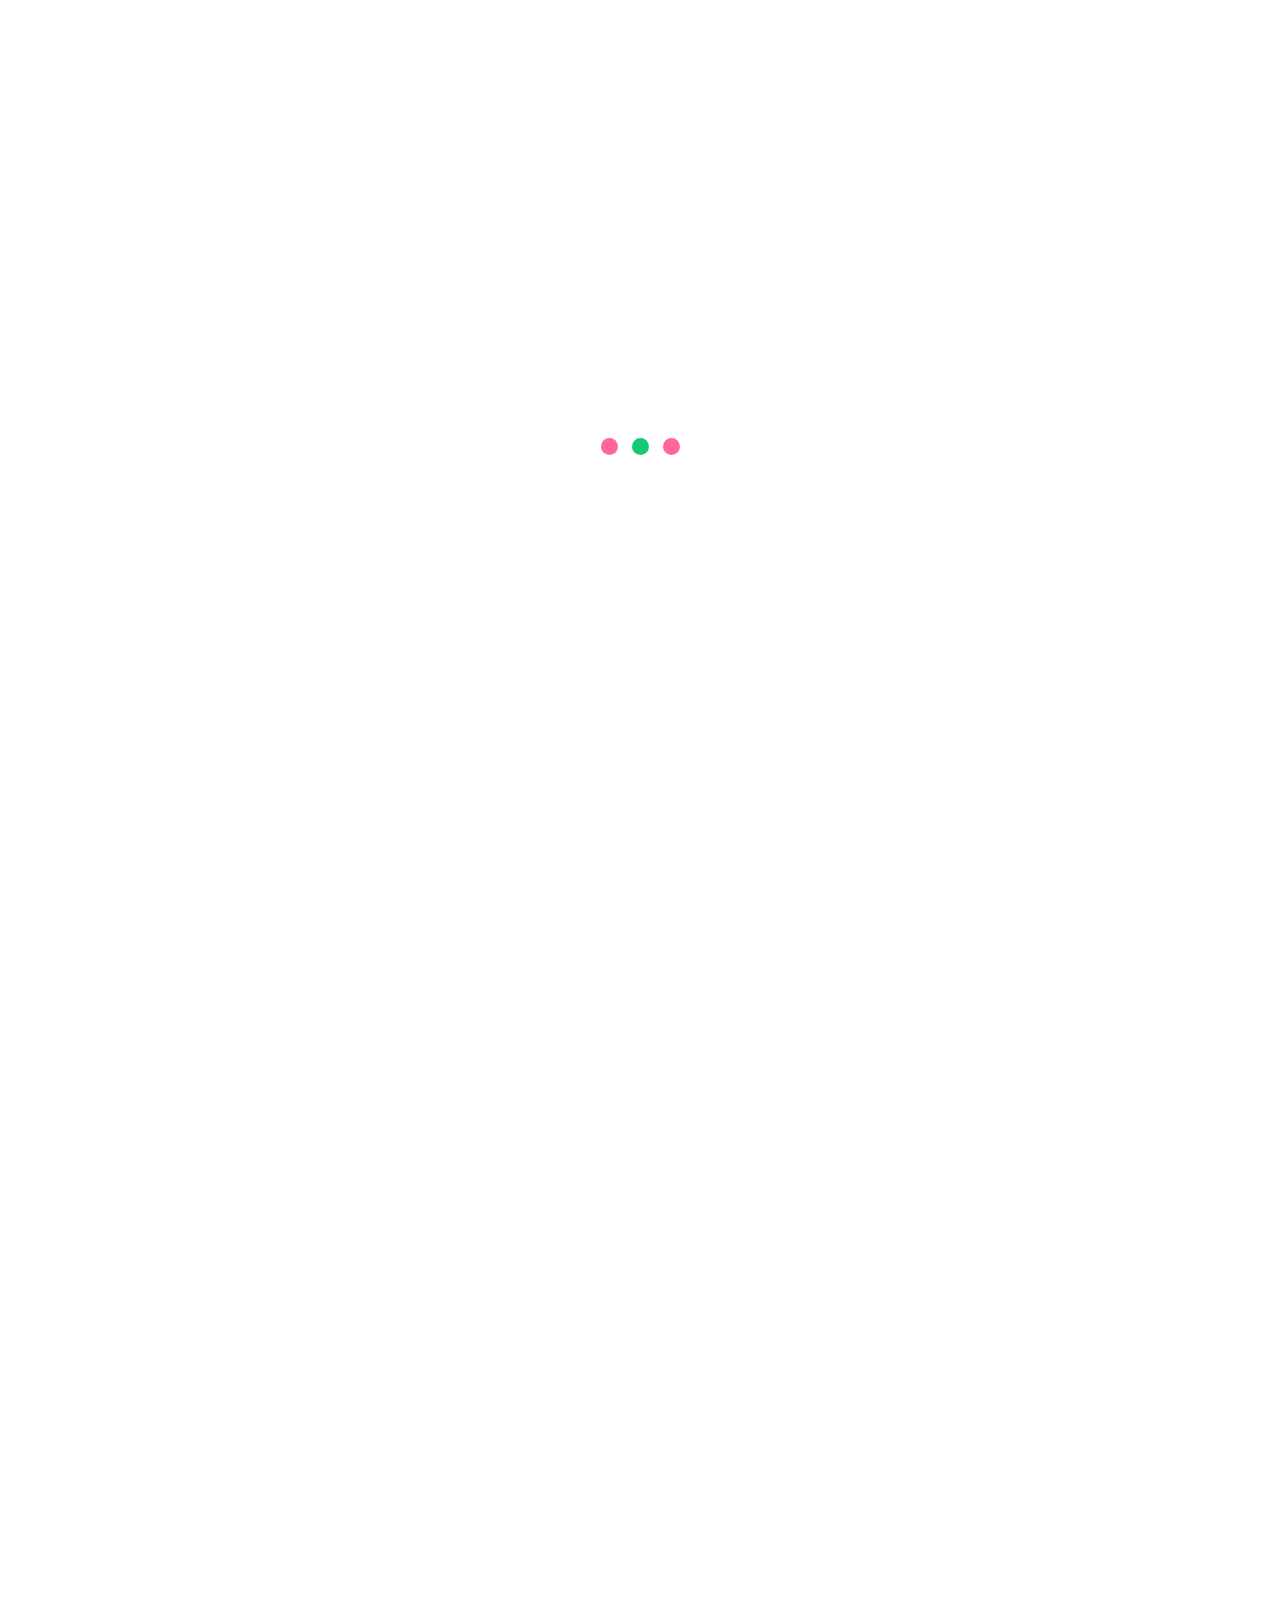
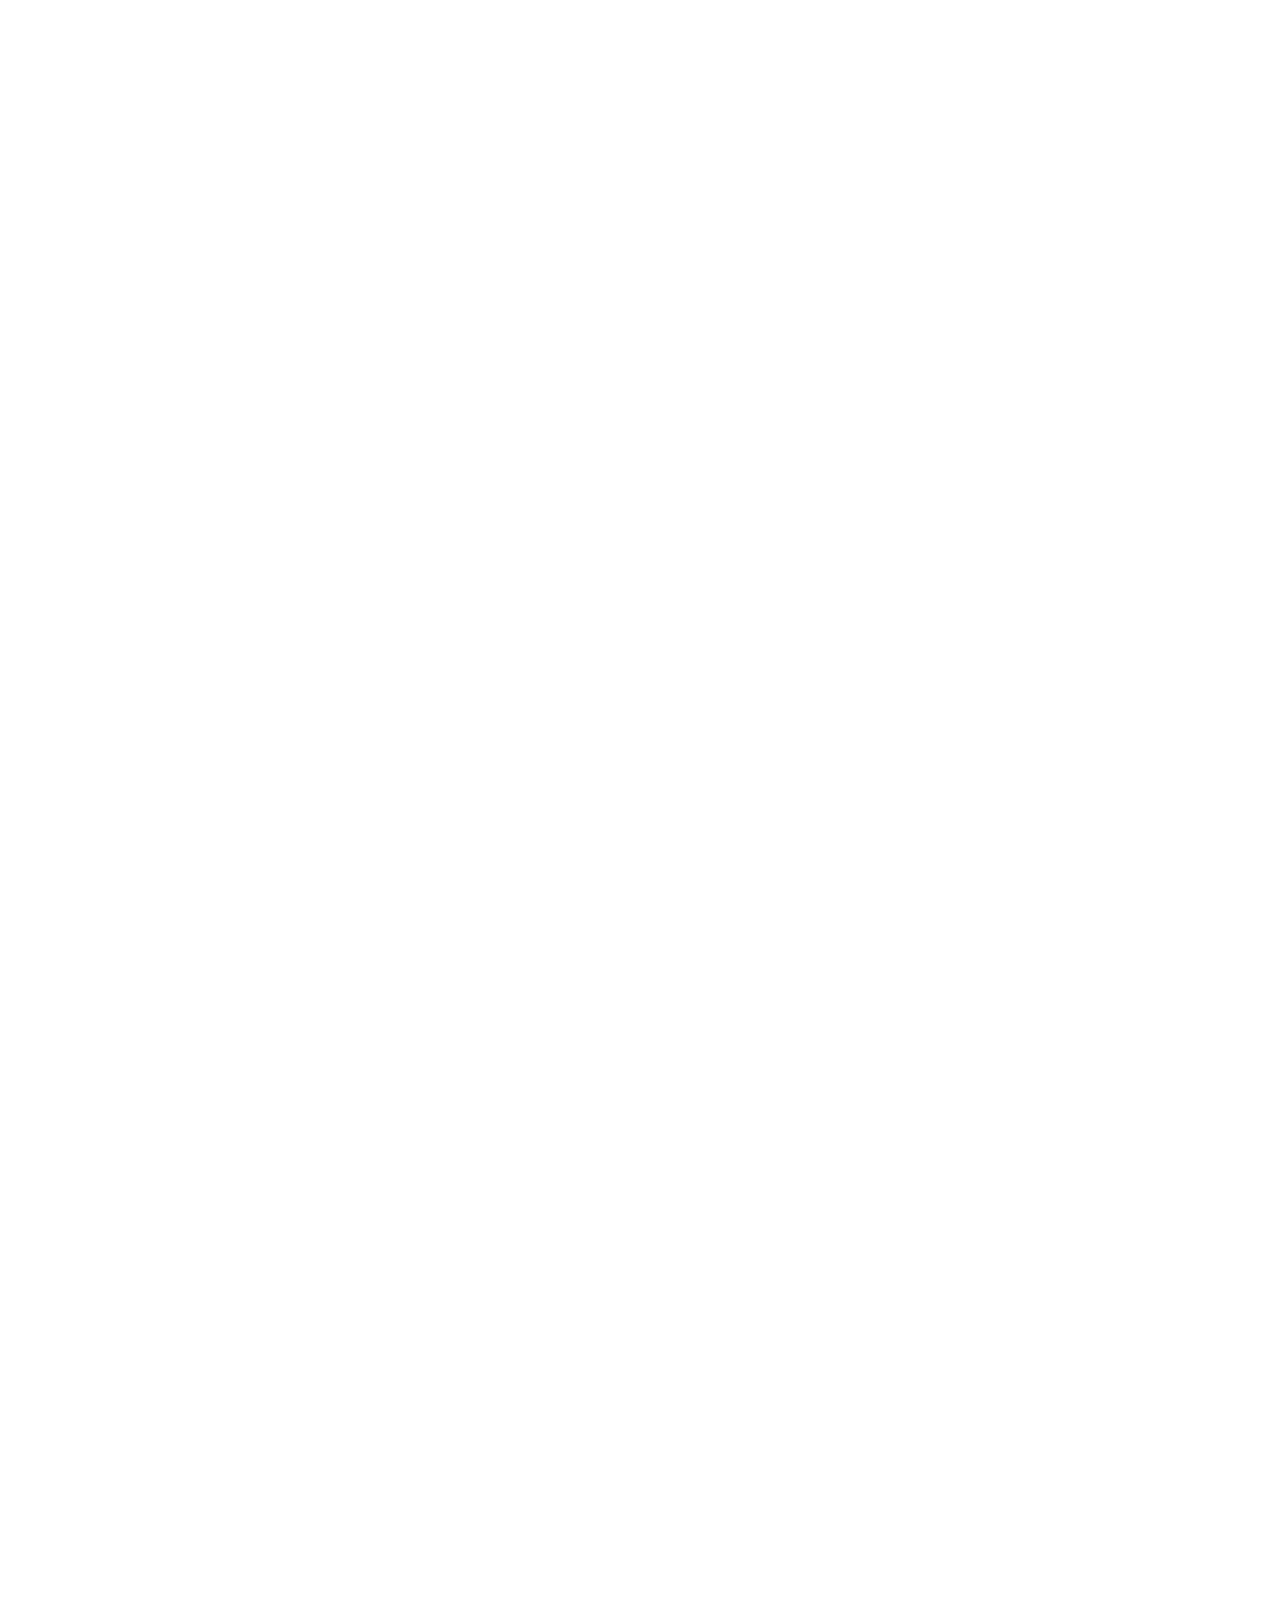
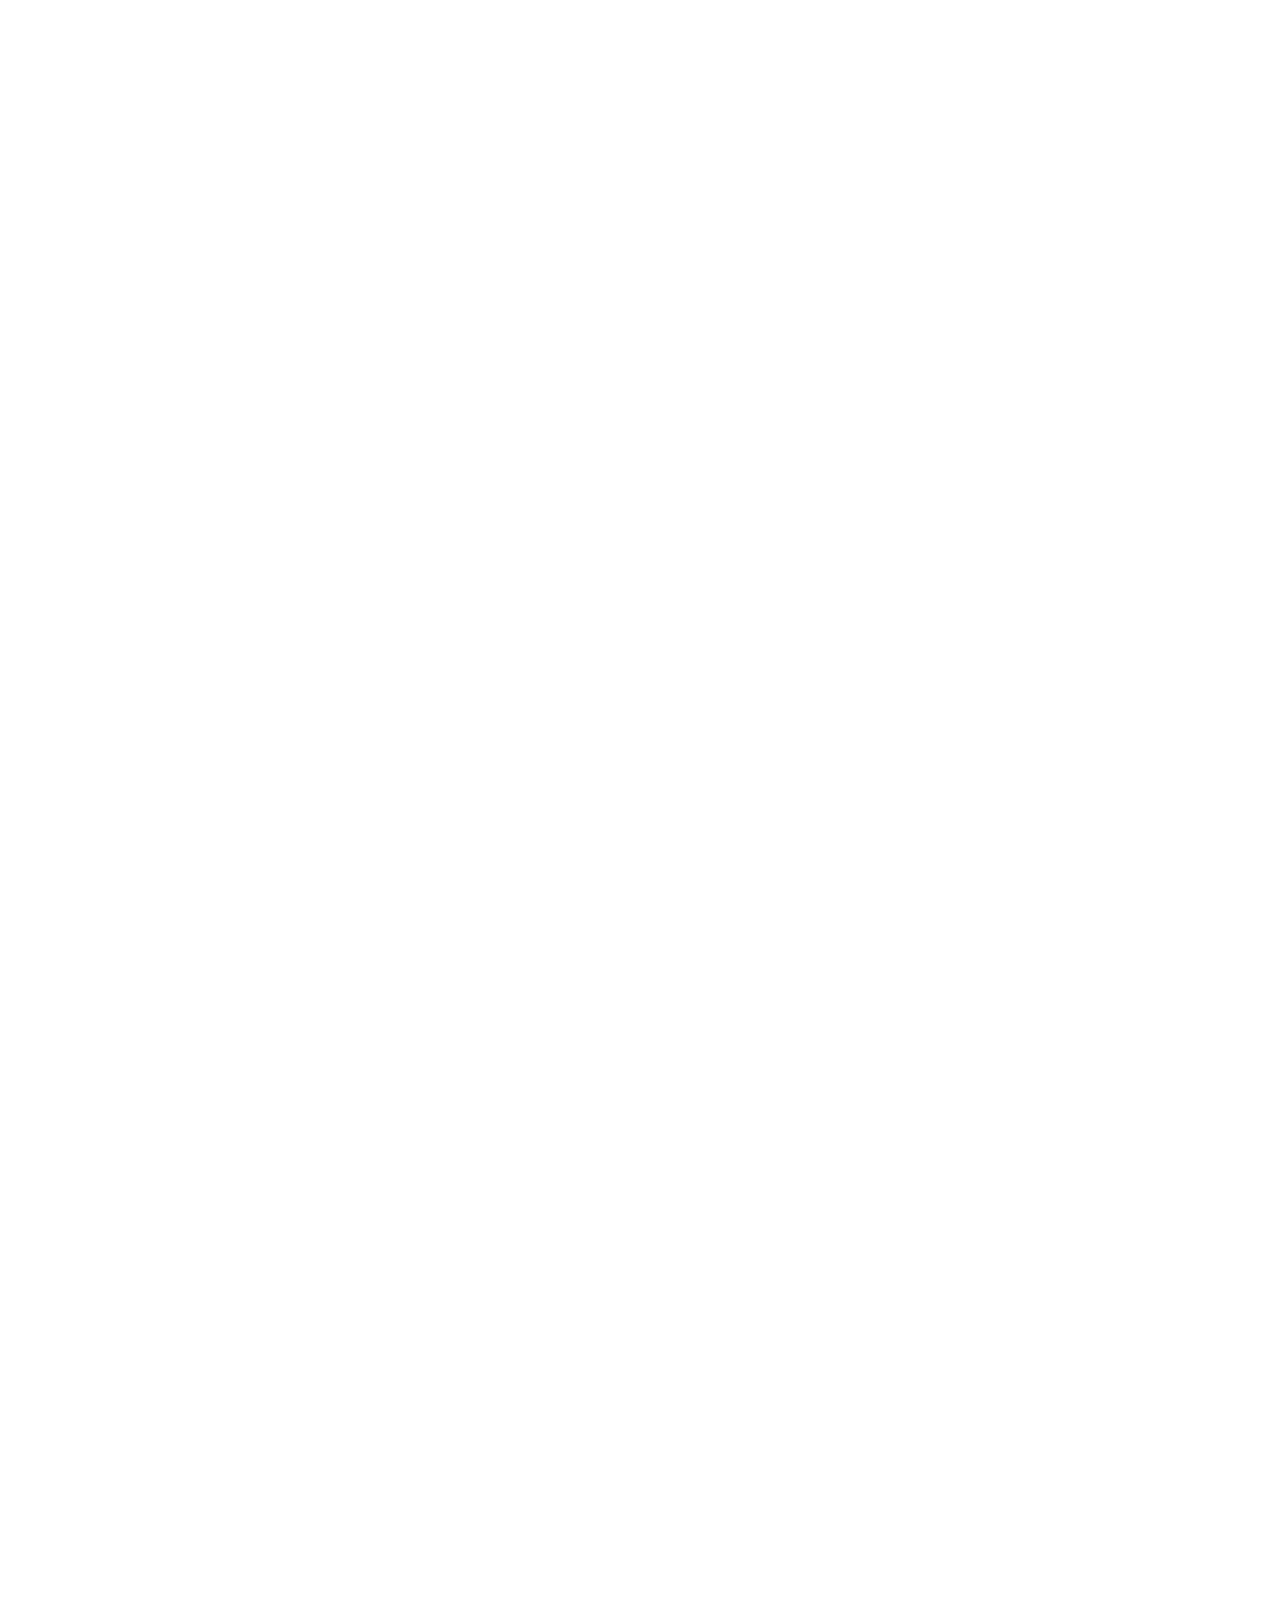
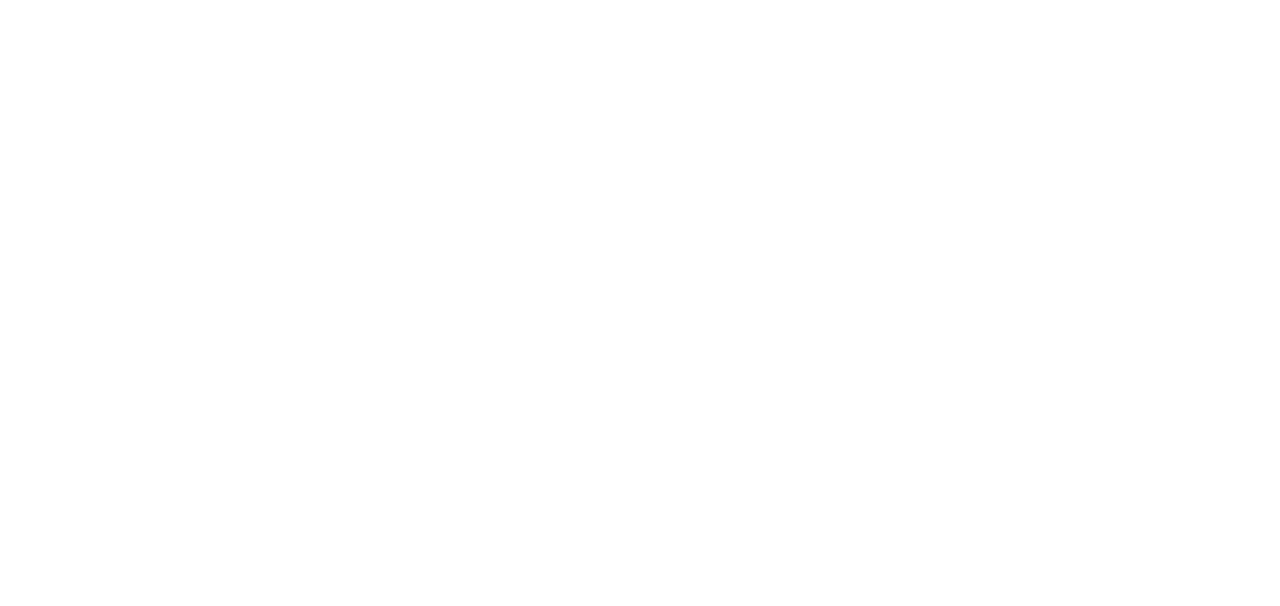
<file: happyundies/html/happyundies-20191211/happyundies/index.html>
<!DOCTYPE html>
    <html lang="en">
        <head><meta http-equiv="Content-Type" content="text/html; charset=utf-8">
            <meta http-equiv="X-UA-Compatible" content="IE=edge">
            <meta name="viewport" content="width=device-width,initial-scale=1,minimum-scale=1,maximum-scale=1">
            <meta name="description" content="">
            <meta name="author" content="">
            <title>HappyUndies</title>
            <link rel="shortcut icon" type="image/x-icon" href="images/favicons.ico">
            <link rel="preload" as="font" href="fonts/icomoon/fonts/icomoon543e.ttf?x9i9xv" type="font/ttf" crossorigin="anonymous">
            <!-- Vendor CSS -->
            <link href="js/plugins.css" rel="stylesheet">
            <!-- Custom styles for this template -->
            <link href="css/main.css" rel="stylesheet">
            <!--icon font-->
            <link href="fonts/icomoon/icomoon.css" rel="stylesheet">
            <!--custom font-->
            <link href="https://fonts.googleapis.com/css?family=Montserrat:100,100i,200,200i,300,300i,400,400i,500,500i,600,600i,700,700i,800,800i,900,900i" rel="stylesheet">
            <link href="https://fonts.googleapis.com/css?family=Open+Sans:300,300i,400,400i,600,600i,700,700i,800,800i" rel="stylesheet">
            <link rel="stylesheet" href="style.css">
        </head>

        <body class="home-page boxed is-dropdn-click">
            <div class="body-preloader">
                <div class="loader-wrap">
                    <div class="dots">
                        <div class="dot one"></div>
                        <div class="dot two"></div>
                        <div class="dot three"></div>
                    </div>
                </div>
            </div>
            <header class="hdr global_width hdr-style-2 hdr_sticky minicart-icon-style-3 hdr-mobile-style2">
                <!-- Promo TopLine -->
                <div class="hdr-topline">
                    <div class="container">
                        <div class="row">
                            <div class="col-auto hdr-topline-left">
                                <div class="custom-text">
                                    <svg aria-hidden="true" width="20px" focusable="false" data-prefix="fas" data-icon="phone-square-alt" class="svg-inline--fa fa-phone-square-alt fa-w-14" role="img" xmlns="http://www.w3.org/2000/svg" viewBox="0 0 448 512"><path fill="currentColor" d="M400 32H48A48 48 0 0 0 0 80v352a48 48 0 0 0 48 48h352a48 48 0 0 0 48-48V80a48 48 0 0 0-48-48zm-16.39 307.37l-15 65A15 15 0 0 1 354 416C194 416 64 286.29 64 126a15.7 15.7 0 0 1 11.63-14.61l65-15A18.23 18.23 0 0 1 144 96a16.27 16.27 0 0 1 13.79 9.09l30 70A17.9 17.9 0 0 1 189 181a17 17 0 0 1-5.5 11.61l-37.89 31a231.91 231.91 0 0 0 110.78 110.78l31-37.89A17 17 0 0 1 299 291a17.85 17.85 0 0 1 5.91 1.21l70 30A16.25 16.25 0 0 1 384 336a17.41 17.41 0 0 1-.39 3.37z"></path></svg>
                                    <b>1-844-466-2976 </b>
                                </div>
                            </div>
                            <div class="col hdr-topline-center">
                                <div class="custom-text"><span>FREE</span> SHIPPING ON ORDERS $49+ </div>
                            </div>
                            <div class="col-auto hdr-topline-right links-holder">
                                <div class="hdr-line-separate">
                                    <ul class="social-list">
                                        <li>
                                            <a href="#" class="icon icon-facebook"></a>
                                        </li>
                                        <li>
                                            <a href="#" class="icon icon-twitter"></a>
                                        </li>
                                        <li>
                                            <a href="#" class="icon icon-google"></a>
                                        </li>
                                        <li>
                                            <a href="#" class="icon icon-instagram"></a>
                                        </li>
                                        <li>
                                            <a href="#" class="icon icon-youtube"></a>
                                        </li>
                                    </ul>
                                </div>

                            </div>
                        </div>
                    </div>
                </div>
                <!-- /Promo TopLine -->
                <!-- Mobile Menu -->
                <div class="mobilemenu js-push-mbmenu">
                    <div class="mobilemenu-content">
                        <div class="mobilemenu-close mobilemenu-toggle"><i class="icon icon-cross"></i></div>
                        <div class="mobilemenu-scroll">
                            <div class="mobilemenu-search"></div>
                            <div class="nav-wrapper show-menu">
                                <div class="nav-toggle"><span class="nav-back"><i class="icon-arrow-left"></i></span> <span class="nav-title"></span></div>
                                <ul class="nav nav-level-1">
                                    <li><a href="index.html">Home</a></li>
                                    <li><a href="cart.html">Cart</a></li>
                                    <li><a href="checkout.html">Checkout</a></li>
                                    <li><a href="account-details.html">My Account</a></li>
<li><a href="blog.html">Blog</a></li>
<li><a href="blog-post.html">Blog Post</a></li>
<li><a href="product.html">Product</a></li>
                                    <li><a href="#">Dropdown Menu</a><span class="arrow"></span>
                                        <ul class="nav-level-2">
                                            <li><a href="#">Menu 1</a></li>
                                            <li><a href="#">Menu 2</a><span class="arrow"></span>
                                                <ul class="nav-level-3">
                                                    <li><a href="#">Menu 2-1</a></li>
                                                    <li><a href="#">Menu 2-2</a></li>
                                                    <li><a href="#">Menu 2-3</a></li>
                                                    <li><a href="#">Menu 2-4</a></li>
                                                    <li><a href="#">Menu 2-5</a></li>
                                                    <li><a href="#">Menu 2-6</a></li>
                                                </ul>
                                            </li>
                                            <li><a href="#">Menu 3</a></li>
                                            <li><a href="#">Menu 4</a></li>
                                            <li><a href="#">Menu 5</a></li>
                                            <li><a href="#">Menu 6</a></li>
                                        </ul>
                                    </li>
                                </ul>
                            </div>
                            <div class="mobilemenu-bottom">
                                <div class="mobilemenu-currency"></div>
                                <div class="mobilemenu-language"></div>
                                <div class="mobilemenu-settings"></div>
                            </div>
                        </div>
                    </div>
                </div>
                <!-- /Mobile Menu -->
                <div class="hdr-mobile show-mobile">
                    <div class="hdr-content">
                        <div class="container">
                            <!-- Menu Toggle -->
                            <div class="menu-toggle"><a href="#" class="mobilemenu-toggle"><i class="icon icon-menu"></i></a></div>
                            <!-- /Menu Toggle -->
                            <div class="logo-holder">
                                <a href="index.html" class="logo"><img src="images/logo.png" srcset="images/logo-retina.png 2x" alt=""></a>
                            </div>
                            <div class="hdr-mobile-right">
                                <div class="hdr-topline-right links-holder"></div>
                                <div class="minicart-holder"></div>
                            </div>
                        </div>
                    </div>
                </div>
                <div class="hdr-desktop hide-mobile">
                    <div class="hdr-content">
                        <div class="container">
                            <div class="hdr-content-left">
                                <span class="left header-side-banner">
                                    <a href="#" target="_blank">
                                        <svg aria-hidden="true" width="80px" focusable="false" data-prefix="fas" data-icon="gift" class="svg-inline--fa fa-gift fa-w-16" role="img" xmlns="http://www.w3.org/2000/svg" viewBox="0 0 512 512"><path fill="currentColor" d="M32 448c0 17.7 14.3 32 32 32h160V320H32v128zm256 32h160c17.7 0 32-14.3 32-32V320H288v160zm192-320h-42.1c6.2-12.1 10.1-25.5 10.1-40 0-48.5-39.5-88-88-88-41.6 0-68.5 21.3-103 68.3-34.5-47-61.4-68.3-103-68.3-48.5 0-88 39.5-88 88 0 14.5 3.8 27.9 10.1 40H32c-17.7 0-32 14.3-32 32v80c0 8.8 7.2 16 16 16h480c8.8 0 16-7.2 16-16v-80c0-17.7-14.3-32-32-32zm-326.1 0c-22.1 0-40-17.9-40-40s17.9-40 40-40c19.9 0 34.6 3.3 86.1 80h-86.1zm206.1 0h-86.1c51.4-76.5 65.7-80 86.1-80 22.1 0 40 17.9 40 40s-17.9 40-40 40z"></path></svg>
                                        <span>Receive Your free gift when you order $99+</span>
                                    </a>
                                </span>
                            </div>
                            <div class="logo-holder">
                                <a href="index.html" class="logo"><img src="images/logo.png" srcset="images/logo-retina.png 2x" alt=""></a>
                            </div>
                            <div class="hdr-content-right">
                                <div class="links-holder">
                                    <!-- Header Search -->
                                    <div class="dropdn dropdn_search hide-mobile only-icon">
                                        <a href="#" class="dropdn-link"><span>Search</span><i class="icon icon-search2"></i></a>
                                        <div class="dropdn-content">
                                            <div class="container">
                                                <form action="#" class="search"><button type="submit" class="search-button"><i class="icon-search2"></i></button> <input type="text" class="search-input" placeholder="search keyword">
                                                    <div class="search-popular js-search-autofill">
                                                        <span class="search-popular-label">popular searches:</span>
                                                        <a href="#">Dildo</a>
                                                        <a href="#">Wig</a>
                                                        <a href="#">MASSAGERS</a>
                                                        <a href="#">CLIT STIMULATORS</a>
                                                        <a href="#">BULLETS</a>
                                                        <a href="#">women toys</a>
                                                        <a href="#">Underwear</a>
                                                        <a href="#">men tops</a>
                                                    </div>
                                                </form>
                                            </div>
                                        </div>
                                    </div>
                                    <!-- /Header Search -->
                                    <!-- Header Account -->
                                    <div class="dropdn dropdn_account only-text">
                                        <a href="#" class="dropdn-link">
                                            <svg aria-hidden="true" focusable="false" data-prefix="fas" data-icon="user-circle" width="21px" class="svg-inline--fa fa-user-circle fa-w-16" role="img" xmlns="http://www.w3.org/2000/svg" viewBox="0 0 496 512"><path fill="currentColor" d="M248 8C111 8 0 119 0 256s111 248 248 248 248-111 248-248S385 8 248 8zm0 96c48.6 0 88 39.4 88 88s-39.4 88-88 88-88-39.4-88-88 39.4-88 88-88zm0 344c-58.7 0-111.3-26.6-146.5-68.2 18.8-35.4 55.6-59.8 98.5-59.8 2.4 0 4.8.4 7.1 1.1 13 4.2 26.6 6.9 40.9 6.9 14.3 0 28-2.7 40.9-6.9 2.3-.7 4.7-1.1 7.1-1.1 42.9 0 79.7 24.4 98.5 59.8C359.3 421.4 306.7 448 248 448z"></path></svg>
                                            <span>My Account</span>
                                        </a>
                                        <div class="dropdn-content">
                                            <div class="container">
                                                <div class="dropdn-close">CLOSE</div>
                                                <ul>
                                                    <li><a href="#">
                                                        <svg aria-hidden="true" width="21px"  focusable="false" data-prefix="fas" data-icon="user-circle" class="svg-inline--fa fa-user-circle fa-w-16" role="img" xmlns="http://www.w3.org/2000/svg" viewBox="0 0 496 512"><path fill="currentColor" d="M248 8C111 8 0 119 0 256s111 248 248 248 248-111 248-248S385 8 248 8zm0 96c48.6 0 88 39.4 88 88s-39.4 88-88 88-88-39.4-88-88 39.4-88 88-88zm0 344c-58.7 0-111.3-26.6-146.5-68.2 18.8-35.4 55.6-59.8 98.5-59.8 2.4 0 4.8.4 7.1 1.1 13 4.2 26.6 6.9 40.9 6.9 14.3 0 28-2.7 40.9-6.9 2.3-.7 4.7-1.1 7.1-1.1 42.9 0 79.7 24.4 98.5 59.8C359.3 421.4 306.7 448 248 448z"></path></svg>
                                                        <span>My Account</span>
                                                    </a></li>
                                                    <li><a href="#"><i class="icon icon-check-box"></i><span>Checkout</span></a></li>
                                                    <li><a href="account.html"><i class="icon icon-lock"></i><span>Log In</span></a></li>
                                                    <li><a href="account.html"><i class="icon icon-person-fill-add"></i><span>Register</span></a></li>
                                                </ul>
                                            </div>
                                        </div>
                                    </div>
                                    <!-- /Header Account -->
                                    <!-- Header Wishlist -->
                                    <div class="dropdn dropdn_wishlist @@classes">
                                        <a href="#" class="dropdn-link">
                                            <i class="icon icon-heart-1"></i>
                                            <span>Wishlist</span>
                                        </a>
                                    </div>
                                    <!-- /Header Wishlist -->
                                </div>
                                <div class="minicart-holder">
                                    <div class="minicart minicart--empty minicart-js">
                                        <a href="#" class="minicart-link">
                                            <i class="icon icon-handbag"></i>
                                            <span class="minicart-qty">4</span>
                                            <span class="minicart-title">Shopping Cart</span>
                                            <span class="minicart-total">$750.00</span>
                                        </a>
                                        <div class="minicart-drop">
                                            <div class="container">
                                                <div class="minicart-drop-close"><i class="icon icon-cross"></i></div>
                                                <div class="minicart-drop-content">
                                                    <div class="cart-empty mx-auto">
                                                        <div class="cart-empty-icon"><i class="icon icon-handbag"></i></div>
                                                        <div class="cart-empty-text">
                                                            <h3 class="cart-empty-title">YOUR SHOPPING CART IS CURRENTLY EMPTY</h3>
                                                            <p>Add products to it. Check out our wide range of products!</p>
                                                        </div>
                                                    </div>
                                                </div>
                                            </div>
                                        </div>
                                    </div>
                                </div>
                            </div>
                        </div>
                    </div>
                    <div class="nav-holder">
                        <div class="container">
                            <div class="hdr-nav">
                                <!--mmenu-->
                                <ul class="mmenu mmenu-js">
                                    <li><a href="index.html">Home</a></li>
                                    <li><a href="cart.html">Cart</a></li>
                                    <li><a href="checkout.html">Checkout</a></li>
                                    <li><a href="account-details.html">My Account</a></li>
<li><a href="blog.html">Blog</a></li>
<li><a href="blog-post.html">Blog Post</a></li>
<li><a href="product.html">Product</a></li>
                                    <li class="mmenu-item--simple">
                                        <a href="#" title="">Dropdown Simple<span class="menu-label menu-label--color1">NEW</span></a>
                                        <div class="mmenu-submenu">
                                            <ul class="submenu-list">
                                                <li><a href="#" title="">Test Menu 1</a>
                                                    <ul>
                                                        <li><a href="#">Test Menu 1-1</a>
                                                            <ul>
                                                                <li><a href="#">Test Menu 1-1-1</a></li>
                                                                <li><a href="#">Test Menu 1-1-2</a></li>
                                                                <li><a href="#">Test Menu 1-1-3</a></li>
                                                                <li><a href="#">Test Menu 1-1-4</a></li>
                                                            </ul>
                                                        </li>
                                                        <li><a href="#">Test Menu 1-2</a></li>
                                                        <li><a href="#">Test Menu 1-3</a></li>
                                                        <li><a href="#">Test Menu 1-4</a></li>
                                                    </ul>
                                                </li>
                                                <li><a href="#">Test Menu 2</a></li>
                                                <li><a href="#">Test Menu 3</a>
                                                    <ul>
                                                        <li><a href="#">Test Menu 3-1</a>
                                                            <ul>
                                                                <li><a href="#">Test Menu 3-1-1</a></li>
                                                                <li><a href="#">Test Menu 3-1-2</a></li>
                                                                <li><a href="#">Test Menu 3-1-3</a></li>
                                                                <li><a href="#">Test Menu 3-1-4</a></li>
                                                            </ul>
                                                        </li>
                                                        <li><a href="#">Test Menu 3-2</a></li>
                                                        <li><a href="#">Test Menu 3-3</a></li>
                                                        <li><a href="#">Test Menu 3-4</a></li>
                                                    </ul>
                                                </li>
                                                <li><a href="#">Test Menu 4</a></li>
                                            </ul>
                                        </div>
                                    </li>
                                    <li class="mmenu-item--mega"><a href="shop.html">Shop</a>
                                        <div class="mmenu-submenu mmenu-submenu-with-sublevel">
                                            <div class="mmenu-submenu-inside">
                                                <div class="container">
                                                    <div class="mmenu-right width-20">
                                                        <h4 class="text-center submenu-title">Featured</h4>
                                                        <div class="prd-carousel-menu" data-slick='{"slidesToShow": 1, "slidesToScroll": 1, "arrows": true}'>
                                                            <div class="prd-sm">
                                                                <a href="#" class="prd-img"><img src="images/product-placeholder.png" data-srcset="images/379a1a7eab3ad2b6a14dc29468664374-1.jpg" class="lazyload" alt=""></a>
                                                                <div class="prd-info">
                                                                    <h2 class="prd-title"><a href="#">Dildo</a></h2>
                                                                    <div class="prd-price">
                                                                        <div class="price-new">$ 90.00</div>
                                                                        <div class="price-old">$ 150.00</div>
                                                                    </div>
                                                                </div>
                                                            </div>
                                                            <div class="prd-sm">
                                                                <a href="#" class="prd-img"><img src="images/product-placeholder.png" data-srcset="images/484989db2977dcede067f9dac24b6ade-1.jpg" class="lazyload" alt=""></a>
                                                                <div class="prd-info">
                                                                    <h2 class="prd-title"><a href="#">Vibrator</a></h2>
                                                                    <div class="prd-price">
                                                                        <div class="price-new">$ 110.00</div>
                                                                        <div class="price-old">$ 210.00</div>
                                                                    </div>
                                                                </div>
                                                            </div>
                                                        </div>
                                                    </div>
                                                    <div class="mmenu-cols column-5">
                                                        <div class="mmenu-col">
                                                            <h3 class="submenu-title"><a href="#">Sample Menu</a></h3>
                                                            <ul class="submenu-list">
                                                                <li><a href="#">Sub Menu Level 1</a>
                                                                    <ul class="sub-level">
                                                                        <li><a href="#">Sub Menu Level 2</a>
                                                                            <ul class="sub-level">
                                                                                <li><a href="#">Sub Menu Level 3</a>
                                                                                    <ul class="sub-level">
                                                                                        <li><a href="#">Sub Menu Level 4</a>
                                                                                            <ul class="sub-level">
                                                                                                <li><a href="#">Sub Menu Level 5</a>
                                                                                                    <ul class="sub-level">
                                                                                                        <li><a href="#">Sub Menu Level 6</a>
                                                                                                            <ul class="sub-level">
                                                                                                                <li><a href="#">Sub Menu Level 7</a></li>
                                                                                                                <li><a href="#">Sub Menu Level 7</a></li>
                                                                                                                <li><a href="#">Sub Menu Level 7</a></li>
                                                                                                            </ul>
                                                                                                        </li>
                                                                                                        <li><a href="#">Sub Menu Level 6</a></li>
                                                                                                        <li><a href="#">Sub Menu Level 6</a></li>
                                                                                                        <li><a href="#">Sub Menu Level 6</a></li>
                                                                                                        <li><a href="#">Sub Menu Level 6</a></li>
                                                                                                        <li><a href="#">Sub Menu Level 6</a></li>
                                                                                                        <li><a href="#">Sub Menu Level 6</a></li>
                                                                                                        <li><a href="#">Sub Menu Level 6</a></li>
                                                                                                    </ul>
                                                                                                </li>
                                                                                                <li><a href="#">Sub Menu Level 5</a></li>
                                                                                                <li><a href="#">Sub Menu Level 5</a></li>
                                                                                                <li><a href="#">Sub Menu Level 5</a></li>
                                                                                                <li><a href="#">Sub Menu Level 5</a></li>
                                                                                            </ul>
                                                                                        </li>
                                                                                        <li><a href="#">Sub Menu Level 4</a></li>
                                                                                        <li><a href="#">Sub Menu Level 4</a></li>
                                                                                        <li><a href="#">Sub Menu Level 4</a></li>
                                                                                        <li><a href="#">Sub Menu Level 4</a></li>
                                                                                        <li><a href="#">Sub Menu Level 4</a></li>
                                                                                        <li><a href="#">Sub Menu Level 4</a></li>
                                                                                        <li><a href="#">Sub Menu Level 4</a></li>
                                                                                    </ul>
                                                                                </li>
                                                                                <li><a href="#">Sub Menu Level 3</a></li>
                                                                                <li><a href="#">Sub Menu Level 3</a></li>
                                                                                <li><a href="#">Sub Menu Level 3</a></li>
                                                                                <li><a href="#">Sub Menu Level 3</a></li>
                                                                            </ul>
                                                                        </li>
                                                                        <li><a href="#">Sub Menu Level 2</a></li>
                                                                        <li><a href="#">Sub Menu Level 2</a></li>
                                                                        <li><a href="#">Sub Menu Level 2</a></li>
                                                                        <li><a href="#">Sub Menu Level 2</a></li>
                                                                        <li><a href="#">Sub Menu Level 2</a></li>
                                                                        <li><a href="#">Sub Menu Level 2</a></li>
                                                                        <li><a href="#">Sub Menu Level 2</a></li>
                                                                        <li><a href="#">Sub Menu Level 2</a></li>
                                                                        <li><a href="#">Sub Menu Level 2</a></li>
                                                                        <li><a href="#">Sub Menu Level 2</a></li>
                                                                        <li><a href="#">Sub Menu Level 2</a></li>
                                                                        <li><a href="#">Sub Menu Level 2</a></li>
                                                                        <li><a href="#">Sub Menu Level 2</a></li>
                                                                    </ul>
                                                                </li>
                                                                <li><a href="#">Sub Menu Level 2</a></li>
                                                                <li><a href="#">Sub Menu Level 3</a></li>
                                                            </ul><a href="#" class="submenu-view-more">View More</a>
                                                            <div class="submenu-img">
                                                                <a href="#"><img src="images/placeholder.png" data-src="images/379a1a7eab3ad2b6a14dc29468664374-1.jpg" class="lazyload" alt=""></a>
                                                            </div>
                                                        </div>
                                                        <div class="mmenu-col">
                                                            <h3 class="submenu-title"><a href="#">Vibrators</a></h3>
                                                            <ul class="submenu-list">
                                                                <li><a href="#">Clitoral Vibrators</a></li>
                                                                <li><a href="#">Wireless Vibrators</a></li>
                                                            </ul>
                                                            <div class="submenu-img">
                                                                <a href="#"><img src="images/placeholder.png" data-src="images/484989db2977dcede067f9dac24b6ade-1.jpg" class="lazyload" alt=""></a>
                                                            </div>
                                                        </div>
                                                        <div class="mmenu-col">
                                                            <h3 class="submenu-title"><a href="#">Massagers</a></h3>
                                                            <ul class="submenu-list">
                                                                <li><a href="#">Clit Stimulators</a></li>
                                                                <li><a href="#">Bullets</a></li>
                                                            </ul><a href="#" class="submenu-view-more">View More</a>
                                                            <div class="submenu-img">
                                                                <a href="#"><img src="images/placeholder.png" data-src="images/7644ff497f3b1c743af46b0ebed80a41-1.jpg" class="lazyload" alt=""></a>
                                                            </div>
                                                        </div>
                                                        <div class="mmenu-col">
                                                            <h3 class="submenu-title"><a href="#">Dildos</a></h3>
                                                            <ul class="submenu-list">
                                                                <li><a href="#">50 Shades</a></li>
                                                            </ul><a href="#" class="submenu-view-more">View More</a>
                                                            <div class="submenu-img">
                                                                <a href="#"><img src="images/placeholder.png" data-src="images/babe88f5001b76092682696b72e58f2f-1.jpg" class="lazyload" alt=""></a>
                                                            </div>
                                                        </div>
                                                        <div class="mmenu-col">
                                                            <h3 class="submenu-title"><a href="#">Wigs</a></h3>
                                                            <ul class="submenu-list">
                                                                <li><a href="#">Games</a></li>
                                                            </ul><a href="#" class="submenu-view-more">View More</a>
                                                            <div class="submenu-img">
                                                                <a href="#"><img src="images/placeholder.png" data-src="images/2eadb88b0284055e803fdb99648a770c-1.jpg" class="lazyload" alt=""></a>
                                                            </div>
                                                        </div>
                                                    </div>
                                                    <div class="mmenu-bottom">
                                                        <div class="custom-text"><span>FREE</span> STANDARD DELIVERY ON ORDERS OVER $ 150</div>
                                                        <div class="custom-text"><span>100%</span> money back guarantee</div>
                                                        <div class="custom-text"><span>24/7</span> customer support</div>
                                                    </div>
                                                </div>
                                            </div>
                                        </div>
                                    </li>
                                </ul>
                                <!--/mmenu-->
                            </div>
                        </div>
                    </div>
                </div>
                <div class="sticky-holder compensate-for-scrollbar">
                    <div class="container">
                        <div class="row"><a href="#" class="mobilemenu-toggle show-mobile"><i class="icon icon-menu"></i></a>
                            <div class="col-auto logo-holder-s">
                                <a href="index.html" class="logo"><img src="images/logo.png" srcset="images/logo-retina.png 2x" alt=""></a>
                            </div>
                            <!--navigation-->
                            <div class="prev-menu-scroll icon-angle-left prev-menu-js"></div>
                            <div class="nav-holder-s"></div>
                            <div class="next-menu-scroll icon-angle-right next-menu-js"></div>
                            <!--//navigation-->
                            <div class="col-auto minicart-holder-s"></div>
                        </div>
                    </div>
                </div>
            </header>
            <div class="page-content">
                <div class="holder fullboxed full-nopad mt-0 hdr-mobile show-mobile">
                    <div class="second_feature_box">
                        <div class="slider_below_boxes">
                            <div class="slider_below_boxes-container">
                                <div class="feature-box">
                                    <a href="#" target="_self" title="Shop" class="bnr-wrap">
                                        <div class="bnr bnr28 bnr--style-1 bnr--right bnr--middle bnr-hover-scale fontratio-calc" data-fontratio="5.55" style="font-size: 100px;">
                                            <img src="images/toy_couple.jpg" class=" lazyloaded" alt="">
                                            <span class="bnr-caption">
                                                <span class="bnr-text-wrap">
                                                    <h4 class="collection-title">Toys for</h4>
                                                    <h2 class="collection-sub">Couples</h2>
                                                    <span class="btn-decor bnr-btn">Shop Now<span class="btn-line"></span></span>
                                                </span>
                                            </span>
                                        </div>
                                    </a>
                                </div>
                            </div>
                        </div>
                        <div class="slider_below_boxes">
                            <div class="slider_below_boxes-container">
                                <div class="feature-box">
                                    <a href="#" target="_self" title="Shop" class="bnr-wrap">
                                        <div class="bnr bnr28 bnr--style-1 bnr--right bnr--middle bnr-hover-scale fontratio-calc" data-fontratio="5.55" style="font-size: 100px;">
                                            <img src="images/toy-woman.jpg" class=" lazyloaded" alt="">
                                            <span class="bnr-caption">
                                                <span class="bnr-text-wrap">
                                                    <h4 class="collection-title">Toys for</h4>
                                                    <h2 class="collection-sub">Women</h2>
                                                    <span class="btn-decor bnr-btn">Shop Now<span class="btn-line"></span></span>
                                                </span>
                                            </span>
                                        </div>
                                    </a>
                                </div>
                            </div>
                        </div>
                        <div class="slider_below_boxes">
                            <div class="slider_below_boxes-container">
                                <div class="feature-box">
                                    <a href="#" target="_self" title="Shop" class="bnr-wrap">
                                        <div class="bnr bnr28 bnr--style-1 bnr--right bnr--middle bnr-hover-scale fontratio-calc" data-fontratio="5.55" style="font-size: 100px;">
                                            <img src="images/toy-man.jpg"
                                                class=" lazyloaded" alt="">
                                            <span class="bnr-caption">
                                                <span class="bnr-text-wrap">
                                                    <h4 class="collection-title">Toys for</h4>
                                                    <h2 class="collection-sub">Men</h2>
                                                    <span class="btn-decor bnr-btn">Shop Now<span class="btn-line"></span></span>
                                                </span>
                                            </span>
                                        </div>
                                    </a>
                                </div>
                            </div>
                        </div>
                    </div>
                </div>
                <div class="holder fullwidth full-nopad mt-0">
                    <div class="feature_3_box">
                        <a href="#" class="single_f3box">
                            <span class="sf3b_images" style="background-image: url('images/a-4.png');"></span>
                            <img class="second_img" src="images/a-3.png" alt="">
                            <span class="btn-decor bnr-btn">Shop Now<span class="btn-line"></span></span>
                        </a>
                        <a href="#" class="single_f3box">
                            <span class="sf3b_images" style="background-image: url('images/a-7.png');"></span>
                            <img class="se_1" src="images/a-6.png" alt="">
                            <img class="se_2" src="images/a-8.png" alt="">
                            <span class="btn-decor bnr-btn">Shop Now<span class="btn-line"></span></span>
                        </a>
                        <a href="#" class="single_f3box">
                            <span class="sf3b_images" style="background-image: url('images/a-2.png');"></span>
                            <img class="se2_1" src="images/a-1.png" alt="">
                        </a>
                    </div>
                </div>
                <div class="holder fullboxed full-nopad mt-0 hdr-desktop hide-mobile">
                    <div class="second_feature_box">
                        <div class="slider_below_boxes">
                            <div class="slider_below_boxes-container">
                                <div class="feature-box">
                                    <a href="#" target="_self" title="Shop" class="bnr-wrap">
                                        <div class="bnr bnr28 bnr--style-1 bnr--right bnr--middle bnr-hover-scale fontratio-calc" data-fontratio="5.55" style="font-size: 100px;">
                                            <img src="images/toy_couple.jpg" class=" lazyloaded" alt="">
                                            <span class="bnr-caption">
                                                <span class="bnr-text-wrap">
                                                    <h4 class="collection-title">Toys for</h4>
                                                    <h2 class="collection-sub">Couples</h2>
                                                    <span class="btn-decor bnr-btn">Shop Now<span class="btn-line"></span></span>
                                                </span>
                                            </span>
                                        </div>
                                    </a>
                                </div>
                            </div>
                        </div>
                        <div class="slider_below_boxes">
                            <div class="slider_below_boxes-container">
                                <div class="feature-box">
                                    <a href="#" target="_self" title="Shop" class="bnr-wrap">
                                        <div class="bnr bnr28 bnr--style-1 bnr--right bnr--middle bnr-hover-scale fontratio-calc" data-fontratio="5.55" style="font-size: 100px;">
                                            <img src="images/toy-woman.jpg" class=" lazyloaded" alt="">
                                            <span class="bnr-caption">
                                                <span class="bnr-text-wrap">
                                                    <h4 class="collection-title">Toys for</h4>
                                                    <h2 class="collection-sub">Women</h2>
                                                    <span class="btn-decor bnr-btn">Shop Now<span class="btn-line"></span></span>
                                                </span>
                                            </span>
                                        </div>
                                    </a>
                                </div>
                            </div>
                        </div>
                        <div class="slider_below_boxes">
                            <div class="slider_below_boxes-container">
                                <div class="feature-box">
                                    <a href="#" target="_self" title="Shop" class="bnr-wrap">
                                        <div class="bnr bnr28 bnr--style-1 bnr--right bnr--middle bnr-hover-scale fontratio-calc" data-fontratio="5.55" style="font-size: 100px;">
                                            <img src="images/toy-man.jpg"
                                                class=" lazyloaded" alt="">
                                            <span class="bnr-caption">
                                                <span class="bnr-text-wrap">
                                                    <h4 class="collection-title">Toys for</h4>
                                                    <h2 class="collection-sub">Men</h2>
                                                    <span class="btn-decor bnr-btn">Shop Now<span class="btn-line"></span></span>
                                                </span>
                                            </span>
                                        </div>
                                    </a>
                                </div>
                            </div>
                        </div>
                    </div>
                </div>
                <div class="holder fullboxed mt-0 py-3 py-lg-4 clearfix home_top_cat">
                    <div class="title_with_underline">
                        <div class="title_with_underline_inner">
                            <h2 class="sec_title h1-style">Top Categories</h2>
                            <div class="divider_line">
                                <div class="divider_inner">
                                    <i class="icon icon-heart"></i>
                                </div>
                            </div>
                        </div>
                    </div>
                    <div class="happy-categories">
                        <div class="categories-content">
                            <div class="category">
                                <a href="#">
                                    <img src="images/collection_banner_5.jpg" alt="">
                                    <h3>Anal Sex Toys</h3>
                                </a>
                            </div>
                            <div class="category">
                                <a href="#">
                                    <img src="images/collection_banner_4.jpg" alt="">
                                    <h3>Bondage</h3>
                                </a>
                            </div>
                            <div class="category">
                                <a href="#">
                                    <img src="images/pic-8.png" alt="">
                                    <h3>Dildos</h3>
                                </a>
                            </div>
                            <div class="category">
                                <a href="#">
                                    <img src="images/collection_banner_6.jpg" alt="">
                                    <h3>Lubes</h3>
                                </a>
                            </div>
                            <div class="category">
                                <a href="#">
                                    <img src="images/collection_banner_3.jpg" alt="">
                                    <h3>Male Masturbators</h3>
                                </a>
                            </div>
                            <div class="category">
                                <a href="#">
                                    <img src="images/Massagers-1.jpg" alt="">
                                    <h3>Massagers</h3>
                                </a>
                            </div>
                            <div class="category">
                                <a href="#">
                                    <img src="images/collection_banner_1.jpg" alt="">
                                    <h3>Vibrators</h3>
                                </a>
                            </div>
                        </div>
                    </div>
                </div>
                <div class="holder fullboxed full-nopad mt-0 margin_bottom_5px">
                    <div class="second_feature_box second_feature_box_big two_feature_box">
                        <div class="slider_below_boxes">
                            <div class="slider_below_boxes-container">
                                <div class="feature-box">
                                    <a href="#" target="_self" title="Shop" class="bnr-wrap">
                                        <div class="bnr bnr28 bnr--style-1 bnr--right bnr--middle bnr-hover-scale fontratio-calc" data-fontratio="5.55" style="font-size: 100px;">
                                            <img src="images/w.png" class=" lazyloaded" alt="">
                                            <span class="bnr-caption text-left">
                                                <span class="bnr-text-wrap">
                                                    <h4 class="collection-title">Adults</h4>
                                                    <h2 class="collection-sub">Sex Toys</h2>
                                                    <span class="btn-decor bnr-btn">Shop Now<span class="btn-line"></span></span>
                                                </span>
                                            </span>
                                        </div>
                                    </a>
                                </div>
                            </div>
                        </div>
                        <div class="slider_below_boxes">
                            <div class="slider_below_boxes-container">
                                <div class="feature-box">
                                    <a href="#" target="_self" title="Shop" class="bnr-wrap">
                                        <div class="bnr bnr28 bnr--style-1 bnr--right bnr--middle bnr-hover-scale fontratio-calc" data-fontratio="5.55" style="font-size: 100px;">
                                            <img src="images/q.png" class=" lazyloaded" alt="">
                                            <span class="bnr-caption">
                                                <span class="bnr-text-wrap text-right">
                                                    <h4 class="collection-title">Anal</h4>
                                                    <h2 class="collection-sub">Sex Toy</h2>
                                                    <span class="btn-decor bnr-btn">Shop Now<span class="btn-line"></span></span>
                                                </span>
                                            </span>
                                        </div>
                                    </a>
                                </div>
                            </div>
                        </div>
                    </div>
                </div>

                <div class="holder fullboxed margin_bottom_5px full-nopad mt-0">

                    <a href="#" target="_blank" class="bnr-wrap">
                        <div class="bnr bnr22 bnr--style-1 bnr-full bnr--middle bnr--center bnr-hover-scale" data-fontratio="15" style="font-size: 75.3151px;">
                            <img src="images/fan-1.png" alt="">
                            <span class="bnr-caption" style="padding: 6%; display: flex;">
                                <span class="bnr-text-wrap">
                                    <span class="bnr-text2 custom-color" style="color: rgb(255, 102, 153);">
                                        Make Your Fantacy come true
                                    </span>
                                    <span class="bnr-text3">
                                        Find your favorite toy from a large collection
                                    </span>
                                    <span class="btn-decor d-none d-md-inline-block bnr-btn">	shop now
                                        <span class="btn-line" style="background-color: rgb(255, 102, 153);">
                                        </span>
                                    </span>
                                </span>
                            </span>
                        </div>
                    </a>
                </div>
                <div class="holder fullwidth full-nopad margin_bottom_5px mt-0 bgcolor bgcolor-1">
                    <div class="container">
                        <div class="row no-gutters align-items-center">
                            <div class="col-md">
                                <a href="#" class="bnr bnr--style-2 bnr--center bnr--middle fontratio-calc" data-fontratio="9.52" style="font-size: 75.3151px;">
                                    <span class="bnr-caption">
                                        <span class="bnr-text-wrap">
                                            <span class="bnr-text1">ciber sale</span>
                                            <span class="bnr-text2">on winter collections</span>
                                            <span class="bnr-text3">50% or more off</span>
                                            <span class="btn-decor bnr-btn btn-decor--whiteline">shop now<span class="btn-line"></span></span>
                                        </span>
                                    </span>
                                </a>
                            </div>
                            <div class="col-md d-none d-md-block">
                                <a href="#" class="bnr bnr--left bnr--middle">
                                    <img src="images/winter-1.png" data-src="images/winter-1.png" alt="Banner" class=" lazyloaded">
                                </a>
                            </div>
                        </div>
                    </div>
                </div>
                <div class="holder fullboxed margin_bottom_5px full-nopad mt-0 hdr-desktop hide-mobile">
                    <a href="#" class="full_width_banner">
                        <img src="images/4-min.jpg" class="" alt="">
                    </a>
                </div>
                <div class="holder fullboxed margin_bottom_5px full-nopad mt-0 hdr-mobile show-mobile">
                    <a href="#" class="full_width_banner">
                        <img src="images/mobile-2.jpg" class="" alt="">
                    </a>
                </div>

                <div class="holder fullboxed full-nopad mt-0 margin_bottom_5px top_3_boxs">
                    <div class="row no-gutters">
                        <div class="col-xs-12 col-md-4">
                            <div class="top3_box" style="background: linear-gradient(rgba(130, 30, 30, 0.39), rgba(130, 30, 30, 0.39)), transparent url('images/stock-photo-close-up-portrait-of-young-woman-in-bondage-301229366-1024x750.jpg') top left/cover no-repeat scroll;">
                                <h2>BONDAGE</h2>
                                <p>Tease & Please Your Love</p>
                                <div class="feature_btn_cont">
                                    <a href="#">
                                        <span class="creative_title">Shop Now</span>
                                        <span class="creative_icon creative_icon_right"><i class="fa-long-arrow-alt-right"></i></span>
                                    </a>
                                </div>
                            </div>
                        </div>
                        <div class="col-xs-12 col-md-4">
                            <div class="top3_box" style="background: linear-gradient(rgba(130, 30, 30, 0.39), rgba(130, 30, 30, 0.39)), transparent url('images/stock-photo-woman-with-large-breasts-posing-in-pink-shirt-1038785908-1024x752.jpg') top left/cover no-repeat scroll;">
                                <h2>PORNSTART</h2>
                                <p>Toy</p>
                                <div class="feature_btn_cont">
                                    <a href="#">
                                        <span class="creative_title">Shop Now</span>
                                        <span class="creative_icon creative_icon_right"><i class="fa-long-arrow-alt-right"></i></span>
                                    </a>
                                </div>
                            </div>
                        </div>
                        <div class="col-xs-12 col-md-4">
                            <div class="top3_box" style="background: linear-gradient(rgba(130, 30, 30, 0.39), rgba(130, 30, 30, 0.39)), transparent url('images/stock-photo-vibrator-lube-and-a-bra-on-a-pillow-in-bed-ready-for-foreplay-and-sex-1045324972-1024x752.jpg') top left/cover no-repeat scroll;">
                                <h2>LUBES</h2>
                                <p>And Games</p>
                                <div class="feature_btn_cont">
                                    <a href="#">
                                        <span class="creative_title">Shop Now</span>
                                        <span class="creative_icon creative_icon_right"><i class="fa-long-arrow-alt-right"></i></span>
                                    </a>
                                </div>
                            </div>
                        </div>
                    </div>
                </div>
                <div class="holder fullboxed full-nopad mt-0 margin_bottom_5px top_10_toys">
                    <div class="container-fluid">
                        <div class="row">
                            <div class="col-xs-12 col-md-3">
                                <div class="top10_detail">
                                    <h2>Top 10</h2>
                                    <h3>Sex Toy</h3>
                                    <div class="feature_btn_cont">
                                        <a href="#">
                                            <span class="creative_title">Shop Now</span>
                                            <span class="creative_icon creative_icon_right"><i class="fa-long-arrow-alt-right"></i></span>
                                        </a>
                                    </div>
                                </div>
                            </div>
                            <div class="col-xs-12 col-md-3">
                                <div class="top10_feature_box text-center">
                                    <img src="images/Pro2.png" alt="">
                                    <p>This will make you want to spend night at home alone. Great vibrating power.</p>
                                </div>
                            </div>
                            <div class="col-xs-12 col-md-3">
                                <div class="top10_feature_box text-center">
                                    <img src="images/pro4.png" alt="">
                                    <p>Really enjoyed it with or without the girl, we both enjoy it very much and would recommend defiantly.</p>
                                </div>
                            </div>
                            <div class="col-xs-12 col-md-3">
                                <div class="top10_feature_box text-center">
                                    <img src="images/pro-plus.png" alt="">
                                    <p>Love this works great and fast</p>
                                </div>
                            </div>

                        </div>
                    </div>
                </div>
                <div class="holder fullboxed full-nopad mt-0 margin_bottom_5px">
                    <div class="second_feature_box second_feature_box_big">
                        <div class="slider_below_boxes">
                            <div class="slider_below_boxes-container">
                                <div class="feature-box">
                                    <a href="#" target="_self" title="Shop" class="bnr-wrap">
                                        <div class="bnr bnr28 bnr--style-1 bnr--right bnr--middle bnr-hover-scale fontratio-calc" data-fontratio="5.55" style="font-size: 100px;">
                                            <img src="images/1-min.jpg" class=" lazyloaded" alt="">
                                            <span class="bnr-caption">
                                                <span class="bnr-text-wrap">
                                                    <h4 class="collection-title">Vibrators</h4>
                                                    <h2 class="collection-sub">Sex Toys</h2>
                                                    <span class="btn-decor bnr-btn">Shop Now<span class="btn-line"></span></span>
                                                </span>
                                            </span>
                                        </div>
                                    </a>
                                </div>
                            </div>
                        </div>
                        <div class="slider_below_boxes">
                            <div class="slider_below_boxes-container">
                                <div class="feature-box">
                                    <a href="#" target="_self" title="Shop" class="bnr-wrap">
                                        <div class="bnr bnr28 bnr--style-1 bnr--right bnr--middle bnr-hover-scale fontratio-calc" data-fontratio="5.55" style="font-size: 100px;">
                                            <img src="images/2-min.jpg" class=" lazyloaded" alt="">
                                            <span class="bnr-caption">
                                                <span class="bnr-text-wrap">
                                                    <h4 class="collection-title">Best Sellers</h4>
                                                    <h2 class="collection-sub">All Time Favorite</h2>
                                                    <span class="btn-decor bnr-btn">Shop Now<span class="btn-line"></span></span>
                                                </span>
                                            </span>
                                        </div>
                                    </a>
                                </div>
                            </div>
                        </div>
                        <div class="slider_below_boxes">
                            <div class="slider_below_boxes-container">
                                <div class="feature-box">
                                    <a href="#" target="_self" title="Shop" class="bnr-wrap">
                                        <div class="bnr bnr28 bnr--style-1 bnr--right bnr--middle bnr-hover-scale fontratio-calc" data-fontratio="5.55" style="font-size: 100px;">
                                            <img src="images/3-min.jpg"
                                                class=" lazyloaded" alt="">
                                            <span class="bnr-caption">
                                                <span class="bnr-text-wrap">
                                                    <h4 class="collection-title">Dildo</h4>
                                                    <h2 class="collection-sub">Sex Toy</h2>
                                                    <span class="btn-decor bnr-btn">Shop Now<span class="btn-line"></span></span>
                                                </span>
                                            </span>
                                        </div>
                                    </a>
                                </div>
                            </div>
                        </div>
                    </div>
                </div>

            </div>
            <footer class="page-footer footer-style-1 fullboxed mt-0">
                <div class="holder bgcolor bgcolor-1 mt-0">
                    <div class="container">
                        <div class="row shop-features-style3">
                            <div class="col-md"><a href="#" class="shop-feature light-color">
                                    <div class="shop-feature-icon">
                                        <svg aria-hidden="true" width="44px" focusable="false" data-prefix="fas" data-icon="truck" class="svg-inline--fa fa-truck fa-w-20" role="img" xmlns="http://www.w3.org/2000/svg" viewBox="0 0 640 512"><path fill="currentColor" d="M624 352h-16V243.9c0-12.7-5.1-24.9-14.1-33.9L494 110.1c-9-9-21.2-14.1-33.9-14.1H416V48c0-26.5-21.5-48-48-48H48C21.5 0 0 21.5 0 48v320c0 26.5 21.5 48 48 48h16c0 53 43 96 96 96s96-43 96-96h128c0 53 43 96 96 96s96-43 96-96h48c8.8 0 16-7.2 16-16v-32c0-8.8-7.2-16-16-16zM160 464c-26.5 0-48-21.5-48-48s21.5-48 48-48 48 21.5 48 48-21.5 48-48 48zm320 0c-26.5 0-48-21.5-48-48s21.5-48 48-48 48 21.5 48 48-21.5 48-48 48zm80-208H416V144h44.1l99.9 99.9V256z"></path></svg>
                                    </div>
                                    <div class="shop-feature-text">
                                        <div class="text1">Free worlwide delivery</div>
                                        <div class="text2">Lorem ipsum dolor sit amet</div>
                                    </div>
                                </a></div>
                            <div class="col-md"><a href="#" class="shop-feature light-color">
                                    <div class="shop-feature-icon">
                                        <svg aria-hidden="true" width="30px" focusable="false" data-prefix="far" data-icon="arrow-alt-circle-right" class="svg-inline--fa fa-arrow-alt-circle-right fa-w-16" role="img" xmlns="http://www.w3.org/2000/svg" viewBox="0 0 512 512"><path fill="currentColor" d="M504 256C504 119 393 8 256 8S8 119 8 256s111 248 248 248 248-111 248-248zm-448 0c0-110.5 89.5-200 200-200s200 89.5 200 200-89.5 200-200 200S56 366.5 56 256zm72 20v-40c0-6.6 5.4-12 12-12h116v-67c0-10.7 12.9-16 20.5-8.5l99 99c4.7 4.7 4.7 12.3 0 17l-99 99c-7.6 7.6-20.5 2.2-20.5-8.5v-67H140c-6.6 0-12-5.4-12-12z"></path></svg>
                                    </div>
                                    <div class="shop-feature-text">
                                        <div class="text1">100% money back guarantee</div>
                                        <div class="text2">Lorem ipsum dolor sit amet</div>
                                    </div>
                                </a></div>
                            <div class="col-md"><a href="#" class="shop-feature light-color">
                                    <div class="shop-feature-icon">
                                        <svg aria-hidden="true"  width="35px" width="44px" focusable="false" data-prefix="fas" data-icon="phone" class="svg-inline--fa fa-phone fa-w-16" role="img" xmlns="http://www.w3.org/2000/svg" viewBox="0 0 512 512"><path fill="currentColor" d="M493.4 24.6l-104-24c-11.3-2.6-22.9 3.3-27.5 13.9l-48 112c-4.2 9.8-1.4 21.3 6.9 28l60.6 49.6c-36 76.7-98.9 140.5-177.2 177.2l-49.6-60.6c-6.8-8.3-18.2-11.1-28-6.9l-112 48C3.9 366.5-2 378.1.6 389.4l24 104C27.1 504.2 36.7 512 48 512c256.1 0 464-207.5 464-464 0-11.2-7.7-20.9-18.6-23.4z"></path></svg>
                                    </div>
                                    <div class="shop-feature-text">
                                        <div class="text1">24/7 customer support</div>
                                        <div class="text2">Lorem ipsum dolor sit amet</div>
                                    </div>
                                </a></div>
                        </div>
                    </div>
                </div>
                <div class="holder bgcolor bgcolor-2 py-3 py-md-5 mt-0">
                    <div class="container">
                        <div class="subscribe-form subscribe-form--style1">
                            <form action="#">
                                <h3><span>It’s About Happiness, </span><span>It’s About Pleasure, </span><span>It’s About Having A Good Time</span></h3>
                                <div class="form-inline">
                                    <div class="subscribe-form-title">Join the CLUB for latest products, discount codes, and more!:
                                    </div>
                                    <div class="form-control-wrap"><input type="text" class="form-control"
                                            placeholder="Enter Your e-mail address"></div><button type="submit" class="btn-decor">JOIN
                                        THE HAPPY CLUB</button>
                                </div>
                            </form>
                        </div>
                    </div>
                </div>
                <div class="footer-top container">
                    <div class="row py-md-4">
                        <div class="col-md-4 col-lg">
                            <div class="footer-block collapsed-mobile">
                                <div class="title">
                                    <h4>Categories</h4>
                                    <div class="toggle-arrow"></div>
                                </div>
                                <div class="collapsed-content">
                                    <ul>
                                        <li><a href="#">Women's Fashion</a></li>
                                        <li><a href="#">Mens's Accessories</a></li>
                                        <li><a href="#">Electronics</a></li>
                                        <li><a href="#">All Brands</a></li>
                                    </ul>
                                </div>
                            </div>
                        </div>
                        <div class="col-md-4 col-lg">
                            <div class="footer-block collapsed-mobile">
                                <div class="title">
                                    <h4>Customer Service</h4>
                                    <div class="toggle-arrow"></div>
                                </div>
                                <div class="collapsed-content">
                                    <ul>
                                        <li><a href="#">Terms of Use</a></li>
                                        <li><a href="#">Privacy Policy</a></li>
                                        <li><a href="#">F.A.Q.</a></li>
                                        <li><a href="#">Contact Info</a></li>
                                        <li><a href="#">Create Account</a></li>
                                    </ul>
                                </div>
                            </div>
                        </div>
                        <div class="col-md-4 col-lg">
                            <div class="footer-block collapsed-mobile">
                                <div class="title">
                                    <h4>My Account</h4>
                                    <div class="toggle-arrow"></div>
                                </div>
                                <div class="collapsed-content">
                                    <ul>
                                        <li><a href="account-details.html">My Account</a></li>
<li><a href="blog.html">Blog</a></li>
<li><a href="blog-post.html">Blog Post</a></li>
<li><a href="product.html">Product</a></li>
                                        <li><a href="#">View Cart</a></li>
                                        <li><a href="#">My Wishlist</a></li>
                                        <li><a href="#">Order Status</a></li>
                                        <li><a href="#">Track My Order</a></li>
                                    </ul>
                                </div>
                            </div>
                        </div>
                        <div class="col-md-4 col-lg">
                            <div class="footer-block collapsed-mobile">
                                <div class="title">
                                    <h4>Information</h4>
                                    <div class="toggle-arrow"></div>
                                </div>
                                <div class="collapsed-content">
                                    <ul>
                                        <li><a href="#">About Us</a></li>
                                        <li><a href="#">Our Portfolio</a></li>
                                        <li><a href="#">How to buy</a></li>
                                        <li><a href="#">Arrival Sales</a></li>
                                    </ul>
                                </div>
                            </div>
                        </div>
                        <div class="col-md-8 col-lg-3">
                            <div class="footer-block collapsed-mobile">
                                <div class="title">
                                    <h4>Contact Us</h4>
                                    <div class="toggle-arrow"></div>
                                </div>
                                <div class="collapsed-content">
                                    <ul class="contact-list">
                                        <li><i class="icon-phone"></i><span><span class="h6-style">Call Us:</span><span>1 (800) 466-2976</span></span>
                                        </li>
                                        <li><i class="icon-mail-envelope1"></i><span><span class="h6-style">E-mail:</span><span><a href="mailto:info@happyundies.com">info@happyundies.com</a></span></span>
                                        </li>
                                        <li><i class="icon-location1"></i><span><span class="h6-style">Address:</span><span>Our Store Location</span></span>
                                        </li>
                                    </ul>
                                    <ul class="social-list">
                                        <li><a href="#">
                                            <svg aria-hidden="true" width="18px" height="18px" focusable="false" data-prefix="fab" data-icon="facebook-f" class="svg-inline--fa fa-facebook-f fa-w-10" role="img" xmlns="http://www.w3.org/2000/svg" viewBox="0 0 320 512"><path fill="currentColor" d="M279.14 288l14.22-92.66h-88.91v-60.13c0-25.35 12.42-50.06 52.24-50.06h40.42V6.26S260.43 0 225.36 0c-73.22 0-121.08 44.38-121.08 124.72v70.62H22.89V288h81.39v224h100.17V288z"></path></svg>
                                            </a>
                                        </li>
                                        <li>
                                            <a href="#">
                                               <svg aria-hidden="true" width="18px" height="18px" focusable="false" data-prefix="fab" data-icon="twitter" class="svg-inline--fa fa-twitter fa-w-16" role="img" xmlns="http://www.w3.org/2000/svg" viewBox="0 0 512 512"><path fill="currentColor" d="M459.37 151.716c.325 4.548.325 9.097.325 13.645 0 138.72-105.583 298.558-298.558 298.558-59.452 0-114.68-17.219-161.137-47.106 8.447.974 16.568 1.299 25.34 1.299 49.055 0 94.213-16.568 130.274-44.832-46.132-.975-84.792-31.188-98.112-72.772 6.498.974 12.995 1.624 19.818 1.624 9.421 0 18.843-1.3 27.614-3.573-48.081-9.747-84.143-51.98-84.143-102.985v-1.299c13.969 7.797 30.214 12.67 47.431 13.319-28.264-18.843-46.781-51.005-46.781-87.391 0-19.492 5.197-37.36 14.294-52.954 51.655 63.675 129.3 105.258 216.365 109.807-1.624-7.797-2.599-15.918-2.599-24.04 0-57.828 46.782-104.934 104.934-104.934 30.213 0 57.502 12.67 76.67 33.137 23.715-4.548 46.456-13.32 66.599-25.34-7.798 24.366-24.366 44.833-46.132 57.827 21.117-2.273 41.584-8.122 60.426-16.243-14.292 20.791-32.161 39.308-52.628 54.253z"></path></svg>
                                            </a>
                                        </li>
                                        <li>
                                            <a href="#">
                                                <svg aria-hidden="true" width="18px" height="18px" focusable="false" data-prefix="fab" data-icon="google" class="svg-inline--fa fa-google fa-w-16" role="img" xmlns="http://www.w3.org/2000/svg" viewBox="0 0 488 512"><path fill="currentColor" d="M488 261.8C488 403.3 391.1 504 248 504 110.8 504 0 393.2 0 256S110.8 8 248 8c66.8 0 123 24.5 166.3 64.9l-67.5 64.9C258.5 52.6 94.3 116.6 94.3 256c0 86.5 69.1 156.6 153.7 156.6 98.2 0 135-70.4 140.8-106.9H248v-85.3h236.1c2.3 12.7 3.9 24.9 3.9 41.4z"></path></svg>
                                            </a>
                                        </li>
                                        <li>
                                            <a href="#">
                                                <svg aria-hidden="true" width="18px" height="18px" focusable="false" data-prefix="fab" data-icon="instagram" class="svg-inline--fa fa-instagram fa-w-14" role="img" xmlns="http://www.w3.org/2000/svg" viewBox="0 0 448 512"><path fill="currentColor" d="M224.1 141c-63.6 0-114.9 51.3-114.9 114.9s51.3 114.9 114.9 114.9S339 319.5 339 255.9 287.7 141 224.1 141zm0 189.6c-41.1 0-74.7-33.5-74.7-74.7s33.5-74.7 74.7-74.7 74.7 33.5 74.7 74.7-33.6 74.7-74.7 74.7zm146.4-194.3c0 14.9-12 26.8-26.8 26.8-14.9 0-26.8-12-26.8-26.8s12-26.8 26.8-26.8 26.8 12 26.8 26.8zm76.1 27.2c-1.7-35.9-9.9-67.7-36.2-93.9-26.2-26.2-58-34.4-93.9-36.2-37-2.1-147.9-2.1-184.9 0-35.8 1.7-67.6 9.9-93.9 36.1s-34.4 58-36.2 93.9c-2.1 37-2.1 147.9 0 184.9 1.7 35.9 9.9 67.7 36.2 93.9s58 34.4 93.9 36.2c37 2.1 147.9 2.1 184.9 0 35.9-1.7 67.7-9.9 93.9-36.2 26.2-26.2 34.4-58 36.2-93.9 2.1-37 2.1-147.8 0-184.8zM398.8 388c-7.8 19.6-22.9 34.7-42.6 42.6-29.5 11.7-99.5 9-132.1 9s-102.7 2.6-132.1-9c-19.6-7.8-34.7-22.9-42.6-42.6-11.7-29.5-9-99.5-9-132.1s-2.6-102.7 9-132.1c7.8-19.6 22.9-34.7 42.6-42.6 29.5-11.7 99.5-9 132.1-9s102.7-2.6 132.1 9c19.6 7.8 34.7 22.9 42.6 42.6 11.7 29.5 9 99.5 9 132.1s2.7 102.7-9 132.1z"></path></svg>
                                            </a>
                                        </li>
                                        <li>
                                            <a href="#">
                                                <svg aria-hidden="true" width="18px" height="18px" focusable="false" data-prefix="fab" data-icon="youtube" class="svg-inline--fa fa-youtube fa-w-18" role="img" xmlns="http://www.w3.org/2000/svg" viewBox="0 0 576 512"><path fill="currentColor" d="M549.655 124.083c-6.281-23.65-24.787-42.276-48.284-48.597C458.781 64 288 64 288 64S117.22 64 74.629 75.486c-23.497 6.322-42.003 24.947-48.284 48.597-11.412 42.867-11.412 132.305-11.412 132.305s0 89.438 11.412 132.305c6.281 23.65 24.787 41.5 48.284 47.821C117.22 448 288 448 288 448s170.78 0 213.371-11.486c23.497-6.321 42.003-24.171 48.284-47.821 11.412-42.867 11.412-132.305 11.412-132.305s0-89.438-11.412-132.305zm-317.51 213.508V175.185l142.739 81.205-142.739 81.201z"></path></svg>
                                            </a>
                                        </li>
                                    </ul>
                                </div>
                            </div>
                        </div>
                    </div>
                </div>
                <div class="footer-bottom container">
                    <div class="row">
                        <div class="col-md-12 footer-notice">
                            <p>This website is to only be viewed and used by an adult audience. All models are 18 years of age or older. If you are under 18 years old (21 years old in some states) you are to leave immediately. No exceptions *Discount code excludes We-vibe, Bathmate, Eroscillator, and Womanizer</p>
                            <p><b><a href="#">18 U.S.C Section 2257 Compliance Notice</a></b></p>
                        </div>
                    </div>
                    <div class="row lined footer_bottom_padding">
                        <div class="col-md-2 hidden-mobile">
                            <a href="#"><img src="images/logo.png" class="img-fluid" alt=""></a>
                        </div>
                        <div class="col-md-7 footer-copyright">
                                Copyright © 2019 <a href="#">HappyUndies</a> All Rights Reserved - Powered By <a target="_blank" href="#">WordPress</a> </div>

                        <div class="col-md-3">
                            <div class="payment-icons">
                                <img src="images/placeholder.png" data-srcset="images/payment/payment-card-mastecard.png 1x, images/payment/payment-card-mastecardx2.png 2x" class="lazyload" alt="">
                                <img src="images/placeholder.png" data-srcset="images/payment/payment-card-visa.png 1x, images/payment/payment-card-visax2.png 2x" class="lazyload" alt="">
                                <img src="images/placeholder.png" data-srcset="images/payment/paypal.png 1x, images/payment/paypalx2.png 2x" class="lazyload" alt="">
                                <img src="images/placeholder.png" data-srcset="images/payment/payment-card-american-express.png 1x, images/payment/payment-card-american-expressx2.png 2x" class="lazyload" alt="">
                            </div>
                        </div>


                    </div>
                </div>
            </footer>

            <a class="back-to-top js-back-to-top" href="#" title="Scroll To Top"><i class="icon icon-angle-up"></i></a>


            <div class="modal--quickview" id="modalQuickView" style="display: none;">
                <div class="modal-header">
                    <div class="modal-header-title">Quick View</div>
                </div>
                <div class="modal-content">
                    <div class="modal-body">
                        <div class="prd-block" id="prdGalleryModal">
                            <div class="clearfix"></div>
                            <div class="row">
                                <div class="col-md-5 col-xl-5">
                                    <!-- Product Gallery -->
                                    <div class="prd-block_main-image main-image--slide js-main-image--slide">
                                        <div class="prd-block_main-image-holder js-main-image-zoom" data-zoomtype="inner">
                                            <div class="prd-block_main-image-video js-main-image-video">
                                                <video loop muted preload="metadata" controls="controls">
                                                    <source src="#">
                                                </video>
                                                <div class="gdw-loader"></div>
                                            </div>
                                            <div class="prd-has-loader">
                                                <div class="gdw-loader"></div>
                                                <img src="images/484989db2977dcede067f9dac24b6ade-1.jpg" class="zoom" alt="" data-zoom-image="images/484989db2977dcede067f9dac24b6ade-1.jpg">
                                            </div>
                                            <div class="prd-block_main-image-next slick-next js-main-image-next">NEXT</div>
                                            <div class="prd-block_main-image-prev slick-prev js-main-image-prev">PREV</div>
                                        </div>
                                        <div class="prd-block_main-image-links"><a data-fancybox data-width="900" href="https://www.youtube.com/watch?v=5rMDGdkmSGU" class="prd-block_video-link"><i class="icon icon-play"></i></a> <a href="images/484989db2977dcede067f9dac24b6ade-1.jpg" class="prd-block_zoom-link"><i class="icon icon-zoomin"></i></a></div>
                                    </div>
                                    <div class="product-previews-wrapper">
                                        <div class="product-previews-carousel" id="previewsGallery101">
                                            <a href="#"
                                               data-value="Silver"
                                               data-image="images/484989db2977dcede067f9dac24b6ade-1.jpg"
                                               data-zoom-image="images/484989db2977dcede067f9dac24b6ade-1.jpg">
                                               <img src="images/484989db2977dcede067f9dac24b6ade-1.jpg" alt="">
                                            </a>
                                            <a href="#"
                                               data-value="Silver"
                                               data-image="images/484989db2977dcede067f9dac24b6ade-1.jpg"
                                               data-zoom-image="images/484989db2977dcede067f9dac24b6ade-1.jpg">
                                               <img src="images/484989db2977dcede067f9dac24b6ade-1.jpg" alt="">
                                            </a>
                                            <a href="#"
                                               data-value="Silver"
                                               data-image="images/484989db2977dcede067f9dac24b6ade-1.jpg"
                                               data-zoom-image="images/484989db2977dcede067f9dac24b6ade-1.jpg">
                                               <img src="images/484989db2977dcede067f9dac24b6ade-1.jpg" alt="">
                                            </a>
                                            <a href="#"
                                               data-value="Silver"
                                               data-image="images/484989db2977dcede067f9dac24b6ade-1.jpg"
                                               data-zoom-image="images/484989db2977dcede067f9dac24b6ade-1.jpg">
                                               <img src="images/484989db2977dcede067f9dac24b6ade-1.jpg" alt="">
                                            </a>

                                           </div>
                                    </div>
                                    <!-- /Product Gallery -->
                                </div>
                                <div class="col-md">
                                    <div class="prd-block_info">
                                        <div class="js-prd-d-holder prd-holder">
                                            <div class="prd-block_title-wrap">
                                                <h1 class="prd-block_title">B YOURS COCK VIBE #2</h1>
                                                <div class="prd-block__labels"><span class="prd-label--new">NEW</span></div>
                                            </div>
                                            <div class="prd-block_info-top">
                                                <div class="product-sku">SKU: <span>#0005</span></div>
                                                <div class="prd-rating"><a href="#" class="prd-review-link"><i class="icon-star fill"></i><i class="icon-star fill"></i><i class="icon-star fill"></i><i class="icon-star fill"></i><i class="icon-star"></i> <span>1 reviews</span></a></div>
                                                <div class="prd-availability">Availability: <span>26 items</span></div>
                                            </div>
                                            <div class="prd-block_description topline">
                                                <p>Lorem ipsum dolor sit amet consestuer adicpising elitr anno dolor sit amet. Lorem ipsum dolor sit amet consestuer adicpising dolor sit amet consestuer adicpising elitr anno dolor sit amet.</p>
                                            </div>
                                        </div>
                                        <div class="prd-block_options topline">
                                            <div class="prd-size swatches"><span class="option-label">Size:</span> <select class="form-control size-variants">
                                                    <option value="36">36 - $114.00 USD</option>
                                                    <option value="38" selected="selected">38 - $114.00 USD</option>
                                                    <option value="40">40 - $114.00 USD</option>
                                                    <option value="42">42 - $114.00 USD</option>
                                                </select>
                                                <ul class="size-list">
                                                    <li class="absent-option"><a href="#" data-value="36"><span class="value">36</span></a></li>
                                                    <li><a href="#" data-value="38"><span class="value">38</span></a></li>
                                                    <li><a href="#" data-value="40"><span class="value">40</span></a></li>
                                                    <li><a href="#" data-value="42"><span class="value">42</span></a></li>
                                                </ul>

                                            </div>
                                            <div class="prd-size swatches"><span class="option-label">Material:</span> <select class="form-control size-variants">
                                                    <option value="silk">silk</option>
                                                    <option value="synthetics" selected="selected">synthetics</option>
                                                </select>
                                                <ul class="size-list size-list--wide">
                                                    <li class="absent-option"><a href="#" data-value="silk"><span class="value">silk</span></a></li>
                                                    <li><a href="#" data-value="synthetics"><span class="value">synthetics</span></a></li>
                                                </ul>
                                            </div>
                                            <div class="prd-block_qty"><span class="option-label">Qty:</span>
                                                <div class="qty qty-changer">
                                                    <fieldset><input type="button" value="&#8210;" class="decrease"> <input type="text" class="qty-input" value="2" data-min="0" data-max="10"> <input type="button" value="+" class="increase"></fieldset>
                                                </div><span class="option-label">max <span class="qty-max">10</span> item(s)</span>
                                            </div>
                                        </div>
                                        <div class="prd-block_actions topline">
                                            <div class="prd-block_price"><span class="prd-block_price--actual">$180.00</span> <span class="prd-block_price--old">$210.00</span></div>
                                            <div class="btn-wrap"><button class="btn btn--add-to-cart" data-fancybox data-src="#modalCheckOut"><i class="icon icon-handbag"></i><span>Add to cart</span></button></div>
                                            <div class="prd-block_link">
                                                <a href="#" class="icon-heart-1"></a>
                                                <a href="#" class="icon-share"></a>
                                            </div>
                                        </div>
                                        <div class="prd-safecheckout topline">
                                            <h3 class="h2-style">guaranteed safe checkout</h3><img src="images/payment/safecheckout.png" alt="" class="img-fluid">
                                        </div>
                                    </div>
                                </div>
                            </div>
                        </div>
                    </div>
                </div>
            </div>

            <div id="modalWishlistAdd" class="modal-info modal--success" style="display: none;">
                <div class="modal-text"><i class="icon icon-heart-fill modal-icon-info"></i><span>Product added to wishlist</span></div>
            </div>

            <div id="modalWishlistRemove" class="modal-info modal--error" style="display: none;">
                <div class="modal-text"><i class="icon icon-heart modal-icon-info"></i><span>Product removed from wishlist</span></div>
            </div>

            <div id="modalCheckOut" class="modal--checkout" style="display: none;">
                <div class="modal-header">
                    <div class="modal-header-title"><i class="icon icon-check-box"></i><span>Product added to cart successfully!</span></div>
                </div>
                <div class="modal-content">
                    <div class="modal-body">
                        <div class="modalchk-prd">
                            <div class="row h-font">
                                <div class="modalchk-prd-image col">
                                    <a href="#"><img src="images/484989db2977dcede067f9dac24b6ade-1.jpg" alt="Glamor shoes"></a>
                                </div>
                                <div class="modalchk-prd-info col">
                                    <h2 class="modalchk-title"><a href="#">Vibrator</a></h2>
                                    <div class="modalchk-price">$ 34.00</div>
                                    <div class="prd-options"><span class="label-options">Sizes:</span><span class="prd-options-val">xs</span></div>
                                    <div class="prd-options"><span class="label-options">Qty:</span><span class="prd-options-val">1</span></div>
                                    <div class="prd-options"><span class="label-options">Color:</span><span class="prd-options-val">silver</span></div>
                                    <div class="shop-features-modal d-none d-sm-block">
                                        <a href="#" class="shop-feature">
                                            <div class="shop-feature-icon"><i class="icon-box3"></i></div>
                                            <div class="shop-feature-text">
                                                <div class="text1">Delivery</div>
                                                <div class="text2">Lorem ipsum dolor sit amet conset</div>
                                            </div>
                                        </a>
                                    </div>
                                </div>
                                <div class="shop-features-modal d-sm-none">
                                    <a href="#" class="shop-feature">
                                        <div class="shop-feature-icon"><i class="icon-box3"></i></div>
                                        <div class="shop-feature-text">
                                            <div class="text1">Delivery</div>
                                            <div class="text2">Lorem ipsum dolor sit amet conset</div>
                                        </div>
                                    </a>
                                </div>
                                <div class="modalchk-prd-actions col">
                                    <h3 class="modalchk-title">There is <span class="custom-color">3</span> items in your cart</h3>
                                    <div class="prd-options"><span class="label-options">Total:</span><span class="modalchk-total-price">$ 600.00</span></div>
                                    <div class="modalchk-custom"><img src="images/payment/guaranteed.png" alt="Guaranteed"></div>
                                    <div class="modalchk-btns-wrap"><a href="#" class="btn">proceed to checkout</a> <a href="#" class="btn btn--alt" data-fancybox-close>continue shopping</a></div>
                                </div>
                            </div>
                        </div>
                    </div>
                </div>
            </div>

            <div class="body-preloader">
                <div class="loader-wrap">
                    <div class="dots">
                        <div class="dot one"></div>
                        <div class="dot two"></div>
                        <div class="dot three"></div>
                    </div>
                </div>
            </div>

            <script src="js/plugins.js"></script>
            <script src="js/app.js"></script>
        </body>
    </html>
</file>
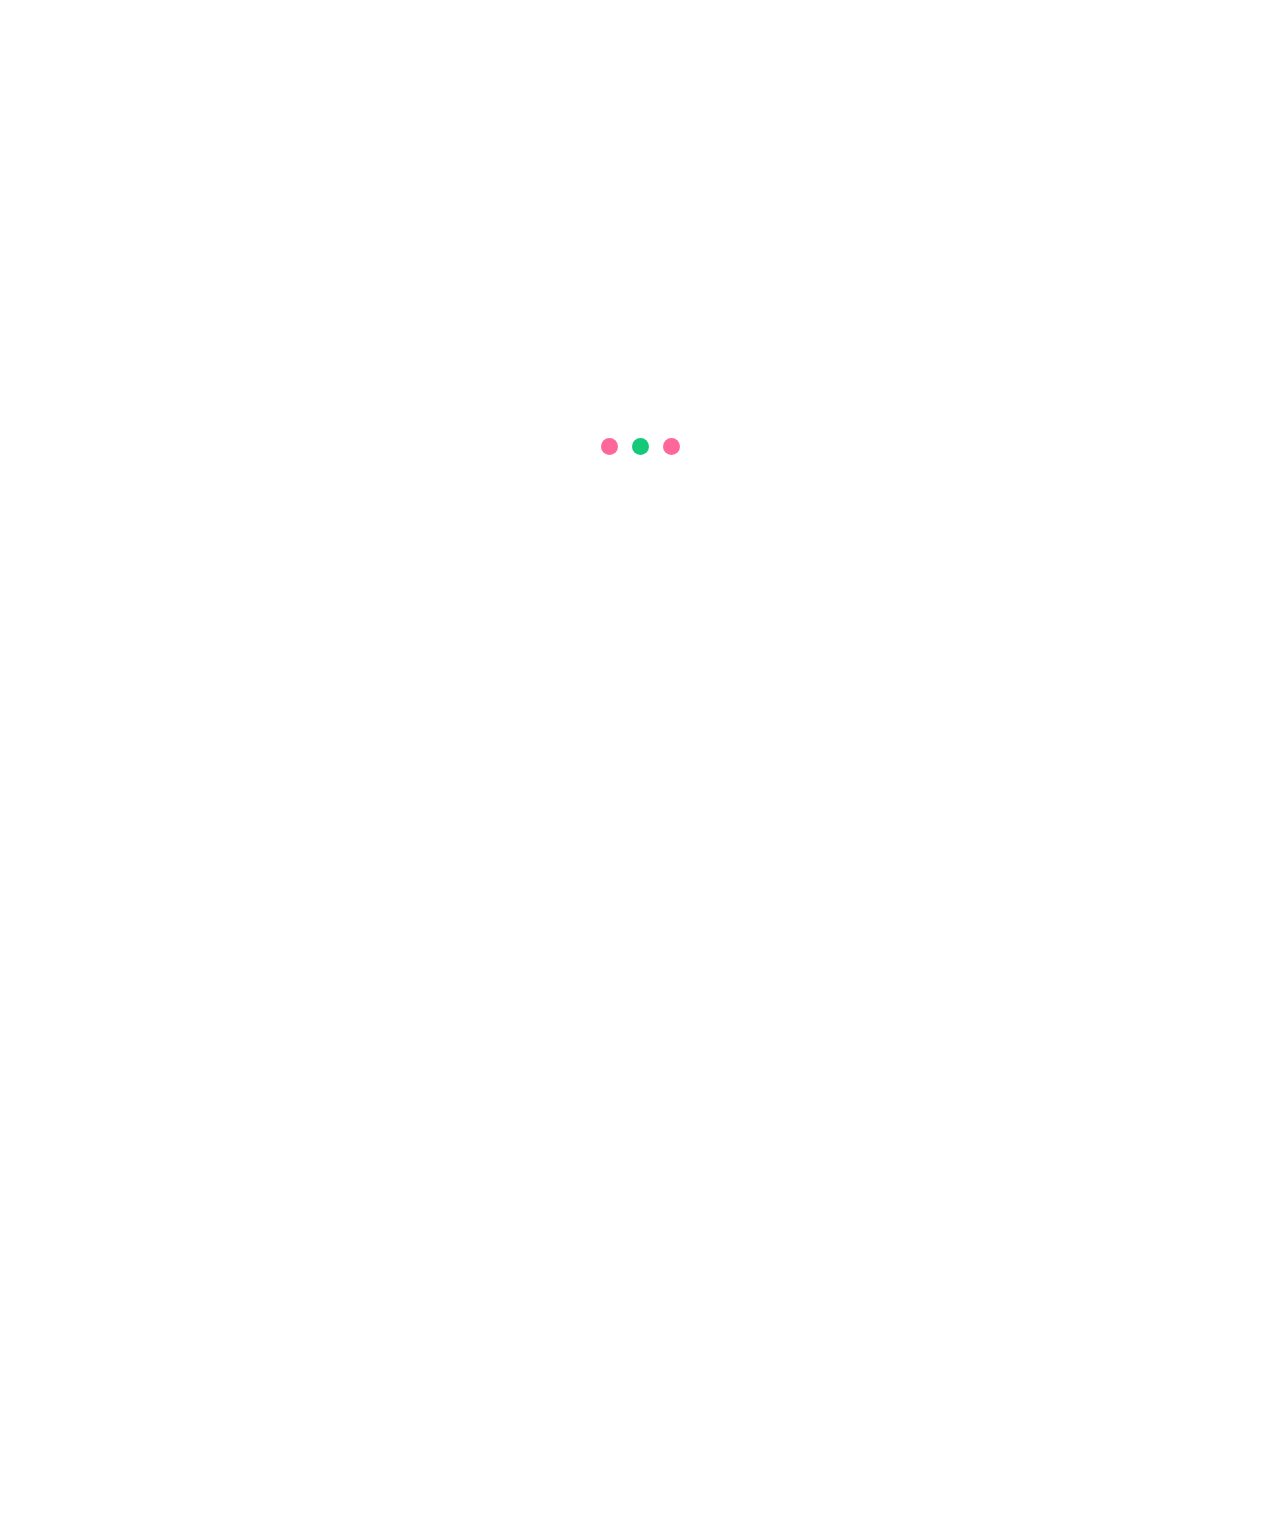
<file: happyundies/html/happyundies-20191211/happyundies/account-addresses.html>
<!DOCTYPE html>
<html lang="en">
    <head><meta http-equiv="Content-Type" content="text/html; charset=utf-8">
        <meta http-equiv="X-UA-Compatible" content="IE=edge">
        <meta name="viewport" content="width=device-width,initial-scale=1,minimum-scale=1,maximum-scale=1">
        <meta name="description" content="">
        <meta name="author" content="">
        <title>HappyUndies</title>
        <link rel="shortcut icon" type="image/x-icon" href="images/favicons.ico">
        <link rel="preload" as="font" href="fonts/icomoon/fonts/icomoon543e.ttf?x9i9xv" type="font/ttf" crossorigin="anonymous">
        <!-- Vendor CSS -->
        <link href="js/plugins.css" rel="stylesheet">
        <!-- Custom styles for this template -->
        <link href="css/main.css" rel="stylesheet">
        <!--icon font-->
        <link href="fonts/icomoon/icomoon.css" rel="stylesheet">
        <!--custom font-->
        <link href="https://fonts.googleapis.com/css?family=Montserrat:100,100i,200,200i,300,300i,400,400i,500,500i,600,600i,700,700i,800,800i,900,900i" rel="stylesheet">
        <link href="https://fonts.googleapis.com/css?family=Open+Sans:300,300i,400,400i,600,600i,700,700i,800,800i" rel="stylesheet">
        <link rel="stylesheet" href="style.css">
    </head>

    <body class="home-page boxed is-dropdn-click">
        <div class="body-preloader">
            <div class="loader-wrap">
                <div class="dots">
                    <div class="dot one"></div>
                    <div class="dot two"></div>
                    <div class="dot three"></div>
                </div>
            </div>
        </div>
        <header class="hdr global_width hdr-style-2 hdr_sticky minicart-icon-style-3 hdr-mobile-style2">
            <!-- Promo TopLine -->
            <div class="hdr-topline">
                <div class="container">
                    <div class="row">
                        <div class="col-auto hdr-topline-left">
                            <div class="custom-text">
                                <svg aria-hidden="true" width="20px" focusable="false" data-prefix="fas" data-icon="phone-square-alt" class="svg-inline--fa fa-phone-square-alt fa-w-14" role="img" xmlns="http://www.w3.org/2000/svg" viewBox="0 0 448 512"><path fill="currentColor" d="M400 32H48A48 48 0 0 0 0 80v352a48 48 0 0 0 48 48h352a48 48 0 0 0 48-48V80a48 48 0 0 0-48-48zm-16.39 307.37l-15 65A15 15 0 0 1 354 416C194 416 64 286.29 64 126a15.7 15.7 0 0 1 11.63-14.61l65-15A18.23 18.23 0 0 1 144 96a16.27 16.27 0 0 1 13.79 9.09l30 70A17.9 17.9 0 0 1 189 181a17 17 0 0 1-5.5 11.61l-37.89 31a231.91 231.91 0 0 0 110.78 110.78l31-37.89A17 17 0 0 1 299 291a17.85 17.85 0 0 1 5.91 1.21l70 30A16.25 16.25 0 0 1 384 336a17.41 17.41 0 0 1-.39 3.37z"></path></svg>
                                <b>1-844-466-2976 </b>
                            </div>
                        </div>
                        <div class="col hdr-topline-center">
                            <div class="custom-text"><span>FREE</span> SHIPPING ON ORDERS $49+ </div>
                        </div>
                        <div class="col-auto hdr-topline-right links-holder">
                            <div class="hdr-line-separate">
                                <ul class="social-list">
                                    <li>
                                        <a href="#" class="icon icon-facebook"></a>
                                    </li>
                                    <li>
                                        <a href="#" class="icon icon-twitter"></a>
                                    </li>
                                    <li>
                                        <a href="#" class="icon icon-google"></a>
                                    </li>
                                    <li>
                                        <a href="#" class="icon icon-instagram"></a>
                                    </li>
                                    <li>
                                        <a href="#" class="icon icon-youtube"></a>
                                    </li>
                                </ul>
                            </div>

                        </div>
                    </div>
                </div>
            </div>
            <!-- /Promo TopLine -->
            <!-- Mobile Menu -->
            <div class="mobilemenu js-push-mbmenu">
                <div class="mobilemenu-content">
                    <div class="mobilemenu-close mobilemenu-toggle"><i class="icon icon-cross"></i></div>
                    <div class="mobilemenu-scroll">
                        <div class="mobilemenu-search"></div>
                        <div class="nav-wrapper show-menu">
                            <div class="nav-toggle"><span class="nav-back"><i class="icon-arrow-left"></i></span> <span class="nav-title"></span></div>
                            <ul class="nav nav-level-1">
                                <li><a href="index.html">Home</a></li>
                                <li><a href="cart.html">Cart</a></li>
                                <li><a href="checkout.html">Checkout</a></li>
                                <li><a href="account-details.html">My Account</a></li>
<li><a href="blog.html">Blog</a></li>
<li><a href="blog-post.html">Blog Post</a></li>
<li><a href="product.html">Product</a></li>
                                <li><a href="#">Dropdown Menu</a><span class="arrow"></span>
                                    <ul class="nav-level-2">
                                        <li><a href="#">Menu 1</a></li>
                                        <li><a href="#">Menu 2</a><span class="arrow"></span>
                                            <ul class="nav-level-3">
                                                <li><a href="#">Menu 2-1</a></li>
                                                <li><a href="#">Menu 2-2</a></li>
                                                <li><a href="#">Menu 2-3</a></li>
                                                <li><a href="#">Menu 2-4</a></li>
                                                <li><a href="#">Menu 2-5</a></li>
                                                <li><a href="#">Menu 2-6</a></li>
                                            </ul>
                                        </li>
                                        <li><a href="#">Menu 3</a></li>
                                        <li><a href="#">Menu 4</a></li>
                                        <li><a href="#">Menu 5</a></li>
                                        <li><a href="#">Menu 6</a></li>
                                    </ul>
                                </li>
                            </ul>
                        </div>
                        <div class="mobilemenu-bottom">
                            <div class="mobilemenu-currency"></div>
                            <div class="mobilemenu-language"></div>
                            <div class="mobilemenu-settings"></div>
                        </div>
                    </div>
                </div>
            </div>
            <!-- /Mobile Menu -->
            <div class="hdr-mobile show-mobile">
                <div class="hdr-content">
                    <div class="container">
                        <!-- Menu Toggle -->
                        <div class="menu-toggle"><a href="#" class="mobilemenu-toggle"><i class="icon icon-menu"></i></a></div>
                        <!-- /Menu Toggle -->
                        <div class="logo-holder">
                            <a href="index.html" class="logo"><img src="images/logo.png" srcset="images/logo-retina.png 2x" alt=""></a>
                        </div>
                        <div class="hdr-mobile-right">
                            <div class="hdr-topline-right links-holder"></div>
                            <div class="minicart-holder"></div>
                        </div>
                    </div>
                </div>
            </div>
            <div class="hdr-desktop hide-mobile">
                <div class="hdr-content">
                    <div class="container">
                        <div class="hdr-content-left">
                            <span class="left header-side-banner">
                                <a href="#" target="_blank">
                                    <svg aria-hidden="true" width="80px" focusable="false" data-prefix="fas" data-icon="gift" class="svg-inline--fa fa-gift fa-w-16" role="img" xmlns="http://www.w3.org/2000/svg" viewBox="0 0 512 512"><path fill="currentColor" d="M32 448c0 17.7 14.3 32 32 32h160V320H32v128zm256 32h160c17.7 0 32-14.3 32-32V320H288v160zm192-320h-42.1c6.2-12.1 10.1-25.5 10.1-40 0-48.5-39.5-88-88-88-41.6 0-68.5 21.3-103 68.3-34.5-47-61.4-68.3-103-68.3-48.5 0-88 39.5-88 88 0 14.5 3.8 27.9 10.1 40H32c-17.7 0-32 14.3-32 32v80c0 8.8 7.2 16 16 16h480c8.8 0 16-7.2 16-16v-80c0-17.7-14.3-32-32-32zm-326.1 0c-22.1 0-40-17.9-40-40s17.9-40 40-40c19.9 0 34.6 3.3 86.1 80h-86.1zm206.1 0h-86.1c51.4-76.5 65.7-80 86.1-80 22.1 0 40 17.9 40 40s-17.9 40-40 40z"></path></svg>
                                    <span>Receive Your free gift when you order $99+</span>
                                </a>
                            </span>
                        </div>
                        <div class="logo-holder">
                            <a href="index.html" class="logo"><img src="images/logo.png" srcset="images/logo-retina.png 2x" alt=""></a>
                        </div>
                        <div class="hdr-content-right">
                            <div class="links-holder">
                                <!-- Header Search -->
                                <div class="dropdn dropdn_search hide-mobile only-icon">
                                    <a href="#" class="dropdn-link"><span>Search</span><i class="icon icon-search2"></i></a>
                                    <div class="dropdn-content">
                                        <div class="container">
                                            <form action="#" class="search"><button type="submit" class="search-button"><i class="icon-search2"></i></button> <input type="text" class="search-input" placeholder="search keyword">
                                                <div class="search-popular js-search-autofill">
                                                    <span class="search-popular-label">popular searches:</span>
                                                    <a href="#">Dildo</a>
                                                    <a href="#">Wig</a>
                                                    <a href="#">MASSAGERS</a>
                                                    <a href="#">CLIT STIMULATORS</a>
                                                    <a href="#">BULLETS</a>
                                                    <a href="#">women toys</a>
                                                    <a href="#">Underwear</a>
                                                    <a href="#">men tops</a>
                                                </div>
                                            </form>
                                        </div>
                                    </div>
                                </div>
                                <!-- /Header Search -->
                                <!-- Header Account -->
                                <div class="dropdn dropdn_account only-text">
                                    <a href="#" class="dropdn-link">
                                        <svg aria-hidden="true" focusable="false" data-prefix="fas" data-icon="user-circle" width="21px" class="svg-inline--fa fa-user-circle fa-w-16" role="img" xmlns="http://www.w3.org/2000/svg" viewBox="0 0 496 512"><path fill="currentColor" d="M248 8C111 8 0 119 0 256s111 248 248 248 248-111 248-248S385 8 248 8zm0 96c48.6 0 88 39.4 88 88s-39.4 88-88 88-88-39.4-88-88 39.4-88 88-88zm0 344c-58.7 0-111.3-26.6-146.5-68.2 18.8-35.4 55.6-59.8 98.5-59.8 2.4 0 4.8.4 7.1 1.1 13 4.2 26.6 6.9 40.9 6.9 14.3 0 28-2.7 40.9-6.9 2.3-.7 4.7-1.1 7.1-1.1 42.9 0 79.7 24.4 98.5 59.8C359.3 421.4 306.7 448 248 448z"></path></svg>
                                        <span>My Account</span>
                                    </a>
                                    <div class="dropdn-content">
                                        <div class="container">
                                            <div class="dropdn-close">CLOSE</div>
                                            <ul>
                                                <li><a href="#">
                                                    <svg aria-hidden="true" width="21px"  focusable="false" data-prefix="fas" data-icon="user-circle" class="svg-inline--fa fa-user-circle fa-w-16" role="img" xmlns="http://www.w3.org/2000/svg" viewBox="0 0 496 512"><path fill="currentColor" d="M248 8C111 8 0 119 0 256s111 248 248 248 248-111 248-248S385 8 248 8zm0 96c48.6 0 88 39.4 88 88s-39.4 88-88 88-88-39.4-88-88 39.4-88 88-88zm0 344c-58.7 0-111.3-26.6-146.5-68.2 18.8-35.4 55.6-59.8 98.5-59.8 2.4 0 4.8.4 7.1 1.1 13 4.2 26.6 6.9 40.9 6.9 14.3 0 28-2.7 40.9-6.9 2.3-.7 4.7-1.1 7.1-1.1 42.9 0 79.7 24.4 98.5 59.8C359.3 421.4 306.7 448 248 448z"></path></svg>
                                                    <span>My Account</span>
                                                </a></li>
                                                <li><a href="#"><i class="icon icon-check-box"></i><span>Checkout</span></a></li>
                                                <li><a href="account.html"><i class="icon icon-lock"></i><span>Log In</span></a></li>
                                                <li><a href="account.html"><i class="icon icon-person-fill-add"></i><span>Register</span></a></li>
                                            </ul>
                                        </div>
                                    </div>
                                </div>
                                <!-- /Header Account -->
                                <!-- Header Wishlist -->
                                <div class="dropdn dropdn_wishlist @@classes">
                                    <a href="#" class="dropdn-link">
                                        <i class="icon icon-heart-1"></i>
                                        <span>Wishlist</span>
                                    </a>
                                </div>
                                <!-- /Header Wishlist -->
                            </div>
                            <div class="minicart-holder">
                                <div class="minicart minicart-js">
                                    <a href="#" class="minicart-link">
                                        <i class="icon icon-handbag"></i>
                                        <span class="minicart-qty">4</span>
                                        <span class="minicart-title">Shopping Cart</span>
                                        <span class="minicart-total">$750.00</span>
                                    </a>
                                    <div class="minicart-drop-box hdr-desktop hide-mobile">
                                        <div class="container">
                                            <div class="minicart-drop-close"><i class="icon icon-cross"></i></div>
                                            <div class="minicart-drop-content">
                                                <h3>Recently added items:</h3>
                                                <div class="minicart-item-box">
                                                    <div class="minicart-prd">
                                                        <div class="minicart-prd-image"><a href="#"><img src="images/product-placeholder.png"
                                                                    data-srcset="images/Massagers-1.jpg" class=" lazyloaded" alt="" srcset="images/Massagers-1.jpg"></a>
                                                        </div>
                                                        <div class="minicart-prd-name">
                                                            <h5><a href="#">dildo</a></h5>
                                                            <h2><a href="#">Vibrator</a></h2>
                                                        </div>
                                                        <div class="minicart-prd-qty">
                                                            <div class="prd-block_qty">
                                                                <span class="option-label">Qty:</span>
                                                                <div class="qty qty-changer">
                                                                    <fieldset><input type="button" value="&#8210;" class="decrease"> <input type="text" class="qty-input"
                                                                            value="2" data-min="0" data-max="10"> <input type="button" value="+" class="increase">
                                                                    </fieldset>
                                                                </div>
                                                            </div>
                                                            <span class="option-label">max <span class="qty-max">10</span> item(s)</span>
                                                        </div>
                                                        <div class="minicart-prd-price"><span>price:</span> <b>$ 75.00</b></div>
                                                        <div class="minicart-prd-action"><a href="#" class="icon-cross js-product-remove"></a></div>
                                                    </div>
                                                    <div class="minicart-prd">
                                                        <div class="minicart-prd-image"><a href="#"><img src="images/product-placeholder.png"
                                                                    data-srcset="images/Massagers-1.jpg" class=" lazyloaded" alt="" srcset="images/Massagers-1.jpg"></a>
                                                        </div>
                                                        <div class="minicart-prd-name">
                                                            <h5><a href="#">dildo</a></h5>
                                                            <h2><a href="#">Vibrator</a></h2>
                                                        </div>
                                                        <div class="minicart-prd-qty">
                                                            <div class="prd-block_qty">
                                                                <span class="option-label">Qty:</span>
                                                                <div class="qty qty-changer">
                                                                    <fieldset><input type="button" value="&#8210;" class="decrease"> <input type="text" class="qty-input"
                                                                            value="2" data-min="0" data-max="10"> <input type="button" value="+" class="increase">
                                                                    </fieldset>
                                                                </div>
                                                            </div>
                                                            <span class="option-label">max <span class="qty-max">10</span> item(s)</span>
                                                        </div>
                                                        <div class="minicart-prd-price"><span>price:</span> <b>$ 20.00</b></div>
                                                        <div class="minicart-prd-action"><a href="#" class="icon-cross js-product-remove"></a></div>
                                                    </div>
                                                    <div class="minicart-prd">
                                                        <div class="minicart-prd-image"><a href="#"><img src="images/product-placeholder.png"
                                                                    data-srcset="images/Massagers-1.jpg" class=" lazyloaded" alt="" srcset="images/Massagers-1.jpg"></a>
                                                        </div>
                                                        <div class="minicart-prd-name">
                                                            <h5><a href="#">Dildo</a></h5>
                                                            <h2><a href="#">Vibrator</a></h2>
                                                        </div>
                                                        <div class="minicart-prd-qty">
                                                            <div class="prd-block_qty">
                                                                <span class="option-label">Qty:</span>
                                                                <div class="qty qty-changer">
                                                                    <fieldset><input type="button" value="&#8210;" class="decrease"> <input type="text" class="qty-input"
                                                                            value="2" data-min="0" data-max="10"> <input type="button" value="+" class="increase">
                                                                    </fieldset>
                                                                </div>
                                                            </div>
                                                            <span class="option-label">max <span class="qty-max">10</span> item(s)</span>
                                                        </div>
                                                        <div class="minicart-prd-price"><span>price:</span> <b>$ 199.00</b></div>
                                                        <div class="minicart-prd-action"><a href="#" class="icon-cross js-product-remove"></a></div>
                                                    </div>
                                                    <div class="minicart-prd">
                                                        <div class="minicart-prd-image"><a href="#"><img src="images/product-placeholder.png"
                                                                    data-srcset="images/Massagers-1.jpg" class=" lazyloaded" alt="" srcset="images/Massagers-1.jpg"></a>
                                                        </div>
                                                        <div class="minicart-prd-name">
                                                            <h5><a href="#">Dildo</a></h5>
                                                            <h2><a href="#">Vibrator</a></h2>
                                                        </div>
                                                        <div class="minicart-prd-qty">
                                                            <div class="prd-block_qty">
                                                                <span class="option-label">Qty:</span>
                                                                <div class="qty qty-changer">
                                                                    <fieldset><input type="button" value="&#8210;" class="decrease"> <input type="text" class="qty-input"
                                                                            value="2" data-min="0" data-max="10"> <input type="button" value="+" class="increase">
                                                                    </fieldset>
                                                                </div>
                                                            </div>
                                                            <span class="option-label">max <span class="qty-max">10</span> item(s)</span>
                                                        </div>
                                                        <div class="minicart-prd-price"><span>price:</span> <b>$ 199.00</b></div>
                                                        <div class="minicart-prd-action"><a href="#" class="icon-cross js-product-remove"></a></div>
                                                    </div>
                                                </div>
                                                <div class="minicart-drop-total">
                                                        <div class="float-right"><span class="minicart-drop-summa"><span>Cart Subtotal:</span> <b>$ 294.00</b></span>
                                                            <div class="minicart-drop-btns-wrap">
                                                                <a href="#" class="btn"><i class="icon-check-box"></i><span>checkout</span></a>
                                                                <a href="#" class="btn btn--alt"><i class="icon-handbag"></i><span>view cart</span></a></div>
                                                        </div>
                                                        <div class="float-left">
                                                            <a href="#" class="btn btn--alt"><i class="icon-handbag"></i><span>view cart</span></a>
                                                            <a href="#" class="btn btn--grey"><i class="icon-repeat"></i><span>update cart</span></a>
                                                        </div>
                                                </div>
                                            </div>
                                        </div>
                                    </div>
                                    <div class="minicart-drop hdr-mobile show-mobile">
                                        <div class="container">
                                            <div class="minicart-drop-close"><i class="icon icon-cross"></i></div>
                                            <div class="minicart-drop-content">
                                                <h3>Recently added items:</h3>
                                                <div class="minicart-prd">
                                                    <div class="minicart-prd-image"><a href="#"><img src="images/product-placeholder.png"
                                                                data-srcset="images/Massagers-1.jpg" class=" lazyloaded" alt="" srcset="images/Massagers-1.jpg"></a>
                                                    </div>
                                                    <div class="minicart-prd-name">
                                                        <h5><a href="#">dildo</a></h5>
                                                        <h2><a href="#">Vibrator</a></h2>
                                                    </div>
                                                    <div class="minicart-prd-qty">
                                                        <div class="prd-block_qty">
                                                            <span class="option-label">Qty:</span>
                                                            <div class="qty qty-changer">
                                                                <fieldset><input type="button" value="&#8210;" class="decrease"> <input type="text" class="qty-input"
                                                                        value="2" data-min="0" data-max="10"> <input type="button" value="+" class="increase">
                                                                </fieldset>
                                                            </div>
                                                        </div>
                                                        <span class="option-label">max <span class="qty-max">10</span> item(s)</span>
                                                    </div>
                                                    <div class="minicart-prd-price"><span>price:</span> <b>$ 75.00</b></div>
                                                    <div class="minicart-prd-action"><a href="#" class="icon-cross js-product-remove"></a></div>
                                                </div>
                                                <div class="minicart-prd">
                                                    <div class="minicart-prd-image"><a href="#"><img src="images/product-placeholder.png"
                                                                data-srcset="images/Massagers-1.jpg" class=" lazyloaded" alt="" srcset="images/Massagers-1.jpg"></a>
                                                    </div>
                                                    <div class="minicart-prd-name">
                                                        <h5><a href="#">dildo</a></h5>
                                                        <h2><a href="#">Vibrator</a></h2>
                                                    </div>
                                                    <div class="minicart-prd-qty">
                                                        <div class="prd-block_qty">
                                                            <span class="option-label">Qty:</span>
                                                            <div class="qty qty-changer">
                                                                <fieldset><input type="button" value="&#8210;" class="decrease"> <input type="text" class="qty-input"
                                                                        value="2" data-min="0" data-max="10"> <input type="button" value="+" class="increase">
                                                                </fieldset>
                                                            </div>
                                                        </div>
                                                        <span class="option-label">max <span class="qty-max">10</span> item(s)</span>
                                                    </div>
                                                    <div class="minicart-prd-price"><span>price:</span> <b>$ 20.00</b></div>
                                                    <div class="minicart-prd-action"><a href="#" class="icon-cross js-product-remove"></a></div>
                                                </div>
                                                <div class="minicart-prd">
                                                    <div class="minicart-prd-image"><a href="#"><img src="images/product-placeholder.png"
                                                                data-srcset="images/Massagers-1.jpg" class=" lazyloaded" alt="" srcset="images/Massagers-1.jpg"></a>
                                                    </div>
                                                    <div class="minicart-prd-name">
                                                        <h5><a href="#">Dildo</a></h5>
                                                        <h2><a href="#">Vibrator</a></h2>
                                                    </div>
                                                    <div class="minicart-prd-qty">
                                                        <div class="prd-block_qty">
                                                            <span class="option-label">Qty:</span>
                                                            <div class="qty qty-changer">
                                                                <fieldset><input type="button" value="&#8210;" class="decrease"> <input type="text" class="qty-input"
                                                                        value="2" data-min="0" data-max="10"> <input type="button" value="+" class="increase">
                                                                </fieldset>
                                                            </div>
                                                        </div>
                                                        <span class="option-label">max <span class="qty-max">10</span> item(s)</span>
                                                    </div>
                                                    <div class="minicart-prd-price"><span>price:</span> <b>$ 199.00</b></div>
                                                    <div class="minicart-prd-action"><a href="#" class="icon-cross js-product-remove"></a></div>
                                                </div>
                                                <div class="minicart-prd">
                                                    <div class="minicart-prd-image"><a href="#"><img src="images/product-placeholder.png"
                                                                data-srcset="images/Massagers-1.jpg" class=" lazyloaded" alt="" srcset="images/Massagers-1.jpg"></a>
                                                    </div>
                                                    <div class="minicart-prd-name">
                                                        <h5><a href="#">Dildo</a></h5>
                                                        <h2><a href="#">Vibrator</a></h2>
                                                    </div>
                                                    <div class="minicart-prd-qty">
                                                        <div class="prd-block_qty">
                                                            <span class="option-label">Qty:</span>
                                                            <div class="qty qty-changer">
                                                                <fieldset><input type="button" value="&#8210;" class="decrease"> <input type="text" class="qty-input"
                                                                        value="2" data-min="0" data-max="10"> <input type="button" value="+" class="increase">
                                                                </fieldset>
                                                            </div>
                                                        </div>
                                                        <span class="option-label">max <span class="qty-max">10</span> item(s)</span>
                                                    </div>
                                                    <div class="minicart-prd-price"><span>price:</span> <b>$ 199.00</b></div>
                                                    <div class="minicart-prd-action"><a href="#" class="icon-cross js-product-remove"></a></div>
                                                </div>
                                                <div class="minicart-drop-total">
                                                        <div class="float-right"><span class="minicart-drop-summa"><span>Cart Subtotal:</span> <b>$ 294.00</b></span>
                                                            <div class="minicart-drop-btns-wrap">
                                                                <a href="#" class="btn"><i class="icon-check-box"></i><span>checkout</span></a>
                                                                <a href="#" class="btn btn--alt"><i class="icon-handbag"></i><span>view cart</span></a></div>
                                                        </div>
                                                        <div class="float-left">
                                                            <a href="#" class="btn btn--alt"><i class="icon-handbag"></i><span>view cart</span></a>
                                                            <a href="#" class="btn btn--grey"><i class="icon-repeat"></i><span>update cart</span></a>
                                                        </div>
                                                </div>
                                            </div>
                                        </div>
                                    </div>
                                </div>
                            </div>
                        </div>
                    </div>
                </div>
                <div class="nav-holder">
                    <div class="container">
                        <div class="hdr-nav">
                            <!--mmenu-->
                            <ul class="mmenu mmenu-js">
                                <li><a href="index.html">Home</a></li>
                                <li><a href="cart.html">Cart</a></li>
                                <li><a href="checkout.html">Checkout</a></li>
                                <li><a href="account-details.html">My Account</a></li>
<li><a href="blog.html">Blog</a></li>
<li><a href="blog-post.html">Blog Post</a></li>
<li><a href="product.html">Product</a></li>
                                <li class="mmenu-item--simple">
                                    <a href="#" title="">Dropdown Simple<span class="menu-label menu-label--color1">NEW</span></a>
                                    <div class="mmenu-submenu">
                                        <ul class="submenu-list">
                                            <li><a href="#" title="">Test Menu 1</a>
                                                <ul>
                                                    <li><a href="#">Test Menu 1-1</a>
                                                        <ul>
                                                            <li><a href="#">Test Menu 1-1-1</a></li>
                                                            <li><a href="#">Test Menu 1-1-2</a></li>
                                                            <li><a href="#">Test Menu 1-1-3</a></li>
                                                            <li><a href="#">Test Menu 1-1-4</a></li>
                                                        </ul>
                                                    </li>
                                                    <li><a href="#">Test Menu 1-2</a></li>
                                                    <li><a href="#">Test Menu 1-3</a></li>
                                                    <li><a href="#">Test Menu 1-4</a></li>
                                                </ul>
                                            </li>
                                            <li><a href="#">Test Menu 2</a></li>
                                            <li><a href="#">Test Menu 3</a>
                                                <ul>
                                                    <li><a href="#">Test Menu 3-1</a>
                                                        <ul>
                                                            <li><a href="#">Test Menu 3-1-1</a></li>
                                                            <li><a href="#">Test Menu 3-1-2</a></li>
                                                            <li><a href="#">Test Menu 3-1-3</a></li>
                                                            <li><a href="#">Test Menu 3-1-4</a></li>
                                                        </ul>
                                                    </li>
                                                    <li><a href="#">Test Menu 3-2</a></li>
                                                    <li><a href="#">Test Menu 3-3</a></li>
                                                    <li><a href="#">Test Menu 3-4</a></li>
                                                </ul>
                                            </li>
                                            <li><a href="#">Test Menu 4</a></li>
                                        </ul>
                                    </div>
                                </li>
                                <li class="mmenu-item--mega"><a href="shop.html">Shop</a>
                                    <div class="mmenu-submenu mmenu-submenu-with-sublevel">
                                        <div class="mmenu-submenu-inside">
                                            <div class="container">
                                                <div class="mmenu-right width-20">
                                                    <h4 class="text-center submenu-title">Featured</h4>
                                                    <div class="prd-carousel-menu" data-slick='{"slidesToShow": 1, "slidesToScroll": 1, "arrows": true}'>
                                                        <div class="prd-sm">
                                                            <a href="#" class="prd-img"><img src="images/product-placeholder.png" data-srcset="images/379a1a7eab3ad2b6a14dc29468664374-1.jpg" class="lazyload" alt=""></a>
                                                            <div class="prd-info">
                                                                <h2 class="prd-title"><a href="#">Dildo</a></h2>
                                                                <div class="prd-price">
                                                                    <div class="price-new">$ 90.00</div>
                                                                    <div class="price-old">$ 150.00</div>
                                                                </div>
                                                            </div>
                                                        </div>
                                                        <div class="prd-sm">
                                                            <a href="#" class="prd-img"><img src="images/product-placeholder.png" data-srcset="images/484989db2977dcede067f9dac24b6ade-1.jpg" class="lazyload" alt=""></a>
                                                            <div class="prd-info">
                                                                <h2 class="prd-title"><a href="#">Vibrator</a></h2>
                                                                <div class="prd-price">
                                                                    <div class="price-new">$ 110.00</div>
                                                                    <div class="price-old">$ 210.00</div>
                                                                </div>
                                                            </div>
                                                        </div>
                                                    </div>
                                                </div>
                                                <div class="mmenu-cols column-5">
                                                    <div class="mmenu-col">
                                                        <h3 class="submenu-title"><a href="#">Sample Menu</a></h3>
                                                        <ul class="submenu-list">
                                                            <li><a href="#">Sub Menu Level 1</a>
                                                                <ul class="sub-level">
                                                                    <li><a href="#">Sub Menu Level 2</a>
                                                                        <ul class="sub-level">
                                                                            <li><a href="#">Sub Menu Level 3</a>
                                                                                <ul class="sub-level">
                                                                                    <li><a href="#">Sub Menu Level 4</a>
                                                                                        <ul class="sub-level">
                                                                                            <li><a href="#">Sub Menu Level 5</a>
                                                                                                <ul class="sub-level">
                                                                                                    <li><a href="#">Sub Menu Level 6</a>
                                                                                                        <ul class="sub-level">
                                                                                                            <li><a href="#">Sub Menu Level 7</a></li>
                                                                                                            <li><a href="#">Sub Menu Level 7</a></li>
                                                                                                            <li><a href="#">Sub Menu Level 7</a></li>
                                                                                                        </ul>
                                                                                                    </li>
                                                                                                    <li><a href="#">Sub Menu Level 6</a></li>
                                                                                                    <li><a href="#">Sub Menu Level 6</a></li>
                                                                                                    <li><a href="#">Sub Menu Level 6</a></li>
                                                                                                    <li><a href="#">Sub Menu Level 6</a></li>
                                                                                                    <li><a href="#">Sub Menu Level 6</a></li>
                                                                                                    <li><a href="#">Sub Menu Level 6</a></li>
                                                                                                    <li><a href="#">Sub Menu Level 6</a></li>
                                                                                                </ul>
                                                                                            </li>
                                                                                            <li><a href="#">Sub Menu Level 5</a></li>
                                                                                            <li><a href="#">Sub Menu Level 5</a></li>
                                                                                            <li><a href="#">Sub Menu Level 5</a></li>
                                                                                            <li><a href="#">Sub Menu Level 5</a></li>
                                                                                        </ul>
                                                                                    </li>
                                                                                    <li><a href="#">Sub Menu Level 4</a></li>
                                                                                    <li><a href="#">Sub Menu Level 4</a></li>
                                                                                    <li><a href="#">Sub Menu Level 4</a></li>
                                                                                    <li><a href="#">Sub Menu Level 4</a></li>
                                                                                    <li><a href="#">Sub Menu Level 4</a></li>
                                                                                    <li><a href="#">Sub Menu Level 4</a></li>
                                                                                    <li><a href="#">Sub Menu Level 4</a></li>
                                                                                </ul>
                                                                            </li>
                                                                            <li><a href="#">Sub Menu Level 3</a></li>
                                                                            <li><a href="#">Sub Menu Level 3</a></li>
                                                                            <li><a href="#">Sub Menu Level 3</a></li>
                                                                            <li><a href="#">Sub Menu Level 3</a></li>
                                                                        </ul>
                                                                    </li>
                                                                    <li><a href="#">Sub Menu Level 2</a></li>
                                                                    <li><a href="#">Sub Menu Level 2</a></li>
                                                                    <li><a href="#">Sub Menu Level 2</a></li>
                                                                    <li><a href="#">Sub Menu Level 2</a></li>
                                                                    <li><a href="#">Sub Menu Level 2</a></li>
                                                                    <li><a href="#">Sub Menu Level 2</a></li>
                                                                    <li><a href="#">Sub Menu Level 2</a></li>
                                                                    <li><a href="#">Sub Menu Level 2</a></li>
                                                                    <li><a href="#">Sub Menu Level 2</a></li>
                                                                    <li><a href="#">Sub Menu Level 2</a></li>
                                                                    <li><a href="#">Sub Menu Level 2</a></li>
                                                                    <li><a href="#">Sub Menu Level 2</a></li>
                                                                    <li><a href="#">Sub Menu Level 2</a></li>
                                                                </ul>
                                                            </li>
                                                            <li><a href="#">Sub Menu Level 2</a></li>
                                                            <li><a href="#">Sub Menu Level 3</a></li>
                                                        </ul><a href="#" class="submenu-view-more">View More</a>
                                                        <div class="submenu-img">
                                                            <a href="#"><img src="images/placeholder.png" data-src="images/379a1a7eab3ad2b6a14dc29468664374-1.jpg" class="lazyload" alt=""></a>
                                                        </div>
                                                    </div>
                                                    <div class="mmenu-col">
                                                        <h3 class="submenu-title"><a href="#">Vibrators</a></h3>
                                                        <ul class="submenu-list">
                                                            <li><a href="#">Clitoral Vibrators</a></li>
                                                            <li><a href="#">Wireless Vibrators</a></li>
                                                        </ul>
                                                        <div class="submenu-img">
                                                            <a href="#"><img src="images/placeholder.png" data-src="images/484989db2977dcede067f9dac24b6ade-1.jpg" class="lazyload" alt=""></a>
                                                        </div>
                                                    </div>
                                                    <div class="mmenu-col">
                                                        <h3 class="submenu-title"><a href="#">Massagers</a></h3>
                                                        <ul class="submenu-list">
                                                            <li><a href="#">Clit Stimulators</a></li>
                                                            <li><a href="#">Bullets</a></li>
                                                        </ul><a href="#" class="submenu-view-more">View More</a>
                                                        <div class="submenu-img">
                                                            <a href="#"><img src="images/placeholder.png" data-src="images/7644ff497f3b1c743af46b0ebed80a41-1.jpg" class="lazyload" alt=""></a>
                                                        </div>
                                                    </div>
                                                    <div class="mmenu-col">
                                                        <h3 class="submenu-title"><a href="#">Dildos</a></h3>
                                                        <ul class="submenu-list">
                                                            <li><a href="#">50 Shades</a></li>
                                                        </ul><a href="#" class="submenu-view-more">View More</a>
                                                        <div class="submenu-img">
                                                            <a href="#"><img src="images/placeholder.png" data-src="images/babe88f5001b76092682696b72e58f2f-1.jpg" class="lazyload" alt=""></a>
                                                        </div>
                                                    </div>
                                                    <div class="mmenu-col">
                                                        <h3 class="submenu-title"><a href="#">Wigs</a></h3>
                                                        <ul class="submenu-list">
                                                            <li><a href="#">Games</a></li>
                                                        </ul><a href="#" class="submenu-view-more">View More</a>
                                                        <div class="submenu-img">
                                                            <a href="#"><img src="images/placeholder.png" data-src="images/2eadb88b0284055e803fdb99648a770c-1.jpg" class="lazyload" alt=""></a>
                                                        </div>
                                                    </div>
                                                </div>
                                                <div class="mmenu-bottom">
                                                    <div class="custom-text"><span>FREE</span> STANDARD DELIVERY ON ORDERS OVER $ 150</div>
                                                    <div class="custom-text"><span>100%</span> money back guarantee</div>
                                                    <div class="custom-text"><span>24/7</span> customer support</div>
                                                </div>
                                            </div>
                                        </div>
                                    </div>
                                </li>
                            </ul>
                            <!--/mmenu-->
                        </div>
                    </div>
                </div>
            </div>
            <div class="sticky-holder compensate-for-scrollbar">
                <div class="container">
                    <div class="row"><a href="#" class="mobilemenu-toggle show-mobile"><i class="icon icon-menu"></i></a>
                        <div class="col-auto logo-holder-s">
                            <a href="index.html" class="logo"><img src="images/logo.png" srcset="images/logo-retina.png 2x" alt=""></a>
                        </div>
                        <!--navigation-->
                        <div class="prev-menu-scroll icon-angle-left prev-menu-js"></div>
                        <div class="nav-holder-s"></div>
                        <div class="next-menu-scroll icon-angle-right next-menu-js"></div>
                        <!--//navigation-->
                        <div class="col-auto minicart-holder-s"></div>
                    </div>
                </div>
            </div>
        </header>
    <div class="page-content">
        <div class="holder mt-0">
            <div class="container">
                <ul class="breadcrumbs">
                    <li><a href="index.html">Home</a></li>
                    <li><span>My account</span></li>
                </ul>
            </div>
        </div>
        <div class="holder mt-0">
            <div class="container">
                <div class="row">
                    <div class="col-md-3 aside aside--left">
                        <div class="sidebar-block filter-group-block collapsed hdr-mobile show-mobile">
                            <div class="sidebar-block_title"><span>Account Menu</span>
                                <div class="toggle-arrow"></div>
                            </div>
                            <div class="sidebar-block_content">
                                <ul class="category-list">
                                    <li><a href="account-details.html">Account Details <svg aria-hidden="true" width="22px" focusable="false" data-prefix="fas" data-icon="info-circle" class="svg-inline--fa fa-info-circle fa-w-16" role="img" xmlns="http://www.w3.org/2000/svg" viewBox="0 0 512 512"><path fill="currentColor" d="M256 8C119.043 8 8 119.083 8 256c0 136.997 111.043 248 248 248s248-111.003 248-248C504 119.083 392.957 8 256 8zm0 110c23.196 0 42 18.804 42 42s-18.804 42-42 42-42-18.804-42-42 18.804-42 42-42zm56 254c0 6.627-5.373 12-12 12h-88c-6.627 0-12-5.373-12-12v-24c0-6.627 5.373-12 12-12h12v-64h-12c-6.627 0-12-5.373-12-12v-24c0-6.627 5.373-12 12-12h64c6.627 0 12 5.373 12 12v100h12c6.627 0 12 5.373 12 12v24z"></path></svg></a></li>
                                    <li class="active"><a href="account-addresses.html">My Addresses <svg aria-hidden="true" width="22px" focusable="false" data-prefix="fas" data-icon="home" class="svg-inline--fa fa-home fa-w-18" role="img" xmlns="http://www.w3.org/2000/svg" viewBox="0 0 576 512"><path fill="currentColor" d="M280.37 148.26L96 300.11V464a16 16 0 0 0 16 16l112.06-.29a16 16 0 0 0 15.92-16V368a16 16 0 0 1 16-16h64a16 16 0 0 1 16 16v95.64a16 16 0 0 0 16 16.05L464 480a16 16 0 0 0 16-16V300L295.67 148.26a12.19 12.19 0 0 0-15.3 0zM571.6 251.47L488 182.56V44.05a12 12 0 0 0-12-12h-56a12 12 0 0 0-12 12v72.61L318.47 43a48 48 0 0 0-61 0L4.34 251.47a12 12 0 0 0-1.6 16.9l25.5 31A12 12 0 0 0 45.15 301l235.22-193.74a12.19 12.19 0 0 1 15.3 0L530.9 301a12 12 0 0 0 16.9-1.6l25.5-31a12 12 0 0 0-1.7-16.93z"></path></svg></a></li>
                                    <li><a href="account-payment.html">Payment Details <svg aria-hidden="true" width="22px" focusable="false" data-prefix="far" data-icon="credit-card" class="svg-inline--fa fa-credit-card fa-w-18" role="img" xmlns="http://www.w3.org/2000/svg" viewBox="0 0 576 512"><path fill="currentColor" d="M527.9 32H48.1C21.5 32 0 53.5 0 80v352c0 26.5 21.5 48 48.1 48h479.8c26.6 0 48.1-21.5 48.1-48V80c0-26.5-21.5-48-48.1-48zM54.1 80h467.8c3.3 0 6 2.7 6 6v42H48.1V86c0-3.3 2.7-6 6-6zm467.8 352H54.1c-3.3 0-6-2.7-6-6V256h479.8v170c0 3.3-2.7 6-6 6zM192 332v40c0 6.6-5.4 12-12 12h-72c-6.6 0-12-5.4-12-12v-40c0-6.6 5.4-12 12-12h72c6.6 0 12 5.4 12 12zm192 0v40c0 6.6-5.4 12-12 12H236c-6.6 0-12-5.4-12-12v-40c0-6.6 5.4-12 12-12h136c6.6 0 12 5.4 12 12z"></path></svg></a></li>
                                    <li><a href="account-wishlist.html">My Wishlist <svg aria-hidden="true" width="22px" focusable="false" data-prefix="far" data-icon="heart" class="svg-inline--fa fa-heart fa-w-16" role="img" xmlns="http://www.w3.org/2000/svg" viewBox="0 0 512 512"><path fill="currentColor" d="M458.4 64.3C400.6 15.7 311.3 23 256 79.3 200.7 23 111.4 15.6 53.6 64.3-21.6 127.6-10.6 230.8 43 285.5l175.4 178.7c10 10.2 23.4 15.9 37.6 15.9 14.3 0 27.6-5.6 37.6-15.8L469 285.6c53.5-54.7 64.7-157.9-10.6-221.3zm-23.6 187.5L259.4 430.5c-2.4 2.4-4.4 2.4-6.8 0L77.2 251.8c-36.5-37.2-43.9-107.6 7.3-150.7 38.9-32.7 98.9-27.8 136.5 10.5l35 35.7 35-35.7c37.8-38.5 97.8-43.2 136.5-10.6 51.1 43.1 43.5 113.9 7.3 150.8z"></path></svg></a></li>
                                    <li><a href="account-history.html">My Order History <svg aria-hidden="true" width="22px" focusable="false" data-prefix="fas" data-icon="shopping-basket" class="svg-inline--fa fa-shopping-basket fa-w-18" role="img" xmlns="http://www.w3.org/2000/svg" viewBox="0 0 576 512"><path fill="currentColor" d="M576 216v16c0 13.255-10.745 24-24 24h-8l-26.113 182.788C514.509 462.435 494.257 480 470.37 480H105.63c-23.887 0-44.139-17.565-47.518-41.212L32 256h-8c-13.255 0-24-10.745-24-24v-16c0-13.255 10.745-24 24-24h67.341l106.78-146.821c10.395-14.292 30.407-17.453 44.701-7.058 14.293 10.395 17.453 30.408 7.058 44.701L170.477 192h235.046L326.12 82.821c-10.395-14.292-7.234-34.306 7.059-44.701 14.291-10.395 34.306-7.235 44.701 7.058L484.659 192H552c13.255 0 24 10.745 24 24zM312 392V280c0-13.255-10.745-24-24-24s-24 10.745-24 24v112c0 13.255 10.745 24 24 24s24-10.745 24-24zm112 0V280c0-13.255-10.745-24-24-24s-24 10.745-24 24v112c0 13.255 10.745 24 24 24s24-10.745 24-24zm-224 0V280c0-13.255-10.745-24-24-24s-24 10.745-24 24v112c0 13.255 10.745 24 24 24s24-10.745 24-24z"></path></svg></a></li>
                                    <li><a href="#">Logout<svg aria-hidden="true" width="22px" focusable="false" data-prefix="fas" data-icon="sign-out-alt" class="svg-inline--fa fa-sign-out-alt fa-w-16" role="img" xmlns="http://www.w3.org/2000/svg" viewBox="0 0 512 512"><path fill="currentColor" d="M497 273L329 441c-15 15-41 4.5-41-17v-96H152c-13.3 0-24-10.7-24-24v-96c0-13.3 10.7-24 24-24h136V88c0-21.4 25.9-32 41-17l168 168c9.3 9.4 9.3 24.6 0 34zM192 436v-40c0-6.6-5.4-12-12-12H96c-17.7 0-32-14.3-32-32V160c0-17.7 14.3-32 32-32h84c6.6 0 12-5.4 12-12V76c0-6.6-5.4-12-12-12H96c-53 0-96 43-96 96v192c0 53 43 96 96 96h84c6.6 0 12-5.4 12-12z"></path></svg></a></li>
                                </ul>
                            </div>
                        </div>
                        <div class="list-group hdr-desktop hide-mobile">
                            <a href="account-details.html" class="list-group-item">Account Details <svg aria-hidden="true" width="22px" focusable="false" data-prefix="fas" data-icon="info-circle" class="svg-inline--fa fa-info-circle fa-w-16" role="img" xmlns="http://www.w3.org/2000/svg" viewBox="0 0 512 512"><path fill="currentColor" d="M256 8C119.043 8 8 119.083 8 256c0 136.997 111.043 248 248 248s248-111.003 248-248C504 119.083 392.957 8 256 8zm0 110c23.196 0 42 18.804 42 42s-18.804 42-42 42-42-18.804-42-42 18.804-42 42-42zm56 254c0 6.627-5.373 12-12 12h-88c-6.627 0-12-5.373-12-12v-24c0-6.627 5.373-12 12-12h12v-64h-12c-6.627 0-12-5.373-12-12v-24c0-6.627 5.373-12 12-12h64c6.627 0 12 5.373 12 12v100h12c6.627 0 12 5.373 12 12v24z"></path></svg></a>
                            <a href="account-addresses.html" class="list-group-item active">My Addresses <svg aria-hidden="true" width="22px" focusable="false" data-prefix="fas" data-icon="home" class="svg-inline--fa fa-home fa-w-18" role="img" xmlns="http://www.w3.org/2000/svg" viewBox="0 0 576 512"><path fill="currentColor" d="M280.37 148.26L96 300.11V464a16 16 0 0 0 16 16l112.06-.29a16 16 0 0 0 15.92-16V368a16 16 0 0 1 16-16h64a16 16 0 0 1 16 16v95.64a16 16 0 0 0 16 16.05L464 480a16 16 0 0 0 16-16V300L295.67 148.26a12.19 12.19 0 0 0-15.3 0zM571.6 251.47L488 182.56V44.05a12 12 0 0 0-12-12h-56a12 12 0 0 0-12 12v72.61L318.47 43a48 48 0 0 0-61 0L4.34 251.47a12 12 0 0 0-1.6 16.9l25.5 31A12 12 0 0 0 45.15 301l235.22-193.74a12.19 12.19 0 0 1 15.3 0L530.9 301a12 12 0 0 0 16.9-1.6l25.5-31a12 12 0 0 0-1.7-16.93z"></path></svg></a>
                            <a href="account-payment.html" class="list-group-item">Payment Details <svg aria-hidden="true" width="22px" focusable="false" data-prefix="far" data-icon="credit-card" class="svg-inline--fa fa-credit-card fa-w-18" role="img" xmlns="http://www.w3.org/2000/svg" viewBox="0 0 576 512"><path fill="currentColor" d="M527.9 32H48.1C21.5 32 0 53.5 0 80v352c0 26.5 21.5 48 48.1 48h479.8c26.6 0 48.1-21.5 48.1-48V80c0-26.5-21.5-48-48.1-48zM54.1 80h467.8c3.3 0 6 2.7 6 6v42H48.1V86c0-3.3 2.7-6 6-6zm467.8 352H54.1c-3.3 0-6-2.7-6-6V256h479.8v170c0 3.3-2.7 6-6 6zM192 332v40c0 6.6-5.4 12-12 12h-72c-6.6 0-12-5.4-12-12v-40c0-6.6 5.4-12 12-12h72c6.6 0 12 5.4 12 12zm192 0v40c0 6.6-5.4 12-12 12H236c-6.6 0-12-5.4-12-12v-40c0-6.6 5.4-12 12-12h136c6.6 0 12 5.4 12 12z"></path></svg></a>
                            <a href="account-wishlist.html" class="list-group-item">My Wishlist <svg aria-hidden="true" width="22px" focusable="false" data-prefix="far" data-icon="heart" class="svg-inline--fa fa-heart fa-w-16" role="img" xmlns="http://www.w3.org/2000/svg" viewBox="0 0 512 512"><path fill="currentColor" d="M458.4 64.3C400.6 15.7 311.3 23 256 79.3 200.7 23 111.4 15.6 53.6 64.3-21.6 127.6-10.6 230.8 43 285.5l175.4 178.7c10 10.2 23.4 15.9 37.6 15.9 14.3 0 27.6-5.6 37.6-15.8L469 285.6c53.5-54.7 64.7-157.9-10.6-221.3zm-23.6 187.5L259.4 430.5c-2.4 2.4-4.4 2.4-6.8 0L77.2 251.8c-36.5-37.2-43.9-107.6 7.3-150.7 38.9-32.7 98.9-27.8 136.5 10.5l35 35.7 35-35.7c37.8-38.5 97.8-43.2 136.5-10.6 51.1 43.1 43.5 113.9 7.3 150.8z"></path></svg></a>
                            <a href="account-history.html" class="list-group-item">My Order History <svg aria-hidden="true" width="22px" focusable="false" data-prefix="fas" data-icon="shopping-basket" class="svg-inline--fa fa-shopping-basket fa-w-18" role="img" xmlns="http://www.w3.org/2000/svg" viewBox="0 0 576 512"><path fill="currentColor" d="M576 216v16c0 13.255-10.745 24-24 24h-8l-26.113 182.788C514.509 462.435 494.257 480 470.37 480H105.63c-23.887 0-44.139-17.565-47.518-41.212L32 256h-8c-13.255 0-24-10.745-24-24v-16c0-13.255 10.745-24 24-24h67.341l106.78-146.821c10.395-14.292 30.407-17.453 44.701-7.058 14.293 10.395 17.453 30.408 7.058 44.701L170.477 192h235.046L326.12 82.821c-10.395-14.292-7.234-34.306 7.059-44.701 14.291-10.395 34.306-7.235 44.701 7.058L484.659 192H552c13.255 0 24 10.745 24 24zM312 392V280c0-13.255-10.745-24-24-24s-24 10.745-24 24v112c0 13.255 10.745 24 24 24s24-10.745 24-24zm112 0V280c0-13.255-10.745-24-24-24s-24 10.745-24 24v112c0 13.255 10.745 24 24 24s24-10.745 24-24zm-224 0V280c0-13.255-10.745-24-24-24s-24 10.745-24 24v112c0 13.255 10.745 24 24 24s24-10.745 24-24z"></path></svg></a>
                            <a href="#" class="list-group-item">Logout<svg aria-hidden="true" width="22px" focusable="false" data-prefix="fas" data-icon="sign-out-alt" class="svg-inline--fa fa-sign-out-alt fa-w-16" role="img" xmlns="http://www.w3.org/2000/svg" viewBox="0 0 512 512"><path fill="currentColor" d="M497 273L329 441c-15 15-41 4.5-41-17v-96H152c-13.3 0-24-10.7-24-24v-96c0-13.3 10.7-24 24-24h136V88c0-21.4 25.9-32 41-17l168 168c9.3 9.4 9.3 24.6 0 34zM192 436v-40c0-6.6-5.4-12-12-12H96c-17.7 0-32-14.3-32-32V160c0-17.7 14.3-32 32-32h84c6.6 0 12-5.4 12-12V76c0-6.6-5.4-12-12-12H96c-53 0-96 43-96 96v192c0 53 43 96 96 96h84c6.6 0 12-5.4 12-12z"></path></svg></a>
                        </div>
                    </div>
                    <div class="col-md-9 aside">
                        <h2>My Addresses</h2>
                        <div class="row">
                            <div class="col-sm-6">
                                <div class="card">
                                    <div class="card-body">
                                        <h3>Billing Address (Default)</h3>
                                        <p>Thomas Nolan Kaszas<br>5322 Otter Ln Middleberge<br>FL 32068 Palm Bay FL 32907</p>
                                        <div class="mt-2 clearfix"><a href="#" class="link-icn js-show-form" data-form="#updateAddress"><i class="icon-pencil"></i>Edit</a> <a href="#" class="link-icn ml-1 float-right"><i class="icon-cross"></i>Delete</a></div>
                                    </div>
                                </div>
                            </div>
                            <div class="col-sm-6 mt-2 mt-sm-0">
                                <div class="card">
                                    <div class="card-body">
                                        <h3>Shipping Address</h3>
                                        <p>Yuto Murase 42 1<br>Motohakone Hakonemaci Ashigarashimo<br>Gun Kanagawa 250 05 JAPAN</p>
                                        <div class="mt-2 clearfix"><a href="#" class="link-icn js-show-form" data-form="#updateAddress"><i class="icon-pencil"></i>Edit</a> <a href="#" class="link-icn ml-1 float-right"><i class="icon-cross"></i>Delete</a></div>
                                    </div>
                                </div>
                            </div>
                        </div>
                        <div class="card mt-3 d-none" id="updateAddress">
                            <div class="card-body">
                                <h3>Edit Address</h3><label class="text-uppercase">Country:</label>
                                <div class="form-group select-wrapper"><select class="form-control">
                                        <option value="United States">United States</option>
                                        <option value="Canada">Canada</option>
                                        <option value="China">China</option>
                                        <option value="India">India</option>
                                        <option value="Italy">Italy</option>
                                        <option value="Mexico">Mexico</option>
                                    </select></div><label class="text-uppercase">State:</label>
                                <div class="form-group select-wrapper"><select class="form-control">
                                        <option value="AL">Alabama</option>
                                        <option value="AK">Alaska</option>
                                        <option value="AZ">Arizona</option>
                                        <option value="AR">Arkansas</option>
                                        <option value="CA">California</option>
                                        <option value="CO">Colorado</option>
                                        <option value="CT">Connecticut</option>
                                        <option value="DE">Delaware</option>
                                        <option value="DC">District Of Columbia</option>
                                        <option value="FL">Florida</option>
                                        <option value="GA">Georgia</option>
                                        <option value="HI">Hawaii</option>
                                        <option value="ID">Idaho</option>
                                        <option value="IL">Illinois</option>
                                        <option value="IN">Indiana</option>
                                        <option value="IA">Iowa</option>
                                        <option value="KS">Kansas</option>
                                        <option value="KY">Kentucky</option>
                                        <option value="LA">Louisiana</option>
                                    </select></div>
                                <div class="row">
                                    <div class="col-sm-6"><label class="text-uppercase">City:</label>
                                        <div class="form-group"><input type="text" class="form-control"></div>
                                    </div>
                                    <div class="col-sm-6"><label class="text-uppercase">zip/postal code:</label>
                                        <div class="form-group"><input type="text" class="form-control"></div>
                                    </div>
                                </div>
                                <div class="clearfix"><input id="formCheckbox1" name="checkbox1" type="checkbox"> <label for="formCheckbox1">Set address as default</label></div>
                                <div class="mt-2"><button type="reset" class="btn btn--alt js-close-form" data-form="#updateAddress">Cancel</button> <button type="submit" class="btn ml-1">Add Address</button></div>
                            </div>
                        </div>
                    </div>
                </div>
            </div>
        </div>
    </div>

    <footer class="page-footer footer-style-1 fullboxed">
        <div class="holder bgcolor bgcolor-1 mt-0">
            <div class="container">
                <div class="row shop-features-style3">
                    <div class="col-md"><a href="#" class="shop-feature light-color">
                            <div class="shop-feature-icon">
                                <svg aria-hidden="true" width="44px" focusable="false" data-prefix="fas" data-icon="truck" class="svg-inline--fa fa-truck fa-w-20" role="img" xmlns="http://www.w3.org/2000/svg" viewBox="0 0 640 512"><path fill="currentColor" d="M624 352h-16V243.9c0-12.7-5.1-24.9-14.1-33.9L494 110.1c-9-9-21.2-14.1-33.9-14.1H416V48c0-26.5-21.5-48-48-48H48C21.5 0 0 21.5 0 48v320c0 26.5 21.5 48 48 48h16c0 53 43 96 96 96s96-43 96-96h128c0 53 43 96 96 96s96-43 96-96h48c8.8 0 16-7.2 16-16v-32c0-8.8-7.2-16-16-16zM160 464c-26.5 0-48-21.5-48-48s21.5-48 48-48 48 21.5 48 48-21.5 48-48 48zm320 0c-26.5 0-48-21.5-48-48s21.5-48 48-48 48 21.5 48 48-21.5 48-48 48zm80-208H416V144h44.1l99.9 99.9V256z"></path></svg>
                            </div>
                            <div class="shop-feature-text">
                                <div class="text1">Free worlwide delivery</div>
                                <div class="text2">Lorem ipsum dolor sit amet</div>
                            </div>
                        </a></div>
                    <div class="col-md"><a href="#" class="shop-feature light-color">
                            <div class="shop-feature-icon">
                                <svg aria-hidden="true" width="30px" focusable="false" data-prefix="far" data-icon="arrow-alt-circle-right" class="svg-inline--fa fa-arrow-alt-circle-right fa-w-16" role="img" xmlns="http://www.w3.org/2000/svg" viewBox="0 0 512 512"><path fill="currentColor" d="M504 256C504 119 393 8 256 8S8 119 8 256s111 248 248 248 248-111 248-248zm-448 0c0-110.5 89.5-200 200-200s200 89.5 200 200-89.5 200-200 200S56 366.5 56 256zm72 20v-40c0-6.6 5.4-12 12-12h116v-67c0-10.7 12.9-16 20.5-8.5l99 99c4.7 4.7 4.7 12.3 0 17l-99 99c-7.6 7.6-20.5 2.2-20.5-8.5v-67H140c-6.6 0-12-5.4-12-12z"></path></svg>
                            </div>
                            <div class="shop-feature-text">
                                <div class="text1">100% money back guarantee</div>
                                <div class="text2">Lorem ipsum dolor sit amet</div>
                            </div>
                        </a></div>
                    <div class="col-md"><a href="#" class="shop-feature light-color">
                            <div class="shop-feature-icon">
                                <svg aria-hidden="true"  width="35px" width="44px" focusable="false" data-prefix="fas" data-icon="phone" class="svg-inline--fa fa-phone fa-w-16" role="img" xmlns="http://www.w3.org/2000/svg" viewBox="0 0 512 512"><path fill="currentColor" d="M493.4 24.6l-104-24c-11.3-2.6-22.9 3.3-27.5 13.9l-48 112c-4.2 9.8-1.4 21.3 6.9 28l60.6 49.6c-36 76.7-98.9 140.5-177.2 177.2l-49.6-60.6c-6.8-8.3-18.2-11.1-28-6.9l-112 48C3.9 366.5-2 378.1.6 389.4l24 104C27.1 504.2 36.7 512 48 512c256.1 0 464-207.5 464-464 0-11.2-7.7-20.9-18.6-23.4z"></path></svg>
                            </div>
                            <div class="shop-feature-text">
                                <div class="text1">24/7 customer support</div>
                                <div class="text2">Lorem ipsum dolor sit amet</div>
                            </div>
                        </a></div>
                </div>
            </div>
        </div>
        <div class="holder bgcolor bgcolor-2 py-3 py-md-5 mt-0">
            <div class="container">
                <div class="subscribe-form subscribe-form--style1">
                    <form action="#">
                        <h3><span>It’s About Happiness, </span><span>It’s About Pleasure, </span><span>It’s About Having A Good Time</span></h3>
                        <div class="form-inline">
                            <div class="subscribe-form-title">Join the CLUB for latest products, discount codes, and more!:
                            </div>
                            <div class="form-control-wrap"><input type="text" class="form-control"
                                    placeholder="Enter Your e-mail address"></div><button type="submit" class="btn-decor">JOIN
                                THE HAPPY CLUB</button>
                        </div>
                    </form>
                </div>
            </div>
        </div>
        <div class="footer-top container">
            <div class="row py-md-4">
                <div class="col-md-4 col-lg">
                    <div class="footer-block collapsed-mobile">
                        <div class="title">
                            <h4>Categories</h4>
                            <div class="toggle-arrow"></div>
                        </div>
                        <div class="collapsed-content">
                            <ul>
                                <li><a href="#">Women's Fashion</a></li>
                                <li><a href="#">Mens's Accessories</a></li>
                                <li><a href="#">Electronics</a></li>
                                <li><a href="#">All Brands</a></li>
                            </ul>
                        </div>
                    </div>
                </div>
                <div class="col-md-4 col-lg">
                    <div class="footer-block collapsed-mobile">
                        <div class="title">
                            <h4>Customer Service</h4>
                            <div class="toggle-arrow"></div>
                        </div>
                        <div class="collapsed-content">
                            <ul>
                                <li><a href="#">Terms of Use</a></li>
                                <li><a href="#">Privacy Policy</a></li>
                                <li><a href="#">F.A.Q.</a></li>
                                <li><a href="#">Contact Info</a></li>
                                <li><a href="#">Create Account</a></li>
                            </ul>
                        </div>
                    </div>
                </div>
                <div class="col-md-4 col-lg">
                    <div class="footer-block collapsed-mobile">
                        <div class="title">
                            <h4>My Account</h4>
                            <div class="toggle-arrow"></div>
                        </div>
                        <div class="collapsed-content">
                            <ul>
                                <li><a href="account-details.html">My Account</a></li>
<li><a href="blog.html">Blog</a></li>
<li><a href="blog-post.html">Blog Post</a></li>
<li><a href="product.html">Product</a></li>
                                <li><a href="#">View Cart</a></li>
                                <li><a href="#">My Wishlist</a></li>
                                <li><a href="#">Order Status</a></li>
                                <li><a href="#">Track My Order</a></li>
                            </ul>
                        </div>
                    </div>
                </div>
                <div class="col-md-4 col-lg">
                    <div class="footer-block collapsed-mobile">
                        <div class="title">
                            <h4>Information</h4>
                            <div class="toggle-arrow"></div>
                        </div>
                        <div class="collapsed-content">
                            <ul>
                                <li><a href="#">About Us</a></li>
                                <li><a href="#">Our Portfolio</a></li>
                                <li><a href="#">How to buy</a></li>
                                <li><a href="#">Arrival Sales</a></li>
                            </ul>
                        </div>
                    </div>
                </div>
                <div class="col-md-8 col-lg-3">
                    <div class="footer-block collapsed-mobile">
                        <div class="title">
                            <h4>Contact Us</h4>
                            <div class="toggle-arrow"></div>
                        </div>
                        <div class="collapsed-content">
                            <ul class="contact-list">
                                <li><i class="icon-phone"></i><span><span class="h6-style">Call Us:</span><span>1 (800) 466-2976</span></span>
                                </li>
                                <li><i class="icon-mail-envelope1"></i><span><span class="h6-style">E-mail:</span><span><a href="mailto:info@happyundies.com">info@happyundies.com</a></span></span>
                                </li>
                                <li><i class="icon-location1"></i><span><span class="h6-style">Address:</span><span>Our Store Location</span></span>
                                </li>
                            </ul>
                            <ul class="social-list">
                                <li><a href="#">
                                    <svg aria-hidden="true" width="18px" height="18px" focusable="false" data-prefix="fab" data-icon="facebook-f" class="svg-inline--fa fa-facebook-f fa-w-10" role="img" xmlns="http://www.w3.org/2000/svg" viewBox="0 0 320 512"><path fill="currentColor" d="M279.14 288l14.22-92.66h-88.91v-60.13c0-25.35 12.42-50.06 52.24-50.06h40.42V6.26S260.43 0 225.36 0c-73.22 0-121.08 44.38-121.08 124.72v70.62H22.89V288h81.39v224h100.17V288z"></path></svg>
                                    </a>
                                </li>
                                <li>
                                    <a href="#">
                                       <svg aria-hidden="true" width="18px" height="18px" focusable="false" data-prefix="fab" data-icon="twitter" class="svg-inline--fa fa-twitter fa-w-16" role="img" xmlns="http://www.w3.org/2000/svg" viewBox="0 0 512 512"><path fill="currentColor" d="M459.37 151.716c.325 4.548.325 9.097.325 13.645 0 138.72-105.583 298.558-298.558 298.558-59.452 0-114.68-17.219-161.137-47.106 8.447.974 16.568 1.299 25.34 1.299 49.055 0 94.213-16.568 130.274-44.832-46.132-.975-84.792-31.188-98.112-72.772 6.498.974 12.995 1.624 19.818 1.624 9.421 0 18.843-1.3 27.614-3.573-48.081-9.747-84.143-51.98-84.143-102.985v-1.299c13.969 7.797 30.214 12.67 47.431 13.319-28.264-18.843-46.781-51.005-46.781-87.391 0-19.492 5.197-37.36 14.294-52.954 51.655 63.675 129.3 105.258 216.365 109.807-1.624-7.797-2.599-15.918-2.599-24.04 0-57.828 46.782-104.934 104.934-104.934 30.213 0 57.502 12.67 76.67 33.137 23.715-4.548 46.456-13.32 66.599-25.34-7.798 24.366-24.366 44.833-46.132 57.827 21.117-2.273 41.584-8.122 60.426-16.243-14.292 20.791-32.161 39.308-52.628 54.253z"></path></svg>
                                    </a>
                                </li>
                                <li>
                                    <a href="#">
                                        <svg aria-hidden="true" width="18px" height="18px" focusable="false" data-prefix="fab" data-icon="google" class="svg-inline--fa fa-google fa-w-16" role="img" xmlns="http://www.w3.org/2000/svg" viewBox="0 0 488 512"><path fill="currentColor" d="M488 261.8C488 403.3 391.1 504 248 504 110.8 504 0 393.2 0 256S110.8 8 248 8c66.8 0 123 24.5 166.3 64.9l-67.5 64.9C258.5 52.6 94.3 116.6 94.3 256c0 86.5 69.1 156.6 153.7 156.6 98.2 0 135-70.4 140.8-106.9H248v-85.3h236.1c2.3 12.7 3.9 24.9 3.9 41.4z"></path></svg>
                                    </a>
                                </li>
                                <li>
                                    <a href="#">
                                        <svg aria-hidden="true" width="18px" height="18px" focusable="false" data-prefix="fab" data-icon="instagram" class="svg-inline--fa fa-instagram fa-w-14" role="img" xmlns="http://www.w3.org/2000/svg" viewBox="0 0 448 512"><path fill="currentColor" d="M224.1 141c-63.6 0-114.9 51.3-114.9 114.9s51.3 114.9 114.9 114.9S339 319.5 339 255.9 287.7 141 224.1 141zm0 189.6c-41.1 0-74.7-33.5-74.7-74.7s33.5-74.7 74.7-74.7 74.7 33.5 74.7 74.7-33.6 74.7-74.7 74.7zm146.4-194.3c0 14.9-12 26.8-26.8 26.8-14.9 0-26.8-12-26.8-26.8s12-26.8 26.8-26.8 26.8 12 26.8 26.8zm76.1 27.2c-1.7-35.9-9.9-67.7-36.2-93.9-26.2-26.2-58-34.4-93.9-36.2-37-2.1-147.9-2.1-184.9 0-35.8 1.7-67.6 9.9-93.9 36.1s-34.4 58-36.2 93.9c-2.1 37-2.1 147.9 0 184.9 1.7 35.9 9.9 67.7 36.2 93.9s58 34.4 93.9 36.2c37 2.1 147.9 2.1 184.9 0 35.9-1.7 67.7-9.9 93.9-36.2 26.2-26.2 34.4-58 36.2-93.9 2.1-37 2.1-147.8 0-184.8zM398.8 388c-7.8 19.6-22.9 34.7-42.6 42.6-29.5 11.7-99.5 9-132.1 9s-102.7 2.6-132.1-9c-19.6-7.8-34.7-22.9-42.6-42.6-11.7-29.5-9-99.5-9-132.1s-2.6-102.7 9-132.1c7.8-19.6 22.9-34.7 42.6-42.6 29.5-11.7 99.5-9 132.1-9s102.7-2.6 132.1 9c19.6 7.8 34.7 22.9 42.6 42.6 11.7 29.5 9 99.5 9 132.1s2.7 102.7-9 132.1z"></path></svg>
                                    </a>
                                </li>
                                <li>
                                    <a href="#">
                                        <svg aria-hidden="true" width="18px" height="18px" focusable="false" data-prefix="fab" data-icon="youtube" class="svg-inline--fa fa-youtube fa-w-18" role="img" xmlns="http://www.w3.org/2000/svg" viewBox="0 0 576 512"><path fill="currentColor" d="M549.655 124.083c-6.281-23.65-24.787-42.276-48.284-48.597C458.781 64 288 64 288 64S117.22 64 74.629 75.486c-23.497 6.322-42.003 24.947-48.284 48.597-11.412 42.867-11.412 132.305-11.412 132.305s0 89.438 11.412 132.305c6.281 23.65 24.787 41.5 48.284 47.821C117.22 448 288 448 288 448s170.78 0 213.371-11.486c23.497-6.321 42.003-24.171 48.284-47.821 11.412-42.867 11.412-132.305 11.412-132.305s0-89.438-11.412-132.305zm-317.51 213.508V175.185l142.739 81.205-142.739 81.201z"></path></svg>
                                    </a>
                                </li>
                            </ul>
                        </div>
                    </div>
                </div>
            </div>
        </div>
        <div class="footer-bottom container">
            <div class="row">
                <div class="col-md-12 footer-notice">
                    <p>This website is to only be viewed and used by an adult audience. All models are 18 years of age or older. If you are under 18 years old (21 years old in some states) you are to leave immediately. No exceptions *Discount code excludes We-vibe, Bathmate, Eroscillator, and Womanizer</p>
                    <p><b><a href="#">18 U.S.C Section 2257 Compliance Notice</a></b></p>
                </div>
            </div>
            <div class="row lined footer_bottom_padding">
                <div class="col-md-2 hidden-mobile">
                    <a href="#"><img src="images/logo.png" class="img-fluid" alt=""></a>
                </div>
                <div class="col-md-7 footer-copyright">
                        Copyright © 2019 <a href="#">HappyUndies</a> All Rights Reserved - Powered By <a target="_blank" href="#">WordPress</a> </div>

                <div class="col-md-3">
                    <div class="payment-icons">
                        <img src="images/placeholder.png" data-srcset="images/payment/payment-card-mastecard.png 1x, images/payment/payment-card-mastecardx2.png 2x" class="lazyload" alt="">
                        <img src="images/placeholder.png" data-srcset="images/payment/payment-card-visa.png 1x, images/payment/payment-card-visax2.png 2x" class="lazyload" alt="">
                        <img src="images/placeholder.png" data-srcset="images/payment/paypal.png 1x, images/payment/paypalx2.png 2x" class="lazyload" alt="">
                        <img src="images/placeholder.png" data-srcset="images/payment/payment-card-american-express.png 1x, images/payment/payment-card-american-expressx2.png 2x" class="lazyload" alt="">
                    </div>
                </div>


            </div>
        </div>
    </footer>

    <a class="back-to-top js-back-to-top" href="#" title="Scroll To Top"><i class="icon icon-angle-up"></i></a>


    <div class="modal--quickview" id="modalQuickView" style="display: none;">
        <div class="modal-header">
            <div class="modal-header-title">Quick View</div>
        </div>
        <div class="modal-content">
            <div class="modal-body">
                <div class="prd-block" id="prdGalleryModal">
                    <div class="clearfix"></div>
                    <div class="row">
                        <div class="col-md-5 col-xl-5">
                            <!-- Product Gallery -->
                            <div class="prd-block_main-image main-image--slide js-main-image--slide">
                                <div class="prd-block_main-image-holder js-main-image-zoom" data-zoomtype="inner">
                                    <div class="prd-block_main-image-video js-main-image-video">
                                        <video loop muted preload="metadata" controls="controls">
                                            <source src="#">
                                        </video>
                                        <div class="gdw-loader"></div>
                                    </div>
                                    <div class="prd-has-loader">
                                        <div class="gdw-loader"></div>
                                        <img src="images/484989db2977dcede067f9dac24b6ade-1.jpg" class="zoom" alt="" data-zoom-image="images/484989db2977dcede067f9dac24b6ade-1.jpg">
                                    </div>
                                    <div class="prd-block_main-image-next slick-next js-main-image-next">NEXT</div>
                                    <div class="prd-block_main-image-prev slick-prev js-main-image-prev">PREV</div>
                                </div>
                                <div class="prd-block_main-image-links"><a data-fancybox data-width="900" href="https://www.youtube.com/watch?v=5rMDGdkmSGU" class="prd-block_video-link"><i class="icon icon-play"></i></a> <a href="images/484989db2977dcede067f9dac24b6ade-1.jpg" class="prd-block_zoom-link"><i class="icon icon-zoomin"></i></a></div>
                            </div>
                            <div class="product-previews-wrapper">
                                <div class="product-previews-carousel" id="previewsGallery101">
                                    <a href="#"
                                       data-value="Silver"
                                       data-image="images/484989db2977dcede067f9dac24b6ade-1.jpg"
                                       data-zoom-image="images/484989db2977dcede067f9dac24b6ade-1.jpg">
                                       <img src="images/484989db2977dcede067f9dac24b6ade-1.jpg" alt="">
                                    </a>
                                    <a href="#"
                                       data-value="Silver"
                                       data-image="images/484989db2977dcede067f9dac24b6ade-1.jpg"
                                       data-zoom-image="images/484989db2977dcede067f9dac24b6ade-1.jpg">
                                       <img src="images/484989db2977dcede067f9dac24b6ade-1.jpg" alt="">
                                    </a>
                                    <a href="#"
                                       data-value="Silver"
                                       data-image="images/484989db2977dcede067f9dac24b6ade-1.jpg"
                                       data-zoom-image="images/484989db2977dcede067f9dac24b6ade-1.jpg">
                                       <img src="images/484989db2977dcede067f9dac24b6ade-1.jpg" alt="">
                                    </a>
                                    <a href="#"
                                       data-value="Silver"
                                       data-image="images/484989db2977dcede067f9dac24b6ade-1.jpg"
                                       data-zoom-image="images/484989db2977dcede067f9dac24b6ade-1.jpg">
                                       <img src="images/484989db2977dcede067f9dac24b6ade-1.jpg" alt="">
                                    </a>

                                   </div>
                            </div>
                            <!-- /Product Gallery -->
                        </div>
                        <div class="col-md">
                            <div class="prd-block_info">
                                <div class="js-prd-d-holder prd-holder">
                                    <div class="prd-block_title-wrap">
                                        <h1 class="prd-block_title">B YOURS COCK VIBE #2</h1>
                                        <div class="prd-block__labels"><span class="prd-label--new">NEW</span></div>
                                    </div>
                                    <div class="prd-block_info-top">
                                        <div class="product-sku">SKU: <span>#0005</span></div>
                                        <div class="prd-rating"><a href="#" class="prd-review-link"><i class="icon-star fill"></i><i class="icon-star fill"></i><i class="icon-star fill"></i><i class="icon-star fill"></i><i class="icon-star"></i> <span>1 reviews</span></a></div>
                                        <div class="prd-availability">Availability: <span>26 items</span></div>
                                    </div>
                                    <div class="prd-block_description topline">
                                        <p>Lorem ipsum dolor sit amet consestuer adicpising elitr anno dolor sit amet. Lorem ipsum dolor sit amet consestuer adicpising dolor sit amet consestuer adicpising elitr anno dolor sit amet.</p>
                                    </div>
                                </div>
                                <div class="prd-block_options topline">
                                    <div class="prd-size swatches"><span class="option-label">Size:</span> <select class="form-control size-variants">
                                            <option value="36">36 - $114.00 USD</option>
                                            <option value="38" selected="selected">38 - $114.00 USD</option>
                                            <option value="40">40 - $114.00 USD</option>
                                            <option value="42">42 - $114.00 USD</option>
                                        </select>
                                        <ul class="size-list">
                                            <li class="absent-option"><a href="#" data-value="36"><span class="value">36</span></a></li>
                                            <li><a href="#" data-value="38"><span class="value">38</span></a></li>
                                            <li><a href="#" data-value="40"><span class="value">40</span></a></li>
                                            <li><a href="#" data-value="42"><span class="value">42</span></a></li>
                                        </ul>

                                    </div>
                                    <div class="prd-size swatches"><span class="option-label">Material:</span> <select class="form-control size-variants">
                                            <option value="silk">silk</option>
                                            <option value="synthetics" selected="selected">synthetics</option>
                                        </select>
                                        <ul class="size-list size-list--wide">
                                            <li class="absent-option"><a href="#" data-value="silk"><span class="value">silk</span></a></li>
                                            <li><a href="#" data-value="synthetics"><span class="value">synthetics</span></a></li>
                                        </ul>
                                    </div>
                                    <div class="prd-block_qty"><span class="option-label">Qty:</span>
                                        <div class="qty qty-changer">
                                            <fieldset><input type="button" value="&#8210;" class="decrease"> <input type="text" class="qty-input" value="2" data-min="0" data-max="10"> <input type="button" value="+" class="increase"></fieldset>
                                        </div><span class="option-label">max <span class="qty-max">10</span> item(s)</span>
                                    </div>
                                </div>
                                <div class="prd-block_actions topline">
                                    <div class="prd-block_price"><span class="prd-block_price--actual">$180.00</span> <span class="prd-block_price--old">$210.00</span></div>
                                    <div class="btn-wrap"><button class="btn btn--add-to-cart" data-fancybox data-src="#modalCheckOut"><i class="icon icon-handbag"></i><span>Add to cart</span></button></div>
                                    <div class="prd-block_link">
                                        <a href="#" class="icon-heart-1"></a>
                                        <a href="#" class="icon-share"></a>
                                    </div>
                                </div>
                                <div class="prd-safecheckout topline">
                                    <h3 class="h2-style">guaranteed safe checkout</h3><img src="images/payment/safecheckout.png" alt="" class="img-fluid">
                                </div>
                            </div>
                        </div>
                    </div>
                </div>
            </div>
        </div>
    </div>

    <div id="modalWishlistAdd" class="modal-info modal--success" style="display: none;">
        <div class="modal-text"><i class="icon icon-heart-fill modal-icon-info"></i><span>Product added to wishlist</span></div>
    </div>

    <div id="modalWishlistRemove" class="modal-info modal--error" style="display: none;">
        <div class="modal-text"><i class="icon icon-heart modal-icon-info"></i><span>Product removed from wishlist</span></div>
    </div>

    <div id="modalCheckOut" class="modal--checkout" style="display: none;">
        <div class="modal-header">
            <div class="modal-header-title"><i class="icon icon-check-box"></i><span>Product added to cart successfully!</span></div>
        </div>
        <div class="modal-content">
            <div class="modal-body">
                <div class="modalchk-prd">
                    <div class="row h-font">
                        <div class="modalchk-prd-image col">
                            <a href="#"><img src="images/484989db2977dcede067f9dac24b6ade-1.jpg" alt="Glamor shoes"></a>
                        </div>
                        <div class="modalchk-prd-info col">
                            <h2 class="modalchk-title"><a href="#">Vibrator</a></h2>
                            <div class="modalchk-price">$ 34.00</div>
                            <div class="prd-options"><span class="label-options">Sizes:</span><span class="prd-options-val">xs</span></div>
                            <div class="prd-options"><span class="label-options">Qty:</span><span class="prd-options-val">1</span></div>
                            <div class="prd-options"><span class="label-options">Color:</span><span class="prd-options-val">silver</span></div>
                            <div class="shop-features-modal d-none d-sm-block">
                                <a href="#" class="shop-feature">
                                    <div class="shop-feature-icon"><i class="icon-box3"></i></div>
                                    <div class="shop-feature-text">
                                        <div class="text1">Delivery</div>
                                        <div class="text2">Lorem ipsum dolor sit amet conset</div>
                                    </div>
                                </a>
                            </div>
                        </div>
                        <div class="shop-features-modal d-sm-none">
                            <a href="#" class="shop-feature">
                                <div class="shop-feature-icon"><i class="icon-box3"></i></div>
                                <div class="shop-feature-text">
                                    <div class="text1">Delivery</div>
                                    <div class="text2">Lorem ipsum dolor sit amet conset</div>
                                </div>
                            </a>
                        </div>
                        <div class="modalchk-prd-actions col">
                            <h3 class="modalchk-title">There is <span class="custom-color">3</span> items in your cart</h3>
                            <div class="prd-options"><span class="label-options">Total:</span><span class="modalchk-total-price">$ 600.00</span></div>
                            <div class="modalchk-custom"><img src="images/payment/guaranteed.png" alt="Guaranteed"></div>
                            <div class="modalchk-btns-wrap"><a href="#" class="btn">proceed to checkout</a> <a href="#" class="btn btn--alt" data-fancybox-close>continue shopping</a></div>
                        </div>
                    </div>
                </div>
            </div>
        </div>
    </div>

    <div class="body-preloader">
        <div class="loader-wrap">
            <div class="dots">
                <div class="dot one"></div>
                <div class="dot two"></div>
                <div class="dot three"></div>
            </div>
        </div>
    </div>

    <script src="js/plugins.js"></script>
    <script src="js/app.js"></script>
</body>
</html>
</file>
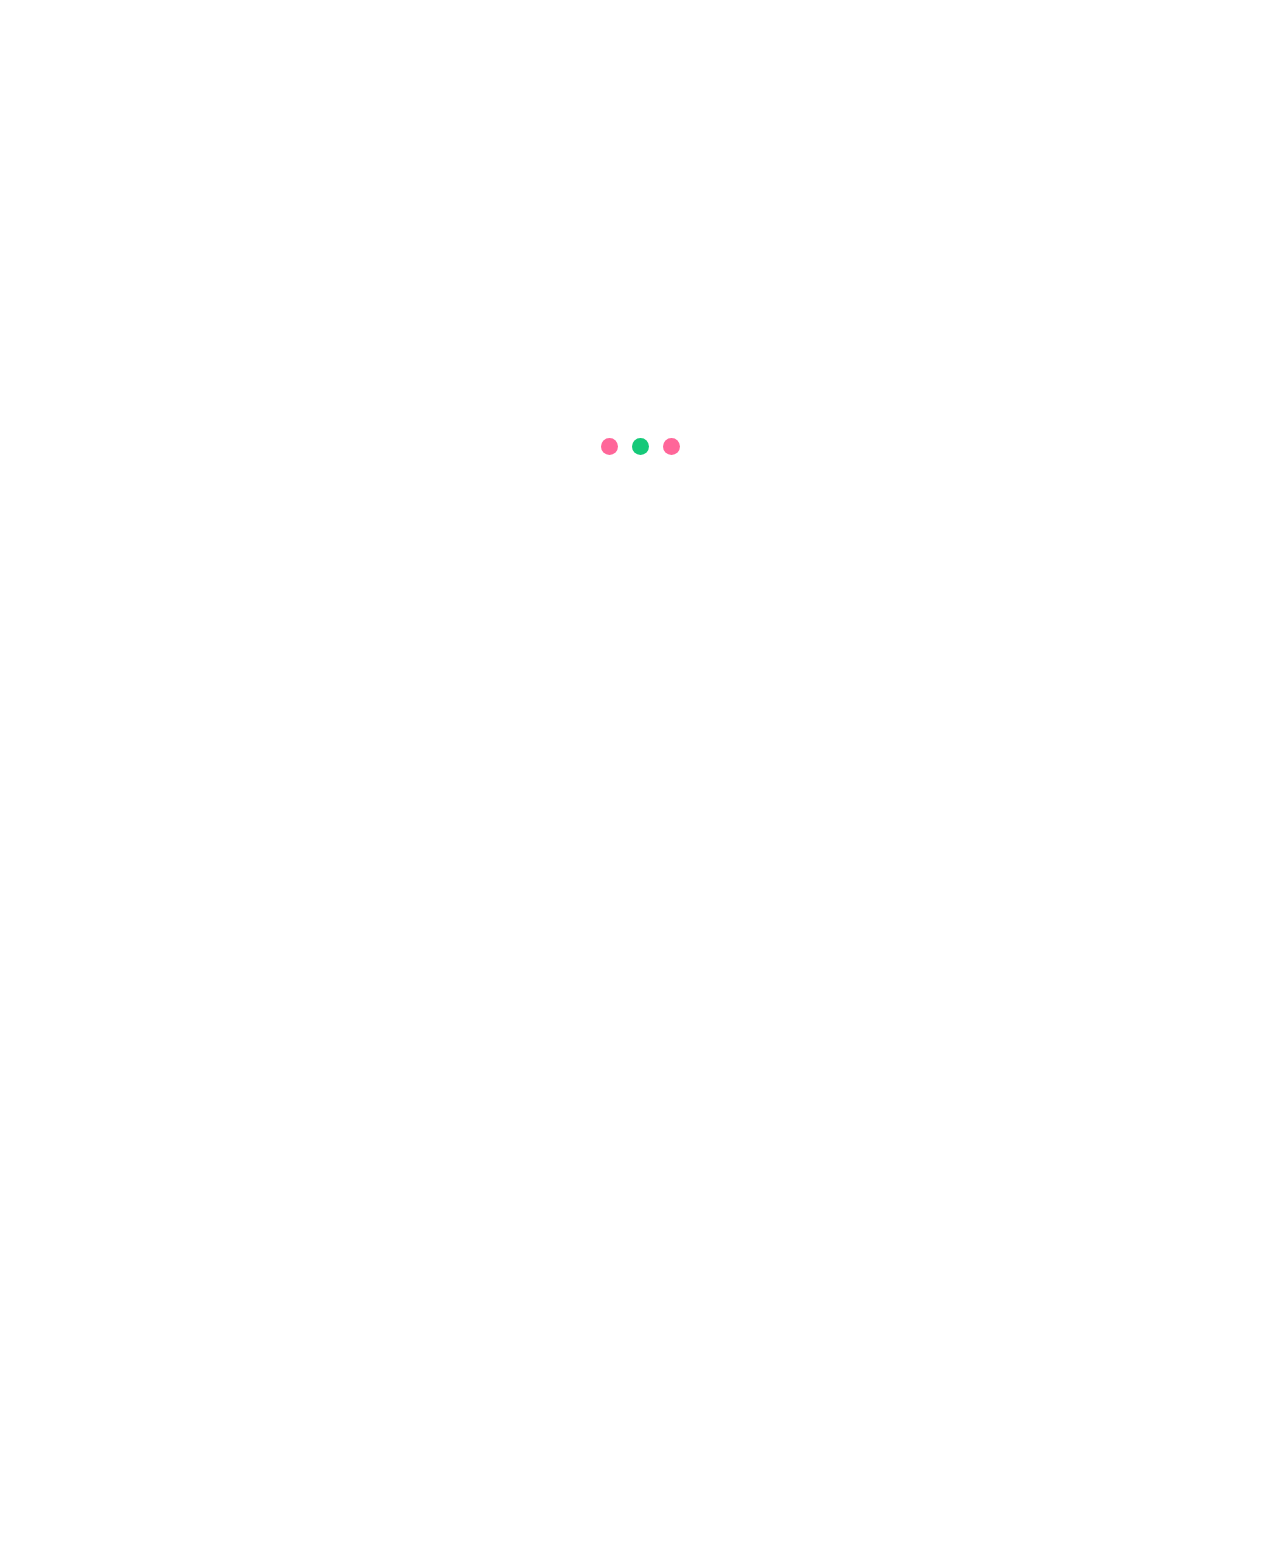
<file: happyundies/html/happyundies-20191211/happyundies/account-details.html>
<!DOCTYPE html>
<html lang="en">
    <head><meta http-equiv="Content-Type" content="text/html; charset=utf-8">
        <meta http-equiv="X-UA-Compatible" content="IE=edge">
        <meta name="viewport" content="width=device-width,initial-scale=1,minimum-scale=1,maximum-scale=1">
        <meta name="description" content="">
        <meta name="author" content="">
        <title>HappyUndies</title>
        <link rel="shortcut icon" type="image/x-icon" href="images/favicons.ico">
        <link rel="preload" as="font" href="fonts/icomoon/fonts/icomoon543e.ttf?x9i9xv" type="font/ttf" crossorigin="anonymous">
        <!-- Vendor CSS -->
        <link href="js/plugins.css" rel="stylesheet">
        <!-- Custom styles for this template -->
        <link href="css/main.css" rel="stylesheet">
        <!--icon font-->
        <link href="fonts/icomoon/icomoon.css" rel="stylesheet">
        <!--custom font-->
        <link href="https://fonts.googleapis.com/css?family=Montserrat:100,100i,200,200i,300,300i,400,400i,500,500i,600,600i,700,700i,800,800i,900,900i" rel="stylesheet">
        <link href="https://fonts.googleapis.com/css?family=Open+Sans:300,300i,400,400i,600,600i,700,700i,800,800i" rel="stylesheet">
        <link rel="stylesheet" href="style.css">
    </head>
    <body class="home-page boxed is-dropdn-click">
        <div class="body-preloader">
            <div class="loader-wrap">
                <div class="dots">
                    <div class="dot one"></div>
                    <div class="dot two"></div>
                    <div class="dot three"></div>
                </div>
            </div>
        </div>
        <header class="hdr global_width hdr-style-2 hdr_sticky minicart-icon-style-3 hdr-mobile-style2">
            <!-- Promo TopLine -->
            <div class="hdr-topline">
                <div class="container">
                    <div class="row">
                        <div class="col-auto hdr-topline-left">
                            <div class="custom-text">
                                <svg aria-hidden="true" width="20px" focusable="false" data-prefix="fas" data-icon="phone-square-alt" class="svg-inline--fa fa-phone-square-alt fa-w-14" role="img" xmlns="http://www.w3.org/2000/svg" viewBox="0 0 448 512"><path fill="currentColor" d="M400 32H48A48 48 0 0 0 0 80v352a48 48 0 0 0 48 48h352a48 48 0 0 0 48-48V80a48 48 0 0 0-48-48zm-16.39 307.37l-15 65A15 15 0 0 1 354 416C194 416 64 286.29 64 126a15.7 15.7 0 0 1 11.63-14.61l65-15A18.23 18.23 0 0 1 144 96a16.27 16.27 0 0 1 13.79 9.09l30 70A17.9 17.9 0 0 1 189 181a17 17 0 0 1-5.5 11.61l-37.89 31a231.91 231.91 0 0 0 110.78 110.78l31-37.89A17 17 0 0 1 299 291a17.85 17.85 0 0 1 5.91 1.21l70 30A16.25 16.25 0 0 1 384 336a17.41 17.41 0 0 1-.39 3.37z"></path></svg>
                                <b>1-844-466-2976 </b>
                            </div>
                        </div>
                        <div class="col hdr-topline-center">
                            <div class="custom-text"><span>FREE</span> SHIPPING ON ORDERS $49+ </div>
                        </div>
                        <div class="col-auto hdr-topline-right links-holder">
                            <div class="hdr-line-separate">
                                <ul class="social-list">
                                    <li>
                                        <a href="#" class="icon icon-facebook"></a>
                                    </li>
                                    <li>
                                        <a href="#" class="icon icon-twitter"></a>
                                    </li>
                                    <li>
                                        <a href="#" class="icon icon-google"></a>
                                    </li>
                                    <li>
                                        <a href="#" class="icon icon-instagram"></a>
                                    </li>
                                    <li>
                                        <a href="#" class="icon icon-youtube"></a>
                                    </li>
                                </ul>
                            </div>

                        </div>
                    </div>
                </div>
            </div>
            <!-- /Promo TopLine -->
            <!-- Mobile Menu -->
            <div class="mobilemenu js-push-mbmenu">
                <div class="mobilemenu-content">
                    <div class="mobilemenu-close mobilemenu-toggle"><i class="icon icon-cross"></i></div>
                    <div class="mobilemenu-scroll">
                        <div class="mobilemenu-search"></div>
                        <div class="nav-wrapper show-menu">
                            <div class="nav-toggle"><span class="nav-back"><i class="icon-arrow-left"></i></span> <span class="nav-title"></span></div>
                            <ul class="nav nav-level-1">
                                <li><a href="index.html">Home</a></li>
                                <li><a href="cart.html">Cart</a></li>
                                <li><a href="checkout.html">Checkout</a></li>
                                <li><a href="account-details.html">My Account</a></li>
<li><a href="blog.html">Blog</a></li>
<li><a href="blog-post.html">Blog Post</a></li>
<li><a href="product.html">Product</a></li>
                                <li><a href="#">Dropdown Menu</a><span class="arrow"></span>
                                    <ul class="nav-level-2">
                                        <li><a href="#">Menu 1</a></li>
                                        <li><a href="#">Menu 2</a><span class="arrow"></span>
                                            <ul class="nav-level-3">
                                                <li><a href="#">Menu 2-1</a></li>
                                                <li><a href="#">Menu 2-2</a></li>
                                                <li><a href="#">Menu 2-3</a></li>
                                                <li><a href="#">Menu 2-4</a></li>
                                                <li><a href="#">Menu 2-5</a></li>
                                                <li><a href="#">Menu 2-6</a></li>
                                            </ul>
                                        </li>
                                        <li><a href="#">Menu 3</a></li>
                                        <li><a href="#">Menu 4</a></li>
                                        <li><a href="#">Menu 5</a></li>
                                        <li><a href="#">Menu 6</a></li>
                                    </ul>
                                </li>
                            </ul>
                        </div>
                        <div class="mobilemenu-bottom">
                            <div class="mobilemenu-currency"></div>
                            <div class="mobilemenu-language"></div>
                            <div class="mobilemenu-settings"></div>
                        </div>
                    </div>
                </div>
            </div>
            <!-- /Mobile Menu -->
            <div class="hdr-mobile show-mobile">
                <div class="hdr-content">
                    <div class="container">
                        <!-- Menu Toggle -->
                        <div class="menu-toggle"><a href="#" class="mobilemenu-toggle"><i class="icon icon-menu"></i></a></div>
                        <!-- /Menu Toggle -->
                        <div class="logo-holder">
                            <a href="index.html" class="logo"><img src="images/logo.png" srcset="images/logo-retina.png 2x" alt=""></a>
                        </div>
                        <div class="hdr-mobile-right">
                            <div class="hdr-topline-right links-holder"></div>
                            <div class="minicart-holder"></div>
                        </div>
                    </div>
                </div>
            </div>
            <div class="hdr-desktop hide-mobile">
                <div class="hdr-content">
                    <div class="container">
                        <div class="hdr-content-left">
                            <span class="left header-side-banner">
                                <a href="#" target="_blank">
                                    <svg aria-hidden="true" width="80px" focusable="false" data-prefix="fas" data-icon="gift" class="svg-inline--fa fa-gift fa-w-16" role="img" xmlns="http://www.w3.org/2000/svg" viewBox="0 0 512 512"><path fill="currentColor" d="M32 448c0 17.7 14.3 32 32 32h160V320H32v128zm256 32h160c17.7 0 32-14.3 32-32V320H288v160zm192-320h-42.1c6.2-12.1 10.1-25.5 10.1-40 0-48.5-39.5-88-88-88-41.6 0-68.5 21.3-103 68.3-34.5-47-61.4-68.3-103-68.3-48.5 0-88 39.5-88 88 0 14.5 3.8 27.9 10.1 40H32c-17.7 0-32 14.3-32 32v80c0 8.8 7.2 16 16 16h480c8.8 0 16-7.2 16-16v-80c0-17.7-14.3-32-32-32zm-326.1 0c-22.1 0-40-17.9-40-40s17.9-40 40-40c19.9 0 34.6 3.3 86.1 80h-86.1zm206.1 0h-86.1c51.4-76.5 65.7-80 86.1-80 22.1 0 40 17.9 40 40s-17.9 40-40 40z"></path></svg>
                                    <span>Receive Your free gift when you order $99+</span>
                                </a>
                            </span>
                        </div>
                        <div class="logo-holder">
                            <a href="index.html" class="logo"><img src="images/logo.png" srcset="images/logo-retina.png 2x" alt=""></a>
                        </div>
                        <div class="hdr-content-right">
                            <div class="links-holder">
                                <!-- Header Search -->
                                <div class="dropdn dropdn_search hide-mobile only-icon">
                                    <a href="#" class="dropdn-link"><span>Search</span><i class="icon icon-search2"></i></a>
                                    <div class="dropdn-content">
                                        <div class="container">
                                            <form action="#" class="search"><button type="submit" class="search-button"><i class="icon-search2"></i></button> <input type="text" class="search-input" placeholder="search keyword">
                                                <div class="search-popular js-search-autofill">
                                                    <span class="search-popular-label">popular searches:</span>
                                                    <a href="#">Dildo</a>
                                                    <a href="#">Wig</a>
                                                    <a href="#">MASSAGERS</a>
                                                    <a href="#">CLIT STIMULATORS</a>
                                                    <a href="#">BULLETS</a>
                                                    <a href="#">women toys</a>
                                                    <a href="#">Underwear</a>
                                                    <a href="#">men tops</a>
                                                </div>
                                            </form>
                                        </div>
                                    </div>
                                </div>
                                <!-- /Header Search -->
                                <!-- Header Account -->
                                <div class="dropdn dropdn_account only-text">
                                    <a href="#" class="dropdn-link">
                                        <svg aria-hidden="true" focusable="false" data-prefix="fas" data-icon="user-circle" width="21px" class="svg-inline--fa fa-user-circle fa-w-16" role="img" xmlns="http://www.w3.org/2000/svg" viewBox="0 0 496 512"><path fill="currentColor" d="M248 8C111 8 0 119 0 256s111 248 248 248 248-111 248-248S385 8 248 8zm0 96c48.6 0 88 39.4 88 88s-39.4 88-88 88-88-39.4-88-88 39.4-88 88-88zm0 344c-58.7 0-111.3-26.6-146.5-68.2 18.8-35.4 55.6-59.8 98.5-59.8 2.4 0 4.8.4 7.1 1.1 13 4.2 26.6 6.9 40.9 6.9 14.3 0 28-2.7 40.9-6.9 2.3-.7 4.7-1.1 7.1-1.1 42.9 0 79.7 24.4 98.5 59.8C359.3 421.4 306.7 448 248 448z"></path></svg>
                                        <span>My Account</span>
                                    </a>
                                    <div class="dropdn-content">
                                        <div class="container">
                                            <div class="dropdn-close">CLOSE</div>
                                            <ul>
                                                <li><a href="#">
                                                    <svg aria-hidden="true" width="21px"  focusable="false" data-prefix="fas" data-icon="user-circle" class="svg-inline--fa fa-user-circle fa-w-16" role="img" xmlns="http://www.w3.org/2000/svg" viewBox="0 0 496 512"><path fill="currentColor" d="M248 8C111 8 0 119 0 256s111 248 248 248 248-111 248-248S385 8 248 8zm0 96c48.6 0 88 39.4 88 88s-39.4 88-88 88-88-39.4-88-88 39.4-88 88-88zm0 344c-58.7 0-111.3-26.6-146.5-68.2 18.8-35.4 55.6-59.8 98.5-59.8 2.4 0 4.8.4 7.1 1.1 13 4.2 26.6 6.9 40.9 6.9 14.3 0 28-2.7 40.9-6.9 2.3-.7 4.7-1.1 7.1-1.1 42.9 0 79.7 24.4 98.5 59.8C359.3 421.4 306.7 448 248 448z"></path></svg>
                                                    <span>My Account</span>
                                                </a></li>
                                                <li><a href="#"><i class="icon icon-check-box"></i><span>Checkout</span></a></li>
                                                <li><a href="account.html"><i class="icon icon-lock"></i><span>Log In</span></a></li>
                                                <li><a href="account.html"><i class="icon icon-person-fill-add"></i><span>Register</span></a></li>
                                            </ul>
                                        </div>
                                    </div>
                                </div>
                                <!-- /Header Account -->
                                <!-- Header Wishlist -->
                                <div class="dropdn dropdn_wishlist @@classes">
                                    <a href="#" class="dropdn-link">
                                        <i class="icon icon-heart-1"></i>
                                        <span>Wishlist</span>
                                    </a>
                                </div>
                                <!-- /Header Wishlist -->
                            </div>
                            <div class="minicart-holder">
                                <div class="minicart minicart-js">
                                    <a href="#" class="minicart-link">
                                        <i class="icon icon-handbag"></i>
                                        <span class="minicart-qty">4</span>
                                        <span class="minicart-title">Shopping Cart</span>
                                        <span class="minicart-total">$750.00</span>
                                    </a>
                                    <div class="minicart-drop-box hdr-desktop hide-mobile">
                                        <div class="container">
                                            <div class="minicart-drop-close"><i class="icon icon-cross"></i></div>
                                            <div class="minicart-drop-content">
                                                <h3>Recently added items:</h3>
                                                <div class="minicart-item-box">
                                                    <div class="minicart-prd">
                                                        <div class="minicart-prd-image"><a href="#"><img src="images/product-placeholder.png"
                                                                    data-srcset="images/Massagers-1.jpg" class=" lazyloaded" alt="" srcset="images/Massagers-1.jpg"></a>
                                                        </div>
                                                        <div class="minicart-prd-name">
                                                            <h5><a href="#">dildo</a></h5>
                                                            <h2><a href="#">Vibrator</a></h2>
                                                        </div>
                                                        <div class="minicart-prd-qty">
                                                            <div class="prd-block_qty">
                                                                <span class="option-label">Qty:</span>
                                                                <div class="qty qty-changer">
                                                                    <fieldset><input type="button" value="&#8210;" class="decrease"> <input type="text" class="qty-input"
                                                                            value="2" data-min="0" data-max="10"> <input type="button" value="+" class="increase">
                                                                    </fieldset>
                                                                </div>
                                                            </div>
                                                            <span class="option-label">max <span class="qty-max">10</span> item(s)</span>
                                                        </div>
                                                        <div class="minicart-prd-price"><span>price:</span> <b>$ 75.00</b></div>
                                                        <div class="minicart-prd-action"><a href="#" class="icon-cross js-product-remove"></a></div>
                                                    </div>
                                                    <div class="minicart-prd">
                                                        <div class="minicart-prd-image"><a href="#"><img src="images/product-placeholder.png"
                                                                    data-srcset="images/Massagers-1.jpg" class=" lazyloaded" alt="" srcset="images/Massagers-1.jpg"></a>
                                                        </div>
                                                        <div class="minicart-prd-name">
                                                            <h5><a href="#">dildo</a></h5>
                                                            <h2><a href="#">Vibrator</a></h2>
                                                        </div>
                                                        <div class="minicart-prd-qty">
                                                            <div class="prd-block_qty">
                                                                <span class="option-label">Qty:</span>
                                                                <div class="qty qty-changer">
                                                                    <fieldset><input type="button" value="&#8210;" class="decrease"> <input type="text" class="qty-input"
                                                                            value="2" data-min="0" data-max="10"> <input type="button" value="+" class="increase">
                                                                    </fieldset>
                                                                </div>
                                                            </div>
                                                            <span class="option-label">max <span class="qty-max">10</span> item(s)</span>
                                                        </div>
                                                        <div class="minicart-prd-price"><span>price:</span> <b>$ 20.00</b></div>
                                                        <div class="minicart-prd-action"><a href="#" class="icon-cross js-product-remove"></a></div>
                                                    </div>
                                                    <div class="minicart-prd">
                                                        <div class="minicart-prd-image"><a href="#"><img src="images/product-placeholder.png"
                                                                    data-srcset="images/Massagers-1.jpg" class=" lazyloaded" alt="" srcset="images/Massagers-1.jpg"></a>
                                                        </div>
                                                        <div class="minicart-prd-name">
                                                            <h5><a href="#">Dildo</a></h5>
                                                            <h2><a href="#">Vibrator</a></h2>
                                                        </div>
                                                        <div class="minicart-prd-qty">
                                                            <div class="prd-block_qty">
                                                                <span class="option-label">Qty:</span>
                                                                <div class="qty qty-changer">
                                                                    <fieldset><input type="button" value="&#8210;" class="decrease"> <input type="text" class="qty-input"
                                                                            value="2" data-min="0" data-max="10"> <input type="button" value="+" class="increase">
                                                                    </fieldset>
                                                                </div>
                                                            </div>
                                                            <span class="option-label">max <span class="qty-max">10</span> item(s)</span>
                                                        </div>
                                                        <div class="minicart-prd-price"><span>price:</span> <b>$ 199.00</b></div>
                                                        <div class="minicart-prd-action"><a href="#" class="icon-cross js-product-remove"></a></div>
                                                    </div>
                                                    <div class="minicart-prd">
                                                        <div class="minicart-prd-image"><a href="#"><img src="images/product-placeholder.png"
                                                                    data-srcset="images/Massagers-1.jpg" class=" lazyloaded" alt="" srcset="images/Massagers-1.jpg"></a>
                                                        </div>
                                                        <div class="minicart-prd-name">
                                                            <h5><a href="#">Dildo</a></h5>
                                                            <h2><a href="#">Vibrator</a></h2>
                                                        </div>
                                                        <div class="minicart-prd-qty">
                                                            <div class="prd-block_qty">
                                                                <span class="option-label">Qty:</span>
                                                                <div class="qty qty-changer">
                                                                    <fieldset><input type="button" value="&#8210;" class="decrease"> <input type="text" class="qty-input"
                                                                            value="2" data-min="0" data-max="10"> <input type="button" value="+" class="increase">
                                                                    </fieldset>
                                                                </div>
                                                            </div>
                                                            <span class="option-label">max <span class="qty-max">10</span> item(s)</span>
                                                        </div>
                                                        <div class="minicart-prd-price"><span>price:</span> <b>$ 199.00</b></div>
                                                        <div class="minicart-prd-action"><a href="#" class="icon-cross js-product-remove"></a></div>
                                                    </div>
                                                </div>
                                                <div class="minicart-drop-total">
                                                        <div class="float-right"><span class="minicart-drop-summa"><span>Cart Subtotal:</span> <b>$ 294.00</b></span>
                                                            <div class="minicart-drop-btns-wrap">
                                                                <a href="#" class="btn"><i class="icon-check-box"></i><span>checkout</span></a>
                                                                <a href="#" class="btn btn--alt"><i class="icon-handbag"></i><span>view cart</span></a></div>
                                                        </div>
                                                        <div class="float-left">
                                                            <a href="#" class="btn btn--alt"><i class="icon-handbag"></i><span>view cart</span></a>
                                                            <a href="#" class="btn btn--grey"><i class="icon-repeat"></i><span>update cart</span></a>
                                                        </div>
                                                </div>
                                            </div>
                                        </div>
                                    </div>
                                    <div class="minicart-drop hdr-mobile show-mobile">
                                        <div class="container">
                                            <div class="minicart-drop-close"><i class="icon icon-cross"></i></div>
                                            <div class="minicart-drop-content">
                                                <h3>Recently added items:</h3>
                                                <div class="minicart-prd">
                                                    <div class="minicart-prd-image"><a href="#"><img src="images/product-placeholder.png"
                                                                data-srcset="images/Massagers-1.jpg" class=" lazyloaded" alt="" srcset="images/Massagers-1.jpg"></a>
                                                    </div>
                                                    <div class="minicart-prd-name">
                                                        <h5><a href="#">dildo</a></h5>
                                                        <h2><a href="#">Vibrator</a></h2>
                                                    </div>
                                                    <div class="minicart-prd-qty">
                                                        <div class="prd-block_qty">
                                                            <span class="option-label">Qty:</span>
                                                            <div class="qty qty-changer">
                                                                <fieldset><input type="button" value="&#8210;" class="decrease"> <input type="text" class="qty-input"
                                                                        value="2" data-min="0" data-max="10"> <input type="button" value="+" class="increase">
                                                                </fieldset>
                                                            </div>
                                                        </div>
                                                        <span class="option-label">max <span class="qty-max">10</span> item(s)</span>
                                                    </div>
                                                    <div class="minicart-prd-price"><span>price:</span> <b>$ 75.00</b></div>
                                                    <div class="minicart-prd-action"><a href="#" class="icon-cross js-product-remove"></a></div>
                                                </div>
                                                <div class="minicart-prd">
                                                    <div class="minicart-prd-image"><a href="#"><img src="images/product-placeholder.png"
                                                                data-srcset="images/Massagers-1.jpg" class=" lazyloaded" alt="" srcset="images/Massagers-1.jpg"></a>
                                                    </div>
                                                    <div class="minicart-prd-name">
                                                        <h5><a href="#">dildo</a></h5>
                                                        <h2><a href="#">Vibrator</a></h2>
                                                    </div>
                                                    <div class="minicart-prd-qty">
                                                        <div class="prd-block_qty">
                                                            <span class="option-label">Qty:</span>
                                                            <div class="qty qty-changer">
                                                                <fieldset><input type="button" value="&#8210;" class="decrease"> <input type="text" class="qty-input"
                                                                        value="2" data-min="0" data-max="10"> <input type="button" value="+" class="increase">
                                                                </fieldset>
                                                            </div>
                                                        </div>
                                                        <span class="option-label">max <span class="qty-max">10</span> item(s)</span>
                                                    </div>
                                                    <div class="minicart-prd-price"><span>price:</span> <b>$ 20.00</b></div>
                                                    <div class="minicart-prd-action"><a href="#" class="icon-cross js-product-remove"></a></div>
                                                </div>
                                                <div class="minicart-prd">
                                                    <div class="minicart-prd-image"><a href="#"><img src="images/product-placeholder.png"
                                                                data-srcset="images/Massagers-1.jpg" class=" lazyloaded" alt="" srcset="images/Massagers-1.jpg"></a>
                                                    </div>
                                                    <div class="minicart-prd-name">
                                                        <h5><a href="#">Dildo</a></h5>
                                                        <h2><a href="#">Vibrator</a></h2>
                                                    </div>
                                                    <div class="minicart-prd-qty">
                                                        <div class="prd-block_qty">
                                                            <span class="option-label">Qty:</span>
                                                            <div class="qty qty-changer">
                                                                <fieldset><input type="button" value="&#8210;" class="decrease"> <input type="text" class="qty-input"
                                                                        value="2" data-min="0" data-max="10"> <input type="button" value="+" class="increase">
                                                                </fieldset>
                                                            </div>
                                                        </div>
                                                        <span class="option-label">max <span class="qty-max">10</span> item(s)</span>
                                                    </div>
                                                    <div class="minicart-prd-price"><span>price:</span> <b>$ 199.00</b></div>
                                                    <div class="minicart-prd-action"><a href="#" class="icon-cross js-product-remove"></a></div>
                                                </div>
                                                <div class="minicart-prd">
                                                    <div class="minicart-prd-image"><a href="#"><img src="images/product-placeholder.png"
                                                                data-srcset="images/Massagers-1.jpg" class=" lazyloaded" alt="" srcset="images/Massagers-1.jpg"></a>
                                                    </div>
                                                    <div class="minicart-prd-name">
                                                        <h5><a href="#">Dildo</a></h5>
                                                        <h2><a href="#">Vibrator</a></h2>
                                                    </div>
                                                    <div class="minicart-prd-qty">
                                                        <div class="prd-block_qty">
                                                            <span class="option-label">Qty:</span>
                                                            <div class="qty qty-changer">
                                                                <fieldset><input type="button" value="&#8210;" class="decrease"> <input type="text" class="qty-input"
                                                                        value="2" data-min="0" data-max="10"> <input type="button" value="+" class="increase">
                                                                </fieldset>
                                                            </div>
                                                        </div>
                                                        <span class="option-label">max <span class="qty-max">10</span> item(s)</span>
                                                    </div>
                                                    <div class="minicart-prd-price"><span>price:</span> <b>$ 199.00</b></div>
                                                    <div class="minicart-prd-action"><a href="#" class="icon-cross js-product-remove"></a></div>
                                                </div>
                                                <div class="minicart-drop-total">
                                                        <div class="float-right"><span class="minicart-drop-summa"><span>Cart Subtotal:</span> <b>$ 294.00</b></span>
                                                            <div class="minicart-drop-btns-wrap">
                                                                <a href="#" class="btn"><i class="icon-check-box"></i><span>checkout</span></a>
                                                                <a href="#" class="btn btn--alt"><i class="icon-handbag"></i><span>view cart</span></a></div>
                                                        </div>
                                                        <div class="float-left">
                                                            <a href="#" class="btn btn--alt"><i class="icon-handbag"></i><span>view cart</span></a>
                                                            <a href="#" class="btn btn--grey"><i class="icon-repeat"></i><span>update cart</span></a>
                                                        </div>
                                                </div>
                                            </div>
                                        </div>
                                    </div>
                                </div>
                            </div>
                        </div>
                    </div>
                </div>
                <div class="nav-holder">
                    <div class="container">
                        <div class="hdr-nav">
                            <!--mmenu-->
                            <ul class="mmenu mmenu-js">
                                <li><a href="index.html">Home</a></li>
                                <li><a href="cart.html">Cart</a></li>
                                <li><a href="checkout.html">Checkout</a></li>
                                <li><a href="account-details.html">My Account</a></li>
<li><a href="blog.html">Blog</a></li>
<li><a href="blog-post.html">Blog Post</a></li>
<li><a href="product.html">Product</a></li>
                                <li class="mmenu-item--simple">
                                    <a href="#" title="">Dropdown Simple<span class="menu-label menu-label--color1">NEW</span></a>
                                    <div class="mmenu-submenu">
                                        <ul class="submenu-list">
                                            <li><a href="#" title="">Test Menu 1</a>
                                                <ul>
                                                    <li><a href="#">Test Menu 1-1</a>
                                                        <ul>
                                                            <li><a href="#">Test Menu 1-1-1</a></li>
                                                            <li><a href="#">Test Menu 1-1-2</a></li>
                                                            <li><a href="#">Test Menu 1-1-3</a></li>
                                                            <li><a href="#">Test Menu 1-1-4</a></li>
                                                        </ul>
                                                    </li>
                                                    <li><a href="#">Test Menu 1-2</a></li>
                                                    <li><a href="#">Test Menu 1-3</a></li>
                                                    <li><a href="#">Test Menu 1-4</a></li>
                                                </ul>
                                            </li>
                                            <li><a href="#">Test Menu 2</a></li>
                                            <li><a href="#">Test Menu 3</a>
                                                <ul>
                                                    <li><a href="#">Test Menu 3-1</a>
                                                        <ul>
                                                            <li><a href="#">Test Menu 3-1-1</a></li>
                                                            <li><a href="#">Test Menu 3-1-2</a></li>
                                                            <li><a href="#">Test Menu 3-1-3</a></li>
                                                            <li><a href="#">Test Menu 3-1-4</a></li>
                                                        </ul>
                                                    </li>
                                                    <li><a href="#">Test Menu 3-2</a></li>
                                                    <li><a href="#">Test Menu 3-3</a></li>
                                                    <li><a href="#">Test Menu 3-4</a></li>
                                                </ul>
                                            </li>
                                            <li><a href="#">Test Menu 4</a></li>
                                        </ul>
                                    </div>
                                </li>
                                <li class="mmenu-item--mega"><a href="shop.html">Shop</a>
                                    <div class="mmenu-submenu mmenu-submenu-with-sublevel">
                                        <div class="mmenu-submenu-inside">
                                            <div class="container">
                                                <div class="mmenu-right width-20">
                                                    <h4 class="text-center submenu-title">Featured</h4>
                                                    <div class="prd-carousel-menu" data-slick='{"slidesToShow": 1, "slidesToScroll": 1, "arrows": true}'>
                                                        <div class="prd-sm">
                                                            <a href="#" class="prd-img"><img src="images/product-placeholder.png" data-srcset="images/379a1a7eab3ad2b6a14dc29468664374-1.jpg" class="lazyload" alt=""></a>
                                                            <div class="prd-info">
                                                                <h2 class="prd-title"><a href="#">Dildo</a></h2>
                                                                <div class="prd-price">
                                                                    <div class="price-new">$ 90.00</div>
                                                                    <div class="price-old">$ 150.00</div>
                                                                </div>
                                                            </div>
                                                        </div>
                                                        <div class="prd-sm">
                                                            <a href="#" class="prd-img"><img src="images/product-placeholder.png" data-srcset="images/484989db2977dcede067f9dac24b6ade-1.jpg" class="lazyload" alt=""></a>
                                                            <div class="prd-info">
                                                                <h2 class="prd-title"><a href="#">Vibrator</a></h2>
                                                                <div class="prd-price">
                                                                    <div class="price-new">$ 110.00</div>
                                                                    <div class="price-old">$ 210.00</div>
                                                                </div>
                                                            </div>
                                                        </div>
                                                    </div>
                                                </div>
                                                <div class="mmenu-cols column-5">
                                                    <div class="mmenu-col">
                                                        <h3 class="submenu-title"><a href="#">Sample Menu</a></h3>
                                                        <ul class="submenu-list">
                                                            <li><a href="#">Sub Menu Level 1</a>
                                                                <ul class="sub-level">
                                                                    <li><a href="#">Sub Menu Level 2</a>
                                                                        <ul class="sub-level">
                                                                            <li><a href="#">Sub Menu Level 3</a>
                                                                                <ul class="sub-level">
                                                                                    <li><a href="#">Sub Menu Level 4</a>
                                                                                        <ul class="sub-level">
                                                                                            <li><a href="#">Sub Menu Level 5</a>
                                                                                                <ul class="sub-level">
                                                                                                    <li><a href="#">Sub Menu Level 6</a>
                                                                                                        <ul class="sub-level">
                                                                                                            <li><a href="#">Sub Menu Level 7</a></li>
                                                                                                            <li><a href="#">Sub Menu Level 7</a></li>
                                                                                                            <li><a href="#">Sub Menu Level 7</a></li>
                                                                                                        </ul>
                                                                                                    </li>
                                                                                                    <li><a href="#">Sub Menu Level 6</a></li>
                                                                                                    <li><a href="#">Sub Menu Level 6</a></li>
                                                                                                    <li><a href="#">Sub Menu Level 6</a></li>
                                                                                                    <li><a href="#">Sub Menu Level 6</a></li>
                                                                                                    <li><a href="#">Sub Menu Level 6</a></li>
                                                                                                    <li><a href="#">Sub Menu Level 6</a></li>
                                                                                                    <li><a href="#">Sub Menu Level 6</a></li>
                                                                                                </ul>
                                                                                            </li>
                                                                                            <li><a href="#">Sub Menu Level 5</a></li>
                                                                                            <li><a href="#">Sub Menu Level 5</a></li>
                                                                                            <li><a href="#">Sub Menu Level 5</a></li>
                                                                                            <li><a href="#">Sub Menu Level 5</a></li>
                                                                                        </ul>
                                                                                    </li>
                                                                                    <li><a href="#">Sub Menu Level 4</a></li>
                                                                                    <li><a href="#">Sub Menu Level 4</a></li>
                                                                                    <li><a href="#">Sub Menu Level 4</a></li>
                                                                                    <li><a href="#">Sub Menu Level 4</a></li>
                                                                                    <li><a href="#">Sub Menu Level 4</a></li>
                                                                                    <li><a href="#">Sub Menu Level 4</a></li>
                                                                                    <li><a href="#">Sub Menu Level 4</a></li>
                                                                                </ul>
                                                                            </li>
                                                                            <li><a href="#">Sub Menu Level 3</a></li>
                                                                            <li><a href="#">Sub Menu Level 3</a></li>
                                                                            <li><a href="#">Sub Menu Level 3</a></li>
                                                                            <li><a href="#">Sub Menu Level 3</a></li>
                                                                        </ul>
                                                                    </li>
                                                                    <li><a href="#">Sub Menu Level 2</a></li>
                                                                    <li><a href="#">Sub Menu Level 2</a></li>
                                                                    <li><a href="#">Sub Menu Level 2</a></li>
                                                                    <li><a href="#">Sub Menu Level 2</a></li>
                                                                    <li><a href="#">Sub Menu Level 2</a></li>
                                                                    <li><a href="#">Sub Menu Level 2</a></li>
                                                                    <li><a href="#">Sub Menu Level 2</a></li>
                                                                    <li><a href="#">Sub Menu Level 2</a></li>
                                                                    <li><a href="#">Sub Menu Level 2</a></li>
                                                                    <li><a href="#">Sub Menu Level 2</a></li>
                                                                    <li><a href="#">Sub Menu Level 2</a></li>
                                                                    <li><a href="#">Sub Menu Level 2</a></li>
                                                                    <li><a href="#">Sub Menu Level 2</a></li>
                                                                </ul>
                                                            </li>
                                                            <li><a href="#">Sub Menu Level 2</a></li>
                                                            <li><a href="#">Sub Menu Level 3</a></li>
                                                        </ul><a href="#" class="submenu-view-more">View More</a>
                                                        <div class="submenu-img">
                                                            <a href="#"><img src="images/placeholder.png" data-src="images/379a1a7eab3ad2b6a14dc29468664374-1.jpg" class="lazyload" alt=""></a>
                                                        </div>
                                                    </div>
                                                    <div class="mmenu-col">
                                                        <h3 class="submenu-title"><a href="#">Vibrators</a></h3>
                                                        <ul class="submenu-list">
                                                            <li><a href="#">Clitoral Vibrators</a></li>
                                                            <li><a href="#">Wireless Vibrators</a></li>
                                                        </ul>
                                                        <div class="submenu-img">
                                                            <a href="#"><img src="images/placeholder.png" data-src="images/484989db2977dcede067f9dac24b6ade-1.jpg" class="lazyload" alt=""></a>
                                                        </div>
                                                    </div>
                                                    <div class="mmenu-col">
                                                        <h3 class="submenu-title"><a href="#">Massagers</a></h3>
                                                        <ul class="submenu-list">
                                                            <li><a href="#">Clit Stimulators</a></li>
                                                            <li><a href="#">Bullets</a></li>
                                                        </ul><a href="#" class="submenu-view-more">View More</a>
                                                        <div class="submenu-img">
                                                            <a href="#"><img src="images/placeholder.png" data-src="images/7644ff497f3b1c743af46b0ebed80a41-1.jpg" class="lazyload" alt=""></a>
                                                        </div>
                                                    </div>
                                                    <div class="mmenu-col">
                                                        <h3 class="submenu-title"><a href="#">Dildos</a></h3>
                                                        <ul class="submenu-list">
                                                            <li><a href="#">50 Shades</a></li>
                                                        </ul><a href="#" class="submenu-view-more">View More</a>
                                                        <div class="submenu-img">
                                                            <a href="#"><img src="images/placeholder.png" data-src="images/babe88f5001b76092682696b72e58f2f-1.jpg" class="lazyload" alt=""></a>
                                                        </div>
                                                    </div>
                                                    <div class="mmenu-col">
                                                        <h3 class="submenu-title"><a href="#">Wigs</a></h3>
                                                        <ul class="submenu-list">
                                                            <li><a href="#">Games</a></li>
                                                        </ul><a href="#" class="submenu-view-more">View More</a>
                                                        <div class="submenu-img">
                                                            <a href="#"><img src="images/placeholder.png" data-src="images/2eadb88b0284055e803fdb99648a770c-1.jpg" class="lazyload" alt=""></a>
                                                        </div>
                                                    </div>
                                                </div>
                                                <div class="mmenu-bottom">
                                                    <div class="custom-text"><span>FREE</span> STANDARD DELIVERY ON ORDERS OVER $ 150</div>
                                                    <div class="custom-text"><span>100%</span> money back guarantee</div>
                                                    <div class="custom-text"><span>24/7</span> customer support</div>
                                                </div>
                                            </div>
                                        </div>
                                    </div>
                                </li>
                            </ul>
                            <!--/mmenu-->
                        </div>
                    </div>
                </div>
            </div>
            <div class="sticky-holder compensate-for-scrollbar">
                <div class="container">
                    <div class="row"><a href="#" class="mobilemenu-toggle show-mobile"><i class="icon icon-menu"></i></a>
                        <div class="col-auto logo-holder-s">
                            <a href="index.html" class="logo"><img src="images/logo.png" srcset="images/logo-retina.png 2x" alt=""></a>
                        </div>
                        <!--navigation-->
                        <div class="prev-menu-scroll icon-angle-left prev-menu-js"></div>
                        <div class="nav-holder-s"></div>
                        <div class="next-menu-scroll icon-angle-right next-menu-js"></div>
                        <!--//navigation-->
                        <div class="col-auto minicart-holder-s"></div>
                    </div>
                </div>
            </div>
        </header>
        <div class="page-content">
            <div class="holder mt-0">
                <div class="container">
                    <ul class="breadcrumbs">
                        <li><a href="index.html">Home</a></li>
                        <li><span>My account</span></li>
                    </ul>
                </div>
            </div>
            <div class="holder mt-0">
                <div class="container">
                    <div class="row">
                        <div class="col-md-3 aside aside--left">
                            <div class="sidebar-block filter-group-block collapsed hdr-mobile show-mobile">
                                <div class="sidebar-block_title"><span>Account Menu</span>
                                    <div class="toggle-arrow"></div>
                                </div>
                                <div class="sidebar-block_content">
                                    <ul class="category-list">
                                        <li class="active"><a href="account-details.html">Account Details <svg aria-hidden="true" width="22px" focusable="false" data-prefix="fas" data-icon="info-circle" class="svg-inline--fa fa-info-circle fa-w-16" role="img" xmlns="http://www.w3.org/2000/svg" viewBox="0 0 512 512"><path fill="currentColor" d="M256 8C119.043 8 8 119.083 8 256c0 136.997 111.043 248 248 248s248-111.003 248-248C504 119.083 392.957 8 256 8zm0 110c23.196 0 42 18.804 42 42s-18.804 42-42 42-42-18.804-42-42 18.804-42 42-42zm56 254c0 6.627-5.373 12-12 12h-88c-6.627 0-12-5.373-12-12v-24c0-6.627 5.373-12 12-12h12v-64h-12c-6.627 0-12-5.373-12-12v-24c0-6.627 5.373-12 12-12h64c6.627 0 12 5.373 12 12v100h12c6.627 0 12 5.373 12 12v24z"></path></svg></a></li>
                                        <li><a href="account-addresses.html">My Addresses <svg aria-hidden="true" width="22px" focusable="false" data-prefix="fas" data-icon="home" class="svg-inline--fa fa-home fa-w-18" role="img" xmlns="http://www.w3.org/2000/svg" viewBox="0 0 576 512"><path fill="currentColor" d="M280.37 148.26L96 300.11V464a16 16 0 0 0 16 16l112.06-.29a16 16 0 0 0 15.92-16V368a16 16 0 0 1 16-16h64a16 16 0 0 1 16 16v95.64a16 16 0 0 0 16 16.05L464 480a16 16 0 0 0 16-16V300L295.67 148.26a12.19 12.19 0 0 0-15.3 0zM571.6 251.47L488 182.56V44.05a12 12 0 0 0-12-12h-56a12 12 0 0 0-12 12v72.61L318.47 43a48 48 0 0 0-61 0L4.34 251.47a12 12 0 0 0-1.6 16.9l25.5 31A12 12 0 0 0 45.15 301l235.22-193.74a12.19 12.19 0 0 1 15.3 0L530.9 301a12 12 0 0 0 16.9-1.6l25.5-31a12 12 0 0 0-1.7-16.93z"></path></svg></a></li>
                                        <li><a href="account-payment.html">Payment Details <svg aria-hidden="true" width="22px" focusable="false" data-prefix="far" data-icon="credit-card" class="svg-inline--fa fa-credit-card fa-w-18" role="img" xmlns="http://www.w3.org/2000/svg" viewBox="0 0 576 512"><path fill="currentColor" d="M527.9 32H48.1C21.5 32 0 53.5 0 80v352c0 26.5 21.5 48 48.1 48h479.8c26.6 0 48.1-21.5 48.1-48V80c0-26.5-21.5-48-48.1-48zM54.1 80h467.8c3.3 0 6 2.7 6 6v42H48.1V86c0-3.3 2.7-6 6-6zm467.8 352H54.1c-3.3 0-6-2.7-6-6V256h479.8v170c0 3.3-2.7 6-6 6zM192 332v40c0 6.6-5.4 12-12 12h-72c-6.6 0-12-5.4-12-12v-40c0-6.6 5.4-12 12-12h72c6.6 0 12 5.4 12 12zm192 0v40c0 6.6-5.4 12-12 12H236c-6.6 0-12-5.4-12-12v-40c0-6.6 5.4-12 12-12h136c6.6 0 12 5.4 12 12z"></path></svg></a></li>
                                        <li><a href="account-wishlist.html">My Wishlist <svg aria-hidden="true" width="22px" focusable="false" data-prefix="far" data-icon="heart" class="svg-inline--fa fa-heart fa-w-16" role="img" xmlns="http://www.w3.org/2000/svg" viewBox="0 0 512 512"><path fill="currentColor" d="M458.4 64.3C400.6 15.7 311.3 23 256 79.3 200.7 23 111.4 15.6 53.6 64.3-21.6 127.6-10.6 230.8 43 285.5l175.4 178.7c10 10.2 23.4 15.9 37.6 15.9 14.3 0 27.6-5.6 37.6-15.8L469 285.6c53.5-54.7 64.7-157.9-10.6-221.3zm-23.6 187.5L259.4 430.5c-2.4 2.4-4.4 2.4-6.8 0L77.2 251.8c-36.5-37.2-43.9-107.6 7.3-150.7 38.9-32.7 98.9-27.8 136.5 10.5l35 35.7 35-35.7c37.8-38.5 97.8-43.2 136.5-10.6 51.1 43.1 43.5 113.9 7.3 150.8z"></path></svg></a></li>
                                        <li><a href="account-history.html">My Order History <svg aria-hidden="true" width="22px" focusable="false" data-prefix="fas" data-icon="shopping-basket" class="svg-inline--fa fa-shopping-basket fa-w-18" role="img" xmlns="http://www.w3.org/2000/svg" viewBox="0 0 576 512"><path fill="currentColor" d="M576 216v16c0 13.255-10.745 24-24 24h-8l-26.113 182.788C514.509 462.435 494.257 480 470.37 480H105.63c-23.887 0-44.139-17.565-47.518-41.212L32 256h-8c-13.255 0-24-10.745-24-24v-16c0-13.255 10.745-24 24-24h67.341l106.78-146.821c10.395-14.292 30.407-17.453 44.701-7.058 14.293 10.395 17.453 30.408 7.058 44.701L170.477 192h235.046L326.12 82.821c-10.395-14.292-7.234-34.306 7.059-44.701 14.291-10.395 34.306-7.235 44.701 7.058L484.659 192H552c13.255 0 24 10.745 24 24zM312 392V280c0-13.255-10.745-24-24-24s-24 10.745-24 24v112c0 13.255 10.745 24 24 24s24-10.745 24-24zm112 0V280c0-13.255-10.745-24-24-24s-24 10.745-24 24v112c0 13.255 10.745 24 24 24s24-10.745 24-24zm-224 0V280c0-13.255-10.745-24-24-24s-24 10.745-24 24v112c0 13.255 10.745 24 24 24s24-10.745 24-24z"></path></svg></a></li>
                                        <li><a href="#">Logout <svg aria-hidden="true" width="22px" focusable="false" data-prefix="fas" data-icon="sign-out-alt" class="svg-inline--fa fa-sign-out-alt fa-w-16" role="img" xmlns="http://www.w3.org/2000/svg" viewBox="0 0 512 512"><path fill="currentColor" d="M497 273L329 441c-15 15-41 4.5-41-17v-96H152c-13.3 0-24-10.7-24-24v-96c0-13.3 10.7-24 24-24h136V88c0-21.4 25.9-32 41-17l168 168c9.3 9.4 9.3 24.6 0 34zM192 436v-40c0-6.6-5.4-12-12-12H96c-17.7 0-32-14.3-32-32V160c0-17.7 14.3-32 32-32h84c6.6 0 12-5.4 12-12V76c0-6.6-5.4-12-12-12H96c-53 0-96 43-96 96v192c0 53 43 96 96 96h84c6.6 0 12-5.4 12-12z"></path></svg></a></li>
                                    </ul>
                                </div>
                            </div>
                            <div class="list-group hdr-desktop hide-mobile">
                                <a href="account-details.html" class="list-group-item active">Account Details <svg aria-hidden="true" width="22px" focusable="false" data-prefix="fas" data-icon="info-circle" class="svg-inline--fa fa-info-circle fa-w-16" role="img" xmlns="http://www.w3.org/2000/svg" viewBox="0 0 512 512"><path fill="currentColor" d="M256 8C119.043 8 8 119.083 8 256c0 136.997 111.043 248 248 248s248-111.003 248-248C504 119.083 392.957 8 256 8zm0 110c23.196 0 42 18.804 42 42s-18.804 42-42 42-42-18.804-42-42 18.804-42 42-42zm56 254c0 6.627-5.373 12-12 12h-88c-6.627 0-12-5.373-12-12v-24c0-6.627 5.373-12 12-12h12v-64h-12c-6.627 0-12-5.373-12-12v-24c0-6.627 5.373-12 12-12h64c6.627 0 12 5.373 12 12v100h12c6.627 0 12 5.373 12 12v24z"></path></svg></a>
                                <a href="account-addresses.html" class="list-group-item">My Addresses<svg aria-hidden="true" width="22px" focusable="false" data-prefix="fas" data-icon="home" class="svg-inline--fa fa-home fa-w-18" role="img" xmlns="http://www.w3.org/2000/svg" viewBox="0 0 576 512"><path fill="currentColor" d="M280.37 148.26L96 300.11V464a16 16 0 0 0 16 16l112.06-.29a16 16 0 0 0 15.92-16V368a16 16 0 0 1 16-16h64a16 16 0 0 1 16 16v95.64a16 16 0 0 0 16 16.05L464 480a16 16 0 0 0 16-16V300L295.67 148.26a12.19 12.19 0 0 0-15.3 0zM571.6 251.47L488 182.56V44.05a12 12 0 0 0-12-12h-56a12 12 0 0 0-12 12v72.61L318.47 43a48 48 0 0 0-61 0L4.34 251.47a12 12 0 0 0-1.6 16.9l25.5 31A12 12 0 0 0 45.15 301l235.22-193.74a12.19 12.19 0 0 1 15.3 0L530.9 301a12 12 0 0 0 16.9-1.6l25.5-31a12 12 0 0 0-1.7-16.93z"></path></svg></a>
                                <a href="account-payment.html" class="list-group-item">Payment Details <svg aria-hidden="true" width="22px" focusable="false" data-prefix="far" data-icon="credit-card" class="svg-inline--fa fa-credit-card fa-w-18" role="img" xmlns="http://www.w3.org/2000/svg" viewBox="0 0 576 512"><path fill="currentColor" d="M527.9 32H48.1C21.5 32 0 53.5 0 80v352c0 26.5 21.5 48 48.1 48h479.8c26.6 0 48.1-21.5 48.1-48V80c0-26.5-21.5-48-48.1-48zM54.1 80h467.8c3.3 0 6 2.7 6 6v42H48.1V86c0-3.3 2.7-6 6-6zm467.8 352H54.1c-3.3 0-6-2.7-6-6V256h479.8v170c0 3.3-2.7 6-6 6zM192 332v40c0 6.6-5.4 12-12 12h-72c-6.6 0-12-5.4-12-12v-40c0-6.6 5.4-12 12-12h72c6.6 0 12 5.4 12 12zm192 0v40c0 6.6-5.4 12-12 12H236c-6.6 0-12-5.4-12-12v-40c0-6.6 5.4-12 12-12h136c6.6 0 12 5.4 12 12z"></path></svg></a>
                                <a href="account-wishlist.html" class="list-group-item">My Wishlist <svg aria-hidden="true" width="22px" focusable="false" data-prefix="far" data-icon="heart" class="svg-inline--fa fa-heart fa-w-16" role="img" xmlns="http://www.w3.org/2000/svg" viewBox="0 0 512 512"><path fill="currentColor" d="M458.4 64.3C400.6 15.7 311.3 23 256 79.3 200.7 23 111.4 15.6 53.6 64.3-21.6 127.6-10.6 230.8 43 285.5l175.4 178.7c10 10.2 23.4 15.9 37.6 15.9 14.3 0 27.6-5.6 37.6-15.8L469 285.6c53.5-54.7 64.7-157.9-10.6-221.3zm-23.6 187.5L259.4 430.5c-2.4 2.4-4.4 2.4-6.8 0L77.2 251.8c-36.5-37.2-43.9-107.6 7.3-150.7 38.9-32.7 98.9-27.8 136.5 10.5l35 35.7 35-35.7c37.8-38.5 97.8-43.2 136.5-10.6 51.1 43.1 43.5 113.9 7.3 150.8z"></path></svg></a>
                                <a href="account-history.html" class="list-group-item">My Order History <svg aria-hidden="true" width="22px" focusable="false" data-prefix="fas" data-icon="shopping-basket" class="svg-inline--fa fa-shopping-basket fa-w-18" role="img" xmlns="http://www.w3.org/2000/svg" viewBox="0 0 576 512"><path fill="currentColor" d="M576 216v16c0 13.255-10.745 24-24 24h-8l-26.113 182.788C514.509 462.435 494.257 480 470.37 480H105.63c-23.887 0-44.139-17.565-47.518-41.212L32 256h-8c-13.255 0-24-10.745-24-24v-16c0-13.255 10.745-24 24-24h67.341l106.78-146.821c10.395-14.292 30.407-17.453 44.701-7.058 14.293 10.395 17.453 30.408 7.058 44.701L170.477 192h235.046L326.12 82.821c-10.395-14.292-7.234-34.306 7.059-44.701 14.291-10.395 34.306-7.235 44.701 7.058L484.659 192H552c13.255 0 24 10.745 24 24zM312 392V280c0-13.255-10.745-24-24-24s-24 10.745-24 24v112c0 13.255 10.745 24 24 24s24-10.745 24-24zm112 0V280c0-13.255-10.745-24-24-24s-24 10.745-24 24v112c0 13.255 10.745 24 24 24s24-10.745 24-24zm-224 0V280c0-13.255-10.745-24-24-24s-24 10.745-24 24v112c0 13.255 10.745 24 24 24s24-10.745 24-24z"></path></svg></a>
                                <a href="#" class="list-group-item">Logout <svg aria-hidden="true" width="22px" focusable="false" data-prefix="fas" data-icon="sign-out-alt" class="svg-inline--fa fa-sign-out-alt fa-w-16" role="img" xmlns="http://www.w3.org/2000/svg" viewBox="0 0 512 512"><path fill="currentColor" d="M497 273L329 441c-15 15-41 4.5-41-17v-96H152c-13.3 0-24-10.7-24-24v-96c0-13.3 10.7-24 24-24h136V88c0-21.4 25.9-32 41-17l168 168c9.3 9.4 9.3 24.6 0 34zM192 436v-40c0-6.6-5.4-12-12-12H96c-17.7 0-32-14.3-32-32V160c0-17.7 14.3-32 32-32h84c6.6 0 12-5.4 12-12V76c0-6.6-5.4-12-12-12H96c-53 0-96 43-96 96v192c0 53 43 96 96 96h84c6.6 0 12-5.4 12-12z"></path></svg></a>
                            </div>
                        </div>
                        <div class="col-md-9 aside">
                            <h2>Account Details</h2>
                            <div class="row">
                                <div class="col-sm-6">
                                    <div class="card">
                                        <div class="card-body">
                                            <h3>Personal Info</h3>
                                            <p><b>First Name:</b> Jenny<br><b>Last Name:</b> Raider<br><b>E-mail:</b> jennyraider@hotmail.com<br><b>Phone:</b> 876-432-4323</p>
                                            <div class="mt-2 clearfix"><a href="#" class="link-icn js-show-form" data-form="#updateDetails"><i class="icon-pencil"></i>Edit</a></div>
                                        </div>
                                    </div>
                                </div>
                            </div>
                            <div class="card mt-3 d-none" id="updateDetails">
                                <div class="card-body">
                                    <h3>Update Account Details</h3>
                                    <div class="row mt-2">
                                        <div class="col-sm-6"><label class="text-uppercase">First Name:</label>
                                            <div class="form-group"><input type="text" class="form-control" placeholder="Jenny"></div>
                                        </div>
                                        <div class="col-sm-6"><label class="text-uppercase">Last Name:</label>
                                            <div class="form-group"><input type="text" class="form-control" placeholder="Raider"></div>
                                        </div>
                                    </div>
                                    <div class="row mt-2">
                                        <div class="col-sm-6">
                                            <label class="text-uppercase">E-mail:</label>
                                            <div class="form-group"><input type="email" class="form-control" placeholder="jennyraider@hotmail.com"></div>
                                        </div>
                                        <div class="col-sm-6"><label class="text-uppercase">Phone:</label>
                                            <div class="form-group"><input type="text" class="form-control" placeholder="876-432-4323"></div>
                                        </div>
                                    </div>
                                    <div class="row mt-2">
                                         <div class="col-sm-4">
                                            <label class="text-uppercase">Old Password</label>
                                            <div class="form-group"><input type="password" class="form-control" placeholder="Current Password" value="12345566"></div>
                                        </div>
                                         <div class="col-sm-4">
                                             <label class="text-uppercase">New Password</label>
                                            <div class="form-group"><input type="password" class="form-control" placeholder="Password"></div>
                                        </div>
                                        <div class="col-sm-4">
                                            <label class="text-uppercase">Confirm Password</label>
                                            <div class="form-group"><input type="password" class="form-control" placeholder="Confirm Password"></div>
                                        </div>
                                    </div>
                                    <div class="mt-2">
                                        <button type="reset" class="btn btn--alt js-close-form" data-form="#updateDetails">Cancel</button>
                                        <button type="submit" class="btn ml-1">Update</button></div>
                                </div>
                            </div>
                        </div>
                    </div>
                </div>
            </div>
        </div>
        <footer class="page-footer footer-style-1 fullboxed">
                <div class="holder bgcolor bgcolor-1 mt-0">
                    <div class="container">
                        <div class="row shop-features-style3">
                            <div class="col-md"><a href="#" class="shop-feature light-color">
                                    <div class="shop-feature-icon">
                                        <svg aria-hidden="true" width="44px" focusable="false" data-prefix="fas" data-icon="truck" class="svg-inline--fa fa-truck fa-w-20" role="img" xmlns="http://www.w3.org/2000/svg" viewBox="0 0 640 512"><path fill="currentColor" d="M624 352h-16V243.9c0-12.7-5.1-24.9-14.1-33.9L494 110.1c-9-9-21.2-14.1-33.9-14.1H416V48c0-26.5-21.5-48-48-48H48C21.5 0 0 21.5 0 48v320c0 26.5 21.5 48 48 48h16c0 53 43 96 96 96s96-43 96-96h128c0 53 43 96 96 96s96-43 96-96h48c8.8 0 16-7.2 16-16v-32c0-8.8-7.2-16-16-16zM160 464c-26.5 0-48-21.5-48-48s21.5-48 48-48 48 21.5 48 48-21.5 48-48 48zm320 0c-26.5 0-48-21.5-48-48s21.5-48 48-48 48 21.5 48 48-21.5 48-48 48zm80-208H416V144h44.1l99.9 99.9V256z"></path></svg>
                                    </div>
                                    <div class="shop-feature-text">
                                        <div class="text1">Free worlwide delivery</div>
                                        <div class="text2">Lorem ipsum dolor sit amet</div>
                                    </div>
                                </a></div>
                            <div class="col-md"><a href="#" class="shop-feature light-color">
                                    <div class="shop-feature-icon">
                                        <svg aria-hidden="true" width="30px" focusable="false" data-prefix="far" data-icon="arrow-alt-circle-right" class="svg-inline--fa fa-arrow-alt-circle-right fa-w-16" role="img" xmlns="http://www.w3.org/2000/svg" viewBox="0 0 512 512"><path fill="currentColor" d="M504 256C504 119 393 8 256 8S8 119 8 256s111 248 248 248 248-111 248-248zm-448 0c0-110.5 89.5-200 200-200s200 89.5 200 200-89.5 200-200 200S56 366.5 56 256zm72 20v-40c0-6.6 5.4-12 12-12h116v-67c0-10.7 12.9-16 20.5-8.5l99 99c4.7 4.7 4.7 12.3 0 17l-99 99c-7.6 7.6-20.5 2.2-20.5-8.5v-67H140c-6.6 0-12-5.4-12-12z"></path></svg>
                                    </div>
                                    <div class="shop-feature-text">
                                        <div class="text1">100% money back guarantee</div>
                                        <div class="text2">Lorem ipsum dolor sit amet</div>
                                    </div>
                                </a></div>
                            <div class="col-md"><a href="#" class="shop-feature light-color">
                                    <div class="shop-feature-icon">
                                        <svg aria-hidden="true"  width="35px" width="44px" focusable="false" data-prefix="fas" data-icon="phone" class="svg-inline--fa fa-phone fa-w-16" role="img" xmlns="http://www.w3.org/2000/svg" viewBox="0 0 512 512"><path fill="currentColor" d="M493.4 24.6l-104-24c-11.3-2.6-22.9 3.3-27.5 13.9l-48 112c-4.2 9.8-1.4 21.3 6.9 28l60.6 49.6c-36 76.7-98.9 140.5-177.2 177.2l-49.6-60.6c-6.8-8.3-18.2-11.1-28-6.9l-112 48C3.9 366.5-2 378.1.6 389.4l24 104C27.1 504.2 36.7 512 48 512c256.1 0 464-207.5 464-464 0-11.2-7.7-20.9-18.6-23.4z"></path></svg>
                                    </div>
                                    <div class="shop-feature-text">
                                        <div class="text1">24/7 customer support</div>
                                        <div class="text2">Lorem ipsum dolor sit amet</div>
                                    </div>
                                </a></div>
                        </div>
                    </div>
                </div>
                <div class="holder bgcolor bgcolor-2 py-3 py-md-5 mt-0">
                    <div class="container">
                        <div class="subscribe-form subscribe-form--style1">
                            <form action="#">
                                <h3><span>It’s About Happiness, </span><span>It’s About Pleasure, </span><span>It’s About Having A Good Time</span></h3>
                                <div class="form-inline">
                                    <div class="subscribe-form-title">Join the CLUB for latest products, discount codes, and more!:
                                    </div>
                                    <div class="form-control-wrap"><input type="text" class="form-control"
                                            placeholder="Enter Your e-mail address"></div><button type="submit" class="btn-decor">JOIN
                                        THE HAPPY CLUB</button>
                                </div>
                            </form>
                        </div>
                    </div>
                </div>
                <div class="footer-top container">
                    <div class="row py-md-4">
                        <div class="col-md-4 col-lg">
                            <div class="footer-block collapsed-mobile">
                                <div class="title">
                                    <h4>Categories</h4>
                                    <div class="toggle-arrow"></div>
                                </div>
                                <div class="collapsed-content">
                                    <ul>
                                        <li><a href="#">Women's Fashion</a></li>
                                        <li><a href="#">Mens's Accessories</a></li>
                                        <li><a href="#">Electronics</a></li>
                                        <li><a href="#">All Brands</a></li>
                                    </ul>
                                </div>
                            </div>
                        </div>
                        <div class="col-md-4 col-lg">
                            <div class="footer-block collapsed-mobile">
                                <div class="title">
                                    <h4>Customer Service</h4>
                                    <div class="toggle-arrow"></div>
                                </div>
                                <div class="collapsed-content">
                                    <ul>
                                        <li><a href="#">Terms of Use</a></li>
                                        <li><a href="#">Privacy Policy</a></li>
                                        <li><a href="#">F.A.Q.</a></li>
                                        <li><a href="#">Contact Info</a></li>
                                        <li><a href="#">Create Account</a></li>
                                    </ul>
                                </div>
                            </div>
                        </div>
                        <div class="col-md-4 col-lg">
                            <div class="footer-block collapsed-mobile">
                                <div class="title">
                                    <h4>My Account</h4>
                                    <div class="toggle-arrow"></div>
                                </div>
                                <div class="collapsed-content">
                                    <ul>
                                        <li><a href="account-details.html">My Account</a></li>
<li><a href="blog.html">Blog</a></li>
<li><a href="blog-post.html">Blog Post</a></li>
<li><a href="product.html">Product</a></li>
                                        <li><a href="#">View Cart</a></li>
                                        <li><a href="#">My Wishlist</a></li>
                                        <li><a href="#">Order Status</a></li>
                                        <li><a href="#">Track My Order</a></li>
                                    </ul>
                                </div>
                            </div>
                        </div>
                        <div class="col-md-4 col-lg">
                            <div class="footer-block collapsed-mobile">
                                <div class="title">
                                    <h4>Information</h4>
                                    <div class="toggle-arrow"></div>
                                </div>
                                <div class="collapsed-content">
                                    <ul>
                                        <li><a href="#">About Us</a></li>
                                        <li><a href="#">Our Portfolio</a></li>
                                        <li><a href="#">How to buy</a></li>
                                        <li><a href="#">Arrival Sales</a></li>
                                    </ul>
                                </div>
                            </div>
                        </div>
                        <div class="col-md-8 col-lg-3">
                            <div class="footer-block collapsed-mobile">
                                <div class="title">
                                    <h4>Contact Us</h4>
                                    <div class="toggle-arrow"></div>
                                </div>
                                <div class="collapsed-content">
                                    <ul class="contact-list">
                                        <li><i class="icon-phone"></i><span><span class="h6-style">Call Us:</span><span>1 (800) 466-2976</span></span>
                                        </li>
                                        <li><i class="icon-mail-envelope1"></i><span><span class="h6-style">E-mail:</span><span><a href="mailto:info@happyundies.com">info@happyundies.com</a></span></span>
                                        </li>
                                        <li><i class="icon-location1"></i><span><span class="h6-style">Address:</span><span>Our Store Location</span></span>
                                        </li>
                                    </ul>
                                    <ul class="social-list">
                                        <li><a href="#">
                                            <svg aria-hidden="true" width="18px" height="18px" focusable="false" data-prefix="fab" data-icon="facebook-f" class="svg-inline--fa fa-facebook-f fa-w-10" role="img" xmlns="http://www.w3.org/2000/svg" viewBox="0 0 320 512"><path fill="currentColor" d="M279.14 288l14.22-92.66h-88.91v-60.13c0-25.35 12.42-50.06 52.24-50.06h40.42V6.26S260.43 0 225.36 0c-73.22 0-121.08 44.38-121.08 124.72v70.62H22.89V288h81.39v224h100.17V288z"></path></svg>
                                            </a>
                                        </li>
                                        <li>
                                            <a href="#">
                                            <svg aria-hidden="true" width="18px" height="18px" focusable="false" data-prefix="fab" data-icon="twitter" class="svg-inline--fa fa-twitter fa-w-16" role="img" xmlns="http://www.w3.org/2000/svg" viewBox="0 0 512 512"><path fill="currentColor" d="M459.37 151.716c.325 4.548.325 9.097.325 13.645 0 138.72-105.583 298.558-298.558 298.558-59.452 0-114.68-17.219-161.137-47.106 8.447.974 16.568 1.299 25.34 1.299 49.055 0 94.213-16.568 130.274-44.832-46.132-.975-84.792-31.188-98.112-72.772 6.498.974 12.995 1.624 19.818 1.624 9.421 0 18.843-1.3 27.614-3.573-48.081-9.747-84.143-51.98-84.143-102.985v-1.299c13.969 7.797 30.214 12.67 47.431 13.319-28.264-18.843-46.781-51.005-46.781-87.391 0-19.492 5.197-37.36 14.294-52.954 51.655 63.675 129.3 105.258 216.365 109.807-1.624-7.797-2.599-15.918-2.599-24.04 0-57.828 46.782-104.934 104.934-104.934 30.213 0 57.502 12.67 76.67 33.137 23.715-4.548 46.456-13.32 66.599-25.34-7.798 24.366-24.366 44.833-46.132 57.827 21.117-2.273 41.584-8.122 60.426-16.243-14.292 20.791-32.161 39.308-52.628 54.253z"></path></svg>
                                            </a>
                                        </li>
                                        <li>
                                            <a href="#">
                                                <svg aria-hidden="true" width="18px" height="18px" focusable="false" data-prefix="fab" data-icon="google" class="svg-inline--fa fa-google fa-w-16" role="img" xmlns="http://www.w3.org/2000/svg" viewBox="0 0 488 512"><path fill="currentColor" d="M488 261.8C488 403.3 391.1 504 248 504 110.8 504 0 393.2 0 256S110.8 8 248 8c66.8 0 123 24.5 166.3 64.9l-67.5 64.9C258.5 52.6 94.3 116.6 94.3 256c0 86.5 69.1 156.6 153.7 156.6 98.2 0 135-70.4 140.8-106.9H248v-85.3h236.1c2.3 12.7 3.9 24.9 3.9 41.4z"></path></svg>
                                            </a>
                                        </li>
                                        <li>
                                            <a href="#">
                                                <svg aria-hidden="true" width="18px" height="18px" focusable="false" data-prefix="fab" data-icon="instagram" class="svg-inline--fa fa-instagram fa-w-14" role="img" xmlns="http://www.w3.org/2000/svg" viewBox="0 0 448 512"><path fill="currentColor" d="M224.1 141c-63.6 0-114.9 51.3-114.9 114.9s51.3 114.9 114.9 114.9S339 319.5 339 255.9 287.7 141 224.1 141zm0 189.6c-41.1 0-74.7-33.5-74.7-74.7s33.5-74.7 74.7-74.7 74.7 33.5 74.7 74.7-33.6 74.7-74.7 74.7zm146.4-194.3c0 14.9-12 26.8-26.8 26.8-14.9 0-26.8-12-26.8-26.8s12-26.8 26.8-26.8 26.8 12 26.8 26.8zm76.1 27.2c-1.7-35.9-9.9-67.7-36.2-93.9-26.2-26.2-58-34.4-93.9-36.2-37-2.1-147.9-2.1-184.9 0-35.8 1.7-67.6 9.9-93.9 36.1s-34.4 58-36.2 93.9c-2.1 37-2.1 147.9 0 184.9 1.7 35.9 9.9 67.7 36.2 93.9s58 34.4 93.9 36.2c37 2.1 147.9 2.1 184.9 0 35.9-1.7 67.7-9.9 93.9-36.2 26.2-26.2 34.4-58 36.2-93.9 2.1-37 2.1-147.8 0-184.8zM398.8 388c-7.8 19.6-22.9 34.7-42.6 42.6-29.5 11.7-99.5 9-132.1 9s-102.7 2.6-132.1-9c-19.6-7.8-34.7-22.9-42.6-42.6-11.7-29.5-9-99.5-9-132.1s-2.6-102.7 9-132.1c7.8-19.6 22.9-34.7 42.6-42.6 29.5-11.7 99.5-9 132.1-9s102.7-2.6 132.1 9c19.6 7.8 34.7 22.9 42.6 42.6 11.7 29.5 9 99.5 9 132.1s2.7 102.7-9 132.1z"></path></svg>
                                            </a>
                                        </li>
                                        <li>
                                            <a href="#">
                                                <svg aria-hidden="true" width="18px" height="18px" focusable="false" data-prefix="fab" data-icon="youtube" class="svg-inline--fa fa-youtube fa-w-18" role="img" xmlns="http://www.w3.org/2000/svg" viewBox="0 0 576 512"><path fill="currentColor" d="M549.655 124.083c-6.281-23.65-24.787-42.276-48.284-48.597C458.781 64 288 64 288 64S117.22 64 74.629 75.486c-23.497 6.322-42.003 24.947-48.284 48.597-11.412 42.867-11.412 132.305-11.412 132.305s0 89.438 11.412 132.305c6.281 23.65 24.787 41.5 48.284 47.821C117.22 448 288 448 288 448s170.78 0 213.371-11.486c23.497-6.321 42.003-24.171 48.284-47.821 11.412-42.867 11.412-132.305 11.412-132.305s0-89.438-11.412-132.305zm-317.51 213.508V175.185l142.739 81.205-142.739 81.201z"></path></svg>
                                            </a>
                                        </li>
                                    </ul>
                                </div>
                            </div>
                        </div>
                    </div>
                </div>
                <div class="footer-bottom container">
                    <div class="row">
                        <div class="col-md-12 footer-notice">
                            <p>This website is to only be viewed and used by an adult audience. All models are 18 years of age or older. If you are under 18 years old (21 years old in some states) you are to leave immediately. No exceptions *Discount code excludes We-vibe, Bathmate, Eroscillator, and Womanizer</p>
                            <p><b><a href="#">18 U.S.C Section 2257 Compliance Notice</a></b></p>
                        </div>
                    </div>
                    <div class="row lined footer_bottom_padding">
                        <div class="col-md-2 hidden-mobile">
                            <a href="#"><img src="images/logo.png" class="img-fluid" alt=""></a>
                        </div>
                        <div class="col-md-7 footer-copyright">
                                Copyright © 2019 <a href="#">HappyUndies</a> All Rights Reserved - Powered By <a target="_blank" href="#">WordPress</a> </div>

                        <div class="col-md-3">
                            <div class="payment-icons">
                                <img src="images/placeholder.png" data-srcset="images/payment/payment-card-mastecard.png 1x, images/payment/payment-card-mastecardx2.png 2x" class="lazyload" alt="">
                                <img src="images/placeholder.png" data-srcset="images/payment/payment-card-visa.png 1x, images/payment/payment-card-visax2.png 2x" class="lazyload" alt="">
                                <img src="images/placeholder.png" data-srcset="images/payment/paypal.png 1x, images/payment/paypalx2.png 2x" class="lazyload" alt="">
                                <img src="images/placeholder.png" data-srcset="images/payment/payment-card-american-express.png 1x, images/payment/payment-card-american-expressx2.png 2x" class="lazyload" alt="">
                            </div>
                        </div>


                    </div>
                </div>
            </footer>

            <a class="back-to-top js-back-to-top" href="#" title="Scroll To Top"><i class="icon icon-angle-up"></i></a>

            <div class="modal--quickview" id="modalQuickView" style="display: none;">
                <div class="modal-header">
                    <div class="modal-header-title">Quick View</div>
                </div>
                <div class="modal-content">
                    <div class="modal-body">
                        <div class="prd-block" id="prdGalleryModal">
                            <div class="clearfix"></div>
                            <div class="row">
                                <div class="col-md-5 col-xl-5">
                                    <!-- Product Gallery -->
                                    <div class="prd-block_main-image main-image--slide js-main-image--slide">
                                        <div class="prd-block_main-image-holder js-main-image-zoom" data-zoomtype="inner">
                                            <div class="prd-block_main-image-video js-main-image-video">
                                                <video loop muted preload="metadata" controls="controls">
                                                    <source src="#">
                                                </video>
                                                <div class="gdw-loader"></div>
                                            </div>
                                            <div class="prd-has-loader">
                                                <div class="gdw-loader"></div>
                                                <img src="images/484989db2977dcede067f9dac24b6ade-1.jpg" class="zoom" alt="" data-zoom-image="images/484989db2977dcede067f9dac24b6ade-1.jpg">
                                            </div>
                                            <div class="prd-block_main-image-next slick-next js-main-image-next">NEXT</div>
                                            <div class="prd-block_main-image-prev slick-prev js-main-image-prev">PREV</div>
                                        </div>
                                        <div class="prd-block_main-image-links"><a data-fancybox data-width="900" href="https://www.youtube.com/watch?v=5rMDGdkmSGU" class="prd-block_video-link"><i class="icon icon-play"></i></a> <a href="images/484989db2977dcede067f9dac24b6ade-1.jpg" class="prd-block_zoom-link"><i class="icon icon-zoomin"></i></a></div>
                                    </div>
                                    <div class="product-previews-wrapper">
                                        <div class="product-previews-carousel" id="previewsGallery101">
                                            <a href="#"
                                            data-value="Silver"
                                            data-image="images/484989db2977dcede067f9dac24b6ade-1.jpg"
                                            data-zoom-image="images/484989db2977dcede067f9dac24b6ade-1.jpg">
                                            <img src="images/484989db2977dcede067f9dac24b6ade-1.jpg" alt="">
                                            </a>
                                            <a href="#"
                                            data-value="Silver"
                                            data-image="images/484989db2977dcede067f9dac24b6ade-1.jpg"
                                            data-zoom-image="images/484989db2977dcede067f9dac24b6ade-1.jpg">
                                            <img src="images/484989db2977dcede067f9dac24b6ade-1.jpg" alt="">
                                            </a>
                                            <a href="#"
                                            data-value="Silver"
                                            data-image="images/484989db2977dcede067f9dac24b6ade-1.jpg"
                                            data-zoom-image="images/484989db2977dcede067f9dac24b6ade-1.jpg">
                                            <img src="images/484989db2977dcede067f9dac24b6ade-1.jpg" alt="">
                                            </a>
                                            <a href="#"
                                            data-value="Silver"
                                            data-image="images/484989db2977dcede067f9dac24b6ade-1.jpg"
                                            data-zoom-image="images/484989db2977dcede067f9dac24b6ade-1.jpg">
                                            <img src="images/484989db2977dcede067f9dac24b6ade-1.jpg" alt="">
                                            </a>

                                        </div>
                                    </div>
                                    <!-- /Product Gallery -->
                                </div>
                                <div class="col-md">
                                    <div class="prd-block_info">
                                        <div class="js-prd-d-holder prd-holder">
                                            <div class="prd-block_title-wrap">
                                                <h1 class="prd-block_title">B YOURS COCK VIBE #2</h1>
                                                <div class="prd-block__labels"><span class="prd-label--new">NEW</span></div>
                                            </div>
                                            <div class="prd-block_info-top">
                                                <div class="product-sku">SKU: <span>#0005</span></div>
                                                <div class="prd-rating"><a href="#" class="prd-review-link"><i class="icon-star fill"></i><i class="icon-star fill"></i><i class="icon-star fill"></i><i class="icon-star fill"></i><i class="icon-star"></i> <span>1 reviews</span></a></div>
                                                <div class="prd-availability">Availability: <span>26 items</span></div>
                                            </div>
                                            <div class="prd-block_description topline">
                                                <p>Lorem ipsum dolor sit amet consestuer adicpising elitr anno dolor sit amet. Lorem ipsum dolor sit amet consestuer adicpising dolor sit amet consestuer adicpising elitr anno dolor sit amet.</p>
                                            </div>
                                        </div>
                                        <div class="prd-block_options topline">
                                            <div class="prd-size swatches"><span class="option-label">Size:</span> <select class="form-control size-variants">
                                                    <option value="36">36 - $114.00 USD</option>
                                                    <option value="38" selected="selected">38 - $114.00 USD</option>
                                                    <option value="40">40 - $114.00 USD</option>
                                                    <option value="42">42 - $114.00 USD</option>
                                                </select>
                                                <ul class="size-list">
                                                    <li class="absent-option"><a href="#" data-value="36"><span class="value">36</span></a></li>
                                                    <li><a href="#" data-value="38"><span class="value">38</span></a></li>
                                                    <li><a href="#" data-value="40"><span class="value">40</span></a></li>
                                                    <li><a href="#" data-value="42"><span class="value">42</span></a></li>
                                                </ul>

                                            </div>
                                            <div class="prd-size swatches"><span class="option-label">Material:</span> <select class="form-control size-variants">
                                                    <option value="silk">silk</option>
                                                    <option value="synthetics" selected="selected">synthetics</option>
                                                </select>
                                                <ul class="size-list size-list--wide">
                                                    <li class="absent-option"><a href="#" data-value="silk"><span class="value">silk</span></a></li>
                                                    <li><a href="#" data-value="synthetics"><span class="value">synthetics</span></a></li>
                                                </ul>
                                            </div>
                                            <div class="prd-block_qty"><span class="option-label">Qty:</span>
                                                <div class="qty qty-changer">
                                                    <fieldset><input type="button" value="&#8210;" class="decrease"> <input type="text" class="qty-input" value="2" data-min="0" data-max="10"> <input type="button" value="+" class="increase"></fieldset>
                                                </div><span class="option-label">max <span class="qty-max">10</span> item(s)</span>
                                            </div>
                                        </div>
                                        <div class="prd-block_actions topline">
                                            <div class="prd-block_price"><span class="prd-block_price--actual">$180.00</span> <span class="prd-block_price--old">$210.00</span></div>
                                            <div class="btn-wrap"><button class="btn btn--add-to-cart" data-fancybox data-src="#modalCheckOut"><i class="icon icon-handbag"></i><span>Add to cart</span></button></div>
                                            <div class="prd-block_link">
                                                <a href="#" class="icon-heart-1"></a>
                                                <a href="#" class="icon-share"></a>
                                            </div>
                                        </div>
                                        <div class="prd-safecheckout topline">
                                            <h3 class="h2-style">guaranteed safe checkout</h3><img src="images/payment/safecheckout.png" alt="" class="img-fluid">
                                        </div>
                                    </div>
                                </div>
                            </div>
                        </div>
                    </div>
                </div>
            </div>

            <div id="modalWishlistAdd" class="modal-info modal--success" style="display: none;">
                <div class="modal-text"><i class="icon icon-heart-fill modal-icon-info"></i><span>Product added to wishlist</span></div>
            </div>

            <div id="modalWishlistRemove" class="modal-info modal--error" style="display: none;">
                <div class="modal-text"><i class="icon icon-heart modal-icon-info"></i><span>Product removed from wishlist</span></div>
            </div>

            <div id="modalCheckOut" class="modal--checkout" style="display: none;">
                <div class="modal-header">
                    <div class="modal-header-title"><i class="icon icon-check-box"></i><span>Product added to cart successfully!</span></div>
                </div>
                <div class="modal-content">
                    <div class="modal-body">
                        <div class="modalchk-prd">
                            <div class="row h-font">
                                <div class="modalchk-prd-image col">
                                    <a href="#"><img src="images/484989db2977dcede067f9dac24b6ade-1.jpg" alt="Glamor shoes"></a>
                                </div>
                                <div class="modalchk-prd-info col">
                                    <h2 class="modalchk-title"><a href="#">Vibrator</a></h2>
                                    <div class="modalchk-price">$ 34.00</div>
                                    <div class="prd-options"><span class="label-options">Sizes:</span><span class="prd-options-val">xs</span></div>
                                    <div class="prd-options"><span class="label-options">Qty:</span><span class="prd-options-val">1</span></div>
                                    <div class="prd-options"><span class="label-options">Color:</span><span class="prd-options-val">silver</span></div>
                                    <div class="shop-features-modal d-none d-sm-block">
                                        <a href="#" class="shop-feature">
                                            <div class="shop-feature-icon"><i class="icon-box3"></i></div>
                                            <div class="shop-feature-text">
                                                <div class="text1">Delivery</div>
                                                <div class="text2">Lorem ipsum dolor sit amet conset</div>
                                            </div>
                                        </a>
                                    </div>
                                </div>
                                <div class="shop-features-modal d-sm-none">
                                    <a href="#" class="shop-feature">
                                        <div class="shop-feature-icon"><i class="icon-box3"></i></div>
                                        <div class="shop-feature-text">
                                            <div class="text1">Delivery</div>
                                            <div class="text2">Lorem ipsum dolor sit amet conset</div>
                                        </div>
                                    </a>
                                </div>
                                <div class="modalchk-prd-actions col">
                                    <h3 class="modalchk-title">There is <span class="custom-color">3</span> items in your cart</h3>
                                    <div class="prd-options"><span class="label-options">Total:</span><span class="modalchk-total-price">$ 600.00</span></div>
                                    <div class="modalchk-custom"><img src="images/payment/guaranteed.png" alt="Guaranteed"></div>
                                    <div class="modalchk-btns-wrap"><a href="#" class="btn">proceed to checkout</a> <a href="#" class="btn btn--alt" data-fancybox-close>continue shopping</a></div>
                                </div>
                            </div>
                        </div>
                    </div>
                </div>
            </div>

            <div class="body-preloader">
                <div class="loader-wrap">
                    <div class="dots">
                        <div class="dot one"></div>
                        <div class="dot two"></div>
                        <div class="dot three"></div>
                    </div>
                </div>
            </div>

            <script src="js/plugins.js"></script>
            <script src="js/app.js"></script>
        </body>
    </html>
</file>
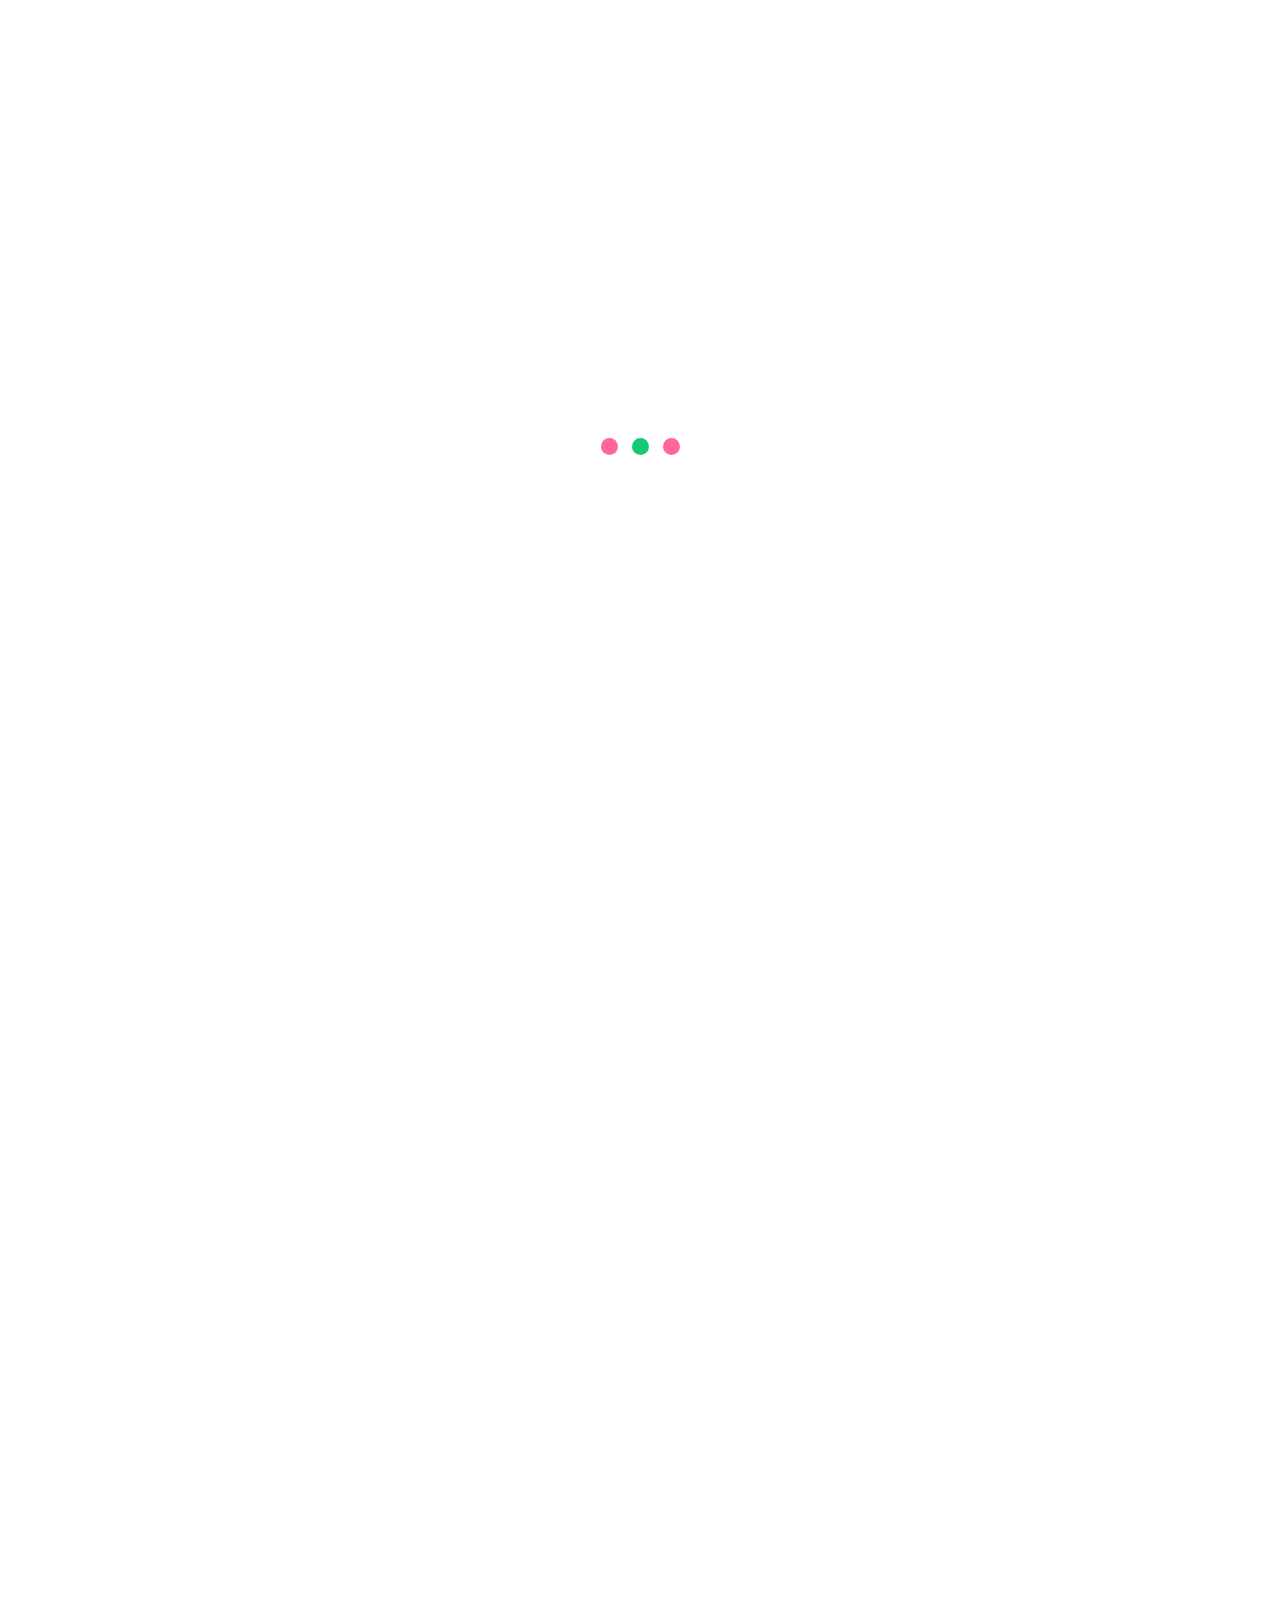
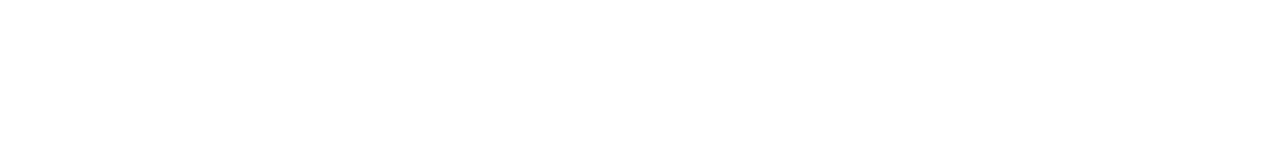
<file: happyundies/html/happyundies-20191211/happyundies/account-history.html>
<!DOCTYPE html>
<html lang="en">
    <head><meta http-equiv="Content-Type" content="text/html; charset=utf-8">
        <meta http-equiv="X-UA-Compatible" content="IE=edge">
        <meta name="viewport" content="width=device-width,initial-scale=1,minimum-scale=1,maximum-scale=1">
        <meta name="description" content="">
        <meta name="author" content="">
        <title>HappyUndies</title>
        <link rel="shortcut icon" type="image/x-icon" href="images/favicons.ico">
        <link rel="preload" as="font" href="fonts/icomoon/fonts/icomoon543e.ttf?x9i9xv" type="font/ttf" crossorigin="anonymous">
        <!-- Vendor CSS -->
        <link href="js/plugins.css" rel="stylesheet">
        <!-- Custom styles for this template -->
        <link href="css/main.css" rel="stylesheet">
        <!--icon font-->
        <link href="fonts/icomoon/icomoon.css" rel="stylesheet">
        <!--custom font-->
        <link href="https://fonts.googleapis.com/css?family=Montserrat:100,100i,200,200i,300,300i,400,400i,500,500i,600,600i,700,700i,800,800i,900,900i" rel="stylesheet">
        <link href="https://fonts.googleapis.com/css?family=Open+Sans:300,300i,400,400i,600,600i,700,700i,800,800i" rel="stylesheet">
        <link rel="stylesheet" href="style.css">
    </head>
    <body class="home-page boxed is-dropdn-click">
        <div class="body-preloader">
            <div class="loader-wrap">
                <div class="dots">
                    <div class="dot one"></div>
                    <div class="dot two"></div>
                    <div class="dot three"></div>
                </div>
            </div>
        </div>
        <header class="hdr global_width hdr-style-2 hdr_sticky minicart-icon-style-3 hdr-mobile-style2">
            <!-- Promo TopLine -->
            <div class="hdr-topline">
                <div class="container">
                    <div class="row">
                        <div class="col-auto hdr-topline-left">
                            <div class="custom-text">
                                <svg aria-hidden="true" width="20px" focusable="false" data-prefix="fas" data-icon="phone-square-alt" class="svg-inline--fa fa-phone-square-alt fa-w-14" role="img" xmlns="http://www.w3.org/2000/svg" viewBox="0 0 448 512"><path fill="currentColor" d="M400 32H48A48 48 0 0 0 0 80v352a48 48 0 0 0 48 48h352a48 48 0 0 0 48-48V80a48 48 0 0 0-48-48zm-16.39 307.37l-15 65A15 15 0 0 1 354 416C194 416 64 286.29 64 126a15.7 15.7 0 0 1 11.63-14.61l65-15A18.23 18.23 0 0 1 144 96a16.27 16.27 0 0 1 13.79 9.09l30 70A17.9 17.9 0 0 1 189 181a17 17 0 0 1-5.5 11.61l-37.89 31a231.91 231.91 0 0 0 110.78 110.78l31-37.89A17 17 0 0 1 299 291a17.85 17.85 0 0 1 5.91 1.21l70 30A16.25 16.25 0 0 1 384 336a17.41 17.41 0 0 1-.39 3.37z"></path></svg>
                                <b>1-844-466-2976 </b>
                            </div>
                        </div>
                        <div class="col hdr-topline-center">
                            <div class="custom-text"><span>FREE</span> SHIPPING ON ORDERS $49+ </div>
                        </div>
                        <div class="col-auto hdr-topline-right links-holder">
                            <div class="hdr-line-separate">
                                <ul class="social-list">
                                    <li>
                                        <a href="#" class="icon icon-facebook"></a>
                                    </li>
                                    <li>
                                        <a href="#" class="icon icon-twitter"></a>
                                    </li>
                                    <li>
                                        <a href="#" class="icon icon-google"></a>
                                    </li>
                                    <li>
                                        <a href="#" class="icon icon-instagram"></a>
                                    </li>
                                    <li>
                                        <a href="#" class="icon icon-youtube"></a>
                                    </li>
                                </ul>
                            </div>

                        </div>
                    </div>
                </div>
            </div>
            <!-- /Promo TopLine -->
            <!-- Mobile Menu -->
            <div class="mobilemenu js-push-mbmenu">
                <div class="mobilemenu-content">
                    <div class="mobilemenu-close mobilemenu-toggle"><i class="icon icon-cross"></i></div>
                    <div class="mobilemenu-scroll">
                        <div class="mobilemenu-search"></div>
                        <div class="nav-wrapper show-menu">
                            <div class="nav-toggle"><span class="nav-back"><i class="icon-arrow-left"></i></span> <span class="nav-title"></span></div>
                            <ul class="nav nav-level-1">
                                <li><a href="index.html">Home</a></li>
                                <li><a href="cart.html">Cart</a></li>
                                <li><a href="checkout.html">Checkout</a></li>
                                <li><a href="account-details.html">My Account</a></li>
<li><a href="blog.html">Blog</a></li>
<li><a href="blog-post.html">Blog Post</a></li>
<li><a href="product.html">Product</a></li>
                                <li><a href="#">Dropdown Menu</a><span class="arrow"></span>
                                    <ul class="nav-level-2">
                                        <li><a href="#">Menu 1</a></li>
                                        <li><a href="#">Menu 2</a><span class="arrow"></span>
                                            <ul class="nav-level-3">
                                                <li><a href="#">Menu 2-1</a></li>
                                                <li><a href="#">Menu 2-2</a></li>
                                                <li><a href="#">Menu 2-3</a></li>
                                                <li><a href="#">Menu 2-4</a></li>
                                                <li><a href="#">Menu 2-5</a></li>
                                                <li><a href="#">Menu 2-6</a></li>
                                            </ul>
                                        </li>
                                        <li><a href="#">Menu 3</a></li>
                                        <li><a href="#">Menu 4</a></li>
                                        <li><a href="#">Menu 5</a></li>
                                        <li><a href="#">Menu 6</a></li>
                                    </ul>
                                </li>
                            </ul>
                        </div>
                        <div class="mobilemenu-bottom">
                            <div class="mobilemenu-currency"></div>
                            <div class="mobilemenu-language"></div>
                            <div class="mobilemenu-settings"></div>
                        </div>
                    </div>
                </div>
            </div>
            <!-- /Mobile Menu -->
            <div class="hdr-mobile show-mobile">
                <div class="hdr-content">
                    <div class="container">
                        <!-- Menu Toggle -->
                        <div class="menu-toggle"><a href="#" class="mobilemenu-toggle"><i class="icon icon-menu"></i></a></div>
                        <!-- /Menu Toggle -->
                        <div class="logo-holder">
                            <a href="index.html" class="logo"><img src="images/logo.png" srcset="images/logo-retina.png 2x" alt=""></a>
                        </div>
                        <div class="hdr-mobile-right">
                            <div class="hdr-topline-right links-holder"></div>
                            <div class="minicart-holder"></div>
                        </div>
                    </div>
                </div>
            </div>
            <div class="hdr-desktop hide-mobile">
                <div class="hdr-content">
                    <div class="container">
                        <div class="hdr-content-left">
                            <span class="left header-side-banner">
                                <a href="#" target="_blank">
                                    <svg aria-hidden="true" width="80px" focusable="false" data-prefix="fas" data-icon="gift" class="svg-inline--fa fa-gift fa-w-16" role="img" xmlns="http://www.w3.org/2000/svg" viewBox="0 0 512 512"><path fill="currentColor" d="M32 448c0 17.7 14.3 32 32 32h160V320H32v128zm256 32h160c17.7 0 32-14.3 32-32V320H288v160zm192-320h-42.1c6.2-12.1 10.1-25.5 10.1-40 0-48.5-39.5-88-88-88-41.6 0-68.5 21.3-103 68.3-34.5-47-61.4-68.3-103-68.3-48.5 0-88 39.5-88 88 0 14.5 3.8 27.9 10.1 40H32c-17.7 0-32 14.3-32 32v80c0 8.8 7.2 16 16 16h480c8.8 0 16-7.2 16-16v-80c0-17.7-14.3-32-32-32zm-326.1 0c-22.1 0-40-17.9-40-40s17.9-40 40-40c19.9 0 34.6 3.3 86.1 80h-86.1zm206.1 0h-86.1c51.4-76.5 65.7-80 86.1-80 22.1 0 40 17.9 40 40s-17.9 40-40 40z"></path></svg>
                                    <span>Receive Your free gift when you order $99+</span>
                                </a>
                            </span>
                        </div>
                        <div class="logo-holder">
                            <a href="index.html" class="logo"><img src="images/logo.png" srcset="images/logo-retina.png 2x" alt=""></a>
                        </div>
                        <div class="hdr-content-right">
                            <div class="links-holder">
                                <!-- Header Search -->
                                <div class="dropdn dropdn_search hide-mobile only-icon">
                                    <a href="#" class="dropdn-link"><span>Search</span><i class="icon icon-search2"></i></a>
                                    <div class="dropdn-content">
                                        <div class="container">
                                            <form action="#" class="search"><button type="submit" class="search-button"><i class="icon-search2"></i></button> <input type="text" class="search-input" placeholder="search keyword">
                                                <div class="search-popular js-search-autofill">
                                                    <span class="search-popular-label">popular searches:</span>
                                                    <a href="#">Dildo</a>
                                                    <a href="#">Wig</a>
                                                    <a href="#">MASSAGERS</a>
                                                    <a href="#">CLIT STIMULATORS</a>
                                                    <a href="#">BULLETS</a>
                                                    <a href="#">women toys</a>
                                                    <a href="#">Underwear</a>
                                                    <a href="#">men tops</a>
                                                </div>
                                            </form>
                                        </div>
                                    </div>
                                </div>
                                <!-- /Header Search -->
                                <!-- Header Account -->
                                <div class="dropdn dropdn_account only-text">
                                    <a href="#" class="dropdn-link">
                                        <svg aria-hidden="true" focusable="false" data-prefix="fas" data-icon="user-circle" width="21px" class="svg-inline--fa fa-user-circle fa-w-16" role="img" xmlns="http://www.w3.org/2000/svg" viewBox="0 0 496 512"><path fill="currentColor" d="M248 8C111 8 0 119 0 256s111 248 248 248 248-111 248-248S385 8 248 8zm0 96c48.6 0 88 39.4 88 88s-39.4 88-88 88-88-39.4-88-88 39.4-88 88-88zm0 344c-58.7 0-111.3-26.6-146.5-68.2 18.8-35.4 55.6-59.8 98.5-59.8 2.4 0 4.8.4 7.1 1.1 13 4.2 26.6 6.9 40.9 6.9 14.3 0 28-2.7 40.9-6.9 2.3-.7 4.7-1.1 7.1-1.1 42.9 0 79.7 24.4 98.5 59.8C359.3 421.4 306.7 448 248 448z"></path></svg>
                                        <span>My Account</span>
                                    </a>
                                    <div class="dropdn-content">
                                        <div class="container">
                                            <div class="dropdn-close">CLOSE</div>
                                            <ul>
                                                <li><a href="#">
                                                    <svg aria-hidden="true" width="21px"  focusable="false" data-prefix="fas" data-icon="user-circle" class="svg-inline--fa fa-user-circle fa-w-16" role="img" xmlns="http://www.w3.org/2000/svg" viewBox="0 0 496 512"><path fill="currentColor" d="M248 8C111 8 0 119 0 256s111 248 248 248 248-111 248-248S385 8 248 8zm0 96c48.6 0 88 39.4 88 88s-39.4 88-88 88-88-39.4-88-88 39.4-88 88-88zm0 344c-58.7 0-111.3-26.6-146.5-68.2 18.8-35.4 55.6-59.8 98.5-59.8 2.4 0 4.8.4 7.1 1.1 13 4.2 26.6 6.9 40.9 6.9 14.3 0 28-2.7 40.9-6.9 2.3-.7 4.7-1.1 7.1-1.1 42.9 0 79.7 24.4 98.5 59.8C359.3 421.4 306.7 448 248 448z"></path></svg>
                                                    <span>My Account</span>
                                                </a></li>
                                                <li><a href="#"><i class="icon icon-check-box"></i><span>Checkout</span></a></li>
                                                <li><a href="account.html"><i class="icon icon-lock"></i><span>Log In</span></a></li>
                                                <li><a href="account.html"><i class="icon icon-person-fill-add"></i><span>Register</span></a></li>
                                            </ul>
                                        </div>
                                    </div>
                                </div>
                                <!-- /Header Account -->
                                <!-- Header Wishlist -->
                                <div class="dropdn dropdn_wishlist @@classes">
                                    <a href="#" class="dropdn-link">
                                        <i class="icon icon-heart-1"></i>
                                        <span>Wishlist</span>
                                    </a>
                                </div>
                                <!-- /Header Wishlist -->
                            </div>
                            <div class="minicart-holder">
                                <div class="minicart minicart-js">
                                    <a href="#" class="minicart-link">
                                        <i class="icon icon-handbag"></i>
                                        <span class="minicart-qty">4</span>
                                        <span class="minicart-title">Shopping Cart</span>
                                        <span class="minicart-total">$750.00</span>
                                    </a>
                                    <div class="minicart-drop-box hdr-desktop hide-mobile">
                                        <div class="container">
                                            <div class="minicart-drop-close"><i class="icon icon-cross"></i></div>
                                            <div class="minicart-drop-content">
                                                <h3>Recently added items:</h3>
                                                <div class="minicart-item-box">
                                                    <div class="minicart-prd">
                                                        <div class="minicart-prd-image"><a href="#"><img src="images/product-placeholder.png"
                                                                    data-srcset="images/Massagers-1.jpg" class=" lazyloaded" alt="" srcset="images/Massagers-1.jpg"></a>
                                                        </div>
                                                        <div class="minicart-prd-name">
                                                            <h5><a href="#">dildo</a></h5>
                                                            <h2><a href="#">Vibrator</a></h2>
                                                        </div>
                                                        <div class="minicart-prd-qty">
                                                            <div class="prd-block_qty">
                                                                <span class="option-label">Qty:</span>
                                                                <div class="qty qty-changer">
                                                                    <fieldset><input type="button" value="&#8210;" class="decrease"> <input type="text" class="qty-input"
                                                                            value="2" data-min="0" data-max="10"> <input type="button" value="+" class="increase">
                                                                    </fieldset>
                                                                </div>
                                                            </div>
                                                            <span class="option-label">max <span class="qty-max">10</span> item(s)</span>
                                                        </div>
                                                        <div class="minicart-prd-price"><span>price:</span> <b>$ 75.00</b></div>
                                                        <div class="minicart-prd-action"><a href="#" class="icon-cross js-product-remove"></a></div>
                                                    </div>
                                                    <div class="minicart-prd">
                                                        <div class="minicart-prd-image"><a href="#"><img src="images/product-placeholder.png"
                                                                    data-srcset="images/Massagers-1.jpg" class=" lazyloaded" alt="" srcset="images/Massagers-1.jpg"></a>
                                                        </div>
                                                        <div class="minicart-prd-name">
                                                            <h5><a href="#">dildo</a></h5>
                                                            <h2><a href="#">Vibrator</a></h2>
                                                        </div>
                                                        <div class="minicart-prd-qty">
                                                            <div class="prd-block_qty">
                                                                <span class="option-label">Qty:</span>
                                                                <div class="qty qty-changer">
                                                                    <fieldset><input type="button" value="&#8210;" class="decrease"> <input type="text" class="qty-input"
                                                                            value="2" data-min="0" data-max="10"> <input type="button" value="+" class="increase">
                                                                    </fieldset>
                                                                </div>
                                                            </div>
                                                            <span class="option-label">max <span class="qty-max">10</span> item(s)</span>
                                                        </div>
                                                        <div class="minicart-prd-price"><span>price:</span> <b>$ 20.00</b></div>
                                                        <div class="minicart-prd-action"><a href="#" class="icon-cross js-product-remove"></a></div>
                                                    </div>
                                                    <div class="minicart-prd">
                                                        <div class="minicart-prd-image"><a href="#"><img src="images/product-placeholder.png"
                                                                    data-srcset="images/Massagers-1.jpg" class=" lazyloaded" alt="" srcset="images/Massagers-1.jpg"></a>
                                                        </div>
                                                        <div class="minicart-prd-name">
                                                            <h5><a href="#">Dildo</a></h5>
                                                            <h2><a href="#">Vibrator</a></h2>
                                                        </div>
                                                        <div class="minicart-prd-qty">
                                                            <div class="prd-block_qty">
                                                                <span class="option-label">Qty:</span>
                                                                <div class="qty qty-changer">
                                                                    <fieldset><input type="button" value="&#8210;" class="decrease"> <input type="text" class="qty-input"
                                                                            value="2" data-min="0" data-max="10"> <input type="button" value="+" class="increase">
                                                                    </fieldset>
                                                                </div>
                                                            </div>
                                                            <span class="option-label">max <span class="qty-max">10</span> item(s)</span>
                                                        </div>
                                                        <div class="minicart-prd-price"><span>price:</span> <b>$ 199.00</b></div>
                                                        <div class="minicart-prd-action"><a href="#" class="icon-cross js-product-remove"></a></div>
                                                    </div>
                                                    <div class="minicart-prd">
                                                        <div class="minicart-prd-image"><a href="#"><img src="images/product-placeholder.png"
                                                                    data-srcset="images/Massagers-1.jpg" class=" lazyloaded" alt="" srcset="images/Massagers-1.jpg"></a>
                                                        </div>
                                                        <div class="minicart-prd-name">
                                                            <h5><a href="#">Dildo</a></h5>
                                                            <h2><a href="#">Vibrator</a></h2>
                                                        </div>
                                                        <div class="minicart-prd-qty">
                                                            <div class="prd-block_qty">
                                                                <span class="option-label">Qty:</span>
                                                                <div class="qty qty-changer">
                                                                    <fieldset><input type="button" value="&#8210;" class="decrease"> <input type="text" class="qty-input"
                                                                            value="2" data-min="0" data-max="10"> <input type="button" value="+" class="increase">
                                                                    </fieldset>
                                                                </div>
                                                            </div>
                                                            <span class="option-label">max <span class="qty-max">10</span> item(s)</span>
                                                        </div>
                                                        <div class="minicart-prd-price"><span>price:</span> <b>$ 199.00</b></div>
                                                        <div class="minicart-prd-action"><a href="#" class="icon-cross js-product-remove"></a></div>
                                                    </div>
                                                </div>
                                                <div class="minicart-drop-total">
                                                        <div class="float-right"><span class="minicart-drop-summa"><span>Cart Subtotal:</span> <b>$ 294.00</b></span>
                                                            <div class="minicart-drop-btns-wrap">
                                                                <a href="#" class="btn"><i class="icon-check-box"></i><span>checkout</span></a>
                                                                <a href="#" class="btn btn--alt"><i class="icon-handbag"></i><span>view cart</span></a></div>
                                                        </div>
                                                        <div class="float-left">
                                                            <a href="#" class="btn btn--alt"><i class="icon-handbag"></i><span>view cart</span></a>
                                                            <a href="#" class="btn btn--grey"><i class="icon-repeat"></i><span>update cart</span></a>
                                                        </div>
                                                </div>
                                            </div>
                                        </div>
                                    </div>
                                    <div class="minicart-drop hdr-mobile show-mobile">
                                        <div class="container">
                                            <div class="minicart-drop-close"><i class="icon icon-cross"></i></div>
                                            <div class="minicart-drop-content">
                                                <h3>Recently added items:</h3>
                                                <div class="minicart-prd">
                                                    <div class="minicart-prd-image"><a href="#"><img src="images/product-placeholder.png"
                                                                data-srcset="images/Massagers-1.jpg" class=" lazyloaded" alt="" srcset="images/Massagers-1.jpg"></a>
                                                    </div>
                                                    <div class="minicart-prd-name">
                                                        <h5><a href="#">dildo</a></h5>
                                                        <h2><a href="#">Vibrator</a></h2>
                                                    </div>
                                                    <div class="minicart-prd-qty">
                                                        <div class="prd-block_qty">
                                                            <span class="option-label">Qty:</span>
                                                            <div class="qty qty-changer">
                                                                <fieldset><input type="button" value="&#8210;" class="decrease"> <input type="text" class="qty-input"
                                                                        value="2" data-min="0" data-max="10"> <input type="button" value="+" class="increase">
                                                                </fieldset>
                                                            </div>
                                                        </div>
                                                        <span class="option-label">max <span class="qty-max">10</span> item(s)</span>
                                                    </div>
                                                    <div class="minicart-prd-price"><span>price:</span> <b>$ 75.00</b></div>
                                                    <div class="minicart-prd-action"><a href="#" class="icon-cross js-product-remove"></a></div>
                                                </div>
                                                <div class="minicart-prd">
                                                    <div class="minicart-prd-image"><a href="#"><img src="images/product-placeholder.png"
                                                                data-srcset="images/Massagers-1.jpg" class=" lazyloaded" alt="" srcset="images/Massagers-1.jpg"></a>
                                                    </div>
                                                    <div class="minicart-prd-name">
                                                        <h5><a href="#">dildo</a></h5>
                                                        <h2><a href="#">Vibrator</a></h2>
                                                    </div>
                                                    <div class="minicart-prd-qty">
                                                        <div class="prd-block_qty">
                                                            <span class="option-label">Qty:</span>
                                                            <div class="qty qty-changer">
                                                                <fieldset><input type="button" value="&#8210;" class="decrease"> <input type="text" class="qty-input"
                                                                        value="2" data-min="0" data-max="10"> <input type="button" value="+" class="increase">
                                                                </fieldset>
                                                            </div>
                                                        </div>
                                                        <span class="option-label">max <span class="qty-max">10</span> item(s)</span>
                                                    </div>
                                                    <div class="minicart-prd-price"><span>price:</span> <b>$ 20.00</b></div>
                                                    <div class="minicart-prd-action"><a href="#" class="icon-cross js-product-remove"></a></div>
                                                </div>
                                                <div class="minicart-prd">
                                                    <div class="minicart-prd-image"><a href="#"><img src="images/product-placeholder.png"
                                                                data-srcset="images/Massagers-1.jpg" class=" lazyloaded" alt="" srcset="images/Massagers-1.jpg"></a>
                                                    </div>
                                                    <div class="minicart-prd-name">
                                                        <h5><a href="#">Dildo</a></h5>
                                                        <h2><a href="#">Vibrator</a></h2>
                                                    </div>
                                                    <div class="minicart-prd-qty">
                                                        <div class="prd-block_qty">
                                                            <span class="option-label">Qty:</span>
                                                            <div class="qty qty-changer">
                                                                <fieldset><input type="button" value="&#8210;" class="decrease"> <input type="text" class="qty-input"
                                                                        value="2" data-min="0" data-max="10"> <input type="button" value="+" class="increase">
                                                                </fieldset>
                                                            </div>
                                                        </div>
                                                        <span class="option-label">max <span class="qty-max">10</span> item(s)</span>
                                                    </div>
                                                    <div class="minicart-prd-price"><span>price:</span> <b>$ 199.00</b></div>
                                                    <div class="minicart-prd-action"><a href="#" class="icon-cross js-product-remove"></a></div>
                                                </div>
                                                <div class="minicart-prd">
                                                    <div class="minicart-prd-image"><a href="#"><img src="images/product-placeholder.png"
                                                                data-srcset="images/Massagers-1.jpg" class=" lazyloaded" alt="" srcset="images/Massagers-1.jpg"></a>
                                                    </div>
                                                    <div class="minicart-prd-name">
                                                        <h5><a href="#">Dildo</a></h5>
                                                        <h2><a href="#">Vibrator</a></h2>
                                                    </div>
                                                    <div class="minicart-prd-qty">
                                                        <div class="prd-block_qty">
                                                            <span class="option-label">Qty:</span>
                                                            <div class="qty qty-changer">
                                                                <fieldset><input type="button" value="&#8210;" class="decrease"> <input type="text" class="qty-input"
                                                                        value="2" data-min="0" data-max="10"> <input type="button" value="+" class="increase">
                                                                </fieldset>
                                                            </div>
                                                        </div>
                                                        <span class="option-label">max <span class="qty-max">10</span> item(s)</span>
                                                    </div>
                                                    <div class="minicart-prd-price"><span>price:</span> <b>$ 199.00</b></div>
                                                    <div class="minicart-prd-action"><a href="#" class="icon-cross js-product-remove"></a></div>
                                                </div>
                                                <div class="minicart-drop-total">
                                                        <div class="float-right"><span class="minicart-drop-summa"><span>Cart Subtotal:</span> <b>$ 294.00</b></span>
                                                            <div class="minicart-drop-btns-wrap">
                                                                <a href="#" class="btn"><i class="icon-check-box"></i><span>checkout</span></a>
                                                                <a href="#" class="btn btn--alt"><i class="icon-handbag"></i><span>view cart</span></a></div>
                                                        </div>
                                                        <div class="float-left">
                                                            <a href="#" class="btn btn--alt"><i class="icon-handbag"></i><span>view cart</span></a>
                                                            <a href="#" class="btn btn--grey"><i class="icon-repeat"></i><span>update cart</span></a>
                                                        </div>
                                                </div>
                                            </div>
                                        </div>
                                    </div>
                                </div>
                            </div>
                        </div>
                    </div>
                </div>
                <div class="nav-holder">
                    <div class="container">
                        <div class="hdr-nav">
                            <!--mmenu-->
                            <ul class="mmenu mmenu-js">
                                <li><a href="index.html">Home</a></li>
                                <li><a href="cart.html">Cart</a></li>
                                <li><a href="checkout.html">Checkout</a></li>
                                <li><a href="account-details.html">My Account</a></li>
<li><a href="blog.html">Blog</a></li>
<li><a href="blog-post.html">Blog Post</a></li>
<li><a href="product.html">Product</a></li>
                                <li class="mmenu-item--simple">
                                    <a href="#" title="">Dropdown Simple<span class="menu-label menu-label--color1">NEW</span></a>
                                    <div class="mmenu-submenu">
                                        <ul class="submenu-list">
                                            <li><a href="#" title="">Test Menu 1</a>
                                                <ul>
                                                    <li><a href="#">Test Menu 1-1</a>
                                                        <ul>
                                                            <li><a href="#">Test Menu 1-1-1</a></li>
                                                            <li><a href="#">Test Menu 1-1-2</a></li>
                                                            <li><a href="#">Test Menu 1-1-3</a></li>
                                                            <li><a href="#">Test Menu 1-1-4</a></li>
                                                        </ul>
                                                    </li>
                                                    <li><a href="#">Test Menu 1-2</a></li>
                                                    <li><a href="#">Test Menu 1-3</a></li>
                                                    <li><a href="#">Test Menu 1-4</a></li>
                                                </ul>
                                            </li>
                                            <li><a href="#">Test Menu 2</a></li>
                                            <li><a href="#">Test Menu 3</a>
                                                <ul>
                                                    <li><a href="#">Test Menu 3-1</a>
                                                        <ul>
                                                            <li><a href="#">Test Menu 3-1-1</a></li>
                                                            <li><a href="#">Test Menu 3-1-2</a></li>
                                                            <li><a href="#">Test Menu 3-1-3</a></li>
                                                            <li><a href="#">Test Menu 3-1-4</a></li>
                                                        </ul>
                                                    </li>
                                                    <li><a href="#">Test Menu 3-2</a></li>
                                                    <li><a href="#">Test Menu 3-3</a></li>
                                                    <li><a href="#">Test Menu 3-4</a></li>
                                                </ul>
                                            </li>
                                            <li><a href="#">Test Menu 4</a></li>
                                        </ul>
                                    </div>
                                </li>
                                <li class="mmenu-item--mega"><a href="shop.html">Shop</a>
                                    <div class="mmenu-submenu mmenu-submenu-with-sublevel">
                                        <div class="mmenu-submenu-inside">
                                            <div class="container">
                                                <div class="mmenu-right width-20">
                                                    <h4 class="text-center submenu-title">Featured</h4>
                                                    <div class="prd-carousel-menu" data-slick='{"slidesToShow": 1, "slidesToScroll": 1, "arrows": true}'>
                                                        <div class="prd-sm">
                                                            <a href="#" class="prd-img"><img src="images/product-placeholder.png" data-srcset="images/379a1a7eab3ad2b6a14dc29468664374-1.jpg" class="lazyload" alt=""></a>
                                                            <div class="prd-info">
                                                                <h2 class="prd-title"><a href="#">Dildo</a></h2>
                                                                <div class="prd-price">
                                                                    <div class="price-new">$ 90.00</div>
                                                                    <div class="price-old">$ 150.00</div>
                                                                </div>
                                                            </div>
                                                        </div>
                                                        <div class="prd-sm">
                                                            <a href="#" class="prd-img"><img src="images/product-placeholder.png" data-srcset="images/484989db2977dcede067f9dac24b6ade-1.jpg" class="lazyload" alt=""></a>
                                                            <div class="prd-info">
                                                                <h2 class="prd-title"><a href="#">Vibrator</a></h2>
                                                                <div class="prd-price">
                                                                    <div class="price-new">$ 110.00</div>
                                                                    <div class="price-old">$ 210.00</div>
                                                                </div>
                                                            </div>
                                                        </div>
                                                    </div>
                                                </div>
                                                <div class="mmenu-cols column-5">
                                                    <div class="mmenu-col">
                                                        <h3 class="submenu-title"><a href="#">Sample Menu</a></h3>
                                                        <ul class="submenu-list">
                                                            <li><a href="#">Sub Menu Level 1</a>
                                                                <ul class="sub-level">
                                                                    <li><a href="#">Sub Menu Level 2</a>
                                                                        <ul class="sub-level">
                                                                            <li><a href="#">Sub Menu Level 3</a>
                                                                                <ul class="sub-level">
                                                                                    <li><a href="#">Sub Menu Level 4</a>
                                                                                        <ul class="sub-level">
                                                                                            <li><a href="#">Sub Menu Level 5</a>
                                                                                                <ul class="sub-level">
                                                                                                    <li><a href="#">Sub Menu Level 6</a>
                                                                                                        <ul class="sub-level">
                                                                                                            <li><a href="#">Sub Menu Level 7</a></li>
                                                                                                            <li><a href="#">Sub Menu Level 7</a></li>
                                                                                                            <li><a href="#">Sub Menu Level 7</a></li>
                                                                                                        </ul>
                                                                                                    </li>
                                                                                                    <li><a href="#">Sub Menu Level 6</a></li>
                                                                                                    <li><a href="#">Sub Menu Level 6</a></li>
                                                                                                    <li><a href="#">Sub Menu Level 6</a></li>
                                                                                                    <li><a href="#">Sub Menu Level 6</a></li>
                                                                                                    <li><a href="#">Sub Menu Level 6</a></li>
                                                                                                    <li><a href="#">Sub Menu Level 6</a></li>
                                                                                                    <li><a href="#">Sub Menu Level 6</a></li>
                                                                                                </ul>
                                                                                            </li>
                                                                                            <li><a href="#">Sub Menu Level 5</a></li>
                                                                                            <li><a href="#">Sub Menu Level 5</a></li>
                                                                                            <li><a href="#">Sub Menu Level 5</a></li>
                                                                                            <li><a href="#">Sub Menu Level 5</a></li>
                                                                                        </ul>
                                                                                    </li>
                                                                                    <li><a href="#">Sub Menu Level 4</a></li>
                                                                                    <li><a href="#">Sub Menu Level 4</a></li>
                                                                                    <li><a href="#">Sub Menu Level 4</a></li>
                                                                                    <li><a href="#">Sub Menu Level 4</a></li>
                                                                                    <li><a href="#">Sub Menu Level 4</a></li>
                                                                                    <li><a href="#">Sub Menu Level 4</a></li>
                                                                                    <li><a href="#">Sub Menu Level 4</a></li>
                                                                                </ul>
                                                                            </li>
                                                                            <li><a href="#">Sub Menu Level 3</a></li>
                                                                            <li><a href="#">Sub Menu Level 3</a></li>
                                                                            <li><a href="#">Sub Menu Level 3</a></li>
                                                                            <li><a href="#">Sub Menu Level 3</a></li>
                                                                        </ul>
                                                                    </li>
                                                                    <li><a href="#">Sub Menu Level 2</a></li>
                                                                    <li><a href="#">Sub Menu Level 2</a></li>
                                                                    <li><a href="#">Sub Menu Level 2</a></li>
                                                                    <li><a href="#">Sub Menu Level 2</a></li>
                                                                    <li><a href="#">Sub Menu Level 2</a></li>
                                                                    <li><a href="#">Sub Menu Level 2</a></li>
                                                                    <li><a href="#">Sub Menu Level 2</a></li>
                                                                    <li><a href="#">Sub Menu Level 2</a></li>
                                                                    <li><a href="#">Sub Menu Level 2</a></li>
                                                                    <li><a href="#">Sub Menu Level 2</a></li>
                                                                    <li><a href="#">Sub Menu Level 2</a></li>
                                                                    <li><a href="#">Sub Menu Level 2</a></li>
                                                                    <li><a href="#">Sub Menu Level 2</a></li>
                                                                </ul>
                                                            </li>
                                                            <li><a href="#">Sub Menu Level 2</a></li>
                                                            <li><a href="#">Sub Menu Level 3</a></li>
                                                        </ul><a href="#" class="submenu-view-more">View More</a>
                                                        <div class="submenu-img">
                                                            <a href="#"><img src="images/placeholder.png" data-src="images/379a1a7eab3ad2b6a14dc29468664374-1.jpg" class="lazyload" alt=""></a>
                                                        </div>
                                                    </div>
                                                    <div class="mmenu-col">
                                                        <h3 class="submenu-title"><a href="#">Vibrators</a></h3>
                                                        <ul class="submenu-list">
                                                            <li><a href="#">Clitoral Vibrators</a></li>
                                                            <li><a href="#">Wireless Vibrators</a></li>
                                                        </ul>
                                                        <div class="submenu-img">
                                                            <a href="#"><img src="images/placeholder.png" data-src="images/484989db2977dcede067f9dac24b6ade-1.jpg" class="lazyload" alt=""></a>
                                                        </div>
                                                    </div>
                                                    <div class="mmenu-col">
                                                        <h3 class="submenu-title"><a href="#">Massagers</a></h3>
                                                        <ul class="submenu-list">
                                                            <li><a href="#">Clit Stimulators</a></li>
                                                            <li><a href="#">Bullets</a></li>
                                                        </ul><a href="#" class="submenu-view-more">View More</a>
                                                        <div class="submenu-img">
                                                            <a href="#"><img src="images/placeholder.png" data-src="images/7644ff497f3b1c743af46b0ebed80a41-1.jpg" class="lazyload" alt=""></a>
                                                        </div>
                                                    </div>
                                                    <div class="mmenu-col">
                                                        <h3 class="submenu-title"><a href="#">Dildos</a></h3>
                                                        <ul class="submenu-list">
                                                            <li><a href="#">50 Shades</a></li>
                                                        </ul><a href="#" class="submenu-view-more">View More</a>
                                                        <div class="submenu-img">
                                                            <a href="#"><img src="images/placeholder.png" data-src="images/babe88f5001b76092682696b72e58f2f-1.jpg" class="lazyload" alt=""></a>
                                                        </div>
                                                    </div>
                                                    <div class="mmenu-col">
                                                        <h3 class="submenu-title"><a href="#">Wigs</a></h3>
                                                        <ul class="submenu-list">
                                                            <li><a href="#">Games</a></li>
                                                        </ul><a href="#" class="submenu-view-more">View More</a>
                                                        <div class="submenu-img">
                                                            <a href="#"><img src="images/placeholder.png" data-src="images/2eadb88b0284055e803fdb99648a770c-1.jpg" class="lazyload" alt=""></a>
                                                        </div>
                                                    </div>
                                                </div>
                                                <div class="mmenu-bottom">
                                                    <div class="custom-text"><span>FREE</span> STANDARD DELIVERY ON ORDERS OVER $ 150</div>
                                                    <div class="custom-text"><span>100%</span> money back guarantee</div>
                                                    <div class="custom-text"><span>24/7</span> customer support</div>
                                                </div>
                                            </div>
                                        </div>
                                    </div>
                                </li>
                            </ul>
                            <!--/mmenu-->
                        </div>
                    </div>
                </div>
            </div>
            <div class="sticky-holder compensate-for-scrollbar">
                <div class="container">
                    <div class="row"><a href="#" class="mobilemenu-toggle show-mobile"><i class="icon icon-menu"></i></a>
                        <div class="col-auto logo-holder-s">
                            <a href="index.html" class="logo"><img src="images/logo.png" srcset="images/logo-retina.png 2x" alt=""></a>
                        </div>
                        <!--navigation-->
                        <div class="prev-menu-scroll icon-angle-left prev-menu-js"></div>
                        <div class="nav-holder-s"></div>
                        <div class="next-menu-scroll icon-angle-right next-menu-js"></div>
                        <!--//navigation-->
                        <div class="col-auto minicart-holder-s"></div>
                    </div>
                </div>
            </div>
        </header>
        <div class="page-content">
            <div class="holder mt-0">
                <div class="container">
                    <ul class="breadcrumbs">
                        <li><a href="index.html">Home</a></li>
                        <li><span>My account</span></li>
                    </ul>
                </div>
            </div>
            <div class="holder mt-0">
                <div class="container">
                    <div class="row">
                        <div class="col-md-3 aside aside--left">
                            <div class="sidebar-block filter-group-block collapsed hdr-mobile show-mobile">
                                <div class="sidebar-block_title"><span>Account Menu</span>
                                    <div class="toggle-arrow"></div>
                                </div>
                                <div class="sidebar-block_content">
                                    <ul class="category-list">
                                        <li><a href="account-details.html">Account Details <svg aria-hidden="true" width="22px" focusable="false" data-prefix="fas" data-icon="info-circle" class="svg-inline--fa fa-info-circle fa-w-16" role="img" xmlns="http://www.w3.org/2000/svg" viewBox="0 0 512 512"><path fill="currentColor" d="M256 8C119.043 8 8 119.083 8 256c0 136.997 111.043 248 248 248s248-111.003 248-248C504 119.083 392.957 8 256 8zm0 110c23.196 0 42 18.804 42 42s-18.804 42-42 42-42-18.804-42-42 18.804-42 42-42zm56 254c0 6.627-5.373 12-12 12h-88c-6.627 0-12-5.373-12-12v-24c0-6.627 5.373-12 12-12h12v-64h-12c-6.627 0-12-5.373-12-12v-24c0-6.627 5.373-12 12-12h64c6.627 0 12 5.373 12 12v100h12c6.627 0 12 5.373 12 12v24z"></path></svg></a></li>
                                        <li><a href="account-addresses.html">My Addresses <svg aria-hidden="true" width="22px" focusable="false" data-prefix="fas" data-icon="home" class="svg-inline--fa fa-home fa-w-18" role="img" xmlns="http://www.w3.org/2000/svg" viewBox="0 0 576 512"><path fill="currentColor" d="M280.37 148.26L96 300.11V464a16 16 0 0 0 16 16l112.06-.29a16 16 0 0 0 15.92-16V368a16 16 0 0 1 16-16h64a16 16 0 0 1 16 16v95.64a16 16 0 0 0 16 16.05L464 480a16 16 0 0 0 16-16V300L295.67 148.26a12.19 12.19 0 0 0-15.3 0zM571.6 251.47L488 182.56V44.05a12 12 0 0 0-12-12h-56a12 12 0 0 0-12 12v72.61L318.47 43a48 48 0 0 0-61 0L4.34 251.47a12 12 0 0 0-1.6 16.9l25.5 31A12 12 0 0 0 45.15 301l235.22-193.74a12.19 12.19 0 0 1 15.3 0L530.9 301a12 12 0 0 0 16.9-1.6l25.5-31a12 12 0 0 0-1.7-16.93z"></path></svg></a></li>
                                        <li><a href="account-payment.html">Payment Details <svg aria-hidden="true" width="22px" focusable="false" data-prefix="far" data-icon="credit-card" class="svg-inline--fa fa-credit-card fa-w-18" role="img" xmlns="http://www.w3.org/2000/svg" viewBox="0 0 576 512"><path fill="currentColor" d="M527.9 32H48.1C21.5 32 0 53.5 0 80v352c0 26.5 21.5 48 48.1 48h479.8c26.6 0 48.1-21.5 48.1-48V80c0-26.5-21.5-48-48.1-48zM54.1 80h467.8c3.3 0 6 2.7 6 6v42H48.1V86c0-3.3 2.7-6 6-6zm467.8 352H54.1c-3.3 0-6-2.7-6-6V256h479.8v170c0 3.3-2.7 6-6 6zM192 332v40c0 6.6-5.4 12-12 12h-72c-6.6 0-12-5.4-12-12v-40c0-6.6 5.4-12 12-12h72c6.6 0 12 5.4 12 12zm192 0v40c0 6.6-5.4 12-12 12H236c-6.6 0-12-5.4-12-12v-40c0-6.6 5.4-12 12-12h136c6.6 0 12 5.4 12 12z"></path></svg></a></li>
                                        <li><a href="account-wishlist.html">My Wishlist <svg aria-hidden="true" width="22px" focusable="false" data-prefix="far" data-icon="heart" class="svg-inline--fa fa-heart fa-w-16" role="img" xmlns="http://www.w3.org/2000/svg" viewBox="0 0 512 512"><path fill="currentColor" d="M458.4 64.3C400.6 15.7 311.3 23 256 79.3 200.7 23 111.4 15.6 53.6 64.3-21.6 127.6-10.6 230.8 43 285.5l175.4 178.7c10 10.2 23.4 15.9 37.6 15.9 14.3 0 27.6-5.6 37.6-15.8L469 285.6c53.5-54.7 64.7-157.9-10.6-221.3zm-23.6 187.5L259.4 430.5c-2.4 2.4-4.4 2.4-6.8 0L77.2 251.8c-36.5-37.2-43.9-107.6 7.3-150.7 38.9-32.7 98.9-27.8 136.5 10.5l35 35.7 35-35.7c37.8-38.5 97.8-43.2 136.5-10.6 51.1 43.1 43.5 113.9 7.3 150.8z"></path></svg></a></li>
                                        <li class="active"><a href="account-history.html">My Order History <svg aria-hidden="true" width="22px" focusable="false" data-prefix="fas" data-icon="shopping-basket" class="svg-inline--fa fa-shopping-basket fa-w-18" role="img" xmlns="http://www.w3.org/2000/svg" viewBox="0 0 576 512"><path fill="currentColor" d="M576 216v16c0 13.255-10.745 24-24 24h-8l-26.113 182.788C514.509 462.435 494.257 480 470.37 480H105.63c-23.887 0-44.139-17.565-47.518-41.212L32 256h-8c-13.255 0-24-10.745-24-24v-16c0-13.255 10.745-24 24-24h67.341l106.78-146.821c10.395-14.292 30.407-17.453 44.701-7.058 14.293 10.395 17.453 30.408 7.058 44.701L170.477 192h235.046L326.12 82.821c-10.395-14.292-7.234-34.306 7.059-44.701 14.291-10.395 34.306-7.235 44.701 7.058L484.659 192H552c13.255 0 24 10.745 24 24zM312 392V280c0-13.255-10.745-24-24-24s-24 10.745-24 24v112c0 13.255 10.745 24 24 24s24-10.745 24-24zm112 0V280c0-13.255-10.745-24-24-24s-24 10.745-24 24v112c0 13.255 10.745 24 24 24s24-10.745 24-24zm-224 0V280c0-13.255-10.745-24-24-24s-24 10.745-24 24v112c0 13.255 10.745 24 24 24s24-10.745 24-24z"></path></svg></a></li>
                                        <li><a href="#">Logout <svg aria-hidden="true" width="22px" focusable="false" data-prefix="fas" data-icon="sign-out-alt" class="svg-inline--fa fa-sign-out-alt fa-w-16" role="img" xmlns="http://www.w3.org/2000/svg" viewBox="0 0 512 512"><path fill="currentColor" d="M497 273L329 441c-15 15-41 4.5-41-17v-96H152c-13.3 0-24-10.7-24-24v-96c0-13.3 10.7-24 24-24h136V88c0-21.4 25.9-32 41-17l168 168c9.3 9.4 9.3 24.6 0 34zM192 436v-40c0-6.6-5.4-12-12-12H96c-17.7 0-32-14.3-32-32V160c0-17.7 14.3-32 32-32h84c6.6 0 12-5.4 12-12V76c0-6.6-5.4-12-12-12H96c-53 0-96 43-96 96v192c0 53 43 96 96 96h84c6.6 0 12-5.4 12-12z"></path></svg></a></li>
                                    </ul>
                                </div>
                            </div>
                            <div class="list-group hdr-desktop hide-mobile">
                                <a href="account-details.html" class="list-group-item">Account Details <svg aria-hidden="true" width="22px" focusable="false" data-prefix="fas" data-icon="info-circle" class="svg-inline--fa fa-info-circle fa-w-16" role="img" xmlns="http://www.w3.org/2000/svg" viewBox="0 0 512 512"><path fill="currentColor" d="M256 8C119.043 8 8 119.083 8 256c0 136.997 111.043 248 248 248s248-111.003 248-248C504 119.083 392.957 8 256 8zm0 110c23.196 0 42 18.804 42 42s-18.804 42-42 42-42-18.804-42-42 18.804-42 42-42zm56 254c0 6.627-5.373 12-12 12h-88c-6.627 0-12-5.373-12-12v-24c0-6.627 5.373-12 12-12h12v-64h-12c-6.627 0-12-5.373-12-12v-24c0-6.627 5.373-12 12-12h64c6.627 0 12 5.373 12 12v100h12c6.627 0 12 5.373 12 12v24z"></path></svg></a>
                                <a href="account-addresses.html" class="list-group-item">My Addresses <svg aria-hidden="true" width="22px" focusable="false" data-prefix="fas" data-icon="home" class="svg-inline--fa fa-home fa-w-18" role="img" xmlns="http://www.w3.org/2000/svg" viewBox="0 0 576 512"><path fill="currentColor" d="M280.37 148.26L96 300.11V464a16 16 0 0 0 16 16l112.06-.29a16 16 0 0 0 15.92-16V368a16 16 0 0 1 16-16h64a16 16 0 0 1 16 16v95.64a16 16 0 0 0 16 16.05L464 480a16 16 0 0 0 16-16V300L295.67 148.26a12.19 12.19 0 0 0-15.3 0zM571.6 251.47L488 182.56V44.05a12 12 0 0 0-12-12h-56a12 12 0 0 0-12 12v72.61L318.47 43a48 48 0 0 0-61 0L4.34 251.47a12 12 0 0 0-1.6 16.9l25.5 31A12 12 0 0 0 45.15 301l235.22-193.74a12.19 12.19 0 0 1 15.3 0L530.9 301a12 12 0 0 0 16.9-1.6l25.5-31a12 12 0 0 0-1.7-16.93z"></path></svg></a>
                                <a href="account-payment.html" class="list-group-item">Payment Details <svg aria-hidden="true" width="22px" focusable="false" data-prefix="far" data-icon="credit-card" class="svg-inline--fa fa-credit-card fa-w-18" role="img" xmlns="http://www.w3.org/2000/svg" viewBox="0 0 576 512"><path fill="currentColor" d="M527.9 32H48.1C21.5 32 0 53.5 0 80v352c0 26.5 21.5 48 48.1 48h479.8c26.6 0 48.1-21.5 48.1-48V80c0-26.5-21.5-48-48.1-48zM54.1 80h467.8c3.3 0 6 2.7 6 6v42H48.1V86c0-3.3 2.7-6 6-6zm467.8 352H54.1c-3.3 0-6-2.7-6-6V256h479.8v170c0 3.3-2.7 6-6 6zM192 332v40c0 6.6-5.4 12-12 12h-72c-6.6 0-12-5.4-12-12v-40c0-6.6 5.4-12 12-12h72c6.6 0 12 5.4 12 12zm192 0v40c0 6.6-5.4 12-12 12H236c-6.6 0-12-5.4-12-12v-40c0-6.6 5.4-12 12-12h136c6.6 0 12 5.4 12 12z"></path></svg></a>
                                <a href="account-wishlist.html" class="list-group-item">My Wishlist <svg aria-hidden="true" width="22px" focusable="false" data-prefix="far" data-icon="heart" class="svg-inline--fa fa-heart fa-w-16" role="img" xmlns="http://www.w3.org/2000/svg" viewBox="0 0 512 512"><path fill="currentColor" d="M458.4 64.3C400.6 15.7 311.3 23 256 79.3 200.7 23 111.4 15.6 53.6 64.3-21.6 127.6-10.6 230.8 43 285.5l175.4 178.7c10 10.2 23.4 15.9 37.6 15.9 14.3 0 27.6-5.6 37.6-15.8L469 285.6c53.5-54.7 64.7-157.9-10.6-221.3zm-23.6 187.5L259.4 430.5c-2.4 2.4-4.4 2.4-6.8 0L77.2 251.8c-36.5-37.2-43.9-107.6 7.3-150.7 38.9-32.7 98.9-27.8 136.5 10.5l35 35.7 35-35.7c37.8-38.5 97.8-43.2 136.5-10.6 51.1 43.1 43.5 113.9 7.3 150.8z"></path></svg></a>
                                <a href="account-history.html" class="list-group-item active">My Order History <svg aria-hidden="true" width="22px" focusable="false" data-prefix="fas" data-icon="shopping-basket" class="svg-inline--fa fa-shopping-basket fa-w-18" role="img" xmlns="http://www.w3.org/2000/svg" viewBox="0 0 576 512"><path fill="currentColor" d="M576 216v16c0 13.255-10.745 24-24 24h-8l-26.113 182.788C514.509 462.435 494.257 480 470.37 480H105.63c-23.887 0-44.139-17.565-47.518-41.212L32 256h-8c-13.255 0-24-10.745-24-24v-16c0-13.255 10.745-24 24-24h67.341l106.78-146.821c10.395-14.292 30.407-17.453 44.701-7.058 14.293 10.395 17.453 30.408 7.058 44.701L170.477 192h235.046L326.12 82.821c-10.395-14.292-7.234-34.306 7.059-44.701 14.291-10.395 34.306-7.235 44.701 7.058L484.659 192H552c13.255 0 24 10.745 24 24zM312 392V280c0-13.255-10.745-24-24-24s-24 10.745-24 24v112c0 13.255 10.745 24 24 24s24-10.745 24-24zm112 0V280c0-13.255-10.745-24-24-24s-24 10.745-24 24v112c0 13.255 10.745 24 24 24s24-10.745 24-24zm-224 0V280c0-13.255-10.745-24-24-24s-24 10.745-24 24v112c0 13.255 10.745 24 24 24s24-10.745 24-24z"></path></svg></a>
                                <a href="#" class="list-group-item">Logout <svg aria-hidden="true" width="22px" focusable="false" data-prefix="fas" data-icon="sign-out-alt" class="svg-inline--fa fa-sign-out-alt fa-w-16" role="img" xmlns="http://www.w3.org/2000/svg" viewBox="0 0 512 512"><path fill="currentColor" d="M497 273L329 441c-15 15-41 4.5-41-17v-96H152c-13.3 0-24-10.7-24-24v-96c0-13.3 10.7-24 24-24h136V88c0-21.4 25.9-32 41-17l168 168c9.3 9.4 9.3 24.6 0 34zM192 436v-40c0-6.6-5.4-12-12-12H96c-17.7 0-32-14.3-32-32V160c0-17.7 14.3-32 32-32h84c6.6 0 12-5.4 12-12V76c0-6.6-5.4-12-12-12H96c-53 0-96 43-96 96v192c0 53 43 96 96 96h84c6.6 0 12-5.4 12-12z"></path></svg></a>
                            </div>
                        </div>
                        <div class="col-md-9 aside">
                            <h2>Order History</h2>
                            <div class="table-responsive">
                                <table class="table table-bordered table-striped table-order-history">
                                    <thead>
                                        <tr>
                                            <th scope="col">#</th>
                                            <th scope="col">Order Number</th>
                                            <th scope="col">Order Date</th>
                                            <th scope="col">Status</th>
                                            <th scope="col">Total Price</th>
                                            <th scope="col"></th>
                                        </tr>
                                    </thead>
                                    <tbody>
                                        <tr>
                                            <td>1</td>
                                            <td><b>175525</b> <a href="account-order-detail.html" class="ml-1">View Details</a></td>
                                            <td>01.02.2017</td>
                                            <td>Shipped</td>
                                            <td><span class="color">$1252.00</span></td>
                                            <td><a href="#" class="btn">REORDER</a></td>
                                        </tr>
                                        <tr>
                                            <td>2</td>
                                            <td><b>189067</b> <a href="account-order-detail.html" class="ml-1">View Details</a></td>
                                            <td>12.02.2017</td>
                                            <td>Shipped</td>
                                            <td><span class="color">$367.00</span></td>
                                            <td><a href="#" class="btn">REORDER</a></td>
                                        </tr>
                                        <tr>
                                            <td>3</td>
                                            <td><b>186543</b> <a href="account-order-detail.html" class="ml-1">View Details</a></td>
                                            <td>03.04.2017</td>
                                            <td>Shipped</td>
                                            <td><span class="color">$587.00</span></td>
                                            <td><a href="#" class="btn">REORDER</a></td>
                                        </tr>
                                        <tr>
                                            <td>4</td>
                                            <td><b>209876</b> <a href="account-order-detail.html" class="ml-1">View Details</a></td>
                                            <td>05.06.2017</td>
                                            <td>Shipped</td>
                                            <td><span class="color">$3654.00</span></td>
                                            <td><a href="#" class="btn">REORDER</a></td>
                                        </tr>
                                        <tr>
                                            <td>5</td>
                                            <td><b>215879</b> <a href="account-order-detail.html" class="ml-1">View Details</a></td>
                                            <td>06.07.2017</td>
                                            <td>Shipped</td>
                                            <td><span class="color">$258.00</span></td>
                                            <td><a href="#" class="btn">REORDER</a></td>
                                        </tr>
                                        <tr>
                                            <td>6</td>
                                            <td><b>229876</b> <a href="account-order-detail.html" class="ml-1">View Details</a></td>
                                            <td>12.08.2017</td>
                                            <td>Shipped</td>
                                            <td><span class="color">$314.00</span></td>
                                            <td><a href="#" class="btn">REORDER</a></td>
                                        </tr>
                                        <tr>
                                            <td>7</td>
                                            <td><b>268745</b> <a href="account-order-detail.html" class="ml-1">View Details</a></td>
                                            <td>01.09.2017</td>
                                            <td>Shipped</td>
                                            <td><span class="color">$522.00</span></td>
                                            <td><a href="#" class="btn">REORDER</a></td>
                                        </tr>
                                    </tbody>
                                </table>
                            </div>
                        </div>
                    </div>
                </div>
            </div>
        </div>
        <footer class="page-footer footer-style-1 fullboxed">
            <div class="holder bgcolor bgcolor-1 mt-0">
                <div class="container">
                    <div class="row shop-features-style3">
                        <div class="col-md"><a href="#" class="shop-feature light-color">
                                <div class="shop-feature-icon">
                                    <svg aria-hidden="true" width="44px" focusable="false" data-prefix="fas" data-icon="truck" class="svg-inline--fa fa-truck fa-w-20" role="img" xmlns="http://www.w3.org/2000/svg" viewBox="0 0 640 512"><path fill="currentColor" d="M624 352h-16V243.9c0-12.7-5.1-24.9-14.1-33.9L494 110.1c-9-9-21.2-14.1-33.9-14.1H416V48c0-26.5-21.5-48-48-48H48C21.5 0 0 21.5 0 48v320c0 26.5 21.5 48 48 48h16c0 53 43 96 96 96s96-43 96-96h128c0 53 43 96 96 96s96-43 96-96h48c8.8 0 16-7.2 16-16v-32c0-8.8-7.2-16-16-16zM160 464c-26.5 0-48-21.5-48-48s21.5-48 48-48 48 21.5 48 48-21.5 48-48 48zm320 0c-26.5 0-48-21.5-48-48s21.5-48 48-48 48 21.5 48 48-21.5 48-48 48zm80-208H416V144h44.1l99.9 99.9V256z"></path></svg>
                                </div>
                                <div class="shop-feature-text">
                                    <div class="text1">Free worlwide delivery</div>
                                    <div class="text2">Lorem ipsum dolor sit amet</div>
                                </div>
                            </a></div>
                        <div class="col-md"><a href="#" class="shop-feature light-color">
                                <div class="shop-feature-icon">
                                    <svg aria-hidden="true" width="30px" focusable="false" data-prefix="far" data-icon="arrow-alt-circle-right" class="svg-inline--fa fa-arrow-alt-circle-right fa-w-16" role="img" xmlns="http://www.w3.org/2000/svg" viewBox="0 0 512 512"><path fill="currentColor" d="M504 256C504 119 393 8 256 8S8 119 8 256s111 248 248 248 248-111 248-248zm-448 0c0-110.5 89.5-200 200-200s200 89.5 200 200-89.5 200-200 200S56 366.5 56 256zm72 20v-40c0-6.6 5.4-12 12-12h116v-67c0-10.7 12.9-16 20.5-8.5l99 99c4.7 4.7 4.7 12.3 0 17l-99 99c-7.6 7.6-20.5 2.2-20.5-8.5v-67H140c-6.6 0-12-5.4-12-12z"></path></svg>
                                </div>
                                <div class="shop-feature-text">
                                    <div class="text1">100% money back guarantee</div>
                                    <div class="text2">Lorem ipsum dolor sit amet</div>
                                </div>
                            </a></div>
                        <div class="col-md"><a href="#" class="shop-feature light-color">
                                <div class="shop-feature-icon">
                                    <svg aria-hidden="true"  width="35px" width="44px" focusable="false" data-prefix="fas" data-icon="phone" class="svg-inline--fa fa-phone fa-w-16" role="img" xmlns="http://www.w3.org/2000/svg" viewBox="0 0 512 512"><path fill="currentColor" d="M493.4 24.6l-104-24c-11.3-2.6-22.9 3.3-27.5 13.9l-48 112c-4.2 9.8-1.4 21.3 6.9 28l60.6 49.6c-36 76.7-98.9 140.5-177.2 177.2l-49.6-60.6c-6.8-8.3-18.2-11.1-28-6.9l-112 48C3.9 366.5-2 378.1.6 389.4l24 104C27.1 504.2 36.7 512 48 512c256.1 0 464-207.5 464-464 0-11.2-7.7-20.9-18.6-23.4z"></path></svg>
                                </div>
                                <div class="shop-feature-text">
                                    <div class="text1">24/7 customer support</div>
                                    <div class="text2">Lorem ipsum dolor sit amet</div>
                                </div>
                            </a></div>
                    </div>
                </div>
            </div>
            <div class="holder bgcolor bgcolor-2 py-3 py-md-5 mt-0">
                <div class="container">
                    <div class="subscribe-form subscribe-form--style1">
                        <form action="#">
                            <h3><span>It’s About Happiness, </span><span>It’s About Pleasure, </span><span>It’s About Having A Good Time</span></h3>
                            <div class="form-inline">
                                <div class="subscribe-form-title">Join the CLUB for latest products, discount codes, and more!:
                                </div>
                                <div class="form-control-wrap"><input type="text" class="form-control"
                                        placeholder="Enter Your e-mail address"></div><button type="submit" class="btn-decor">JOIN
                                    THE HAPPY CLUB</button>
                            </div>
                        </form>
                    </div>
                </div>
            </div>
            <div class="footer-top container">
                <div class="row py-md-4">
                    <div class="col-md-4 col-lg">
                        <div class="footer-block collapsed-mobile">
                            <div class="title">
                                <h4>Categories</h4>
                                <div class="toggle-arrow"></div>
                            </div>
                            <div class="collapsed-content">
                                <ul>
                                    <li><a href="#">Women's Fashion</a></li>
                                    <li><a href="#">Mens's Accessories</a></li>
                                    <li><a href="#">Electronics</a></li>
                                    <li><a href="#">All Brands</a></li>
                                </ul>
                            </div>
                        </div>
                    </div>
                    <div class="col-md-4 col-lg">
                        <div class="footer-block collapsed-mobile">
                            <div class="title">
                                <h4>Customer Service</h4>
                                <div class="toggle-arrow"></div>
                            </div>
                            <div class="collapsed-content">
                                <ul>
                                    <li><a href="#">Terms of Use</a></li>
                                    <li><a href="#">Privacy Policy</a></li>
                                    <li><a href="#">F.A.Q.</a></li>
                                    <li><a href="#">Contact Info</a></li>
                                    <li><a href="#">Create Account</a></li>
                                </ul>
                            </div>
                        </div>
                    </div>
                    <div class="col-md-4 col-lg">
                        <div class="footer-block collapsed-mobile">
                            <div class="title">
                                <h4>My Account</h4>
                                <div class="toggle-arrow"></div>
                            </div>
                            <div class="collapsed-content">
                                <ul>
                                    <li><a href="account-details.html">My Account</a></li>
<li><a href="blog.html">Blog</a></li>
<li><a href="blog-post.html">Blog Post</a></li>
<li><a href="product.html">Product</a></li>
                                    <li><a href="#">View Cart</a></li>
                                    <li><a href="#">My Wishlist</a></li>
                                    <li><a href="#">Order Status</a></li>
                                    <li><a href="#">Track My Order</a></li>
                                </ul>
                            </div>
                        </div>
                    </div>
                    <div class="col-md-4 col-lg">
                        <div class="footer-block collapsed-mobile">
                            <div class="title">
                                <h4>Information</h4>
                                <div class="toggle-arrow"></div>
                            </div>
                            <div class="collapsed-content">
                                <ul>
                                    <li><a href="#">About Us</a></li>
                                    <li><a href="#">Our Portfolio</a></li>
                                    <li><a href="#">How to buy</a></li>
                                    <li><a href="#">Arrival Sales</a></li>
                                </ul>
                            </div>
                        </div>
                    </div>
                    <div class="col-md-8 col-lg-3">
                        <div class="footer-block collapsed-mobile">
                            <div class="title">
                                <h4>Contact Us</h4>
                                <div class="toggle-arrow"></div>
                            </div>
                            <div class="collapsed-content">
                                <ul class="contact-list">
                                    <li><i class="icon-phone"></i><span><span class="h6-style">Call Us:</span><span>1 (800) 466-2976</span></span>
                                    </li>
                                    <li><i class="icon-mail-envelope1"></i><span><span class="h6-style">E-mail:</span><span><a href="mailto:info@happyundies.com">info@happyundies.com</a></span></span>
                                    </li>
                                    <li><i class="icon-location1"></i><span><span class="h6-style">Address:</span><span>Our Store Location</span></span>
                                    </li>
                                </ul>
                                <ul class="social-list">
                                    <li><a href="#">
                                        <svg aria-hidden="true" width="18px" height="18px" focusable="false" data-prefix="fab" data-icon="facebook-f" class="svg-inline--fa fa-facebook-f fa-w-10" role="img" xmlns="http://www.w3.org/2000/svg" viewBox="0 0 320 512"><path fill="currentColor" d="M279.14 288l14.22-92.66h-88.91v-60.13c0-25.35 12.42-50.06 52.24-50.06h40.42V6.26S260.43 0 225.36 0c-73.22 0-121.08 44.38-121.08 124.72v70.62H22.89V288h81.39v224h100.17V288z"></path></svg>
                                        </a>
                                    </li>
                                    <li>
                                        <a href="#">
                                        <svg aria-hidden="true" width="18px" height="18px" focusable="false" data-prefix="fab" data-icon="twitter" class="svg-inline--fa fa-twitter fa-w-16" role="img" xmlns="http://www.w3.org/2000/svg" viewBox="0 0 512 512"><path fill="currentColor" d="M459.37 151.716c.325 4.548.325 9.097.325 13.645 0 138.72-105.583 298.558-298.558 298.558-59.452 0-114.68-17.219-161.137-47.106 8.447.974 16.568 1.299 25.34 1.299 49.055 0 94.213-16.568 130.274-44.832-46.132-.975-84.792-31.188-98.112-72.772 6.498.974 12.995 1.624 19.818 1.624 9.421 0 18.843-1.3 27.614-3.573-48.081-9.747-84.143-51.98-84.143-102.985v-1.299c13.969 7.797 30.214 12.67 47.431 13.319-28.264-18.843-46.781-51.005-46.781-87.391 0-19.492 5.197-37.36 14.294-52.954 51.655 63.675 129.3 105.258 216.365 109.807-1.624-7.797-2.599-15.918-2.599-24.04 0-57.828 46.782-104.934 104.934-104.934 30.213 0 57.502 12.67 76.67 33.137 23.715-4.548 46.456-13.32 66.599-25.34-7.798 24.366-24.366 44.833-46.132 57.827 21.117-2.273 41.584-8.122 60.426-16.243-14.292 20.791-32.161 39.308-52.628 54.253z"></path></svg>
                                        </a>
                                    </li>
                                    <li>
                                        <a href="#">
                                            <svg aria-hidden="true" width="18px" height="18px" focusable="false" data-prefix="fab" data-icon="google" class="svg-inline--fa fa-google fa-w-16" role="img" xmlns="http://www.w3.org/2000/svg" viewBox="0 0 488 512"><path fill="currentColor" d="M488 261.8C488 403.3 391.1 504 248 504 110.8 504 0 393.2 0 256S110.8 8 248 8c66.8 0 123 24.5 166.3 64.9l-67.5 64.9C258.5 52.6 94.3 116.6 94.3 256c0 86.5 69.1 156.6 153.7 156.6 98.2 0 135-70.4 140.8-106.9H248v-85.3h236.1c2.3 12.7 3.9 24.9 3.9 41.4z"></path></svg>
                                        </a>
                                    </li>
                                    <li>
                                        <a href="#">
                                            <svg aria-hidden="true" width="18px" height="18px" focusable="false" data-prefix="fab" data-icon="instagram" class="svg-inline--fa fa-instagram fa-w-14" role="img" xmlns="http://www.w3.org/2000/svg" viewBox="0 0 448 512"><path fill="currentColor" d="M224.1 141c-63.6 0-114.9 51.3-114.9 114.9s51.3 114.9 114.9 114.9S339 319.5 339 255.9 287.7 141 224.1 141zm0 189.6c-41.1 0-74.7-33.5-74.7-74.7s33.5-74.7 74.7-74.7 74.7 33.5 74.7 74.7-33.6 74.7-74.7 74.7zm146.4-194.3c0 14.9-12 26.8-26.8 26.8-14.9 0-26.8-12-26.8-26.8s12-26.8 26.8-26.8 26.8 12 26.8 26.8zm76.1 27.2c-1.7-35.9-9.9-67.7-36.2-93.9-26.2-26.2-58-34.4-93.9-36.2-37-2.1-147.9-2.1-184.9 0-35.8 1.7-67.6 9.9-93.9 36.1s-34.4 58-36.2 93.9c-2.1 37-2.1 147.9 0 184.9 1.7 35.9 9.9 67.7 36.2 93.9s58 34.4 93.9 36.2c37 2.1 147.9 2.1 184.9 0 35.9-1.7 67.7-9.9 93.9-36.2 26.2-26.2 34.4-58 36.2-93.9 2.1-37 2.1-147.8 0-184.8zM398.8 388c-7.8 19.6-22.9 34.7-42.6 42.6-29.5 11.7-99.5 9-132.1 9s-102.7 2.6-132.1-9c-19.6-7.8-34.7-22.9-42.6-42.6-11.7-29.5-9-99.5-9-132.1s-2.6-102.7 9-132.1c7.8-19.6 22.9-34.7 42.6-42.6 29.5-11.7 99.5-9 132.1-9s102.7-2.6 132.1 9c19.6 7.8 34.7 22.9 42.6 42.6 11.7 29.5 9 99.5 9 132.1s2.7 102.7-9 132.1z"></path></svg>
                                        </a>
                                    </li>
                                    <li>
                                        <a href="#">
                                            <svg aria-hidden="true" width="18px" height="18px" focusable="false" data-prefix="fab" data-icon="youtube" class="svg-inline--fa fa-youtube fa-w-18" role="img" xmlns="http://www.w3.org/2000/svg" viewBox="0 0 576 512"><path fill="currentColor" d="M549.655 124.083c-6.281-23.65-24.787-42.276-48.284-48.597C458.781 64 288 64 288 64S117.22 64 74.629 75.486c-23.497 6.322-42.003 24.947-48.284 48.597-11.412 42.867-11.412 132.305-11.412 132.305s0 89.438 11.412 132.305c6.281 23.65 24.787 41.5 48.284 47.821C117.22 448 288 448 288 448s170.78 0 213.371-11.486c23.497-6.321 42.003-24.171 48.284-47.821 11.412-42.867 11.412-132.305 11.412-132.305s0-89.438-11.412-132.305zm-317.51 213.508V175.185l142.739 81.205-142.739 81.201z"></path></svg>
                                        </a>
                                    </li>
                                </ul>
                            </div>
                        </div>
                    </div>
                </div>
            </div>
            <div class="footer-bottom container">
                <div class="row">
                    <div class="col-md-12 footer-notice">
                        <p>This website is to only be viewed and used by an adult audience. All models are 18 years of age or older. If you are under 18 years old (21 years old in some states) you are to leave immediately. No exceptions *Discount code excludes We-vibe, Bathmate, Eroscillator, and Womanizer</p>
                        <p><b><a href="#">18 U.S.C Section 2257 Compliance Notice</a></b></p>
                    </div>
                </div>
                <div class="row lined footer_bottom_padding">
                    <div class="col-md-2 hidden-mobile">
                        <a href="#"><img src="images/logo.png" class="img-fluid" alt=""></a>
                    </div>
                    <div class="col-md-7 footer-copyright">
                            Copyright © 2019 <a href="#">HappyUndies</a> All Rights Reserved - Powered By <a target="_blank" href="#">WordPress</a> </div>

                    <div class="col-md-3">
                        <div class="payment-icons">
                            <img src="images/placeholder.png" data-srcset="images/payment/payment-card-mastecard.png 1x, images/payment/payment-card-mastecardx2.png 2x" class="lazyload" alt="">
                            <img src="images/placeholder.png" data-srcset="images/payment/payment-card-visa.png 1x, images/payment/payment-card-visax2.png 2x" class="lazyload" alt="">
                            <img src="images/placeholder.png" data-srcset="images/payment/paypal.png 1x, images/payment/paypalx2.png 2x" class="lazyload" alt="">
                            <img src="images/placeholder.png" data-srcset="images/payment/payment-card-american-express.png 1x, images/payment/payment-card-american-expressx2.png 2x" class="lazyload" alt="">
                        </div>
                    </div>


                </div>
            </div>
        </footer>

        <a class="back-to-top js-back-to-top" href="#" title="Scroll To Top"><i class="icon icon-angle-up"></i></a>

        <div class="body-preloader">
            <div class="loader-wrap">
                <div class="dots">
                    <div class="dot one"></div>
                    <div class="dot two"></div>
                    <div class="dot three"></div>
                </div>
            </div>
        </div>

        <script src="js/plugins.js"></script>
        <script src="js/app.js"></script>
    </body>
</html>
</file>
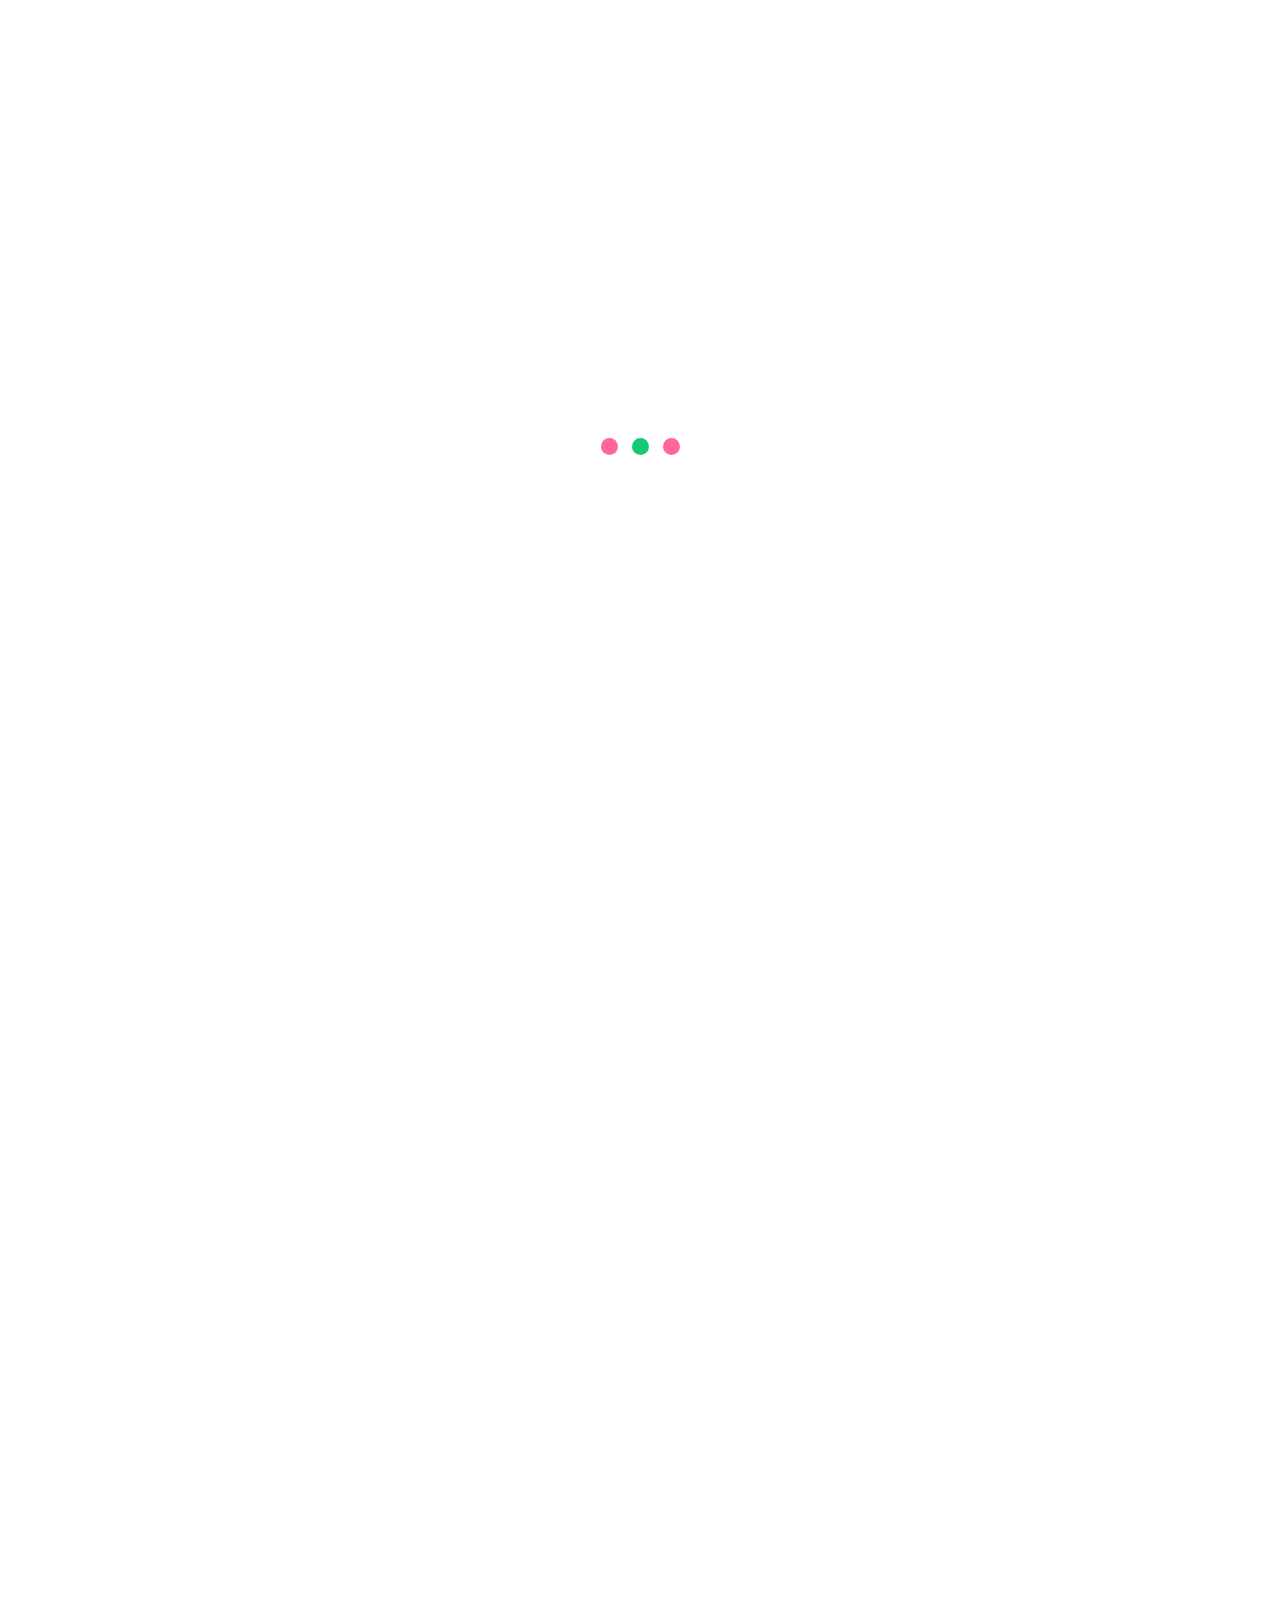
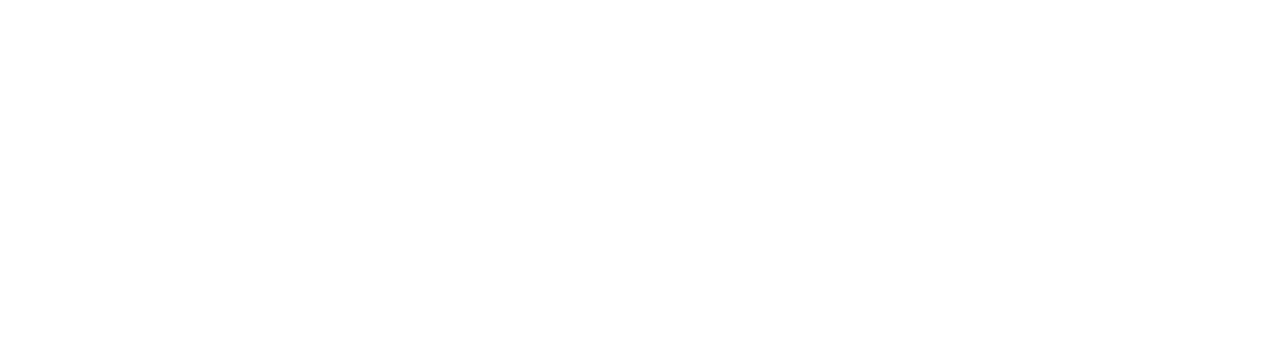
<file: happyundies/html/happyundies-20191211/happyundies/account-order-detail.html>
<!DOCTYPE html>
<html lang="en">
    <head><meta http-equiv="Content-Type" content="text/html; charset=utf-8">
        <meta http-equiv="X-UA-Compatible" content="IE=edge">
        <meta name="viewport" content="width=device-width,initial-scale=1,minimum-scale=1,maximum-scale=1">
        <meta name="description" content="">
        <meta name="author" content="">
        <title>HappyUndies</title>
        <link rel="shortcut icon" type="image/x-icon" href="images/favicons.ico">
        <link rel="preload" as="font" href="fonts/icomoon/fonts/icomoon543e.ttf?x9i9xv" type="font/ttf" crossorigin="anonymous">
        <!-- Vendor CSS -->
        <link href="js/plugins.css" rel="stylesheet">
        <!-- Custom styles for this template -->
        <link href="css/main.css" rel="stylesheet">
        <!--icon font-->
        <link href="fonts/icomoon/icomoon.css" rel="stylesheet">
        <!--custom font-->
        <link href="https://fonts.googleapis.com/css?family=Montserrat:100,100i,200,200i,300,300i,400,400i,500,500i,600,600i,700,700i,800,800i,900,900i" rel="stylesheet">
        <link href="https://fonts.googleapis.com/css?family=Open+Sans:300,300i,400,400i,600,600i,700,700i,800,800i" rel="stylesheet">
        <link rel="stylesheet" href="style.css">
    </head>

    <body class="home-page boxed is-dropdn-click">
        <div class="body-preloader">
            <div class="loader-wrap">
                <div class="dots">
                    <div class="dot one"></div>
                    <div class="dot two"></div>
                    <div class="dot three"></div>
                </div>
            </div>
        </div>
        <header class="hdr global_width hdr-style-2 hdr_sticky minicart-icon-style-3 hdr-mobile-style2">
            <!-- Promo TopLine -->
            <div class="hdr-topline">
                <div class="container">
                    <div class="row">
                        <div class="col-auto hdr-topline-left">
                            <div class="custom-text">
                                <svg aria-hidden="true" width="20px" focusable="false" data-prefix="fas" data-icon="phone-square-alt" class="svg-inline--fa fa-phone-square-alt fa-w-14" role="img" xmlns="http://www.w3.org/2000/svg" viewBox="0 0 448 512"><path fill="currentColor" d="M400 32H48A48 48 0 0 0 0 80v352a48 48 0 0 0 48 48h352a48 48 0 0 0 48-48V80a48 48 0 0 0-48-48zm-16.39 307.37l-15 65A15 15 0 0 1 354 416C194 416 64 286.29 64 126a15.7 15.7 0 0 1 11.63-14.61l65-15A18.23 18.23 0 0 1 144 96a16.27 16.27 0 0 1 13.79 9.09l30 70A17.9 17.9 0 0 1 189 181a17 17 0 0 1-5.5 11.61l-37.89 31a231.91 231.91 0 0 0 110.78 110.78l31-37.89A17 17 0 0 1 299 291a17.85 17.85 0 0 1 5.91 1.21l70 30A16.25 16.25 0 0 1 384 336a17.41 17.41 0 0 1-.39 3.37z"></path></svg>
                                <b>1-844-466-2976 </b>
                            </div>
                        </div>
                        <div class="col hdr-topline-center">
                            <div class="custom-text"><span>FREE</span> SHIPPING ON ORDERS $49+ </div>
                        </div>
                        <div class="col-auto hdr-topline-right links-holder">
                            <div class="hdr-line-separate">
                                <ul class="social-list">
                                    <li>
                                        <a href="#" class="icon icon-facebook"></a>
                                    </li>
                                    <li>
                                        <a href="#" class="icon icon-twitter"></a>
                                    </li>
                                    <li>
                                        <a href="#" class="icon icon-google"></a>
                                    </li>
                                    <li>
                                        <a href="#" class="icon icon-instagram"></a>
                                    </li>
                                    <li>
                                        <a href="#" class="icon icon-youtube"></a>
                                    </li>
                                </ul>
                            </div>

                        </div>
                    </div>
                </div>
            </div>
            <!-- /Promo TopLine -->
            <!-- Mobile Menu -->
            <div class="mobilemenu js-push-mbmenu">
                <div class="mobilemenu-content">
                    <div class="mobilemenu-close mobilemenu-toggle"><i class="icon icon-cross"></i></div>
                    <div class="mobilemenu-scroll">
                        <div class="mobilemenu-search"></div>
                        <div class="nav-wrapper show-menu">
                            <div class="nav-toggle"><span class="nav-back"><i class="icon-arrow-left"></i></span> <span class="nav-title"></span></div>
                            <ul class="nav nav-level-1">
                                <li><a href="index.html">Home</a></li>
                                <li><a href="cart.html">Cart</a></li>
                                <li><a href="checkout.html">Checkout</a></li>
                                <li><a href="account-details.html">My Account</a></li>
<li><a href="blog.html">Blog</a></li>
<li><a href="blog-post.html">Blog Post</a></li>
<li><a href="product.html">Product</a></li>
                                <li><a href="#">Dropdown Menu</a><span class="arrow"></span>
                                    <ul class="nav-level-2">
                                        <li><a href="#">Menu 1</a></li>
                                        <li><a href="#">Menu 2</a><span class="arrow"></span>
                                            <ul class="nav-level-3">
                                                <li><a href="#">Menu 2-1</a></li>
                                                <li><a href="#">Menu 2-2</a></li>
                                                <li><a href="#">Menu 2-3</a></li>
                                                <li><a href="#">Menu 2-4</a></li>
                                                <li><a href="#">Menu 2-5</a></li>
                                                <li><a href="#">Menu 2-6</a></li>
                                            </ul>
                                        </li>
                                        <li><a href="#">Menu 3</a></li>
                                        <li><a href="#">Menu 4</a></li>
                                        <li><a href="#">Menu 5</a></li>
                                        <li><a href="#">Menu 6</a></li>
                                    </ul>
                                </li>
                            </ul>
                        </div>
                        <div class="mobilemenu-bottom">
                            <div class="mobilemenu-currency"></div>
                            <div class="mobilemenu-language"></div>
                            <div class="mobilemenu-settings"></div>
                        </div>
                    </div>
                </div>
            </div>
            <!-- /Mobile Menu -->
            <div class="hdr-mobile show-mobile">
                <div class="hdr-content">
                    <div class="container">
                        <!-- Menu Toggle -->
                        <div class="menu-toggle"><a href="#" class="mobilemenu-toggle"><i class="icon icon-menu"></i></a></div>
                        <!-- /Menu Toggle -->
                        <div class="logo-holder">
                            <a href="index.html" class="logo"><img src="images/logo.png" srcset="images/logo-retina.png 2x" alt=""></a>
                        </div>
                        <div class="hdr-mobile-right">
                            <div class="hdr-topline-right links-holder"></div>
                            <div class="minicart-holder"></div>
                        </div>
                    </div>
                </div>
            </div>
            <div class="hdr-desktop hide-mobile">
                <div class="hdr-content">
                    <div class="container">
                        <div class="hdr-content-left">
                            <span class="left header-side-banner">
                                <a href="#" target="_blank">
                                    <svg aria-hidden="true" width="80px" focusable="false" data-prefix="fas" data-icon="gift" class="svg-inline--fa fa-gift fa-w-16" role="img" xmlns="http://www.w3.org/2000/svg" viewBox="0 0 512 512"><path fill="currentColor" d="M32 448c0 17.7 14.3 32 32 32h160V320H32v128zm256 32h160c17.7 0 32-14.3 32-32V320H288v160zm192-320h-42.1c6.2-12.1 10.1-25.5 10.1-40 0-48.5-39.5-88-88-88-41.6 0-68.5 21.3-103 68.3-34.5-47-61.4-68.3-103-68.3-48.5 0-88 39.5-88 88 0 14.5 3.8 27.9 10.1 40H32c-17.7 0-32 14.3-32 32v80c0 8.8 7.2 16 16 16h480c8.8 0 16-7.2 16-16v-80c0-17.7-14.3-32-32-32zm-326.1 0c-22.1 0-40-17.9-40-40s17.9-40 40-40c19.9 0 34.6 3.3 86.1 80h-86.1zm206.1 0h-86.1c51.4-76.5 65.7-80 86.1-80 22.1 0 40 17.9 40 40s-17.9 40-40 40z"></path></svg>
                                    <span>Receive Your free gift when you order $99+</span>
                                </a>
                            </span>
                        </div>
                        <div class="logo-holder">
                            <a href="index.html" class="logo"><img src="images/logo.png" srcset="images/logo-retina.png 2x" alt=""></a>
                        </div>
                        <div class="hdr-content-right">
                            <div class="links-holder">
                                <!-- Header Search -->
                                <div class="dropdn dropdn_search hide-mobile only-icon">
                                    <a href="#" class="dropdn-link"><span>Search</span><i class="icon icon-search2"></i></a>
                                    <div class="dropdn-content">
                                        <div class="container">
                                            <form action="#" class="search"><button type="submit" class="search-button"><i class="icon-search2"></i></button> <input type="text" class="search-input" placeholder="search keyword">
                                                <div class="search-popular js-search-autofill">
                                                    <span class="search-popular-label">popular searches:</span>
                                                    <a href="#">Dildo</a>
                                                    <a href="#">Wig</a>
                                                    <a href="#">MASSAGERS</a>
                                                    <a href="#">CLIT STIMULATORS</a>
                                                    <a href="#">BULLETS</a>
                                                    <a href="#">women toys</a>
                                                    <a href="#">Underwear</a>
                                                    <a href="#">men tops</a>
                                                </div>
                                            </form>
                                        </div>
                                    </div>
                                </div>
                                <!-- /Header Search -->
                                <!-- Header Account -->
                                <div class="dropdn dropdn_account only-text">
                                    <a href="#" class="dropdn-link">
                                        <svg aria-hidden="true" focusable="false" data-prefix="fas" data-icon="user-circle" width="21px" class="svg-inline--fa fa-user-circle fa-w-16" role="img" xmlns="http://www.w3.org/2000/svg" viewBox="0 0 496 512"><path fill="currentColor" d="M248 8C111 8 0 119 0 256s111 248 248 248 248-111 248-248S385 8 248 8zm0 96c48.6 0 88 39.4 88 88s-39.4 88-88 88-88-39.4-88-88 39.4-88 88-88zm0 344c-58.7 0-111.3-26.6-146.5-68.2 18.8-35.4 55.6-59.8 98.5-59.8 2.4 0 4.8.4 7.1 1.1 13 4.2 26.6 6.9 40.9 6.9 14.3 0 28-2.7 40.9-6.9 2.3-.7 4.7-1.1 7.1-1.1 42.9 0 79.7 24.4 98.5 59.8C359.3 421.4 306.7 448 248 448z"></path></svg>
                                        <span>My Account</span>
                                    </a>
                                    <div class="dropdn-content">
                                        <div class="container">
                                            <div class="dropdn-close">CLOSE</div>
                                            <ul>
                                                <li><a href="#">
                                                    <svg aria-hidden="true" width="21px"  focusable="false" data-prefix="fas" data-icon="user-circle" class="svg-inline--fa fa-user-circle fa-w-16" role="img" xmlns="http://www.w3.org/2000/svg" viewBox="0 0 496 512"><path fill="currentColor" d="M248 8C111 8 0 119 0 256s111 248 248 248 248-111 248-248S385 8 248 8zm0 96c48.6 0 88 39.4 88 88s-39.4 88-88 88-88-39.4-88-88 39.4-88 88-88zm0 344c-58.7 0-111.3-26.6-146.5-68.2 18.8-35.4 55.6-59.8 98.5-59.8 2.4 0 4.8.4 7.1 1.1 13 4.2 26.6 6.9 40.9 6.9 14.3 0 28-2.7 40.9-6.9 2.3-.7 4.7-1.1 7.1-1.1 42.9 0 79.7 24.4 98.5 59.8C359.3 421.4 306.7 448 248 448z"></path></svg>
                                                    <span>My Account</span>
                                                </a></li>
                                                <li><a href="#"><i class="icon icon-check-box"></i><span>Checkout</span></a></li>
                                                <li><a href="account.html"><i class="icon icon-lock"></i><span>Log In</span></a></li>
                                                <li><a href="account.html"><i class="icon icon-person-fill-add"></i><span>Register</span></a></li>
                                            </ul>
                                        </div>
                                    </div>
                                </div>
                                <!-- /Header Account -->
                                <!-- Header Wishlist -->
                                <div class="dropdn dropdn_wishlist @@classes">
                                    <a href="#" class="dropdn-link">
                                        <i class="icon icon-heart-1"></i>
                                        <span>Wishlist</span>
                                    </a>
                                </div>
                                <!-- /Header Wishlist -->
                            </div>
                            <div class="minicart-holder">
                                <div class="minicart minicart-js">
                                    <a href="#" class="minicart-link">
                                        <i class="icon icon-handbag"></i>
                                        <span class="minicart-qty">4</span>
                                        <span class="minicart-title">Shopping Cart</span>
                                        <span class="minicart-total">$750.00</span>
                                    </a>
                                    <div class="minicart-drop-box hdr-desktop hide-mobile">
                                        <div class="container">
                                            <div class="minicart-drop-close"><i class="icon icon-cross"></i></div>
                                            <div class="minicart-drop-content">
                                                <h3>Recently added items:</h3>
                                                <div class="minicart-item-box">
                                                    <div class="minicart-prd">
                                                        <div class="minicart-prd-image"><a href="#"><img src="images/product-placeholder.png"
                                                                    data-srcset="images/Massagers-1.jpg" class=" lazyloaded" alt="" srcset="images/Massagers-1.jpg"></a>
                                                        </div>
                                                        <div class="minicart-prd-name">
                                                            <h5><a href="#">dildo</a></h5>
                                                            <h2><a href="#">Vibrator</a></h2>
                                                        </div>
                                                        <div class="minicart-prd-qty">
                                                            <div class="prd-block_qty">
                                                                <span class="option-label">Qty:</span>
                                                                <div class="qty qty-changer">
                                                                    <fieldset><input type="button" value="&#8210;" class="decrease"> <input type="text" class="qty-input"
                                                                            value="2" data-min="0" data-max="10"> <input type="button" value="+" class="increase">
                                                                    </fieldset>
                                                                </div>
                                                            </div>
                                                            <span class="option-label">max <span class="qty-max">10</span> item(s)</span>
                                                        </div>
                                                        <div class="minicart-prd-price"><span>price:</span> <b>$ 75.00</b></div>
                                                        <div class="minicart-prd-action"><a href="#" class="icon-cross js-product-remove"></a></div>
                                                    </div>
                                                    <div class="minicart-prd">
                                                        <div class="minicart-prd-image"><a href="#"><img src="images/product-placeholder.png"
                                                                    data-srcset="images/Massagers-1.jpg" class=" lazyloaded" alt="" srcset="images/Massagers-1.jpg"></a>
                                                        </div>
                                                        <div class="minicart-prd-name">
                                                            <h5><a href="#">dildo</a></h5>
                                                            <h2><a href="#">Vibrator</a></h2>
                                                        </div>
                                                        <div class="minicart-prd-qty">
                                                            <div class="prd-block_qty">
                                                                <span class="option-label">Qty:</span>
                                                                <div class="qty qty-changer">
                                                                    <fieldset><input type="button" value="&#8210;" class="decrease"> <input type="text" class="qty-input"
                                                                            value="2" data-min="0" data-max="10"> <input type="button" value="+" class="increase">
                                                                    </fieldset>
                                                                </div>
                                                            </div>
                                                            <span class="option-label">max <span class="qty-max">10</span> item(s)</span>
                                                        </div>
                                                        <div class="minicart-prd-price"><span>price:</span> <b>$ 20.00</b></div>
                                                        <div class="minicart-prd-action"><a href="#" class="icon-cross js-product-remove"></a></div>
                                                    </div>
                                                    <div class="minicart-prd">
                                                        <div class="minicart-prd-image"><a href="#"><img src="images/product-placeholder.png"
                                                                    data-srcset="images/Massagers-1.jpg" class=" lazyloaded" alt="" srcset="images/Massagers-1.jpg"></a>
                                                        </div>
                                                        <div class="minicart-prd-name">
                                                            <h5><a href="#">Dildo</a></h5>
                                                            <h2><a href="#">Vibrator</a></h2>
                                                        </div>
                                                        <div class="minicart-prd-qty">
                                                            <div class="prd-block_qty">
                                                                <span class="option-label">Qty:</span>
                                                                <div class="qty qty-changer">
                                                                    <fieldset><input type="button" value="&#8210;" class="decrease"> <input type="text" class="qty-input"
                                                                            value="2" data-min="0" data-max="10"> <input type="button" value="+" class="increase">
                                                                    </fieldset>
                                                                </div>
                                                            </div>
                                                            <span class="option-label">max <span class="qty-max">10</span> item(s)</span>
                                                        </div>
                                                        <div class="minicart-prd-price"><span>price:</span> <b>$ 199.00</b></div>
                                                        <div class="minicart-prd-action"><a href="#" class="icon-cross js-product-remove"></a></div>
                                                    </div>
                                                    <div class="minicart-prd">
                                                        <div class="minicart-prd-image"><a href="#"><img src="images/product-placeholder.png"
                                                                    data-srcset="images/Massagers-1.jpg" class=" lazyloaded" alt="" srcset="images/Massagers-1.jpg"></a>
                                                        </div>
                                                        <div class="minicart-prd-name">
                                                            <h5><a href="#">Dildo</a></h5>
                                                            <h2><a href="#">Vibrator</a></h2>
                                                        </div>
                                                        <div class="minicart-prd-qty">
                                                            <div class="prd-block_qty">
                                                                <span class="option-label">Qty:</span>
                                                                <div class="qty qty-changer">
                                                                    <fieldset><input type="button" value="&#8210;" class="decrease"> <input type="text" class="qty-input"
                                                                            value="2" data-min="0" data-max="10"> <input type="button" value="+" class="increase">
                                                                    </fieldset>
                                                                </div>
                                                            </div>
                                                            <span class="option-label">max <span class="qty-max">10</span> item(s)</span>
                                                        </div>
                                                        <div class="minicart-prd-price"><span>price:</span> <b>$ 199.00</b></div>
                                                        <div class="minicart-prd-action"><a href="#" class="icon-cross js-product-remove"></a></div>
                                                    </div>
                                                </div>
                                                <div class="minicart-drop-total">
                                                        <div class="float-right"><span class="minicart-drop-summa"><span>Cart Subtotal:</span> <b>$ 294.00</b></span>
                                                            <div class="minicart-drop-btns-wrap">
                                                                <a href="#" class="btn"><i class="icon-check-box"></i><span>checkout</span></a>
                                                                <a href="#" class="btn btn--alt"><i class="icon-handbag"></i><span>view cart</span></a></div>
                                                        </div>
                                                        <div class="float-left">
                                                            <a href="#" class="btn btn--alt"><i class="icon-handbag"></i><span>view cart</span></a>
                                                            <a href="#" class="btn btn--grey"><i class="icon-repeat"></i><span>update cart</span></a>
                                                        </div>
                                                </div>
                                            </div>
                                        </div>
                                    </div>
                                    <div class="minicart-drop hdr-mobile show-mobile">
                                        <div class="container">
                                            <div class="minicart-drop-close"><i class="icon icon-cross"></i></div>
                                            <div class="minicart-drop-content">
                                                <h3>Recently added items:</h3>
                                                <div class="minicart-prd">
                                                    <div class="minicart-prd-image"><a href="#"><img src="images/product-placeholder.png"
                                                                data-srcset="images/Massagers-1.jpg" class=" lazyloaded" alt="" srcset="images/Massagers-1.jpg"></a>
                                                    </div>
                                                    <div class="minicart-prd-name">
                                                        <h5><a href="#">dildo</a></h5>
                                                        <h2><a href="#">Vibrator</a></h2>
                                                    </div>
                                                    <div class="minicart-prd-qty">
                                                        <div class="prd-block_qty">
                                                            <span class="option-label">Qty:</span>
                                                            <div class="qty qty-changer">
                                                                <fieldset><input type="button" value="&#8210;" class="decrease"> <input type="text" class="qty-input"
                                                                        value="2" data-min="0" data-max="10"> <input type="button" value="+" class="increase">
                                                                </fieldset>
                                                            </div>
                                                        </div>
                                                        <span class="option-label">max <span class="qty-max">10</span> item(s)</span>
                                                    </div>
                                                    <div class="minicart-prd-price"><span>price:</span> <b>$ 75.00</b></div>
                                                    <div class="minicart-prd-action"><a href="#" class="icon-cross js-product-remove"></a></div>
                                                </div>
                                                <div class="minicart-prd">
                                                    <div class="minicart-prd-image"><a href="#"><img src="images/product-placeholder.png"
                                                                data-srcset="images/Massagers-1.jpg" class=" lazyloaded" alt="" srcset="images/Massagers-1.jpg"></a>
                                                    </div>
                                                    <div class="minicart-prd-name">
                                                        <h5><a href="#">dildo</a></h5>
                                                        <h2><a href="#">Vibrator</a></h2>
                                                    </div>
                                                    <div class="minicart-prd-qty">
                                                        <div class="prd-block_qty">
                                                            <span class="option-label">Qty:</span>
                                                            <div class="qty qty-changer">
                                                                <fieldset><input type="button" value="&#8210;" class="decrease"> <input type="text" class="qty-input"
                                                                        value="2" data-min="0" data-max="10"> <input type="button" value="+" class="increase">
                                                                </fieldset>
                                                            </div>
                                                        </div>
                                                        <span class="option-label">max <span class="qty-max">10</span> item(s)</span>
                                                    </div>
                                                    <div class="minicart-prd-price"><span>price:</span> <b>$ 20.00</b></div>
                                                    <div class="minicart-prd-action"><a href="#" class="icon-cross js-product-remove"></a></div>
                                                </div>
                                                <div class="minicart-prd">
                                                    <div class="minicart-prd-image"><a href="#"><img src="images/product-placeholder.png"
                                                                data-srcset="images/Massagers-1.jpg" class=" lazyloaded" alt="" srcset="images/Massagers-1.jpg"></a>
                                                    </div>
                                                    <div class="minicart-prd-name">
                                                        <h5><a href="#">Dildo</a></h5>
                                                        <h2><a href="#">Vibrator</a></h2>
                                                    </div>
                                                    <div class="minicart-prd-qty">
                                                        <div class="prd-block_qty">
                                                            <span class="option-label">Qty:</span>
                                                            <div class="qty qty-changer">
                                                                <fieldset><input type="button" value="&#8210;" class="decrease"> <input type="text" class="qty-input"
                                                                        value="2" data-min="0" data-max="10"> <input type="button" value="+" class="increase">
                                                                </fieldset>
                                                            </div>
                                                        </div>
                                                        <span class="option-label">max <span class="qty-max">10</span> item(s)</span>
                                                    </div>
                                                    <div class="minicart-prd-price"><span>price:</span> <b>$ 199.00</b></div>
                                                    <div class="minicart-prd-action"><a href="#" class="icon-cross js-product-remove"></a></div>
                                                </div>
                                                <div class="minicart-prd">
                                                    <div class="minicart-prd-image"><a href="#"><img src="images/product-placeholder.png"
                                                                data-srcset="images/Massagers-1.jpg" class=" lazyloaded" alt="" srcset="images/Massagers-1.jpg"></a>
                                                    </div>
                                                    <div class="minicart-prd-name">
                                                        <h5><a href="#">Dildo</a></h5>
                                                        <h2><a href="#">Vibrator</a></h2>
                                                    </div>
                                                    <div class="minicart-prd-qty">
                                                        <div class="prd-block_qty">
                                                            <span class="option-label">Qty:</span>
                                                            <div class="qty qty-changer">
                                                                <fieldset><input type="button" value="&#8210;" class="decrease"> <input type="text" class="qty-input"
                                                                        value="2" data-min="0" data-max="10"> <input type="button" value="+" class="increase">
                                                                </fieldset>
                                                            </div>
                                                        </div>
                                                        <span class="option-label">max <span class="qty-max">10</span> item(s)</span>
                                                    </div>
                                                    <div class="minicart-prd-price"><span>price:</span> <b>$ 199.00</b></div>
                                                    <div class="minicart-prd-action"><a href="#" class="icon-cross js-product-remove"></a></div>
                                                </div>
                                                <div class="minicart-drop-total">
                                                        <div class="float-right"><span class="minicart-drop-summa"><span>Cart Subtotal:</span> <b>$ 294.00</b></span>
                                                            <div class="minicart-drop-btns-wrap">
                                                                <a href="#" class="btn"><i class="icon-check-box"></i><span>checkout</span></a>
                                                                <a href="#" class="btn btn--alt"><i class="icon-handbag"></i><span>view cart</span></a></div>
                                                        </div>
                                                        <div class="float-left">
                                                            <a href="#" class="btn btn--alt"><i class="icon-handbag"></i><span>view cart</span></a>
                                                            <a href="#" class="btn btn--grey"><i class="icon-repeat"></i><span>update cart</span></a>
                                                        </div>
                                                </div>
                                            </div>
                                        </div>
                                    </div>
                                </div>
                            </div>
                        </div>
                    </div>
                </div>
                <div class="nav-holder">
                    <div class="container">
                        <div class="hdr-nav">
                            <!--mmenu-->
                            <ul class="mmenu mmenu-js">
                                <li><a href="index.html">Home</a></li>
                                <li><a href="cart.html">Cart</a></li>
                                <li><a href="checkout.html">Checkout</a></li>
                                <li><a href="account-details.html">My Account</a></li>
<li><a href="blog.html">Blog</a></li>
<li><a href="blog-post.html">Blog Post</a></li>
<li><a href="product.html">Product</a></li>
                                <li class="mmenu-item--simple">
                                    <a href="#" title="">Dropdown Simple<span class="menu-label menu-label--color1">NEW</span></a>
                                    <div class="mmenu-submenu">
                                        <ul class="submenu-list">
                                            <li><a href="#" title="">Test Menu 1</a>
                                                <ul>
                                                    <li><a href="#">Test Menu 1-1</a>
                                                        <ul>
                                                            <li><a href="#">Test Menu 1-1-1</a></li>
                                                            <li><a href="#">Test Menu 1-1-2</a></li>
                                                            <li><a href="#">Test Menu 1-1-3</a></li>
                                                            <li><a href="#">Test Menu 1-1-4</a></li>
                                                        </ul>
                                                    </li>
                                                    <li><a href="#">Test Menu 1-2</a></li>
                                                    <li><a href="#">Test Menu 1-3</a></li>
                                                    <li><a href="#">Test Menu 1-4</a></li>
                                                </ul>
                                            </li>
                                            <li><a href="#">Test Menu 2</a></li>
                                            <li><a href="#">Test Menu 3</a>
                                                <ul>
                                                    <li><a href="#">Test Menu 3-1</a>
                                                        <ul>
                                                            <li><a href="#">Test Menu 3-1-1</a></li>
                                                            <li><a href="#">Test Menu 3-1-2</a></li>
                                                            <li><a href="#">Test Menu 3-1-3</a></li>
                                                            <li><a href="#">Test Menu 3-1-4</a></li>
                                                        </ul>
                                                    </li>
                                                    <li><a href="#">Test Menu 3-2</a></li>
                                                    <li><a href="#">Test Menu 3-3</a></li>
                                                    <li><a href="#">Test Menu 3-4</a></li>
                                                </ul>
                                            </li>
                                            <li><a href="#">Test Menu 4</a></li>
                                        </ul>
                                    </div>
                                </li>
                                <li class="mmenu-item--mega"><a href="shop.html">Shop</a>
                                    <div class="mmenu-submenu mmenu-submenu-with-sublevel">
                                        <div class="mmenu-submenu-inside">
                                            <div class="container">
                                                <div class="mmenu-right width-20">
                                                    <h4 class="text-center submenu-title">Featured</h4>
                                                    <div class="prd-carousel-menu" data-slick='{"slidesToShow": 1, "slidesToScroll": 1, "arrows": true}'>
                                                        <div class="prd-sm">
                                                            <a href="#" class="prd-img"><img src="images/product-placeholder.png" data-srcset="images/379a1a7eab3ad2b6a14dc29468664374-1.jpg" class="lazyload" alt=""></a>
                                                            <div class="prd-info">
                                                                <h2 class="prd-title"><a href="#">Dildo</a></h2>
                                                                <div class="prd-price">
                                                                    <div class="price-new">$ 90.00</div>
                                                                    <div class="price-old">$ 150.00</div>
                                                                </div>
                                                            </div>
                                                        </div>
                                                        <div class="prd-sm">
                                                            <a href="#" class="prd-img"><img src="images/product-placeholder.png" data-srcset="images/484989db2977dcede067f9dac24b6ade-1.jpg" class="lazyload" alt=""></a>
                                                            <div class="prd-info">
                                                                <h2 class="prd-title"><a href="#">Vibrator</a></h2>
                                                                <div class="prd-price">
                                                                    <div class="price-new">$ 110.00</div>
                                                                    <div class="price-old">$ 210.00</div>
                                                                </div>
                                                            </div>
                                                        </div>
                                                    </div>
                                                </div>
                                                <div class="mmenu-cols column-5">
                                                    <div class="mmenu-col">
                                                        <h3 class="submenu-title"><a href="#">Sample Menu</a></h3>
                                                        <ul class="submenu-list">
                                                            <li><a href="#">Sub Menu Level 1</a>
                                                                <ul class="sub-level">
                                                                    <li><a href="#">Sub Menu Level 2</a>
                                                                        <ul class="sub-level">
                                                                            <li><a href="#">Sub Menu Level 3</a>
                                                                                <ul class="sub-level">
                                                                                    <li><a href="#">Sub Menu Level 4</a>
                                                                                        <ul class="sub-level">
                                                                                            <li><a href="#">Sub Menu Level 5</a>
                                                                                                <ul class="sub-level">
                                                                                                    <li><a href="#">Sub Menu Level 6</a>
                                                                                                        <ul class="sub-level">
                                                                                                            <li><a href="#">Sub Menu Level 7</a></li>
                                                                                                            <li><a href="#">Sub Menu Level 7</a></li>
                                                                                                            <li><a href="#">Sub Menu Level 7</a></li>
                                                                                                        </ul>
                                                                                                    </li>
                                                                                                    <li><a href="#">Sub Menu Level 6</a></li>
                                                                                                    <li><a href="#">Sub Menu Level 6</a></li>
                                                                                                    <li><a href="#">Sub Menu Level 6</a></li>
                                                                                                    <li><a href="#">Sub Menu Level 6</a></li>
                                                                                                    <li><a href="#">Sub Menu Level 6</a></li>
                                                                                                    <li><a href="#">Sub Menu Level 6</a></li>
                                                                                                    <li><a href="#">Sub Menu Level 6</a></li>
                                                                                                </ul>
                                                                                            </li>
                                                                                            <li><a href="#">Sub Menu Level 5</a></li>
                                                                                            <li><a href="#">Sub Menu Level 5</a></li>
                                                                                            <li><a href="#">Sub Menu Level 5</a></li>
                                                                                            <li><a href="#">Sub Menu Level 5</a></li>
                                                                                        </ul>
                                                                                    </li>
                                                                                    <li><a href="#">Sub Menu Level 4</a></li>
                                                                                    <li><a href="#">Sub Menu Level 4</a></li>
                                                                                    <li><a href="#">Sub Menu Level 4</a></li>
                                                                                    <li><a href="#">Sub Menu Level 4</a></li>
                                                                                    <li><a href="#">Sub Menu Level 4</a></li>
                                                                                    <li><a href="#">Sub Menu Level 4</a></li>
                                                                                    <li><a href="#">Sub Menu Level 4</a></li>
                                                                                </ul>
                                                                            </li>
                                                                            <li><a href="#">Sub Menu Level 3</a></li>
                                                                            <li><a href="#">Sub Menu Level 3</a></li>
                                                                            <li><a href="#">Sub Menu Level 3</a></li>
                                                                            <li><a href="#">Sub Menu Level 3</a></li>
                                                                        </ul>
                                                                    </li>
                                                                    <li><a href="#">Sub Menu Level 2</a></li>
                                                                    <li><a href="#">Sub Menu Level 2</a></li>
                                                                    <li><a href="#">Sub Menu Level 2</a></li>
                                                                    <li><a href="#">Sub Menu Level 2</a></li>
                                                                    <li><a href="#">Sub Menu Level 2</a></li>
                                                                    <li><a href="#">Sub Menu Level 2</a></li>
                                                                    <li><a href="#">Sub Menu Level 2</a></li>
                                                                    <li><a href="#">Sub Menu Level 2</a></li>
                                                                    <li><a href="#">Sub Menu Level 2</a></li>
                                                                    <li><a href="#">Sub Menu Level 2</a></li>
                                                                    <li><a href="#">Sub Menu Level 2</a></li>
                                                                    <li><a href="#">Sub Menu Level 2</a></li>
                                                                    <li><a href="#">Sub Menu Level 2</a></li>
                                                                </ul>
                                                            </li>
                                                            <li><a href="#">Sub Menu Level 2</a></li>
                                                            <li><a href="#">Sub Menu Level 3</a></li>
                                                        </ul><a href="#" class="submenu-view-more">View More</a>
                                                        <div class="submenu-img">
                                                            <a href="#"><img src="images/placeholder.png" data-src="images/379a1a7eab3ad2b6a14dc29468664374-1.jpg" class="lazyload" alt=""></a>
                                                        </div>
                                                    </div>
                                                    <div class="mmenu-col">
                                                        <h3 class="submenu-title"><a href="#">Vibrators</a></h3>
                                                        <ul class="submenu-list">
                                                            <li><a href="#">Clitoral Vibrators</a></li>
                                                            <li><a href="#">Wireless Vibrators</a></li>
                                                        </ul>
                                                        <div class="submenu-img">
                                                            <a href="#"><img src="images/placeholder.png" data-src="images/484989db2977dcede067f9dac24b6ade-1.jpg" class="lazyload" alt=""></a>
                                                        </div>
                                                    </div>
                                                    <div class="mmenu-col">
                                                        <h3 class="submenu-title"><a href="#">Massagers</a></h3>
                                                        <ul class="submenu-list">
                                                            <li><a href="#">Clit Stimulators</a></li>
                                                            <li><a href="#">Bullets</a></li>
                                                        </ul><a href="#" class="submenu-view-more">View More</a>
                                                        <div class="submenu-img">
                                                            <a href="#"><img src="images/placeholder.png" data-src="images/7644ff497f3b1c743af46b0ebed80a41-1.jpg" class="lazyload" alt=""></a>
                                                        </div>
                                                    </div>
                                                    <div class="mmenu-col">
                                                        <h3 class="submenu-title"><a href="#">Dildos</a></h3>
                                                        <ul class="submenu-list">
                                                            <li><a href="#">50 Shades</a></li>
                                                        </ul><a href="#" class="submenu-view-more">View More</a>
                                                        <div class="submenu-img">
                                                            <a href="#"><img src="images/placeholder.png" data-src="images/babe88f5001b76092682696b72e58f2f-1.jpg" class="lazyload" alt=""></a>
                                                        </div>
                                                    </div>
                                                    <div class="mmenu-col">
                                                        <h3 class="submenu-title"><a href="#">Wigs</a></h3>
                                                        <ul class="submenu-list">
                                                            <li><a href="#">Games</a></li>
                                                        </ul><a href="#" class="submenu-view-more">View More</a>
                                                        <div class="submenu-img">
                                                            <a href="#"><img src="images/placeholder.png" data-src="images/2eadb88b0284055e803fdb99648a770c-1.jpg" class="lazyload" alt=""></a>
                                                        </div>
                                                    </div>
                                                </div>
                                                <div class="mmenu-bottom">
                                                    <div class="custom-text"><span>FREE</span> STANDARD DELIVERY ON ORDERS OVER $ 150</div>
                                                    <div class="custom-text"><span>100%</span> money back guarantee</div>
                                                    <div class="custom-text"><span>24/7</span> customer support</div>
                                                </div>
                                            </div>
                                        </div>
                                    </div>
                                </li>
                            </ul>
                            <!--/mmenu-->
                        </div>
                    </div>
                </div>
            </div>
            <div class="sticky-holder compensate-for-scrollbar">
                <div class="container">
                    <div class="row"><a href="#" class="mobilemenu-toggle show-mobile"><i class="icon icon-menu"></i></a>
                        <div class="col-auto logo-holder-s">
                            <a href="index.html" class="logo"><img src="images/logo.png" srcset="images/logo-retina.png 2x" alt=""></a>
                        </div>
                        <!--navigation-->
                        <div class="prev-menu-scroll icon-angle-left prev-menu-js"></div>
                        <div class="nav-holder-s"></div>
                        <div class="next-menu-scroll icon-angle-right next-menu-js"></div>
                        <!--//navigation-->
                        <div class="col-auto minicart-holder-s"></div>
                    </div>
                </div>
            </div>
        </header>
    <div class="page-content">
        <div class="holder mt-0">
            <div class="container">
                <ul class="breadcrumbs">
                    <li><a href="index.html">Home</a></li>
                    <li><span>My account</span></li>
                </ul>
            </div>
        </div>
        <div class="holder mt-0">
            <div class="container">
                <div class="row">
                    <div class="col-md-3 aside aside--left">
                        <div class="sidebar-block filter-group-block collapsed hdr-mobile show-mobile">
                            <div class="sidebar-block_title"><span>Account Menu</span>
                                <div class="toggle-arrow"></div>
                            </div>
                            <div class="sidebar-block_content">
                                <ul class="category-list">
                                    <li><a href="account-details.html">Account Details <svg aria-hidden="true" width="22px" focusable="false" data-prefix="fas" data-icon="info-circle" class="svg-inline--fa fa-info-circle fa-w-16" role="img" xmlns="http://www.w3.org/2000/svg" viewBox="0 0 512 512"><path fill="currentColor" d="M256 8C119.043 8 8 119.083 8 256c0 136.997 111.043 248 248 248s248-111.003 248-248C504 119.083 392.957 8 256 8zm0 110c23.196 0 42 18.804 42 42s-18.804 42-42 42-42-18.804-42-42 18.804-42 42-42zm56 254c0 6.627-5.373 12-12 12h-88c-6.627 0-12-5.373-12-12v-24c0-6.627 5.373-12 12-12h12v-64h-12c-6.627 0-12-5.373-12-12v-24c0-6.627 5.373-12 12-12h64c6.627 0 12 5.373 12 12v100h12c6.627 0 12 5.373 12 12v24z"></path></svg></a></li>
                                    <li><a href="account-addresses.html">My Addresses <svg aria-hidden="true" width="22px" focusable="false" data-prefix="fas" data-icon="home" class="svg-inline--fa fa-home fa-w-18" role="img" xmlns="http://www.w3.org/2000/svg" viewBox="0 0 576 512"><path fill="currentColor" d="M280.37 148.26L96 300.11V464a16 16 0 0 0 16 16l112.06-.29a16 16 0 0 0 15.92-16V368a16 16 0 0 1 16-16h64a16 16 0 0 1 16 16v95.64a16 16 0 0 0 16 16.05L464 480a16 16 0 0 0 16-16V300L295.67 148.26a12.19 12.19 0 0 0-15.3 0zM571.6 251.47L488 182.56V44.05a12 12 0 0 0-12-12h-56a12 12 0 0 0-12 12v72.61L318.47 43a48 48 0 0 0-61 0L4.34 251.47a12 12 0 0 0-1.6 16.9l25.5 31A12 12 0 0 0 45.15 301l235.22-193.74a12.19 12.19 0 0 1 15.3 0L530.9 301a12 12 0 0 0 16.9-1.6l25.5-31a12 12 0 0 0-1.7-16.93z"></path></svg></a></li>
                                    <li><a href="account-payment.html">Payment Details <svg aria-hidden="true" width="22px" focusable="false" data-prefix="far" data-icon="credit-card" class="svg-inline--fa fa-credit-card fa-w-18" role="img" xmlns="http://www.w3.org/2000/svg" viewBox="0 0 576 512"><path fill="currentColor" d="M527.9 32H48.1C21.5 32 0 53.5 0 80v352c0 26.5 21.5 48 48.1 48h479.8c26.6 0 48.1-21.5 48.1-48V80c0-26.5-21.5-48-48.1-48zM54.1 80h467.8c3.3 0 6 2.7 6 6v42H48.1V86c0-3.3 2.7-6 6-6zm467.8 352H54.1c-3.3 0-6-2.7-6-6V256h479.8v170c0 3.3-2.7 6-6 6zM192 332v40c0 6.6-5.4 12-12 12h-72c-6.6 0-12-5.4-12-12v-40c0-6.6 5.4-12 12-12h72c6.6 0 12 5.4 12 12zm192 0v40c0 6.6-5.4 12-12 12H236c-6.6 0-12-5.4-12-12v-40c0-6.6 5.4-12 12-12h136c6.6 0 12 5.4 12 12z"></path></svg></a></li>
                                    <li><a href="account-wishlist.html">My Wishlist <svg aria-hidden="true" width="22px" focusable="false" data-prefix="far" data-icon="heart" class="svg-inline--fa fa-heart fa-w-16" role="img" xmlns="http://www.w3.org/2000/svg" viewBox="0 0 512 512"><path fill="currentColor" d="M458.4 64.3C400.6 15.7 311.3 23 256 79.3 200.7 23 111.4 15.6 53.6 64.3-21.6 127.6-10.6 230.8 43 285.5l175.4 178.7c10 10.2 23.4 15.9 37.6 15.9 14.3 0 27.6-5.6 37.6-15.8L469 285.6c53.5-54.7 64.7-157.9-10.6-221.3zm-23.6 187.5L259.4 430.5c-2.4 2.4-4.4 2.4-6.8 0L77.2 251.8c-36.5-37.2-43.9-107.6 7.3-150.7 38.9-32.7 98.9-27.8 136.5 10.5l35 35.7 35-35.7c37.8-38.5 97.8-43.2 136.5-10.6 51.1 43.1 43.5 113.9 7.3 150.8z"></path></svg></a></li>
                                    <li class="active"><a href="account-history.html">My Order History <svg aria-hidden="true" width="22px" focusable="false" data-prefix="fas" data-icon="shopping-basket" class="svg-inline--fa fa-shopping-basket fa-w-18" role="img" xmlns="http://www.w3.org/2000/svg" viewBox="0 0 576 512"><path fill="currentColor" d="M576 216v16c0 13.255-10.745 24-24 24h-8l-26.113 182.788C514.509 462.435 494.257 480 470.37 480H105.63c-23.887 0-44.139-17.565-47.518-41.212L32 256h-8c-13.255 0-24-10.745-24-24v-16c0-13.255 10.745-24 24-24h67.341l106.78-146.821c10.395-14.292 30.407-17.453 44.701-7.058 14.293 10.395 17.453 30.408 7.058 44.701L170.477 192h235.046L326.12 82.821c-10.395-14.292-7.234-34.306 7.059-44.701 14.291-10.395 34.306-7.235 44.701 7.058L484.659 192H552c13.255 0 24 10.745 24 24zM312 392V280c0-13.255-10.745-24-24-24s-24 10.745-24 24v112c0 13.255 10.745 24 24 24s24-10.745 24-24zm112 0V280c0-13.255-10.745-24-24-24s-24 10.745-24 24v112c0 13.255 10.745 24 24 24s24-10.745 24-24zm-224 0V280c0-13.255-10.745-24-24-24s-24 10.745-24 24v112c0 13.255 10.745 24 24 24s24-10.745 24-24z"></path></svg></a></li>
                                    <li><a href="#">Logout<svg aria-hidden="true" width="22px" focusable="false" data-prefix="fas" data-icon="sign-out-alt" class="svg-inline--fa fa-sign-out-alt fa-w-16" role="img" xmlns="http://www.w3.org/2000/svg" viewBox="0 0 512 512"><path fill="currentColor" d="M497 273L329 441c-15 15-41 4.5-41-17v-96H152c-13.3 0-24-10.7-24-24v-96c0-13.3 10.7-24 24-24h136V88c0-21.4 25.9-32 41-17l168 168c9.3 9.4 9.3 24.6 0 34zM192 436v-40c0-6.6-5.4-12-12-12H96c-17.7 0-32-14.3-32-32V160c0-17.7 14.3-32 32-32h84c6.6 0 12-5.4 12-12V76c0-6.6-5.4-12-12-12H96c-53 0-96 43-96 96v192c0 53 43 96 96 96h84c6.6 0 12-5.4 12-12z"></path></svg></a></li>
                                </ul>
                            </div>
                        </div>
                        <div class="list-group hdr-desktop hide-mobile">
                            <a href="account-details.html" class="list-group-item">Account Details <svg aria-hidden="true" width="22px" focusable="false" data-prefix="fas" data-icon="info-circle" class="svg-inline--fa fa-info-circle fa-w-16" role="img" xmlns="http://www.w3.org/2000/svg" viewBox="0 0 512 512"><path fill="currentColor" d="M256 8C119.043 8 8 119.083 8 256c0 136.997 111.043 248 248 248s248-111.003 248-248C504 119.083 392.957 8 256 8zm0 110c23.196 0 42 18.804 42 42s-18.804 42-42 42-42-18.804-42-42 18.804-42 42-42zm56 254c0 6.627-5.373 12-12 12h-88c-6.627 0-12-5.373-12-12v-24c0-6.627 5.373-12 12-12h12v-64h-12c-6.627 0-12-5.373-12-12v-24c0-6.627 5.373-12 12-12h64c6.627 0 12 5.373 12 12v100h12c6.627 0 12 5.373 12 12v24z"></path></svg></a>
                            <a href="account-addresses.html" class="list-group-item">My Addresses <svg aria-hidden="true" width="22px" focusable="false" data-prefix="fas" data-icon="home" class="svg-inline--fa fa-home fa-w-18" role="img" xmlns="http://www.w3.org/2000/svg" viewBox="0 0 576 512"><path fill="currentColor" d="M280.37 148.26L96 300.11V464a16 16 0 0 0 16 16l112.06-.29a16 16 0 0 0 15.92-16V368a16 16 0 0 1 16-16h64a16 16 0 0 1 16 16v95.64a16 16 0 0 0 16 16.05L464 480a16 16 0 0 0 16-16V300L295.67 148.26a12.19 12.19 0 0 0-15.3 0zM571.6 251.47L488 182.56V44.05a12 12 0 0 0-12-12h-56a12 12 0 0 0-12 12v72.61L318.47 43a48 48 0 0 0-61 0L4.34 251.47a12 12 0 0 0-1.6 16.9l25.5 31A12 12 0 0 0 45.15 301l235.22-193.74a12.19 12.19 0 0 1 15.3 0L530.9 301a12 12 0 0 0 16.9-1.6l25.5-31a12 12 0 0 0-1.7-16.93z"></path></svg></a>
                            <a href="account-payment.html" class="list-group-item">Payment Details <svg aria-hidden="true" width="22px" focusable="false" data-prefix="far" data-icon="credit-card" class="svg-inline--fa fa-credit-card fa-w-18" role="img" xmlns="http://www.w3.org/2000/svg" viewBox="0 0 576 512"><path fill="currentColor" d="M527.9 32H48.1C21.5 32 0 53.5 0 80v352c0 26.5 21.5 48 48.1 48h479.8c26.6 0 48.1-21.5 48.1-48V80c0-26.5-21.5-48-48.1-48zM54.1 80h467.8c3.3 0 6 2.7 6 6v42H48.1V86c0-3.3 2.7-6 6-6zm467.8 352H54.1c-3.3 0-6-2.7-6-6V256h479.8v170c0 3.3-2.7 6-6 6zM192 332v40c0 6.6-5.4 12-12 12h-72c-6.6 0-12-5.4-12-12v-40c0-6.6 5.4-12 12-12h72c6.6 0 12 5.4 12 12zm192 0v40c0 6.6-5.4 12-12 12H236c-6.6 0-12-5.4-12-12v-40c0-6.6 5.4-12 12-12h136c6.6 0 12 5.4 12 12z"></path></svg></a>
                            <a href="account-wishlist.html" class="list-group-item">My Wishlist <svg aria-hidden="true" width="22px" focusable="false" data-prefix="far" data-icon="heart" class="svg-inline--fa fa-heart fa-w-16" role="img" xmlns="http://www.w3.org/2000/svg" viewBox="0 0 512 512"><path fill="currentColor" d="M458.4 64.3C400.6 15.7 311.3 23 256 79.3 200.7 23 111.4 15.6 53.6 64.3-21.6 127.6-10.6 230.8 43 285.5l175.4 178.7c10 10.2 23.4 15.9 37.6 15.9 14.3 0 27.6-5.6 37.6-15.8L469 285.6c53.5-54.7 64.7-157.9-10.6-221.3zm-23.6 187.5L259.4 430.5c-2.4 2.4-4.4 2.4-6.8 0L77.2 251.8c-36.5-37.2-43.9-107.6 7.3-150.7 38.9-32.7 98.9-27.8 136.5 10.5l35 35.7 35-35.7c37.8-38.5 97.8-43.2 136.5-10.6 51.1 43.1 43.5 113.9 7.3 150.8z"></path></svg></a>
                            <a href="account-history.html" class="list-group-item active">My Order History <svg aria-hidden="true" width="22px" focusable="false" data-prefix="fas" data-icon="shopping-basket" class="svg-inline--fa fa-shopping-basket fa-w-18" role="img" xmlns="http://www.w3.org/2000/svg" viewBox="0 0 576 512"><path fill="currentColor" d="M576 216v16c0 13.255-10.745 24-24 24h-8l-26.113 182.788C514.509 462.435 494.257 480 470.37 480H105.63c-23.887 0-44.139-17.565-47.518-41.212L32 256h-8c-13.255 0-24-10.745-24-24v-16c0-13.255 10.745-24 24-24h67.341l106.78-146.821c10.395-14.292 30.407-17.453 44.701-7.058 14.293 10.395 17.453 30.408 7.058 44.701L170.477 192h235.046L326.12 82.821c-10.395-14.292-7.234-34.306 7.059-44.701 14.291-10.395 34.306-7.235 44.701 7.058L484.659 192H552c13.255 0 24 10.745 24 24zM312 392V280c0-13.255-10.745-24-24-24s-24 10.745-24 24v112c0 13.255 10.745 24 24 24s24-10.745 24-24zm112 0V280c0-13.255-10.745-24-24-24s-24 10.745-24 24v112c0 13.255 10.745 24 24 24s24-10.745 24-24zm-224 0V280c0-13.255-10.745-24-24-24s-24 10.745-24 24v112c0 13.255 10.745 24 24 24s24-10.745 24-24z"></path></svg></a>
                            <a href="#" class="list-group-item">Logout<svg aria-hidden="true" width="22px" focusable="false" data-prefix="fas" data-icon="sign-out-alt" class="svg-inline--fa fa-sign-out-alt fa-w-16" role="img" xmlns="http://www.w3.org/2000/svg" viewBox="0 0 512 512"><path fill="currentColor" d="M497 273L329 441c-15 15-41 4.5-41-17v-96H152c-13.3 0-24-10.7-24-24v-96c0-13.3 10.7-24 24-24h136V88c0-21.4 25.9-32 41-17l168 168c9.3 9.4 9.3 24.6 0 34zM192 436v-40c0-6.6-5.4-12-12-12H96c-17.7 0-32-14.3-32-32V160c0-17.7 14.3-32 32-32h84c6.6 0 12-5.4 12-12V76c0-6.6-5.4-12-12-12H96c-53 0-96 43-96 96v192c0 53 43 96 96 96h84c6.6 0 12-5.4 12-12z"></path></svg></a>
                        </div>
                    </div>
                    <div class="col-md-9 aside">
                        <p>Order #<mark class="order-number">29501</mark> was placed on <mark class="order-date">November 28, 2019</mark> and is currently <mark class="order-status">Processing</mark>.</p>
                        <hr style="margin: 20px auto" />
                        <h2>ORDER DETAILS</h2>
                        <div class="row">
                            <div class="col-sm-12">
                                <table class="table table-striped">
                                    <thead>
                                        <tr>
                                            <th>Product</th>
                                            <th>Total</th>
                                        </tr>
                                    </thead>
                                    <tbody>
                                        <tr>
                                            <td>
                                                <a href="#">
                                                    <img class="order-thumb" src="images/Massagers-1.jpg" alt="">
                                                    <span>Product Title</span>
                                                </a>
                                                <strong class="product-quantity"> × 1</strong></td>
                                            <td>$599.00</td>
                                        </tr>
                                        <tr>
                                            <th>Subtotal:</th>
                                            <td><span class="woocommerce-Price-amount amount"><span class="woocommerce-Price-currencySymbol">$</span>599.00</span></td>
                                        </tr>
                                        <tr>
                                            <th>Shipping:</th>
                                            <td><span class="woocommerce-Price-amount amount"><span class="woocommerce-Price-currencySymbol">$</span>20.00</span>&nbsp;<small class="shipped_via">via Flat rate</small></td>
                                        </tr>
                                        <tr>
                                            <th>Shipping Method:</th>
                                            <td><span class="woocommerce-Price-amount amount"><span class="woocommerce-Price-currencySymbol"></span>Q472R88E7</span>&nbsp;<small class="shipped_via">via <a href="#">Demo Shipping</a></small></td>
                                        </tr>
                                        <tr>
                                            <th>Payment method:</th>
                                            <td>Cash on delivery</td>
                                        </tr>
                                    </tbody>
                                    <tfoot>
                                        <tr>
                                            <th>TOTAL:</th>
                                            <td>$619.00</td>
                                        </tr>
                                    </tfoot>
                                </table>
                            </div>
                        </div>
                        <div class="row">
                            <div class="col-sm-6">
                                <div class="card">
                                    <div class="card-body">
                                        <h3>Billing Address</h3>
                                        <p>Thomas Nolan Kaszas<br>5322 Otter Ln Middleberge<br>FL 32068 Palm Bay FL 32907</p>
                                        <div class="mt-2 clearfix"><a href="#" class="link-icn js-show-form" data-form="#updateAddress"><i class="icon-pencil"></i>Edit</a> <a href="#" class="link-icn ml-1 float-right"><i class="icon-cross"></i>Delete</a></div>
                                    </div>
                                </div>
                            </div>
                            <div class="col-sm-6 mt-2 mt-sm-0">
                                <div class="card">
                                    <div class="card-body">
                                        <h3>Shipping Address</h3>
                                        <p>Yuto Murase 42 1<br>Motohakone Hakonemaci Ashigarashimo<br>Gun Kanagawa 250 05 JAPAN</p>
                                        <div class="mt-2 clearfix"><a href="#" class="link-icn js-show-form" data-form="#updateAddress"><i class="icon-pencil"></i>Edit</a> <a href="#" class="link-icn ml-1 float-right"><i class="icon-cross"></i>Delete</a></div>
                                    </div>
                                </div>
                            </div>
                        </div>
                        <div class="card mt-3 d-none" id="updateAddress">
                            <div class="card-body">
                                <h3>Edit Address</h3><label class="text-uppercase">Country:</label>
                                <div class="form-group select-wrapper"><select class="form-control">
                                        <option value="United States">United States</option>
                                        <option value="Canada">Canada</option>
                                        <option value="China">China</option>
                                        <option value="India">India</option>
                                        <option value="Italy">Italy</option>
                                        <option value="Mexico">Mexico</option>
                                    </select></div><label class="text-uppercase">State:</label>
                                <div class="form-group select-wrapper"><select class="form-control">
                                        <option value="AL">Alabama</option>
                                        <option value="AK">Alaska</option>
                                        <option value="AZ">Arizona</option>
                                        <option value="AR">Arkansas</option>
                                        <option value="CA">California</option>
                                        <option value="CO">Colorado</option>
                                        <option value="CT">Connecticut</option>
                                        <option value="DE">Delaware</option>
                                        <option value="DC">District Of Columbia</option>
                                        <option value="FL">Florida</option>
                                        <option value="GA">Georgia</option>
                                        <option value="HI">Hawaii</option>
                                        <option value="ID">Idaho</option>
                                        <option value="IL">Illinois</option>
                                        <option value="IN">Indiana</option>
                                        <option value="IA">Iowa</option>
                                        <option value="KS">Kansas</option>
                                        <option value="KY">Kentucky</option>
                                        <option value="LA">Louisiana</option>
                                    </select></div>
                                <div class="row">
                                    <div class="col-sm-6"><label class="text-uppercase">City:</label>
                                        <div class="form-group"><input type="text" class="form-control"></div>
                                    </div>
                                    <div class="col-sm-6"><label class="text-uppercase">zip/postal code:</label>
                                        <div class="form-group"><input type="text" class="form-control"></div>
                                    </div>
                                </div>
                                <div class="clearfix"><input id="formCheckbox1" name="checkbox1" type="checkbox"> <label for="formCheckbox1">Set address as default</label></div>
                                <div class="mt-2"><button type="reset" class="btn btn--alt js-close-form" data-form="#updateAddress">Cancel</button> <button type="submit" class="btn ml-1">Add Address</button></div>
                            </div>
                        </div>
                    </div>
                </div>
            </div>
        </div>
    </div>

    <footer class="page-footer footer-style-1 fullboxed">
        <div class="holder bgcolor bgcolor-1 mt-0">
            <div class="container">
                <div class="row shop-features-style3">
                    <div class="col-md"><a href="#" class="shop-feature light-color">
                            <div class="shop-feature-icon">
                                <svg aria-hidden="true" width="44px" focusable="false" data-prefix="fas" data-icon="truck" class="svg-inline--fa fa-truck fa-w-20" role="img" xmlns="http://www.w3.org/2000/svg" viewBox="0 0 640 512"><path fill="currentColor" d="M624 352h-16V243.9c0-12.7-5.1-24.9-14.1-33.9L494 110.1c-9-9-21.2-14.1-33.9-14.1H416V48c0-26.5-21.5-48-48-48H48C21.5 0 0 21.5 0 48v320c0 26.5 21.5 48 48 48h16c0 53 43 96 96 96s96-43 96-96h128c0 53 43 96 96 96s96-43 96-96h48c8.8 0 16-7.2 16-16v-32c0-8.8-7.2-16-16-16zM160 464c-26.5 0-48-21.5-48-48s21.5-48 48-48 48 21.5 48 48-21.5 48-48 48zm320 0c-26.5 0-48-21.5-48-48s21.5-48 48-48 48 21.5 48 48-21.5 48-48 48zm80-208H416V144h44.1l99.9 99.9V256z"></path></svg>
                            </div>
                            <div class="shop-feature-text">
                                <div class="text1">Free worlwide delivery</div>
                                <div class="text2">Lorem ipsum dolor sit amet</div>
                            </div>
                        </a></div>
                    <div class="col-md"><a href="#" class="shop-feature light-color">
                            <div class="shop-feature-icon">
                                <svg aria-hidden="true" width="30px" focusable="false" data-prefix="far" data-icon="arrow-alt-circle-right" class="svg-inline--fa fa-arrow-alt-circle-right fa-w-16" role="img" xmlns="http://www.w3.org/2000/svg" viewBox="0 0 512 512"><path fill="currentColor" d="M504 256C504 119 393 8 256 8S8 119 8 256s111 248 248 248 248-111 248-248zm-448 0c0-110.5 89.5-200 200-200s200 89.5 200 200-89.5 200-200 200S56 366.5 56 256zm72 20v-40c0-6.6 5.4-12 12-12h116v-67c0-10.7 12.9-16 20.5-8.5l99 99c4.7 4.7 4.7 12.3 0 17l-99 99c-7.6 7.6-20.5 2.2-20.5-8.5v-67H140c-6.6 0-12-5.4-12-12z"></path></svg>
                            </div>
                            <div class="shop-feature-text">
                                <div class="text1">100% money back guarantee</div>
                                <div class="text2">Lorem ipsum dolor sit amet</div>
                            </div>
                        </a></div>
                    <div class="col-md"><a href="#" class="shop-feature light-color">
                            <div class="shop-feature-icon">
                                <svg aria-hidden="true"  width="35px" width="44px" focusable="false" data-prefix="fas" data-icon="phone" class="svg-inline--fa fa-phone fa-w-16" role="img" xmlns="http://www.w3.org/2000/svg" viewBox="0 0 512 512"><path fill="currentColor" d="M493.4 24.6l-104-24c-11.3-2.6-22.9 3.3-27.5 13.9l-48 112c-4.2 9.8-1.4 21.3 6.9 28l60.6 49.6c-36 76.7-98.9 140.5-177.2 177.2l-49.6-60.6c-6.8-8.3-18.2-11.1-28-6.9l-112 48C3.9 366.5-2 378.1.6 389.4l24 104C27.1 504.2 36.7 512 48 512c256.1 0 464-207.5 464-464 0-11.2-7.7-20.9-18.6-23.4z"></path></svg>
                            </div>
                            <div class="shop-feature-text">
                                <div class="text1">24/7 customer support</div>
                                <div class="text2">Lorem ipsum dolor sit amet</div>
                            </div>
                        </a></div>
                </div>
            </div>
        </div>
        <div class="holder bgcolor bgcolor-2 py-3 py-md-5 mt-0">
            <div class="container">
                <div class="subscribe-form subscribe-form--style1">
                    <form action="#">
                        <h3><span>It’s About Happiness, </span><span>It’s About Pleasure, </span><span>It’s About Having A Good Time</span></h3>
                        <div class="form-inline">
                            <div class="subscribe-form-title">Join the CLUB for latest products, discount codes, and more!:
                            </div>
                            <div class="form-control-wrap"><input type="text" class="form-control"
                                    placeholder="Enter Your e-mail address"></div><button type="submit" class="btn-decor">JOIN
                                THE HAPPY CLUB</button>
                        </div>
                    </form>
                </div>
            </div>
        </div>
        <div class="footer-top container">
            <div class="row py-md-4">
                <div class="col-md-4 col-lg">
                    <div class="footer-block collapsed-mobile">
                        <div class="title">
                            <h4>Categories</h4>
                            <div class="toggle-arrow"></div>
                        </div>
                        <div class="collapsed-content">
                            <ul>
                                <li><a href="#">Women's Fashion</a></li>
                                <li><a href="#">Mens's Accessories</a></li>
                                <li><a href="#">Electronics</a></li>
                                <li><a href="#">All Brands</a></li>
                            </ul>
                        </div>
                    </div>
                </div>
                <div class="col-md-4 col-lg">
                    <div class="footer-block collapsed-mobile">
                        <div class="title">
                            <h4>Customer Service</h4>
                            <div class="toggle-arrow"></div>
                        </div>
                        <div class="collapsed-content">
                            <ul>
                                <li><a href="#">Terms of Use</a></li>
                                <li><a href="#">Privacy Policy</a></li>
                                <li><a href="#">F.A.Q.</a></li>
                                <li><a href="#">Contact Info</a></li>
                                <li><a href="#">Create Account</a></li>
                            </ul>
                        </div>
                    </div>
                </div>
                <div class="col-md-4 col-lg">
                    <div class="footer-block collapsed-mobile">
                        <div class="title">
                            <h4>My Account</h4>
                            <div class="toggle-arrow"></div>
                        </div>
                        <div class="collapsed-content">
                            <ul>
                                <li><a href="account-details.html">My Account</a></li>
<li><a href="blog.html">Blog</a></li>
<li><a href="blog-post.html">Blog Post</a></li>
<li><a href="product.html">Product</a></li>
                                <li><a href="#">View Cart</a></li>
                                <li><a href="#">My Wishlist</a></li>
                                <li><a href="#">Order Status</a></li>
                                <li><a href="#">Track My Order</a></li>
                            </ul>
                        </div>
                    </div>
                </div>
                <div class="col-md-4 col-lg">
                    <div class="footer-block collapsed-mobile">
                        <div class="title">
                            <h4>Information</h4>
                            <div class="toggle-arrow"></div>
                        </div>
                        <div class="collapsed-content">
                            <ul>
                                <li><a href="#">About Us</a></li>
                                <li><a href="#">Our Portfolio</a></li>
                                <li><a href="#">How to buy</a></li>
                                <li><a href="#">Arrival Sales</a></li>
                            </ul>
                        </div>
                    </div>
                </div>
                <div class="col-md-8 col-lg-3">
                    <div class="footer-block collapsed-mobile">
                        <div class="title">
                            <h4>Contact Us</h4>
                            <div class="toggle-arrow"></div>
                        </div>
                        <div class="collapsed-content">
                            <ul class="contact-list">
                                <li><i class="icon-phone"></i><span><span class="h6-style">Call Us:</span><span>1 (800) 466-2976</span></span>
                                </li>
                                <li><i class="icon-mail-envelope1"></i><span><span class="h6-style">E-mail:</span><span><a href="mailto:info@happyundies.com">info@happyundies.com</a></span></span>
                                </li>
                                <li><i class="icon-location1"></i><span><span class="h6-style">Address:</span><span>Our Store Location</span></span>
                                </li>
                            </ul>
                            <ul class="social-list">
                                <li><a href="#">
                                    <svg aria-hidden="true" width="18px" height="18px" focusable="false" data-prefix="fab" data-icon="facebook-f" class="svg-inline--fa fa-facebook-f fa-w-10" role="img" xmlns="http://www.w3.org/2000/svg" viewBox="0 0 320 512"><path fill="currentColor" d="M279.14 288l14.22-92.66h-88.91v-60.13c0-25.35 12.42-50.06 52.24-50.06h40.42V6.26S260.43 0 225.36 0c-73.22 0-121.08 44.38-121.08 124.72v70.62H22.89V288h81.39v224h100.17V288z"></path></svg>
                                    </a>
                                </li>
                                <li>
                                    <a href="#">
                                       <svg aria-hidden="true" width="18px" height="18px" focusable="false" data-prefix="fab" data-icon="twitter" class="svg-inline--fa fa-twitter fa-w-16" role="img" xmlns="http://www.w3.org/2000/svg" viewBox="0 0 512 512"><path fill="currentColor" d="M459.37 151.716c.325 4.548.325 9.097.325 13.645 0 138.72-105.583 298.558-298.558 298.558-59.452 0-114.68-17.219-161.137-47.106 8.447.974 16.568 1.299 25.34 1.299 49.055 0 94.213-16.568 130.274-44.832-46.132-.975-84.792-31.188-98.112-72.772 6.498.974 12.995 1.624 19.818 1.624 9.421 0 18.843-1.3 27.614-3.573-48.081-9.747-84.143-51.98-84.143-102.985v-1.299c13.969 7.797 30.214 12.67 47.431 13.319-28.264-18.843-46.781-51.005-46.781-87.391 0-19.492 5.197-37.36 14.294-52.954 51.655 63.675 129.3 105.258 216.365 109.807-1.624-7.797-2.599-15.918-2.599-24.04 0-57.828 46.782-104.934 104.934-104.934 30.213 0 57.502 12.67 76.67 33.137 23.715-4.548 46.456-13.32 66.599-25.34-7.798 24.366-24.366 44.833-46.132 57.827 21.117-2.273 41.584-8.122 60.426-16.243-14.292 20.791-32.161 39.308-52.628 54.253z"></path></svg>
                                    </a>
                                </li>
                                <li>
                                    <a href="#">
                                        <svg aria-hidden="true" width="18px" height="18px" focusable="false" data-prefix="fab" data-icon="google" class="svg-inline--fa fa-google fa-w-16" role="img" xmlns="http://www.w3.org/2000/svg" viewBox="0 0 488 512"><path fill="currentColor" d="M488 261.8C488 403.3 391.1 504 248 504 110.8 504 0 393.2 0 256S110.8 8 248 8c66.8 0 123 24.5 166.3 64.9l-67.5 64.9C258.5 52.6 94.3 116.6 94.3 256c0 86.5 69.1 156.6 153.7 156.6 98.2 0 135-70.4 140.8-106.9H248v-85.3h236.1c2.3 12.7 3.9 24.9 3.9 41.4z"></path></svg>
                                    </a>
                                </li>
                                <li>
                                    <a href="#">
                                        <svg aria-hidden="true" width="18px" height="18px" focusable="false" data-prefix="fab" data-icon="instagram" class="svg-inline--fa fa-instagram fa-w-14" role="img" xmlns="http://www.w3.org/2000/svg" viewBox="0 0 448 512"><path fill="currentColor" d="M224.1 141c-63.6 0-114.9 51.3-114.9 114.9s51.3 114.9 114.9 114.9S339 319.5 339 255.9 287.7 141 224.1 141zm0 189.6c-41.1 0-74.7-33.5-74.7-74.7s33.5-74.7 74.7-74.7 74.7 33.5 74.7 74.7-33.6 74.7-74.7 74.7zm146.4-194.3c0 14.9-12 26.8-26.8 26.8-14.9 0-26.8-12-26.8-26.8s12-26.8 26.8-26.8 26.8 12 26.8 26.8zm76.1 27.2c-1.7-35.9-9.9-67.7-36.2-93.9-26.2-26.2-58-34.4-93.9-36.2-37-2.1-147.9-2.1-184.9 0-35.8 1.7-67.6 9.9-93.9 36.1s-34.4 58-36.2 93.9c-2.1 37-2.1 147.9 0 184.9 1.7 35.9 9.9 67.7 36.2 93.9s58 34.4 93.9 36.2c37 2.1 147.9 2.1 184.9 0 35.9-1.7 67.7-9.9 93.9-36.2 26.2-26.2 34.4-58 36.2-93.9 2.1-37 2.1-147.8 0-184.8zM398.8 388c-7.8 19.6-22.9 34.7-42.6 42.6-29.5 11.7-99.5 9-132.1 9s-102.7 2.6-132.1-9c-19.6-7.8-34.7-22.9-42.6-42.6-11.7-29.5-9-99.5-9-132.1s-2.6-102.7 9-132.1c7.8-19.6 22.9-34.7 42.6-42.6 29.5-11.7 99.5-9 132.1-9s102.7-2.6 132.1 9c19.6 7.8 34.7 22.9 42.6 42.6 11.7 29.5 9 99.5 9 132.1s2.7 102.7-9 132.1z"></path></svg>
                                    </a>
                                </li>
                                <li>
                                    <a href="#">
                                        <svg aria-hidden="true" width="18px" height="18px" focusable="false" data-prefix="fab" data-icon="youtube" class="svg-inline--fa fa-youtube fa-w-18" role="img" xmlns="http://www.w3.org/2000/svg" viewBox="0 0 576 512"><path fill="currentColor" d="M549.655 124.083c-6.281-23.65-24.787-42.276-48.284-48.597C458.781 64 288 64 288 64S117.22 64 74.629 75.486c-23.497 6.322-42.003 24.947-48.284 48.597-11.412 42.867-11.412 132.305-11.412 132.305s0 89.438 11.412 132.305c6.281 23.65 24.787 41.5 48.284 47.821C117.22 448 288 448 288 448s170.78 0 213.371-11.486c23.497-6.321 42.003-24.171 48.284-47.821 11.412-42.867 11.412-132.305 11.412-132.305s0-89.438-11.412-132.305zm-317.51 213.508V175.185l142.739 81.205-142.739 81.201z"></path></svg>
                                    </a>
                                </li>
                            </ul>
                        </div>
                    </div>
                </div>
            </div>
        </div>
        <div class="footer-bottom container">
            <div class="row">
                <div class="col-md-12 footer-notice">
                    <p>This website is to only be viewed and used by an adult audience. All models are 18 years of age or older. If you are under 18 years old (21 years old in some states) you are to leave immediately. No exceptions *Discount code excludes We-vibe, Bathmate, Eroscillator, and Womanizer</p>
                    <p><b><a href="#">18 U.S.C Section 2257 Compliance Notice</a></b></p>
                </div>
            </div>
            <div class="row lined footer_bottom_padding">
                <div class="col-md-2 hidden-mobile">
                    <a href="#"><img src="images/logo.png" class="img-fluid" alt=""></a>
                </div>
                <div class="col-md-7 footer-copyright">
                        Copyright © 2019 <a href="#">HappyUndies</a> All Rights Reserved - Powered By <a target="_blank" href="#">WordPress</a> </div>

                <div class="col-md-3">
                    <div class="payment-icons">
                        <img src="images/placeholder.png" data-srcset="images/payment/payment-card-mastecard.png 1x, images/payment/payment-card-mastecardx2.png 2x" class="lazyload" alt="">
                        <img src="images/placeholder.png" data-srcset="images/payment/payment-card-visa.png 1x, images/payment/payment-card-visax2.png 2x" class="lazyload" alt="">
                        <img src="images/placeholder.png" data-srcset="images/payment/paypal.png 1x, images/payment/paypalx2.png 2x" class="lazyload" alt="">
                        <img src="images/placeholder.png" data-srcset="images/payment/payment-card-american-express.png 1x, images/payment/payment-card-american-expressx2.png 2x" class="lazyload" alt="">
                    </div>
                </div>


            </div>
        </div>
    </footer>

    <a class="back-to-top js-back-to-top" href="#" title="Scroll To Top"><i class="icon icon-angle-up"></i></a>


    <div class="modal--quickview" id="modalQuickView" style="display: none;">
        <div class="modal-header">
            <div class="modal-header-title">Quick View</div>
        </div>
        <div class="modal-content">
            <div class="modal-body">
                <div class="prd-block" id="prdGalleryModal">
                    <div class="clearfix"></div>
                    <div class="row">
                        <div class="col-md-5 col-xl-5">
                            <!-- Product Gallery -->
                            <div class="prd-block_main-image main-image--slide js-main-image--slide">
                                <div class="prd-block_main-image-holder js-main-image-zoom" data-zoomtype="inner">
                                    <div class="prd-block_main-image-video js-main-image-video">
                                        <video loop muted preload="metadata" controls="controls">
                                            <source src="#">
                                        </video>
                                        <div class="gdw-loader"></div>
                                    </div>
                                    <div class="prd-has-loader">
                                        <div class="gdw-loader"></div>
                                        <img src="images/484989db2977dcede067f9dac24b6ade-1.jpg" class="zoom" alt="" data-zoom-image="images/484989db2977dcede067f9dac24b6ade-1.jpg">
                                    </div>
                                    <div class="prd-block_main-image-next slick-next js-main-image-next">NEXT</div>
                                    <div class="prd-block_main-image-prev slick-prev js-main-image-prev">PREV</div>
                                </div>
                                <div class="prd-block_main-image-links"><a data-fancybox data-width="900" href="https://www.youtube.com/watch?v=5rMDGdkmSGU" class="prd-block_video-link"><i class="icon icon-play"></i></a> <a href="images/484989db2977dcede067f9dac24b6ade-1.jpg" class="prd-block_zoom-link"><i class="icon icon-zoomin"></i></a></div>
                            </div>
                            <div class="product-previews-wrapper">
                                <div class="product-previews-carousel" id="previewsGallery101">
                                    <a href="#"
                                       data-value="Silver"
                                       data-image="images/484989db2977dcede067f9dac24b6ade-1.jpg"
                                       data-zoom-image="images/484989db2977dcede067f9dac24b6ade-1.jpg">
                                       <img src="images/484989db2977dcede067f9dac24b6ade-1.jpg" alt="">
                                    </a>
                                    <a href="#"
                                       data-value="Silver"
                                       data-image="images/484989db2977dcede067f9dac24b6ade-1.jpg"
                                       data-zoom-image="images/484989db2977dcede067f9dac24b6ade-1.jpg">
                                       <img src="images/484989db2977dcede067f9dac24b6ade-1.jpg" alt="">
                                    </a>
                                    <a href="#"
                                       data-value="Silver"
                                       data-image="images/484989db2977dcede067f9dac24b6ade-1.jpg"
                                       data-zoom-image="images/484989db2977dcede067f9dac24b6ade-1.jpg">
                                       <img src="images/484989db2977dcede067f9dac24b6ade-1.jpg" alt="">
                                    </a>
                                    <a href="#"
                                       data-value="Silver"
                                       data-image="images/484989db2977dcede067f9dac24b6ade-1.jpg"
                                       data-zoom-image="images/484989db2977dcede067f9dac24b6ade-1.jpg">
                                       <img src="images/484989db2977dcede067f9dac24b6ade-1.jpg" alt="">
                                    </a>

                                   </div>
                            </div>
                            <!-- /Product Gallery -->
                        </div>
                        <div class="col-md">
                            <div class="prd-block_info">
                                <div class="js-prd-d-holder prd-holder">
                                    <div class="prd-block_title-wrap">
                                        <h1 class="prd-block_title">B YOURS COCK VIBE #2</h1>
                                        <div class="prd-block__labels"><span class="prd-label--new">NEW</span></div>
                                    </div>
                                    <div class="prd-block_info-top">
                                        <div class="product-sku">SKU: <span>#0005</span></div>
                                        <div class="prd-rating"><a href="#" class="prd-review-link"><i class="icon-star fill"></i><i class="icon-star fill"></i><i class="icon-star fill"></i><i class="icon-star fill"></i><i class="icon-star"></i> <span>1 reviews</span></a></div>
                                        <div class="prd-availability">Availability: <span>26 items</span></div>
                                    </div>
                                    <div class="prd-block_description topline">
                                        <p>Lorem ipsum dolor sit amet consestuer adicpising elitr anno dolor sit amet. Lorem ipsum dolor sit amet consestuer adicpising dolor sit amet consestuer adicpising elitr anno dolor sit amet.</p>
                                    </div>
                                </div>
                                <div class="prd-block_options topline">
                                    <div class="prd-size swatches"><span class="option-label">Size:</span> <select class="form-control size-variants">
                                            <option value="36">36 - $114.00 USD</option>
                                            <option value="38" selected="selected">38 - $114.00 USD</option>
                                            <option value="40">40 - $114.00 USD</option>
                                            <option value="42">42 - $114.00 USD</option>
                                        </select>
                                        <ul class="size-list">
                                            <li class="absent-option"><a href="#" data-value="36"><span class="value">36</span></a></li>
                                            <li><a href="#" data-value="38"><span class="value">38</span></a></li>
                                            <li><a href="#" data-value="40"><span class="value">40</span></a></li>
                                            <li><a href="#" data-value="42"><span class="value">42</span></a></li>
                                        </ul>

                                    </div>
                                    <div class="prd-size swatches"><span class="option-label">Material:</span> <select class="form-control size-variants">
                                            <option value="silk">silk</option>
                                            <option value="synthetics" selected="selected">synthetics</option>
                                        </select>
                                        <ul class="size-list size-list--wide">
                                            <li class="absent-option"><a href="#" data-value="silk"><span class="value">silk</span></a></li>
                                            <li><a href="#" data-value="synthetics"><span class="value">synthetics</span></a></li>
                                        </ul>
                                    </div>
                                    <div class="prd-block_qty"><span class="option-label">Qty:</span>
                                        <div class="qty qty-changer">
                                            <fieldset><input type="button" value="&#8210;" class="decrease"> <input type="text" class="qty-input" value="2" data-min="0" data-max="10"> <input type="button" value="+" class="increase"></fieldset>
                                        </div><span class="option-label">max <span class="qty-max">10</span> item(s)</span>
                                    </div>
                                </div>
                                <div class="prd-block_actions topline">
                                    <div class="prd-block_price"><span class="prd-block_price--actual">$180.00</span> <span class="prd-block_price--old">$210.00</span></div>
                                    <div class="btn-wrap"><button class="btn btn--add-to-cart" data-fancybox data-src="#modalCheckOut"><i class="icon icon-handbag"></i><span>Add to cart</span></button></div>
                                    <div class="prd-block_link">
                                        <a href="#" class="icon-heart-1"></a>
                                        <a href="#" class="icon-share"></a>
                                    </div>
                                </div>
                                <div class="prd-safecheckout topline">
                                    <h3 class="h2-style">guaranteed safe checkout</h3><img src="images/payment/safecheckout.png" alt="" class="img-fluid">
                                </div>
                            </div>
                        </div>
                    </div>
                </div>
            </div>
        </div>
    </div>

    <div id="modalWishlistAdd" class="modal-info modal--success" style="display: none;">
        <div class="modal-text"><i class="icon icon-heart-fill modal-icon-info"></i><span>Product added to wishlist</span></div>
    </div>

    <div id="modalWishlistRemove" class="modal-info modal--error" style="display: none;">
        <div class="modal-text"><i class="icon icon-heart modal-icon-info"></i><span>Product removed from wishlist</span></div>
    </div>

    <div id="modalCheckOut" class="modal--checkout" style="display: none;">
        <div class="modal-header">
            <div class="modal-header-title"><i class="icon icon-check-box"></i><span>Product added to cart successfully!</span></div>
        </div>
        <div class="modal-content">
            <div class="modal-body">
                <div class="modalchk-prd">
                    <div class="row h-font">
                        <div class="modalchk-prd-image col">
                            <a href="#"><img src="images/484989db2977dcede067f9dac24b6ade-1.jpg" alt="Glamor shoes"></a>
                        </div>
                        <div class="modalchk-prd-info col">
                            <h2 class="modalchk-title"><a href="#">Vibrator</a></h2>
                            <div class="modalchk-price">$ 34.00</div>
                            <div class="prd-options"><span class="label-options">Sizes:</span><span class="prd-options-val">xs</span></div>
                            <div class="prd-options"><span class="label-options">Qty:</span><span class="prd-options-val">1</span></div>
                            <div class="prd-options"><span class="label-options">Color:</span><span class="prd-options-val">silver</span></div>
                            <div class="shop-features-modal d-none d-sm-block">
                                <a href="#" class="shop-feature">
                                    <div class="shop-feature-icon"><i class="icon-box3"></i></div>
                                    <div class="shop-feature-text">
                                        <div class="text1">Delivery</div>
                                        <div class="text2">Lorem ipsum dolor sit amet conset</div>
                                    </div>
                                </a>
                            </div>
                        </div>
                        <div class="shop-features-modal d-sm-none">
                            <a href="#" class="shop-feature">
                                <div class="shop-feature-icon"><i class="icon-box3"></i></div>
                                <div class="shop-feature-text">
                                    <div class="text1">Delivery</div>
                                    <div class="text2">Lorem ipsum dolor sit amet conset</div>
                                </div>
                            </a>
                        </div>
                        <div class="modalchk-prd-actions col">
                            <h3 class="modalchk-title">There is <span class="custom-color">3</span> items in your cart</h3>
                            <div class="prd-options"><span class="label-options">Total:</span><span class="modalchk-total-price">$ 600.00</span></div>
                            <div class="modalchk-custom"><img src="images/payment/guaranteed.png" alt="Guaranteed"></div>
                            <div class="modalchk-btns-wrap"><a href="#" class="btn">proceed to checkout</a> <a href="#" class="btn btn--alt" data-fancybox-close>continue shopping</a></div>
                        </div>
                    </div>
                </div>
            </div>
        </div>
    </div>

    <div class="body-preloader">
        <div class="loader-wrap">
            <div class="dots">
                <div class="dot one"></div>
                <div class="dot two"></div>
                <div class="dot three"></div>
            </div>
        </div>
    </div>

    <script src="js/plugins.js"></script>
    <script src="js/app.js"></script>
</body>
</html>
</file>
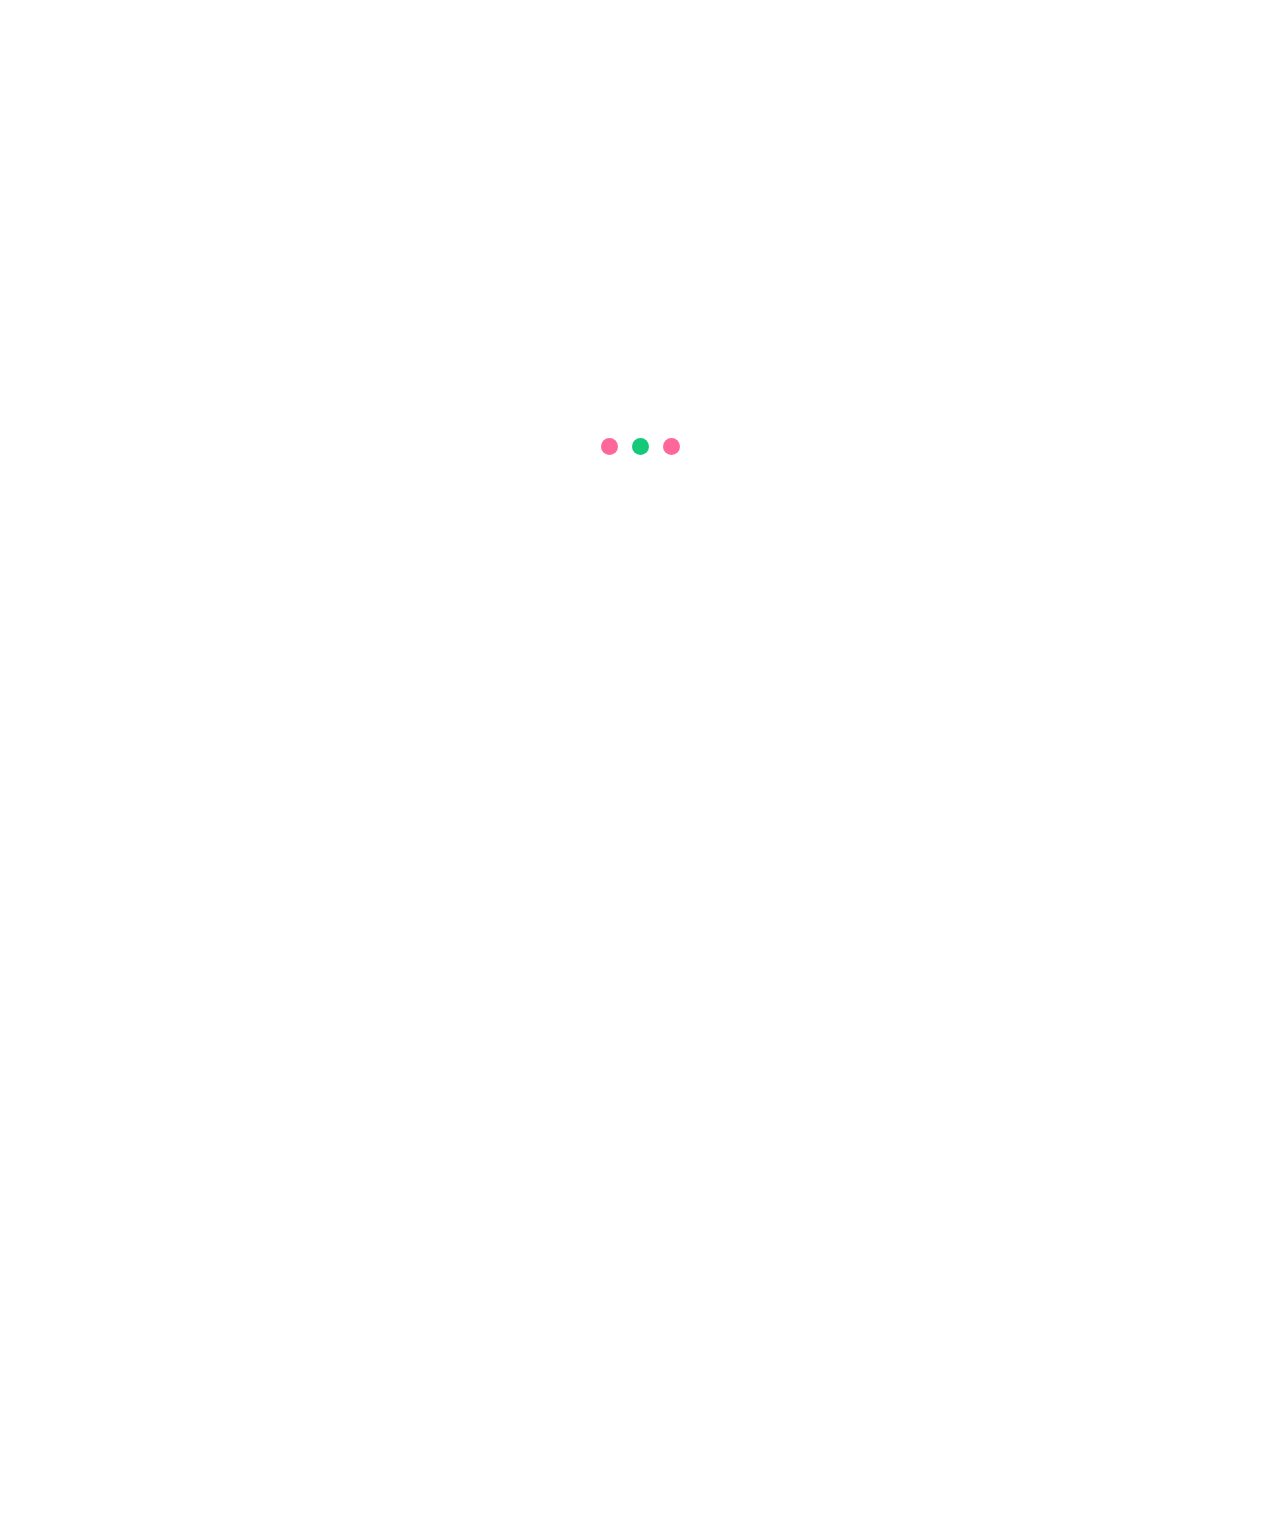
<file: happyundies/html/happyundies-20191211/happyundies/account-payment.html>
<!DOCTYPE html>
<html lang="en">
    <head><meta http-equiv="Content-Type" content="text/html; charset=utf-8">
        <meta http-equiv="X-UA-Compatible" content="IE=edge">
        <meta name="viewport" content="width=device-width,initial-scale=1,minimum-scale=1,maximum-scale=1">
        <meta name="description" content="">
        <meta name="author" content="">
        <title>HappyUndies</title>
        <link rel="shortcut icon" type="image/x-icon" href="images/favicons.ico">
        <link rel="preload" as="font" href="fonts/icomoon/fonts/icomoon543e.ttf?x9i9xv" type="font/ttf" crossorigin="anonymous">
        <!-- Vendor CSS -->
        <link href="js/plugins.css" rel="stylesheet">
        <!-- Custom styles for this template -->
        <link href="css/main.css" rel="stylesheet">
        <!--icon font-->
        <link href="fonts/icomoon/icomoon.css" rel="stylesheet">
        <!--custom font-->
        <link href="https://fonts.googleapis.com/css?family=Montserrat:100,100i,200,200i,300,300i,400,400i,500,500i,600,600i,700,700i,800,800i,900,900i" rel="stylesheet">
        <link href="https://fonts.googleapis.com/css?family=Open+Sans:300,300i,400,400i,600,600i,700,700i,800,800i" rel="stylesheet">
        <link rel="stylesheet" href="style.css">
    </head>

    <body class="home-page boxed is-dropdn-click">
        <div class="body-preloader">
            <div class="loader-wrap">
                <div class="dots">
                    <div class="dot one"></div>
                    <div class="dot two"></div>
                    <div class="dot three"></div>
                </div>
            </div>
        </div>
        <header class="hdr global_width hdr-style-2 hdr_sticky minicart-icon-style-3 hdr-mobile-style2">
            <!-- Promo TopLine -->
            <div class="hdr-topline">
                <div class="container">
                    <div class="row">
                        <div class="col-auto hdr-topline-left">
                            <div class="custom-text">
                                <svg aria-hidden="true" width="20px" focusable="false" data-prefix="fas" data-icon="phone-square-alt" class="svg-inline--fa fa-phone-square-alt fa-w-14" role="img" xmlns="http://www.w3.org/2000/svg" viewBox="0 0 448 512"><path fill="currentColor" d="M400 32H48A48 48 0 0 0 0 80v352a48 48 0 0 0 48 48h352a48 48 0 0 0 48-48V80a48 48 0 0 0-48-48zm-16.39 307.37l-15 65A15 15 0 0 1 354 416C194 416 64 286.29 64 126a15.7 15.7 0 0 1 11.63-14.61l65-15A18.23 18.23 0 0 1 144 96a16.27 16.27 0 0 1 13.79 9.09l30 70A17.9 17.9 0 0 1 189 181a17 17 0 0 1-5.5 11.61l-37.89 31a231.91 231.91 0 0 0 110.78 110.78l31-37.89A17 17 0 0 1 299 291a17.85 17.85 0 0 1 5.91 1.21l70 30A16.25 16.25 0 0 1 384 336a17.41 17.41 0 0 1-.39 3.37z"></path></svg>
                                <b>1-844-466-2976 </b>
                            </div>
                        </div>
                        <div class="col hdr-topline-center">
                            <div class="custom-text"><span>FREE</span> SHIPPING ON ORDERS $49+ </div>
                        </div>
                        <div class="col-auto hdr-topline-right links-holder">
                            <div class="hdr-line-separate">
                                <ul class="social-list">
                                    <li>
                                        <a href="#" class="icon icon-facebook"></a>
                                    </li>
                                    <li>
                                        <a href="#" class="icon icon-twitter"></a>
                                    </li>
                                    <li>
                                        <a href="#" class="icon icon-google"></a>
                                    </li>
                                    <li>
                                        <a href="#" class="icon icon-instagram"></a>
                                    </li>
                                    <li>
                                        <a href="#" class="icon icon-youtube"></a>
                                    </li>
                                </ul>
                            </div>

                        </div>
                    </div>
                </div>
            </div>
            <!-- /Promo TopLine -->
            <!-- Mobile Menu -->
            <div class="mobilemenu js-push-mbmenu">
                <div class="mobilemenu-content">
                    <div class="mobilemenu-close mobilemenu-toggle"><i class="icon icon-cross"></i></div>
                    <div class="mobilemenu-scroll">
                        <div class="mobilemenu-search"></div>
                        <div class="nav-wrapper show-menu">
                            <div class="nav-toggle"><span class="nav-back"><i class="icon-arrow-left"></i></span> <span class="nav-title"></span></div>
                            <ul class="nav nav-level-1">
                                <li><a href="index.html">Home</a></li>
                                <li><a href="cart.html">Cart</a></li>
                                <li><a href="checkout.html">Checkout</a></li>
                                <li><a href="account-details.html">My Account</a></li>
<li><a href="blog.html">Blog</a></li>
<li><a href="blog-post.html">Blog Post</a></li>
<li><a href="product.html">Product</a></li>
                                <li><a href="#">Dropdown Menu</a><span class="arrow"></span>
                                    <ul class="nav-level-2">
                                        <li><a href="#">Menu 1</a></li>
                                        <li><a href="#">Menu 2</a><span class="arrow"></span>
                                            <ul class="nav-level-3">
                                                <li><a href="#">Menu 2-1</a></li>
                                                <li><a href="#">Menu 2-2</a></li>
                                                <li><a href="#">Menu 2-3</a></li>
                                                <li><a href="#">Menu 2-4</a></li>
                                                <li><a href="#">Menu 2-5</a></li>
                                                <li><a href="#">Menu 2-6</a></li>
                                            </ul>
                                        </li>
                                        <li><a href="#">Menu 3</a></li>
                                        <li><a href="#">Menu 4</a></li>
                                        <li><a href="#">Menu 5</a></li>
                                        <li><a href="#">Menu 6</a></li>
                                    </ul>
                                </li>
                            </ul>
                        </div>
                        <div class="mobilemenu-bottom">
                            <div class="mobilemenu-currency"></div>
                            <div class="mobilemenu-language"></div>
                            <div class="mobilemenu-settings"></div>
                        </div>
                    </div>
                </div>
            </div>
            <!-- /Mobile Menu -->
            <div class="hdr-mobile show-mobile">
                <div class="hdr-content">
                    <div class="container">
                        <!-- Menu Toggle -->
                        <div class="menu-toggle"><a href="#" class="mobilemenu-toggle"><i class="icon icon-menu"></i></a></div>
                        <!-- /Menu Toggle -->
                        <div class="logo-holder">
                            <a href="index.html" class="logo"><img src="images/logo.png" srcset="images/logo-retina.png 2x" alt=""></a>
                        </div>
                        <div class="hdr-mobile-right">
                            <div class="hdr-topline-right links-holder"></div>
                            <div class="minicart-holder"></div>
                        </div>
                    </div>
                </div>
            </div>
            <div class="hdr-desktop hide-mobile">
                <div class="hdr-content">
                    <div class="container">
                        <div class="hdr-content-left">
                            <span class="left header-side-banner">
                                <a href="#" target="_blank">
                                    <svg aria-hidden="true" width="80px" focusable="false" data-prefix="fas" data-icon="gift" class="svg-inline--fa fa-gift fa-w-16" role="img" xmlns="http://www.w3.org/2000/svg" viewBox="0 0 512 512"><path fill="currentColor" d="M32 448c0 17.7 14.3 32 32 32h160V320H32v128zm256 32h160c17.7 0 32-14.3 32-32V320H288v160zm192-320h-42.1c6.2-12.1 10.1-25.5 10.1-40 0-48.5-39.5-88-88-88-41.6 0-68.5 21.3-103 68.3-34.5-47-61.4-68.3-103-68.3-48.5 0-88 39.5-88 88 0 14.5 3.8 27.9 10.1 40H32c-17.7 0-32 14.3-32 32v80c0 8.8 7.2 16 16 16h480c8.8 0 16-7.2 16-16v-80c0-17.7-14.3-32-32-32zm-326.1 0c-22.1 0-40-17.9-40-40s17.9-40 40-40c19.9 0 34.6 3.3 86.1 80h-86.1zm206.1 0h-86.1c51.4-76.5 65.7-80 86.1-80 22.1 0 40 17.9 40 40s-17.9 40-40 40z"></path></svg>
                                    <span>Receive Your free gift when you order $99+</span>
                                </a>
                            </span>
                        </div>
                        <div class="logo-holder">
                            <a href="index.html" class="logo"><img src="images/logo.png" srcset="images/logo-retina.png 2x" alt=""></a>
                        </div>
                        <div class="hdr-content-right">
                            <div class="links-holder">
                                <!-- Header Search -->
                                <div class="dropdn dropdn_search hide-mobile only-icon">
                                    <a href="#" class="dropdn-link"><span>Search</span><i class="icon icon-search2"></i></a>
                                    <div class="dropdn-content">
                                        <div class="container">
                                            <form action="#" class="search"><button type="submit" class="search-button"><i class="icon-search2"></i></button> <input type="text" class="search-input" placeholder="search keyword">
                                                <div class="search-popular js-search-autofill">
                                                    <span class="search-popular-label">popular searches:</span>
                                                    <a href="#">Dildo</a>
                                                    <a href="#">Wig</a>
                                                    <a href="#">MASSAGERS</a>
                                                    <a href="#">CLIT STIMULATORS</a>
                                                    <a href="#">BULLETS</a>
                                                    <a href="#">women toys</a>
                                                    <a href="#">Underwear</a>
                                                    <a href="#">men tops</a>
                                                </div>
                                            </form>
                                        </div>
                                    </div>
                                </div>
                                <!-- /Header Search -->
                                <!-- Header Account -->
                                <div class="dropdn dropdn_account only-text">
                                    <a href="#" class="dropdn-link">
                                        <svg aria-hidden="true" focusable="false" data-prefix="fas" data-icon="user-circle" width="21px" class="svg-inline--fa fa-user-circle fa-w-16" role="img" xmlns="http://www.w3.org/2000/svg" viewBox="0 0 496 512"><path fill="currentColor" d="M248 8C111 8 0 119 0 256s111 248 248 248 248-111 248-248S385 8 248 8zm0 96c48.6 0 88 39.4 88 88s-39.4 88-88 88-88-39.4-88-88 39.4-88 88-88zm0 344c-58.7 0-111.3-26.6-146.5-68.2 18.8-35.4 55.6-59.8 98.5-59.8 2.4 0 4.8.4 7.1 1.1 13 4.2 26.6 6.9 40.9 6.9 14.3 0 28-2.7 40.9-6.9 2.3-.7 4.7-1.1 7.1-1.1 42.9 0 79.7 24.4 98.5 59.8C359.3 421.4 306.7 448 248 448z"></path></svg>
                                        <span>My Account</span>
                                    </a>
                                    <div class="dropdn-content">
                                        <div class="container">
                                            <div class="dropdn-close">CLOSE</div>
                                            <ul>
                                                <li><a href="#">
                                                    <svg aria-hidden="true" width="21px"  focusable="false" data-prefix="fas" data-icon="user-circle" class="svg-inline--fa fa-user-circle fa-w-16" role="img" xmlns="http://www.w3.org/2000/svg" viewBox="0 0 496 512"><path fill="currentColor" d="M248 8C111 8 0 119 0 256s111 248 248 248 248-111 248-248S385 8 248 8zm0 96c48.6 0 88 39.4 88 88s-39.4 88-88 88-88-39.4-88-88 39.4-88 88-88zm0 344c-58.7 0-111.3-26.6-146.5-68.2 18.8-35.4 55.6-59.8 98.5-59.8 2.4 0 4.8.4 7.1 1.1 13 4.2 26.6 6.9 40.9 6.9 14.3 0 28-2.7 40.9-6.9 2.3-.7 4.7-1.1 7.1-1.1 42.9 0 79.7 24.4 98.5 59.8C359.3 421.4 306.7 448 248 448z"></path></svg>
                                                    <span>My Account</span>
                                                </a></li>
                                                <li><a href="#"><i class="icon icon-check-box"></i><span>Checkout</span></a></li>
                                                <li><a href="account.html"><i class="icon icon-lock"></i><span>Log In</span></a></li>
                                                <li><a href="account.html"><i class="icon icon-person-fill-add"></i><span>Register</span></a></li>
                                            </ul>
                                        </div>
                                    </div>
                                </div>
                                <!-- /Header Account -->
                                <!-- Header Wishlist -->
                                <div class="dropdn dropdn_wishlist @@classes">
                                    <a href="#" class="dropdn-link">
                                        <i class="icon icon-heart-1"></i>
                                        <span>Wishlist</span>
                                    </a>
                                </div>
                                <!-- /Header Wishlist -->
                            </div>
                            <div class="minicart-holder">
                                <div class="minicart minicart-js">
                                    <a href="#" class="minicart-link">
                                        <i class="icon icon-handbag"></i>
                                        <span class="minicart-qty">4</span>
                                        <span class="minicart-title">Shopping Cart</span>
                                        <span class="minicart-total">$750.00</span>
                                    </a>
                                    <div class="minicart-drop-box hdr-desktop hide-mobile">
                                        <div class="container">
                                            <div class="minicart-drop-close"><i class="icon icon-cross"></i></div>
                                            <div class="minicart-drop-content">
                                                <h3>Recently added items:</h3>
                                                <div class="minicart-item-box">
                                                    <div class="minicart-prd">
                                                        <div class="minicart-prd-image"><a href="#"><img src="images/product-placeholder.png"
                                                                    data-srcset="images/Massagers-1.jpg" class=" lazyloaded" alt="" srcset="images/Massagers-1.jpg"></a>
                                                        </div>
                                                        <div class="minicart-prd-name">
                                                            <h5><a href="#">dildo</a></h5>
                                                            <h2><a href="#">Vibrator</a></h2>
                                                        </div>
                                                        <div class="minicart-prd-qty">
                                                            <div class="prd-block_qty">
                                                                <span class="option-label">Qty:</span>
                                                                <div class="qty qty-changer">
                                                                    <fieldset><input type="button" value="&#8210;" class="decrease"> <input type="text" class="qty-input"
                                                                            value="2" data-min="0" data-max="10"> <input type="button" value="+" class="increase">
                                                                    </fieldset>
                                                                </div>
                                                            </div>
                                                            <span class="option-label">max <span class="qty-max">10</span> item(s)</span>
                                                        </div>
                                                        <div class="minicart-prd-price"><span>price:</span> <b>$ 75.00</b></div>
                                                        <div class="minicart-prd-action"><a href="#" class="icon-cross js-product-remove"></a></div>
                                                    </div>
                                                    <div class="minicart-prd">
                                                        <div class="minicart-prd-image"><a href="#"><img src="images/product-placeholder.png"
                                                                    data-srcset="images/Massagers-1.jpg" class=" lazyloaded" alt="" srcset="images/Massagers-1.jpg"></a>
                                                        </div>
                                                        <div class="minicart-prd-name">
                                                            <h5><a href="#">dildo</a></h5>
                                                            <h2><a href="#">Vibrator</a></h2>
                                                        </div>
                                                        <div class="minicart-prd-qty">
                                                            <div class="prd-block_qty">
                                                                <span class="option-label">Qty:</span>
                                                                <div class="qty qty-changer">
                                                                    <fieldset><input type="button" value="&#8210;" class="decrease"> <input type="text" class="qty-input"
                                                                            value="2" data-min="0" data-max="10"> <input type="button" value="+" class="increase">
                                                                    </fieldset>
                                                                </div>
                                                            </div>
                                                            <span class="option-label">max <span class="qty-max">10</span> item(s)</span>
                                                        </div>
                                                        <div class="minicart-prd-price"><span>price:</span> <b>$ 20.00</b></div>
                                                        <div class="minicart-prd-action"><a href="#" class="icon-cross js-product-remove"></a></div>
                                                    </div>
                                                    <div class="minicart-prd">
                                                        <div class="minicart-prd-image"><a href="#"><img src="images/product-placeholder.png"
                                                                    data-srcset="images/Massagers-1.jpg" class=" lazyloaded" alt="" srcset="images/Massagers-1.jpg"></a>
                                                        </div>
                                                        <div class="minicart-prd-name">
                                                            <h5><a href="#">Dildo</a></h5>
                                                            <h2><a href="#">Vibrator</a></h2>
                                                        </div>
                                                        <div class="minicart-prd-qty">
                                                            <div class="prd-block_qty">
                                                                <span class="option-label">Qty:</span>
                                                                <div class="qty qty-changer">
                                                                    <fieldset><input type="button" value="&#8210;" class="decrease"> <input type="text" class="qty-input"
                                                                            value="2" data-min="0" data-max="10"> <input type="button" value="+" class="increase">
                                                                    </fieldset>
                                                                </div>
                                                            </div>
                                                            <span class="option-label">max <span class="qty-max">10</span> item(s)</span>
                                                        </div>
                                                        <div class="minicart-prd-price"><span>price:</span> <b>$ 199.00</b></div>
                                                        <div class="minicart-prd-action"><a href="#" class="icon-cross js-product-remove"></a></div>
                                                    </div>
                                                    <div class="minicart-prd">
                                                        <div class="minicart-prd-image"><a href="#"><img src="images/product-placeholder.png"
                                                                    data-srcset="images/Massagers-1.jpg" class=" lazyloaded" alt="" srcset="images/Massagers-1.jpg"></a>
                                                        </div>
                                                        <div class="minicart-prd-name">
                                                            <h5><a href="#">Dildo</a></h5>
                                                            <h2><a href="#">Vibrator</a></h2>
                                                        </div>
                                                        <div class="minicart-prd-qty">
                                                            <div class="prd-block_qty">
                                                                <span class="option-label">Qty:</span>
                                                                <div class="qty qty-changer">
                                                                    <fieldset><input type="button" value="&#8210;" class="decrease"> <input type="text" class="qty-input"
                                                                            value="2" data-min="0" data-max="10"> <input type="button" value="+" class="increase">
                                                                    </fieldset>
                                                                </div>
                                                            </div>
                                                            <span class="option-label">max <span class="qty-max">10</span> item(s)</span>
                                                        </div>
                                                        <div class="minicart-prd-price"><span>price:</span> <b>$ 199.00</b></div>
                                                        <div class="minicart-prd-action"><a href="#" class="icon-cross js-product-remove"></a></div>
                                                    </div>
                                                </div>
                                                <div class="minicart-drop-total">
                                                        <div class="float-right"><span class="minicart-drop-summa"><span>Cart Subtotal:</span> <b>$ 294.00</b></span>
                                                            <div class="minicart-drop-btns-wrap">
                                                                <a href="#" class="btn"><i class="icon-check-box"></i><span>checkout</span></a>
                                                                <a href="#" class="btn btn--alt"><i class="icon-handbag"></i><span>view cart</span></a></div>
                                                        </div>
                                                        <div class="float-left">
                                                            <a href="#" class="btn btn--alt"><i class="icon-handbag"></i><span>view cart</span></a>
                                                            <a href="#" class="btn btn--grey"><i class="icon-repeat"></i><span>update cart</span></a>
                                                        </div>
                                                </div>
                                            </div>
                                        </div>
                                    </div>
                                    <div class="minicart-drop hdr-mobile show-mobile">
                                        <div class="container">
                                            <div class="minicart-drop-close"><i class="icon icon-cross"></i></div>
                                            <div class="minicart-drop-content">
                                                <h3>Recently added items:</h3>
                                                <div class="minicart-prd">
                                                    <div class="minicart-prd-image"><a href="#"><img src="images/product-placeholder.png"
                                                                data-srcset="images/Massagers-1.jpg" class=" lazyloaded" alt="" srcset="images/Massagers-1.jpg"></a>
                                                    </div>
                                                    <div class="minicart-prd-name">
                                                        <h5><a href="#">dildo</a></h5>
                                                        <h2><a href="#">Vibrator</a></h2>
                                                    </div>
                                                    <div class="minicart-prd-qty">
                                                        <div class="prd-block_qty">
                                                            <span class="option-label">Qty:</span>
                                                            <div class="qty qty-changer">
                                                                <fieldset><input type="button" value="&#8210;" class="decrease"> <input type="text" class="qty-input"
                                                                        value="2" data-min="0" data-max="10"> <input type="button" value="+" class="increase">
                                                                </fieldset>
                                                            </div>
                                                        </div>
                                                        <span class="option-label">max <span class="qty-max">10</span> item(s)</span>
                                                    </div>
                                                    <div class="minicart-prd-price"><span>price:</span> <b>$ 75.00</b></div>
                                                    <div class="minicart-prd-action"><a href="#" class="icon-cross js-product-remove"></a></div>
                                                </div>
                                                <div class="minicart-prd">
                                                    <div class="minicart-prd-image"><a href="#"><img src="images/product-placeholder.png"
                                                                data-srcset="images/Massagers-1.jpg" class=" lazyloaded" alt="" srcset="images/Massagers-1.jpg"></a>
                                                    </div>
                                                    <div class="minicart-prd-name">
                                                        <h5><a href="#">dildo</a></h5>
                                                        <h2><a href="#">Vibrator</a></h2>
                                                    </div>
                                                    <div class="minicart-prd-qty">
                                                        <div class="prd-block_qty">
                                                            <span class="option-label">Qty:</span>
                                                            <div class="qty qty-changer">
                                                                <fieldset><input type="button" value="&#8210;" class="decrease"> <input type="text" class="qty-input"
                                                                        value="2" data-min="0" data-max="10"> <input type="button" value="+" class="increase">
                                                                </fieldset>
                                                            </div>
                                                        </div>
                                                        <span class="option-label">max <span class="qty-max">10</span> item(s)</span>
                                                    </div>
                                                    <div class="minicart-prd-price"><span>price:</span> <b>$ 20.00</b></div>
                                                    <div class="minicart-prd-action"><a href="#" class="icon-cross js-product-remove"></a></div>
                                                </div>
                                                <div class="minicart-prd">
                                                    <div class="minicart-prd-image"><a href="#"><img src="images/product-placeholder.png"
                                                                data-srcset="images/Massagers-1.jpg" class=" lazyloaded" alt="" srcset="images/Massagers-1.jpg"></a>
                                                    </div>
                                                    <div class="minicart-prd-name">
                                                        <h5><a href="#">Dildo</a></h5>
                                                        <h2><a href="#">Vibrator</a></h2>
                                                    </div>
                                                    <div class="minicart-prd-qty">
                                                        <div class="prd-block_qty">
                                                            <span class="option-label">Qty:</span>
                                                            <div class="qty qty-changer">
                                                                <fieldset><input type="button" value="&#8210;" class="decrease"> <input type="text" class="qty-input"
                                                                        value="2" data-min="0" data-max="10"> <input type="button" value="+" class="increase">
                                                                </fieldset>
                                                            </div>
                                                        </div>
                                                        <span class="option-label">max <span class="qty-max">10</span> item(s)</span>
                                                    </div>
                                                    <div class="minicart-prd-price"><span>price:</span> <b>$ 199.00</b></div>
                                                    <div class="minicart-prd-action"><a href="#" class="icon-cross js-product-remove"></a></div>
                                                </div>
                                                <div class="minicart-prd">
                                                    <div class="minicart-prd-image"><a href="#"><img src="images/product-placeholder.png"
                                                                data-srcset="images/Massagers-1.jpg" class=" lazyloaded" alt="" srcset="images/Massagers-1.jpg"></a>
                                                    </div>
                                                    <div class="minicart-prd-name">
                                                        <h5><a href="#">Dildo</a></h5>
                                                        <h2><a href="#">Vibrator</a></h2>
                                                    </div>
                                                    <div class="minicart-prd-qty">
                                                        <div class="prd-block_qty">
                                                            <span class="option-label">Qty:</span>
                                                            <div class="qty qty-changer">
                                                                <fieldset><input type="button" value="&#8210;" class="decrease"> <input type="text" class="qty-input"
                                                                        value="2" data-min="0" data-max="10"> <input type="button" value="+" class="increase">
                                                                </fieldset>
                                                            </div>
                                                        </div>
                                                        <span class="option-label">max <span class="qty-max">10</span> item(s)</span>
                                                    </div>
                                                    <div class="minicart-prd-price"><span>price:</span> <b>$ 199.00</b></div>
                                                    <div class="minicart-prd-action"><a href="#" class="icon-cross js-product-remove"></a></div>
                                                </div>
                                                <div class="minicart-drop-total">
                                                        <div class="float-right"><span class="minicart-drop-summa"><span>Cart Subtotal:</span> <b>$ 294.00</b></span>
                                                            <div class="minicart-drop-btns-wrap">
                                                                <a href="#" class="btn"><i class="icon-check-box"></i><span>checkout</span></a>
                                                                <a href="#" class="btn btn--alt"><i class="icon-handbag"></i><span>view cart</span></a></div>
                                                        </div>
                                                        <div class="float-left">
                                                            <a href="#" class="btn btn--alt"><i class="icon-handbag"></i><span>view cart</span></a>
                                                            <a href="#" class="btn btn--grey"><i class="icon-repeat"></i><span>update cart</span></a>
                                                        </div>
                                                </div>
                                            </div>
                                        </div>
                                    </div>
                                </div>
                            </div>
                        </div>
                    </div>
                </div>
                <div class="nav-holder">
                    <div class="container">
                        <div class="hdr-nav">
                            <!--mmenu-->
                            <ul class="mmenu mmenu-js">
                                <li><a href="index.html">Home</a></li>
                                <li><a href="cart.html">Cart</a></li>
                                <li><a href="checkout.html">Checkout</a></li>
                                <li><a href="account-details.html">My Account</a></li>
<li><a href="blog.html">Blog</a></li>
<li><a href="blog-post.html">Blog Post</a></li>
<li><a href="product.html">Product</a></li>
                                <li class="mmenu-item--simple">
                                    <a href="#" title="">Dropdown Simple<span class="menu-label menu-label--color1">NEW</span></a>
                                    <div class="mmenu-submenu">
                                        <ul class="submenu-list">
                                            <li><a href="#" title="">Test Menu 1</a>
                                                <ul>
                                                    <li><a href="#">Test Menu 1-1</a>
                                                        <ul>
                                                            <li><a href="#">Test Menu 1-1-1</a></li>
                                                            <li><a href="#">Test Menu 1-1-2</a></li>
                                                            <li><a href="#">Test Menu 1-1-3</a></li>
                                                            <li><a href="#">Test Menu 1-1-4</a></li>
                                                        </ul>
                                                    </li>
                                                    <li><a href="#">Test Menu 1-2</a></li>
                                                    <li><a href="#">Test Menu 1-3</a></li>
                                                    <li><a href="#">Test Menu 1-4</a></li>
                                                </ul>
                                            </li>
                                            <li><a href="#">Test Menu 2</a></li>
                                            <li><a href="#">Test Menu 3</a>
                                                <ul>
                                                    <li><a href="#">Test Menu 3-1</a>
                                                        <ul>
                                                            <li><a href="#">Test Menu 3-1-1</a></li>
                                                            <li><a href="#">Test Menu 3-1-2</a></li>
                                                            <li><a href="#">Test Menu 3-1-3</a></li>
                                                            <li><a href="#">Test Menu 3-1-4</a></li>
                                                        </ul>
                                                    </li>
                                                    <li><a href="#">Test Menu 3-2</a></li>
                                                    <li><a href="#">Test Menu 3-3</a></li>
                                                    <li><a href="#">Test Menu 3-4</a></li>
                                                </ul>
                                            </li>
                                            <li><a href="#">Test Menu 4</a></li>
                                        </ul>
                                    </div>
                                </li>
                                <li class="mmenu-item--mega"><a href="shop.html">Shop</a>
                                    <div class="mmenu-submenu mmenu-submenu-with-sublevel">
                                        <div class="mmenu-submenu-inside">
                                            <div class="container">
                                                <div class="mmenu-right width-20">
                                                    <h4 class="text-center submenu-title">Featured</h4>
                                                    <div class="prd-carousel-menu" data-slick='{"slidesToShow": 1, "slidesToScroll": 1, "arrows": true}'>
                                                        <div class="prd-sm">
                                                            <a href="#" class="prd-img"><img src="images/product-placeholder.png" data-srcset="images/379a1a7eab3ad2b6a14dc29468664374-1.jpg" class="lazyload" alt=""></a>
                                                            <div class="prd-info">
                                                                <h2 class="prd-title"><a href="#">Dildo</a></h2>
                                                                <div class="prd-price">
                                                                    <div class="price-new">$ 90.00</div>
                                                                    <div class="price-old">$ 150.00</div>
                                                                </div>
                                                            </div>
                                                        </div>
                                                        <div class="prd-sm">
                                                            <a href="#" class="prd-img"><img src="images/product-placeholder.png" data-srcset="images/484989db2977dcede067f9dac24b6ade-1.jpg" class="lazyload" alt=""></a>
                                                            <div class="prd-info">
                                                                <h2 class="prd-title"><a href="#">Vibrator</a></h2>
                                                                <div class="prd-price">
                                                                    <div class="price-new">$ 110.00</div>
                                                                    <div class="price-old">$ 210.00</div>
                                                                </div>
                                                            </div>
                                                        </div>
                                                    </div>
                                                </div>
                                                <div class="mmenu-cols column-5">
                                                    <div class="mmenu-col">
                                                        <h3 class="submenu-title"><a href="#">Sample Menu</a></h3>
                                                        <ul class="submenu-list">
                                                            <li><a href="#">Sub Menu Level 1</a>
                                                                <ul class="sub-level">
                                                                    <li><a href="#">Sub Menu Level 2</a>
                                                                        <ul class="sub-level">
                                                                            <li><a href="#">Sub Menu Level 3</a>
                                                                                <ul class="sub-level">
                                                                                    <li><a href="#">Sub Menu Level 4</a>
                                                                                        <ul class="sub-level">
                                                                                            <li><a href="#">Sub Menu Level 5</a>
                                                                                                <ul class="sub-level">
                                                                                                    <li><a href="#">Sub Menu Level 6</a>
                                                                                                        <ul class="sub-level">
                                                                                                            <li><a href="#">Sub Menu Level 7</a></li>
                                                                                                            <li><a href="#">Sub Menu Level 7</a></li>
                                                                                                            <li><a href="#">Sub Menu Level 7</a></li>
                                                                                                        </ul>
                                                                                                    </li>
                                                                                                    <li><a href="#">Sub Menu Level 6</a></li>
                                                                                                    <li><a href="#">Sub Menu Level 6</a></li>
                                                                                                    <li><a href="#">Sub Menu Level 6</a></li>
                                                                                                    <li><a href="#">Sub Menu Level 6</a></li>
                                                                                                    <li><a href="#">Sub Menu Level 6</a></li>
                                                                                                    <li><a href="#">Sub Menu Level 6</a></li>
                                                                                                    <li><a href="#">Sub Menu Level 6</a></li>
                                                                                                </ul>
                                                                                            </li>
                                                                                            <li><a href="#">Sub Menu Level 5</a></li>
                                                                                            <li><a href="#">Sub Menu Level 5</a></li>
                                                                                            <li><a href="#">Sub Menu Level 5</a></li>
                                                                                            <li><a href="#">Sub Menu Level 5</a></li>
                                                                                        </ul>
                                                                                    </li>
                                                                                    <li><a href="#">Sub Menu Level 4</a></li>
                                                                                    <li><a href="#">Sub Menu Level 4</a></li>
                                                                                    <li><a href="#">Sub Menu Level 4</a></li>
                                                                                    <li><a href="#">Sub Menu Level 4</a></li>
                                                                                    <li><a href="#">Sub Menu Level 4</a></li>
                                                                                    <li><a href="#">Sub Menu Level 4</a></li>
                                                                                    <li><a href="#">Sub Menu Level 4</a></li>
                                                                                </ul>
                                                                            </li>
                                                                            <li><a href="#">Sub Menu Level 3</a></li>
                                                                            <li><a href="#">Sub Menu Level 3</a></li>
                                                                            <li><a href="#">Sub Menu Level 3</a></li>
                                                                            <li><a href="#">Sub Menu Level 3</a></li>
                                                                        </ul>
                                                                    </li>
                                                                    <li><a href="#">Sub Menu Level 2</a></li>
                                                                    <li><a href="#">Sub Menu Level 2</a></li>
                                                                    <li><a href="#">Sub Menu Level 2</a></li>
                                                                    <li><a href="#">Sub Menu Level 2</a></li>
                                                                    <li><a href="#">Sub Menu Level 2</a></li>
                                                                    <li><a href="#">Sub Menu Level 2</a></li>
                                                                    <li><a href="#">Sub Menu Level 2</a></li>
                                                                    <li><a href="#">Sub Menu Level 2</a></li>
                                                                    <li><a href="#">Sub Menu Level 2</a></li>
                                                                    <li><a href="#">Sub Menu Level 2</a></li>
                                                                    <li><a href="#">Sub Menu Level 2</a></li>
                                                                    <li><a href="#">Sub Menu Level 2</a></li>
                                                                    <li><a href="#">Sub Menu Level 2</a></li>
                                                                </ul>
                                                            </li>
                                                            <li><a href="#">Sub Menu Level 2</a></li>
                                                            <li><a href="#">Sub Menu Level 3</a></li>
                                                        </ul><a href="#" class="submenu-view-more">View More</a>
                                                        <div class="submenu-img">
                                                            <a href="#"><img src="images/placeholder.png" data-src="images/379a1a7eab3ad2b6a14dc29468664374-1.jpg" class="lazyload" alt=""></a>
                                                        </div>
                                                    </div>
                                                    <div class="mmenu-col">
                                                        <h3 class="submenu-title"><a href="#">Vibrators</a></h3>
                                                        <ul class="submenu-list">
                                                            <li><a href="#">Clitoral Vibrators</a></li>
                                                            <li><a href="#">Wireless Vibrators</a></li>
                                                        </ul>
                                                        <div class="submenu-img">
                                                            <a href="#"><img src="images/placeholder.png" data-src="images/484989db2977dcede067f9dac24b6ade-1.jpg" class="lazyload" alt=""></a>
                                                        </div>
                                                    </div>
                                                    <div class="mmenu-col">
                                                        <h3 class="submenu-title"><a href="#">Massagers</a></h3>
                                                        <ul class="submenu-list">
                                                            <li><a href="#">Clit Stimulators</a></li>
                                                            <li><a href="#">Bullets</a></li>
                                                        </ul><a href="#" class="submenu-view-more">View More</a>
                                                        <div class="submenu-img">
                                                            <a href="#"><img src="images/placeholder.png" data-src="images/7644ff497f3b1c743af46b0ebed80a41-1.jpg" class="lazyload" alt=""></a>
                                                        </div>
                                                    </div>
                                                    <div class="mmenu-col">
                                                        <h3 class="submenu-title"><a href="#">Dildos</a></h3>
                                                        <ul class="submenu-list">
                                                            <li><a href="#">50 Shades</a></li>
                                                        </ul><a href="#" class="submenu-view-more">View More</a>
                                                        <div class="submenu-img">
                                                            <a href="#"><img src="images/placeholder.png" data-src="images/babe88f5001b76092682696b72e58f2f-1.jpg" class="lazyload" alt=""></a>
                                                        </div>
                                                    </div>
                                                    <div class="mmenu-col">
                                                        <h3 class="submenu-title"><a href="#">Wigs</a></h3>
                                                        <ul class="submenu-list">
                                                            <li><a href="#">Games</a></li>
                                                        </ul><a href="#" class="submenu-view-more">View More</a>
                                                        <div class="submenu-img">
                                                            <a href="#"><img src="images/placeholder.png" data-src="images/2eadb88b0284055e803fdb99648a770c-1.jpg" class="lazyload" alt=""></a>
                                                        </div>
                                                    </div>
                                                </div>
                                                <div class="mmenu-bottom">
                                                    <div class="custom-text"><span>FREE</span> STANDARD DELIVERY ON ORDERS OVER $ 150</div>
                                                    <div class="custom-text"><span>100%</span> money back guarantee</div>
                                                    <div class="custom-text"><span>24/7</span> customer support</div>
                                                </div>
                                            </div>
                                        </div>
                                    </div>
                                </li>
                            </ul>
                            <!--/mmenu-->
                        </div>
                    </div>
                </div>
            </div>
            <div class="sticky-holder compensate-for-scrollbar">
                <div class="container">
                    <div class="row"><a href="#" class="mobilemenu-toggle show-mobile"><i class="icon icon-menu"></i></a>
                        <div class="col-auto logo-holder-s">
                            <a href="index.html" class="logo"><img src="images/logo.png" srcset="images/logo-retina.png 2x" alt=""></a>
                        </div>
                        <!--navigation-->
                        <div class="prev-menu-scroll icon-angle-left prev-menu-js"></div>
                        <div class="nav-holder-s"></div>
                        <div class="next-menu-scroll icon-angle-right next-menu-js"></div>
                        <!--//navigation-->
                        <div class="col-auto minicart-holder-s"></div>
                    </div>
                </div>
            </div>
        </header>
    <div class="page-content">
        <div class="holder mt-0">
            <div class="container">
                <ul class="breadcrumbs">
                    <li><a href="index.html">Home</a></li>
                    <li><span>My account</span></li>
                </ul>
            </div>
        </div>
        <div class="holder mt-0">
            <div class="container">
                <div class="row">
                    <div class="col-md-3 aside aside--left">
                        <div class="sidebar-block filter-group-block collapsed hdr-mobile show-mobile">
                            <div class="sidebar-block_title"><span>Account Menu</span>
                                <div class="toggle-arrow"></div>
                            </div>
                            <div class="sidebar-block_content">
                                <ul class="category-list">
                                    <li><a href="account-details.html">Account Details <svg aria-hidden="true" width="22px" focusable="false" data-prefix="fas" data-icon="info-circle" class="svg-inline--fa fa-info-circle fa-w-16" role="img" xmlns="http://www.w3.org/2000/svg" viewBox="0 0 512 512"><path fill="currentColor" d="M256 8C119.043 8 8 119.083 8 256c0 136.997 111.043 248 248 248s248-111.003 248-248C504 119.083 392.957 8 256 8zm0 110c23.196 0 42 18.804 42 42s-18.804 42-42 42-42-18.804-42-42 18.804-42 42-42zm56 254c0 6.627-5.373 12-12 12h-88c-6.627 0-12-5.373-12-12v-24c0-6.627 5.373-12 12-12h12v-64h-12c-6.627 0-12-5.373-12-12v-24c0-6.627 5.373-12 12-12h64c6.627 0 12 5.373 12 12v100h12c6.627 0 12 5.373 12 12v24z"></path></svg></a></li>
                                    <li><a href="account-addresses.html">My Addresses <svg aria-hidden="true" width="22px" focusable="false" data-prefix="fas" data-icon="home" class="svg-inline--fa fa-home fa-w-18" role="img" xmlns="http://www.w3.org/2000/svg" viewBox="0 0 576 512"><path fill="currentColor" d="M280.37 148.26L96 300.11V464a16 16 0 0 0 16 16l112.06-.29a16 16 0 0 0 15.92-16V368a16 16 0 0 1 16-16h64a16 16 0 0 1 16 16v95.64a16 16 0 0 0 16 16.05L464 480a16 16 0 0 0 16-16V300L295.67 148.26a12.19 12.19 0 0 0-15.3 0zM571.6 251.47L488 182.56V44.05a12 12 0 0 0-12-12h-56a12 12 0 0 0-12 12v72.61L318.47 43a48 48 0 0 0-61 0L4.34 251.47a12 12 0 0 0-1.6 16.9l25.5 31A12 12 0 0 0 45.15 301l235.22-193.74a12.19 12.19 0 0 1 15.3 0L530.9 301a12 12 0 0 0 16.9-1.6l25.5-31a12 12 0 0 0-1.7-16.93z"></path></svg></a></li>
                                    <li class="active"><a href="account-payment.html">Payment Details <svg aria-hidden="true" width="22px" focusable="false" data-prefix="far" data-icon="credit-card" class="svg-inline--fa fa-credit-card fa-w-18" role="img" xmlns="http://www.w3.org/2000/svg" viewBox="0 0 576 512"><path fill="currentColor" d="M527.9 32H48.1C21.5 32 0 53.5 0 80v352c0 26.5 21.5 48 48.1 48h479.8c26.6 0 48.1-21.5 48.1-48V80c0-26.5-21.5-48-48.1-48zM54.1 80h467.8c3.3 0 6 2.7 6 6v42H48.1V86c0-3.3 2.7-6 6-6zm467.8 352H54.1c-3.3 0-6-2.7-6-6V256h479.8v170c0 3.3-2.7 6-6 6zM192 332v40c0 6.6-5.4 12-12 12h-72c-6.6 0-12-5.4-12-12v-40c0-6.6 5.4-12 12-12h72c6.6 0 12 5.4 12 12zm192 0v40c0 6.6-5.4 12-12 12H236c-6.6 0-12-5.4-12-12v-40c0-6.6 5.4-12 12-12h136c6.6 0 12 5.4 12 12z"></path></svg></a></li>
                                    <li><a href="account-wishlist.html">My Wishlist <svg aria-hidden="true" width="22px" focusable="false" data-prefix="far" data-icon="heart" class="svg-inline--fa fa-heart fa-w-16" role="img" xmlns="http://www.w3.org/2000/svg" viewBox="0 0 512 512"><path fill="currentColor" d="M458.4 64.3C400.6 15.7 311.3 23 256 79.3 200.7 23 111.4 15.6 53.6 64.3-21.6 127.6-10.6 230.8 43 285.5l175.4 178.7c10 10.2 23.4 15.9 37.6 15.9 14.3 0 27.6-5.6 37.6-15.8L469 285.6c53.5-54.7 64.7-157.9-10.6-221.3zm-23.6 187.5L259.4 430.5c-2.4 2.4-4.4 2.4-6.8 0L77.2 251.8c-36.5-37.2-43.9-107.6 7.3-150.7 38.9-32.7 98.9-27.8 136.5 10.5l35 35.7 35-35.7c37.8-38.5 97.8-43.2 136.5-10.6 51.1 43.1 43.5 113.9 7.3 150.8z"></path></svg></a></li>
                                    <li><a href="account-history.html">My Order History <svg aria-hidden="true" width="22px" focusable="false" data-prefix="fas" data-icon="shopping-basket" class="svg-inline--fa fa-shopping-basket fa-w-18" role="img" xmlns="http://www.w3.org/2000/svg" viewBox="0 0 576 512"><path fill="currentColor" d="M576 216v16c0 13.255-10.745 24-24 24h-8l-26.113 182.788C514.509 462.435 494.257 480 470.37 480H105.63c-23.887 0-44.139-17.565-47.518-41.212L32 256h-8c-13.255 0-24-10.745-24-24v-16c0-13.255 10.745-24 24-24h67.341l106.78-146.821c10.395-14.292 30.407-17.453 44.701-7.058 14.293 10.395 17.453 30.408 7.058 44.701L170.477 192h235.046L326.12 82.821c-10.395-14.292-7.234-34.306 7.059-44.701 14.291-10.395 34.306-7.235 44.701 7.058L484.659 192H552c13.255 0 24 10.745 24 24zM312 392V280c0-13.255-10.745-24-24-24s-24 10.745-24 24v112c0 13.255 10.745 24 24 24s24-10.745 24-24zm112 0V280c0-13.255-10.745-24-24-24s-24 10.745-24 24v112c0 13.255 10.745 24 24 24s24-10.745 24-24zm-224 0V280c0-13.255-10.745-24-24-24s-24 10.745-24 24v112c0 13.255 10.745 24 24 24s24-10.745 24-24z"></path></svg></a></li>
                                    <li><a href="#">Logout<svg aria-hidden="true" width="22px" focusable="false" data-prefix="fas" data-icon="sign-out-alt" class="svg-inline--fa fa-sign-out-alt fa-w-16" role="img" xmlns="http://www.w3.org/2000/svg" viewBox="0 0 512 512"><path fill="currentColor" d="M497 273L329 441c-15 15-41 4.5-41-17v-96H152c-13.3 0-24-10.7-24-24v-96c0-13.3 10.7-24 24-24h136V88c0-21.4 25.9-32 41-17l168 168c9.3 9.4 9.3 24.6 0 34zM192 436v-40c0-6.6-5.4-12-12-12H96c-17.7 0-32-14.3-32-32V160c0-17.7 14.3-32 32-32h84c6.6 0 12-5.4 12-12V76c0-6.6-5.4-12-12-12H96c-53 0-96 43-96 96v192c0 53 43 96 96 96h84c6.6 0 12-5.4 12-12z"></path></svg></a></li>
                                </ul>
                            </div>
                        </div>
                        <div class="list-group hdr-desktop hide-mobile">
                            <a href="account-details.html" class="list-group-item">Account Details <svg aria-hidden="true" width="22px" focusable="false" data-prefix="fas" data-icon="info-circle" class="svg-inline--fa fa-info-circle fa-w-16" role="img" xmlns="http://www.w3.org/2000/svg" viewBox="0 0 512 512"><path fill="currentColor" d="M256 8C119.043 8 8 119.083 8 256c0 136.997 111.043 248 248 248s248-111.003 248-248C504 119.083 392.957 8 256 8zm0 110c23.196 0 42 18.804 42 42s-18.804 42-42 42-42-18.804-42-42 18.804-42 42-42zm56 254c0 6.627-5.373 12-12 12h-88c-6.627 0-12-5.373-12-12v-24c0-6.627 5.373-12 12-12h12v-64h-12c-6.627 0-12-5.373-12-12v-24c0-6.627 5.373-12 12-12h64c6.627 0 12 5.373 12 12v100h12c6.627 0 12 5.373 12 12v24z"></path></svg></a>
                            <a href="account-addresses.html" class="list-group-item">My Addresses <svg aria-hidden="true" width="22px" focusable="false" data-prefix="fas" data-icon="home" class="svg-inline--fa fa-home fa-w-18" role="img" xmlns="http://www.w3.org/2000/svg" viewBox="0 0 576 512"><path fill="currentColor" d="M280.37 148.26L96 300.11V464a16 16 0 0 0 16 16l112.06-.29a16 16 0 0 0 15.92-16V368a16 16 0 0 1 16-16h64a16 16 0 0 1 16 16v95.64a16 16 0 0 0 16 16.05L464 480a16 16 0 0 0 16-16V300L295.67 148.26a12.19 12.19 0 0 0-15.3 0zM571.6 251.47L488 182.56V44.05a12 12 0 0 0-12-12h-56a12 12 0 0 0-12 12v72.61L318.47 43a48 48 0 0 0-61 0L4.34 251.47a12 12 0 0 0-1.6 16.9l25.5 31A12 12 0 0 0 45.15 301l235.22-193.74a12.19 12.19 0 0 1 15.3 0L530.9 301a12 12 0 0 0 16.9-1.6l25.5-31a12 12 0 0 0-1.7-16.93z"></path></svg></a>
                            <a href="account-payment.html" class="list-group-item active">Payment Details <svg aria-hidden="true" width="22px" focusable="false" data-prefix="far" data-icon="credit-card" class="svg-inline--fa fa-credit-card fa-w-18" role="img" xmlns="http://www.w3.org/2000/svg" viewBox="0 0 576 512"><path fill="currentColor" d="M527.9 32H48.1C21.5 32 0 53.5 0 80v352c0 26.5 21.5 48 48.1 48h479.8c26.6 0 48.1-21.5 48.1-48V80c0-26.5-21.5-48-48.1-48zM54.1 80h467.8c3.3 0 6 2.7 6 6v42H48.1V86c0-3.3 2.7-6 6-6zm467.8 352H54.1c-3.3 0-6-2.7-6-6V256h479.8v170c0 3.3-2.7 6-6 6zM192 332v40c0 6.6-5.4 12-12 12h-72c-6.6 0-12-5.4-12-12v-40c0-6.6 5.4-12 12-12h72c6.6 0 12 5.4 12 12zm192 0v40c0 6.6-5.4 12-12 12H236c-6.6 0-12-5.4-12-12v-40c0-6.6 5.4-12 12-12h136c6.6 0 12 5.4 12 12z"></path></svg></a>
                            <a href="account-wishlist.html" class="list-group-item">My Wishlist <svg aria-hidden="true" width="22px" focusable="false" data-prefix="far" data-icon="heart" class="svg-inline--fa fa-heart fa-w-16" role="img" xmlns="http://www.w3.org/2000/svg" viewBox="0 0 512 512"><path fill="currentColor" d="M458.4 64.3C400.6 15.7 311.3 23 256 79.3 200.7 23 111.4 15.6 53.6 64.3-21.6 127.6-10.6 230.8 43 285.5l175.4 178.7c10 10.2 23.4 15.9 37.6 15.9 14.3 0 27.6-5.6 37.6-15.8L469 285.6c53.5-54.7 64.7-157.9-10.6-221.3zm-23.6 187.5L259.4 430.5c-2.4 2.4-4.4 2.4-6.8 0L77.2 251.8c-36.5-37.2-43.9-107.6 7.3-150.7 38.9-32.7 98.9-27.8 136.5 10.5l35 35.7 35-35.7c37.8-38.5 97.8-43.2 136.5-10.6 51.1 43.1 43.5 113.9 7.3 150.8z"></path></svg></a>
                            <a href="account-history.html" class="list-group-item">My Order History <svg aria-hidden="true" width="22px" focusable="false" data-prefix="fas" data-icon="shopping-basket" class="svg-inline--fa fa-shopping-basket fa-w-18" role="img" xmlns="http://www.w3.org/2000/svg" viewBox="0 0 576 512"><path fill="currentColor" d="M576 216v16c0 13.255-10.745 24-24 24h-8l-26.113 182.788C514.509 462.435 494.257 480 470.37 480H105.63c-23.887 0-44.139-17.565-47.518-41.212L32 256h-8c-13.255 0-24-10.745-24-24v-16c0-13.255 10.745-24 24-24h67.341l106.78-146.821c10.395-14.292 30.407-17.453 44.701-7.058 14.293 10.395 17.453 30.408 7.058 44.701L170.477 192h235.046L326.12 82.821c-10.395-14.292-7.234-34.306 7.059-44.701 14.291-10.395 34.306-7.235 44.701 7.058L484.659 192H552c13.255 0 24 10.745 24 24zM312 392V280c0-13.255-10.745-24-24-24s-24 10.745-24 24v112c0 13.255 10.745 24 24 24s24-10.745 24-24zm112 0V280c0-13.255-10.745-24-24-24s-24 10.745-24 24v112c0 13.255 10.745 24 24 24s24-10.745 24-24zm-224 0V280c0-13.255-10.745-24-24-24s-24 10.745-24 24v112c0 13.255 10.745 24 24 24s24-10.745 24-24z"></path></svg></a>
                            <a href="#" class="list-group-item">Logout<svg aria-hidden="true" width="22px" focusable="false" data-prefix="fas" data-icon="sign-out-alt" class="svg-inline--fa fa-sign-out-alt fa-w-16" role="img" xmlns="http://www.w3.org/2000/svg" viewBox="0 0 512 512"><path fill="currentColor" d="M497 273L329 441c-15 15-41 4.5-41-17v-96H152c-13.3 0-24-10.7-24-24v-96c0-13.3 10.7-24 24-24h136V88c0-21.4 25.9-32 41-17l168 168c9.3 9.4 9.3 24.6 0 34zM192 436v-40c0-6.6-5.4-12-12-12H96c-17.7 0-32-14.3-32-32V160c0-17.7 14.3-32 32-32h84c6.6 0 12-5.4 12-12V76c0-6.6-5.4-12-12-12H96c-53 0-96 43-96 96v192c0 53 43 96 96 96h84c6.6 0 12-5.4 12-12z"></path></svg></a>
                        </div>
                    </div>
                    <div class="col-md-9 aside">
                        <h2>Payment Details</h2>
                        <div class="row">
                            <div class="col-sm-6">
                                <div class="card">
                                    <div class="card-body payment_cart_box">
                                        <h3>Card 1 (Default)</h3>
                                        <p><b>Card Type: </b> <span>Visa</span></p>
                                        <p><b>Card Number: </b><span>**** **** **** 0550</span></p>
                                        <p><b>Exp: </b><span>10/2021</span></p>
                                        <div class="mt-2 clearfix"><a href="#" class="link-icn js-show-form" data-form="#updateAddress"><i class="icon-pencil"></i>Edit</a> <a href="#" class="link-icn ml-1 float-right"><i class="icon-cross"></i>Delete</a></div>
                                    </div>
                                </div>
                            </div>
                            <div class="col-sm-6 mt-2 mt-sm-0">
                                <div class="card">
                                    <div class="card-body payment_cart_box">
                                        <h3>Card 2</h3>
                                        <p><b>Card Type: </b> <span>Visa</span></p>
                                        <p><b>Card Number: </b><span>**** **** **** 0550</span></p>
                                        <p><b>Exp: </b><span>10/2021</span></p>
                                        <div class="mt-2 clearfix"><a href="#" class="link-icn js-show-form" data-form="#updateAddress"><i class="icon-pencil"></i>Edit</a> <a href="#" class="link-icn ml-1 float-right"><i class="icon-cross"></i>Delete</a></div>
                                    </div>
                                </div>
                            </div>
                        </div>
                        <div class="card mt-3 d-none" id="updateAddress">
                            <div class="card-body">
                                <h3>Edit Card</h3>

                                <label class="text-uppercase">Name on Card:</label>
                                <div class="form-group"><input type="text" class="form-control"></div>

                                <label class="text-uppercase">Card Number:</label>
                                <div class="form-group"><input type="number" class="form-control"></div>

                                <div class="row">
                                    <div class="col-sm-3">
                                        <label class="text-uppercase">Exp:</label>
                                        <div class="form-group"><input type="date" class="form-control"></div>
                                    </div>
                                    <div class="col-sm-2">
                                        <label class="text-uppercase">Cvv:</label>
                                        <div class="form-group"><input type="number" class="form-control"></div>
                                    </div>
                                    <div class="col-sm-4">
                                        <label class="text-uppercase">Country:</label>
                                        <div class="form-group select-wrapper">
                                            <select class="form-control">
                                                <option value="United States">United States</option>
                                                <option value="Canada">Canada</option>
                                                <option value="China">China</option>
                                                <option value="India">India</option>
                                                <option value="Italy">Italy</option>
                                                <option value="Mexico">Mexico</option>
                                            </select>
                                        </div>
                                    </div>
                                    <div class="col-sm-3"><label class="text-uppercase">zip/postal code:</label>
                                        <div class="form-group"><input type="text" class="form-control"></div>
                                    </div>
                                </div>
                                <div class="clearfix">
                                    <input id="formCheckbox1" name="checkbox1" type="checkbox">
                                    <label for="formCheckbox1">Set card as default</label>
                                </div>
                                <div class="mt-2">
                                    <button type="reset" class="btn btn--alt js-close-form" data-form="#updateAddress">Cancel</button>
                                    <button type="submit" class="btn ml-1">Add Address</button>
                                </div>


                            </div>
                        </div>
                    </div>
                </div>
            </div>
        </div>
    </div>

    <footer class="page-footer footer-style-1 fullboxed">
        <div class="holder bgcolor bgcolor-1 mt-0">
            <div class="container">
                <div class="row shop-features-style3">
                    <div class="col-md"><a href="#" class="shop-feature light-color">
                            <div class="shop-feature-icon">
                                <svg aria-hidden="true" width="44px" focusable="false" data-prefix="fas" data-icon="truck" class="svg-inline--fa fa-truck fa-w-20" role="img" xmlns="http://www.w3.org/2000/svg" viewBox="0 0 640 512"><path fill="currentColor" d="M624 352h-16V243.9c0-12.7-5.1-24.9-14.1-33.9L494 110.1c-9-9-21.2-14.1-33.9-14.1H416V48c0-26.5-21.5-48-48-48H48C21.5 0 0 21.5 0 48v320c0 26.5 21.5 48 48 48h16c0 53 43 96 96 96s96-43 96-96h128c0 53 43 96 96 96s96-43 96-96h48c8.8 0 16-7.2 16-16v-32c0-8.8-7.2-16-16-16zM160 464c-26.5 0-48-21.5-48-48s21.5-48 48-48 48 21.5 48 48-21.5 48-48 48zm320 0c-26.5 0-48-21.5-48-48s21.5-48 48-48 48 21.5 48 48-21.5 48-48 48zm80-208H416V144h44.1l99.9 99.9V256z"></path></svg>
                            </div>
                            <div class="shop-feature-text">
                                <div class="text1">Free worlwide delivery</div>
                                <div class="text2">Lorem ipsum dolor sit amet</div>
                            </div>
                        </a></div>
                    <div class="col-md"><a href="#" class="shop-feature light-color">
                            <div class="shop-feature-icon">
                                <svg aria-hidden="true" width="30px" focusable="false" data-prefix="far" data-icon="arrow-alt-circle-right" class="svg-inline--fa fa-arrow-alt-circle-right fa-w-16" role="img" xmlns="http://www.w3.org/2000/svg" viewBox="0 0 512 512"><path fill="currentColor" d="M504 256C504 119 393 8 256 8S8 119 8 256s111 248 248 248 248-111 248-248zm-448 0c0-110.5 89.5-200 200-200s200 89.5 200 200-89.5 200-200 200S56 366.5 56 256zm72 20v-40c0-6.6 5.4-12 12-12h116v-67c0-10.7 12.9-16 20.5-8.5l99 99c4.7 4.7 4.7 12.3 0 17l-99 99c-7.6 7.6-20.5 2.2-20.5-8.5v-67H140c-6.6 0-12-5.4-12-12z"></path></svg>
                            </div>
                            <div class="shop-feature-text">
                                <div class="text1">100% money back guarantee</div>
                                <div class="text2">Lorem ipsum dolor sit amet</div>
                            </div>
                        </a></div>
                    <div class="col-md"><a href="#" class="shop-feature light-color">
                            <div class="shop-feature-icon">
                                <svg aria-hidden="true"  width="35px" width="44px" focusable="false" data-prefix="fas" data-icon="phone" class="svg-inline--fa fa-phone fa-w-16" role="img" xmlns="http://www.w3.org/2000/svg" viewBox="0 0 512 512"><path fill="currentColor" d="M493.4 24.6l-104-24c-11.3-2.6-22.9 3.3-27.5 13.9l-48 112c-4.2 9.8-1.4 21.3 6.9 28l60.6 49.6c-36 76.7-98.9 140.5-177.2 177.2l-49.6-60.6c-6.8-8.3-18.2-11.1-28-6.9l-112 48C3.9 366.5-2 378.1.6 389.4l24 104C27.1 504.2 36.7 512 48 512c256.1 0 464-207.5 464-464 0-11.2-7.7-20.9-18.6-23.4z"></path></svg>
                            </div>
                            <div class="shop-feature-text">
                                <div class="text1">24/7 customer support</div>
                                <div class="text2">Lorem ipsum dolor sit amet</div>
                            </div>
                        </a></div>
                </div>
            </div>
        </div>
        <div class="holder bgcolor bgcolor-2 py-3 py-md-5 mt-0">
            <div class="container">
                <div class="subscribe-form subscribe-form--style1">
                    <form action="#">
                        <h3><span>It’s About Happiness, </span><span>It’s About Pleasure, </span><span>It’s About Having A Good Time</span></h3>
                        <div class="form-inline">
                            <div class="subscribe-form-title">Join the CLUB for latest products, discount codes, and more!:
                            </div>
                            <div class="form-control-wrap"><input type="text" class="form-control"
                                    placeholder="Enter Your e-mail address"></div><button type="submit" class="btn-decor">JOIN
                                THE HAPPY CLUB</button>
                        </div>
                    </form>
                </div>
            </div>
        </div>
        <div class="footer-top container">
            <div class="row py-md-4">
                <div class="col-md-4 col-lg">
                    <div class="footer-block collapsed-mobile">
                        <div class="title">
                            <h4>Categories</h4>
                            <div class="toggle-arrow"></div>
                        </div>
                        <div class="collapsed-content">
                            <ul>
                                <li><a href="#">Women's Fashion</a></li>
                                <li><a href="#">Mens's Accessories</a></li>
                                <li><a href="#">Electronics</a></li>
                                <li><a href="#">All Brands</a></li>
                            </ul>
                        </div>
                    </div>
                </div>
                <div class="col-md-4 col-lg">
                    <div class="footer-block collapsed-mobile">
                        <div class="title">
                            <h4>Customer Service</h4>
                            <div class="toggle-arrow"></div>
                        </div>
                        <div class="collapsed-content">
                            <ul>
                                <li><a href="#">Terms of Use</a></li>
                                <li><a href="#">Privacy Policy</a></li>
                                <li><a href="#">F.A.Q.</a></li>
                                <li><a href="#">Contact Info</a></li>
                                <li><a href="#">Create Account</a></li>
                            </ul>
                        </div>
                    </div>
                </div>
                <div class="col-md-4 col-lg">
                    <div class="footer-block collapsed-mobile">
                        <div class="title">
                            <h4>My Account</h4>
                            <div class="toggle-arrow"></div>
                        </div>
                        <div class="collapsed-content">
                            <ul>
                                <li><a href="account-details.html">My Account</a></li>
<li><a href="blog.html">Blog</a></li>
<li><a href="blog-post.html">Blog Post</a></li>
<li><a href="product.html">Product</a></li>
                                <li><a href="#">View Cart</a></li>
                                <li><a href="#">My Wishlist</a></li>
                                <li><a href="#">Order Status</a></li>
                                <li><a href="#">Track My Order</a></li>
                            </ul>
                        </div>
                    </div>
                </div>
                <div class="col-md-4 col-lg">
                    <div class="footer-block collapsed-mobile">
                        <div class="title">
                            <h4>Information</h4>
                            <div class="toggle-arrow"></div>
                        </div>
                        <div class="collapsed-content">
                            <ul>
                                <li><a href="#">About Us</a></li>
                                <li><a href="#">Our Portfolio</a></li>
                                <li><a href="#">How to buy</a></li>
                                <li><a href="#">Arrival Sales</a></li>
                            </ul>
                        </div>
                    </div>
                </div>
                <div class="col-md-8 col-lg-3">
                    <div class="footer-block collapsed-mobile">
                        <div class="title">
                            <h4>Contact Us</h4>
                            <div class="toggle-arrow"></div>
                        </div>
                        <div class="collapsed-content">
                            <ul class="contact-list">
                                <li><i class="icon-phone"></i><span><span class="h6-style">Call Us:</span><span>1 (800) 466-2976</span></span>
                                </li>
                                <li><i class="icon-mail-envelope1"></i><span><span class="h6-style">E-mail:</span><span><a href="mailto:info@happyundies.com">info@happyundies.com</a></span></span>
                                </li>
                                <li><i class="icon-location1"></i><span><span class="h6-style">Address:</span><span>Our Store Location</span></span>
                                </li>
                            </ul>
                            <ul class="social-list">
                                <li><a href="#">
                                    <svg aria-hidden="true" width="18px" height="18px" focusable="false" data-prefix="fab" data-icon="facebook-f" class="svg-inline--fa fa-facebook-f fa-w-10" role="img" xmlns="http://www.w3.org/2000/svg" viewBox="0 0 320 512"><path fill="currentColor" d="M279.14 288l14.22-92.66h-88.91v-60.13c0-25.35 12.42-50.06 52.24-50.06h40.42V6.26S260.43 0 225.36 0c-73.22 0-121.08 44.38-121.08 124.72v70.62H22.89V288h81.39v224h100.17V288z"></path></svg>
                                    </a>
                                </li>
                                <li>
                                    <a href="#">
                                       <svg aria-hidden="true" width="18px" height="18px" focusable="false" data-prefix="fab" data-icon="twitter" class="svg-inline--fa fa-twitter fa-w-16" role="img" xmlns="http://www.w3.org/2000/svg" viewBox="0 0 512 512"><path fill="currentColor" d="M459.37 151.716c.325 4.548.325 9.097.325 13.645 0 138.72-105.583 298.558-298.558 298.558-59.452 0-114.68-17.219-161.137-47.106 8.447.974 16.568 1.299 25.34 1.299 49.055 0 94.213-16.568 130.274-44.832-46.132-.975-84.792-31.188-98.112-72.772 6.498.974 12.995 1.624 19.818 1.624 9.421 0 18.843-1.3 27.614-3.573-48.081-9.747-84.143-51.98-84.143-102.985v-1.299c13.969 7.797 30.214 12.67 47.431 13.319-28.264-18.843-46.781-51.005-46.781-87.391 0-19.492 5.197-37.36 14.294-52.954 51.655 63.675 129.3 105.258 216.365 109.807-1.624-7.797-2.599-15.918-2.599-24.04 0-57.828 46.782-104.934 104.934-104.934 30.213 0 57.502 12.67 76.67 33.137 23.715-4.548 46.456-13.32 66.599-25.34-7.798 24.366-24.366 44.833-46.132 57.827 21.117-2.273 41.584-8.122 60.426-16.243-14.292 20.791-32.161 39.308-52.628 54.253z"></path></svg>
                                    </a>
                                </li>
                                <li>
                                    <a href="#">
                                        <svg aria-hidden="true" width="18px" height="18px" focusable="false" data-prefix="fab" data-icon="google" class="svg-inline--fa fa-google fa-w-16" role="img" xmlns="http://www.w3.org/2000/svg" viewBox="0 0 488 512"><path fill="currentColor" d="M488 261.8C488 403.3 391.1 504 248 504 110.8 504 0 393.2 0 256S110.8 8 248 8c66.8 0 123 24.5 166.3 64.9l-67.5 64.9C258.5 52.6 94.3 116.6 94.3 256c0 86.5 69.1 156.6 153.7 156.6 98.2 0 135-70.4 140.8-106.9H248v-85.3h236.1c2.3 12.7 3.9 24.9 3.9 41.4z"></path></svg>
                                    </a>
                                </li>
                                <li>
                                    <a href="#">
                                        <svg aria-hidden="true" width="18px" height="18px" focusable="false" data-prefix="fab" data-icon="instagram" class="svg-inline--fa fa-instagram fa-w-14" role="img" xmlns="http://www.w3.org/2000/svg" viewBox="0 0 448 512"><path fill="currentColor" d="M224.1 141c-63.6 0-114.9 51.3-114.9 114.9s51.3 114.9 114.9 114.9S339 319.5 339 255.9 287.7 141 224.1 141zm0 189.6c-41.1 0-74.7-33.5-74.7-74.7s33.5-74.7 74.7-74.7 74.7 33.5 74.7 74.7-33.6 74.7-74.7 74.7zm146.4-194.3c0 14.9-12 26.8-26.8 26.8-14.9 0-26.8-12-26.8-26.8s12-26.8 26.8-26.8 26.8 12 26.8 26.8zm76.1 27.2c-1.7-35.9-9.9-67.7-36.2-93.9-26.2-26.2-58-34.4-93.9-36.2-37-2.1-147.9-2.1-184.9 0-35.8 1.7-67.6 9.9-93.9 36.1s-34.4 58-36.2 93.9c-2.1 37-2.1 147.9 0 184.9 1.7 35.9 9.9 67.7 36.2 93.9s58 34.4 93.9 36.2c37 2.1 147.9 2.1 184.9 0 35.9-1.7 67.7-9.9 93.9-36.2 26.2-26.2 34.4-58 36.2-93.9 2.1-37 2.1-147.8 0-184.8zM398.8 388c-7.8 19.6-22.9 34.7-42.6 42.6-29.5 11.7-99.5 9-132.1 9s-102.7 2.6-132.1-9c-19.6-7.8-34.7-22.9-42.6-42.6-11.7-29.5-9-99.5-9-132.1s-2.6-102.7 9-132.1c7.8-19.6 22.9-34.7 42.6-42.6 29.5-11.7 99.5-9 132.1-9s102.7-2.6 132.1 9c19.6 7.8 34.7 22.9 42.6 42.6 11.7 29.5 9 99.5 9 132.1s2.7 102.7-9 132.1z"></path></svg>
                                    </a>
                                </li>
                                <li>
                                    <a href="#">
                                        <svg aria-hidden="true" width="18px" height="18px" focusable="false" data-prefix="fab" data-icon="youtube" class="svg-inline--fa fa-youtube fa-w-18" role="img" xmlns="http://www.w3.org/2000/svg" viewBox="0 0 576 512"><path fill="currentColor" d="M549.655 124.083c-6.281-23.65-24.787-42.276-48.284-48.597C458.781 64 288 64 288 64S117.22 64 74.629 75.486c-23.497 6.322-42.003 24.947-48.284 48.597-11.412 42.867-11.412 132.305-11.412 132.305s0 89.438 11.412 132.305c6.281 23.65 24.787 41.5 48.284 47.821C117.22 448 288 448 288 448s170.78 0 213.371-11.486c23.497-6.321 42.003-24.171 48.284-47.821 11.412-42.867 11.412-132.305 11.412-132.305s0-89.438-11.412-132.305zm-317.51 213.508V175.185l142.739 81.205-142.739 81.201z"></path></svg>
                                    </a>
                                </li>
                            </ul>
                        </div>
                    </div>
                </div>
            </div>
        </div>
        <div class="footer-bottom container">
            <div class="row">
                <div class="col-md-12 footer-notice">
                    <p>This website is to only be viewed and used by an adult audience. All models are 18 years of age or older. If you are under 18 years old (21 years old in some states) you are to leave immediately. No exceptions *Discount code excludes We-vibe, Bathmate, Eroscillator, and Womanizer</p>
                    <p><b><a href="#">18 U.S.C Section 2257 Compliance Notice</a></b></p>
                </div>
            </div>
            <div class="row lined footer_bottom_padding">
                <div class="col-md-2 hidden-mobile">
                    <a href="#"><img src="images/logo.png" class="img-fluid" alt=""></a>
                </div>
                <div class="col-md-7 footer-copyright">
                        Copyright © 2019 <a href="#">HappyUndies</a> All Rights Reserved - Powered By <a target="_blank" href="#">WordPress</a> </div>

                <div class="col-md-3">
                    <div class="payment-icons">
                        <img src="images/placeholder.png" data-srcset="images/payment/payment-card-mastecard.png 1x, images/payment/payment-card-mastecardx2.png 2x" class="lazyload" alt="">
                        <img src="images/placeholder.png" data-srcset="images/payment/payment-card-visa.png 1x, images/payment/payment-card-visax2.png 2x" class="lazyload" alt="">
                        <img src="images/placeholder.png" data-srcset="images/payment/paypal.png 1x, images/payment/paypalx2.png 2x" class="lazyload" alt="">
                        <img src="images/placeholder.png" data-srcset="images/payment/payment-card-american-express.png 1x, images/payment/payment-card-american-expressx2.png 2x" class="lazyload" alt="">
                    </div>
                </div>


            </div>
        </div>
    </footer>

    <a class="back-to-top js-back-to-top" href="#" title="Scroll To Top"><i class="icon icon-angle-up"></i></a>


    <div class="modal--quickview" id="modalQuickView" style="display: none;">
        <div class="modal-header">
            <div class="modal-header-title">Quick View</div>
        </div>
        <div class="modal-content">
            <div class="modal-body">
                <div class="prd-block" id="prdGalleryModal">
                    <div class="clearfix"></div>
                    <div class="row">
                        <div class="col-md-5 col-xl-5">
                            <!-- Product Gallery -->
                            <div class="prd-block_main-image main-image--slide js-main-image--slide">
                                <div class="prd-block_main-image-holder js-main-image-zoom" data-zoomtype="inner">
                                    <div class="prd-block_main-image-video js-main-image-video">
                                        <video loop muted preload="metadata" controls="controls">
                                            <source src="#">
                                        </video>
                                        <div class="gdw-loader"></div>
                                    </div>
                                    <div class="prd-has-loader">
                                        <div class="gdw-loader"></div>
                                        <img src="images/484989db2977dcede067f9dac24b6ade-1.jpg" class="zoom" alt="" data-zoom-image="images/484989db2977dcede067f9dac24b6ade-1.jpg">
                                    </div>
                                    <div class="prd-block_main-image-next slick-next js-main-image-next">NEXT</div>
                                    <div class="prd-block_main-image-prev slick-prev js-main-image-prev">PREV</div>
                                </div>
                                <div class="prd-block_main-image-links"><a data-fancybox data-width="900" href="https://www.youtube.com/watch?v=5rMDGdkmSGU" class="prd-block_video-link"><i class="icon icon-play"></i></a> <a href="images/484989db2977dcede067f9dac24b6ade-1.jpg" class="prd-block_zoom-link"><i class="icon icon-zoomin"></i></a></div>
                            </div>
                            <div class="product-previews-wrapper">
                                <div class="product-previews-carousel" id="previewsGallery101">
                                    <a href="#"
                                       data-value="Silver"
                                       data-image="images/484989db2977dcede067f9dac24b6ade-1.jpg"
                                       data-zoom-image="images/484989db2977dcede067f9dac24b6ade-1.jpg">
                                       <img src="images/484989db2977dcede067f9dac24b6ade-1.jpg" alt="">
                                    </a>
                                    <a href="#"
                                       data-value="Silver"
                                       data-image="images/484989db2977dcede067f9dac24b6ade-1.jpg"
                                       data-zoom-image="images/484989db2977dcede067f9dac24b6ade-1.jpg">
                                       <img src="images/484989db2977dcede067f9dac24b6ade-1.jpg" alt="">
                                    </a>
                                    <a href="#"
                                       data-value="Silver"
                                       data-image="images/484989db2977dcede067f9dac24b6ade-1.jpg"
                                       data-zoom-image="images/484989db2977dcede067f9dac24b6ade-1.jpg">
                                       <img src="images/484989db2977dcede067f9dac24b6ade-1.jpg" alt="">
                                    </a>
                                    <a href="#"
                                       data-value="Silver"
                                       data-image="images/484989db2977dcede067f9dac24b6ade-1.jpg"
                                       data-zoom-image="images/484989db2977dcede067f9dac24b6ade-1.jpg">
                                       <img src="images/484989db2977dcede067f9dac24b6ade-1.jpg" alt="">
                                    </a>

                                   </div>
                            </div>
                            <!-- /Product Gallery -->
                        </div>
                        <div class="col-md">
                            <div class="prd-block_info">
                                <div class="js-prd-d-holder prd-holder">
                                    <div class="prd-block_title-wrap">
                                        <h1 class="prd-block_title">B YOURS COCK VIBE #2</h1>
                                        <div class="prd-block__labels"><span class="prd-label--new">NEW</span></div>
                                    </div>
                                    <div class="prd-block_info-top">
                                        <div class="product-sku">SKU: <span>#0005</span></div>
                                        <div class="prd-rating"><a href="#" class="prd-review-link"><i class="icon-star fill"></i><i class="icon-star fill"></i><i class="icon-star fill"></i><i class="icon-star fill"></i><i class="icon-star"></i> <span>1 reviews</span></a></div>
                                        <div class="prd-availability">Availability: <span>26 items</span></div>
                                    </div>
                                    <div class="prd-block_description topline">
                                        <p>Lorem ipsum dolor sit amet consestuer adicpising elitr anno dolor sit amet. Lorem ipsum dolor sit amet consestuer adicpising dolor sit amet consestuer adicpising elitr anno dolor sit amet.</p>
                                    </div>
                                </div>
                                <div class="prd-block_options topline">
                                    <div class="prd-size swatches"><span class="option-label">Size:</span> <select class="form-control size-variants">
                                            <option value="36">36 - $114.00 USD</option>
                                            <option value="38" selected="selected">38 - $114.00 USD</option>
                                            <option value="40">40 - $114.00 USD</option>
                                            <option value="42">42 - $114.00 USD</option>
                                        </select>
                                        <ul class="size-list">
                                            <li class="absent-option"><a href="#" data-value="36"><span class="value">36</span></a></li>
                                            <li><a href="#" data-value="38"><span class="value">38</span></a></li>
                                            <li><a href="#" data-value="40"><span class="value">40</span></a></li>
                                            <li><a href="#" data-value="42"><span class="value">42</span></a></li>
                                        </ul>

                                    </div>
                                    <div class="prd-size swatches"><span class="option-label">Material:</span> <select class="form-control size-variants">
                                            <option value="silk">silk</option>
                                            <option value="synthetics" selected="selected">synthetics</option>
                                        </select>
                                        <ul class="size-list size-list--wide">
                                            <li class="absent-option"><a href="#" data-value="silk"><span class="value">silk</span></a></li>
                                            <li><a href="#" data-value="synthetics"><span class="value">synthetics</span></a></li>
                                        </ul>
                                    </div>
                                    <div class="prd-block_qty"><span class="option-label">Qty:</span>
                                        <div class="qty qty-changer">
                                            <fieldset><input type="button" value="&#8210;" class="decrease"> <input type="text" class="qty-input" value="2" data-min="0" data-max="10"> <input type="button" value="+" class="increase"></fieldset>
                                        </div><span class="option-label">max <span class="qty-max">10</span> item(s)</span>
                                    </div>
                                </div>
                                <div class="prd-block_actions topline">
                                    <div class="prd-block_price"><span class="prd-block_price--actual">$180.00</span> <span class="prd-block_price--old">$210.00</span></div>
                                    <div class="btn-wrap"><button class="btn btn--add-to-cart" data-fancybox data-src="#modalCheckOut"><i class="icon icon-handbag"></i><span>Add to cart</span></button></div>
                                    <div class="prd-block_link">
                                        <a href="#" class="icon-heart-1"></a>
                                        <a href="#" class="icon-share"></a>
                                    </div>
                                </div>
                                <div class="prd-safecheckout topline">
                                    <h3 class="h2-style">guaranteed safe checkout</h3><img src="images/payment/safecheckout.png" alt="" class="img-fluid">
                                </div>
                            </div>
                        </div>
                    </div>
                </div>
            </div>
        </div>
    </div>

    <div id="modalWishlistAdd" class="modal-info modal--success" style="display: none;">
        <div class="modal-text"><i class="icon icon-heart-fill modal-icon-info"></i><span>Product added to wishlist</span></div>
    </div>

    <div id="modalWishlistRemove" class="modal-info modal--error" style="display: none;">
        <div class="modal-text"><i class="icon icon-heart modal-icon-info"></i><span>Product removed from wishlist</span></div>
    </div>

    <div id="modalCheckOut" class="modal--checkout" style="display: none;">
        <div class="modal-header">
            <div class="modal-header-title"><i class="icon icon-check-box"></i><span>Product added to cart successfully!</span></div>
        </div>
        <div class="modal-content">
            <div class="modal-body">
                <div class="modalchk-prd">
                    <div class="row h-font">
                        <div class="modalchk-prd-image col">
                            <a href="#"><img src="images/484989db2977dcede067f9dac24b6ade-1.jpg" alt="Glamor shoes"></a>
                        </div>
                        <div class="modalchk-prd-info col">
                            <h2 class="modalchk-title"><a href="#">Vibrator</a></h2>
                            <div class="modalchk-price">$ 34.00</div>
                            <div class="prd-options"><span class="label-options">Sizes:</span><span class="prd-options-val">xs</span></div>
                            <div class="prd-options"><span class="label-options">Qty:</span><span class="prd-options-val">1</span></div>
                            <div class="prd-options"><span class="label-options">Color:</span><span class="prd-options-val">silver</span></div>
                            <div class="shop-features-modal d-none d-sm-block">
                                <a href="#" class="shop-feature">
                                    <div class="shop-feature-icon"><i class="icon-box3"></i></div>
                                    <div class="shop-feature-text">
                                        <div class="text1">Delivery</div>
                                        <div class="text2">Lorem ipsum dolor sit amet conset</div>
                                    </div>
                                </a>
                            </div>
                        </div>
                        <div class="shop-features-modal d-sm-none">
                            <a href="#" class="shop-feature">
                                <div class="shop-feature-icon"><i class="icon-box3"></i></div>
                                <div class="shop-feature-text">
                                    <div class="text1">Delivery</div>
                                    <div class="text2">Lorem ipsum dolor sit amet conset</div>
                                </div>
                            </a>
                        </div>
                        <div class="modalchk-prd-actions col">
                            <h3 class="modalchk-title">There is <span class="custom-color">3</span> items in your cart</h3>
                            <div class="prd-options"><span class="label-options">Total:</span><span class="modalchk-total-price">$ 600.00</span></div>
                            <div class="modalchk-custom"><img src="images/payment/guaranteed.png" alt="Guaranteed"></div>
                            <div class="modalchk-btns-wrap"><a href="#" class="btn">proceed to checkout</a> <a href="#" class="btn btn--alt" data-fancybox-close>continue shopping</a></div>
                        </div>
                    </div>
                </div>
            </div>
        </div>
    </div>

    <div class="body-preloader">
        <div class="loader-wrap">
            <div class="dots">
                <div class="dot one"></div>
                <div class="dot two"></div>
                <div class="dot three"></div>
            </div>
        </div>
    </div>

    <script src="js/plugins.js"></script>
    <script src="js/app.js"></script>
</body>
</html>
</file>
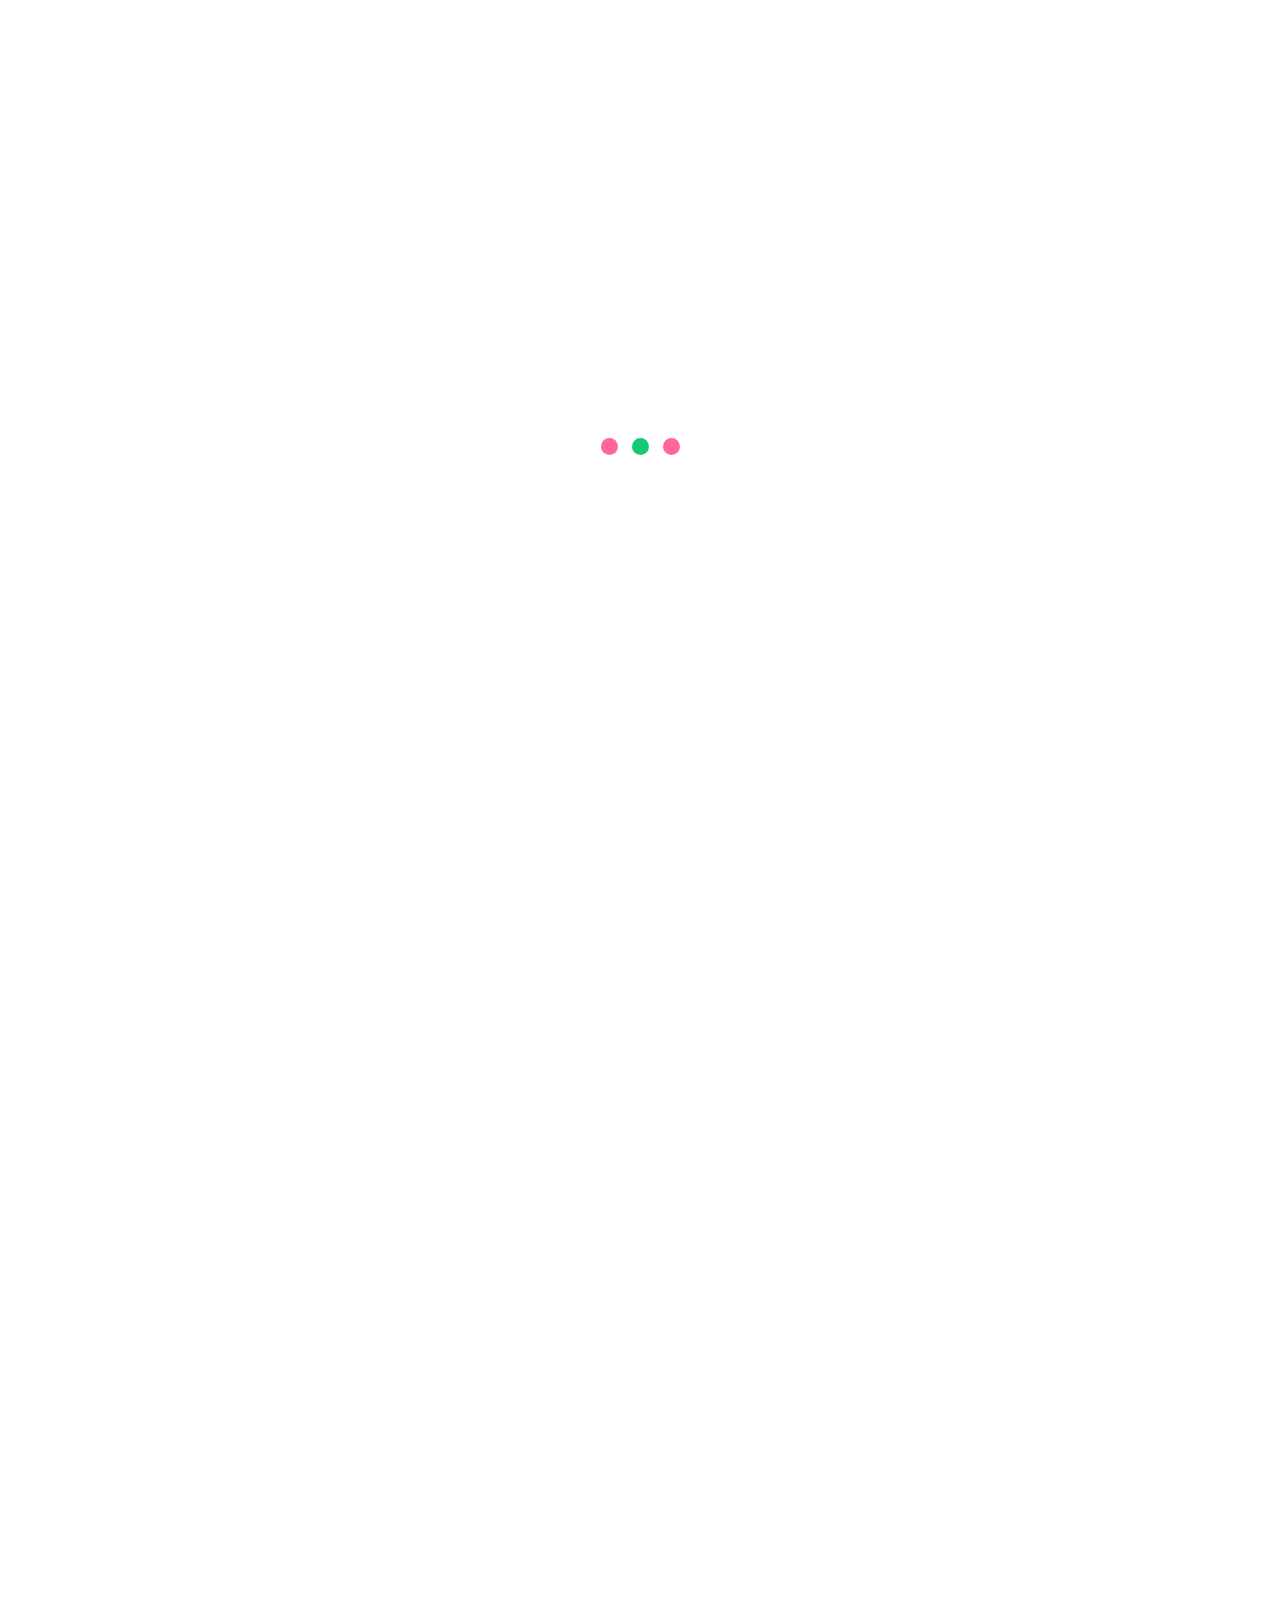
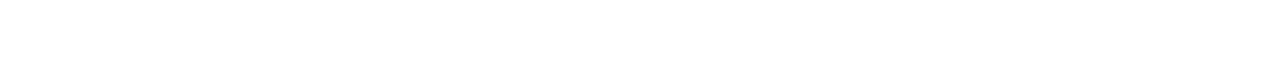
<file: happyundies/html/happyundies-20191211/happyundies/account-wishlist.html>
<!DOCTYPE html>
<html lang="en">
    <head><meta http-equiv="Content-Type" content="text/html; charset=utf-8">
        <meta http-equiv="X-UA-Compatible" content="IE=edge">
        <meta name="viewport" content="width=device-width,initial-scale=1,minimum-scale=1,maximum-scale=1">
        <meta name="description" content="">
        <meta name="author" content="">
        <title>HappyUndies</title>
        <link rel="shortcut icon" type="image/x-icon" href="images/favicons.ico">
        <link rel="preload" as="font" href="fonts/icomoon/fonts/icomoon543e.ttf?x9i9xv" type="font/ttf" crossorigin="anonymous">
        <!-- Vendor CSS -->
        <link href="js/plugins.css" rel="stylesheet">
        <!-- Custom styles for this template -->
        <link href="css/main.css" rel="stylesheet">
        <!--icon font-->
        <link href="fonts/icomoon/icomoon.css" rel="stylesheet">
        <!--custom font-->
        <link href="https://fonts.googleapis.com/css?family=Montserrat:100,100i,200,200i,300,300i,400,400i,500,500i,600,600i,700,700i,800,800i,900,900i" rel="stylesheet">
        <link href="https://fonts.googleapis.com/css?family=Open+Sans:300,300i,400,400i,600,600i,700,700i,800,800i" rel="stylesheet">
        <link rel="stylesheet" href="style.css">
    </head>

    <body class="home-page boxed is-dropdn-click">
        <div class="body-preloader">
            <div class="loader-wrap">
                <div class="dots">
                    <div class="dot one"></div>
                    <div class="dot two"></div>
                    <div class="dot three"></div>
                </div>
            </div>
        </div>
        <header class="hdr global_width hdr-style-2 hdr_sticky minicart-icon-style-3 hdr-mobile-style2">
            <!-- Promo TopLine -->
            <div class="hdr-topline">
                <div class="container">
                    <div class="row">
                        <div class="col-auto hdr-topline-left">
                            <div class="custom-text">
                                <svg aria-hidden="true" width="20px" focusable="false" data-prefix="fas" data-icon="phone-square-alt" class="svg-inline--fa fa-phone-square-alt fa-w-14" role="img" xmlns="http://www.w3.org/2000/svg" viewBox="0 0 448 512"><path fill="currentColor" d="M400 32H48A48 48 0 0 0 0 80v352a48 48 0 0 0 48 48h352a48 48 0 0 0 48-48V80a48 48 0 0 0-48-48zm-16.39 307.37l-15 65A15 15 0 0 1 354 416C194 416 64 286.29 64 126a15.7 15.7 0 0 1 11.63-14.61l65-15A18.23 18.23 0 0 1 144 96a16.27 16.27 0 0 1 13.79 9.09l30 70A17.9 17.9 0 0 1 189 181a17 17 0 0 1-5.5 11.61l-37.89 31a231.91 231.91 0 0 0 110.78 110.78l31-37.89A17 17 0 0 1 299 291a17.85 17.85 0 0 1 5.91 1.21l70 30A16.25 16.25 0 0 1 384 336a17.41 17.41 0 0 1-.39 3.37z"></path></svg>
                                <b>1-844-466-2976 </b>
                            </div>
                        </div>
                        <div class="col hdr-topline-center">
                            <div class="custom-text"><span>FREE</span> SHIPPING ON ORDERS $49+ </div>
                        </div>
                        <div class="col-auto hdr-topline-right links-holder">
                            <div class="hdr-line-separate">
                                <ul class="social-list">
                                    <li>
                                        <a href="#" class="icon icon-facebook"></a>
                                    </li>
                                    <li>
                                        <a href="#" class="icon icon-twitter"></a>
                                    </li>
                                    <li>
                                        <a href="#" class="icon icon-google"></a>
                                    </li>
                                    <li>
                                        <a href="#" class="icon icon-instagram"></a>
                                    </li>
                                    <li>
                                        <a href="#" class="icon icon-youtube"></a>
                                    </li>
                                </ul>
                            </div>

                        </div>
                    </div>
                </div>
            </div>
            <!-- /Promo TopLine -->
            <!-- Mobile Menu -->
            <div class="mobilemenu js-push-mbmenu">
                <div class="mobilemenu-content">
                    <div class="mobilemenu-close mobilemenu-toggle"><i class="icon icon-cross"></i></div>
                    <div class="mobilemenu-scroll">
                        <div class="mobilemenu-search"></div>
                        <div class="nav-wrapper show-menu">
                            <div class="nav-toggle"><span class="nav-back"><i class="icon-arrow-left"></i></span> <span class="nav-title"></span></div>
                            <ul class="nav nav-level-1">
                                <li><a href="index.html">Home</a></li>
                                <li><a href="cart.html">Cart</a></li>
                                <li><a href="checkout.html">Checkout</a></li>
                                <li><a href="account-details.html">My Account</a></li>
<li><a href="blog.html">Blog</a></li>
<li><a href="blog-post.html">Blog Post</a></li>
<li><a href="product.html">Product</a></li>
                                <li><a href="#">Dropdown Menu</a><span class="arrow"></span>
                                    <ul class="nav-level-2">
                                        <li><a href="#">Menu 1</a></li>
                                        <li><a href="#">Menu 2</a><span class="arrow"></span>
                                            <ul class="nav-level-3">
                                                <li><a href="#">Menu 2-1</a></li>
                                                <li><a href="#">Menu 2-2</a></li>
                                                <li><a href="#">Menu 2-3</a></li>
                                                <li><a href="#">Menu 2-4</a></li>
                                                <li><a href="#">Menu 2-5</a></li>
                                                <li><a href="#">Menu 2-6</a></li>
                                            </ul>
                                        </li>
                                        <li><a href="#">Menu 3</a></li>
                                        <li><a href="#">Menu 4</a></li>
                                        <li><a href="#">Menu 5</a></li>
                                        <li><a href="#">Menu 6</a></li>
                                    </ul>
                                </li>
                            </ul>
                        </div>
                        <div class="mobilemenu-bottom">
                            <div class="mobilemenu-currency"></div>
                            <div class="mobilemenu-language"></div>
                            <div class="mobilemenu-settings"></div>
                        </div>
                    </div>
                </div>
            </div>
            <!-- /Mobile Menu -->
            <div class="hdr-mobile show-mobile">
                <div class="hdr-content">
                    <div class="container">
                        <!-- Menu Toggle -->
                        <div class="menu-toggle"><a href="#" class="mobilemenu-toggle"><i class="icon icon-menu"></i></a></div>
                        <!-- /Menu Toggle -->
                        <div class="logo-holder">
                            <a href="index.html" class="logo"><img src="images/logo.png" srcset="images/logo-retina.png 2x" alt=""></a>
                        </div>
                        <div class="hdr-mobile-right">
                            <div class="hdr-topline-right links-holder"></div>
                            <div class="minicart-holder"></div>
                        </div>
                    </div>
                </div>
            </div>
            <div class="hdr-desktop hide-mobile">
                <div class="hdr-content">
                    <div class="container">
                        <div class="hdr-content-left">
                            <span class="left header-side-banner">
                                <a href="#" target="_blank">
                                    <svg aria-hidden="true" width="80px" focusable="false" data-prefix="fas" data-icon="gift" class="svg-inline--fa fa-gift fa-w-16" role="img" xmlns="http://www.w3.org/2000/svg" viewBox="0 0 512 512"><path fill="currentColor" d="M32 448c0 17.7 14.3 32 32 32h160V320H32v128zm256 32h160c17.7 0 32-14.3 32-32V320H288v160zm192-320h-42.1c6.2-12.1 10.1-25.5 10.1-40 0-48.5-39.5-88-88-88-41.6 0-68.5 21.3-103 68.3-34.5-47-61.4-68.3-103-68.3-48.5 0-88 39.5-88 88 0 14.5 3.8 27.9 10.1 40H32c-17.7 0-32 14.3-32 32v80c0 8.8 7.2 16 16 16h480c8.8 0 16-7.2 16-16v-80c0-17.7-14.3-32-32-32zm-326.1 0c-22.1 0-40-17.9-40-40s17.9-40 40-40c19.9 0 34.6 3.3 86.1 80h-86.1zm206.1 0h-86.1c51.4-76.5 65.7-80 86.1-80 22.1 0 40 17.9 40 40s-17.9 40-40 40z"></path></svg>
                                    <span>Receive Your free gift when you order $99+</span>
                                </a>
                            </span>
                        </div>
                        <div class="logo-holder">
                            <a href="index.html" class="logo"><img src="images/logo.png" srcset="images/logo-retina.png 2x" alt=""></a>
                        </div>
                        <div class="hdr-content-right">
                            <div class="links-holder">
                                <!-- Header Search -->
                                <div class="dropdn dropdn_search hide-mobile only-icon">
                                    <a href="#" class="dropdn-link"><span>Search</span><i class="icon icon-search2"></i></a>
                                    <div class="dropdn-content">
                                        <div class="container">
                                            <form action="#" class="search"><button type="submit" class="search-button"><i class="icon-search2"></i></button> <input type="text" class="search-input" placeholder="search keyword">
                                                <div class="search-popular js-search-autofill">
                                                    <span class="search-popular-label">popular searches:</span>
                                                    <a href="#">Dildo</a>
                                                    <a href="#">Wig</a>
                                                    <a href="#">MASSAGERS</a>
                                                    <a href="#">CLIT STIMULATORS</a>
                                                    <a href="#">BULLETS</a>
                                                    <a href="#">women toys</a>
                                                    <a href="#">Underwear</a>
                                                    <a href="#">men tops</a>
                                                </div>
                                            </form>
                                        </div>
                                    </div>
                                </div>
                                <!-- /Header Search -->
                                <!-- Header Account -->
                                <div class="dropdn dropdn_account only-text">
                                    <a href="#" class="dropdn-link">
                                        <svg aria-hidden="true" focusable="false" data-prefix="fas" data-icon="user-circle" width="21px" class="svg-inline--fa fa-user-circle fa-w-16" role="img" xmlns="http://www.w3.org/2000/svg" viewBox="0 0 496 512"><path fill="currentColor" d="M248 8C111 8 0 119 0 256s111 248 248 248 248-111 248-248S385 8 248 8zm0 96c48.6 0 88 39.4 88 88s-39.4 88-88 88-88-39.4-88-88 39.4-88 88-88zm0 344c-58.7 0-111.3-26.6-146.5-68.2 18.8-35.4 55.6-59.8 98.5-59.8 2.4 0 4.8.4 7.1 1.1 13 4.2 26.6 6.9 40.9 6.9 14.3 0 28-2.7 40.9-6.9 2.3-.7 4.7-1.1 7.1-1.1 42.9 0 79.7 24.4 98.5 59.8C359.3 421.4 306.7 448 248 448z"></path></svg>
                                        <span>My Account</span>
                                    </a>
                                    <div class="dropdn-content">
                                        <div class="container">
                                            <div class="dropdn-close">CLOSE</div>
                                            <ul>
                                                <li><a href="#">
                                                    <svg aria-hidden="true" width="21px"  focusable="false" data-prefix="fas" data-icon="user-circle" class="svg-inline--fa fa-user-circle fa-w-16" role="img" xmlns="http://www.w3.org/2000/svg" viewBox="0 0 496 512"><path fill="currentColor" d="M248 8C111 8 0 119 0 256s111 248 248 248 248-111 248-248S385 8 248 8zm0 96c48.6 0 88 39.4 88 88s-39.4 88-88 88-88-39.4-88-88 39.4-88 88-88zm0 344c-58.7 0-111.3-26.6-146.5-68.2 18.8-35.4 55.6-59.8 98.5-59.8 2.4 0 4.8.4 7.1 1.1 13 4.2 26.6 6.9 40.9 6.9 14.3 0 28-2.7 40.9-6.9 2.3-.7 4.7-1.1 7.1-1.1 42.9 0 79.7 24.4 98.5 59.8C359.3 421.4 306.7 448 248 448z"></path></svg>
                                                    <span>My Account</span>
                                                </a></li>
                                                <li><a href="#"><i class="icon icon-check-box"></i><span>Checkout</span></a></li>
                                                <li><a href="account.html"><i class="icon icon-lock"></i><span>Log In</span></a></li>
                                                <li><a href="account.html"><i class="icon icon-person-fill-add"></i><span>Register</span></a></li>
                                            </ul>
                                        </div>
                                    </div>
                                </div>
                                <!-- /Header Account -->
                                <!-- Header Wishlist -->
                                <div class="dropdn dropdn_wishlist @@classes">
                                    <a href="#" class="dropdn-link">
                                        <i class="icon icon-heart-1"></i>
                                        <span>Wishlist</span>
                                    </a>
                                </div>
                                <!-- /Header Wishlist -->
                            </div>
                            <div class="minicart-holder">
                                <div class="minicart minicart-js">
                                    <a href="#" class="minicart-link">
                                        <i class="icon icon-handbag"></i>
                                        <span class="minicart-qty">4</span>
                                        <span class="minicart-title">Shopping Cart</span>
                                        <span class="minicart-total">$750.00</span>
                                    </a>
                                    <div class="minicart-drop-box hdr-desktop hide-mobile">
                                        <div class="container">
                                            <div class="minicart-drop-close"><i class="icon icon-cross"></i></div>
                                            <div class="minicart-drop-content">
                                                <h3>Recently added items:</h3>
                                                <div class="minicart-item-box">
                                                    <div class="minicart-prd">
                                                        <div class="minicart-prd-image"><a href="#"><img src="images/product-placeholder.png"
                                                                    data-srcset="images/Massagers-1.jpg" class=" lazyloaded" alt="" srcset="images/Massagers-1.jpg"></a>
                                                        </div>
                                                        <div class="minicart-prd-name">
                                                            <h5><a href="#">dildo</a></h5>
                                                            <h2><a href="#">Vibrator</a></h2>
                                                        </div>
                                                        <div class="minicart-prd-qty">
                                                            <div class="prd-block_qty">
                                                                <span class="option-label">Qty:</span>
                                                                <div class="qty qty-changer">
                                                                    <fieldset><input type="button" value="&#8210;" class="decrease"> <input type="text" class="qty-input"
                                                                            value="2" data-min="0" data-max="10"> <input type="button" value="+" class="increase">
                                                                    </fieldset>
                                                                </div>
                                                            </div>
                                                            <span class="option-label">max <span class="qty-max">10</span> item(s)</span>
                                                        </div>
                                                        <div class="minicart-prd-price"><span>price:</span> <b>$ 75.00</b></div>
                                                        <div class="minicart-prd-action"><a href="#" class="icon-cross js-product-remove"></a></div>
                                                    </div>
                                                    <div class="minicart-prd">
                                                        <div class="minicart-prd-image"><a href="#"><img src="images/product-placeholder.png"
                                                                    data-srcset="images/Massagers-1.jpg" class=" lazyloaded" alt="" srcset="images/Massagers-1.jpg"></a>
                                                        </div>
                                                        <div class="minicart-prd-name">
                                                            <h5><a href="#">dildo</a></h5>
                                                            <h2><a href="#">Vibrator</a></h2>
                                                        </div>
                                                        <div class="minicart-prd-qty">
                                                            <div class="prd-block_qty">
                                                                <span class="option-label">Qty:</span>
                                                                <div class="qty qty-changer">
                                                                    <fieldset><input type="button" value="&#8210;" class="decrease"> <input type="text" class="qty-input"
                                                                            value="2" data-min="0" data-max="10"> <input type="button" value="+" class="increase">
                                                                    </fieldset>
                                                                </div>
                                                            </div>
                                                            <span class="option-label">max <span class="qty-max">10</span> item(s)</span>
                                                        </div>
                                                        <div class="minicart-prd-price"><span>price:</span> <b>$ 20.00</b></div>
                                                        <div class="minicart-prd-action"><a href="#" class="icon-cross js-product-remove"></a></div>
                                                    </div>
                                                    <div class="minicart-prd">
                                                        <div class="minicart-prd-image"><a href="#"><img src="images/product-placeholder.png"
                                                                    data-srcset="images/Massagers-1.jpg" class=" lazyloaded" alt="" srcset="images/Massagers-1.jpg"></a>
                                                        </div>
                                                        <div class="minicart-prd-name">
                                                            <h5><a href="#">Dildo</a></h5>
                                                            <h2><a href="#">Vibrator</a></h2>
                                                        </div>
                                                        <div class="minicart-prd-qty">
                                                            <div class="prd-block_qty">
                                                                <span class="option-label">Qty:</span>
                                                                <div class="qty qty-changer">
                                                                    <fieldset><input type="button" value="&#8210;" class="decrease"> <input type="text" class="qty-input"
                                                                            value="2" data-min="0" data-max="10"> <input type="button" value="+" class="increase">
                                                                    </fieldset>
                                                                </div>
                                                            </div>
                                                            <span class="option-label">max <span class="qty-max">10</span> item(s)</span>
                                                        </div>
                                                        <div class="minicart-prd-price"><span>price:</span> <b>$ 199.00</b></div>
                                                        <div class="minicart-prd-action"><a href="#" class="icon-cross js-product-remove"></a></div>
                                                    </div>
                                                    <div class="minicart-prd">
                                                        <div class="minicart-prd-image"><a href="#"><img src="images/product-placeholder.png"
                                                                    data-srcset="images/Massagers-1.jpg" class=" lazyloaded" alt="" srcset="images/Massagers-1.jpg"></a>
                                                        </div>
                                                        <div class="minicart-prd-name">
                                                            <h5><a href="#">Dildo</a></h5>
                                                            <h2><a href="#">Vibrator</a></h2>
                                                        </div>
                                                        <div class="minicart-prd-qty">
                                                            <div class="prd-block_qty">
                                                                <span class="option-label">Qty:</span>
                                                                <div class="qty qty-changer">
                                                                    <fieldset><input type="button" value="&#8210;" class="decrease"> <input type="text" class="qty-input"
                                                                            value="2" data-min="0" data-max="10"> <input type="button" value="+" class="increase">
                                                                    </fieldset>
                                                                </div>
                                                            </div>
                                                            <span class="option-label">max <span class="qty-max">10</span> item(s)</span>
                                                        </div>
                                                        <div class="minicart-prd-price"><span>price:</span> <b>$ 199.00</b></div>
                                                        <div class="minicart-prd-action"><a href="#" class="icon-cross js-product-remove"></a></div>
                                                    </div>
                                                </div>
                                                <div class="minicart-drop-total">
                                                        <div class="float-right"><span class="minicart-drop-summa"><span>Cart Subtotal:</span> <b>$ 294.00</b></span>
                                                            <div class="minicart-drop-btns-wrap">
                                                                <a href="#" class="btn"><i class="icon-check-box"></i><span>checkout</span></a>
                                                                <a href="#" class="btn btn--alt"><i class="icon-handbag"></i><span>view cart</span></a></div>
                                                        </div>
                                                        <div class="float-left">
                                                            <a href="#" class="btn btn--alt"><i class="icon-handbag"></i><span>view cart</span></a>
                                                            <a href="#" class="btn btn--grey"><i class="icon-repeat"></i><span>update cart</span></a>
                                                        </div>
                                                </div>
                                            </div>
                                        </div>
                                    </div>
                                    <div class="minicart-drop hdr-mobile show-mobile">
                                        <div class="container">
                                            <div class="minicart-drop-close"><i class="icon icon-cross"></i></div>
                                            <div class="minicart-drop-content">
                                                <h3>Recently added items:</h3>
                                                <div class="minicart-prd">
                                                    <div class="minicart-prd-image"><a href="#"><img src="images/product-placeholder.png"
                                                                data-srcset="images/Massagers-1.jpg" class=" lazyloaded" alt="" srcset="images/Massagers-1.jpg"></a>
                                                    </div>
                                                    <div class="minicart-prd-name">
                                                        <h5><a href="#">dildo</a></h5>
                                                        <h2><a href="#">Vibrator</a></h2>
                                                    </div>
                                                    <div class="minicart-prd-qty">
                                                        <div class="prd-block_qty">
                                                            <span class="option-label">Qty:</span>
                                                            <div class="qty qty-changer">
                                                                <fieldset><input type="button" value="&#8210;" class="decrease"> <input type="text" class="qty-input"
                                                                        value="2" data-min="0" data-max="10"> <input type="button" value="+" class="increase">
                                                                </fieldset>
                                                            </div>
                                                        </div>
                                                        <span class="option-label">max <span class="qty-max">10</span> item(s)</span>
                                                    </div>
                                                    <div class="minicart-prd-price"><span>price:</span> <b>$ 75.00</b></div>
                                                    <div class="minicart-prd-action"><a href="#" class="icon-cross js-product-remove"></a></div>
                                                </div>
                                                <div class="minicart-prd">
                                                    <div class="minicart-prd-image"><a href="#"><img src="images/product-placeholder.png"
                                                                data-srcset="images/Massagers-1.jpg" class=" lazyloaded" alt="" srcset="images/Massagers-1.jpg"></a>
                                                    </div>
                                                    <div class="minicart-prd-name">
                                                        <h5><a href="#">dildo</a></h5>
                                                        <h2><a href="#">Vibrator</a></h2>
                                                    </div>
                                                    <div class="minicart-prd-qty">
                                                        <div class="prd-block_qty">
                                                            <span class="option-label">Qty:</span>
                                                            <div class="qty qty-changer">
                                                                <fieldset><input type="button" value="&#8210;" class="decrease"> <input type="text" class="qty-input"
                                                                        value="2" data-min="0" data-max="10"> <input type="button" value="+" class="increase">
                                                                </fieldset>
                                                            </div>
                                                        </div>
                                                        <span class="option-label">max <span class="qty-max">10</span> item(s)</span>
                                                    </div>
                                                    <div class="minicart-prd-price"><span>price:</span> <b>$ 20.00</b></div>
                                                    <div class="minicart-prd-action"><a href="#" class="icon-cross js-product-remove"></a></div>
                                                </div>
                                                <div class="minicart-prd">
                                                    <div class="minicart-prd-image"><a href="#"><img src="images/product-placeholder.png"
                                                                data-srcset="images/Massagers-1.jpg" class=" lazyloaded" alt="" srcset="images/Massagers-1.jpg"></a>
                                                    </div>
                                                    <div class="minicart-prd-name">
                                                        <h5><a href="#">Dildo</a></h5>
                                                        <h2><a href="#">Vibrator</a></h2>
                                                    </div>
                                                    <div class="minicart-prd-qty">
                                                        <div class="prd-block_qty">
                                                            <span class="option-label">Qty:</span>
                                                            <div class="qty qty-changer">
                                                                <fieldset><input type="button" value="&#8210;" class="decrease"> <input type="text" class="qty-input"
                                                                        value="2" data-min="0" data-max="10"> <input type="button" value="+" class="increase">
                                                                </fieldset>
                                                            </div>
                                                        </div>
                                                        <span class="option-label">max <span class="qty-max">10</span> item(s)</span>
                                                    </div>
                                                    <div class="minicart-prd-price"><span>price:</span> <b>$ 199.00</b></div>
                                                    <div class="minicart-prd-action"><a href="#" class="icon-cross js-product-remove"></a></div>
                                                </div>
                                                <div class="minicart-prd">
                                                    <div class="minicart-prd-image"><a href="#"><img src="images/product-placeholder.png"
                                                                data-srcset="images/Massagers-1.jpg" class=" lazyloaded" alt="" srcset="images/Massagers-1.jpg"></a>
                                                    </div>
                                                    <div class="minicart-prd-name">
                                                        <h5><a href="#">Dildo</a></h5>
                                                        <h2><a href="#">Vibrator</a></h2>
                                                    </div>
                                                    <div class="minicart-prd-qty">
                                                        <div class="prd-block_qty">
                                                            <span class="option-label">Qty:</span>
                                                            <div class="qty qty-changer">
                                                                <fieldset><input type="button" value="&#8210;" class="decrease"> <input type="text" class="qty-input"
                                                                        value="2" data-min="0" data-max="10"> <input type="button" value="+" class="increase">
                                                                </fieldset>
                                                            </div>
                                                        </div>
                                                        <span class="option-label">max <span class="qty-max">10</span> item(s)</span>
                                                    </div>
                                                    <div class="minicart-prd-price"><span>price:</span> <b>$ 199.00</b></div>
                                                    <div class="minicart-prd-action"><a href="#" class="icon-cross js-product-remove"></a></div>
                                                </div>
                                                <div class="minicart-drop-total">
                                                        <div class="float-right"><span class="minicart-drop-summa"><span>Cart Subtotal:</span> <b>$ 294.00</b></span>
                                                            <div class="minicart-drop-btns-wrap">
                                                                <a href="#" class="btn"><i class="icon-check-box"></i><span>checkout</span></a>
                                                                <a href="#" class="btn btn--alt"><i class="icon-handbag"></i><span>view cart</span></a></div>
                                                        </div>
                                                        <div class="float-left">
                                                            <a href="#" class="btn btn--alt"><i class="icon-handbag"></i><span>view cart</span></a>
                                                            <a href="#" class="btn btn--grey"><i class="icon-repeat"></i><span>update cart</span></a>
                                                        </div>
                                                </div>
                                            </div>
                                        </div>
                                    </div>
                                </div>
                            </div>
                        </div>
                    </div>
                </div>
                <div class="nav-holder">
                    <div class="container">
                        <div class="hdr-nav">
                            <!--mmenu-->
                            <ul class="mmenu mmenu-js">
                                <li><a href="index.html">Home</a></li>
                                <li><a href="cart.html">Cart</a></li>
                                <li><a href="checkout.html">Checkout</a></li>
                                <li><a href="account-details.html">My Account</a></li>
<li><a href="blog.html">Blog</a></li>
<li><a href="blog-post.html">Blog Post</a></li>
<li><a href="product.html">Product</a></li>
                                <li class="mmenu-item--simple">
                                    <a href="#" title="">Dropdown Simple<span class="menu-label menu-label--color1">NEW</span></a>
                                    <div class="mmenu-submenu">
                                        <ul class="submenu-list">
                                            <li><a href="#" title="">Test Menu 1</a>
                                                <ul>
                                                    <li><a href="#">Test Menu 1-1</a>
                                                        <ul>
                                                            <li><a href="#">Test Menu 1-1-1</a></li>
                                                            <li><a href="#">Test Menu 1-1-2</a></li>
                                                            <li><a href="#">Test Menu 1-1-3</a></li>
                                                            <li><a href="#">Test Menu 1-1-4</a></li>
                                                        </ul>
                                                    </li>
                                                    <li><a href="#">Test Menu 1-2</a></li>
                                                    <li><a href="#">Test Menu 1-3</a></li>
                                                    <li><a href="#">Test Menu 1-4</a></li>
                                                </ul>
                                            </li>
                                            <li><a href="#">Test Menu 2</a></li>
                                            <li><a href="#">Test Menu 3</a>
                                                <ul>
                                                    <li><a href="#">Test Menu 3-1</a>
                                                        <ul>
                                                            <li><a href="#">Test Menu 3-1-1</a></li>
                                                            <li><a href="#">Test Menu 3-1-2</a></li>
                                                            <li><a href="#">Test Menu 3-1-3</a></li>
                                                            <li><a href="#">Test Menu 3-1-4</a></li>
                                                        </ul>
                                                    </li>
                                                    <li><a href="#">Test Menu 3-2</a></li>
                                                    <li><a href="#">Test Menu 3-3</a></li>
                                                    <li><a href="#">Test Menu 3-4</a></li>
                                                </ul>
                                            </li>
                                            <li><a href="#">Test Menu 4</a></li>
                                        </ul>
                                    </div>
                                </li>
                                <li class="mmenu-item--mega"><a href="shop.html">Shop</a>
                                    <div class="mmenu-submenu mmenu-submenu-with-sublevel">
                                        <div class="mmenu-submenu-inside">
                                            <div class="container">
                                                <div class="mmenu-right width-20">
                                                    <h4 class="text-center submenu-title">Featured</h4>
                                                    <div class="prd-carousel-menu" data-slick='{"slidesToShow": 1, "slidesToScroll": 1, "arrows": true}'>
                                                        <div class="prd-sm">
                                                            <a href="#" class="prd-img"><img src="images/product-placeholder.png" data-srcset="images/379a1a7eab3ad2b6a14dc29468664374-1.jpg" class="lazyload" alt=""></a>
                                                            <div class="prd-info">
                                                                <h2 class="prd-title"><a href="#">Dildo</a></h2>
                                                                <div class="prd-price">
                                                                    <div class="price-new">$ 90.00</div>
                                                                    <div class="price-old">$ 150.00</div>
                                                                </div>
                                                            </div>
                                                        </div>
                                                        <div class="prd-sm">
                                                            <a href="#" class="prd-img"><img src="images/product-placeholder.png" data-srcset="images/484989db2977dcede067f9dac24b6ade-1.jpg" class="lazyload" alt=""></a>
                                                            <div class="prd-info">
                                                                <h2 class="prd-title"><a href="#">Vibrator</a></h2>
                                                                <div class="prd-price">
                                                                    <div class="price-new">$ 110.00</div>
                                                                    <div class="price-old">$ 210.00</div>
                                                                </div>
                                                            </div>
                                                        </div>
                                                    </div>
                                                </div>
                                                <div class="mmenu-cols column-5">
                                                    <div class="mmenu-col">
                                                        <h3 class="submenu-title"><a href="#">Sample Menu</a></h3>
                                                        <ul class="submenu-list">
                                                            <li><a href="#">Sub Menu Level 1</a>
                                                                <ul class="sub-level">
                                                                    <li><a href="#">Sub Menu Level 2</a>
                                                                        <ul class="sub-level">
                                                                            <li><a href="#">Sub Menu Level 3</a>
                                                                                <ul class="sub-level">
                                                                                    <li><a href="#">Sub Menu Level 4</a>
                                                                                        <ul class="sub-level">
                                                                                            <li><a href="#">Sub Menu Level 5</a>
                                                                                                <ul class="sub-level">
                                                                                                    <li><a href="#">Sub Menu Level 6</a>
                                                                                                        <ul class="sub-level">
                                                                                                            <li><a href="#">Sub Menu Level 7</a></li>
                                                                                                            <li><a href="#">Sub Menu Level 7</a></li>
                                                                                                            <li><a href="#">Sub Menu Level 7</a></li>
                                                                                                        </ul>
                                                                                                    </li>
                                                                                                    <li><a href="#">Sub Menu Level 6</a></li>
                                                                                                    <li><a href="#">Sub Menu Level 6</a></li>
                                                                                                    <li><a href="#">Sub Menu Level 6</a></li>
                                                                                                    <li><a href="#">Sub Menu Level 6</a></li>
                                                                                                    <li><a href="#">Sub Menu Level 6</a></li>
                                                                                                    <li><a href="#">Sub Menu Level 6</a></li>
                                                                                                    <li><a href="#">Sub Menu Level 6</a></li>
                                                                                                </ul>
                                                                                            </li>
                                                                                            <li><a href="#">Sub Menu Level 5</a></li>
                                                                                            <li><a href="#">Sub Menu Level 5</a></li>
                                                                                            <li><a href="#">Sub Menu Level 5</a></li>
                                                                                            <li><a href="#">Sub Menu Level 5</a></li>
                                                                                        </ul>
                                                                                    </li>
                                                                                    <li><a href="#">Sub Menu Level 4</a></li>
                                                                                    <li><a href="#">Sub Menu Level 4</a></li>
                                                                                    <li><a href="#">Sub Menu Level 4</a></li>
                                                                                    <li><a href="#">Sub Menu Level 4</a></li>
                                                                                    <li><a href="#">Sub Menu Level 4</a></li>
                                                                                    <li><a href="#">Sub Menu Level 4</a></li>
                                                                                    <li><a href="#">Sub Menu Level 4</a></li>
                                                                                </ul>
                                                                            </li>
                                                                            <li><a href="#">Sub Menu Level 3</a></li>
                                                                            <li><a href="#">Sub Menu Level 3</a></li>
                                                                            <li><a href="#">Sub Menu Level 3</a></li>
                                                                            <li><a href="#">Sub Menu Level 3</a></li>
                                                                        </ul>
                                                                    </li>
                                                                    <li><a href="#">Sub Menu Level 2</a></li>
                                                                    <li><a href="#">Sub Menu Level 2</a></li>
                                                                    <li><a href="#">Sub Menu Level 2</a></li>
                                                                    <li><a href="#">Sub Menu Level 2</a></li>
                                                                    <li><a href="#">Sub Menu Level 2</a></li>
                                                                    <li><a href="#">Sub Menu Level 2</a></li>
                                                                    <li><a href="#">Sub Menu Level 2</a></li>
                                                                    <li><a href="#">Sub Menu Level 2</a></li>
                                                                    <li><a href="#">Sub Menu Level 2</a></li>
                                                                    <li><a href="#">Sub Menu Level 2</a></li>
                                                                    <li><a href="#">Sub Menu Level 2</a></li>
                                                                    <li><a href="#">Sub Menu Level 2</a></li>
                                                                    <li><a href="#">Sub Menu Level 2</a></li>
                                                                </ul>
                                                            </li>
                                                            <li><a href="#">Sub Menu Level 2</a></li>
                                                            <li><a href="#">Sub Menu Level 3</a></li>
                                                        </ul><a href="#" class="submenu-view-more">View More</a>
                                                        <div class="submenu-img">
                                                            <a href="#"><img src="images/placeholder.png" data-src="images/379a1a7eab3ad2b6a14dc29468664374-1.jpg" class="lazyload" alt=""></a>
                                                        </div>
                                                    </div>
                                                    <div class="mmenu-col">
                                                        <h3 class="submenu-title"><a href="#">Vibrators</a></h3>
                                                        <ul class="submenu-list">
                                                            <li><a href="#">Clitoral Vibrators</a></li>
                                                            <li><a href="#">Wireless Vibrators</a></li>
                                                        </ul>
                                                        <div class="submenu-img">
                                                            <a href="#"><img src="images/placeholder.png" data-src="images/484989db2977dcede067f9dac24b6ade-1.jpg" class="lazyload" alt=""></a>
                                                        </div>
                                                    </div>
                                                    <div class="mmenu-col">
                                                        <h3 class="submenu-title"><a href="#">Massagers</a></h3>
                                                        <ul class="submenu-list">
                                                            <li><a href="#">Clit Stimulators</a></li>
                                                            <li><a href="#">Bullets</a></li>
                                                        </ul><a href="#" class="submenu-view-more">View More</a>
                                                        <div class="submenu-img">
                                                            <a href="#"><img src="images/placeholder.png" data-src="images/7644ff497f3b1c743af46b0ebed80a41-1.jpg" class="lazyload" alt=""></a>
                                                        </div>
                                                    </div>
                                                    <div class="mmenu-col">
                                                        <h3 class="submenu-title"><a href="#">Dildos</a></h3>
                                                        <ul class="submenu-list">
                                                            <li><a href="#">50 Shades</a></li>
                                                        </ul><a href="#" class="submenu-view-more">View More</a>
                                                        <div class="submenu-img">
                                                            <a href="#"><img src="images/placeholder.png" data-src="images/babe88f5001b76092682696b72e58f2f-1.jpg" class="lazyload" alt=""></a>
                                                        </div>
                                                    </div>
                                                    <div class="mmenu-col">
                                                        <h3 class="submenu-title"><a href="#">Wigs</a></h3>
                                                        <ul class="submenu-list">
                                                            <li><a href="#">Games</a></li>
                                                        </ul><a href="#" class="submenu-view-more">View More</a>
                                                        <div class="submenu-img">
                                                            <a href="#"><img src="images/placeholder.png" data-src="images/2eadb88b0284055e803fdb99648a770c-1.jpg" class="lazyload" alt=""></a>
                                                        </div>
                                                    </div>
                                                </div>
                                                <div class="mmenu-bottom">
                                                    <div class="custom-text"><span>FREE</span> STANDARD DELIVERY ON ORDERS OVER $ 150</div>
                                                    <div class="custom-text"><span>100%</span> money back guarantee</div>
                                                    <div class="custom-text"><span>24/7</span> customer support</div>
                                                </div>
                                            </div>
                                        </div>
                                    </div>
                                </li>
                            </ul>
                            <!--/mmenu-->
                        </div>
                    </div>
                </div>
            </div>
            <div class="sticky-holder compensate-for-scrollbar">
                <div class="container">
                    <div class="row"><a href="#" class="mobilemenu-toggle show-mobile"><i class="icon icon-menu"></i></a>
                        <div class="col-auto logo-holder-s">
                            <a href="index.html" class="logo"><img src="images/logo.png" srcset="images/logo-retina.png 2x" alt=""></a>
                        </div>
                        <!--navigation-->
                        <div class="prev-menu-scroll icon-angle-left prev-menu-js"></div>
                        <div class="nav-holder-s"></div>
                        <div class="next-menu-scroll icon-angle-right next-menu-js"></div>
                        <!--//navigation-->
                        <div class="col-auto minicart-holder-s"></div>
                    </div>
                </div>
            </div>
        </header>

        <div class="page-content">
            <div class="holder mt-0">
                <div class="container">
                    <ul class="breadcrumbs">
                        <li><a href="index.html">Home</a></li>
                        <li><span>My account</span></li>
                    </ul>
                </div>
            </div>
            <div class="holder mt-0">
                <div class="container">
                    <div class="row">
                        <div class="col-md-3 aside aside--left">
                            <div class="sidebar-block filter-group-block collapsed hdr-mobile show-mobile">
                                <div class="sidebar-block_title"><span>Account Menu</span>
                                    <div class="toggle-arrow"></div>
                                </div>
                                <div class="sidebar-block_content">
                                    <ul class="category-list">
                                        <li><a href="account-details.html">Account Details <svg aria-hidden="true" width="22px" focusable="false" data-prefix="fas" data-icon="info-circle" class="svg-inline--fa fa-info-circle fa-w-16" role="img" xmlns="http://www.w3.org/2000/svg" viewBox="0 0 512 512"><path fill="currentColor" d="M256 8C119.043 8 8 119.083 8 256c0 136.997 111.043 248 248 248s248-111.003 248-248C504 119.083 392.957 8 256 8zm0 110c23.196 0 42 18.804 42 42s-18.804 42-42 42-42-18.804-42-42 18.804-42 42-42zm56 254c0 6.627-5.373 12-12 12h-88c-6.627 0-12-5.373-12-12v-24c0-6.627 5.373-12 12-12h12v-64h-12c-6.627 0-12-5.373-12-12v-24c0-6.627 5.373-12 12-12h64c6.627 0 12 5.373 12 12v100h12c6.627 0 12 5.373 12 12v24z"></path></svg></a></li>
                                        <li><a href="account-addresses.html">My Addresses <svg aria-hidden="true" width="22px" focusable="false" data-prefix="fas" data-icon="home" class="svg-inline--fa fa-home fa-w-18" role="img" xmlns="http://www.w3.org/2000/svg" viewBox="0 0 576 512"><path fill="currentColor" d="M280.37 148.26L96 300.11V464a16 16 0 0 0 16 16l112.06-.29a16 16 0 0 0 15.92-16V368a16 16 0 0 1 16-16h64a16 16 0 0 1 16 16v95.64a16 16 0 0 0 16 16.05L464 480a16 16 0 0 0 16-16V300L295.67 148.26a12.19 12.19 0 0 0-15.3 0zM571.6 251.47L488 182.56V44.05a12 12 0 0 0-12-12h-56a12 12 0 0 0-12 12v72.61L318.47 43a48 48 0 0 0-61 0L4.34 251.47a12 12 0 0 0-1.6 16.9l25.5 31A12 12 0 0 0 45.15 301l235.22-193.74a12.19 12.19 0 0 1 15.3 0L530.9 301a12 12 0 0 0 16.9-1.6l25.5-31a12 12 0 0 0-1.7-16.93z"></path></svg></a></li>
                                        <li><a href="account-payment.html">Payment Details <svg aria-hidden="true" width="22px" focusable="false" data-prefix="far" data-icon="credit-card" class="svg-inline--fa fa-credit-card fa-w-18" role="img" xmlns="http://www.w3.org/2000/svg" viewBox="0 0 576 512"><path fill="currentColor" d="M527.9 32H48.1C21.5 32 0 53.5 0 80v352c0 26.5 21.5 48 48.1 48h479.8c26.6 0 48.1-21.5 48.1-48V80c0-26.5-21.5-48-48.1-48zM54.1 80h467.8c3.3 0 6 2.7 6 6v42H48.1V86c0-3.3 2.7-6 6-6zm467.8 352H54.1c-3.3 0-6-2.7-6-6V256h479.8v170c0 3.3-2.7 6-6 6zM192 332v40c0 6.6-5.4 12-12 12h-72c-6.6 0-12-5.4-12-12v-40c0-6.6 5.4-12 12-12h72c6.6 0 12 5.4 12 12zm192 0v40c0 6.6-5.4 12-12 12H236c-6.6 0-12-5.4-12-12v-40c0-6.6 5.4-12 12-12h136c6.6 0 12 5.4 12 12z"></path></svg></a></li>
                                        <li class="active"><a href="account-wishlist.html">My Wishlist <svg aria-hidden="true" width="22px" focusable="false" data-prefix="far" data-icon="heart" class="svg-inline--fa fa-heart fa-w-16" role="img" xmlns="http://www.w3.org/2000/svg" viewBox="0 0 512 512"><path fill="currentColor" d="M458.4 64.3C400.6 15.7 311.3 23 256 79.3 200.7 23 111.4 15.6 53.6 64.3-21.6 127.6-10.6 230.8 43 285.5l175.4 178.7c10 10.2 23.4 15.9 37.6 15.9 14.3 0 27.6-5.6 37.6-15.8L469 285.6c53.5-54.7 64.7-157.9-10.6-221.3zm-23.6 187.5L259.4 430.5c-2.4 2.4-4.4 2.4-6.8 0L77.2 251.8c-36.5-37.2-43.9-107.6 7.3-150.7 38.9-32.7 98.9-27.8 136.5 10.5l35 35.7 35-35.7c37.8-38.5 97.8-43.2 136.5-10.6 51.1 43.1 43.5 113.9 7.3 150.8z"></path></svg></a></li>
                                        <li><a href="account-history.html">My Order History <svg aria-hidden="true" width="22px" focusable="false" data-prefix="fas" data-icon="shopping-basket" class="svg-inline--fa fa-shopping-basket fa-w-18" role="img" xmlns="http://www.w3.org/2000/svg" viewBox="0 0 576 512"><path fill="currentColor" d="M576 216v16c0 13.255-10.745 24-24 24h-8l-26.113 182.788C514.509 462.435 494.257 480 470.37 480H105.63c-23.887 0-44.139-17.565-47.518-41.212L32 256h-8c-13.255 0-24-10.745-24-24v-16c0-13.255 10.745-24 24-24h67.341l106.78-146.821c10.395-14.292 30.407-17.453 44.701-7.058 14.293 10.395 17.453 30.408 7.058 44.701L170.477 192h235.046L326.12 82.821c-10.395-14.292-7.234-34.306 7.059-44.701 14.291-10.395 34.306-7.235 44.701 7.058L484.659 192H552c13.255 0 24 10.745 24 24zM312 392V280c0-13.255-10.745-24-24-24s-24 10.745-24 24v112c0 13.255 10.745 24 24 24s24-10.745 24-24zm112 0V280c0-13.255-10.745-24-24-24s-24 10.745-24 24v112c0 13.255 10.745 24 24 24s24-10.745 24-24zm-224 0V280c0-13.255-10.745-24-24-24s-24 10.745-24 24v112c0 13.255 10.745 24 24 24s24-10.745 24-24z"></path></svg></a></li>
                                        <li><a href="#">Logout<svg aria-hidden="true" width="22px" focusable="false" data-prefix="fas" data-icon="sign-out-alt" class="svg-inline--fa fa-sign-out-alt fa-w-16" role="img" xmlns="http://www.w3.org/2000/svg" viewBox="0 0 512 512"><path fill="currentColor" d="M497 273L329 441c-15 15-41 4.5-41-17v-96H152c-13.3 0-24-10.7-24-24v-96c0-13.3 10.7-24 24-24h136V88c0-21.4 25.9-32 41-17l168 168c9.3 9.4 9.3 24.6 0 34zM192 436v-40c0-6.6-5.4-12-12-12H96c-17.7 0-32-14.3-32-32V160c0-17.7 14.3-32 32-32h84c6.6 0 12-5.4 12-12V76c0-6.6-5.4-12-12-12H96c-53 0-96 43-96 96v192c0 53 43 96 96 96h84c6.6 0 12-5.4 12-12z"></path></svg></a></li>
                                    </ul>
                                </div>
                            </div>
                            <div class="list-group hdr-desktop hide-mobile">
                                <a href="account-details.html" class="list-group-item">Account Details <svg aria-hidden="true" width="22px" focusable="false" data-prefix="fas" data-icon="info-circle" class="svg-inline--fa fa-info-circle fa-w-16" role="img" xmlns="http://www.w3.org/2000/svg" viewBox="0 0 512 512"><path fill="currentColor" d="M256 8C119.043 8 8 119.083 8 256c0 136.997 111.043 248 248 248s248-111.003 248-248C504 119.083 392.957 8 256 8zm0 110c23.196 0 42 18.804 42 42s-18.804 42-42 42-42-18.804-42-42 18.804-42 42-42zm56 254c0 6.627-5.373 12-12 12h-88c-6.627 0-12-5.373-12-12v-24c0-6.627 5.373-12 12-12h12v-64h-12c-6.627 0-12-5.373-12-12v-24c0-6.627 5.373-12 12-12h64c6.627 0 12 5.373 12 12v100h12c6.627 0 12 5.373 12 12v24z"></path></svg></a>
                                <a href="account-addresses.html" class="list-group-item">My Addresses <svg aria-hidden="true" width="22px" focusable="false" data-prefix="fas" data-icon="home" class="svg-inline--fa fa-home fa-w-18" role="img" xmlns="http://www.w3.org/2000/svg" viewBox="0 0 576 512"><path fill="currentColor" d="M280.37 148.26L96 300.11V464a16 16 0 0 0 16 16l112.06-.29a16 16 0 0 0 15.92-16V368a16 16 0 0 1 16-16h64a16 16 0 0 1 16 16v95.64a16 16 0 0 0 16 16.05L464 480a16 16 0 0 0 16-16V300L295.67 148.26a12.19 12.19 0 0 0-15.3 0zM571.6 251.47L488 182.56V44.05a12 12 0 0 0-12-12h-56a12 12 0 0 0-12 12v72.61L318.47 43a48 48 0 0 0-61 0L4.34 251.47a12 12 0 0 0-1.6 16.9l25.5 31A12 12 0 0 0 45.15 301l235.22-193.74a12.19 12.19 0 0 1 15.3 0L530.9 301a12 12 0 0 0 16.9-1.6l25.5-31a12 12 0 0 0-1.7-16.93z"></path></svg></a>
                                <a href="account-payment.html" class="list-group-item">Payment Details <svg aria-hidden="true" width="22px" focusable="false" data-prefix="far" data-icon="credit-card" class="svg-inline--fa fa-credit-card fa-w-18" role="img" xmlns="http://www.w3.org/2000/svg" viewBox="0 0 576 512"><path fill="currentColor" d="M527.9 32H48.1C21.5 32 0 53.5 0 80v352c0 26.5 21.5 48 48.1 48h479.8c26.6 0 48.1-21.5 48.1-48V80c0-26.5-21.5-48-48.1-48zM54.1 80h467.8c3.3 0 6 2.7 6 6v42H48.1V86c0-3.3 2.7-6 6-6zm467.8 352H54.1c-3.3 0-6-2.7-6-6V256h479.8v170c0 3.3-2.7 6-6 6zM192 332v40c0 6.6-5.4 12-12 12h-72c-6.6 0-12-5.4-12-12v-40c0-6.6 5.4-12 12-12h72c6.6 0 12 5.4 12 12zm192 0v40c0 6.6-5.4 12-12 12H236c-6.6 0-12-5.4-12-12v-40c0-6.6 5.4-12 12-12h136c6.6 0 12 5.4 12 12z"></path></svg></a>
                                <a href="account-wishlist.html" class="list-group-item active">My Wishlist <svg aria-hidden="true" width="22px" focusable="false" data-prefix="far" data-icon="heart" class="svg-inline--fa fa-heart fa-w-16" role="img" xmlns="http://www.w3.org/2000/svg" viewBox="0 0 512 512"><path fill="currentColor" d="M458.4 64.3C400.6 15.7 311.3 23 256 79.3 200.7 23 111.4 15.6 53.6 64.3-21.6 127.6-10.6 230.8 43 285.5l175.4 178.7c10 10.2 23.4 15.9 37.6 15.9 14.3 0 27.6-5.6 37.6-15.8L469 285.6c53.5-54.7 64.7-157.9-10.6-221.3zm-23.6 187.5L259.4 430.5c-2.4 2.4-4.4 2.4-6.8 0L77.2 251.8c-36.5-37.2-43.9-107.6 7.3-150.7 38.9-32.7 98.9-27.8 136.5 10.5l35 35.7 35-35.7c37.8-38.5 97.8-43.2 136.5-10.6 51.1 43.1 43.5 113.9 7.3 150.8z"></path></svg></a>
                                <a href="account-history.html" class="list-group-item ">My Order History <svg aria-hidden="true" width="22px" focusable="false" data-prefix="fas" data-icon="shopping-basket" class="svg-inline--fa fa-shopping-basket fa-w-18" role="img" xmlns="http://www.w3.org/2000/svg" viewBox="0 0 576 512"><path fill="currentColor" d="M576 216v16c0 13.255-10.745 24-24 24h-8l-26.113 182.788C514.509 462.435 494.257 480 470.37 480H105.63c-23.887 0-44.139-17.565-47.518-41.212L32 256h-8c-13.255 0-24-10.745-24-24v-16c0-13.255 10.745-24 24-24h67.341l106.78-146.821c10.395-14.292 30.407-17.453 44.701-7.058 14.293 10.395 17.453 30.408 7.058 44.701L170.477 192h235.046L326.12 82.821c-10.395-14.292-7.234-34.306 7.059-44.701 14.291-10.395 34.306-7.235 44.701 7.058L484.659 192H552c13.255 0 24 10.745 24 24zM312 392V280c0-13.255-10.745-24-24-24s-24 10.745-24 24v112c0 13.255 10.745 24 24 24s24-10.745 24-24zm112 0V280c0-13.255-10.745-24-24-24s-24 10.745-24 24v112c0 13.255 10.745 24 24 24s24-10.745 24-24zm-224 0V280c0-13.255-10.745-24-24-24s-24 10.745-24 24v112c0 13.255 10.745 24 24 24s24-10.745 24-24z"></path></svg></a>
                                <a href="#" class="list-group-item">Logout<svg aria-hidden="true" width="22px" focusable="false" data-prefix="fas" data-icon="sign-out-alt" class="svg-inline--fa fa-sign-out-alt fa-w-16" role="img" xmlns="http://www.w3.org/2000/svg" viewBox="0 0 512 512"><path fill="currentColor" d="M497 273L329 441c-15 15-41 4.5-41-17v-96H152c-13.3 0-24-10.7-24-24v-96c0-13.3 10.7-24 24-24h136V88c0-21.4 25.9-32 41-17l168 168c9.3 9.4 9.3 24.6 0 34zM192 436v-40c0-6.6-5.4-12-12-12H96c-17.7 0-32-14.3-32-32V160c0-17.7 14.3-32 32-32h84c6.6 0 12-5.4 12-12V76c0-6.6-5.4-12-12-12H96c-53 0-96 43-96 96v192c0 53 43 96 96 96h84c6.6 0 12-5.4 12-12z"></path></svg></a>
                            </div>
                        </div>
                        <div class="col-md-9 aside">
                            <h2>My Wishlist</h2>
                            <div class="cart-table cart-table--wishlist">
                                <div class="cart-table-prd">
                                    <div class="cart-table-prd-image"><a href="#"><img src="images/Massagers-1.jpg" alt=""></a></div>
                                    <div class="cart-table-prd-name">
                                        <h5><a href="#">Dildo</a></h5>
                                        <h2><a href="#">Product Title</a></h2>
                                    </div>
                                    <div class="cart-table-prd-price"><span>price:</span> <b>$ 75.00</b></div>
                                    <div class="cart-table-addtocart"><a href="#" class="btn">Add To Cart</a> <a href="#" class="icon-cross delete-from-wishlist" title="Remove from wishlist"></a></div>
                                </div>
                                <div class="cart-table-prd">
                                    <div class="cart-table-prd-image"><a href="#"><img src="images/pic-8.png" alt=""></a></div>
                                    <div class="cart-table-prd-name">
                                        <h5><a href="#">Dildo</a></h5>
                                        <h2><a href="#">Product Title</a></h2>
                                    </div>
                                    <div class="cart-table-prd-price"><span>price:</span> <b>$ 20.00</b></div>
                                    <div class="cart-table-addtocart"><a href="#" class="btn">Add To Cart</a> <a href="#" class="icon-cross delete-from-wishlist" title="Remove from wishlist"></a></div>
                                </div>
                                <div class="cart-table-prd">
                                    <div class="cart-table-prd-image"><a href="#"><img src="images/Pro2.png" alt=""></a></div>
                                    <div class="cart-table-prd-name">
                                        <h5><a href="#">Vibrator</a></h5>
                                        <h2><a href="#">Product Title</a></h2>
                                    </div>
                                    <div class="cart-table-prd-price"><span>price:</span> <b>$ 199.00</b></div>
                                    <div class="cart-table-addtocart"><a href="#" class="btn">Add To Cart</a> <a href="#" class="icon-cross delete-from-wishlist" title="Remove from wishlist"></a></div>
                                </div>
                            </div>
                        </div>
                    </div>
                </div>
            </div>
        </div>

        <footer class="page-footer footer-style-1 fullboxed">
            <div class="holder bgcolor bgcolor-1 mt-0">
                <div class="container">
                    <div class="row shop-features-style3">
                        <div class="col-md"><a href="#" class="shop-feature light-color">
                                <div class="shop-feature-icon">
                                    <svg aria-hidden="true" width="44px" focusable="false" data-prefix="fas" data-icon="truck" class="svg-inline--fa fa-truck fa-w-20" role="img" xmlns="http://www.w3.org/2000/svg" viewBox="0 0 640 512"><path fill="currentColor" d="M624 352h-16V243.9c0-12.7-5.1-24.9-14.1-33.9L494 110.1c-9-9-21.2-14.1-33.9-14.1H416V48c0-26.5-21.5-48-48-48H48C21.5 0 0 21.5 0 48v320c0 26.5 21.5 48 48 48h16c0 53 43 96 96 96s96-43 96-96h128c0 53 43 96 96 96s96-43 96-96h48c8.8 0 16-7.2 16-16v-32c0-8.8-7.2-16-16-16zM160 464c-26.5 0-48-21.5-48-48s21.5-48 48-48 48 21.5 48 48-21.5 48-48 48zm320 0c-26.5 0-48-21.5-48-48s21.5-48 48-48 48 21.5 48 48-21.5 48-48 48zm80-208H416V144h44.1l99.9 99.9V256z"></path></svg>
                                </div>
                                <div class="shop-feature-text">
                                    <div class="text1">Free worlwide delivery</div>
                                    <div class="text2">Lorem ipsum dolor sit amet</div>
                                </div>
                            </a></div>
                        <div class="col-md"><a href="#" class="shop-feature light-color">
                                <div class="shop-feature-icon">
                                    <svg aria-hidden="true" width="30px" focusable="false" data-prefix="far" data-icon="arrow-alt-circle-right" class="svg-inline--fa fa-arrow-alt-circle-right fa-w-16" role="img" xmlns="http://www.w3.org/2000/svg" viewBox="0 0 512 512"><path fill="currentColor" d="M504 256C504 119 393 8 256 8S8 119 8 256s111 248 248 248 248-111 248-248zm-448 0c0-110.5 89.5-200 200-200s200 89.5 200 200-89.5 200-200 200S56 366.5 56 256zm72 20v-40c0-6.6 5.4-12 12-12h116v-67c0-10.7 12.9-16 20.5-8.5l99 99c4.7 4.7 4.7 12.3 0 17l-99 99c-7.6 7.6-20.5 2.2-20.5-8.5v-67H140c-6.6 0-12-5.4-12-12z"></path></svg>
                                </div>
                                <div class="shop-feature-text">
                                    <div class="text1">100% money back guarantee</div>
                                    <div class="text2">Lorem ipsum dolor sit amet</div>
                                </div>
                            </a></div>
                        <div class="col-md"><a href="#" class="shop-feature light-color">
                                <div class="shop-feature-icon">
                                    <svg aria-hidden="true"  width="35px" width="44px" focusable="false" data-prefix="fas" data-icon="phone" class="svg-inline--fa fa-phone fa-w-16" role="img" xmlns="http://www.w3.org/2000/svg" viewBox="0 0 512 512"><path fill="currentColor" d="M493.4 24.6l-104-24c-11.3-2.6-22.9 3.3-27.5 13.9l-48 112c-4.2 9.8-1.4 21.3 6.9 28l60.6 49.6c-36 76.7-98.9 140.5-177.2 177.2l-49.6-60.6c-6.8-8.3-18.2-11.1-28-6.9l-112 48C3.9 366.5-2 378.1.6 389.4l24 104C27.1 504.2 36.7 512 48 512c256.1 0 464-207.5 464-464 0-11.2-7.7-20.9-18.6-23.4z"></path></svg>
                                </div>
                                <div class="shop-feature-text">
                                    <div class="text1">24/7 customer support</div>
                                    <div class="text2">Lorem ipsum dolor sit amet</div>
                                </div>
                            </a></div>
                    </div>
                </div>
            </div>
            <div class="holder bgcolor bgcolor-2 py-3 py-md-5 mt-0">
                <div class="container">
                    <div class="subscribe-form subscribe-form--style1">
                        <form action="#">
                            <h3><span>It’s About Happiness, </span><span>It’s About Pleasure, </span><span>It’s About Having A Good Time</span></h3>
                            <div class="form-inline">
                                <div class="subscribe-form-title">Join the CLUB for latest products, discount codes, and more!:
                                </div>
                                <div class="form-control-wrap"><input type="text" class="form-control"
                                        placeholder="Enter Your e-mail address"></div><button type="submit" class="btn-decor">JOIN
                                    THE HAPPY CLUB</button>
                            </div>
                        </form>
                    </div>
                </div>
            </div>
            <div class="footer-top container">
                <div class="row py-md-4">
                    <div class="col-md-4 col-lg">
                        <div class="footer-block collapsed-mobile">
                            <div class="title">
                                <h4>Categories</h4>
                                <div class="toggle-arrow"></div>
                            </div>
                            <div class="collapsed-content">
                                <ul>
                                    <li><a href="#">Women's Fashion</a></li>
                                    <li><a href="#">Mens's Accessories</a></li>
                                    <li><a href="#">Electronics</a></li>
                                    <li><a href="#">All Brands</a></li>
                                </ul>
                            </div>
                        </div>
                    </div>
                    <div class="col-md-4 col-lg">
                        <div class="footer-block collapsed-mobile">
                            <div class="title">
                                <h4>Customer Service</h4>
                                <div class="toggle-arrow"></div>
                            </div>
                            <div class="collapsed-content">
                                <ul>
                                    <li><a href="#">Terms of Use</a></li>
                                    <li><a href="#">Privacy Policy</a></li>
                                    <li><a href="#">F.A.Q.</a></li>
                                    <li><a href="#">Contact Info</a></li>
                                    <li><a href="#">Create Account</a></li>
                                </ul>
                            </div>
                        </div>
                    </div>
                    <div class="col-md-4 col-lg">
                        <div class="footer-block collapsed-mobile">
                            <div class="title">
                                <h4>My Account</h4>
                                <div class="toggle-arrow"></div>
                            </div>
                            <div class="collapsed-content">
                                <ul>
                                    <li><a href="account-details.html">My Account</a></li>
<li><a href="blog.html">Blog</a></li>
<li><a href="blog-post.html">Blog Post</a></li>
<li><a href="product.html">Product</a></li>
                                    <li><a href="#">View Cart</a></li>
                                    <li><a href="#">My Wishlist</a></li>
                                    <li><a href="#">Order Status</a></li>
                                    <li><a href="#">Track My Order</a></li>
                                </ul>
                            </div>
                        </div>
                    </div>
                    <div class="col-md-4 col-lg">
                        <div class="footer-block collapsed-mobile">
                            <div class="title">
                                <h4>Information</h4>
                                <div class="toggle-arrow"></div>
                            </div>
                            <div class="collapsed-content">
                                <ul>
                                    <li><a href="#">About Us</a></li>
                                    <li><a href="#">Our Portfolio</a></li>
                                    <li><a href="#">How to buy</a></li>
                                    <li><a href="#">Arrival Sales</a></li>
                                </ul>
                            </div>
                        </div>
                    </div>
                    <div class="col-md-8 col-lg-3">
                        <div class="footer-block collapsed-mobile">
                            <div class="title">
                                <h4>Contact Us</h4>
                                <div class="toggle-arrow"></div>
                            </div>
                            <div class="collapsed-content">
                                <ul class="contact-list">
                                    <li><i class="icon-phone"></i><span><span class="h6-style">Call Us:</span><span>1 (800) 466-2976</span></span>
                                    </li>
                                    <li><i class="icon-mail-envelope1"></i><span><span class="h6-style">E-mail:</span><span><a href="mailto:info@happyundies.com">info@happyundies.com</a></span></span>
                                    </li>
                                    <li><i class="icon-location1"></i><span><span class="h6-style">Address:</span><span>Our Store Location</span></span>
                                    </li>
                                </ul>
                                <ul class="social-list">
                                    <li><a href="#">
                                        <svg aria-hidden="true" width="18px" height="18px" focusable="false" data-prefix="fab" data-icon="facebook-f" class="svg-inline--fa fa-facebook-f fa-w-10" role="img" xmlns="http://www.w3.org/2000/svg" viewBox="0 0 320 512"><path fill="currentColor" d="M279.14 288l14.22-92.66h-88.91v-60.13c0-25.35 12.42-50.06 52.24-50.06h40.42V6.26S260.43 0 225.36 0c-73.22 0-121.08 44.38-121.08 124.72v70.62H22.89V288h81.39v224h100.17V288z"></path></svg>
                                        </a>
                                    </li>
                                    <li>
                                        <a href="#">
                                        <svg aria-hidden="true" width="18px" height="18px" focusable="false" data-prefix="fab" data-icon="twitter" class="svg-inline--fa fa-twitter fa-w-16" role="img" xmlns="http://www.w3.org/2000/svg" viewBox="0 0 512 512"><path fill="currentColor" d="M459.37 151.716c.325 4.548.325 9.097.325 13.645 0 138.72-105.583 298.558-298.558 298.558-59.452 0-114.68-17.219-161.137-47.106 8.447.974 16.568 1.299 25.34 1.299 49.055 0 94.213-16.568 130.274-44.832-46.132-.975-84.792-31.188-98.112-72.772 6.498.974 12.995 1.624 19.818 1.624 9.421 0 18.843-1.3 27.614-3.573-48.081-9.747-84.143-51.98-84.143-102.985v-1.299c13.969 7.797 30.214 12.67 47.431 13.319-28.264-18.843-46.781-51.005-46.781-87.391 0-19.492 5.197-37.36 14.294-52.954 51.655 63.675 129.3 105.258 216.365 109.807-1.624-7.797-2.599-15.918-2.599-24.04 0-57.828 46.782-104.934 104.934-104.934 30.213 0 57.502 12.67 76.67 33.137 23.715-4.548 46.456-13.32 66.599-25.34-7.798 24.366-24.366 44.833-46.132 57.827 21.117-2.273 41.584-8.122 60.426-16.243-14.292 20.791-32.161 39.308-52.628 54.253z"></path></svg>
                                        </a>
                                    </li>
                                    <li>
                                        <a href="#">
                                            <svg aria-hidden="true" width="18px" height="18px" focusable="false" data-prefix="fab" data-icon="google" class="svg-inline--fa fa-google fa-w-16" role="img" xmlns="http://www.w3.org/2000/svg" viewBox="0 0 488 512"><path fill="currentColor" d="M488 261.8C488 403.3 391.1 504 248 504 110.8 504 0 393.2 0 256S110.8 8 248 8c66.8 0 123 24.5 166.3 64.9l-67.5 64.9C258.5 52.6 94.3 116.6 94.3 256c0 86.5 69.1 156.6 153.7 156.6 98.2 0 135-70.4 140.8-106.9H248v-85.3h236.1c2.3 12.7 3.9 24.9 3.9 41.4z"></path></svg>
                                        </a>
                                    </li>
                                    <li>
                                        <a href="#">
                                            <svg aria-hidden="true" width="18px" height="18px" focusable="false" data-prefix="fab" data-icon="instagram" class="svg-inline--fa fa-instagram fa-w-14" role="img" xmlns="http://www.w3.org/2000/svg" viewBox="0 0 448 512"><path fill="currentColor" d="M224.1 141c-63.6 0-114.9 51.3-114.9 114.9s51.3 114.9 114.9 114.9S339 319.5 339 255.9 287.7 141 224.1 141zm0 189.6c-41.1 0-74.7-33.5-74.7-74.7s33.5-74.7 74.7-74.7 74.7 33.5 74.7 74.7-33.6 74.7-74.7 74.7zm146.4-194.3c0 14.9-12 26.8-26.8 26.8-14.9 0-26.8-12-26.8-26.8s12-26.8 26.8-26.8 26.8 12 26.8 26.8zm76.1 27.2c-1.7-35.9-9.9-67.7-36.2-93.9-26.2-26.2-58-34.4-93.9-36.2-37-2.1-147.9-2.1-184.9 0-35.8 1.7-67.6 9.9-93.9 36.1s-34.4 58-36.2 93.9c-2.1 37-2.1 147.9 0 184.9 1.7 35.9 9.9 67.7 36.2 93.9s58 34.4 93.9 36.2c37 2.1 147.9 2.1 184.9 0 35.9-1.7 67.7-9.9 93.9-36.2 26.2-26.2 34.4-58 36.2-93.9 2.1-37 2.1-147.8 0-184.8zM398.8 388c-7.8 19.6-22.9 34.7-42.6 42.6-29.5 11.7-99.5 9-132.1 9s-102.7 2.6-132.1-9c-19.6-7.8-34.7-22.9-42.6-42.6-11.7-29.5-9-99.5-9-132.1s-2.6-102.7 9-132.1c7.8-19.6 22.9-34.7 42.6-42.6 29.5-11.7 99.5-9 132.1-9s102.7-2.6 132.1 9c19.6 7.8 34.7 22.9 42.6 42.6 11.7 29.5 9 99.5 9 132.1s2.7 102.7-9 132.1z"></path></svg>
                                        </a>
                                    </li>
                                    <li>
                                        <a href="#">
                                            <svg aria-hidden="true" width="18px" height="18px" focusable="false" data-prefix="fab" data-icon="youtube" class="svg-inline--fa fa-youtube fa-w-18" role="img" xmlns="http://www.w3.org/2000/svg" viewBox="0 0 576 512"><path fill="currentColor" d="M549.655 124.083c-6.281-23.65-24.787-42.276-48.284-48.597C458.781 64 288 64 288 64S117.22 64 74.629 75.486c-23.497 6.322-42.003 24.947-48.284 48.597-11.412 42.867-11.412 132.305-11.412 132.305s0 89.438 11.412 132.305c6.281 23.65 24.787 41.5 48.284 47.821C117.22 448 288 448 288 448s170.78 0 213.371-11.486c23.497-6.321 42.003-24.171 48.284-47.821 11.412-42.867 11.412-132.305 11.412-132.305s0-89.438-11.412-132.305zm-317.51 213.508V175.185l142.739 81.205-142.739 81.201z"></path></svg>
                                        </a>
                                    </li>
                                </ul>
                            </div>
                        </div>
                    </div>
                </div>
            </div>
            <div class="footer-bottom container">
                <div class="row">
                    <div class="col-md-12 footer-notice">
                        <p>This website is to only be viewed and used by an adult audience. All models are 18 years of age or older. If you are under 18 years old (21 years old in some states) you are to leave immediately. No exceptions *Discount code excludes We-vibe, Bathmate, Eroscillator, and Womanizer</p>
                        <p><b><a href="#">18 U.S.C Section 2257 Compliance Notice</a></b></p>
                    </div>
                </div>
                <div class="row lined footer_bottom_padding">
                    <div class="col-md-2 hidden-mobile">
                        <a href="#"><img src="images/logo.png" class="img-fluid" alt=""></a>
                    </div>
                    <div class="col-md-7 footer-copyright">
                            Copyright © 2019 <a href="#">HappyUndies</a> All Rights Reserved - Powered By <a target="_blank" href="#">WordPress</a> </div>

                    <div class="col-md-3">
                        <div class="payment-icons">
                            <img src="images/placeholder.png" data-srcset="images/payment/payment-card-mastecard.png 1x, images/payment/payment-card-mastecardx2.png 2x" class="lazyload" alt="">
                            <img src="images/placeholder.png" data-srcset="images/payment/payment-card-visa.png 1x, images/payment/payment-card-visax2.png 2x" class="lazyload" alt="">
                            <img src="images/placeholder.png" data-srcset="images/payment/paypal.png 1x, images/payment/paypalx2.png 2x" class="lazyload" alt="">
                            <img src="images/placeholder.png" data-srcset="images/payment/payment-card-american-express.png 1x, images/payment/payment-card-american-expressx2.png 2x" class="lazyload" alt="">
                        </div>
                    </div>


                </div>
            </div>
        </footer>
        <a class="back-to-top js-back-to-top" href="#" title="Scroll To Top"><i class="icon icon-angle-up"></i></a>
        <div class="body-preloader">
            <div class="loader-wrap">
                <div class="dots">
                    <div class="dot one"></div>
                    <div class="dot two"></div>
                    <div class="dot three"></div>
                </div>
            </div>
        </div>

        <script src="js/plugins.js"></script>
        <script src="js/app.js"></script>
    </body>
</html>
</file>
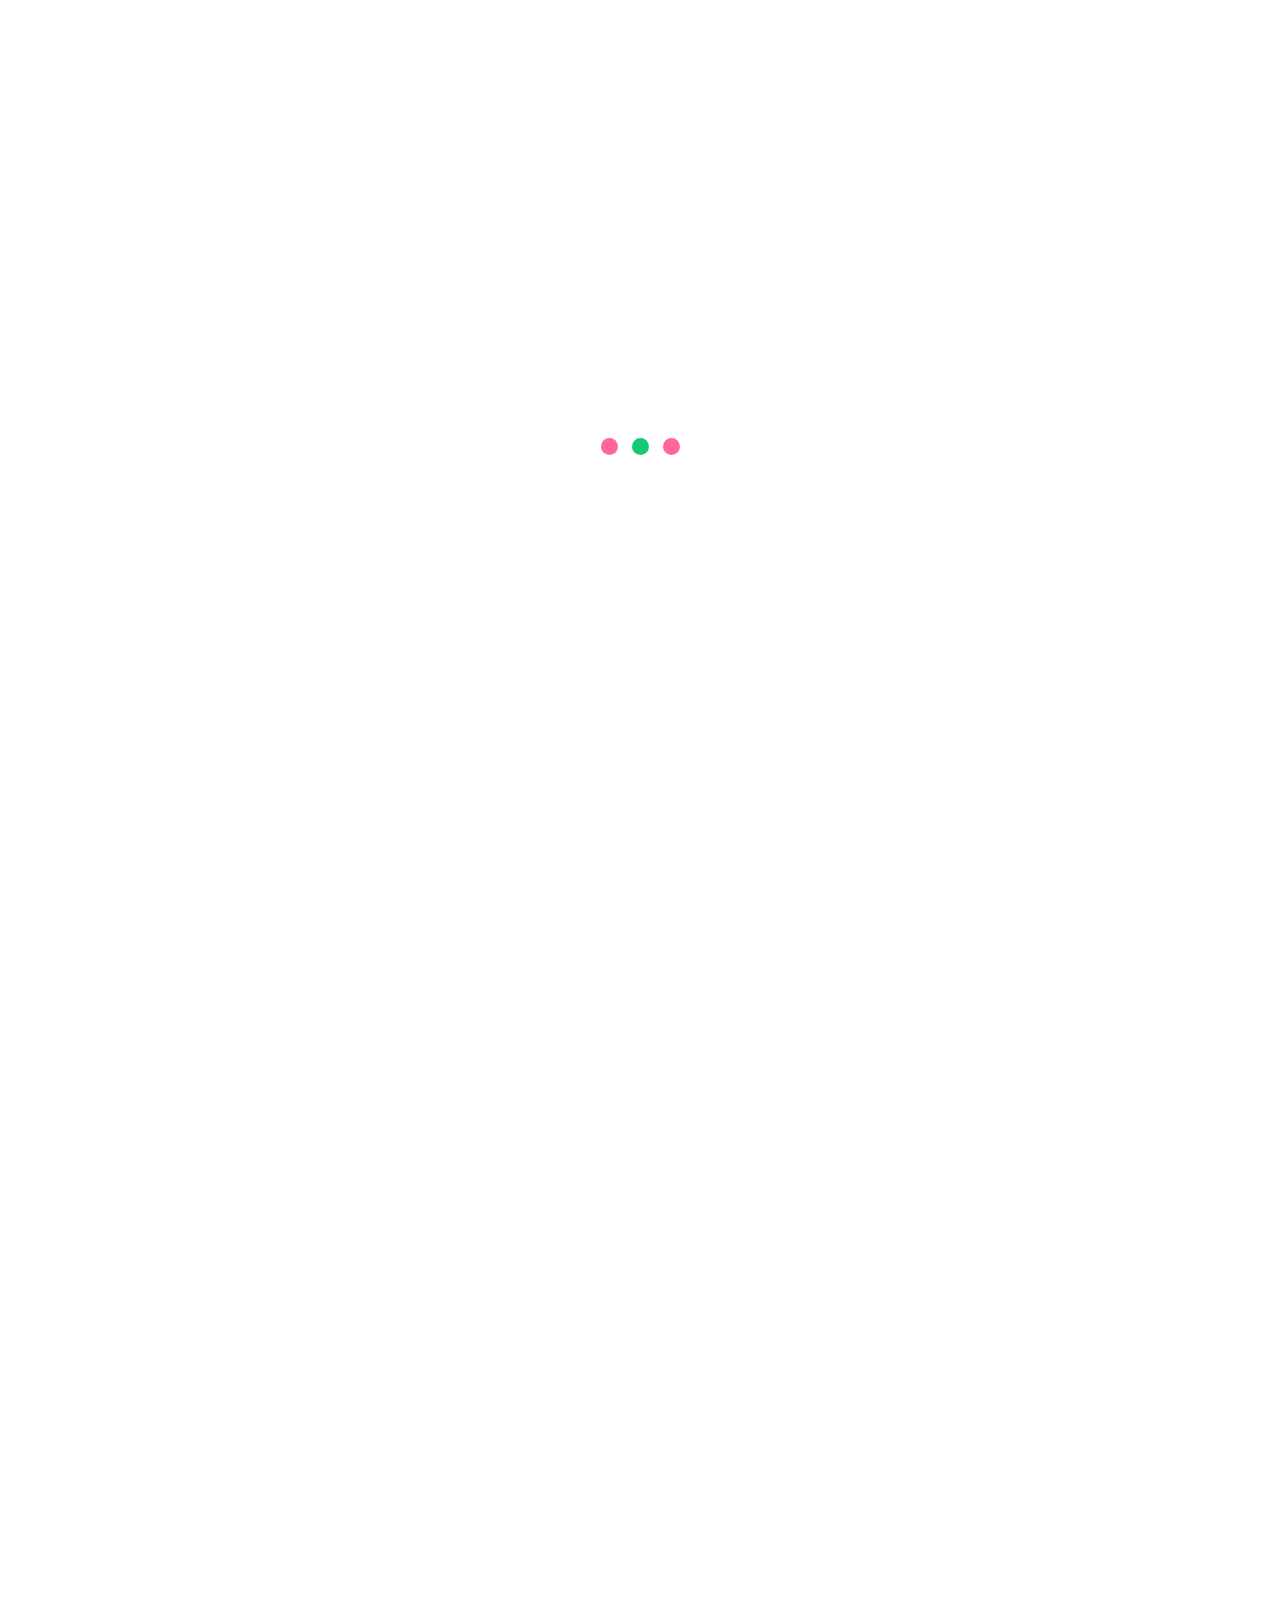
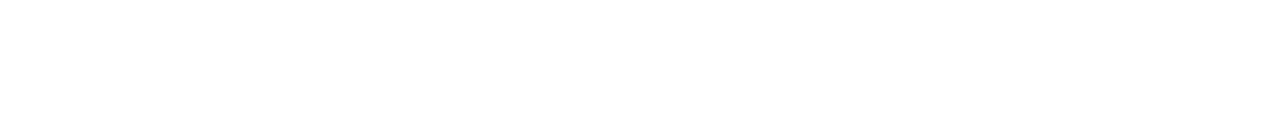
<file: happyundies/html/happyundies-20191211/happyundies/account.html>
<!DOCTYPE html>
<html lang="en">
    <head><meta http-equiv="Content-Type" content="text/html; charset=utf-8">
        <meta http-equiv="X-UA-Compatible" content="IE=edge">
        <meta name="viewport" content="width=device-width,initial-scale=1,minimum-scale=1,maximum-scale=1">
        <meta name="description" content="">
        <meta name="author" content="">
        <title>HappyUndies</title>
        <link rel="shortcut icon" type="image/x-icon" href="images/favicons.ico">
        <link rel="preload" as="font" href="fonts/icomoon/fonts/icomoon543e.ttf?x9i9xv" type="font/ttf" crossorigin="anonymous">
        <!-- Vendor CSS -->
        <link href="js/plugins.css" rel="stylesheet">
        <!-- Custom styles for this template -->
        <link href="css/main.css" rel="stylesheet">
        <!--icon font-->
        <link href="fonts/icomoon/icomoon.css" rel="stylesheet">
        <!--custom font-->
        <link href="https://fonts.googleapis.com/css?family=Montserrat:100,100i,200,200i,300,300i,400,400i,500,500i,600,600i,700,700i,800,800i,900,900i" rel="stylesheet">
        <link href="https://fonts.googleapis.com/css?family=Open+Sans:300,300i,400,400i,600,600i,700,700i,800,800i" rel="stylesheet">
        <link rel="stylesheet" href="style.css">
    </head>
    <body class="home-page boxed is-dropdn-click">
        <div class="body-preloader">
            <div class="loader-wrap">
                <div class="dots">
                    <div class="dot one"></div>
                    <div class="dot two"></div>
                    <div class="dot three"></div>
                </div>
            </div>
        </div>
        <header class="hdr global_width hdr-style-2 hdr_sticky minicart-icon-style-3 hdr-mobile-style2">
            <!-- Promo TopLine -->
            <div class="hdr-topline">
                <div class="container">
                    <div class="row">
                        <div class="col-auto hdr-topline-left">
                            <div class="custom-text">
                                <svg aria-hidden="true" width="20px" focusable="false" data-prefix="fas" data-icon="phone-square-alt" class="svg-inline--fa fa-phone-square-alt fa-w-14" role="img" xmlns="http://www.w3.org/2000/svg" viewBox="0 0 448 512"><path fill="currentColor" d="M400 32H48A48 48 0 0 0 0 80v352a48 48 0 0 0 48 48h352a48 48 0 0 0 48-48V80a48 48 0 0 0-48-48zm-16.39 307.37l-15 65A15 15 0 0 1 354 416C194 416 64 286.29 64 126a15.7 15.7 0 0 1 11.63-14.61l65-15A18.23 18.23 0 0 1 144 96a16.27 16.27 0 0 1 13.79 9.09l30 70A17.9 17.9 0 0 1 189 181a17 17 0 0 1-5.5 11.61l-37.89 31a231.91 231.91 0 0 0 110.78 110.78l31-37.89A17 17 0 0 1 299 291a17.85 17.85 0 0 1 5.91 1.21l70 30A16.25 16.25 0 0 1 384 336a17.41 17.41 0 0 1-.39 3.37z"></path></svg>
                                <b>1-844-466-2976 </b>
                            </div>
                        </div>
                        <div class="col hdr-topline-center">
                            <div class="custom-text"><span>FREE</span> SHIPPING ON ORDERS $49+ </div>
                        </div>
                        <div class="col-auto hdr-topline-right links-holder">
                            <div class="hdr-line-separate">
                                <ul class="social-list">
                                    <li>
                                        <a href="#" class="icon icon-facebook"></a>
                                    </li>
                                    <li>
                                        <a href="#" class="icon icon-twitter"></a>
                                    </li>
                                    <li>
                                        <a href="#" class="icon icon-google"></a>
                                    </li>
                                    <li>
                                        <a href="#" class="icon icon-instagram"></a>
                                    </li>
                                    <li>
                                        <a href="#" class="icon icon-youtube"></a>
                                    </li>
                                </ul>
                            </div>

                        </div>
                    </div>
                </div>
            </div>
            <!-- /Promo TopLine -->
            <!-- Mobile Menu -->
            <div class="mobilemenu js-push-mbmenu">
                <div class="mobilemenu-content">
                    <div class="mobilemenu-close mobilemenu-toggle"><i class="icon icon-cross"></i></div>
                    <div class="mobilemenu-scroll">
                        <div class="mobilemenu-search"></div>
                        <div class="nav-wrapper show-menu">
                            <div class="nav-toggle"><span class="nav-back"><i class="icon-arrow-left"></i></span> <span class="nav-title"></span></div>
                            <ul class="nav nav-level-1">
                                <li><a href="index.html">Home</a></li>
                                <li><a href="cart.html">Cart</a></li>
                                <li><a href="checkout.html">Checkout</a></li>
                                <li><a href="account-details.html">My Account</a></li>
<li><a href="blog.html">Blog</a></li>
<li><a href="blog-post.html">Blog Post</a></li>
<li><a href="product.html">Product</a></li>
                                <li><a href="#">Dropdown Menu</a><span class="arrow"></span>
                                    <ul class="nav-level-2">
                                        <li><a href="#">Menu 1</a></li>
                                        <li><a href="#">Menu 2</a><span class="arrow"></span>
                                            <ul class="nav-level-3">
                                                <li><a href="#">Menu 2-1</a></li>
                                                <li><a href="#">Menu 2-2</a></li>
                                                <li><a href="#">Menu 2-3</a></li>
                                                <li><a href="#">Menu 2-4</a></li>
                                                <li><a href="#">Menu 2-5</a></li>
                                                <li><a href="#">Menu 2-6</a></li>
                                            </ul>
                                        </li>
                                        <li><a href="#">Menu 3</a></li>
                                        <li><a href="#">Menu 4</a></li>
                                        <li><a href="#">Menu 5</a></li>
                                        <li><a href="#">Menu 6</a></li>
                                    </ul>
                                </li>
                            </ul>
                        </div>
                        <div class="mobilemenu-bottom">
                            <div class="mobilemenu-currency"></div>
                            <div class="mobilemenu-language"></div>
                            <div class="mobilemenu-settings"></div>
                        </div>
                    </div>
                </div>
            </div>
            <!-- /Mobile Menu -->
            <div class="hdr-mobile show-mobile">
                <div class="hdr-content">
                    <div class="container">
                        <!-- Menu Toggle -->
                        <div class="menu-toggle"><a href="#" class="mobilemenu-toggle"><i class="icon icon-menu"></i></a></div>
                        <!-- /Menu Toggle -->
                        <div class="logo-holder">
                            <a href="index.html" class="logo"><img src="images/logo.png" srcset="images/logo-retina.png 2x" alt=""></a>
                        </div>
                        <div class="hdr-mobile-right">
                            <div class="hdr-topline-right links-holder"></div>
                            <div class="minicart-holder"></div>
                        </div>
                    </div>
                </div>
            </div>
            <div class="hdr-desktop hide-mobile">
                <div class="hdr-content">
                    <div class="container">
                        <div class="hdr-content-left">
                            <span class="left header-side-banner">
                                <a href="#" target="_blank">
                                    <svg aria-hidden="true" width="80px" focusable="false" data-prefix="fas" data-icon="gift" class="svg-inline--fa fa-gift fa-w-16" role="img" xmlns="http://www.w3.org/2000/svg" viewBox="0 0 512 512"><path fill="currentColor" d="M32 448c0 17.7 14.3 32 32 32h160V320H32v128zm256 32h160c17.7 0 32-14.3 32-32V320H288v160zm192-320h-42.1c6.2-12.1 10.1-25.5 10.1-40 0-48.5-39.5-88-88-88-41.6 0-68.5 21.3-103 68.3-34.5-47-61.4-68.3-103-68.3-48.5 0-88 39.5-88 88 0 14.5 3.8 27.9 10.1 40H32c-17.7 0-32 14.3-32 32v80c0 8.8 7.2 16 16 16h480c8.8 0 16-7.2 16-16v-80c0-17.7-14.3-32-32-32zm-326.1 0c-22.1 0-40-17.9-40-40s17.9-40 40-40c19.9 0 34.6 3.3 86.1 80h-86.1zm206.1 0h-86.1c51.4-76.5 65.7-80 86.1-80 22.1 0 40 17.9 40 40s-17.9 40-40 40z"></path></svg>
                                    <span>Receive Your free gift when you order $99+</span>
                                </a>
                            </span>
                        </div>
                        <div class="logo-holder">
                            <a href="index.html" class="logo"><img src="images/logo.png" srcset="images/logo-retina.png 2x" alt=""></a>
                        </div>
                        <div class="hdr-content-right">
                            <div class="links-holder">
                                <!-- Header Search -->
                                <div class="dropdn dropdn_search hide-mobile only-icon">
                                    <a href="#" class="dropdn-link"><span>Search</span><i class="icon icon-search2"></i></a>
                                    <div class="dropdn-content">
                                        <div class="container">
                                            <form action="#" class="search"><button type="submit" class="search-button"><i class="icon-search2"></i></button> <input type="text" class="search-input" placeholder="search keyword">
                                                <div class="search-popular js-search-autofill">
                                                    <span class="search-popular-label">popular searches:</span>
                                                    <a href="#">Dildo</a>
                                                    <a href="#">Wig</a>
                                                    <a href="#">MASSAGERS</a>
                                                    <a href="#">CLIT STIMULATORS</a>
                                                    <a href="#">BULLETS</a>
                                                    <a href="#">women toys</a>
                                                    <a href="#">Underwear</a>
                                                    <a href="#">men tops</a>
                                                </div>
                                            </form>
                                        </div>
                                    </div>
                                </div>
                                <!-- /Header Search -->
                                <!-- Header Account -->
                                <div class="dropdn dropdn_account only-text">
                                    <a href="#" class="dropdn-link">
                                        <svg aria-hidden="true" focusable="false" data-prefix="fas" data-icon="user-circle" width="21px" class="svg-inline--fa fa-user-circle fa-w-16" role="img" xmlns="http://www.w3.org/2000/svg" viewBox="0 0 496 512"><path fill="currentColor" d="M248 8C111 8 0 119 0 256s111 248 248 248 248-111 248-248S385 8 248 8zm0 96c48.6 0 88 39.4 88 88s-39.4 88-88 88-88-39.4-88-88 39.4-88 88-88zm0 344c-58.7 0-111.3-26.6-146.5-68.2 18.8-35.4 55.6-59.8 98.5-59.8 2.4 0 4.8.4 7.1 1.1 13 4.2 26.6 6.9 40.9 6.9 14.3 0 28-2.7 40.9-6.9 2.3-.7 4.7-1.1 7.1-1.1 42.9 0 79.7 24.4 98.5 59.8C359.3 421.4 306.7 448 248 448z"></path></svg>
                                        <span>My Account</span>
                                    </a>
                                    <div class="dropdn-content">
                                        <div class="container">
                                            <div class="dropdn-close">CLOSE</div>
                                            <ul>
                                                <li><a href="#">
                                                    <svg aria-hidden="true" width="21px"  focusable="false" data-prefix="fas" data-icon="user-circle" class="svg-inline--fa fa-user-circle fa-w-16" role="img" xmlns="http://www.w3.org/2000/svg" viewBox="0 0 496 512"><path fill="currentColor" d="M248 8C111 8 0 119 0 256s111 248 248 248 248-111 248-248S385 8 248 8zm0 96c48.6 0 88 39.4 88 88s-39.4 88-88 88-88-39.4-88-88 39.4-88 88-88zm0 344c-58.7 0-111.3-26.6-146.5-68.2 18.8-35.4 55.6-59.8 98.5-59.8 2.4 0 4.8.4 7.1 1.1 13 4.2 26.6 6.9 40.9 6.9 14.3 0 28-2.7 40.9-6.9 2.3-.7 4.7-1.1 7.1-1.1 42.9 0 79.7 24.4 98.5 59.8C359.3 421.4 306.7 448 248 448z"></path></svg>
                                                    <span>My Account</span>
                                                </a></li>
                                                <li><a href="#"><i class="icon icon-check-box"></i><span>Checkout</span></a></li>
                                                <li><a href="account.html"><i class="icon icon-lock"></i><span>Log In</span></a></li>
                                                <li><a href="account.html"><i class="icon icon-person-fill-add"></i><span>Register</span></a></li>
                                            </ul>
                                        </div>
                                    </div>
                                </div>
                                <!-- /Header Account -->
                                <!-- Header Wishlist -->
                                <div class="dropdn dropdn_wishlist @@classes">
                                    <a href="#" class="dropdn-link">
                                        <i class="icon icon-heart-1"></i>
                                        <span>Wishlist</span>
                                    </a>
                                </div>
                                <!-- /Header Wishlist -->
                            </div>
                            <div class="minicart-holder">
                                <div class="minicart minicart-js">
                                    <a href="#" class="minicart-link">
                                        <i class="icon icon-handbag"></i>
                                        <span class="minicart-qty">4</span>
                                        <span class="minicart-title">Shopping Cart</span>
                                        <span class="minicart-total">$750.00</span>
                                    </a>
                                    <div class="minicart-drop-box hdr-desktop hide-mobile">
                                        <div class="container">
                                            <div class="minicart-drop-close"><i class="icon icon-cross"></i></div>
                                            <div class="minicart-drop-content">
                                                <h3>Recently added items:</h3>
                                                <div class="minicart-item-box">
                                                    <div class="minicart-prd">
                                                        <div class="minicart-prd-image"><a href="#"><img src="images/product-placeholder.png"
                                                                    data-srcset="images/Massagers-1.jpg" class=" lazyloaded" alt="" srcset="images/Massagers-1.jpg"></a>
                                                        </div>
                                                        <div class="minicart-prd-name">
                                                            <h5><a href="#">dildo</a></h5>
                                                            <h2><a href="#">Vibrator</a></h2>
                                                        </div>
                                                        <div class="minicart-prd-qty">
                                                            <div class="prd-block_qty">
                                                                <span class="option-label">Qty:</span>
                                                                <div class="qty qty-changer">
                                                                    <fieldset><input type="button" value="&#8210;" class="decrease"> <input type="text" class="qty-input"
                                                                            value="2" data-min="0" data-max="10"> <input type="button" value="+" class="increase">
                                                                    </fieldset>
                                                                </div>
                                                            </div>
                                                            <span class="option-label">max <span class="qty-max">10</span> item(s)</span>
                                                        </div>
                                                        <div class="minicart-prd-price"><span>price:</span> <b>$ 75.00</b></div>
                                                        <div class="minicart-prd-action"><a href="#" class="icon-cross js-product-remove"></a></div>
                                                    </div>
                                                    <div class="minicart-prd">
                                                        <div class="minicart-prd-image"><a href="#"><img src="images/product-placeholder.png"
                                                                    data-srcset="images/Massagers-1.jpg" class=" lazyloaded" alt="" srcset="images/Massagers-1.jpg"></a>
                                                        </div>
                                                        <div class="minicart-prd-name">
                                                            <h5><a href="#">dildo</a></h5>
                                                            <h2><a href="#">Vibrator</a></h2>
                                                        </div>
                                                        <div class="minicart-prd-qty">
                                                            <div class="prd-block_qty">
                                                                <span class="option-label">Qty:</span>
                                                                <div class="qty qty-changer">
                                                                    <fieldset><input type="button" value="&#8210;" class="decrease"> <input type="text" class="qty-input"
                                                                            value="2" data-min="0" data-max="10"> <input type="button" value="+" class="increase">
                                                                    </fieldset>
                                                                </div>
                                                            </div>
                                                            <span class="option-label">max <span class="qty-max">10</span> item(s)</span>
                                                        </div>
                                                        <div class="minicart-prd-price"><span>price:</span> <b>$ 20.00</b></div>
                                                        <div class="minicart-prd-action"><a href="#" class="icon-cross js-product-remove"></a></div>
                                                    </div>
                                                    <div class="minicart-prd">
                                                        <div class="minicart-prd-image"><a href="#"><img src="images/product-placeholder.png"
                                                                    data-srcset="images/Massagers-1.jpg" class=" lazyloaded" alt="" srcset="images/Massagers-1.jpg"></a>
                                                        </div>
                                                        <div class="minicart-prd-name">
                                                            <h5><a href="#">Dildo</a></h5>
                                                            <h2><a href="#">Vibrator</a></h2>
                                                        </div>
                                                        <div class="minicart-prd-qty">
                                                            <div class="prd-block_qty">
                                                                <span class="option-label">Qty:</span>
                                                                <div class="qty qty-changer">
                                                                    <fieldset><input type="button" value="&#8210;" class="decrease"> <input type="text" class="qty-input"
                                                                            value="2" data-min="0" data-max="10"> <input type="button" value="+" class="increase">
                                                                    </fieldset>
                                                                </div>
                                                            </div>
                                                            <span class="option-label">max <span class="qty-max">10</span> item(s)</span>
                                                        </div>
                                                        <div class="minicart-prd-price"><span>price:</span> <b>$ 199.00</b></div>
                                                        <div class="minicart-prd-action"><a href="#" class="icon-cross js-product-remove"></a></div>
                                                    </div>
                                                    <div class="minicart-prd">
                                                        <div class="minicart-prd-image"><a href="#"><img src="images/product-placeholder.png"
                                                                    data-srcset="images/Massagers-1.jpg" class=" lazyloaded" alt="" srcset="images/Massagers-1.jpg"></a>
                                                        </div>
                                                        <div class="minicart-prd-name">
                                                            <h5><a href="#">Dildo</a></h5>
                                                            <h2><a href="#">Vibrator</a></h2>
                                                        </div>
                                                        <div class="minicart-prd-qty">
                                                            <div class="prd-block_qty">
                                                                <span class="option-label">Qty:</span>
                                                                <div class="qty qty-changer">
                                                                    <fieldset><input type="button" value="&#8210;" class="decrease"> <input type="text" class="qty-input"
                                                                            value="2" data-min="0" data-max="10"> <input type="button" value="+" class="increase">
                                                                    </fieldset>
                                                                </div>
                                                            </div>
                                                            <span class="option-label">max <span class="qty-max">10</span> item(s)</span>
                                                        </div>
                                                        <div class="minicart-prd-price"><span>price:</span> <b>$ 199.00</b></div>
                                                        <div class="minicart-prd-action"><a href="#" class="icon-cross js-product-remove"></a></div>
                                                    </div>
                                                </div>
                                                <div class="minicart-drop-total">
                                                        <div class="float-right"><span class="minicart-drop-summa"><span>Cart Subtotal:</span> <b>$ 294.00</b></span>
                                                            <div class="minicart-drop-btns-wrap">
                                                                <a href="#" class="btn"><i class="icon-check-box"></i><span>checkout</span></a>
                                                                <a href="#" class="btn btn--alt"><i class="icon-handbag"></i><span>view cart</span></a></div>
                                                        </div>
                                                        <div class="float-left">
                                                            <a href="#" class="btn btn--alt"><i class="icon-handbag"></i><span>view cart</span></a>
                                                            <a href="#" class="btn btn--grey"><i class="icon-repeat"></i><span>update cart</span></a>
                                                        </div>
                                                </div>
                                            </div>
                                        </div>
                                    </div>
                                    <div class="minicart-drop hdr-mobile show-mobile">
                                        <div class="container">
                                            <div class="minicart-drop-close"><i class="icon icon-cross"></i></div>
                                            <div class="minicart-drop-content">
                                                <h3>Recently added items:</h3>
                                                <div class="minicart-prd">
                                                    <div class="minicart-prd-image"><a href="#"><img src="images/product-placeholder.png"
                                                                data-srcset="images/Massagers-1.jpg" class=" lazyloaded" alt="" srcset="images/Massagers-1.jpg"></a>
                                                    </div>
                                                    <div class="minicart-prd-name">
                                                        <h5><a href="#">dildo</a></h5>
                                                        <h2><a href="#">Vibrator</a></h2>
                                                    </div>
                                                    <div class="minicart-prd-qty">
                                                        <div class="prd-block_qty">
                                                            <span class="option-label">Qty:</span>
                                                            <div class="qty qty-changer">
                                                                <fieldset><input type="button" value="&#8210;" class="decrease"> <input type="text" class="qty-input"
                                                                        value="2" data-min="0" data-max="10"> <input type="button" value="+" class="increase">
                                                                </fieldset>
                                                            </div>
                                                        </div>
                                                        <span class="option-label">max <span class="qty-max">10</span> item(s)</span>
                                                    </div>
                                                    <div class="minicart-prd-price"><span>price:</span> <b>$ 75.00</b></div>
                                                    <div class="minicart-prd-action"><a href="#" class="icon-cross js-product-remove"></a></div>
                                                </div>
                                                <div class="minicart-prd">
                                                    <div class="minicart-prd-image"><a href="#"><img src="images/product-placeholder.png"
                                                                data-srcset="images/Massagers-1.jpg" class=" lazyloaded" alt="" srcset="images/Massagers-1.jpg"></a>
                                                    </div>
                                                    <div class="minicart-prd-name">
                                                        <h5><a href="#">dildo</a></h5>
                                                        <h2><a href="#">Vibrator</a></h2>
                                                    </div>
                                                    <div class="minicart-prd-qty">
                                                        <div class="prd-block_qty">
                                                            <span class="option-label">Qty:</span>
                                                            <div class="qty qty-changer">
                                                                <fieldset><input type="button" value="&#8210;" class="decrease"> <input type="text" class="qty-input"
                                                                        value="2" data-min="0" data-max="10"> <input type="button" value="+" class="increase">
                                                                </fieldset>
                                                            </div>
                                                        </div>
                                                        <span class="option-label">max <span class="qty-max">10</span> item(s)</span>
                                                    </div>
                                                    <div class="minicart-prd-price"><span>price:</span> <b>$ 20.00</b></div>
                                                    <div class="minicart-prd-action"><a href="#" class="icon-cross js-product-remove"></a></div>
                                                </div>
                                                <div class="minicart-prd">
                                                    <div class="minicart-prd-image"><a href="#"><img src="images/product-placeholder.png"
                                                                data-srcset="images/Massagers-1.jpg" class=" lazyloaded" alt="" srcset="images/Massagers-1.jpg"></a>
                                                    </div>
                                                    <div class="minicart-prd-name">
                                                        <h5><a href="#">Dildo</a></h5>
                                                        <h2><a href="#">Vibrator</a></h2>
                                                    </div>
                                                    <div class="minicart-prd-qty">
                                                        <div class="prd-block_qty">
                                                            <span class="option-label">Qty:</span>
                                                            <div class="qty qty-changer">
                                                                <fieldset><input type="button" value="&#8210;" class="decrease"> <input type="text" class="qty-input"
                                                                        value="2" data-min="0" data-max="10"> <input type="button" value="+" class="increase">
                                                                </fieldset>
                                                            </div>
                                                        </div>
                                                        <span class="option-label">max <span class="qty-max">10</span> item(s)</span>
                                                    </div>
                                                    <div class="minicart-prd-price"><span>price:</span> <b>$ 199.00</b></div>
                                                    <div class="minicart-prd-action"><a href="#" class="icon-cross js-product-remove"></a></div>
                                                </div>
                                                <div class="minicart-prd">
                                                    <div class="minicart-prd-image"><a href="#"><img src="images/product-placeholder.png"
                                                                data-srcset="images/Massagers-1.jpg" class=" lazyloaded" alt="" srcset="images/Massagers-1.jpg"></a>
                                                    </div>
                                                    <div class="minicart-prd-name">
                                                        <h5><a href="#">Dildo</a></h5>
                                                        <h2><a href="#">Vibrator</a></h2>
                                                    </div>
                                                    <div class="minicart-prd-qty">
                                                        <div class="prd-block_qty">
                                                            <span class="option-label">Qty:</span>
                                                            <div class="qty qty-changer">
                                                                <fieldset><input type="button" value="&#8210;" class="decrease"> <input type="text" class="qty-input"
                                                                        value="2" data-min="0" data-max="10"> <input type="button" value="+" class="increase">
                                                                </fieldset>
                                                            </div>
                                                        </div>
                                                        <span class="option-label">max <span class="qty-max">10</span> item(s)</span>
                                                    </div>
                                                    <div class="minicart-prd-price"><span>price:</span> <b>$ 199.00</b></div>
                                                    <div class="minicart-prd-action"><a href="#" class="icon-cross js-product-remove"></a></div>
                                                </div>
                                                <div class="minicart-drop-total">
                                                        <div class="float-right"><span class="minicart-drop-summa"><span>Cart Subtotal:</span> <b>$ 294.00</b></span>
                                                            <div class="minicart-drop-btns-wrap">
                                                                <a href="#" class="btn"><i class="icon-check-box"></i><span>checkout</span></a>
                                                                <a href="#" class="btn btn--alt"><i class="icon-handbag"></i><span>view cart</span></a></div>
                                                        </div>
                                                        <div class="float-left">
                                                            <a href="#" class="btn btn--alt"><i class="icon-handbag"></i><span>view cart</span></a>
                                                            <a href="#" class="btn btn--grey"><i class="icon-repeat"></i><span>update cart</span></a>
                                                        </div>
                                                </div>
                                            </div>
                                        </div>
                                    </div>
                                </div>
                            </div>
                        </div>
                    </div>
                </div>
                <div class="nav-holder">
                    <div class="container">
                        <div class="hdr-nav">
                            <!--mmenu-->
                            <ul class="mmenu mmenu-js">
                                <li><a href="index.html">Home</a></li>
                                <li><a href="cart.html">Cart</a></li>
                                <li><a href="checkout.html">Checkout</a></li>
                                <li><a href="account-details.html">My Account</a></li>
<li><a href="blog.html">Blog</a></li>
<li><a href="blog-post.html">Blog Post</a></li>
<li><a href="product.html">Product</a></li>
                                <li class="mmenu-item--simple">
                                    <a href="#" title="">Dropdown Simple<span class="menu-label menu-label--color1">NEW</span></a>
                                    <div class="mmenu-submenu">
                                        <ul class="submenu-list">
                                            <li><a href="#" title="">Test Menu 1</a>
                                                <ul>
                                                    <li><a href="#">Test Menu 1-1</a>
                                                        <ul>
                                                            <li><a href="#">Test Menu 1-1-1</a></li>
                                                            <li><a href="#">Test Menu 1-1-2</a></li>
                                                            <li><a href="#">Test Menu 1-1-3</a></li>
                                                            <li><a href="#">Test Menu 1-1-4</a></li>
                                                        </ul>
                                                    </li>
                                                    <li><a href="#">Test Menu 1-2</a></li>
                                                    <li><a href="#">Test Menu 1-3</a></li>
                                                    <li><a href="#">Test Menu 1-4</a></li>
                                                </ul>
                                            </li>
                                            <li><a href="#">Test Menu 2</a></li>
                                            <li><a href="#">Test Menu 3</a>
                                                <ul>
                                                    <li><a href="#">Test Menu 3-1</a>
                                                        <ul>
                                                            <li><a href="#">Test Menu 3-1-1</a></li>
                                                            <li><a href="#">Test Menu 3-1-2</a></li>
                                                            <li><a href="#">Test Menu 3-1-3</a></li>
                                                            <li><a href="#">Test Menu 3-1-4</a></li>
                                                        </ul>
                                                    </li>
                                                    <li><a href="#">Test Menu 3-2</a></li>
                                                    <li><a href="#">Test Menu 3-3</a></li>
                                                    <li><a href="#">Test Menu 3-4</a></li>
                                                </ul>
                                            </li>
                                            <li><a href="#">Test Menu 4</a></li>
                                        </ul>
                                    </div>
                                </li>
                                <li class="mmenu-item--mega"><a href="shop.html">Shop</a>
                                    <div class="mmenu-submenu mmenu-submenu-with-sublevel">
                                        <div class="mmenu-submenu-inside">
                                            <div class="container">
                                                <div class="mmenu-right width-20">
                                                    <h4 class="text-center submenu-title">Featured</h4>
                                                    <div class="prd-carousel-menu" data-slick='{"slidesToShow": 1, "slidesToScroll": 1, "arrows": true}'>
                                                        <div class="prd-sm">
                                                            <a href="#" class="prd-img"><img src="images/product-placeholder.png" data-srcset="images/379a1a7eab3ad2b6a14dc29468664374-1.jpg" class="lazyload" alt=""></a>
                                                            <div class="prd-info">
                                                                <h2 class="prd-title"><a href="#">Dildo</a></h2>
                                                                <div class="prd-price">
                                                                    <div class="price-new">$ 90.00</div>
                                                                    <div class="price-old">$ 150.00</div>
                                                                </div>
                                                            </div>
                                                        </div>
                                                        <div class="prd-sm">
                                                            <a href="#" class="prd-img"><img src="images/product-placeholder.png" data-srcset="images/484989db2977dcede067f9dac24b6ade-1.jpg" class="lazyload" alt=""></a>
                                                            <div class="prd-info">
                                                                <h2 class="prd-title"><a href="#">Vibrator</a></h2>
                                                                <div class="prd-price">
                                                                    <div class="price-new">$ 110.00</div>
                                                                    <div class="price-old">$ 210.00</div>
                                                                </div>
                                                            </div>
                                                        </div>
                                                    </div>
                                                </div>
                                                <div class="mmenu-cols column-5">
                                                    <div class="mmenu-col">
                                                        <h3 class="submenu-title"><a href="#">Sample Menu</a></h3>
                                                        <ul class="submenu-list">
                                                            <li><a href="#">Sub Menu Level 1</a>
                                                                <ul class="sub-level">
                                                                    <li><a href="#">Sub Menu Level 2</a>
                                                                        <ul class="sub-level">
                                                                            <li><a href="#">Sub Menu Level 3</a>
                                                                                <ul class="sub-level">
                                                                                    <li><a href="#">Sub Menu Level 4</a>
                                                                                        <ul class="sub-level">
                                                                                            <li><a href="#">Sub Menu Level 5</a>
                                                                                                <ul class="sub-level">
                                                                                                    <li><a href="#">Sub Menu Level 6</a>
                                                                                                        <ul class="sub-level">
                                                                                                            <li><a href="#">Sub Menu Level 7</a></li>
                                                                                                            <li><a href="#">Sub Menu Level 7</a></li>
                                                                                                            <li><a href="#">Sub Menu Level 7</a></li>
                                                                                                        </ul>
                                                                                                    </li>
                                                                                                    <li><a href="#">Sub Menu Level 6</a></li>
                                                                                                    <li><a href="#">Sub Menu Level 6</a></li>
                                                                                                    <li><a href="#">Sub Menu Level 6</a></li>
                                                                                                    <li><a href="#">Sub Menu Level 6</a></li>
                                                                                                    <li><a href="#">Sub Menu Level 6</a></li>
                                                                                                    <li><a href="#">Sub Menu Level 6</a></li>
                                                                                                    <li><a href="#">Sub Menu Level 6</a></li>
                                                                                                </ul>
                                                                                            </li>
                                                                                            <li><a href="#">Sub Menu Level 5</a></li>
                                                                                            <li><a href="#">Sub Menu Level 5</a></li>
                                                                                            <li><a href="#">Sub Menu Level 5</a></li>
                                                                                            <li><a href="#">Sub Menu Level 5</a></li>
                                                                                        </ul>
                                                                                    </li>
                                                                                    <li><a href="#">Sub Menu Level 4</a></li>
                                                                                    <li><a href="#">Sub Menu Level 4</a></li>
                                                                                    <li><a href="#">Sub Menu Level 4</a></li>
                                                                                    <li><a href="#">Sub Menu Level 4</a></li>
                                                                                    <li><a href="#">Sub Menu Level 4</a></li>
                                                                                    <li><a href="#">Sub Menu Level 4</a></li>
                                                                                    <li><a href="#">Sub Menu Level 4</a></li>
                                                                                </ul>
                                                                            </li>
                                                                            <li><a href="#">Sub Menu Level 3</a></li>
                                                                            <li><a href="#">Sub Menu Level 3</a></li>
                                                                            <li><a href="#">Sub Menu Level 3</a></li>
                                                                            <li><a href="#">Sub Menu Level 3</a></li>
                                                                        </ul>
                                                                    </li>
                                                                    <li><a href="#">Sub Menu Level 2</a></li>
                                                                    <li><a href="#">Sub Menu Level 2</a></li>
                                                                    <li><a href="#">Sub Menu Level 2</a></li>
                                                                    <li><a href="#">Sub Menu Level 2</a></li>
                                                                    <li><a href="#">Sub Menu Level 2</a></li>
                                                                    <li><a href="#">Sub Menu Level 2</a></li>
                                                                    <li><a href="#">Sub Menu Level 2</a></li>
                                                                    <li><a href="#">Sub Menu Level 2</a></li>
                                                                    <li><a href="#">Sub Menu Level 2</a></li>
                                                                    <li><a href="#">Sub Menu Level 2</a></li>
                                                                    <li><a href="#">Sub Menu Level 2</a></li>
                                                                    <li><a href="#">Sub Menu Level 2</a></li>
                                                                    <li><a href="#">Sub Menu Level 2</a></li>
                                                                </ul>
                                                            </li>
                                                            <li><a href="#">Sub Menu Level 2</a></li>
                                                            <li><a href="#">Sub Menu Level 3</a></li>
                                                        </ul><a href="#" class="submenu-view-more">View More</a>
                                                        <div class="submenu-img">
                                                            <a href="#"><img src="images/placeholder.png" data-src="images/379a1a7eab3ad2b6a14dc29468664374-1.jpg" class="lazyload" alt=""></a>
                                                        </div>
                                                    </div>
                                                    <div class="mmenu-col">
                                                        <h3 class="submenu-title"><a href="#">Vibrators</a></h3>
                                                        <ul class="submenu-list">
                                                            <li><a href="#">Clitoral Vibrators</a></li>
                                                            <li><a href="#">Wireless Vibrators</a></li>
                                                        </ul>
                                                        <div class="submenu-img">
                                                            <a href="#"><img src="images/placeholder.png" data-src="images/484989db2977dcede067f9dac24b6ade-1.jpg" class="lazyload" alt=""></a>
                                                        </div>
                                                    </div>
                                                    <div class="mmenu-col">
                                                        <h3 class="submenu-title"><a href="#">Massagers</a></h3>
                                                        <ul class="submenu-list">
                                                            <li><a href="#">Clit Stimulators</a></li>
                                                            <li><a href="#">Bullets</a></li>
                                                        </ul><a href="#" class="submenu-view-more">View More</a>
                                                        <div class="submenu-img">
                                                            <a href="#"><img src="images/placeholder.png" data-src="images/7644ff497f3b1c743af46b0ebed80a41-1.jpg" class="lazyload" alt=""></a>
                                                        </div>
                                                    </div>
                                                    <div class="mmenu-col">
                                                        <h3 class="submenu-title"><a href="#">Dildos</a></h3>
                                                        <ul class="submenu-list">
                                                            <li><a href="#">50 Shades</a></li>
                                                        </ul><a href="#" class="submenu-view-more">View More</a>
                                                        <div class="submenu-img">
                                                            <a href="#"><img src="images/placeholder.png" data-src="images/babe88f5001b76092682696b72e58f2f-1.jpg" class="lazyload" alt=""></a>
                                                        </div>
                                                    </div>
                                                    <div class="mmenu-col">
                                                        <h3 class="submenu-title"><a href="#">Wigs</a></h3>
                                                        <ul class="submenu-list">
                                                            <li><a href="#">Games</a></li>
                                                        </ul><a href="#" class="submenu-view-more">View More</a>
                                                        <div class="submenu-img">
                                                            <a href="#"><img src="images/placeholder.png" data-src="images/2eadb88b0284055e803fdb99648a770c-1.jpg" class="lazyload" alt=""></a>
                                                        </div>
                                                    </div>
                                                </div>
                                                <div class="mmenu-bottom">
                                                    <div class="custom-text"><span>FREE</span> STANDARD DELIVERY ON ORDERS OVER $ 150</div>
                                                    <div class="custom-text"><span>100%</span> money back guarantee</div>
                                                    <div class="custom-text"><span>24/7</span> customer support</div>
                                                </div>
                                            </div>
                                        </div>
                                    </div>
                                </li>
                            </ul>
                            <!--/mmenu-->
                        </div>
                    </div>
                </div>
            </div>
            <div class="sticky-holder compensate-for-scrollbar">
                <div class="container">
                    <div class="row"><a href="#" class="mobilemenu-toggle show-mobile"><i class="icon icon-menu"></i></a>
                        <div class="col-auto logo-holder-s">
                            <a href="index.html" class="logo"><img src="images/logo.png" srcset="images/logo-retina.png 2x" alt=""></a>
                        </div>
                        <!--navigation-->
                        <div class="prev-menu-scroll icon-angle-left prev-menu-js"></div>
                        <div class="nav-holder-s"></div>
                        <div class="next-menu-scroll icon-angle-right next-menu-js"></div>
                        <!--//navigation-->
                        <div class="col-auto minicart-holder-s"></div>
                    </div>
                </div>
            </div>
        </header>
        <div class="page-content">
            <div class="holder mt-0">
                <div class="container">
                    <ul class="breadcrumbs">
                        <li><a href="index.html">Home</a></li>
                        <li><span>Create account</span></li>
                    </ul>
                </div>
            </div>
            <div class="holder mt-0">
                <div class="container">
                    <div class="row justify-content-center">
                        <div class="col-sm-8 col-md-6 account_login_register">
                            <!-- Nav tabs -->
                            <ul class="nav nav-tabs nav-tabs--style2">
                                <li class="nav-item">
                                    <a href="#Tab1" class="nav-link active show" data-toggle="tab">Login</a>
                                </li>
                                <li class="nav-item">
                                    <a href="#Tab2" class="nav-link" data-toggle="tab">Registration</a>
                                </li>
                            </ul>
                            <!-- Tab panes -->
                            <div class="tab-content card card--grey">
                                <div role="tabpanel" class="tab-pane fade active show" id="Tab1">
                                    <div id="loginForm">
                                        <h2 class="text-center">SIGN IN</h2>
                                        <div class="form-wrapper">
                                            <p>If you have an account with us, please log in.</p>
                                            <form action="#">
                                                <div class="form-group"><input type="text" class="form-control" placeholder="Your Name"></div>
                                                <div class="form-group"><input type="password" class="form-control" placeholder="Password"></div>
                                                <p class="text-uppercase"><a href="#" class="js-toggle-forms">Forgot Your Password?</a></p>
                                                <div class="clearfix"><input id="checkbox1" name="checkbox1" type="checkbox" checked="checked"> <label for="checkbox1">Remember me</label></div>
                                                <div class="button-container">
                                                    <button class="btn">Sign up</button>
                                                    <span class="checkout-login-option-or">or</span>
                                                    <a class="login-modal-button login-modal-facebook-button" href="#">
                                                        <img class="facebook-icon" src="images/fb-icon-ff.png" alt="Fb icon white">
                                                        <div class="button-text">Login<span class="secondary-button-text">with</span>Facebook</div>
                                                    </a>
                                                </div>

                                            </form>
                                        </div>
                                    </div>
                                    <div id="recoverPasswordForm" class="d-none">
                                        <h2 class="text-center">RESET YOUR PASSWORD</h2>
                                        <div class="form-wrapper">
                                            <p>We will send you an email to reset your password.</p>
                                            <form action="#">
                                                <div class="form-group">
                                                    <input type="text" class="form-control" placeholder="Your Email">
                                                </div>
                                                <div class="btn-toolbar"><a href="#" class="btn btn--alt js-toggle-forms">Cancel</a> <button class="btn ml-1">Submit</button></div>
                                            </form>
                                        </div>
                                    </div>
                                </div>
                                <div role="tabpanel" class="tab-pane fade" id="Tab2">
                                    <h2 class="text-center">CREATE AN ACCOUNT</h2>
                                    <div class="form-wrapper">
                                        <p>To access your whishlist, address book and contact preferences and to take advantage of our speedy checkout, create an account with us now.</p>
                                        <form action="#">
                                            <div class="row">
                                                <div class="col-sm-6">
                                                    <div class="form-group"><input type="text" class="form-control" placeholder="First name"></div>
                                                </div>
                                                <div class="col-sm-6">
                                                    <div class="form-group"><input type="text" class="form-control" placeholder="Last name"></div>
                                                </div>
                                            </div>
                                            <div class="form-group">
                                                <input type="text" class="form-control" placeholder="E-mail">
                                            </div>
                                            <div class="form-group">
                                                <input type="password" class="form-control" placeholder="Password">
                                            </div>
                                            <div class="form-group">
                                                <input type="password" class="form-control" placeholder="Confirm Password">
                                            </div>
                                            <div class="clearfix">
                                                <input id="checkbox1" name="checkbox1" type="checkbox" checked="checked">
                                                <label for="checkbox1">By registering your details you agree to our Terms and Conditions and privacy and cookie policy</label>
                                            </div>
                                            <div class="text-center"><button class="btn">create an account</button></div>
                                        </form>
                                    </div>
                                </div>
                            </div>
                        </div>
                    </div>
                </div>
            </div>
        </div>
        <footer class="page-footer footer-style-1 fullboxed">
            <div class="holder bgcolor bgcolor-1 mt-0">
                <div class="container">
                    <div class="row shop-features-style3">
                        <div class="col-md"><a href="#" class="shop-feature light-color">
                                <div class="shop-feature-icon">
                                    <svg aria-hidden="true" width="44px" focusable="false" data-prefix="fas" data-icon="truck" class="svg-inline--fa fa-truck fa-w-20" role="img" xmlns="http://www.w3.org/2000/svg" viewBox="0 0 640 512"><path fill="currentColor" d="M624 352h-16V243.9c0-12.7-5.1-24.9-14.1-33.9L494 110.1c-9-9-21.2-14.1-33.9-14.1H416V48c0-26.5-21.5-48-48-48H48C21.5 0 0 21.5 0 48v320c0 26.5 21.5 48 48 48h16c0 53 43 96 96 96s96-43 96-96h128c0 53 43 96 96 96s96-43 96-96h48c8.8 0 16-7.2 16-16v-32c0-8.8-7.2-16-16-16zM160 464c-26.5 0-48-21.5-48-48s21.5-48 48-48 48 21.5 48 48-21.5 48-48 48zm320 0c-26.5 0-48-21.5-48-48s21.5-48 48-48 48 21.5 48 48-21.5 48-48 48zm80-208H416V144h44.1l99.9 99.9V256z"></path></svg>
                                </div>
                                <div class="shop-feature-text">
                                    <div class="text1">Free worlwide delivery</div>
                                    <div class="text2">Lorem ipsum dolor sit amet</div>
                                </div>
                            </a></div>
                        <div class="col-md"><a href="#" class="shop-feature light-color">
                                <div class="shop-feature-icon">
                                    <svg aria-hidden="true" width="30px" focusable="false" data-prefix="far" data-icon="arrow-alt-circle-right" class="svg-inline--fa fa-arrow-alt-circle-right fa-w-16" role="img" xmlns="http://www.w3.org/2000/svg" viewBox="0 0 512 512"><path fill="currentColor" d="M504 256C504 119 393 8 256 8S8 119 8 256s111 248 248 248 248-111 248-248zm-448 0c0-110.5 89.5-200 200-200s200 89.5 200 200-89.5 200-200 200S56 366.5 56 256zm72 20v-40c0-6.6 5.4-12 12-12h116v-67c0-10.7 12.9-16 20.5-8.5l99 99c4.7 4.7 4.7 12.3 0 17l-99 99c-7.6 7.6-20.5 2.2-20.5-8.5v-67H140c-6.6 0-12-5.4-12-12z"></path></svg>
                                </div>
                                <div class="shop-feature-text">
                                    <div class="text1">100% money back guarantee</div>
                                    <div class="text2">Lorem ipsum dolor sit amet</div>
                                </div>
                            </a></div>
                        <div class="col-md"><a href="#" class="shop-feature light-color">
                                <div class="shop-feature-icon">
                                    <svg aria-hidden="true"  width="35px" width="44px" focusable="false" data-prefix="fas" data-icon="phone" class="svg-inline--fa fa-phone fa-w-16" role="img" xmlns="http://www.w3.org/2000/svg" viewBox="0 0 512 512"><path fill="currentColor" d="M493.4 24.6l-104-24c-11.3-2.6-22.9 3.3-27.5 13.9l-48 112c-4.2 9.8-1.4 21.3 6.9 28l60.6 49.6c-36 76.7-98.9 140.5-177.2 177.2l-49.6-60.6c-6.8-8.3-18.2-11.1-28-6.9l-112 48C3.9 366.5-2 378.1.6 389.4l24 104C27.1 504.2 36.7 512 48 512c256.1 0 464-207.5 464-464 0-11.2-7.7-20.9-18.6-23.4z"></path></svg>
                                </div>
                                <div class="shop-feature-text">
                                    <div class="text1">24/7 customer support</div>
                                    <div class="text2">Lorem ipsum dolor sit amet</div>
                                </div>
                            </a></div>
                    </div>
                </div>
            </div>
            <div class="holder bgcolor bgcolor-2 py-3 py-md-5 mt-0">
                <div class="container">
                    <div class="subscribe-form subscribe-form--style1">
                        <form action="#">
                            <h3><span>It’s About Happiness, </span><span>It’s About Pleasure, </span><span>It’s About Having A Good Time</span></h3>
                            <div class="form-inline">
                                <div class="subscribe-form-title">Join the CLUB for latest products, discount codes, and more!:
                                </div>
                                <div class="form-control-wrap"><input type="text" class="form-control"
                                        placeholder="Enter Your e-mail address"></div><button type="submit" class="btn-decor">JOIN
                                    THE HAPPY CLUB</button>
                            </div>
                        </form>
                    </div>
                </div>
            </div>
            <div class="footer-top container">
                <div class="row py-md-4">
                    <div class="col-md-4 col-lg">
                        <div class="footer-block collapsed-mobile">
                            <div class="title">
                                <h4>Categories</h4>
                                <div class="toggle-arrow"></div>
                            </div>
                            <div class="collapsed-content">
                                <ul>
                                    <li><a href="#">Women's Fashion</a></li>
                                    <li><a href="#">Mens's Accessories</a></li>
                                    <li><a href="#">Electronics</a></li>
                                    <li><a href="#">All Brands</a></li>
                                </ul>
                            </div>
                        </div>
                    </div>
                    <div class="col-md-4 col-lg">
                        <div class="footer-block collapsed-mobile">
                            <div class="title">
                                <h4>Customer Service</h4>
                                <div class="toggle-arrow"></div>
                            </div>
                            <div class="collapsed-content">
                                <ul>
                                    <li><a href="#">Terms of Use</a></li>
                                    <li><a href="#">Privacy Policy</a></li>
                                    <li><a href="#">F.A.Q.</a></li>
                                    <li><a href="#">Contact Info</a></li>
                                    <li><a href="#">Create Account</a></li>
                                </ul>
                            </div>
                        </div>
                    </div>
                    <div class="col-md-4 col-lg">
                        <div class="footer-block collapsed-mobile">
                            <div class="title">
                                <h4>My Account</h4>
                                <div class="toggle-arrow"></div>
                            </div>
                            <div class="collapsed-content">
                                <ul>
                                    <li><a href="account-details.html">My Account</a></li>
<li><a href="blog.html">Blog</a></li>
<li><a href="blog-post.html">Blog Post</a></li>
<li><a href="product.html">Product</a></li>
                                    <li><a href="#">View Cart</a></li>
                                    <li><a href="#">My Wishlist</a></li>
                                    <li><a href="#">Order Status</a></li>
                                    <li><a href="#">Track My Order</a></li>
                                </ul>
                            </div>
                        </div>
                    </div>
                    <div class="col-md-4 col-lg">
                        <div class="footer-block collapsed-mobile">
                            <div class="title">
                                <h4>Information</h4>
                                <div class="toggle-arrow"></div>
                            </div>
                            <div class="collapsed-content">
                                <ul>
                                    <li><a href="#">About Us</a></li>
                                    <li><a href="#">Our Portfolio</a></li>
                                    <li><a href="#">How to buy</a></li>
                                    <li><a href="#">Arrival Sales</a></li>
                                </ul>
                            </div>
                        </div>
                    </div>
                    <div class="col-md-8 col-lg-3">
                        <div class="footer-block collapsed-mobile">
                            <div class="title">
                                <h4>Contact Us</h4>
                                <div class="toggle-arrow"></div>
                            </div>
                            <div class="collapsed-content">
                                <ul class="contact-list">
                                    <li><i class="icon-phone"></i><span><span class="h6-style">Call Us:</span><span>1 (800) 466-2976</span></span>
                                    </li>
                                    <li><i class="icon-mail-envelope1"></i><span><span class="h6-style">E-mail:</span><span><a href="mailto:info@happyundies.com">info@happyundies.com</a></span></span>
                                    </li>
                                    <li><i class="icon-location1"></i><span><span class="h6-style">Address:</span><span>Our Store Location</span></span>
                                    </li>
                                </ul>
                                <ul class="social-list">
                                    <li><a href="#">
                                        <svg aria-hidden="true" width="18px" height="18px" focusable="false" data-prefix="fab" data-icon="facebook-f" class="svg-inline--fa fa-facebook-f fa-w-10" role="img" xmlns="http://www.w3.org/2000/svg" viewBox="0 0 320 512"><path fill="currentColor" d="M279.14 288l14.22-92.66h-88.91v-60.13c0-25.35 12.42-50.06 52.24-50.06h40.42V6.26S260.43 0 225.36 0c-73.22 0-121.08 44.38-121.08 124.72v70.62H22.89V288h81.39v224h100.17V288z"></path></svg>
                                        </a>
                                    </li>
                                    <li>
                                        <a href="#">
                                        <svg aria-hidden="true" width="18px" height="18px" focusable="false" data-prefix="fab" data-icon="twitter" class="svg-inline--fa fa-twitter fa-w-16" role="img" xmlns="http://www.w3.org/2000/svg" viewBox="0 0 512 512"><path fill="currentColor" d="M459.37 151.716c.325 4.548.325 9.097.325 13.645 0 138.72-105.583 298.558-298.558 298.558-59.452 0-114.68-17.219-161.137-47.106 8.447.974 16.568 1.299 25.34 1.299 49.055 0 94.213-16.568 130.274-44.832-46.132-.975-84.792-31.188-98.112-72.772 6.498.974 12.995 1.624 19.818 1.624 9.421 0 18.843-1.3 27.614-3.573-48.081-9.747-84.143-51.98-84.143-102.985v-1.299c13.969 7.797 30.214 12.67 47.431 13.319-28.264-18.843-46.781-51.005-46.781-87.391 0-19.492 5.197-37.36 14.294-52.954 51.655 63.675 129.3 105.258 216.365 109.807-1.624-7.797-2.599-15.918-2.599-24.04 0-57.828 46.782-104.934 104.934-104.934 30.213 0 57.502 12.67 76.67 33.137 23.715-4.548 46.456-13.32 66.599-25.34-7.798 24.366-24.366 44.833-46.132 57.827 21.117-2.273 41.584-8.122 60.426-16.243-14.292 20.791-32.161 39.308-52.628 54.253z"></path></svg>
                                        </a>
                                    </li>
                                    <li>
                                        <a href="#">
                                            <svg aria-hidden="true" width="18px" height="18px" focusable="false" data-prefix="fab" data-icon="google" class="svg-inline--fa fa-google fa-w-16" role="img" xmlns="http://www.w3.org/2000/svg" viewBox="0 0 488 512"><path fill="currentColor" d="M488 261.8C488 403.3 391.1 504 248 504 110.8 504 0 393.2 0 256S110.8 8 248 8c66.8 0 123 24.5 166.3 64.9l-67.5 64.9C258.5 52.6 94.3 116.6 94.3 256c0 86.5 69.1 156.6 153.7 156.6 98.2 0 135-70.4 140.8-106.9H248v-85.3h236.1c2.3 12.7 3.9 24.9 3.9 41.4z"></path></svg>
                                        </a>
                                    </li>
                                    <li>
                                        <a href="#">
                                            <svg aria-hidden="true" width="18px" height="18px" focusable="false" data-prefix="fab" data-icon="instagram" class="svg-inline--fa fa-instagram fa-w-14" role="img" xmlns="http://www.w3.org/2000/svg" viewBox="0 0 448 512"><path fill="currentColor" d="M224.1 141c-63.6 0-114.9 51.3-114.9 114.9s51.3 114.9 114.9 114.9S339 319.5 339 255.9 287.7 141 224.1 141zm0 189.6c-41.1 0-74.7-33.5-74.7-74.7s33.5-74.7 74.7-74.7 74.7 33.5 74.7 74.7-33.6 74.7-74.7 74.7zm146.4-194.3c0 14.9-12 26.8-26.8 26.8-14.9 0-26.8-12-26.8-26.8s12-26.8 26.8-26.8 26.8 12 26.8 26.8zm76.1 27.2c-1.7-35.9-9.9-67.7-36.2-93.9-26.2-26.2-58-34.4-93.9-36.2-37-2.1-147.9-2.1-184.9 0-35.8 1.7-67.6 9.9-93.9 36.1s-34.4 58-36.2 93.9c-2.1 37-2.1 147.9 0 184.9 1.7 35.9 9.9 67.7 36.2 93.9s58 34.4 93.9 36.2c37 2.1 147.9 2.1 184.9 0 35.9-1.7 67.7-9.9 93.9-36.2 26.2-26.2 34.4-58 36.2-93.9 2.1-37 2.1-147.8 0-184.8zM398.8 388c-7.8 19.6-22.9 34.7-42.6 42.6-29.5 11.7-99.5 9-132.1 9s-102.7 2.6-132.1-9c-19.6-7.8-34.7-22.9-42.6-42.6-11.7-29.5-9-99.5-9-132.1s-2.6-102.7 9-132.1c7.8-19.6 22.9-34.7 42.6-42.6 29.5-11.7 99.5-9 132.1-9s102.7-2.6 132.1 9c19.6 7.8 34.7 22.9 42.6 42.6 11.7 29.5 9 99.5 9 132.1s2.7 102.7-9 132.1z"></path></svg>
                                        </a>
                                    </li>
                                    <li>
                                        <a href="#">
                                            <svg aria-hidden="true" width="18px" height="18px" focusable="false" data-prefix="fab" data-icon="youtube" class="svg-inline--fa fa-youtube fa-w-18" role="img" xmlns="http://www.w3.org/2000/svg" viewBox="0 0 576 512"><path fill="currentColor" d="M549.655 124.083c-6.281-23.65-24.787-42.276-48.284-48.597C458.781 64 288 64 288 64S117.22 64 74.629 75.486c-23.497 6.322-42.003 24.947-48.284 48.597-11.412 42.867-11.412 132.305-11.412 132.305s0 89.438 11.412 132.305c6.281 23.65 24.787 41.5 48.284 47.821C117.22 448 288 448 288 448s170.78 0 213.371-11.486c23.497-6.321 42.003-24.171 48.284-47.821 11.412-42.867 11.412-132.305 11.412-132.305s0-89.438-11.412-132.305zm-317.51 213.508V175.185l142.739 81.205-142.739 81.201z"></path></svg>
                                        </a>
                                    </li>
                                </ul>
                            </div>
                        </div>
                    </div>
                </div>
            </div>
            <div class="footer-bottom container">
                <div class="row">
                    <div class="col-md-12 footer-notice">
                        <p>This website is to only be viewed and used by an adult audience. All models are 18 years of age or older. If you are under 18 years old (21 years old in some states) you are to leave immediately. No exceptions *Discount code excludes We-vibe, Bathmate, Eroscillator, and Womanizer</p>
                        <p><b><a href="#">18 U.S.C Section 2257 Compliance Notice</a></b></p>
                    </div>
                </div>
                <div class="row lined footer_bottom_padding">
                    <div class="col-md-2 hidden-mobile">
                        <a href="#"><img src="images/logo.png" class="img-fluid" alt=""></a>
                    </div>
                    <div class="col-md-7 footer-copyright">
                            Copyright © 2019 <a href="#">HappyUndies</a> All Rights Reserved - Powered By <a target="_blank" href="#">WordPress</a> </div>

                    <div class="col-md-3">
                        <div class="payment-icons">
                            <img src="images/placeholder.png" data-srcset="images/payment/payment-card-mastecard.png 1x, images/payment/payment-card-mastecardx2.png 2x" class="lazyload" alt="">
                            <img src="images/placeholder.png" data-srcset="images/payment/payment-card-visa.png 1x, images/payment/payment-card-visax2.png 2x" class="lazyload" alt="">
                            <img src="images/placeholder.png" data-srcset="images/payment/paypal.png 1x, images/payment/paypalx2.png 2x" class="lazyload" alt="">
                            <img src="images/placeholder.png" data-srcset="images/payment/payment-card-american-express.png 1x, images/payment/payment-card-american-expressx2.png 2x" class="lazyload" alt="">
                        </div>
                    </div>


                </div>
            </div>
        </footer>
        <a class="back-to-top js-back-to-top" href="#" title="Scroll To Top"><i class="icon icon-angle-up"></i></a>
        <div class="body-preloader">
            <div class="loader-wrap">
                <div class="dots">
                    <div class="dot one"></div>
                    <div class="dot two"></div>
                    <div class="dot three"></div>
                </div>
            </div>
        </div>
        <script src="js/plugins.js"></script>
        <script src="js/app.js"></script>
    </body>
</html>
</file>
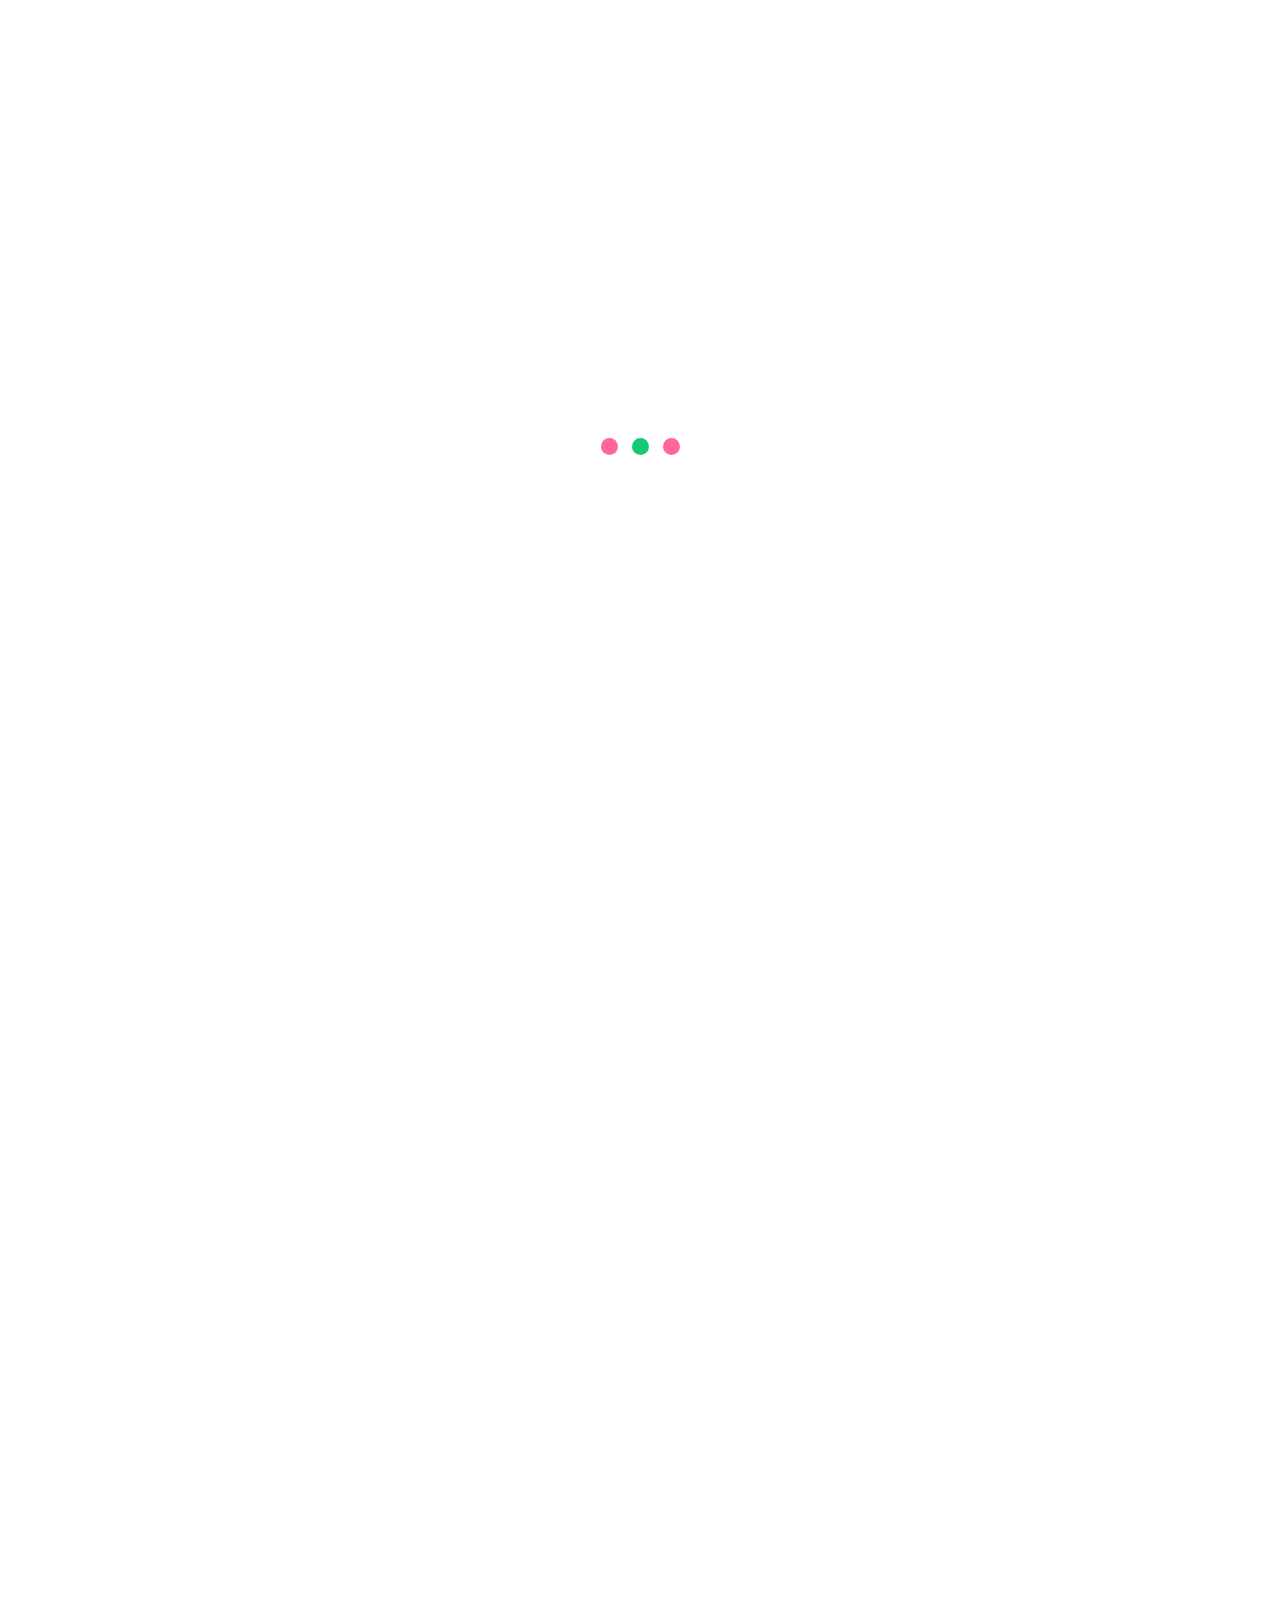
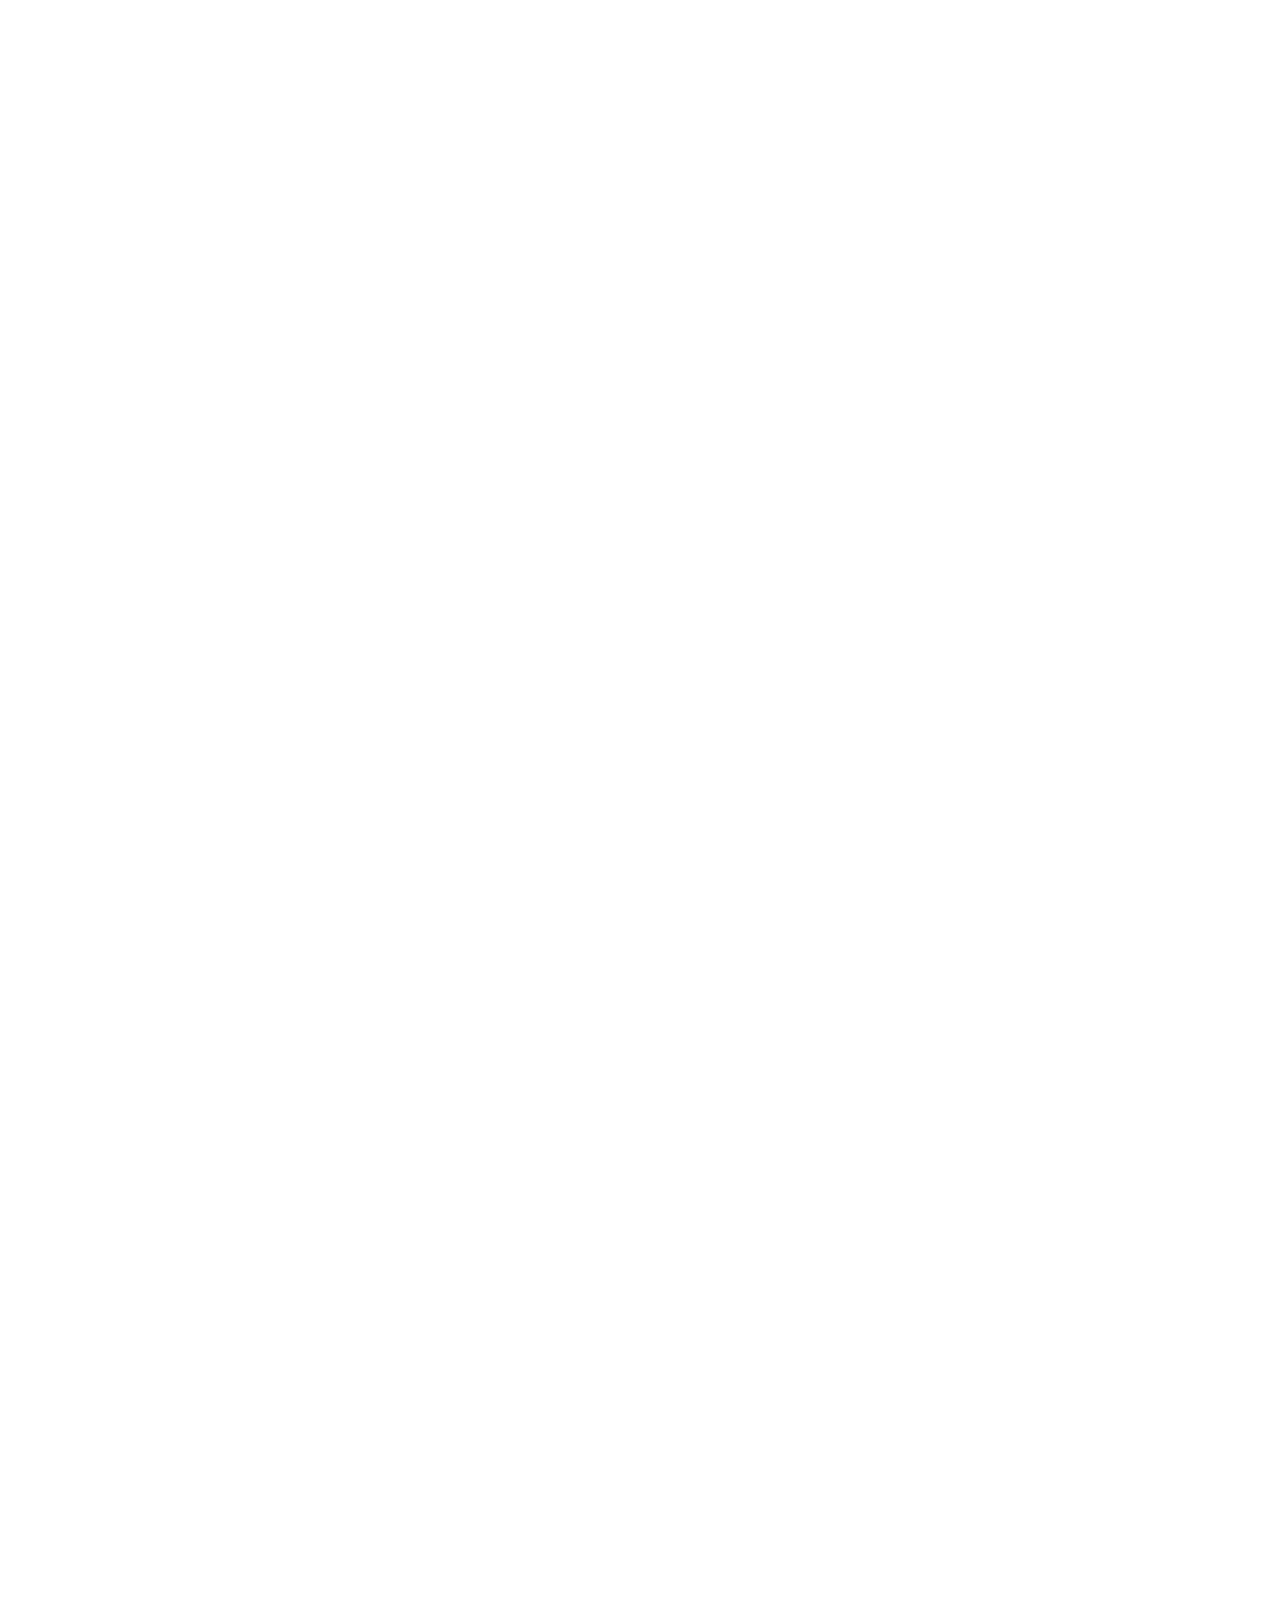
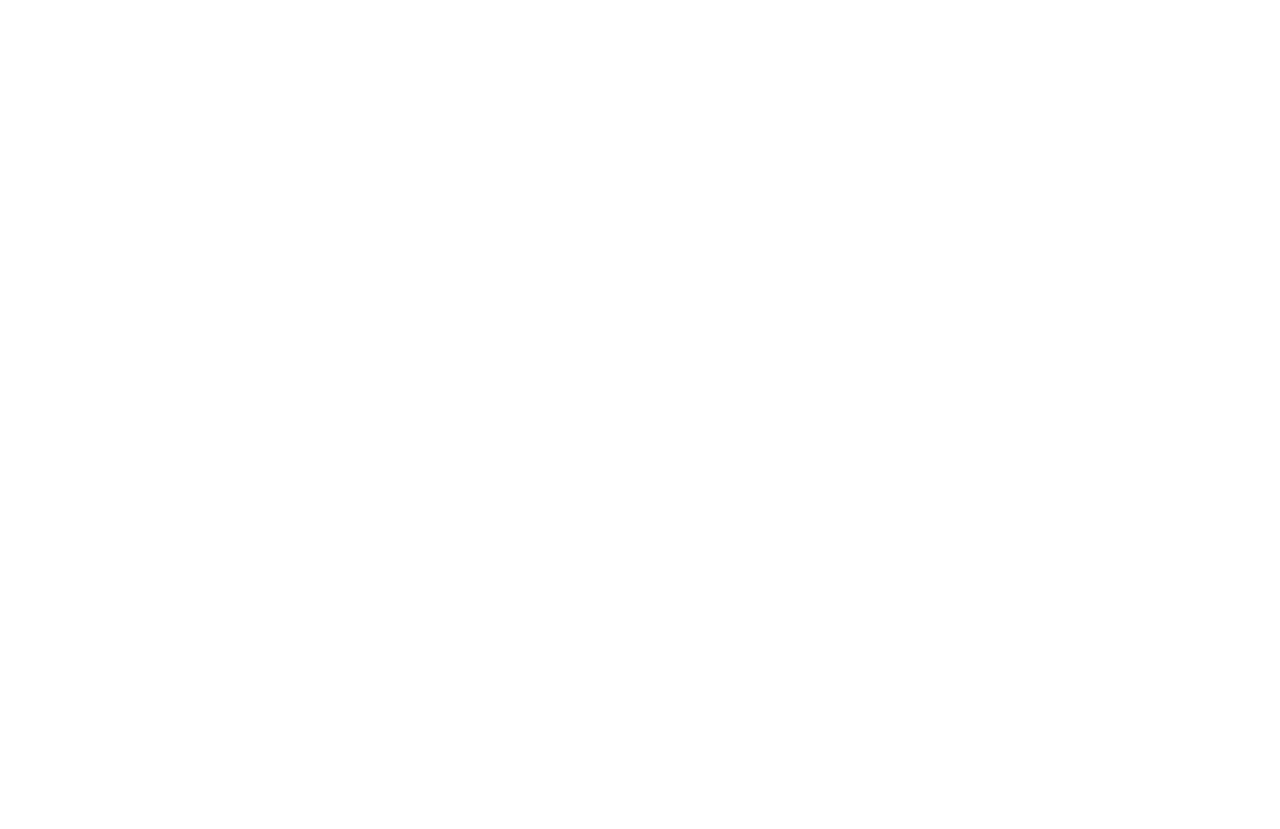
<file: happyundies/html/happyundies-20191211/happyundies/blog-post.html>
<!DOCTYPE html>
<html lang="en">
    <head><meta http-equiv="Content-Type" content="text/html; charset=utf-8">
        <meta http-equiv="X-UA-Compatible" content="IE=edge">
        <meta name="viewport" content="width=device-width,initial-scale=1,minimum-scale=1,maximum-scale=1">
        <meta name="description" content="">
        <meta name="author" content="">
        <title>HappyUndies</title>
        <link rel="shortcut icon" type="image/x-icon" href="images/favicons.ico">
        <link rel="preload" as="font" href="fonts/icomoon/fonts/icomoon543e.ttf?x9i9xv" type="font/ttf" crossorigin="anonymous">
        <!-- Vendor CSS -->
        <link href="js/plugins.css" rel="stylesheet">
        <!-- Custom styles for this template -->
        <link href="css/main.css" rel="stylesheet">
        <!--icon font-->
        <link href="fonts/icomoon/icomoon.css" rel="stylesheet">
        <!--custom font-->
        <link href="https://fonts.googleapis.com/css?family=Montserrat:100,100i,200,200i,300,300i,400,400i,500,500i,600,600i,700,700i,800,800i,900,900i" rel="stylesheet">
        <link href="https://fonts.googleapis.com/css?family=Open+Sans:300,300i,400,400i,600,600i,700,700i,800,800i" rel="stylesheet">
        <link rel="stylesheet" href="style.css">
    </head>
    <body class="home-page boxed is-dropdn-click">
        <div class="body-preloader">
            <div class="loader-wrap">
                <div class="dots">
                    <div class="dot one"></div>
                    <div class="dot two"></div>
                    <div class="dot three"></div>
                </div>
            </div>
        </div>
        <header class="hdr global_width hdr-style-2 hdr_sticky minicart-icon-style-3 hdr-mobile-style2">
            <!-- Promo TopLine -->
            <div class="hdr-topline">
                <div class="container">
                    <div class="row">
                        <div class="col-auto hdr-topline-left">
                            <div class="custom-text">
                                <svg aria-hidden="true" width="20px" focusable="false" data-prefix="fas" data-icon="phone-square-alt" class="svg-inline--fa fa-phone-square-alt fa-w-14" role="img" xmlns="http://www.w3.org/2000/svg" viewBox="0 0 448 512"><path fill="currentColor" d="M400 32H48A48 48 0 0 0 0 80v352a48 48 0 0 0 48 48h352a48 48 0 0 0 48-48V80a48 48 0 0 0-48-48zm-16.39 307.37l-15 65A15 15 0 0 1 354 416C194 416 64 286.29 64 126a15.7 15.7 0 0 1 11.63-14.61l65-15A18.23 18.23 0 0 1 144 96a16.27 16.27 0 0 1 13.79 9.09l30 70A17.9 17.9 0 0 1 189 181a17 17 0 0 1-5.5 11.61l-37.89 31a231.91 231.91 0 0 0 110.78 110.78l31-37.89A17 17 0 0 1 299 291a17.85 17.85 0 0 1 5.91 1.21l70 30A16.25 16.25 0 0 1 384 336a17.41 17.41 0 0 1-.39 3.37z"></path></svg>
                                <b>1-844-466-2976 </b>
                            </div>
                        </div>
                        <div class="col hdr-topline-center">
                            <div class="custom-text"><span>FREE</span> SHIPPING ON ORDERS $49+ </div>
                        </div>
                        <div class="col-auto hdr-topline-right links-holder">
                            <div class="hdr-line-separate">
                                <ul class="social-list">
                                    <li>
                                        <a href="#" class="icon icon-facebook"></a>
                                    </li>
                                    <li>
                                        <a href="#" class="icon icon-twitter"></a>
                                    </li>
                                    <li>
                                        <a href="#" class="icon icon-google"></a>
                                    </li>
                                    <li>
                                        <a href="#" class="icon icon-instagram"></a>
                                    </li>
                                    <li>
                                        <a href="#" class="icon icon-youtube"></a>
                                    </li>
                                </ul>
                            </div>

                        </div>
                    </div>
                </div>
            </div>
            <!-- /Promo TopLine -->
            <!-- Mobile Menu -->
            <div class="mobilemenu js-push-mbmenu">
                <div class="mobilemenu-content">
                    <div class="mobilemenu-close mobilemenu-toggle"><i class="icon icon-cross"></i></div>
                    <div class="mobilemenu-scroll">
                        <div class="mobilemenu-search"></div>
                        <div class="nav-wrapper show-menu">
                            <div class="nav-toggle"><span class="nav-back"><i class="icon-arrow-left"></i></span> <span class="nav-title"></span></div>
                            <ul class="nav nav-level-1">
                                <li><a href="index.html">Home</a></li>
                                <li><a href="cart.html">Cart</a></li>
                                <li><a href="checkout.html">Checkout</a></li>
                                <li><a href="account-details.html">My Account</a></li>
<li><a href="blog.html">Blog</a></li>
<li><a href="blog-post.html">Blog Post</a></li>
<li><a href="product.html">Product</a></li>
                                <li><a href="#">Dropdown Menu</a><span class="arrow"></span>
                                    <ul class="nav-level-2">
                                        <li><a href="#">Menu 1</a></li>
                                        <li><a href="#">Menu 2</a><span class="arrow"></span>
                                            <ul class="nav-level-3">
                                                <li><a href="#">Menu 2-1</a></li>
                                                <li><a href="#">Menu 2-2</a></li>
                                                <li><a href="#">Menu 2-3</a></li>
                                                <li><a href="#">Menu 2-4</a></li>
                                                <li><a href="#">Menu 2-5</a></li>
                                                <li><a href="#">Menu 2-6</a></li>
                                            </ul>
                                        </li>
                                        <li><a href="#">Menu 3</a></li>
                                        <li><a href="#">Menu 4</a></li>
                                        <li><a href="#">Menu 5</a></li>
                                        <li><a href="#">Menu 6</a></li>
                                    </ul>
                                </li>
                            </ul>
                        </div>
                        <div class="mobilemenu-bottom">
                            <div class="mobilemenu-currency"></div>
                            <div class="mobilemenu-language"></div>
                            <div class="mobilemenu-settings"></div>
                        </div>
                    </div>
                </div>
            </div>
            <!-- /Mobile Menu -->
            <div class="hdr-mobile show-mobile">
                <div class="hdr-content">
                    <div class="container">
                        <!-- Menu Toggle -->
                        <div class="menu-toggle"><a href="#" class="mobilemenu-toggle"><i class="icon icon-menu"></i></a></div>
                        <!-- /Menu Toggle -->
                        <div class="logo-holder">
                            <a href="index.html" class="logo"><img src="images/logo.png" srcset="images/logo-retina.png 2x" alt=""></a>
                        </div>
                        <div class="hdr-mobile-right">
                            <div class="hdr-topline-right links-holder"></div>
                            <div class="minicart-holder"></div>
                        </div>
                    </div>
                </div>
            </div>
            <div class="hdr-desktop hide-mobile">
                <div class="hdr-content">
                    <div class="container">
                        <div class="hdr-content-left">
                            <span class="left header-side-banner">
                                <a href="#" target="_blank">
                                    <svg aria-hidden="true" width="80px" focusable="false" data-prefix="fas" data-icon="gift" class="svg-inline--fa fa-gift fa-w-16" role="img" xmlns="http://www.w3.org/2000/svg" viewBox="0 0 512 512"><path fill="currentColor" d="M32 448c0 17.7 14.3 32 32 32h160V320H32v128zm256 32h160c17.7 0 32-14.3 32-32V320H288v160zm192-320h-42.1c6.2-12.1 10.1-25.5 10.1-40 0-48.5-39.5-88-88-88-41.6 0-68.5 21.3-103 68.3-34.5-47-61.4-68.3-103-68.3-48.5 0-88 39.5-88 88 0 14.5 3.8 27.9 10.1 40H32c-17.7 0-32 14.3-32 32v80c0 8.8 7.2 16 16 16h480c8.8 0 16-7.2 16-16v-80c0-17.7-14.3-32-32-32zm-326.1 0c-22.1 0-40-17.9-40-40s17.9-40 40-40c19.9 0 34.6 3.3 86.1 80h-86.1zm206.1 0h-86.1c51.4-76.5 65.7-80 86.1-80 22.1 0 40 17.9 40 40s-17.9 40-40 40z"></path></svg>
                                    <span>Receive Your free gift when you order $99+</span>
                                </a>
                            </span>
                        </div>
                        <div class="logo-holder">
                            <a href="index.html" class="logo"><img src="images/logo.png" srcset="images/logo-retina.png 2x" alt=""></a>
                        </div>
                        <div class="hdr-content-right">
                            <div class="links-holder">
                                <!-- Header Search -->
                                <div class="dropdn dropdn_search hide-mobile only-icon">
                                    <a href="#" class="dropdn-link"><span>Search</span><i class="icon icon-search2"></i></a>
                                    <div class="dropdn-content">
                                        <div class="container">
                                            <form action="#" class="search"><button type="submit" class="search-button"><i class="icon-search2"></i></button> <input type="text" class="search-input" placeholder="search keyword">
                                                <div class="search-popular js-search-autofill">
                                                    <span class="search-popular-label">popular searches:</span>
                                                    <a href="#">Dildo</a>
                                                    <a href="#">Wig</a>
                                                    <a href="#">MASSAGERS</a>
                                                    <a href="#">CLIT STIMULATORS</a>
                                                    <a href="#">BULLETS</a>
                                                    <a href="#">women toys</a>
                                                    <a href="#">Underwear</a>
                                                    <a href="#">men tops</a>
                                                </div>
                                            </form>
                                        </div>
                                    </div>
                                </div>
                                <!-- /Header Search -->
                                <!-- Header Account -->
                                <div class="dropdn dropdn_account only-text">
                                    <a href="#" class="dropdn-link">
                                        <svg aria-hidden="true" focusable="false" data-prefix="fas" data-icon="user-circle" width="21px" class="svg-inline--fa fa-user-circle fa-w-16" role="img" xmlns="http://www.w3.org/2000/svg" viewBox="0 0 496 512"><path fill="currentColor" d="M248 8C111 8 0 119 0 256s111 248 248 248 248-111 248-248S385 8 248 8zm0 96c48.6 0 88 39.4 88 88s-39.4 88-88 88-88-39.4-88-88 39.4-88 88-88zm0 344c-58.7 0-111.3-26.6-146.5-68.2 18.8-35.4 55.6-59.8 98.5-59.8 2.4 0 4.8.4 7.1 1.1 13 4.2 26.6 6.9 40.9 6.9 14.3 0 28-2.7 40.9-6.9 2.3-.7 4.7-1.1 7.1-1.1 42.9 0 79.7 24.4 98.5 59.8C359.3 421.4 306.7 448 248 448z"></path></svg>
                                        <span>My Account</span>
                                    </a>
                                    <div class="dropdn-content">
                                        <div class="container">
                                            <div class="dropdn-close">CLOSE</div>
                                            <ul>
                                                <li><a href="#">
                                                    <svg aria-hidden="true" width="21px"  focusable="false" data-prefix="fas" data-icon="user-circle" class="svg-inline--fa fa-user-circle fa-w-16" role="img" xmlns="http://www.w3.org/2000/svg" viewBox="0 0 496 512"><path fill="currentColor" d="M248 8C111 8 0 119 0 256s111 248 248 248 248-111 248-248S385 8 248 8zm0 96c48.6 0 88 39.4 88 88s-39.4 88-88 88-88-39.4-88-88 39.4-88 88-88zm0 344c-58.7 0-111.3-26.6-146.5-68.2 18.8-35.4 55.6-59.8 98.5-59.8 2.4 0 4.8.4 7.1 1.1 13 4.2 26.6 6.9 40.9 6.9 14.3 0 28-2.7 40.9-6.9 2.3-.7 4.7-1.1 7.1-1.1 42.9 0 79.7 24.4 98.5 59.8C359.3 421.4 306.7 448 248 448z"></path></svg>
                                                    <span>My Account</span>
                                                </a></li>
                                                <li><a href="#"><i class="icon icon-check-box"></i><span>Checkout</span></a></li>
                                                <li><a href="account.html"><i class="icon icon-lock"></i><span>Log In</span></a></li>
                                                <li><a href="account.html"><i class="icon icon-person-fill-add"></i><span>Register</span></a></li>
                                            </ul>
                                        </div>
                                    </div>
                                </div>
                                <!-- /Header Account -->
                                <!-- Header Wishlist -->
                                <div class="dropdn dropdn_wishlist @@classes">
                                    <a href="#" class="dropdn-link">
                                        <i class="icon icon-heart-1"></i>
                                        <span>Wishlist</span>
                                    </a>
                                </div>
                                <!-- /Header Wishlist -->
                            </div>
                            <div class="minicart-holder">
                                <div class="minicart  minicart-js">
                                    <a href="#" class="minicart-link">
                                        <i class="icon icon-handbag"></i>
                                        <span class="minicart-qty">4</span>
                                        <span class="minicart-title">Shopping Cart</span>
                                        <span class="minicart-total">$750.00</span>
                                    </a>
								<div class="minicart-drop">
									<div class="container">
										<div class="minicart-drop-close"><i class="icon icon-cross"></i></div>
										<div class="minicart-drop-content">
											<h3>Recently added items:</h3>
											<div class="minicart-prd">
												<div class="minicart-prd-image"><a href="#"><img src="images/product-placeholder.png"
															data-srcset="images/Massagers-1.jpg" class=" lazyloaded" alt="" srcset="images/Massagers-1.jpg"></a>
												</div>
												<div class="minicart-prd-name">
													<h5><a href="#">dildo</a></h5>
													<h2><a href="#">Vibrator</a></h2>
												</div>
												<div class="minicart-prd-qty">
													<div class="prd-block_qty">
														<span class="option-label">Qty:</span>
														<div class="qty qty-changer">
															<fieldset><input type="button" value="&#8210;" class="decrease"> <input type="text" class="qty-input"
																	value="2" data-min="0" data-max="10"> <input type="button" value="+" class="increase">
															</fieldset>
														</div>
													</div>
													<span class="option-label">max <span class="qty-max">10</span> item(s)</span>
												</div>
												<div class="minicart-prd-price"><span>price:</span> <b>$ 75.00</b></div>
												<div class="minicart-prd-action"><a href="#" class="icon-cross js-product-remove"></a></div>
											</div>
											<div class="minicart-prd">
												<div class="minicart-prd-image"><a href="#"><img src="images/product-placeholder.png"
															data-srcset="images/Massagers-1.jpg" class=" lazyloaded" alt="" srcset="images/Massagers-1.jpg"></a>
												</div>
												<div class="minicart-prd-name">
													<h5><a href="#">dildo</a></h5>
													<h2><a href="#">Vibrator</a></h2>
												</div>
												<div class="minicart-prd-qty">
													<div class="prd-block_qty">
														<span class="option-label">Qty:</span>
														<div class="qty qty-changer">
															<fieldset><input type="button" value="&#8210;" class="decrease"> <input type="text" class="qty-input"
																	value="2" data-min="0" data-max="10"> <input type="button" value="+" class="increase">
															</fieldset>
														</div>
													</div>
													<span class="option-label">max <span class="qty-max">10</span> item(s)</span>
												</div>
												<div class="minicart-prd-price"><span>price:</span> <b>$ 20.00</b></div>
												<div class="minicart-prd-action"><a href="#" class="icon-cross js-product-remove"></a></div>
											</div>
											<div class="minicart-prd">
												<div class="minicart-prd-image"><a href="#"><img src="images/product-placeholder.png"
															data-srcset="images/Massagers-1.jpg" class=" lazyloaded" alt="" srcset="images/Massagers-1.jpg"></a>
												</div>
												<div class="minicart-prd-name">
													<h5><a href="#">Dildo</a></h5>
													<h2><a href="#">Vibrator</a></h2>
												</div>
												<div class="minicart-prd-qty">
													<div class="prd-block_qty">
														<span class="option-label">Qty:</span>
														<div class="qty qty-changer">
															<fieldset><input type="button" value="&#8210;" class="decrease"> <input type="text" class="qty-input"
																	value="2" data-min="0" data-max="10"> <input type="button" value="+" class="increase">
															</fieldset>
														</div>
													</div>
													<span class="option-label">max <span class="qty-max">10</span> item(s)</span>
												</div>
												<div class="minicart-prd-price"><span>price:</span> <b>$ 199.00</b></div>
												<div class="minicart-prd-action"><a href="#" class="icon-cross js-product-remove"></a></div>
											</div>
											<div class="minicart-prd">
												<div class="minicart-prd-image"><a href="#"><img src="images/product-placeholder.png"
															data-srcset="images/Massagers-1.jpg" class=" lazyloaded" alt="" srcset="images/Massagers-1.jpg"></a>
												</div>
												<div class="minicart-prd-name">
													<h5><a href="#">Dildo</a></h5>
													<h2><a href="#">Vibrator</a></h2>
												</div>
												<div class="minicart-prd-qty">
													<div class="prd-block_qty">
														<span class="option-label">Qty:</span>
														<div class="qty qty-changer">
															<fieldset><input type="button" value="&#8210;" class="decrease"> <input type="text" class="qty-input"
																	value="2" data-min="0" data-max="10"> <input type="button" value="+" class="increase">
															</fieldset>
														</div>
													</div>
													<span class="option-label">max <span class="qty-max">10</span> item(s)</span>
												</div>
												<div class="minicart-prd-price"><span>price:</span> <b>$ 199.00</b></div>
												<div class="minicart-prd-action"><a href="#" class="icon-cross js-product-remove"></a></div>
                                            </div>
                                            <div class="minicart-drop-total">
                                                    <div class="float-right"><span class="minicart-drop-summa"><span>Cart Subtotal:</span> <b>$ 294.00</b></span>
                                                        <div class="minicart-drop-btns-wrap">
                                                            <a href="#" class="btn"><i class="icon-check-box"></i><span>checkout</span></a>
                                                            <a href="#" class="btn btn--alt"><i class="icon-handbag"></i><span>view cart</span></a></div>
                                                    </div>
                                                    <div class="float-left">
                                                        <a href="#" class="btn btn--alt"><i class="icon-handbag"></i><span>view cart</span></a>
                                                        <a href="#" class="btn btn--grey"><i class="icon-repeat"></i><span>update cart</span></a>
                                                    </div>
                                                </div>
										</div>
									</div>
								</div>
                                <div class="minicart-drop-total">
                                        <div class="float-right"><span class="minicart-drop-summa"><span>Cart Subtotal:</span> <b>$ 294.00</b></span>
                                            <div class="minicart-drop-btns-wrap">
                                                <a href="#" class="btn"><i class="icon-check-box"></i><span>checkout</span></a>
                                                <a href="#" class="btn btn--alt"><i class="icon-handbag"></i><span>view cart</span></a></div>
                                        </div>
                                        <div class="float-left">
                                            <a href="#" class="btn btn--alt"><i class="icon-handbag"></i><span>view cart</span></a>
                                            <a href="#" class="btn btn--grey"><i class="icon-repeat"></i><span>update cart</span></a>
                                        </div>
                                    </div>
                                </div>
                            </div>
                        </div>
                    </div>
                </div>
                <div class="nav-holder">
                    <div class="container">
                        <div class="hdr-nav">
                            <!--mmenu-->
                            <ul class="mmenu mmenu-js">
                                <li><a href="index.html">Home</a></li>
                                <li><a href="cart.html">Cart</a></li>
                                <li><a href="checkout.html">Checkout</a></li>
                                <li><a href="account-details.html">My Account</a></li>
<li><a href="blog.html">Blog</a></li>
<li><a href="blog-post.html">Blog Post</a></li>
<li><a href="product.html">Product</a></li>
                                <li class="mmenu-item--simple">
                                    <a href="#" title="">Dropdown Simple<span class="menu-label menu-label--color1">NEW</span></a>
                                    <div class="mmenu-submenu">
                                        <ul class="submenu-list">
                                            <li><a href="#" title="">Test Menu 1</a>
                                                <ul>
                                                    <li><a href="#">Test Menu 1-1</a>
                                                        <ul>
                                                            <li><a href="#">Test Menu 1-1-1</a></li>
                                                            <li><a href="#">Test Menu 1-1-2</a></li>
                                                            <li><a href="#">Test Menu 1-1-3</a></li>
                                                            <li><a href="#">Test Menu 1-1-4</a></li>
                                                        </ul>
                                                    </li>
                                                    <li><a href="#">Test Menu 1-2</a></li>
                                                    <li><a href="#">Test Menu 1-3</a></li>
                                                    <li><a href="#">Test Menu 1-4</a></li>
                                                </ul>
                                            </li>
                                            <li><a href="#">Test Menu 2</a></li>
                                            <li><a href="#">Test Menu 3</a>
                                                <ul>
                                                    <li><a href="#">Test Menu 3-1</a>
                                                        <ul>
                                                            <li><a href="#">Test Menu 3-1-1</a></li>
                                                            <li><a href="#">Test Menu 3-1-2</a></li>
                                                            <li><a href="#">Test Menu 3-1-3</a></li>
                                                            <li><a href="#">Test Menu 3-1-4</a></li>
                                                        </ul>
                                                    </li>
                                                    <li><a href="#">Test Menu 3-2</a></li>
                                                    <li><a href="#">Test Menu 3-3</a></li>
                                                    <li><a href="#">Test Menu 3-4</a></li>
                                                </ul>
                                            </li>
                                            <li><a href="#">Test Menu 4</a></li>
                                        </ul>
                                    </div>
                                </li>
                                <li class="mmenu-item--mega"><a href="shop.html">Shop</a>
                                    <div class="mmenu-submenu mmenu-submenu-with-sublevel">
                                        <div class="mmenu-submenu-inside">
                                            <div class="container">
                                                <div class="mmenu-right width-20">
                                                    <h4 class="text-center submenu-title">Featured</h4>
                                                    <div class="prd-carousel-menu" data-slick='{"slidesToShow": 1, "slidesToScroll": 1, "arrows": true}'>
                                                        <div class="prd-sm">
                                                            <a href="#" class="prd-img"><img src="images/product-placeholder.png" data-srcset="images/379a1a7eab3ad2b6a14dc29468664374-1.jpg" class="lazyload" alt=""></a>
                                                            <div class="prd-info">
                                                                <h2 class="prd-title"><a href="#">Dildo</a></h2>
                                                                <div class="prd-price">
                                                                    <div class="price-new">$ 90.00</div>
                                                                    <div class="price-old">$ 150.00</div>
                                                                </div>
                                                            </div>
                                                        </div>
                                                        <div class="prd-sm">
                                                            <a href="#" class="prd-img"><img src="images/product-placeholder.png" data-srcset="images/484989db2977dcede067f9dac24b6ade-1.jpg" class="lazyload" alt=""></a>
                                                            <div class="prd-info">
                                                                <h2 class="prd-title"><a href="#">Vibrator</a></h2>
                                                                <div class="prd-price">
                                                                    <div class="price-new">$ 110.00</div>
                                                                    <div class="price-old">$ 210.00</div>
                                                                </div>
                                                            </div>
                                                        </div>
                                                    </div>
                                                </div>
                                                <div class="mmenu-cols column-5">
                                                    <div class="mmenu-col">
                                                        <h3 class="submenu-title"><a href="#">Sample Menu</a></h3>
                                                        <ul class="submenu-list">
                                                            <li><a href="#">Sub Menu Level 1</a>
                                                                <ul class="sub-level">
                                                                    <li><a href="#">Sub Menu Level 2</a>
                                                                        <ul class="sub-level">
                                                                            <li><a href="#">Sub Menu Level 3</a>
                                                                                <ul class="sub-level">
                                                                                    <li><a href="#">Sub Menu Level 4</a>
                                                                                        <ul class="sub-level">
                                                                                            <li><a href="#">Sub Menu Level 5</a>
                                                                                                <ul class="sub-level">
                                                                                                    <li><a href="#">Sub Menu Level 6</a>
                                                                                                        <ul class="sub-level">
                                                                                                            <li><a href="#">Sub Menu Level 7</a></li>
                                                                                                            <li><a href="#">Sub Menu Level 7</a></li>
                                                                                                            <li><a href="#">Sub Menu Level 7</a></li>
                                                                                                        </ul>
                                                                                                    </li>
                                                                                                    <li><a href="#">Sub Menu Level 6</a></li>
                                                                                                    <li><a href="#">Sub Menu Level 6</a></li>
                                                                                                    <li><a href="#">Sub Menu Level 6</a></li>
                                                                                                    <li><a href="#">Sub Menu Level 6</a></li>
                                                                                                    <li><a href="#">Sub Menu Level 6</a></li>
                                                                                                    <li><a href="#">Sub Menu Level 6</a></li>
                                                                                                    <li><a href="#">Sub Menu Level 6</a></li>
                                                                                                </ul>
                                                                                            </li>
                                                                                            <li><a href="#">Sub Menu Level 5</a></li>
                                                                                            <li><a href="#">Sub Menu Level 5</a></li>
                                                                                            <li><a href="#">Sub Menu Level 5</a></li>
                                                                                            <li><a href="#">Sub Menu Level 5</a></li>
                                                                                        </ul>
                                                                                    </li>
                                                                                    <li><a href="#">Sub Menu Level 4</a></li>
                                                                                    <li><a href="#">Sub Menu Level 4</a></li>
                                                                                    <li><a href="#">Sub Menu Level 4</a></li>
                                                                                    <li><a href="#">Sub Menu Level 4</a></li>
                                                                                    <li><a href="#">Sub Menu Level 4</a></li>
                                                                                    <li><a href="#">Sub Menu Level 4</a></li>
                                                                                    <li><a href="#">Sub Menu Level 4</a></li>
                                                                                </ul>
                                                                            </li>
                                                                            <li><a href="#">Sub Menu Level 3</a></li>
                                                                            <li><a href="#">Sub Menu Level 3</a></li>
                                                                            <li><a href="#">Sub Menu Level 3</a></li>
                                                                            <li><a href="#">Sub Menu Level 3</a></li>
                                                                        </ul>
                                                                    </li>
                                                                    <li><a href="#">Sub Menu Level 2</a></li>
                                                                    <li><a href="#">Sub Menu Level 2</a></li>
                                                                    <li><a href="#">Sub Menu Level 2</a></li>
                                                                    <li><a href="#">Sub Menu Level 2</a></li>
                                                                    <li><a href="#">Sub Menu Level 2</a></li>
                                                                    <li><a href="#">Sub Menu Level 2</a></li>
                                                                    <li><a href="#">Sub Menu Level 2</a></li>
                                                                    <li><a href="#">Sub Menu Level 2</a></li>
                                                                    <li><a href="#">Sub Menu Level 2</a></li>
                                                                    <li><a href="#">Sub Menu Level 2</a></li>
                                                                    <li><a href="#">Sub Menu Level 2</a></li>
                                                                    <li><a href="#">Sub Menu Level 2</a></li>
                                                                    <li><a href="#">Sub Menu Level 2</a></li>
                                                                </ul>
                                                            </li>
                                                            <li><a href="#">Sub Menu Level 2</a></li>
                                                            <li><a href="#">Sub Menu Level 3</a></li>
                                                        </ul><a href="#" class="submenu-view-more">View More</a>
                                                        <div class="submenu-img">
                                                            <a href="#"><img src="images/placeholder.png" data-src="images/379a1a7eab3ad2b6a14dc29468664374-1.jpg" class="lazyload" alt=""></a>
                                                        </div>
                                                    </div>
                                                    <div class="mmenu-col">
                                                        <h3 class="submenu-title"><a href="#">Vibrators</a></h3>
                                                        <ul class="submenu-list">
                                                            <li><a href="#">Clitoral Vibrators</a></li>
                                                            <li><a href="#">Wireless Vibrators</a></li>
                                                        </ul>
                                                        <div class="submenu-img">
                                                            <a href="#"><img src="images/placeholder.png" data-src="images/484989db2977dcede067f9dac24b6ade-1.jpg" class="lazyload" alt=""></a>
                                                        </div>
                                                    </div>
                                                    <div class="mmenu-col">
                                                        <h3 class="submenu-title"><a href="#">Massagers</a></h3>
                                                        <ul class="submenu-list">
                                                            <li><a href="#">Clit Stimulators</a></li>
                                                            <li><a href="#">Bullets</a></li>
                                                        </ul><a href="#" class="submenu-view-more">View More</a>
                                                        <div class="submenu-img">
                                                            <a href="#"><img src="images/placeholder.png" data-src="images/7644ff497f3b1c743af46b0ebed80a41-1.jpg" class="lazyload" alt=""></a>
                                                        </div>
                                                    </div>
                                                    <div class="mmenu-col">
                                                        <h3 class="submenu-title"><a href="#">Dildos</a></h3>
                                                        <ul class="submenu-list">
                                                            <li><a href="#">50 Shades</a></li>
                                                        </ul><a href="#" class="submenu-view-more">View More</a>
                                                        <div class="submenu-img">
                                                            <a href="#"><img src="images/placeholder.png" data-src="images/babe88f5001b76092682696b72e58f2f-1.jpg" class="lazyload" alt=""></a>
                                                        </div>
                                                    </div>
                                                    <div class="mmenu-col">
                                                        <h3 class="submenu-title"><a href="#">Wigs</a></h3>
                                                        <ul class="submenu-list">
                                                            <li><a href="#">Games</a></li>
                                                        </ul><a href="#" class="submenu-view-more">View More</a>
                                                        <div class="submenu-img">
                                                            <a href="#"><img src="images/placeholder.png" data-src="images/2eadb88b0284055e803fdb99648a770c-1.jpg" class="lazyload" alt=""></a>
                                                        </div>
                                                    </div>
                                                </div>
                                                <div class="mmenu-bottom">
                                                    <div class="custom-text"><span>FREE</span> STANDARD DELIVERY ON ORDERS OVER $ 150</div>
                                                    <div class="custom-text"><span>100%</span> money back guarantee</div>
                                                    <div class="custom-text"><span>24/7</span> customer support</div>
                                                </div>
                                            </div>
                                        </div>
                                    </div>
                                </li>
                            </ul>
                            <!--/mmenu-->
                        </div>
                    </div>
                </div>
            </div>
            <div class="sticky-holder compensate-for-scrollbar">
                <div class="container">
                    <div class="row"><a href="#" class="mobilemenu-toggle show-mobile"><i class="icon icon-menu"></i></a>
                        <div class="col-auto logo-holder-s">
                            <a href="index.html" class="logo"><img src="images/logo.png" srcset="images/logo-retina.png 2x" alt=""></a>
                        </div>
                        <!--navigation-->
                        <div class="prev-menu-scroll icon-angle-left prev-menu-js"></div>
                        <div class="nav-holder-s"></div>
                        <div class="next-menu-scroll icon-angle-right next-menu-js"></div>
                        <!--//navigation-->
                        <div class="col-auto minicart-holder-s"></div>
                    </div>
                </div>
            </div>
        </header>
    <div class="page-content">
        <div class="holder mt-0">
            <div class="container">
                <ul class="breadcrumbs">
                    <li><a href="index.html">Home</a></li>
                    <li><span>Blog Post</span></li>
                </ul>
            </div>
        </div>
        <div class="holder mt-0">
            <div class="container">
                <!-- Page Title -->
                <div class="page-title page-title--blog">
                    <div class="title">
                        <h1>HappyUndies is very versatile</h1>
                    </div>
                </div>
                <!-- /Page Title -->
                <div class="row">
                    <div class="col-md-9 aside" id="centerColumn">
                        <div class="post-full">
                            <div class="post-bot">
                                <div class="post-date">13 dec</div><a href="#" class="post-link">by John Smith</a>
                                <div class="post-action"><a href="#postComments" class="js-scroll-to">3 Comment(s)</a></div>
                            </div>
                            <ul class="tags-list post-tags-list">
                                <li><a href="#">HappyUndies</a></li>
                                <li><a href="#">Sex Toys</a></li>
                            </ul>
                            <div class="post-img"><img src="images/photo-1561128464-a82d73ce9d50.jfif" alt=""></div>
                            <div class="post-text">
                                <p>Lorem ipsum dolor sit amet, consectetur adipiscing elit, sed do eiusmod tempor incididunt ut labore et dolore magna aliqua. Ut enim ad minim veniam, quis nostrud exercitation ullamco laboris nisi ut aliquip ex ea commodo consequat. Duis aute irure dolor in reprehenderit in voluptate velit esse cillum dolore eu fugiat nulla pariatur. Lorem ipsum dolor sit amet, consectetur adipiscing elit, sed do eiusmod tempor incididunt ut labore et dolore magna aliqua. Ut enim ad minim veniam, quis nostrud exercitation ullamco laboris nisi ut aliquip ex ea commodo consequat. Duis aute irure dolor in reprehenderit in voluptate velit esse cillum dolore eu fugiat nulla pariatur.</p>
                                <blockquote>
                                    <div class="row">
                                        <div class="col-auto">
                                            <div class="blockquote-author-img"><img src="images/blockquote-author.png" alt="" class="img-fluid"></div>
                                        </div>
                                        <div class="col">
                                            <p>Lorem ipsum dolor sit amet, consectetur adipiscing elit, sed do eiusmod tempor incididunt ut labore et dolore magna aliqua. Ut enim ad minim veniam, quis nostrud exercitation ullamco laboris nisi ut aliquip ex ea commodo consequat. Duis aute irure dolor in reprehenderit.</p>
                                            <div class="blockquote-author"><a href="#">John Smith</a></div>
                                        </div>
                                    </div>
                                </blockquote>
                                <p>Lorem ipsum dolor sit amet, consectetur adipiscing elit, sed do eiusmod tempor incididunt ut labore et dolore magna aliqua. Ut enim ad minim veniam, quis nostrud exercitation ullamco laboris nisi ut aliquip ex ea commodo consequat. Duis aute irure dolor in reprehenderit in voluptate velit esse cillum dolore eu fugiat nulla pariatur. Lorem ipsum dolor sit amet, consectetur adipiscing elit, sed do eiusmod tempor incididunt ut labore et dolore magna aliqua. Ut enim ad minim veniam, quis nostrud exercitation ullamco laboris nisi ut aliquip ex ea commodo consequat. Duis aute irure dolor in reprehenderit in voluptate velit esse cillum dolore eu fugiat nulla pariatur.</p>
                                <p>Lorem ipsum dolor sit amet, consectetur adipiscing elit, sed do eiusmod tempor incididunt ut labore et dolore magna aliqua. Ut enim ad minim veniam, quis nostrud exercitation ullamco laboris nisi ut aliquip ex ea commodo consequat. Duis aute irure dolor in reprehenderit in voluptate velit esse cillum dolore eu fugiat nulla pariatur. Lorem ipsum dolor sit amet, consectetur adipiscing elit, sed do eiusmod tempor incididunt ut labore et dolore magna aliqua. Ut enim ad minim veniam, quis nostrud exercitation ullamco laboris nisi ut aliquip ex ea commodo consequat. Duis aute irure dolor in reprehenderit in voluptate velit esse cillum dolore eu fugiat nulla pariatur.</p>
                            </div>
                            <div class="post-bot flex-wrap">
                                <div class="post-date">13 dec</div><a href="#" class="post-link">by John Smith</a>
                                <div class="post-action"><a href="#" class="icon icon-heart-1"></a> <a href="#" class="icon-share"></a></div>
                                <ul class="social-list">
                                    <li><a href="#" class="icon icon-facebook"></a></li>
                                    <li><a href="#" class="icon icon-twitter"></a></li>
                                    <li><a href="#" class="icon icon-google"></a></li>
                                    <li><a href="#" class="icon icon-instagram"></a></li>
                                    <li><a href="#" class="icon icon-youtube"></a></li>
                                </ul>
                            </div>
                        </div>
                        <div class="post-comments" id="postComments">
                            <h3 class="h2-style">Comments (3)</h3>
                            <div class="post-comment">
                                <div class="row">
                                    <div class="col-auto">
                                        <div class="post-comment-author-img"><img src="images/blockquote-author.png" alt="" class="img-fluid"></div>
                                    </div>
                                    <div class="col">
                                        <div class="post-comment-author"><a href="#">Jenny Parker</a></div>
                                        <div class="post-comment-date">14 dec</div>
                                        <div class="post-comment-text">
                                            <p>Lorem ipsum dolor sit amet, consectetur adipiscing elit, sed do eiusmod tempor incididunt ut labore et dolore magna aliqua. Ut enim ad minim veniam, quis nostrud exercitation ullamco laboris nisi ut aliquip ex ea commodo consequat. Duis aute irure dolor in reprehenderit.</p>
                                        </div>
                                        <div class="post-comment-reply"><a href="#">Reply</a></div>
                                    </div>
                                </div>
                            </div>
                            <div class="post-comment">
                                <div class="row">
                                    <div class="col-auto">
                                        <div class="post-comment-author-img"><img src="images/blockquote-author.png" alt="" class="img-fluid"></div>
                                    </div>
                                    <div class="col">
                                        <div class="post-comment-author"><a href="#">Nick Garden</a></div>
                                        <div class="post-comment-date">15 dec</div>
                                        <div class="post-comment-text">
                                            <p>Lorem ipsum dolor sit amet, consectetur adipiscing elit, sed do eiusmod tempor incididunt ut labore et dolore magna aliqua. Ut enim ad minim veniam, quis nostrud exercitation ullamco laboris nisi ut aliquip ex ea commodo consequat. Duis aute irure dolor in reprehenderit.</p>
                                        </div>
                                        <div class="post-comment-reply"><a href="#">Reply</a></div>
                                    </div>
                                </div>
                            </div>
                            <div class="post-comment">
                                <div class="row">
                                    <div class="col-auto">
                                        <div class="post-comment-author-img"><img src="images/blockquote-author.png" alt="" class="img-fluid"></div>
                                    </div>
                                    <div class="col">
                                        <div class="post-comment-author"><a href="#">John Smith</a></div>
                                        <div class="post-comment-date">16 dec</div>
                                        <div class="post-comment-text">
                                            <p>Lorem ipsum dolor sit amet, consectetur adipiscing elit, sed do eiusmod tempor incididunt ut labore et dolore magna aliqua. Ut enim ad minim veniam, quis nostrud exercitation ullamco laboris nisi ut aliquip ex ea commodo consequat. Duis aute irure dolor in reprehenderit.</p>
                                        </div>
                                        <div class="post-comment-reply"><a href="#">Reply</a></div>
                                    </div>
                                </div>
                            </div>
                        </div>
                        <div class="post-comment-form">
                            <h3 class="h2-style">Post Comments</h3>
                            <form action="#" class="comment-form">
                                <div class="row">
                                    <div class="col-lg-6">
                                        <div class="form-group"><input type="text" class="form-control" placeholder="NAME"></div>
                                        <div class="form-group"><input type="text" class="form-control" placeholder="EMAIL"></div>
                                    </div>
                                </div>
                                <div class="row">
                                    <div class="col-lg-8">
                                        <div class="form-group"><textarea class="form-control textarea--height-200" placeholder="COMMENT"></textarea></div><button class="btn mt-15">Post Comment</button>
                                    </div>
                                </div>
                            </form>
                        </div>
                    </div>
                    <div class="col-md-3 aside aside--right" id="sideColumn">
                        <div class="aside-block">
                            <div class="two-cols">
                                <div>
                                    <h2 class="text-uppercase">Meta</h2>
                                    <ul class="list list--nomarker">
                                        <li><a href="#">Log in</a></li>
                                        <li><a href="#">Entries RSS</a></li>
                                        <li><a href="#">Comments RSS</a></li>
                                    </ul>
                                </div>
                                <div>
                                    <h2 class="text-uppercase">ARCHIVES</h2>
                                    <ul class="list list--nomarker">
                                        <li><a href="#">January 2018</a></li>
                                        <li><a href="#">February 2018</a></li>
                                        <li><a href="#">March 2018</a></li>
                                    </ul>
                                </div>
                            </div>
                        </div>
                        <div class="aside-block-delimiter"></div>
                        <div class="aside-block">
                            <h2 class="text-uppercase">Tags</h2>
                            <ul class="tags-list">
                                <li><a href="#">Anal</a></li>
                                <li><a href="#">Sex Toy</a></li>
                                <li><a href="#">gift</a></li>
                                <li><a href="#">HappyUndies</a></li>
                                <li><a href="#">Vibrator</a></li>
                            </ul>
                        </div>
                        <div class="aside-block-delimiter"></div>
                        <div class="aside-block">
                            <h2 class="text-uppercase">Resent Posts</h2>
                            <div class="post-prw"><a href="#" class="post-img"><img src="images/blog-placeholder.png" data-src="images/photo-1526404746352-668ded9b50ab.jfif" class="lazyload" alt=""></a>
                                <h4 class="post-title"><a href="#">How to create bestseller?</a></h4>
                                <p class="post-teaser">This is your store’s blog. You can use it to talk about new product...</p>
                                <div class="post-bot">
                                    <div class="post-date">09 dec</div><a href="#" class="post-link">read more</a>
                                    <div class="post-action"><a href="#" class="icon icon-heart-1"></a> <a href="#" class="icon-share"></a></div>
                                </div>
                            </div>
                            <div class="post-prw"><a href="#" class="post-img"><img src="images/blog-placeholder.png" data-src="images/photo-1572358764342-612d02e2d2d2.jfif" class="lazyload" alt=""></a>
                                <h4 class="post-title"><a href="#">Future Fashion</a></h4>
                                <p class="post-teaser">This is your store’s blog. You can use it to talk about new product...</p>
                                <div class="post-bot">
                                    <div class="post-date">10 dec</div><a href="#" class="post-link">read more</a>
                                    <div class="post-action"><a href="#" class="icon icon-heart-1"></a> <a href="#" class="icon-share"></a></div>
                                </div>
                            </div>
                        </div>
                        <div class="aside-block-delimiter"></div>
                        <div class="aside-block">
                            <h2 class="text-uppercase">Instagram</h2>
                            <div class="instagram-grid three-in-row">
                                <div id="instafeed1" class="instagram-feed-full js-instagram-feed" data-instafeed='{"limit": "9", "accessToken": "8136043898.1677ed0.5f6f0f08a4614a9f83fd02618b192be9", "sortBy": "most-recent"}'></div>
                            </div>
                        </div>
                        <div class="aside-block-delimiter"></div>
                        <div class="aside-block">
                            <h2 class="text-uppercase">Follow Us</h2>
                            <ul class="social-list">
                                <li><a href="#" class="icon icon-facebook"></a></li>
                                <li><a href="#" class="icon icon-twitter"></a></li>
                                <li><a href="#" class="icon icon-google"></a></li>
                                <li><a href="#" class="icon icon-instagram"></a></li>
                                <li><a href="#" class="icon icon-youtube"></a></li>
                            </ul>
                        </div>
                        <div class="aside-block-delimiter"></div>
                        <div class="aside-block">
                            <h2 class="text-uppercase">Newsletter</h2>
                            <form action="#"><input type="text" class="form-control form-control--full" placeholder="Enter Your e-mail address"> <button type="submit" class="btn-decor">subscribe</button></form>
                        </div>
                    </div>
                </div>
            </div>
        </div>
    </div>

    <footer class="page-footer footer-style-1 fullboxed">
            <div class="holder bgcolor bgcolor-1 mt-0">
                <div class="container">
                    <div class="row shop-features-style3">
                        <div class="col-md"><a href="#" class="shop-feature light-color">
                                <div class="shop-feature-icon">
                                    <svg aria-hidden="true" width="44px" focusable="false" data-prefix="fas" data-icon="truck" class="svg-inline--fa fa-truck fa-w-20" role="img" xmlns="http://www.w3.org/2000/svg" viewBox="0 0 640 512"><path fill="currentColor" d="M624 352h-16V243.9c0-12.7-5.1-24.9-14.1-33.9L494 110.1c-9-9-21.2-14.1-33.9-14.1H416V48c0-26.5-21.5-48-48-48H48C21.5 0 0 21.5 0 48v320c0 26.5 21.5 48 48 48h16c0 53 43 96 96 96s96-43 96-96h128c0 53 43 96 96 96s96-43 96-96h48c8.8 0 16-7.2 16-16v-32c0-8.8-7.2-16-16-16zM160 464c-26.5 0-48-21.5-48-48s21.5-48 48-48 48 21.5 48 48-21.5 48-48 48zm320 0c-26.5 0-48-21.5-48-48s21.5-48 48-48 48 21.5 48 48-21.5 48-48 48zm80-208H416V144h44.1l99.9 99.9V256z"></path></svg>
                                </div>
                                <div class="shop-feature-text">
                                    <div class="text1">Free worlwide delivery</div>
                                    <div class="text2">Lorem ipsum dolor sit amet</div>
                                </div>
                            </a></div>
                        <div class="col-md"><a href="#" class="shop-feature light-color">
                                <div class="shop-feature-icon">
                                    <svg aria-hidden="true" width="30px" focusable="false" data-prefix="far" data-icon="arrow-alt-circle-right" class="svg-inline--fa fa-arrow-alt-circle-right fa-w-16" role="img" xmlns="http://www.w3.org/2000/svg" viewBox="0 0 512 512"><path fill="currentColor" d="M504 256C504 119 393 8 256 8S8 119 8 256s111 248 248 248 248-111 248-248zm-448 0c0-110.5 89.5-200 200-200s200 89.5 200 200-89.5 200-200 200S56 366.5 56 256zm72 20v-40c0-6.6 5.4-12 12-12h116v-67c0-10.7 12.9-16 20.5-8.5l99 99c4.7 4.7 4.7 12.3 0 17l-99 99c-7.6 7.6-20.5 2.2-20.5-8.5v-67H140c-6.6 0-12-5.4-12-12z"></path></svg>
                                </div>
                                <div class="shop-feature-text">
                                    <div class="text1">100% money back guarantee</div>
                                    <div class="text2">Lorem ipsum dolor sit amet</div>
                                </div>
                            </a></div>
                        <div class="col-md"><a href="#" class="shop-feature light-color">
                                <div class="shop-feature-icon">
                                    <svg aria-hidden="true"  width="35px" width="44px" focusable="false" data-prefix="fas" data-icon="phone" class="svg-inline--fa fa-phone fa-w-16" role="img" xmlns="http://www.w3.org/2000/svg" viewBox="0 0 512 512"><path fill="currentColor" d="M493.4 24.6l-104-24c-11.3-2.6-22.9 3.3-27.5 13.9l-48 112c-4.2 9.8-1.4 21.3 6.9 28l60.6 49.6c-36 76.7-98.9 140.5-177.2 177.2l-49.6-60.6c-6.8-8.3-18.2-11.1-28-6.9l-112 48C3.9 366.5-2 378.1.6 389.4l24 104C27.1 504.2 36.7 512 48 512c256.1 0 464-207.5 464-464 0-11.2-7.7-20.9-18.6-23.4z"></path></svg>
                                </div>
                                <div class="shop-feature-text">
                                    <div class="text1">24/7 customer support</div>
                                    <div class="text2">Lorem ipsum dolor sit amet</div>
                                </div>
                            </a></div>
                    </div>
                </div>
            </div>
            <div class="holder bgcolor bgcolor-2 py-3 py-md-5 mt-0">
                <div class="container">
                    <div class="subscribe-form subscribe-form--style1">
                        <form action="#">
                            <h3><span>It’s About Happiness, </span><span>It’s About Pleasure, </span><span>It’s About Having A Good Time</span></h3>
                            <div class="form-inline">
                                <div class="subscribe-form-title">Join the CLUB for latest products, discount codes, and more!:
                                </div>
                                <div class="form-control-wrap"><input type="text" class="form-control"
                                        placeholder="Enter Your e-mail address"></div><button type="submit" class="btn-decor">JOIN
                                    THE HAPPY CLUB</button>
                            </div>
                        </form>
                    </div>
                </div>
            </div>
            <div class="footer-top container">
                <div class="row py-md-4">
                    <div class="col-md-4 col-lg">
                        <div class="footer-block collapsed-mobile">
                            <div class="title">
                                <h4>Categories</h4>
                                <div class="toggle-arrow"></div>
                            </div>
                            <div class="collapsed-content">
                                <ul>
                                    <li><a href="#">Women's Fashion</a></li>
                                    <li><a href="#">Mens's Accessories</a></li>
                                    <li><a href="#">Electronics</a></li>
                                    <li><a href="#">All Brands</a></li>
                                </ul>
                            </div>
                        </div>
                    </div>
                    <div class="col-md-4 col-lg">
                        <div class="footer-block collapsed-mobile">
                            <div class="title">
                                <h4>Customer Service</h4>
                                <div class="toggle-arrow"></div>
                            </div>
                            <div class="collapsed-content">
                                <ul>
                                    <li><a href="#">Terms of Use</a></li>
                                    <li><a href="#">Privacy Policy</a></li>
                                    <li><a href="#">F.A.Q.</a></li>
                                    <li><a href="#">Contact Info</a></li>
                                    <li><a href="#">Create Account</a></li>
                                </ul>
                            </div>
                        </div>
                    </div>
                    <div class="col-md-4 col-lg">
                        <div class="footer-block collapsed-mobile">
                            <div class="title">
                                <h4>My Account</h4>
                                <div class="toggle-arrow"></div>
                            </div>
                            <div class="collapsed-content">
                                <ul>
                                    <li><a href="account-details.html">My Account</a></li>
<li><a href="blog.html">Blog</a></li>
<li><a href="blog-post.html">Blog Post</a></li>
<li><a href="product.html">Product</a></li>
                                    <li><a href="#">View Cart</a></li>
                                    <li><a href="#">My Wishlist</a></li>
                                    <li><a href="#">Order Status</a></li>
                                    <li><a href="#">Track My Order</a></li>
                                </ul>
                            </div>
                        </div>
                    </div>
                    <div class="col-md-4 col-lg">
                        <div class="footer-block collapsed-mobile">
                            <div class="title">
                                <h4>Information</h4>
                                <div class="toggle-arrow"></div>
                            </div>
                            <div class="collapsed-content">
                                <ul>
                                    <li><a href="#">About Us</a></li>
                                    <li><a href="#">Our Portfolio</a></li>
                                    <li><a href="#">How to buy</a></li>
                                    <li><a href="#">Arrival Sales</a></li>
                                </ul>
                            </div>
                        </div>
                    </div>
                    <div class="col-md-8 col-lg-3">
                        <div class="footer-block collapsed-mobile">
                            <div class="title">
                                <h4>Contact Us</h4>
                                <div class="toggle-arrow"></div>
                            </div>
                            <div class="collapsed-content">
                                <ul class="contact-list">
                                    <li><i class="icon-phone"></i><span><span class="h6-style">Call Us:</span><span>1 (800) 466-2976</span></span>
                                    </li>
                                    <li><i class="icon-mail-envelope1"></i><span><span class="h6-style">E-mail:</span><span><a href="mailto:info@happyundies.com">info@happyundies.com</a></span></span>
                                    </li>
                                    <li><i class="icon-location1"></i><span><span class="h6-style">Address:</span><span>Our Store Location</span></span>
                                    </li>
                                </ul>
                                <ul class="social-list">
                                    <li><a href="#">
                                        <svg aria-hidden="true" width="18px" height="18px" focusable="false" data-prefix="fab" data-icon="facebook-f" class="svg-inline--fa fa-facebook-f fa-w-10" role="img" xmlns="http://www.w3.org/2000/svg" viewBox="0 0 320 512"><path fill="currentColor" d="M279.14 288l14.22-92.66h-88.91v-60.13c0-25.35 12.42-50.06 52.24-50.06h40.42V6.26S260.43 0 225.36 0c-73.22 0-121.08 44.38-121.08 124.72v70.62H22.89V288h81.39v224h100.17V288z"></path></svg>
                                        </a>
                                    </li>
                                    <li>
                                        <a href="#">
                                        <svg aria-hidden="true" width="18px" height="18px" focusable="false" data-prefix="fab" data-icon="twitter" class="svg-inline--fa fa-twitter fa-w-16" role="img" xmlns="http://www.w3.org/2000/svg" viewBox="0 0 512 512"><path fill="currentColor" d="M459.37 151.716c.325 4.548.325 9.097.325 13.645 0 138.72-105.583 298.558-298.558 298.558-59.452 0-114.68-17.219-161.137-47.106 8.447.974 16.568 1.299 25.34 1.299 49.055 0 94.213-16.568 130.274-44.832-46.132-.975-84.792-31.188-98.112-72.772 6.498.974 12.995 1.624 19.818 1.624 9.421 0 18.843-1.3 27.614-3.573-48.081-9.747-84.143-51.98-84.143-102.985v-1.299c13.969 7.797 30.214 12.67 47.431 13.319-28.264-18.843-46.781-51.005-46.781-87.391 0-19.492 5.197-37.36 14.294-52.954 51.655 63.675 129.3 105.258 216.365 109.807-1.624-7.797-2.599-15.918-2.599-24.04 0-57.828 46.782-104.934 104.934-104.934 30.213 0 57.502 12.67 76.67 33.137 23.715-4.548 46.456-13.32 66.599-25.34-7.798 24.366-24.366 44.833-46.132 57.827 21.117-2.273 41.584-8.122 60.426-16.243-14.292 20.791-32.161 39.308-52.628 54.253z"></path></svg>
                                        </a>
                                    </li>
                                    <li>
                                        <a href="#">
                                            <svg aria-hidden="true" width="18px" height="18px" focusable="false" data-prefix="fab" data-icon="google" class="svg-inline--fa fa-google fa-w-16" role="img" xmlns="http://www.w3.org/2000/svg" viewBox="0 0 488 512"><path fill="currentColor" d="M488 261.8C488 403.3 391.1 504 248 504 110.8 504 0 393.2 0 256S110.8 8 248 8c66.8 0 123 24.5 166.3 64.9l-67.5 64.9C258.5 52.6 94.3 116.6 94.3 256c0 86.5 69.1 156.6 153.7 156.6 98.2 0 135-70.4 140.8-106.9H248v-85.3h236.1c2.3 12.7 3.9 24.9 3.9 41.4z"></path></svg>
                                        </a>
                                    </li>
                                    <li>
                                        <a href="#">
                                            <svg aria-hidden="true" width="18px" height="18px" focusable="false" data-prefix="fab" data-icon="instagram" class="svg-inline--fa fa-instagram fa-w-14" role="img" xmlns="http://www.w3.org/2000/svg" viewBox="0 0 448 512"><path fill="currentColor" d="M224.1 141c-63.6 0-114.9 51.3-114.9 114.9s51.3 114.9 114.9 114.9S339 319.5 339 255.9 287.7 141 224.1 141zm0 189.6c-41.1 0-74.7-33.5-74.7-74.7s33.5-74.7 74.7-74.7 74.7 33.5 74.7 74.7-33.6 74.7-74.7 74.7zm146.4-194.3c0 14.9-12 26.8-26.8 26.8-14.9 0-26.8-12-26.8-26.8s12-26.8 26.8-26.8 26.8 12 26.8 26.8zm76.1 27.2c-1.7-35.9-9.9-67.7-36.2-93.9-26.2-26.2-58-34.4-93.9-36.2-37-2.1-147.9-2.1-184.9 0-35.8 1.7-67.6 9.9-93.9 36.1s-34.4 58-36.2 93.9c-2.1 37-2.1 147.9 0 184.9 1.7 35.9 9.9 67.7 36.2 93.9s58 34.4 93.9 36.2c37 2.1 147.9 2.1 184.9 0 35.9-1.7 67.7-9.9 93.9-36.2 26.2-26.2 34.4-58 36.2-93.9 2.1-37 2.1-147.8 0-184.8zM398.8 388c-7.8 19.6-22.9 34.7-42.6 42.6-29.5 11.7-99.5 9-132.1 9s-102.7 2.6-132.1-9c-19.6-7.8-34.7-22.9-42.6-42.6-11.7-29.5-9-99.5-9-132.1s-2.6-102.7 9-132.1c7.8-19.6 22.9-34.7 42.6-42.6 29.5-11.7 99.5-9 132.1-9s102.7-2.6 132.1 9c19.6 7.8 34.7 22.9 42.6 42.6 11.7 29.5 9 99.5 9 132.1s2.7 102.7-9 132.1z"></path></svg>
                                        </a>
                                    </li>
                                    <li>
                                        <a href="#">
                                            <svg aria-hidden="true" width="18px" height="18px" focusable="false" data-prefix="fab" data-icon="youtube" class="svg-inline--fa fa-youtube fa-w-18" role="img" xmlns="http://www.w3.org/2000/svg" viewBox="0 0 576 512"><path fill="currentColor" d="M549.655 124.083c-6.281-23.65-24.787-42.276-48.284-48.597C458.781 64 288 64 288 64S117.22 64 74.629 75.486c-23.497 6.322-42.003 24.947-48.284 48.597-11.412 42.867-11.412 132.305-11.412 132.305s0 89.438 11.412 132.305c6.281 23.65 24.787 41.5 48.284 47.821C117.22 448 288 448 288 448s170.78 0 213.371-11.486c23.497-6.321 42.003-24.171 48.284-47.821 11.412-42.867 11.412-132.305 11.412-132.305s0-89.438-11.412-132.305zm-317.51 213.508V175.185l142.739 81.205-142.739 81.201z"></path></svg>
                                        </a>
                                    </li>
                                </ul>
                            </div>
                        </div>
                    </div>
                </div>
            </div>
            <div class="footer-bottom container">
                <div class="row">
                    <div class="col-md-12 footer-notice">
                        <p>This website is to only be viewed and used by an adult audience. All models are 18 years of age or older. If you are under 18 years old (21 years old in some states) you are to leave immediately. No exceptions *Discount code excludes We-vibe, Bathmate, Eroscillator, and Womanizer</p>
                        <p><b><a href="#">18 U.S.C Section 2257 Compliance Notice</a></b></p>
                    </div>
                </div>
                <div class="row lined footer_bottom_padding">
                    <div class="col-md-2 hidden-mobile">
                        <a href="#"><img src="images/logo.png" class="img-fluid" alt=""></a>
                    </div>
                    <div class="col-md-7 footer-copyright">
                            Copyright © 2019 <a href="#">HappyUndies</a> All Rights Reserved - Powered By <a target="_blank" href="#">WordPress</a> </div>

                    <div class="col-md-3">
                        <div class="payment-icons">
                            <img src="images/placeholder.png" data-srcset="images/payment/payment-card-mastecard.png 1x, images/payment/payment-card-mastecardx2.png 2x" class="lazyload" alt="">
                            <img src="images/placeholder.png" data-srcset="images/payment/payment-card-visa.png 1x, images/payment/payment-card-visax2.png 2x" class="lazyload" alt="">
                            <img src="images/placeholder.png" data-srcset="images/payment/paypal.png 1x, images/payment/paypalx2.png 2x" class="lazyload" alt="">
                            <img src="images/placeholder.png" data-srcset="images/payment/payment-card-american-express.png 1x, images/payment/payment-card-american-expressx2.png 2x" class="lazyload" alt="">
                        </div>
                    </div>


                </div>
            </div>
        </footer>

        <a class="back-to-top js-back-to-top" href="#" title="Scroll To Top"><i class="icon icon-angle-up"></i></a>

        <div class="modal--quickview" id="modalQuickView" style="display: none;">
            <div class="modal-header">
                <div class="modal-header-title">Quick View</div>
            </div>
            <div class="modal-content">
                <div class="modal-body">
                    <div class="prd-block" id="prdGalleryModal">
                        <div class="clearfix"></div>
                        <div class="row">
                            <div class="col-md-5 col-xl-5">
                                <!-- Product Gallery -->
                                <div class="prd-block_main-image main-image--slide js-main-image--slide">
                                    <div class="prd-block_main-image-holder js-main-image-zoom" data-zoomtype="inner">
                                        <div class="prd-block_main-image-video js-main-image-video">
                                            <video loop muted preload="metadata" controls="controls">
                                                <source src="#">
                                            </video>
                                            <div class="gdw-loader"></div>
                                        </div>
                                        <div class="prd-has-loader">
                                            <div class="gdw-loader"></div>
                                            <img src="images/484989db2977dcede067f9dac24b6ade-1.jpg" class="zoom" alt="" data-zoom-image="images/484989db2977dcede067f9dac24b6ade-1.jpg">
                                        </div>
                                        <div class="prd-block_main-image-next slick-next js-main-image-next">NEXT</div>
                                        <div class="prd-block_main-image-prev slick-prev js-main-image-prev">PREV</div>
                                    </div>
                                    <div class="prd-block_main-image-links"><a data-fancybox data-width="900" href="https://www.youtube.com/watch?v=5rMDGdkmSGU" class="prd-block_video-link"><i class="icon icon-play"></i></a> <a href="images/484989db2977dcede067f9dac24b6ade-1.jpg" class="prd-block_zoom-link"><i class="icon icon-zoomin"></i></a></div>
                                </div>
                                <div class="product-previews-wrapper">
                                    <div class="product-previews-carousel" id="previewsGallery101">
                                        <a href="#"
                                        data-value="Silver"
                                        data-image="images/484989db2977dcede067f9dac24b6ade-1.jpg"
                                        data-zoom-image="images/484989db2977dcede067f9dac24b6ade-1.jpg">
                                        <img src="images/484989db2977dcede067f9dac24b6ade-1.jpg" alt="">
                                        </a>
                                        <a href="#"
                                        data-value="Silver"
                                        data-image="images/484989db2977dcede067f9dac24b6ade-1.jpg"
                                        data-zoom-image="images/484989db2977dcede067f9dac24b6ade-1.jpg">
                                        <img src="images/484989db2977dcede067f9dac24b6ade-1.jpg" alt="">
                                        </a>
                                        <a href="#"
                                        data-value="Silver"
                                        data-image="images/484989db2977dcede067f9dac24b6ade-1.jpg"
                                        data-zoom-image="images/484989db2977dcede067f9dac24b6ade-1.jpg">
                                        <img src="images/484989db2977dcede067f9dac24b6ade-1.jpg" alt="">
                                        </a>
                                        <a href="#"
                                        data-value="Silver"
                                        data-image="images/484989db2977dcede067f9dac24b6ade-1.jpg"
                                        data-zoom-image="images/484989db2977dcede067f9dac24b6ade-1.jpg">
                                        <img src="images/484989db2977dcede067f9dac24b6ade-1.jpg" alt="">
                                        </a>

                                    </div>
                                </div>
                                <!-- /Product Gallery -->
                            </div>
                            <div class="col-md">
                                <div class="prd-block_info">
                                    <div class="js-prd-d-holder prd-holder">
                                        <div class="prd-block_title-wrap">
                                            <h1 class="prd-block_title">B YOURS COCK VIBE #2</h1>
                                            <div class="prd-block__labels"><span class="prd-label--new">NEW</span></div>
                                        </div>
                                        <div class="prd-block_info-top">
                                            <div class="product-sku">SKU: <span>#0005</span></div>
                                            <div class="prd-rating"><a href="#" class="prd-review-link"><i class="icon-star fill"></i><i class="icon-star fill"></i><i class="icon-star fill"></i><i class="icon-star fill"></i><i class="icon-star"></i> <span>1 reviews</span></a></div>
                                            <div class="prd-availability">Availability: <span>26 items</span></div>
                                        </div>
                                        <div class="prd-block_description topline">
                                            <p>Lorem ipsum dolor sit amet consestuer adicpising elitr anno dolor sit amet. Lorem ipsum dolor sit amet consestuer adicpising dolor sit amet consestuer adicpising elitr anno dolor sit amet.</p>
                                        </div>
                                    </div>
                                    <div class="prd-block_options topline">
                                        <div class="prd-size swatches"><span class="option-label">Size:</span> <select class="form-control size-variants">
                                                <option value="36">36 - $114.00 USD</option>
                                                <option value="38" selected="selected">38 - $114.00 USD</option>
                                                <option value="40">40 - $114.00 USD</option>
                                                <option value="42">42 - $114.00 USD</option>
                                            </select>
                                            <ul class="size-list">
                                                <li class="absent-option"><a href="#" data-value="36"><span class="value">36</span></a></li>
                                                <li><a href="#" data-value="38"><span class="value">38</span></a></li>
                                                <li><a href="#" data-value="40"><span class="value">40</span></a></li>
                                                <li><a href="#" data-value="42"><span class="value">42</span></a></li>
                                            </ul>

                                        </div>
                                        <div class="prd-size swatches"><span class="option-label">Material:</span> <select class="form-control size-variants">
                                                <option value="silk">silk</option>
                                                <option value="synthetics" selected="selected">synthetics</option>
                                            </select>
                                            <ul class="size-list size-list--wide">
                                                <li class="absent-option"><a href="#" data-value="silk"><span class="value">silk</span></a></li>
                                                <li><a href="#" data-value="synthetics"><span class="value">synthetics</span></a></li>
                                            </ul>
                                        </div>
                                        <div class="prd-block_qty"><span class="option-label">Qty:</span>
                                            <div class="qty qty-changer">
                                                <fieldset><input type="button" value="&#8210;" class="decrease"> <input type="text" class="qty-input" value="2" data-min="0" data-max="10"> <input type="button" value="+" class="increase"></fieldset>
                                            </div><span class="option-label">max <span class="qty-max">10</span> item(s)</span>
                                        </div>
                                    </div>
                                    <div class="prd-block_actions topline">
                                        <div class="prd-block_price"><span class="prd-block_price--actual">$180.00</span> <span class="prd-block_price--old">$210.00</span></div>
                                        <div class="btn-wrap"><button class="btn btn--add-to-cart" data-fancybox data-src="#modalCheckOut"><i class="icon icon-handbag"></i><span>Add to cart</span></button></div>
                                        <div class="prd-block_link">
                                            <a href="#" class="icon-heart-1"></a>
                                            <a href="#" class="icon-share"></a>
                                        </div>
                                    </div>
                                    <div class="prd-safecheckout topline">
                                        <h3 class="h2-style">guaranteed safe checkout</h3><img src="images/payment/safecheckout.png" alt="" class="img-fluid">
                                    </div>
                                </div>
                            </div>
                        </div>
                    </div>
                </div>
            </div>
        </div>

        <div id="modalWishlistAdd" class="modal-info modal--success" style="display: none;">
            <div class="modal-text"><i class="icon icon-heart-fill modal-icon-info"></i><span>Product added to wishlist</span></div>
        </div>

        <div id="modalWishlistRemove" class="modal-info modal--error" style="display: none;">
            <div class="modal-text"><i class="icon icon-heart modal-icon-info"></i><span>Product removed from wishlist</span></div>
        </div>

        <div id="modalCheckOut" class="modal--checkout" style="display: none;">
            <div class="modal-header">
                <div class="modal-header-title"><i class="icon icon-check-box"></i><span>Product added to cart successfully!</span></div>
            </div>
            <div class="modal-content">
                <div class="modal-body">
                    <div class="modalchk-prd">
                        <div class="row h-font">
                            <div class="modalchk-prd-image col">
                                <a href="#"><img src="images/484989db2977dcede067f9dac24b6ade-1.jpg" alt="Glamor shoes"></a>
                            </div>
                            <div class="modalchk-prd-info col">
                                <h2 class="modalchk-title"><a href="#">Vibrator</a></h2>
                                <div class="modalchk-price">$ 34.00</div>
                                <div class="prd-options"><span class="label-options">Sizes:</span><span class="prd-options-val">xs</span></div>
                                <div class="prd-options"><span class="label-options">Qty:</span><span class="prd-options-val">1</span></div>
                                <div class="prd-options"><span class="label-options">Color:</span><span class="prd-options-val">silver</span></div>
                                <div class="shop-features-modal d-none d-sm-block">
                                    <a href="#" class="shop-feature">
                                        <div class="shop-feature-icon"><i class="icon-box3"></i></div>
                                        <div class="shop-feature-text">
                                            <div class="text1">Delivery</div>
                                            <div class="text2">Lorem ipsum dolor sit amet conset</div>
                                        </div>
                                    </a>
                                </div>
                            </div>
                            <div class="shop-features-modal d-sm-none">
                                <a href="#" class="shop-feature">
                                    <div class="shop-feature-icon"><i class="icon-box3"></i></div>
                                    <div class="shop-feature-text">
                                        <div class="text1">Delivery</div>
                                        <div class="text2">Lorem ipsum dolor sit amet conset</div>
                                    </div>
                                </a>
                            </div>
                            <div class="modalchk-prd-actions col">
                                <h3 class="modalchk-title">There is <span class="custom-color">3</span> items in your cart</h3>
                                <div class="prd-options"><span class="label-options">Total:</span><span class="modalchk-total-price">$ 600.00</span></div>
                                <div class="modalchk-custom"><img src="images/payment/guaranteed.png" alt="Guaranteed"></div>
                                <div class="modalchk-btns-wrap"><a href="#" class="btn">proceed to checkout</a> <a href="#" class="btn btn--alt" data-fancybox-close>continue shopping</a></div>
                            </div>
                        </div>
                    </div>
                </div>
            </div>
        </div>

        <div class="body-preloader">
            <div class="loader-wrap">
                <div class="dots">
                    <div class="dot one"></div>
                    <div class="dot two"></div>
                    <div class="dot three"></div>
                </div>
            </div>
        </div>

        <script src="js/plugins.js"></script>
        <script src="js/app.js"></script>
    </body>
</html>
</file>
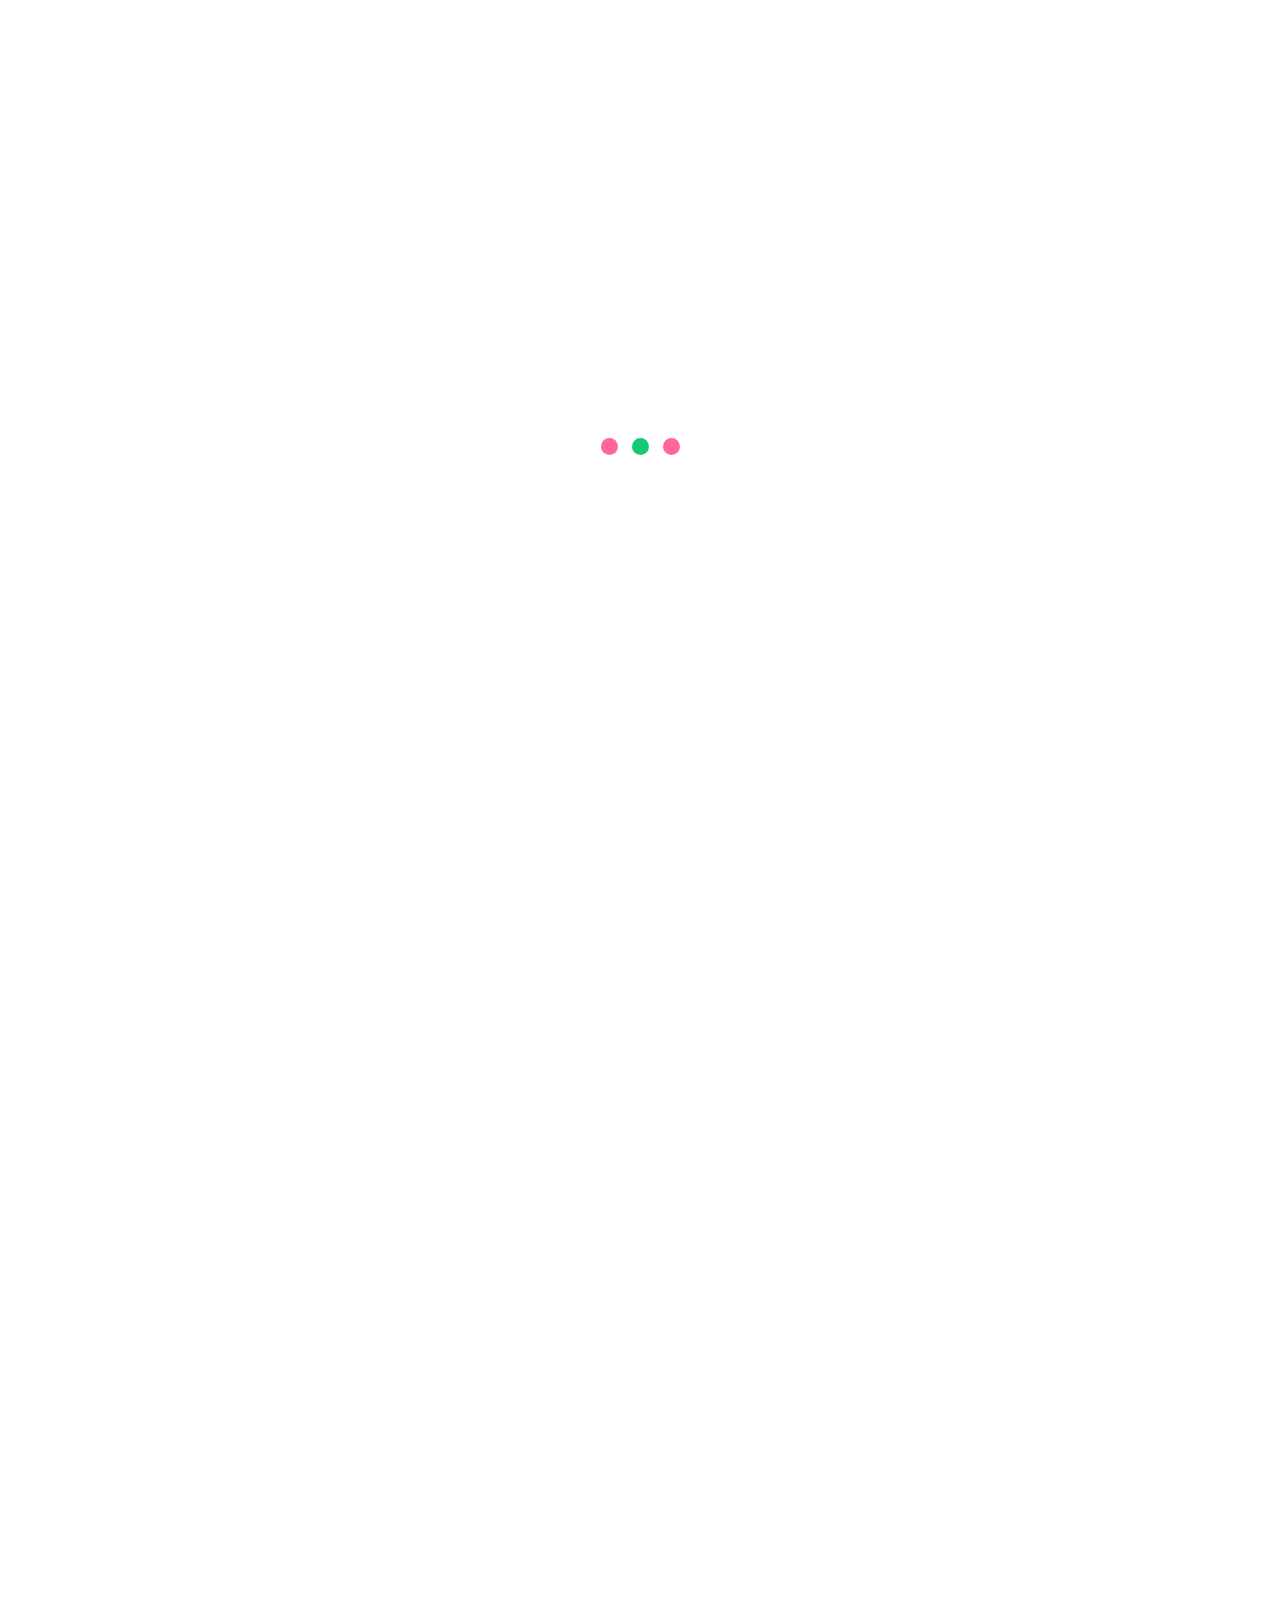
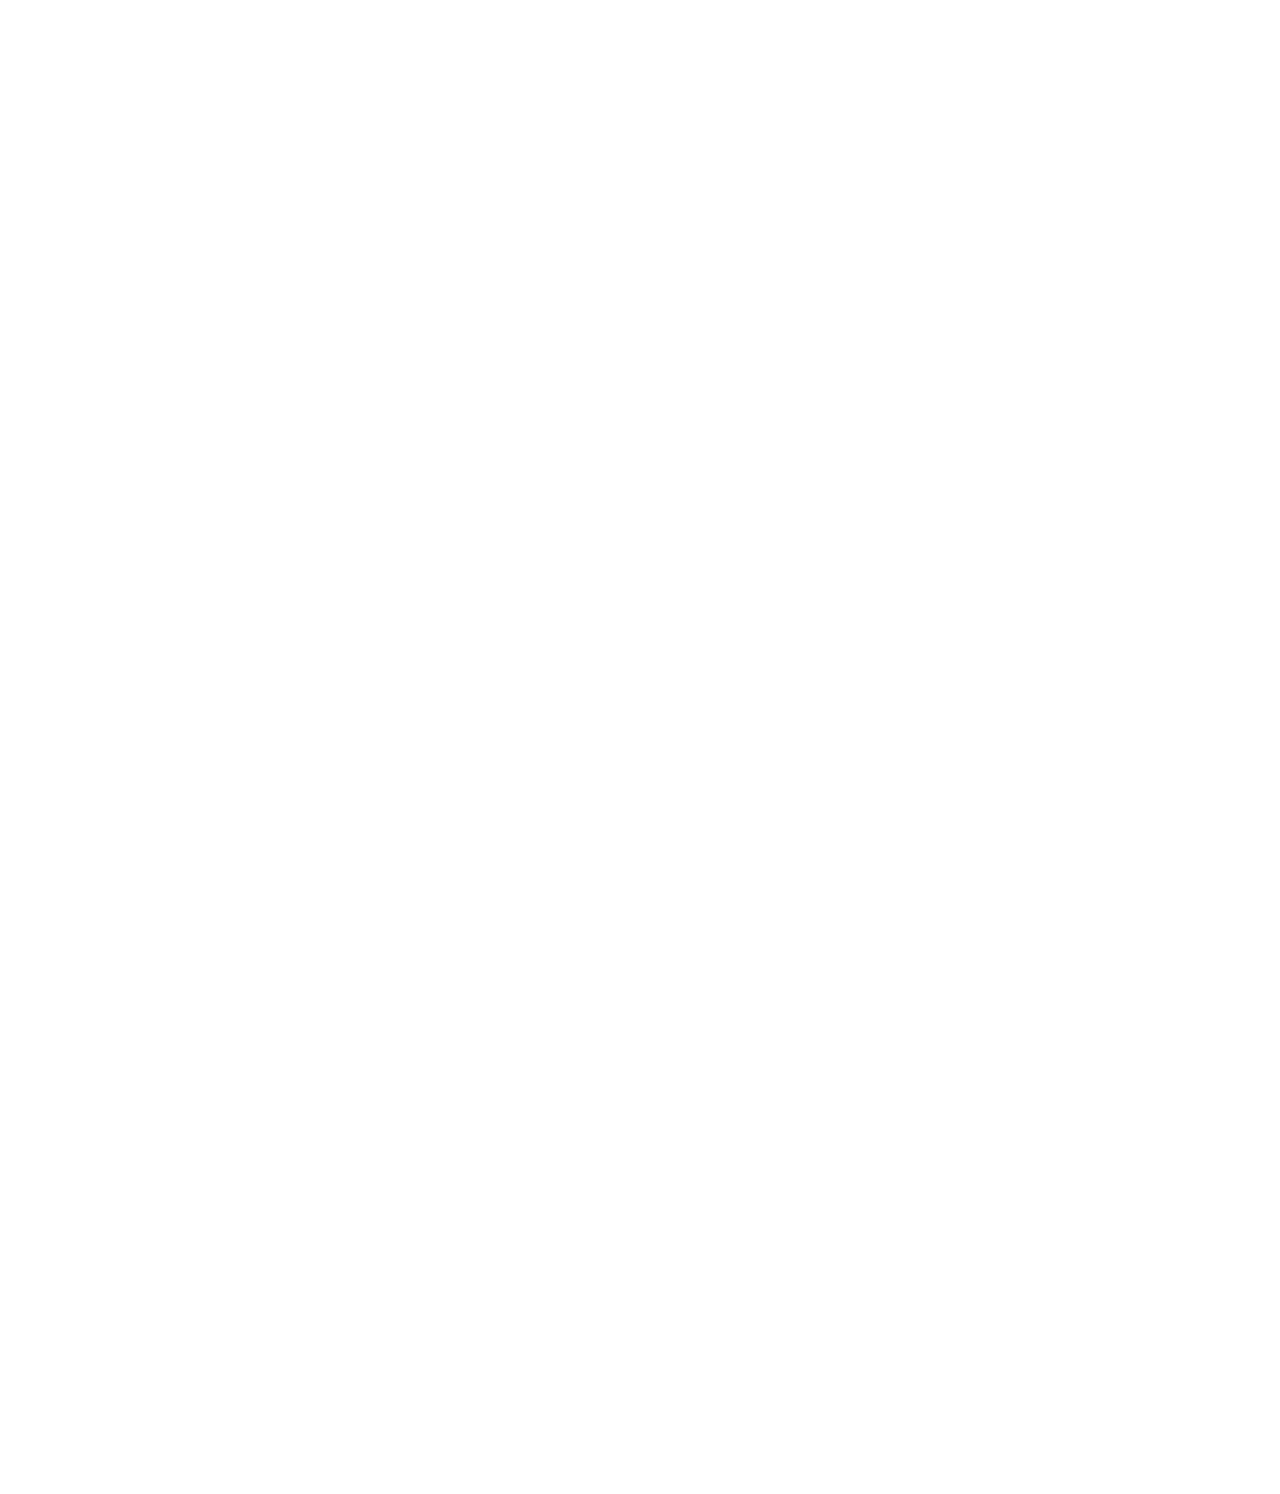
<file: happyundies/html/happyundies-20191211/happyundies/blog.html>
<!DOCTYPE html>
<html lang="en">
    <head><meta http-equiv="Content-Type" content="text/html; charset=utf-8">
        <meta http-equiv="X-UA-Compatible" content="IE=edge">
        <meta name="viewport" content="width=device-width,initial-scale=1,minimum-scale=1,maximum-scale=1">
        <meta name="description" content="">
        <meta name="author" content="">
        <title>HappyUndies</title>
        <link rel="shortcut icon" type="image/x-icon" href="images/favicons.ico">
        <link rel="preload" as="font" href="fonts/icomoon/fonts/icomoon543e.ttf?x9i9xv" type="font/ttf" crossorigin="anonymous">
        <!-- Vendor CSS -->
        <link href="js/plugins.css" rel="stylesheet">
        <!-- Custom styles for this template -->
        <link href="css/main.css" rel="stylesheet">
        <!--icon font-->
        <link href="fonts/icomoon/icomoon.css" rel="stylesheet">
        <!--custom font-->
        <link href="https://fonts.googleapis.com/css?family=Montserrat:100,100i,200,200i,300,300i,400,400i,500,500i,600,600i,700,700i,800,800i,900,900i" rel="stylesheet">
        <link href="https://fonts.googleapis.com/css?family=Open+Sans:300,300i,400,400i,600,600i,700,700i,800,800i" rel="stylesheet">
        <link rel="stylesheet" href="style.css">
    </head>
    <body class="home-page boxed is-dropdn-click">
        <div class="body-preloader">
            <div class="loader-wrap">
                <div class="dots">
                    <div class="dot one"></div>
                    <div class="dot two"></div>
                    <div class="dot three"></div>
                </div>
            </div>
        </div>
        <header class="hdr global_width hdr-style-2 hdr_sticky minicart-icon-style-3 hdr-mobile-style2">
            <!-- Promo TopLine -->
            <div class="hdr-topline">
                <div class="container">
                    <div class="row">
                        <div class="col-auto hdr-topline-left">
                            <div class="custom-text">
                                <svg aria-hidden="true" width="20px" focusable="false" data-prefix="fas" data-icon="phone-square-alt" class="svg-inline--fa fa-phone-square-alt fa-w-14" role="img" xmlns="http://www.w3.org/2000/svg" viewBox="0 0 448 512"><path fill="currentColor" d="M400 32H48A48 48 0 0 0 0 80v352a48 48 0 0 0 48 48h352a48 48 0 0 0 48-48V80a48 48 0 0 0-48-48zm-16.39 307.37l-15 65A15 15 0 0 1 354 416C194 416 64 286.29 64 126a15.7 15.7 0 0 1 11.63-14.61l65-15A18.23 18.23 0 0 1 144 96a16.27 16.27 0 0 1 13.79 9.09l30 70A17.9 17.9 0 0 1 189 181a17 17 0 0 1-5.5 11.61l-37.89 31a231.91 231.91 0 0 0 110.78 110.78l31-37.89A17 17 0 0 1 299 291a17.85 17.85 0 0 1 5.91 1.21l70 30A16.25 16.25 0 0 1 384 336a17.41 17.41 0 0 1-.39 3.37z"></path></svg>
                                <b>1-844-466-2976 </b>
                            </div>
                        </div>
                        <div class="col hdr-topline-center">
                            <div class="custom-text"><span>FREE</span> SHIPPING ON ORDERS $49+ </div>
                        </div>
                        <div class="col-auto hdr-topline-right links-holder">
                            <div class="hdr-line-separate">
                                <ul class="social-list">
                                    <li>
                                        <a href="#" class="icon icon-facebook"></a>
                                    </li>
                                    <li>
                                        <a href="#" class="icon icon-twitter"></a>
                                    </li>
                                    <li>
                                        <a href="#" class="icon icon-google"></a>
                                    </li>
                                    <li>
                                        <a href="#" class="icon icon-instagram"></a>
                                    </li>
                                    <li>
                                        <a href="#" class="icon icon-youtube"></a>
                                    </li>
                                </ul>
                            </div>

                        </div>
                    </div>
                </div>
            </div>
            <!-- /Promo TopLine -->
            <!-- Mobile Menu -->
            <div class="mobilemenu js-push-mbmenu">
                <div class="mobilemenu-content">
                    <div class="mobilemenu-close mobilemenu-toggle"><i class="icon icon-cross"></i></div>
                    <div class="mobilemenu-scroll">
                        <div class="mobilemenu-search"></div>
                        <div class="nav-wrapper show-menu">
                            <div class="nav-toggle"><span class="nav-back"><i class="icon-arrow-left"></i></span> <span class="nav-title"></span></div>
                            <ul class="nav nav-level-1">
                                <li><a href="index.html">Home</a></li>
                                <li><a href="cart.html">Cart</a></li>
                                <li><a href="checkout.html">Checkout</a></li>
                                <li><a href="account-details.html">My Account</a></li>
<li><a href="blog.html">Blog</a></li>
<li><a href="blog-post.html">Blog Post</a></li>
<li><a href="product.html">Product</a></li>
                                <li><a href="#">Dropdown Menu</a><span class="arrow"></span>
                                    <ul class="nav-level-2">
                                        <li><a href="#">Menu 1</a></li>
                                        <li><a href="#">Menu 2</a><span class="arrow"></span>
                                            <ul class="nav-level-3">
                                                <li><a href="#">Menu 2-1</a></li>
                                                <li><a href="#">Menu 2-2</a></li>
                                                <li><a href="#">Menu 2-3</a></li>
                                                <li><a href="#">Menu 2-4</a></li>
                                                <li><a href="#">Menu 2-5</a></li>
                                                <li><a href="#">Menu 2-6</a></li>
                                            </ul>
                                        </li>
                                        <li><a href="#">Menu 3</a></li>
                                        <li><a href="#">Menu 4</a></li>
                                        <li><a href="#">Menu 5</a></li>
                                        <li><a href="#">Menu 6</a></li>
                                    </ul>
                                </li>
                            </ul>
                        </div>
                        <div class="mobilemenu-bottom">
                            <div class="mobilemenu-currency"></div>
                            <div class="mobilemenu-language"></div>
                            <div class="mobilemenu-settings"></div>
                        </div>
                    </div>
                </div>
            </div>
            <!-- /Mobile Menu -->
            <div class="hdr-mobile show-mobile">
                <div class="hdr-content">
                    <div class="container">
                        <!-- Menu Toggle -->
                        <div class="menu-toggle"><a href="#" class="mobilemenu-toggle"><i class="icon icon-menu"></i></a></div>
                        <!-- /Menu Toggle -->
                        <div class="logo-holder">
                            <a href="index.html" class="logo"><img src="images/logo.png" srcset="images/logo-retina.png 2x" alt=""></a>
                        </div>
                        <div class="hdr-mobile-right">
                            <div class="hdr-topline-right links-holder"></div>
                            <div class="minicart-holder"></div>
                        </div>
                    </div>
                </div>
            </div>
            <div class="hdr-desktop hide-mobile">
                <div class="hdr-content">
                    <div class="container">
                        <div class="hdr-content-left">
                            <span class="left header-side-banner">
                                <a href="#" target="_blank">
                                    <svg aria-hidden="true" width="80px" focusable="false" data-prefix="fas" data-icon="gift" class="svg-inline--fa fa-gift fa-w-16" role="img" xmlns="http://www.w3.org/2000/svg" viewBox="0 0 512 512"><path fill="currentColor" d="M32 448c0 17.7 14.3 32 32 32h160V320H32v128zm256 32h160c17.7 0 32-14.3 32-32V320H288v160zm192-320h-42.1c6.2-12.1 10.1-25.5 10.1-40 0-48.5-39.5-88-88-88-41.6 0-68.5 21.3-103 68.3-34.5-47-61.4-68.3-103-68.3-48.5 0-88 39.5-88 88 0 14.5 3.8 27.9 10.1 40H32c-17.7 0-32 14.3-32 32v80c0 8.8 7.2 16 16 16h480c8.8 0 16-7.2 16-16v-80c0-17.7-14.3-32-32-32zm-326.1 0c-22.1 0-40-17.9-40-40s17.9-40 40-40c19.9 0 34.6 3.3 86.1 80h-86.1zm206.1 0h-86.1c51.4-76.5 65.7-80 86.1-80 22.1 0 40 17.9 40 40s-17.9 40-40 40z"></path></svg>
                                    <span>Receive Your free gift when you order $99+</span>
                                </a>
                            </span>
                        </div>
                        <div class="logo-holder">
                            <a href="index.html" class="logo"><img src="images/logo.png" srcset="images/logo-retina.png 2x" alt=""></a>
                        </div>
                        <div class="hdr-content-right">
                            <div class="links-holder">
                                <!-- Header Search -->
                                <div class="dropdn dropdn_search hide-mobile only-icon">
                                    <a href="#" class="dropdn-link"><span>Search</span><i class="icon icon-search2"></i></a>
                                    <div class="dropdn-content">
                                        <div class="container">
                                            <form action="#" class="search"><button type="submit" class="search-button"><i class="icon-search2"></i></button> <input type="text" class="search-input" placeholder="search keyword">
                                                <div class="search-popular js-search-autofill">
                                                    <span class="search-popular-label">popular searches:</span>
                                                    <a href="#">Dildo</a>
                                                    <a href="#">Wig</a>
                                                    <a href="#">MASSAGERS</a>
                                                    <a href="#">CLIT STIMULATORS</a>
                                                    <a href="#">BULLETS</a>
                                                    <a href="#">women toys</a>
                                                    <a href="#">Underwear</a>
                                                    <a href="#">men tops</a>
                                                </div>
                                            </form>
                                        </div>
                                    </div>
                                </div>
                                <!-- /Header Search -->
                                <!-- Header Account -->
                                <div class="dropdn dropdn_account only-text">
                                    <a href="#" class="dropdn-link">
                                        <svg aria-hidden="true" focusable="false" data-prefix="fas" data-icon="user-circle" width="21px" class="svg-inline--fa fa-user-circle fa-w-16" role="img" xmlns="http://www.w3.org/2000/svg" viewBox="0 0 496 512"><path fill="currentColor" d="M248 8C111 8 0 119 0 256s111 248 248 248 248-111 248-248S385 8 248 8zm0 96c48.6 0 88 39.4 88 88s-39.4 88-88 88-88-39.4-88-88 39.4-88 88-88zm0 344c-58.7 0-111.3-26.6-146.5-68.2 18.8-35.4 55.6-59.8 98.5-59.8 2.4 0 4.8.4 7.1 1.1 13 4.2 26.6 6.9 40.9 6.9 14.3 0 28-2.7 40.9-6.9 2.3-.7 4.7-1.1 7.1-1.1 42.9 0 79.7 24.4 98.5 59.8C359.3 421.4 306.7 448 248 448z"></path></svg>
                                        <span>My Account</span>
                                    </a>
                                    <div class="dropdn-content">
                                        <div class="container">
                                            <div class="dropdn-close">CLOSE</div>
                                            <ul>
                                                <li><a href="#">
                                                    <svg aria-hidden="true" width="21px"  focusable="false" data-prefix="fas" data-icon="user-circle" class="svg-inline--fa fa-user-circle fa-w-16" role="img" xmlns="http://www.w3.org/2000/svg" viewBox="0 0 496 512"><path fill="currentColor" d="M248 8C111 8 0 119 0 256s111 248 248 248 248-111 248-248S385 8 248 8zm0 96c48.6 0 88 39.4 88 88s-39.4 88-88 88-88-39.4-88-88 39.4-88 88-88zm0 344c-58.7 0-111.3-26.6-146.5-68.2 18.8-35.4 55.6-59.8 98.5-59.8 2.4 0 4.8.4 7.1 1.1 13 4.2 26.6 6.9 40.9 6.9 14.3 0 28-2.7 40.9-6.9 2.3-.7 4.7-1.1 7.1-1.1 42.9 0 79.7 24.4 98.5 59.8C359.3 421.4 306.7 448 248 448z"></path></svg>
                                                    <span>My Account</span>
                                                </a></li>
                                                <li><a href="#"><i class="icon icon-check-box"></i><span>Checkout</span></a></li>
                                                <li><a href="account.html"><i class="icon icon-lock"></i><span>Log In</span></a></li>
                                                <li><a href="account.html"><i class="icon icon-person-fill-add"></i><span>Register</span></a></li>
                                            </ul>
                                        </div>
                                    </div>
                                </div>
                                <!-- /Header Account -->
                                <!-- Header Wishlist -->
                                <div class="dropdn dropdn_wishlist @@classes">
                                    <a href="#" class="dropdn-link">
                                        <i class="icon icon-heart-1"></i>
                                        <span>Wishlist</span>
                                    </a>
                                </div>
                                <!-- /Header Wishlist -->
                            </div>
                            <div class="minicart-holder">
                                <div class="minicart minicart-js">
                                    <a href="#" class="minicart-link">
                                        <i class="icon icon-handbag"></i>
                                        <span class="minicart-qty">4</span>
                                        <span class="minicart-title">Shopping Cart</span>
                                        <span class="minicart-total">$750.00</span>
                                    </a>
                                    <div class="minicart-drop-box hdr-desktop hide-mobile">
                                        <div class="container">
                                            <div class="minicart-drop-close"><i class="icon icon-cross"></i></div>
                                            <div class="minicart-drop-content">
                                                <h3>Recently added items:</h3>
                                                <div class="minicart-item-box">
                                                    <div class="minicart-prd">
                                                        <div class="minicart-prd-image"><a href="#"><img src="images/product-placeholder.png"
                                                                    data-srcset="images/Massagers-1.jpg" class=" lazyloaded" alt="" srcset="images/Massagers-1.jpg"></a>
                                                        </div>
                                                        <div class="minicart-prd-name">
                                                            <h5><a href="#">dildo</a></h5>
                                                            <h2><a href="#">Vibrator</a></h2>
                                                        </div>
                                                        <div class="minicart-prd-qty">
                                                            <div class="prd-block_qty">
                                                                <span class="option-label">Qty:</span>
                                                                <div class="qty qty-changer">
                                                                    <fieldset><input type="button" value="&#8210;" class="decrease"> <input type="text" class="qty-input"
                                                                            value="2" data-min="0" data-max="10"> <input type="button" value="+" class="increase">
                                                                    </fieldset>
                                                                </div>
                                                            </div>
                                                            <span class="option-label">max <span class="qty-max">10</span> item(s)</span>
                                                        </div>
                                                        <div class="minicart-prd-price"><span>price:</span> <b>$ 75.00</b></div>
                                                        <div class="minicart-prd-action"><a href="#" class="icon-cross js-product-remove"></a></div>
                                                    </div>
                                                    <div class="minicart-prd">
                                                        <div class="minicart-prd-image"><a href="#"><img src="images/product-placeholder.png"
                                                                    data-srcset="images/Massagers-1.jpg" class=" lazyloaded" alt="" srcset="images/Massagers-1.jpg"></a>
                                                        </div>
                                                        <div class="minicart-prd-name">
                                                            <h5><a href="#">dildo</a></h5>
                                                            <h2><a href="#">Vibrator</a></h2>
                                                        </div>
                                                        <div class="minicart-prd-qty">
                                                            <div class="prd-block_qty">
                                                                <span class="option-label">Qty:</span>
                                                                <div class="qty qty-changer">
                                                                    <fieldset><input type="button" value="&#8210;" class="decrease"> <input type="text" class="qty-input"
                                                                            value="2" data-min="0" data-max="10"> <input type="button" value="+" class="increase">
                                                                    </fieldset>
                                                                </div>
                                                            </div>
                                                            <span class="option-label">max <span class="qty-max">10</span> item(s)</span>
                                                        </div>
                                                        <div class="minicart-prd-price"><span>price:</span> <b>$ 20.00</b></div>
                                                        <div class="minicart-prd-action"><a href="#" class="icon-cross js-product-remove"></a></div>
                                                    </div>
                                                    <div class="minicart-prd">
                                                        <div class="minicart-prd-image"><a href="#"><img src="images/product-placeholder.png"
                                                                    data-srcset="images/Massagers-1.jpg" class=" lazyloaded" alt="" srcset="images/Massagers-1.jpg"></a>
                                                        </div>
                                                        <div class="minicart-prd-name">
                                                            <h5><a href="#">Dildo</a></h5>
                                                            <h2><a href="#">Vibrator</a></h2>
                                                        </div>
                                                        <div class="minicart-prd-qty">
                                                            <div class="prd-block_qty">
                                                                <span class="option-label">Qty:</span>
                                                                <div class="qty qty-changer">
                                                                    <fieldset><input type="button" value="&#8210;" class="decrease"> <input type="text" class="qty-input"
                                                                            value="2" data-min="0" data-max="10"> <input type="button" value="+" class="increase">
                                                                    </fieldset>
                                                                </div>
                                                            </div>
                                                            <span class="option-label">max <span class="qty-max">10</span> item(s)</span>
                                                        </div>
                                                        <div class="minicart-prd-price"><span>price:</span> <b>$ 199.00</b></div>
                                                        <div class="minicart-prd-action"><a href="#" class="icon-cross js-product-remove"></a></div>
                                                    </div>
                                                    <div class="minicart-prd">
                                                        <div class="minicart-prd-image"><a href="#"><img src="images/product-placeholder.png"
                                                                    data-srcset="images/Massagers-1.jpg" class=" lazyloaded" alt="" srcset="images/Massagers-1.jpg"></a>
                                                        </div>
                                                        <div class="minicart-prd-name">
                                                            <h5><a href="#">Dildo</a></h5>
                                                            <h2><a href="#">Vibrator</a></h2>
                                                        </div>
                                                        <div class="minicart-prd-qty">
                                                            <div class="prd-block_qty">
                                                                <span class="option-label">Qty:</span>
                                                                <div class="qty qty-changer">
                                                                    <fieldset><input type="button" value="&#8210;" class="decrease"> <input type="text" class="qty-input"
                                                                            value="2" data-min="0" data-max="10"> <input type="button" value="+" class="increase">
                                                                    </fieldset>
                                                                </div>
                                                            </div>
                                                            <span class="option-label">max <span class="qty-max">10</span> item(s)</span>
                                                        </div>
                                                        <div class="minicart-prd-price"><span>price:</span> <b>$ 199.00</b></div>
                                                        <div class="minicart-prd-action"><a href="#" class="icon-cross js-product-remove"></a></div>
                                                    </div>
                                                </div>
                                                <div class="minicart-drop-total">
                                                        <div class="float-right"><span class="minicart-drop-summa"><span>Cart Subtotal:</span> <b>$ 294.00</b></span>
                                                            <div class="minicart-drop-btns-wrap">
                                                                <a href="#" class="btn"><i class="icon-check-box"></i><span>checkout</span></a>
                                                                <a href="#" class="btn btn--alt"><i class="icon-handbag"></i><span>view cart</span></a></div>
                                                        </div>
                                                        <div class="float-left">
                                                            <a href="#" class="btn btn--alt"><i class="icon-handbag"></i><span>view cart</span></a>
                                                            <a href="#" class="btn btn--grey"><i class="icon-repeat"></i><span>update cart</span></a>
                                                        </div>
                                                </div>
                                            </div>
                                        </div>
                                    </div>
                                    <div class="minicart-drop hdr-mobile show-mobile">
                                        <div class="container">
                                            <div class="minicart-drop-close"><i class="icon icon-cross"></i></div>
                                            <div class="minicart-drop-content">
                                                <h3>Recently added items:</h3>
                                                <div class="minicart-prd">
                                                    <div class="minicart-prd-image"><a href="#"><img src="images/product-placeholder.png"
                                                                data-srcset="images/Massagers-1.jpg" class=" lazyloaded" alt="" srcset="images/Massagers-1.jpg"></a>
                                                    </div>
                                                    <div class="minicart-prd-name">
                                                        <h5><a href="#">dildo</a></h5>
                                                        <h2><a href="#">Vibrator</a></h2>
                                                    </div>
                                                    <div class="minicart-prd-qty">
                                                        <div class="prd-block_qty">
                                                            <span class="option-label">Qty:</span>
                                                            <div class="qty qty-changer">
                                                                <fieldset><input type="button" value="&#8210;" class="decrease"> <input type="text" class="qty-input"
                                                                        value="2" data-min="0" data-max="10"> <input type="button" value="+" class="increase">
                                                                </fieldset>
                                                            </div>
                                                        </div>
                                                        <span class="option-label">max <span class="qty-max">10</span> item(s)</span>
                                                    </div>
                                                    <div class="minicart-prd-price"><span>price:</span> <b>$ 75.00</b></div>
                                                    <div class="minicart-prd-action"><a href="#" class="icon-cross js-product-remove"></a></div>
                                                </div>
                                                <div class="minicart-prd">
                                                    <div class="minicart-prd-image"><a href="#"><img src="images/product-placeholder.png"
                                                                data-srcset="images/Massagers-1.jpg" class=" lazyloaded" alt="" srcset="images/Massagers-1.jpg"></a>
                                                    </div>
                                                    <div class="minicart-prd-name">
                                                        <h5><a href="#">dildo</a></h5>
                                                        <h2><a href="#">Vibrator</a></h2>
                                                    </div>
                                                    <div class="minicart-prd-qty">
                                                        <div class="prd-block_qty">
                                                            <span class="option-label">Qty:</span>
                                                            <div class="qty qty-changer">
                                                                <fieldset><input type="button" value="&#8210;" class="decrease"> <input type="text" class="qty-input"
                                                                        value="2" data-min="0" data-max="10"> <input type="button" value="+" class="increase">
                                                                </fieldset>
                                                            </div>
                                                        </div>
                                                        <span class="option-label">max <span class="qty-max">10</span> item(s)</span>
                                                    </div>
                                                    <div class="minicart-prd-price"><span>price:</span> <b>$ 20.00</b></div>
                                                    <div class="minicart-prd-action"><a href="#" class="icon-cross js-product-remove"></a></div>
                                                </div>
                                                <div class="minicart-prd">
                                                    <div class="minicart-prd-image"><a href="#"><img src="images/product-placeholder.png"
                                                                data-srcset="images/Massagers-1.jpg" class=" lazyloaded" alt="" srcset="images/Massagers-1.jpg"></a>
                                                    </div>
                                                    <div class="minicart-prd-name">
                                                        <h5><a href="#">Dildo</a></h5>
                                                        <h2><a href="#">Vibrator</a></h2>
                                                    </div>
                                                    <div class="minicart-prd-qty">
                                                        <div class="prd-block_qty">
                                                            <span class="option-label">Qty:</span>
                                                            <div class="qty qty-changer">
                                                                <fieldset><input type="button" value="&#8210;" class="decrease"> <input type="text" class="qty-input"
                                                                        value="2" data-min="0" data-max="10"> <input type="button" value="+" class="increase">
                                                                </fieldset>
                                                            </div>
                                                        </div>
                                                        <span class="option-label">max <span class="qty-max">10</span> item(s)</span>
                                                    </div>
                                                    <div class="minicart-prd-price"><span>price:</span> <b>$ 199.00</b></div>
                                                    <div class="minicart-prd-action"><a href="#" class="icon-cross js-product-remove"></a></div>
                                                </div>
                                                <div class="minicart-prd">
                                                    <div class="minicart-prd-image"><a href="#"><img src="images/product-placeholder.png"
                                                                data-srcset="images/Massagers-1.jpg" class=" lazyloaded" alt="" srcset="images/Massagers-1.jpg"></a>
                                                    </div>
                                                    <div class="minicart-prd-name">
                                                        <h5><a href="#">Dildo</a></h5>
                                                        <h2><a href="#">Vibrator</a></h2>
                                                    </div>
                                                    <div class="minicart-prd-qty">
                                                        <div class="prd-block_qty">
                                                            <span class="option-label">Qty:</span>
                                                            <div class="qty qty-changer">
                                                                <fieldset><input type="button" value="&#8210;" class="decrease"> <input type="text" class="qty-input"
                                                                        value="2" data-min="0" data-max="10"> <input type="button" value="+" class="increase">
                                                                </fieldset>
                                                            </div>
                                                        </div>
                                                        <span class="option-label">max <span class="qty-max">10</span> item(s)</span>
                                                    </div>
                                                    <div class="minicart-prd-price"><span>price:</span> <b>$ 199.00</b></div>
                                                    <div class="minicart-prd-action"><a href="#" class="icon-cross js-product-remove"></a></div>
                                                </div>
                                                <div class="minicart-drop-total">
                                                        <div class="float-right"><span class="minicart-drop-summa"><span>Cart Subtotal:</span> <b>$ 294.00</b></span>
                                                            <div class="minicart-drop-btns-wrap">
                                                                <a href="#" class="btn"><i class="icon-check-box"></i><span>checkout</span></a>
                                                                <a href="#" class="btn btn--alt"><i class="icon-handbag"></i><span>view cart</span></a></div>
                                                        </div>
                                                        <div class="float-left">
                                                            <a href="#" class="btn btn--alt"><i class="icon-handbag"></i><span>view cart</span></a>
                                                            <a href="#" class="btn btn--grey"><i class="icon-repeat"></i><span>update cart</span></a>
                                                        </div>
                                                </div>
                                            </div>
                                        </div>
                                    </div>
                                </div>
                            </div>
                        </div>
                    </div>
                </div>
                <div class="nav-holder">
                    <div class="container">
                        <div class="hdr-nav">
                            <!--mmenu-->
                            <ul class="mmenu mmenu-js">
                                <li><a href="index.html">Home</a></li>
                                <li><a href="cart.html">Cart</a></li>
                                <li><a href="checkout.html">Checkout</a></li>
                                <li><a href="account-details.html">My Account</a></li>
<li><a href="blog.html">Blog</a></li>
<li><a href="blog-post.html">Blog Post</a></li>
<li><a href="product.html">Product</a></li>
                                <li class="mmenu-item--simple">
                                    <a href="#" title="">Dropdown Simple<span class="menu-label menu-label--color1">NEW</span></a>
                                    <div class="mmenu-submenu">
                                        <ul class="submenu-list">
                                            <li><a href="#" title="">Test Menu 1</a>
                                                <ul>
                                                    <li><a href="#">Test Menu 1-1</a>
                                                        <ul>
                                                            <li><a href="#">Test Menu 1-1-1</a></li>
                                                            <li><a href="#">Test Menu 1-1-2</a></li>
                                                            <li><a href="#">Test Menu 1-1-3</a></li>
                                                            <li><a href="#">Test Menu 1-1-4</a></li>
                                                        </ul>
                                                    </li>
                                                    <li><a href="#">Test Menu 1-2</a></li>
                                                    <li><a href="#">Test Menu 1-3</a></li>
                                                    <li><a href="#">Test Menu 1-4</a></li>
                                                </ul>
                                            </li>
                                            <li><a href="#">Test Menu 2</a></li>
                                            <li><a href="#">Test Menu 3</a>
                                                <ul>
                                                    <li><a href="#">Test Menu 3-1</a>
                                                        <ul>
                                                            <li><a href="#">Test Menu 3-1-1</a></li>
                                                            <li><a href="#">Test Menu 3-1-2</a></li>
                                                            <li><a href="#">Test Menu 3-1-3</a></li>
                                                            <li><a href="#">Test Menu 3-1-4</a></li>
                                                        </ul>
                                                    </li>
                                                    <li><a href="#">Test Menu 3-2</a></li>
                                                    <li><a href="#">Test Menu 3-3</a></li>
                                                    <li><a href="#">Test Menu 3-4</a></li>
                                                </ul>
                                            </li>
                                            <li><a href="#">Test Menu 4</a></li>
                                        </ul>
                                    </div>
                                </li>
                                <li class="mmenu-item--mega"><a href="shop.html">Shop</a>
                                    <div class="mmenu-submenu mmenu-submenu-with-sublevel">
                                        <div class="mmenu-submenu-inside">
                                            <div class="container">
                                                <div class="mmenu-right width-20">
                                                    <h4 class="text-center submenu-title">Featured</h4>
                                                    <div class="prd-carousel-menu" data-slick='{"slidesToShow": 1, "slidesToScroll": 1, "arrows": true}'>
                                                        <div class="prd-sm">
                                                            <a href="#" class="prd-img"><img src="images/product-placeholder.png" data-srcset="images/379a1a7eab3ad2b6a14dc29468664374-1.jpg" class="lazyload" alt=""></a>
                                                            <div class="prd-info">
                                                                <h2 class="prd-title"><a href="#">Dildo</a></h2>
                                                                <div class="prd-price">
                                                                    <div class="price-new">$ 90.00</div>
                                                                    <div class="price-old">$ 150.00</div>
                                                                </div>
                                                            </div>
                                                        </div>
                                                        <div class="prd-sm">
                                                            <a href="#" class="prd-img"><img src="images/product-placeholder.png" data-srcset="images/484989db2977dcede067f9dac24b6ade-1.jpg" class="lazyload" alt=""></a>
                                                            <div class="prd-info">
                                                                <h2 class="prd-title"><a href="#">Vibrator</a></h2>
                                                                <div class="prd-price">
                                                                    <div class="price-new">$ 110.00</div>
                                                                    <div class="price-old">$ 210.00</div>
                                                                </div>
                                                            </div>
                                                        </div>
                                                    </div>
                                                </div>
                                                <div class="mmenu-cols column-5">
                                                    <div class="mmenu-col">
                                                        <h3 class="submenu-title"><a href="#">Sample Menu</a></h3>
                                                        <ul class="submenu-list">
                                                            <li><a href="#">Sub Menu Level 1</a>
                                                                <ul class="sub-level">
                                                                    <li><a href="#">Sub Menu Level 2</a>
                                                                        <ul class="sub-level">
                                                                            <li><a href="#">Sub Menu Level 3</a>
                                                                                <ul class="sub-level">
                                                                                    <li><a href="#">Sub Menu Level 4</a>
                                                                                        <ul class="sub-level">
                                                                                            <li><a href="#">Sub Menu Level 5</a>
                                                                                                <ul class="sub-level">
                                                                                                    <li><a href="#">Sub Menu Level 6</a>
                                                                                                        <ul class="sub-level">
                                                                                                            <li><a href="#">Sub Menu Level 7</a></li>
                                                                                                            <li><a href="#">Sub Menu Level 7</a></li>
                                                                                                            <li><a href="#">Sub Menu Level 7</a></li>
                                                                                                        </ul>
                                                                                                    </li>
                                                                                                    <li><a href="#">Sub Menu Level 6</a></li>
                                                                                                    <li><a href="#">Sub Menu Level 6</a></li>
                                                                                                    <li><a href="#">Sub Menu Level 6</a></li>
                                                                                                    <li><a href="#">Sub Menu Level 6</a></li>
                                                                                                    <li><a href="#">Sub Menu Level 6</a></li>
                                                                                                    <li><a href="#">Sub Menu Level 6</a></li>
                                                                                                    <li><a href="#">Sub Menu Level 6</a></li>
                                                                                                </ul>
                                                                                            </li>
                                                                                            <li><a href="#">Sub Menu Level 5</a></li>
                                                                                            <li><a href="#">Sub Menu Level 5</a></li>
                                                                                            <li><a href="#">Sub Menu Level 5</a></li>
                                                                                            <li><a href="#">Sub Menu Level 5</a></li>
                                                                                        </ul>
                                                                                    </li>
                                                                                    <li><a href="#">Sub Menu Level 4</a></li>
                                                                                    <li><a href="#">Sub Menu Level 4</a></li>
                                                                                    <li><a href="#">Sub Menu Level 4</a></li>
                                                                                    <li><a href="#">Sub Menu Level 4</a></li>
                                                                                    <li><a href="#">Sub Menu Level 4</a></li>
                                                                                    <li><a href="#">Sub Menu Level 4</a></li>
                                                                                    <li><a href="#">Sub Menu Level 4</a></li>
                                                                                </ul>
                                                                            </li>
                                                                            <li><a href="#">Sub Menu Level 3</a></li>
                                                                            <li><a href="#">Sub Menu Level 3</a></li>
                                                                            <li><a href="#">Sub Menu Level 3</a></li>
                                                                            <li><a href="#">Sub Menu Level 3</a></li>
                                                                        </ul>
                                                                    </li>
                                                                    <li><a href="#">Sub Menu Level 2</a></li>
                                                                    <li><a href="#">Sub Menu Level 2</a></li>
                                                                    <li><a href="#">Sub Menu Level 2</a></li>
                                                                    <li><a href="#">Sub Menu Level 2</a></li>
                                                                    <li><a href="#">Sub Menu Level 2</a></li>
                                                                    <li><a href="#">Sub Menu Level 2</a></li>
                                                                    <li><a href="#">Sub Menu Level 2</a></li>
                                                                    <li><a href="#">Sub Menu Level 2</a></li>
                                                                    <li><a href="#">Sub Menu Level 2</a></li>
                                                                    <li><a href="#">Sub Menu Level 2</a></li>
                                                                    <li><a href="#">Sub Menu Level 2</a></li>
                                                                    <li><a href="#">Sub Menu Level 2</a></li>
                                                                    <li><a href="#">Sub Menu Level 2</a></li>
                                                                </ul>
                                                            </li>
                                                            <li><a href="#">Sub Menu Level 2</a></li>
                                                            <li><a href="#">Sub Menu Level 3</a></li>
                                                        </ul><a href="#" class="submenu-view-more">View More</a>
                                                        <div class="submenu-img">
                                                            <a href="#"><img src="images/placeholder.png" data-src="images/379a1a7eab3ad2b6a14dc29468664374-1.jpg" class="lazyload" alt=""></a>
                                                        </div>
                                                    </div>
                                                    <div class="mmenu-col">
                                                        <h3 class="submenu-title"><a href="#">Vibrators</a></h3>
                                                        <ul class="submenu-list">
                                                            <li><a href="#">Clitoral Vibrators</a></li>
                                                            <li><a href="#">Wireless Vibrators</a></li>
                                                        </ul>
                                                        <div class="submenu-img">
                                                            <a href="#"><img src="images/placeholder.png" data-src="images/484989db2977dcede067f9dac24b6ade-1.jpg" class="lazyload" alt=""></a>
                                                        </div>
                                                    </div>
                                                    <div class="mmenu-col">
                                                        <h3 class="submenu-title"><a href="#">Massagers</a></h3>
                                                        <ul class="submenu-list">
                                                            <li><a href="#">Clit Stimulators</a></li>
                                                            <li><a href="#">Bullets</a></li>
                                                        </ul><a href="#" class="submenu-view-more">View More</a>
                                                        <div class="submenu-img">
                                                            <a href="#"><img src="images/placeholder.png" data-src="images/7644ff497f3b1c743af46b0ebed80a41-1.jpg" class="lazyload" alt=""></a>
                                                        </div>
                                                    </div>
                                                    <div class="mmenu-col">
                                                        <h3 class="submenu-title"><a href="#">Dildos</a></h3>
                                                        <ul class="submenu-list">
                                                            <li><a href="#">50 Shades</a></li>
                                                        </ul><a href="#" class="submenu-view-more">View More</a>
                                                        <div class="submenu-img">
                                                            <a href="#"><img src="images/placeholder.png" data-src="images/babe88f5001b76092682696b72e58f2f-1.jpg" class="lazyload" alt=""></a>
                                                        </div>
                                                    </div>
                                                    <div class="mmenu-col">
                                                        <h3 class="submenu-title"><a href="#">Wigs</a></h3>
                                                        <ul class="submenu-list">
                                                            <li><a href="#">Games</a></li>
                                                        </ul><a href="#" class="submenu-view-more">View More</a>
                                                        <div class="submenu-img">
                                                            <a href="#"><img src="images/placeholder.png" data-src="images/2eadb88b0284055e803fdb99648a770c-1.jpg" class="lazyload" alt=""></a>
                                                        </div>
                                                    </div>
                                                </div>
                                                <div class="mmenu-bottom">
                                                    <div class="custom-text"><span>FREE</span> STANDARD DELIVERY ON ORDERS OVER $ 150</div>
                                                    <div class="custom-text"><span>100%</span> money back guarantee</div>
                                                    <div class="custom-text"><span>24/7</span> customer support</div>
                                                </div>
                                            </div>
                                        </div>
                                    </div>
                                </li>
                            </ul>
                            <!--/mmenu-->
                        </div>
                    </div>
                </div>
            </div>
            <div class="sticky-holder compensate-for-scrollbar">
                <div class="container">
                    <div class="row"><a href="#" class="mobilemenu-toggle show-mobile"><i class="icon icon-menu"></i></a>
                        <div class="col-auto logo-holder-s">
                            <a href="index.html" class="logo"><img src="images/logo.png" srcset="images/logo-retina.png 2x" alt=""></a>
                        </div>
                        <!--navigation-->
                        <div class="prev-menu-scroll icon-angle-left prev-menu-js"></div>
                        <div class="nav-holder-s"></div>
                        <div class="next-menu-scroll icon-angle-right next-menu-js"></div>
                        <!--//navigation-->
                        <div class="col-auto minicart-holder-s"></div>
                    </div>
                </div>
            </div>
        </header>
    <div class="page-content">
        <div class="holder mt-0">
            <div class="container">
                <ul class="breadcrumbs">
                    <li><a href="index.html">Home</a></li>
                    <li><span>Blog</span></li>
                </ul>
            </div>
        </div>
        <div class="holder mt-0">
            <div class="container">
                <h1 class="text-center">Blog</h1>
                <div class="post-grid-3">
                    <div class="post-prw-big"><a href="#" class="post-img"><img src="images/blog-img-7.jpg" alt=""></a>
                        <div class="post-inside">
                            <ul class="tags-list post-tags-list">
                                <li><a href="#">HappyUndies</a></li>
                                <li><a href="#">Sex Toy</a></li>
                                <li><a href="#">Anal</a></li>
                                <li><a href="#">Dildo</a></li>
                            </ul>
                            <h2 class="post-title"><a href="#">Lorem ipsum dolor sit amet</a></h2>
                            <p class="post-teaser">Lorem ipsum dolor sit amet, consectetur adipiscing elit, sed do eiusmod tempor incididunt ut labore et dolore magna aliqua. Ut enim ad minim veniam, quis nostrud exercitation ullamco laboris nisi ut aliquip ex ea commodo consequat. Duis aute irure dolor in reprehenderit in voluptate velit esse cillum dolore eu fugiat nulla pariatur.</p>
                            <div class="post-bot">
                                <div class="post-date">31 dec</div><a href="#" class="post-link">read more</a>
                                <div class="post-action"><a href="#" class="icon-heart"></a> <a href="#" class="icon-share"></a></div>
                            </div>
                        </div>
                    </div>
                    <div class="post-prw-big"><a href="#" class="post-img"><img src="images/blog-img-8.jpg" alt=""></a>
                        <div class="post-inside">
                            <ul class="tags-list post-tags-list">
                                <li><a href="#">HappyUndies</a></li>
                                <li><a href="#">Sex Toy</a></li>
                                <li><a href="#">Anal</a></li>
                                <li><a href="#">Dildo</a></li>
                            </ul>
                            <h2 class="post-title"><a href="#">consectetur adipiscing elit</a></h2>
                            <p class="post-teaser">Lorem ipsum dolor sit amet, consectetur adipiscing elit, sed do eiusmod tempor incididunt ut labore et dolore magna aliqua. Ut enim ad minim veniam, quis nostrud exercitation ullamco laboris nisi ut aliquip ex ea commodo consequat. Duis aute irure dolor in reprehenderit in voluptate velit esse cillum dolore eu fugiat nulla pariatur.</p>
                            <div class="post-bot">
                                <div class="post-date">13 dec</div><a href="#" class="post-link">read more</a>
                                <div class="post-action"><a href="#" class="icon-heart"></a> <a href="#" class="icon-share"></a></div>
                            </div>
                        </div>
                    </div>
                    <div class="post-prw-big"><a href="#" class="post-img"><img src="images/blog-img-3.jpg" alt=""></a>
                        <div class="post-inside">
                            <ul class="tags-list post-tags-list">
                                <li><a href="#">HappyUndies</a></li>
                                <li><a href="#">Sex Toy</a></li>
                                <li><a href="#">Anal</a></li>
                                <li><a href="#">Dildo</a></li>
                            </ul>
                            <h2 class="post-title"><a href="#">Ut enim ad minim veniam</a></h2>
                            <p class="post-teaser">Lorem ipsum dolor sit amet, consectetur adipiscing elit, sed do eiusmod tempor incididunt ut labore et dolore magna aliqua. Ut enim ad minim veniam, quis nostrud exercitation ullamco laboris nisi ut aliquip ex ea commodo consequat. Duis aute irure dolor in reprehenderit in voluptate velit esse cillum dolore eu fugiat nulla pariatur.</p>
                            <div class="post-bot">
                                <div class="post-date">09 dec</div><a href="#" class="post-link">read more</a>
                                <div class="post-action"><a href="#" class="icon-heart"></a> <a href="#" class="icon-share"></a></div>
                            </div>
                        </div>
                    </div>
                    <div class="post-prw-big"><a href="#" class="post-img"><img src="images/blog-img-8.jpg" alt=""></a>
                        <div class="post-inside">
                            <ul class="tags-list post-tags-list">
                                <li><a href="#">HappyUndies</a></li>
                                <li><a href="#">Sex Toy</a></li>
                                <li><a href="#">Anal</a></li>
                                <li><a href="#">Dildo</a></li>
                            </ul>
                            <h2 class="post-title"><a href="#">HappyUndies is very versatile</a></h2>
                            <p class="post-teaser">Lorem ipsum dolor sit amet, consectetur adipiscing elit, sed do eiusmod tempor incididunt ut labore et dolore magna aliqua. Ut enim ad minim veniam, quis nostrud exercitation ullamco laboris nisi ut aliquip ex ea commodo consequat. Duis aute irure dolor in reprehenderit in voluptate velit esse cillum dolore eu fugiat nulla pariatur.</p>
                            <div class="post-bot">
                                <div class="post-date">01 dec</div><a href="#" class="post-link">read more</a>
                                <div class="post-action"><a href="#" class="icon-heart"></a> <a href="#" class="icon-share"></a></div>
                            </div>
                        </div>
                    </div>
                    <div class="post-prw-big"><a href="#" class="post-img"><img src="images/blog-img-7.jpg" alt=""></a>
                        <div class="post-inside">
                            <ul class="tags-list post-tags-list">
                                <li><a href="#">HappyUndies</a></li>
                                <li><a href="#">Sex Toy</a></li>
                                <li><a href="#">Anal</a></li>
                                <li><a href="#">Dildo</a></li>
                            </ul>
                            <h2 class="post-title"><a href="#">Duis aute irure dolor in reprehenderit</a></h2>
                            <p class="post-teaser">Lorem ipsum dolor sit amet, consectetur adipiscing elit, sed do eiusmod tempor incididunt ut labore et dolore magna aliqua. Ut enim ad minim veniam, quis nostrud exercitation ullamco laboris nisi ut aliquip ex ea commodo consequat. Duis aute irure dolor in reprehenderit in voluptate velit esse cillum dolore eu fugiat nulla pariatur.</p>
                            <div class="post-bot">
                                <div class="post-date">30 nov</div><a href="#" class="post-link">read more</a>
                                <div class="post-action"><a href="#" class="icon-heart"></a> <a href="#" class="icon-share"></a></div>
                            </div>
                        </div>
                    </div>
                    <div class="post-prw-big"><a href="#" class="post-img"><img src="images/blog-img-3.jpg" alt=""></a>
                        <div class="post-inside">
                            <ul class="tags-list post-tags-list">
                                <li><a href="#">HappyUndies</a></li>
                                <li><a href="#">Sex Toy</a></li>
                                <li><a href="#">Anal</a></li>
                                <li><a href="#">Dildo</a></li>
                            </ul>
                            <h2 class="post-title"><a href="#">labore et dolore magna aliqua</a></h2>
                            <p class="post-teaser">Lorem ipsum dolor sit amet, consectetur adipiscing elit, sed do eiusmod tempor incididunt ut labore et dolore magna aliqua. Ut enim ad minim veniam, quis nostrud exercitation ullamco laboris nisi ut aliquip ex ea commodo consequat. Duis aute irure dolor in reprehenderit in voluptate velit esse cillum dolore eu fugiat nulla pariatur.</p>
                            <div class="post-bot">
                                <div class="post-date">26 nov</div><a href="#" class="post-link">read more</a>
                                <div class="post-action"><a href="#" class="icon-heart"></a> <a href="#" class="icon-share"></a></div>
                            </div>
                        </div>
                    </div>
                    <div class="post-prw-big"><a href="#" class="post-img"><img src="images/blog-img-7.jpg" alt=""></a>
                        <div class="post-inside">
                            <ul class="tags-list post-tags-list">
                                <li><a href="#">HappyUndies</a></li>
                                <li><a href="#">Sex Toy</a></li>
                                <li><a href="#">Anal</a></li>
                                <li><a href="#">Dildo</a></li>
                            </ul>
                            <h2 class="post-title"><a href="#">How to create bestseller?</a></h2>
                            <p class="post-teaser">Lorem ipsum dolor sit amet, consectetur adipiscing elit, sed do eiusmod tempor incididunt ut labore et dolore magna aliqua. Ut enim ad minim veniam, quis nostrud exercitation ullamco laboris nisi ut aliquip ex ea commodo consequat. Duis aute irure dolor in reprehenderit in voluptate velit esse cillum dolore eu fugiat nulla pariatur.</p>
                            <div class="post-bot">
                                <div class="post-date">10 nov</div><a href="#" class="post-link">read more</a>
                                <div class="post-action"><a href="#" class="icon-heart"></a> <a href="#" class="icon-share"></a></div>
                            </div>
                        </div>
                    </div>
                    <div class="post-prw-big"><a href="#" class="post-img"><img src="images/blog-img-3.jpg" alt=""></a>
                        <div class="post-inside">
                            <ul class="tags-list post-tags-list">
                                <li><a href="#">HappyUndies</a></li>
                                <li><a href="#">Sex Toy</a></li>
                                <li><a href="#">Anal</a></li>
                                <li><a href="#">Dildo</a></li>
                            </ul>
                            <h2 class="post-title"><a href="#">do eiusmod tempor incididunt ut labore</a></h2>
                            <p class="post-teaser">Lorem ipsum dolor sit amet, consectetur adipiscing elit, sed do eiusmod tempor incididunt ut labore et dolore magna aliqua. Ut enim ad minim veniam, quis nostrud exercitation ullamco laboris nisi ut aliquip ex ea commodo consequat. Duis aute irure dolor in reprehenderit in voluptate velit esse cillum dolore eu fugiat nulla pariatur.</p>
                            <div class="post-bot">
                                <div class="post-date">01 nov</div><a href="#" class="post-link">read more</a>
                                <div class="post-action"><a href="#" class="icon-heart"></a> <a href="#" class="icon-share"></a></div>
                            </div>
                        </div>
                    </div>
                    <div class="post-prw-big"><a href="#" class="post-img"><img src="images/blog-img-8.jpg" alt=""></a>
                        <div class="post-inside">
                            <ul class="tags-list post-tags-list">
                                <li><a href="#">HappyUndies</a></li>
                                <li><a href="#">Sex Toy</a></li>
                                <li><a href="#">Anal</a></li>
                                <li><a href="#">Dildo</a></li>
                            </ul>
                            <h2 class="post-title"><a href="#"> quis nostrud exercitation ullamco </a></h2>
                            <p class="post-teaser">Lorem ipsum dolor sit amet, consectetur adipiscing elit, sed do eiusmod tempor incididunt ut labore et dolore magna aliqua. Ut enim ad minim veniam, quis nostrud exercitation ullamco laboris nisi ut aliquip ex ea commodo consequat. Duis aute irure dolor in reprehenderit in voluptate velit esse cillum dolore eu fugiat nulla pariatur.</p>
                            <div class="post-bot">
                                <div class="post-date">09 dec</div><a href="#" class="post-link">read more</a>
                                <div class="post-action"><a href="#" class="icon-heart"></a> <a href="#" class="icon-share"></a></div>
                            </div>
                        </div>
                    </div>
                </div>
                <div class="text-center"><a href="#" class="btn-decor">show more</a></div>
            </div>
        </div>
    </div>

    <footer class="page-footer footer-style-1 fullboxed">
            <div class="holder bgcolor bgcolor-1 mt-0">
                <div class="container">
                    <div class="row shop-features-style3">
                        <div class="col-md"><a href="#" class="shop-feature light-color">
                                <div class="shop-feature-icon">
                                    <svg aria-hidden="true" width="44px" focusable="false" data-prefix="fas" data-icon="truck" class="svg-inline--fa fa-truck fa-w-20" role="img" xmlns="http://www.w3.org/2000/svg" viewBox="0 0 640 512"><path fill="currentColor" d="M624 352h-16V243.9c0-12.7-5.1-24.9-14.1-33.9L494 110.1c-9-9-21.2-14.1-33.9-14.1H416V48c0-26.5-21.5-48-48-48H48C21.5 0 0 21.5 0 48v320c0 26.5 21.5 48 48 48h16c0 53 43 96 96 96s96-43 96-96h128c0 53 43 96 96 96s96-43 96-96h48c8.8 0 16-7.2 16-16v-32c0-8.8-7.2-16-16-16zM160 464c-26.5 0-48-21.5-48-48s21.5-48 48-48 48 21.5 48 48-21.5 48-48 48zm320 0c-26.5 0-48-21.5-48-48s21.5-48 48-48 48 21.5 48 48-21.5 48-48 48zm80-208H416V144h44.1l99.9 99.9V256z"></path></svg>
                                </div>
                                <div class="shop-feature-text">
                                    <div class="text1">Free worlwide delivery</div>
                                    <div class="text2">Lorem ipsum dolor sit amet</div>
                                </div>
                            </a></div>
                        <div class="col-md"><a href="#" class="shop-feature light-color">
                                <div class="shop-feature-icon">
                                    <svg aria-hidden="true" width="30px" focusable="false" data-prefix="far" data-icon="arrow-alt-circle-right" class="svg-inline--fa fa-arrow-alt-circle-right fa-w-16" role="img" xmlns="http://www.w3.org/2000/svg" viewBox="0 0 512 512"><path fill="currentColor" d="M504 256C504 119 393 8 256 8S8 119 8 256s111 248 248 248 248-111 248-248zm-448 0c0-110.5 89.5-200 200-200s200 89.5 200 200-89.5 200-200 200S56 366.5 56 256zm72 20v-40c0-6.6 5.4-12 12-12h116v-67c0-10.7 12.9-16 20.5-8.5l99 99c4.7 4.7 4.7 12.3 0 17l-99 99c-7.6 7.6-20.5 2.2-20.5-8.5v-67H140c-6.6 0-12-5.4-12-12z"></path></svg>
                                </div>
                                <div class="shop-feature-text">
                                    <div class="text1">100% money back guarantee</div>
                                    <div class="text2">Lorem ipsum dolor sit amet</div>
                                </div>
                            </a></div>
                        <div class="col-md"><a href="#" class="shop-feature light-color">
                                <div class="shop-feature-icon">
                                    <svg aria-hidden="true"  width="35px" width="44px" focusable="false" data-prefix="fas" data-icon="phone" class="svg-inline--fa fa-phone fa-w-16" role="img" xmlns="http://www.w3.org/2000/svg" viewBox="0 0 512 512"><path fill="currentColor" d="M493.4 24.6l-104-24c-11.3-2.6-22.9 3.3-27.5 13.9l-48 112c-4.2 9.8-1.4 21.3 6.9 28l60.6 49.6c-36 76.7-98.9 140.5-177.2 177.2l-49.6-60.6c-6.8-8.3-18.2-11.1-28-6.9l-112 48C3.9 366.5-2 378.1.6 389.4l24 104C27.1 504.2 36.7 512 48 512c256.1 0 464-207.5 464-464 0-11.2-7.7-20.9-18.6-23.4z"></path></svg>
                                </div>
                                <div class="shop-feature-text">
                                    <div class="text1">24/7 customer support</div>
                                    <div class="text2">Lorem ipsum dolor sit amet</div>
                                </div>
                            </a></div>
                    </div>
                </div>
            </div>
            <div class="holder bgcolor bgcolor-2 py-3 py-md-5 mt-0">
                <div class="container">
                    <div class="subscribe-form subscribe-form--style1">
                        <form action="#">
                            <h3><span>It’s About Happiness, </span><span>It’s About Pleasure, </span><span>It’s About Having A Good Time</span></h3>
                            <div class="form-inline">
                                <div class="subscribe-form-title">Join the CLUB for latest products, discount codes, and more!:
                                </div>
                                <div class="form-control-wrap"><input type="text" class="form-control"
                                        placeholder="Enter Your e-mail address"></div><button type="submit" class="btn-decor">JOIN
                                    THE HAPPY CLUB</button>
                            </div>
                        </form>
                    </div>
                </div>
            </div>
            <div class="footer-top container">
                <div class="row py-md-4">
                    <div class="col-md-4 col-lg">
                        <div class="footer-block collapsed-mobile">
                            <div class="title">
                                <h4>Categories</h4>
                                <div class="toggle-arrow"></div>
                            </div>
                            <div class="collapsed-content">
                                <ul>
                                    <li><a href="#">Women's Fashion</a></li>
                                    <li><a href="#">Mens's Accessories</a></li>
                                    <li><a href="#">Electronics</a></li>
                                    <li><a href="#">All Brands</a></li>
                                </ul>
                            </div>
                        </div>
                    </div>
                    <div class="col-md-4 col-lg">
                        <div class="footer-block collapsed-mobile">
                            <div class="title">
                                <h4>Customer Service</h4>
                                <div class="toggle-arrow"></div>
                            </div>
                            <div class="collapsed-content">
                                <ul>
                                    <li><a href="#">Terms of Use</a></li>
                                    <li><a href="#">Privacy Policy</a></li>
                                    <li><a href="#">F.A.Q.</a></li>
                                    <li><a href="#">Contact Info</a></li>
                                    <li><a href="#">Create Account</a></li>
                                </ul>
                            </div>
                        </div>
                    </div>
                    <div class="col-md-4 col-lg">
                        <div class="footer-block collapsed-mobile">
                            <div class="title">
                                <h4>My Account</h4>
                                <div class="toggle-arrow"></div>
                            </div>
                            <div class="collapsed-content">
                                <ul>
                                    <li><a href="account-details.html">My Account</a></li>
<li><a href="blog.html">Blog</a></li>
<li><a href="blog-post.html">Blog Post</a></li>
<li><a href="product.html">Product</a></li>
                                    <li><a href="#">View Cart</a></li>
                                    <li><a href="#">My Wishlist</a></li>
                                    <li><a href="#">Order Status</a></li>
                                    <li><a href="#">Track My Order</a></li>
                                </ul>
                            </div>
                        </div>
                    </div>
                    <div class="col-md-4 col-lg">
                        <div class="footer-block collapsed-mobile">
                            <div class="title">
                                <h4>Information</h4>
                                <div class="toggle-arrow"></div>
                            </div>
                            <div class="collapsed-content">
                                <ul>
                                    <li><a href="#">About Us</a></li>
                                    <li><a href="#">Our Portfolio</a></li>
                                    <li><a href="#">How to buy</a></li>
                                    <li><a href="#">Arrival Sales</a></li>
                                </ul>
                            </div>
                        </div>
                    </div>
                    <div class="col-md-8 col-lg-3">
                        <div class="footer-block collapsed-mobile">
                            <div class="title">
                                <h4>Contact Us</h4>
                                <div class="toggle-arrow"></div>
                            </div>
                            <div class="collapsed-content">
                                <ul class="contact-list">
                                    <li><i class="icon-phone"></i><span><span class="h6-style">Call Us:</span><span>1 (800) 466-2976</span></span>
                                    </li>
                                    <li><i class="icon-mail-envelope1"></i><span><span class="h6-style">E-mail:</span><span><a href="mailto:info@happyundies.com">info@happyundies.com</a></span></span>
                                    </li>
                                    <li><i class="icon-location1"></i><span><span class="h6-style">Address:</span><span>Our Store Location</span></span>
                                    </li>
                                </ul>
                                <ul class="social-list">
                                    <li><a href="#">
                                        <svg aria-hidden="true" width="18px" height="18px" focusable="false" data-prefix="fab" data-icon="facebook-f" class="svg-inline--fa fa-facebook-f fa-w-10" role="img" xmlns="http://www.w3.org/2000/svg" viewBox="0 0 320 512"><path fill="currentColor" d="M279.14 288l14.22-92.66h-88.91v-60.13c0-25.35 12.42-50.06 52.24-50.06h40.42V6.26S260.43 0 225.36 0c-73.22 0-121.08 44.38-121.08 124.72v70.62H22.89V288h81.39v224h100.17V288z"></path></svg>
                                        </a>
                                    </li>
                                    <li>
                                        <a href="#">
                                        <svg aria-hidden="true" width="18px" height="18px" focusable="false" data-prefix="fab" data-icon="twitter" class="svg-inline--fa fa-twitter fa-w-16" role="img" xmlns="http://www.w3.org/2000/svg" viewBox="0 0 512 512"><path fill="currentColor" d="M459.37 151.716c.325 4.548.325 9.097.325 13.645 0 138.72-105.583 298.558-298.558 298.558-59.452 0-114.68-17.219-161.137-47.106 8.447.974 16.568 1.299 25.34 1.299 49.055 0 94.213-16.568 130.274-44.832-46.132-.975-84.792-31.188-98.112-72.772 6.498.974 12.995 1.624 19.818 1.624 9.421 0 18.843-1.3 27.614-3.573-48.081-9.747-84.143-51.98-84.143-102.985v-1.299c13.969 7.797 30.214 12.67 47.431 13.319-28.264-18.843-46.781-51.005-46.781-87.391 0-19.492 5.197-37.36 14.294-52.954 51.655 63.675 129.3 105.258 216.365 109.807-1.624-7.797-2.599-15.918-2.599-24.04 0-57.828 46.782-104.934 104.934-104.934 30.213 0 57.502 12.67 76.67 33.137 23.715-4.548 46.456-13.32 66.599-25.34-7.798 24.366-24.366 44.833-46.132 57.827 21.117-2.273 41.584-8.122 60.426-16.243-14.292 20.791-32.161 39.308-52.628 54.253z"></path></svg>
                                        </a>
                                    </li>
                                    <li>
                                        <a href="#">
                                            <svg aria-hidden="true" width="18px" height="18px" focusable="false" data-prefix="fab" data-icon="google" class="svg-inline--fa fa-google fa-w-16" role="img" xmlns="http://www.w3.org/2000/svg" viewBox="0 0 488 512"><path fill="currentColor" d="M488 261.8C488 403.3 391.1 504 248 504 110.8 504 0 393.2 0 256S110.8 8 248 8c66.8 0 123 24.5 166.3 64.9l-67.5 64.9C258.5 52.6 94.3 116.6 94.3 256c0 86.5 69.1 156.6 153.7 156.6 98.2 0 135-70.4 140.8-106.9H248v-85.3h236.1c2.3 12.7 3.9 24.9 3.9 41.4z"></path></svg>
                                        </a>
                                    </li>
                                    <li>
                                        <a href="#">
                                            <svg aria-hidden="true" width="18px" height="18px" focusable="false" data-prefix="fab" data-icon="instagram" class="svg-inline--fa fa-instagram fa-w-14" role="img" xmlns="http://www.w3.org/2000/svg" viewBox="0 0 448 512"><path fill="currentColor" d="M224.1 141c-63.6 0-114.9 51.3-114.9 114.9s51.3 114.9 114.9 114.9S339 319.5 339 255.9 287.7 141 224.1 141zm0 189.6c-41.1 0-74.7-33.5-74.7-74.7s33.5-74.7 74.7-74.7 74.7 33.5 74.7 74.7-33.6 74.7-74.7 74.7zm146.4-194.3c0 14.9-12 26.8-26.8 26.8-14.9 0-26.8-12-26.8-26.8s12-26.8 26.8-26.8 26.8 12 26.8 26.8zm76.1 27.2c-1.7-35.9-9.9-67.7-36.2-93.9-26.2-26.2-58-34.4-93.9-36.2-37-2.1-147.9-2.1-184.9 0-35.8 1.7-67.6 9.9-93.9 36.1s-34.4 58-36.2 93.9c-2.1 37-2.1 147.9 0 184.9 1.7 35.9 9.9 67.7 36.2 93.9s58 34.4 93.9 36.2c37 2.1 147.9 2.1 184.9 0 35.9-1.7 67.7-9.9 93.9-36.2 26.2-26.2 34.4-58 36.2-93.9 2.1-37 2.1-147.8 0-184.8zM398.8 388c-7.8 19.6-22.9 34.7-42.6 42.6-29.5 11.7-99.5 9-132.1 9s-102.7 2.6-132.1-9c-19.6-7.8-34.7-22.9-42.6-42.6-11.7-29.5-9-99.5-9-132.1s-2.6-102.7 9-132.1c7.8-19.6 22.9-34.7 42.6-42.6 29.5-11.7 99.5-9 132.1-9s102.7-2.6 132.1 9c19.6 7.8 34.7 22.9 42.6 42.6 11.7 29.5 9 99.5 9 132.1s2.7 102.7-9 132.1z"></path></svg>
                                        </a>
                                    </li>
                                    <li>
                                        <a href="#">
                                            <svg aria-hidden="true" width="18px" height="18px" focusable="false" data-prefix="fab" data-icon="youtube" class="svg-inline--fa fa-youtube fa-w-18" role="img" xmlns="http://www.w3.org/2000/svg" viewBox="0 0 576 512"><path fill="currentColor" d="M549.655 124.083c-6.281-23.65-24.787-42.276-48.284-48.597C458.781 64 288 64 288 64S117.22 64 74.629 75.486c-23.497 6.322-42.003 24.947-48.284 48.597-11.412 42.867-11.412 132.305-11.412 132.305s0 89.438 11.412 132.305c6.281 23.65 24.787 41.5 48.284 47.821C117.22 448 288 448 288 448s170.78 0 213.371-11.486c23.497-6.321 42.003-24.171 48.284-47.821 11.412-42.867 11.412-132.305 11.412-132.305s0-89.438-11.412-132.305zm-317.51 213.508V175.185l142.739 81.205-142.739 81.201z"></path></svg>
                                        </a>
                                    </li>
                                </ul>
                            </div>
                        </div>
                    </div>
                </div>
            </div>
            <div class="footer-bottom container">
                <div class="row">
                    <div class="col-md-12 footer-notice">
                        <p>This website is to only be viewed and used by an adult audience. All models are 18 years of age or older. If you are under 18 years old (21 years old in some states) you are to leave immediately. No exceptions *Discount code excludes We-vibe, Bathmate, Eroscillator, and Womanizer</p>
                        <p><b><a href="#">18 U.S.C Section 2257 Compliance Notice</a></b></p>
                    </div>
                </div>
                <div class="row lined footer_bottom_padding">
                    <div class="col-md-2 hidden-mobile">
                        <a href="#"><img src="images/logo.png" class="img-fluid" alt=""></a>
                    </div>
                    <div class="col-md-7 footer-copyright">
                            Copyright © 2019 <a href="#">HappyUndies</a> All Rights Reserved - Powered By <a target="_blank" href="#">WordPress</a> </div>

                    <div class="col-md-3">
                        <div class="payment-icons">
                            <img src="images/placeholder.png" data-srcset="images/payment/payment-card-mastecard.png 1x, images/payment/payment-card-mastecardx2.png 2x" class="lazyload" alt="">
                            <img src="images/placeholder.png" data-srcset="images/payment/payment-card-visa.png 1x, images/payment/payment-card-visax2.png 2x" class="lazyload" alt="">
                            <img src="images/placeholder.png" data-srcset="images/payment/paypal.png 1x, images/payment/paypalx2.png 2x" class="lazyload" alt="">
                            <img src="images/placeholder.png" data-srcset="images/payment/payment-card-american-express.png 1x, images/payment/payment-card-american-expressx2.png 2x" class="lazyload" alt="">
                        </div>
                    </div>


                </div>
            </div>
        </footer>

        <a class="back-to-top js-back-to-top" href="#" title="Scroll To Top"><i class="icon icon-angle-up"></i></a>

        <div class="modal--quickview" id="modalQuickView" style="display: none;">
            <div class="modal-header">
                <div class="modal-header-title">Quick View</div>
            </div>
            <div class="modal-content">
                <div class="modal-body">
                    <div class="prd-block" id="prdGalleryModal">
                        <div class="clearfix"></div>
                        <div class="row">
                            <div class="col-md-5 col-xl-5">
                                <!-- Product Gallery -->
                                <div class="prd-block_main-image main-image--slide js-main-image--slide">
                                    <div class="prd-block_main-image-holder js-main-image-zoom" data-zoomtype="inner">
                                        <div class="prd-block_main-image-video js-main-image-video">
                                            <video loop muted preload="metadata" controls="controls">
                                                <source src="#">
                                            </video>
                                            <div class="gdw-loader"></div>
                                        </div>
                                        <div class="prd-has-loader">
                                            <div class="gdw-loader"></div>
                                            <img src="images/484989db2977dcede067f9dac24b6ade-1.jpg" class="zoom" alt="" data-zoom-image="images/484989db2977dcede067f9dac24b6ade-1.jpg">
                                        </div>
                                        <div class="prd-block_main-image-next slick-next js-main-image-next">NEXT</div>
                                        <div class="prd-block_main-image-prev slick-prev js-main-image-prev">PREV</div>
                                    </div>
                                    <div class="prd-block_main-image-links"><a data-fancybox data-width="900" href="https://www.youtube.com/watch?v=5rMDGdkmSGU" class="prd-block_video-link"><i class="icon icon-play"></i></a> <a href="images/484989db2977dcede067f9dac24b6ade-1.jpg" class="prd-block_zoom-link"><i class="icon icon-zoomin"></i></a></div>
                                </div>
                                <div class="product-previews-wrapper">
                                    <div class="product-previews-carousel" id="previewsGallery101">
                                        <a href="#"
                                        data-value="Silver"
                                        data-image="images/484989db2977dcede067f9dac24b6ade-1.jpg"
                                        data-zoom-image="images/484989db2977dcede067f9dac24b6ade-1.jpg">
                                        <img src="images/484989db2977dcede067f9dac24b6ade-1.jpg" alt="">
                                        </a>
                                        <a href="#"
                                        data-value="Silver"
                                        data-image="images/484989db2977dcede067f9dac24b6ade-1.jpg"
                                        data-zoom-image="images/484989db2977dcede067f9dac24b6ade-1.jpg">
                                        <img src="images/484989db2977dcede067f9dac24b6ade-1.jpg" alt="">
                                        </a>
                                        <a href="#"
                                        data-value="Silver"
                                        data-image="images/484989db2977dcede067f9dac24b6ade-1.jpg"
                                        data-zoom-image="images/484989db2977dcede067f9dac24b6ade-1.jpg">
                                        <img src="images/484989db2977dcede067f9dac24b6ade-1.jpg" alt="">
                                        </a>
                                        <a href="#"
                                        data-value="Silver"
                                        data-image="images/484989db2977dcede067f9dac24b6ade-1.jpg"
                                        data-zoom-image="images/484989db2977dcede067f9dac24b6ade-1.jpg">
                                        <img src="images/484989db2977dcede067f9dac24b6ade-1.jpg" alt="">
                                        </a>

                                    </div>
                                </div>
                                <!-- /Product Gallery -->
                            </div>
                            <div class="col-md">
                                <div class="prd-block_info">
                                    <div class="js-prd-d-holder prd-holder">
                                        <div class="prd-block_title-wrap">
                                            <h1 class="prd-block_title">B YOURS COCK VIBE #2</h1>
                                            <div class="prd-block__labels"><span class="prd-label--new">NEW</span></div>
                                        </div>
                                        <div class="prd-block_info-top">
                                            <div class="product-sku">SKU: <span>#0005</span></div>
                                            <div class="prd-rating"><a href="#" class="prd-review-link"><i class="icon-star fill"></i><i class="icon-star fill"></i><i class="icon-star fill"></i><i class="icon-star fill"></i><i class="icon-star"></i> <span>1 reviews</span></a></div>
                                            <div class="prd-availability">Availability: <span>26 items</span></div>
                                        </div>
                                        <div class="prd-block_description topline">
                                            <p>Lorem ipsum dolor sit amet consestuer adicpising elitr anno dolor sit amet. Lorem ipsum dolor sit amet consestuer adicpising dolor sit amet consestuer adicpising elitr anno dolor sit amet.</p>
                                        </div>
                                    </div>
                                    <div class="prd-block_options topline">
                                        <div class="prd-size swatches"><span class="option-label">Size:</span> <select class="form-control size-variants">
                                                <option value="36">36 - $114.00 USD</option>
                                                <option value="38" selected="selected">38 - $114.00 USD</option>
                                                <option value="40">40 - $114.00 USD</option>
                                                <option value="42">42 - $114.00 USD</option>
                                            </select>
                                            <ul class="size-list">
                                                <li class="absent-option"><a href="#" data-value="36"><span class="value">36</span></a></li>
                                                <li><a href="#" data-value="38"><span class="value">38</span></a></li>
                                                <li><a href="#" data-value="40"><span class="value">40</span></a></li>
                                                <li><a href="#" data-value="42"><span class="value">42</span></a></li>
                                            </ul>

                                        </div>
                                        <div class="prd-size swatches"><span class="option-label">Material:</span> <select class="form-control size-variants">
                                                <option value="silk">silk</option>
                                                <option value="synthetics" selected="selected">synthetics</option>
                                            </select>
                                            <ul class="size-list size-list--wide">
                                                <li class="absent-option"><a href="#" data-value="silk"><span class="value">silk</span></a></li>
                                                <li><a href="#" data-value="synthetics"><span class="value">synthetics</span></a></li>
                                            </ul>
                                        </div>
                                        <div class="prd-block_qty"><span class="option-label">Qty:</span>
                                            <div class="qty qty-changer">
                                                <fieldset><input type="button" value="&#8210;" class="decrease"> <input type="text" class="qty-input" value="2" data-min="0" data-max="10"> <input type="button" value="+" class="increase"></fieldset>
                                            </div><span class="option-label">max <span class="qty-max">10</span> item(s)</span>
                                        </div>
                                    </div>
                                    <div class="prd-block_actions topline">
                                        <div class="prd-block_price"><span class="prd-block_price--actual">$180.00</span> <span class="prd-block_price--old">$210.00</span></div>
                                        <div class="btn-wrap"><button class="btn btn--add-to-cart" data-fancybox data-src="#modalCheckOut"><i class="icon icon-handbag"></i><span>Add to cart</span></button></div>
                                        <div class="prd-block_link">
                                            <a href="#" class="icon-heart-1"></a>
                                            <a href="#" class="icon-share"></a>
                                        </div>
                                    </div>
                                    <div class="prd-safecheckout topline">
                                        <h3 class="h2-style">guaranteed safe checkout</h3><img src="images/payment/safecheckout.png" alt="" class="img-fluid">
                                    </div>
                                </div>
                            </div>
                        </div>
                    </div>
                </div>
            </div>
        </div>

        <div id="modalWishlistAdd" class="modal-info modal--success" style="display: none;">
            <div class="modal-text"><i class="icon icon-heart-fill modal-icon-info"></i><span>Product added to wishlist</span></div>
        </div>

        <div id="modalWishlistRemove" class="modal-info modal--error" style="display: none;">
            <div class="modal-text"><i class="icon icon-heart modal-icon-info"></i><span>Product removed from wishlist</span></div>
        </div>

        <div id="modalCheckOut" class="modal--checkout" style="display: none;">
            <div class="modal-header">
                <div class="modal-header-title"><i class="icon icon-check-box"></i><span>Product added to cart successfully!</span></div>
            </div>
            <div class="modal-content">
                <div class="modal-body">
                    <div class="modalchk-prd">
                        <div class="row h-font">
                            <div class="modalchk-prd-image col">
                                <a href="#"><img src="images/484989db2977dcede067f9dac24b6ade-1.jpg" alt="Glamor shoes"></a>
                            </div>
                            <div class="modalchk-prd-info col">
                                <h2 class="modalchk-title"><a href="#">Vibrator</a></h2>
                                <div class="modalchk-price">$ 34.00</div>
                                <div class="prd-options"><span class="label-options">Sizes:</span><span class="prd-options-val">xs</span></div>
                                <div class="prd-options"><span class="label-options">Qty:</span><span class="prd-options-val">1</span></div>
                                <div class="prd-options"><span class="label-options">Color:</span><span class="prd-options-val">silver</span></div>
                                <div class="shop-features-modal d-none d-sm-block">
                                    <a href="#" class="shop-feature">
                                        <div class="shop-feature-icon"><i class="icon-box3"></i></div>
                                        <div class="shop-feature-text">
                                            <div class="text1">Delivery</div>
                                            <div class="text2">Lorem ipsum dolor sit amet conset</div>
                                        </div>
                                    </a>
                                </div>
                            </div>
                            <div class="shop-features-modal d-sm-none">
                                <a href="#" class="shop-feature">
                                    <div class="shop-feature-icon"><i class="icon-box3"></i></div>
                                    <div class="shop-feature-text">
                                        <div class="text1">Delivery</div>
                                        <div class="text2">Lorem ipsum dolor sit amet conset</div>
                                    </div>
                                </a>
                            </div>
                            <div class="modalchk-prd-actions col">
                                <h3 class="modalchk-title">There is <span class="custom-color">3</span> items in your cart</h3>
                                <div class="prd-options"><span class="label-options">Total:</span><span class="modalchk-total-price">$ 600.00</span></div>
                                <div class="modalchk-custom"><img src="images/payment/guaranteed.png" alt="Guaranteed"></div>
                                <div class="modalchk-btns-wrap"><a href="#" class="btn">proceed to checkout</a> <a href="#" class="btn btn--alt" data-fancybox-close>continue shopping</a></div>
                            </div>
                        </div>
                    </div>
                </div>
            </div>
        </div>

        <div class="body-preloader">
            <div class="loader-wrap">
                <div class="dots">
                    <div class="dot one"></div>
                    <div class="dot two"></div>
                    <div class="dot three"></div>
                </div>
            </div>
        </div>

        <script src="js/plugins.js"></script>
        <script src="js/app.js"></script>
    </body>
</html>
</file>
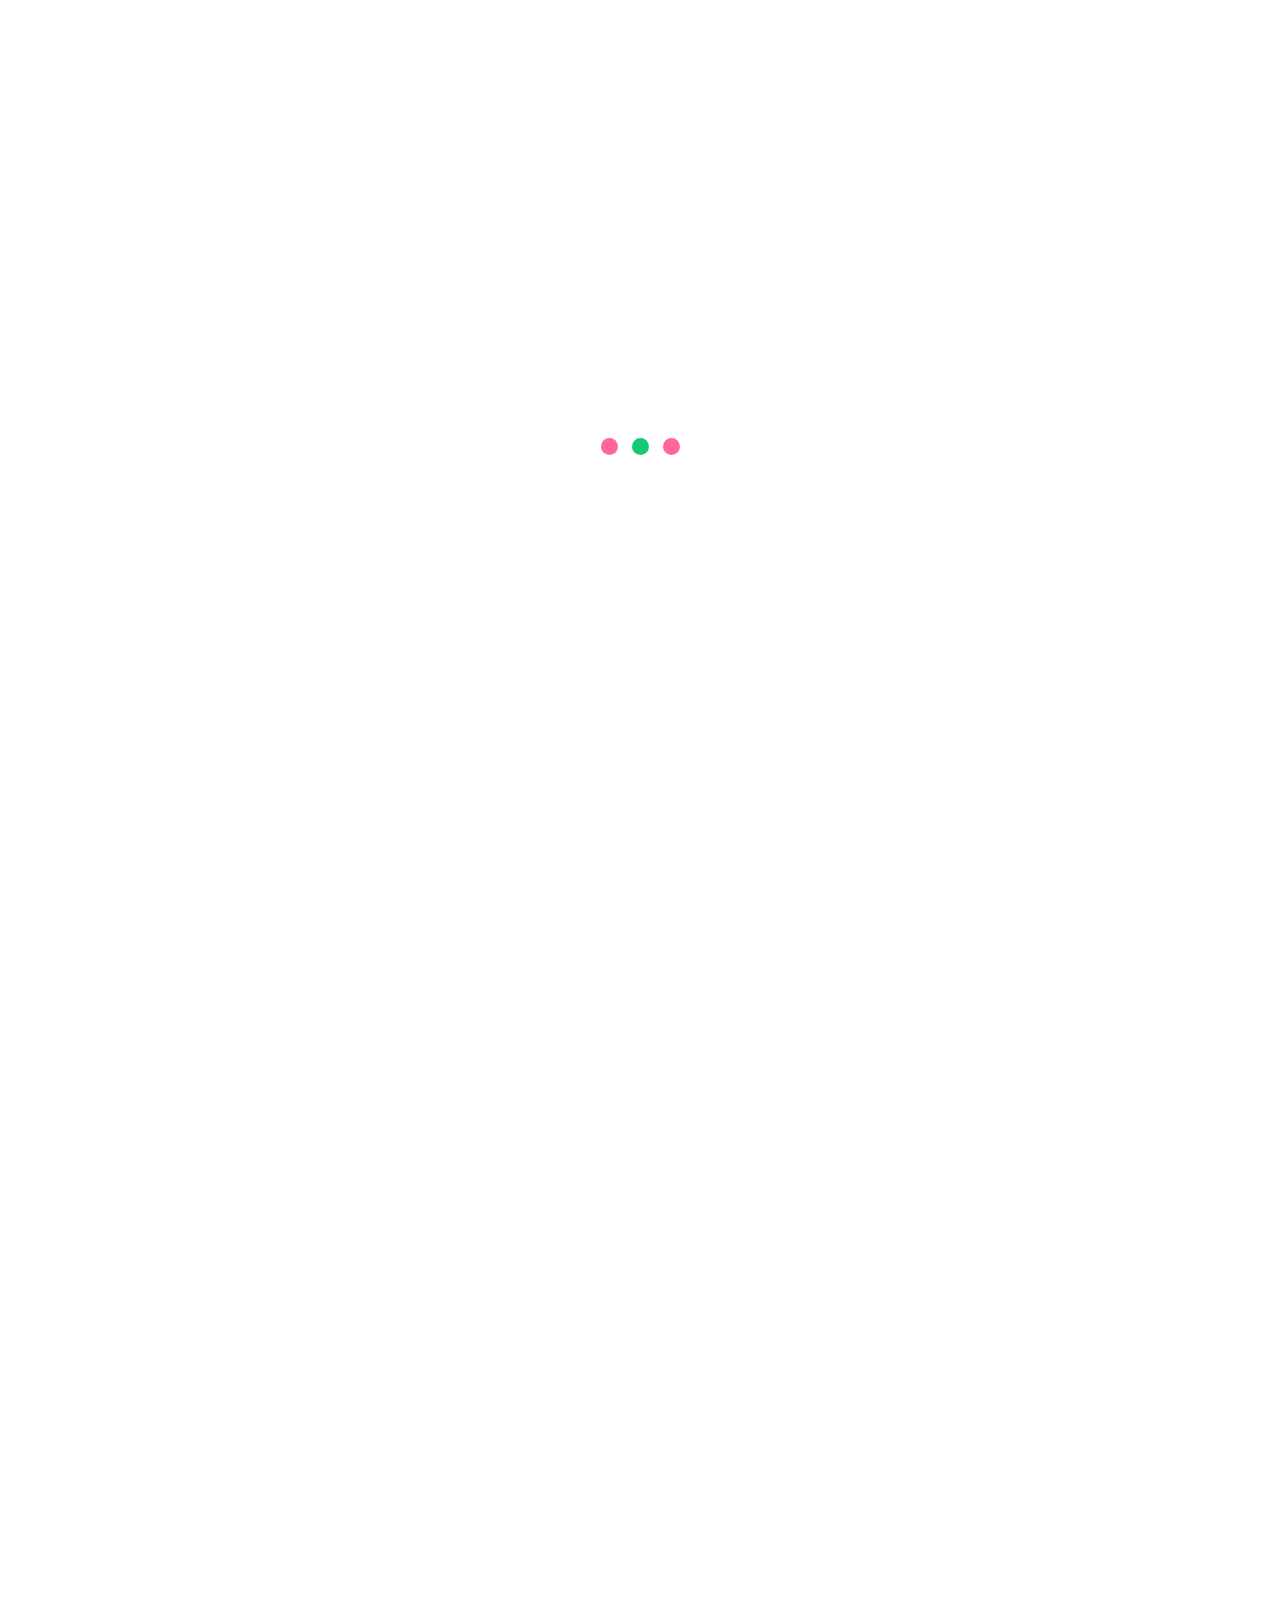
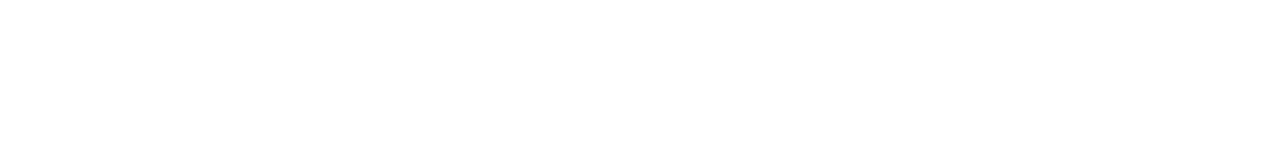
<file: happyundies/html/happyundies-20191211/happyundies/cart.html>
<!DOCTYPE html>
<html lang="en">
    <head><meta http-equiv="Content-Type" content="text/html; charset=utf-8">
        <meta http-equiv="X-UA-Compatible" content="IE=edge">
        <meta name="viewport" content="width=device-width,initial-scale=1,minimum-scale=1,maximum-scale=1">
        <meta name="description" content="">
        <meta name="author" content="">
        <title>HappyUndies</title>
        <link rel="shortcut icon" type="image/x-icon" href="images/favicons.ico">
        <link rel="preload" as="font" href="fonts/icomoon/fonts/icomoon543e.ttf?x9i9xv" type="font/ttf" crossorigin="anonymous">
        <!-- Vendor CSS -->
        <link href="js/plugins.css" rel="stylesheet">
        <!-- Custom styles for this template -->
        <link href="css/main.css" rel="stylesheet">
        <!--icon font-->
        <link href="fonts/icomoon/icomoon.css" rel="stylesheet">
        <!--custom font-->
        <link href="https://fonts.googleapis.com/css?family=Montserrat:100,100i,200,200i,300,300i,400,400i,500,500i,600,600i,700,700i,800,800i,900,900i" rel="stylesheet">
        <link href="https://fonts.googleapis.com/css?family=Open+Sans:300,300i,400,400i,600,600i,700,700i,800,800i" rel="stylesheet">
        <link rel="stylesheet" href="style.css">
    </head>

    <body class="home-page boxed is-dropdn-click">
        <div class="body-preloader">
            <div class="loader-wrap">
                <div class="dots">
                    <div class="dot one"></div>
                    <div class="dot two"></div>
                    <div class="dot three"></div>
                </div>
            </div>
        </div>
        <header class="hdr global_width hdr-style-2 hdr_sticky minicart-icon-style-3 hdr-mobile-style2">
            <!-- Promo TopLine -->
            <div class="hdr-topline">
                <div class="container">
                    <div class="row">
                        <div class="col-auto hdr-topline-left">
                            <div class="custom-text">
                                <svg aria-hidden="true" width="20px" focusable="false" data-prefix="fas" data-icon="phone-square-alt" class="svg-inline--fa fa-phone-square-alt fa-w-14" role="img" xmlns="http://www.w3.org/2000/svg" viewBox="0 0 448 512"><path fill="currentColor" d="M400 32H48A48 48 0 0 0 0 80v352a48 48 0 0 0 48 48h352a48 48 0 0 0 48-48V80a48 48 0 0 0-48-48zm-16.39 307.37l-15 65A15 15 0 0 1 354 416C194 416 64 286.29 64 126a15.7 15.7 0 0 1 11.63-14.61l65-15A18.23 18.23 0 0 1 144 96a16.27 16.27 0 0 1 13.79 9.09l30 70A17.9 17.9 0 0 1 189 181a17 17 0 0 1-5.5 11.61l-37.89 31a231.91 231.91 0 0 0 110.78 110.78l31-37.89A17 17 0 0 1 299 291a17.85 17.85 0 0 1 5.91 1.21l70 30A16.25 16.25 0 0 1 384 336a17.41 17.41 0 0 1-.39 3.37z"></path></svg>
                                <b>1-844-466-2976 </b>
                            </div>
                        </div>
                        <div class="col hdr-topline-center">
                            <div class="custom-text"><span>FREE</span> SHIPPING ON ORDERS $49+ </div>
                        </div>
                        <div class="col-auto hdr-topline-right links-holder">
                            <div class="hdr-line-separate">
                                <ul class="social-list">
                                    <li>
                                        <a href="#" class="icon icon-facebook"></a>
                                    </li>
                                    <li>
                                        <a href="#" class="icon icon-twitter"></a>
                                    </li>
                                    <li>
                                        <a href="#" class="icon icon-google"></a>
                                    </li>
                                    <li>
                                        <a href="#" class="icon icon-instagram"></a>
                                    </li>
                                    <li>
                                        <a href="#" class="icon icon-youtube"></a>
                                    </li>
                                </ul>
                            </div>

                        </div>
                    </div>
                </div>
            </div>
            <!-- /Promo TopLine -->
            <!-- Mobile Menu -->
            <div class="mobilemenu js-push-mbmenu">
                <div class="mobilemenu-content">
                    <div class="mobilemenu-close mobilemenu-toggle"><i class="icon icon-cross"></i></div>
                    <div class="mobilemenu-scroll">
                        <div class="mobilemenu-search"></div>
                        <div class="nav-wrapper show-menu">
                            <div class="nav-toggle"><span class="nav-back"><i class="icon-arrow-left"></i></span> <span class="nav-title"></span></div>
                            <ul class="nav nav-level-1">
                                <li><a href="index.html">Home</a></li>
                                <li><a href="cart.html">Cart</a></li>
                                <li><a href="checkout.html">Checkout</a></li>
                                <li><a href="account-details.html">My Account</a></li>
<li><a href="blog.html">Blog</a></li>
<li><a href="blog-post.html">Blog Post</a></li>
<li><a href="product.html">Product</a></li>
                                <li><a href="#">Dropdown Menu</a><span class="arrow"></span>
                                    <ul class="nav-level-2">
                                        <li><a href="#">Menu 1</a></li>
                                        <li><a href="#">Menu 2</a><span class="arrow"></span>
                                            <ul class="nav-level-3">
                                                <li><a href="#">Menu 2-1</a></li>
                                                <li><a href="#">Menu 2-2</a></li>
                                                <li><a href="#">Menu 2-3</a></li>
                                                <li><a href="#">Menu 2-4</a></li>
                                                <li><a href="#">Menu 2-5</a></li>
                                                <li><a href="#">Menu 2-6</a></li>
                                            </ul>
                                        </li>
                                        <li><a href="#">Menu 3</a></li>
                                        <li><a href="#">Menu 4</a></li>
                                        <li><a href="#">Menu 5</a></li>
                                        <li><a href="#">Menu 6</a></li>
                                    </ul>
                                </li>
                            </ul>
                        </div>
                        <div class="mobilemenu-bottom">
                            <div class="mobilemenu-currency"></div>
                            <div class="mobilemenu-language"></div>
                            <div class="mobilemenu-settings"></div>
                        </div>
                    </div>
                </div>
            </div>
            <!-- /Mobile Menu -->
            <div class="hdr-mobile show-mobile">
                <div class="hdr-content">
                    <div class="container">
                        <!-- Menu Toggle -->
                        <div class="menu-toggle"><a href="#" class="mobilemenu-toggle"><i class="icon icon-menu"></i></a></div>
                        <!-- /Menu Toggle -->
                        <div class="logo-holder">
                            <a href="index.html" class="logo"><img src="images/logo.png" srcset="images/logo-retina.png 2x" alt=""></a>
                        </div>
                        <div class="hdr-mobile-right">
                            <div class="hdr-topline-right links-holder"></div>
                            <div class="minicart-holder"></div>
                        </div>
                    </div>
                </div>
            </div>
            <div class="hdr-desktop hide-mobile">
                <div class="hdr-content">
                    <div class="container">
                        <div class="hdr-content-left">
                            <span class="left header-side-banner">
                                <a href="#" target="_blank">
                                    <svg aria-hidden="true" width="80px" focusable="false" data-prefix="fas" data-icon="gift" class="svg-inline--fa fa-gift fa-w-16" role="img" xmlns="http://www.w3.org/2000/svg" viewBox="0 0 512 512"><path fill="currentColor" d="M32 448c0 17.7 14.3 32 32 32h160V320H32v128zm256 32h160c17.7 0 32-14.3 32-32V320H288v160zm192-320h-42.1c6.2-12.1 10.1-25.5 10.1-40 0-48.5-39.5-88-88-88-41.6 0-68.5 21.3-103 68.3-34.5-47-61.4-68.3-103-68.3-48.5 0-88 39.5-88 88 0 14.5 3.8 27.9 10.1 40H32c-17.7 0-32 14.3-32 32v80c0 8.8 7.2 16 16 16h480c8.8 0 16-7.2 16-16v-80c0-17.7-14.3-32-32-32zm-326.1 0c-22.1 0-40-17.9-40-40s17.9-40 40-40c19.9 0 34.6 3.3 86.1 80h-86.1zm206.1 0h-86.1c51.4-76.5 65.7-80 86.1-80 22.1 0 40 17.9 40 40s-17.9 40-40 40z"></path></svg>
                                    <span>Receive Your free gift when you order $99+</span>
                                </a>
                            </span>
                        </div>
                        <div class="logo-holder">
                            <a href="index.html" class="logo"><img src="images/logo.png" srcset="images/logo-retina.png 2x" alt=""></a>
                        </div>
                        <div class="hdr-content-right">
                            <div class="links-holder">
                                <!-- Header Search -->
                                <div class="dropdn dropdn_search hide-mobile only-icon">
                                    <a href="#" class="dropdn-link"><span>Search</span><i class="icon icon-search2"></i></a>
                                    <div class="dropdn-content">
                                        <div class="container">
                                            <form action="#" class="search"><button type="submit" class="search-button"><i class="icon-search2"></i></button> <input type="text" class="search-input" placeholder="search keyword">
                                                <div class="search-popular js-search-autofill">
                                                    <span class="search-popular-label">popular searches:</span>
                                                    <a href="#">Dildo</a>
                                                    <a href="#">Wig</a>
                                                    <a href="#">MASSAGERS</a>
                                                    <a href="#">CLIT STIMULATORS</a>
                                                    <a href="#">BULLETS</a>
                                                    <a href="#">women toys</a>
                                                    <a href="#">Underwear</a>
                                                    <a href="#">men tops</a>
                                                </div>
                                            </form>
                                        </div>
                                    </div>
                                </div>
                                <!-- /Header Search -->
                                <!-- Header Account -->
                                <div class="dropdn dropdn_account only-text">
                                    <a href="#" class="dropdn-link">
                                        <svg aria-hidden="true" focusable="false" data-prefix="fas" data-icon="user-circle" width="21px" class="svg-inline--fa fa-user-circle fa-w-16" role="img" xmlns="http://www.w3.org/2000/svg" viewBox="0 0 496 512"><path fill="currentColor" d="M248 8C111 8 0 119 0 256s111 248 248 248 248-111 248-248S385 8 248 8zm0 96c48.6 0 88 39.4 88 88s-39.4 88-88 88-88-39.4-88-88 39.4-88 88-88zm0 344c-58.7 0-111.3-26.6-146.5-68.2 18.8-35.4 55.6-59.8 98.5-59.8 2.4 0 4.8.4 7.1 1.1 13 4.2 26.6 6.9 40.9 6.9 14.3 0 28-2.7 40.9-6.9 2.3-.7 4.7-1.1 7.1-1.1 42.9 0 79.7 24.4 98.5 59.8C359.3 421.4 306.7 448 248 448z"></path></svg>
                                        <span>My Account</span>
                                    </a>
                                    <div class="dropdn-content">
                                        <div class="container">
                                            <div class="dropdn-close">CLOSE</div>
                                            <ul>
                                                <li><a href="#">
                                                    <svg aria-hidden="true" width="21px"  focusable="false" data-prefix="fas" data-icon="user-circle" class="svg-inline--fa fa-user-circle fa-w-16" role="img" xmlns="http://www.w3.org/2000/svg" viewBox="0 0 496 512"><path fill="currentColor" d="M248 8C111 8 0 119 0 256s111 248 248 248 248-111 248-248S385 8 248 8zm0 96c48.6 0 88 39.4 88 88s-39.4 88-88 88-88-39.4-88-88 39.4-88 88-88zm0 344c-58.7 0-111.3-26.6-146.5-68.2 18.8-35.4 55.6-59.8 98.5-59.8 2.4 0 4.8.4 7.1 1.1 13 4.2 26.6 6.9 40.9 6.9 14.3 0 28-2.7 40.9-6.9 2.3-.7 4.7-1.1 7.1-1.1 42.9 0 79.7 24.4 98.5 59.8C359.3 421.4 306.7 448 248 448z"></path></svg>
                                                    <span>My Account</span>
                                                </a></li>
                                                <li><a href="#"><i class="icon icon-check-box"></i><span>Checkout</span></a></li>
                                                <li><a href="account.html"><i class="icon icon-lock"></i><span>Log In</span></a></li>
                                                <li><a href="account.html"><i class="icon icon-person-fill-add"></i><span>Register</span></a></li>
                                            </ul>
                                        </div>
                                    </div>
                                </div>
                                <!-- /Header Account -->
                                <!-- Header Wishlist -->
                                <div class="dropdn dropdn_wishlist @@classes">
                                    <a href="#" class="dropdn-link">
                                        <i class="icon icon-heart-1"></i>
                                        <span>Wishlist</span>
                                    </a>
                                </div>
                                <!-- /Header Wishlist -->
                            </div>
                            <div class="minicart-holder">
                                <div class="minicart minicart-js">
                                    <a href="#" class="minicart-link">
                                        <i class="icon icon-handbag"></i>
                                        <span class="minicart-qty">4</span>
                                        <span class="minicart-title">Shopping Cart</span>
                                        <span class="minicart-total">$750.00</span>
                                    </a>
                                    <div class="minicart-drop-box hdr-desktop hide-mobile">
                                        <div class="container">
                                            <div class="minicart-drop-close"><i class="icon icon-cross"></i></div>
                                            <div class="minicart-drop-content">
                                                <h3>Recently added items:</h3>
                                                <div class="minicart-item-box">
                                                    <div class="minicart-prd">
                                                        <div class="minicart-prd-image"><a href="#"><img src="images/product-placeholder.png"
                                                                    data-srcset="images/Massagers-1.jpg" class=" lazyloaded" alt="" srcset="images/Massagers-1.jpg"></a>
                                                        </div>
                                                        <div class="minicart-prd-name">
                                                            <h5><a href="#">dildo</a></h5>
                                                            <h2><a href="#">Vibrator</a></h2>
                                                        </div>
                                                        <div class="minicart-prd-qty">
                                                            <div class="prd-block_qty">
                                                                <span class="option-label">Qty:</span>
                                                                <div class="qty qty-changer">
                                                                    <fieldset><input type="button" value="&#8210;" class="decrease"> <input type="text" class="qty-input"
                                                                            value="2" data-min="0" data-max="10"> <input type="button" value="+" class="increase">
                                                                    </fieldset>
                                                                </div>
                                                            </div>
                                                            <span class="option-label">max <span class="qty-max">10</span> item(s)</span>
                                                        </div>
                                                        <div class="minicart-prd-price"><span>price:</span> <b>$ 75.00</b></div>
                                                        <div class="minicart-prd-action"><a href="#" class="icon-cross js-product-remove"></a></div>
                                                    </div>
                                                    <div class="minicart-prd">
                                                        <div class="minicart-prd-image"><a href="#"><img src="images/product-placeholder.png"
                                                                    data-srcset="images/Massagers-1.jpg" class=" lazyloaded" alt="" srcset="images/Massagers-1.jpg"></a>
                                                        </div>
                                                        <div class="minicart-prd-name">
                                                            <h5><a href="#">dildo</a></h5>
                                                            <h2><a href="#">Vibrator</a></h2>
                                                        </div>
                                                        <div class="minicart-prd-qty">
                                                            <div class="prd-block_qty">
                                                                <span class="option-label">Qty:</span>
                                                                <div class="qty qty-changer">
                                                                    <fieldset><input type="button" value="&#8210;" class="decrease"> <input type="text" class="qty-input"
                                                                            value="2" data-min="0" data-max="10"> <input type="button" value="+" class="increase">
                                                                    </fieldset>
                                                                </div>
                                                            </div>
                                                            <span class="option-label">max <span class="qty-max">10</span> item(s)</span>
                                                        </div>
                                                        <div class="minicart-prd-price"><span>price:</span> <b>$ 20.00</b></div>
                                                        <div class="minicart-prd-action"><a href="#" class="icon-cross js-product-remove"></a></div>
                                                    </div>
                                                    <div class="minicart-prd">
                                                        <div class="minicart-prd-image"><a href="#"><img src="images/product-placeholder.png"
                                                                    data-srcset="images/Massagers-1.jpg" class=" lazyloaded" alt="" srcset="images/Massagers-1.jpg"></a>
                                                        </div>
                                                        <div class="minicart-prd-name">
                                                            <h5><a href="#">Dildo</a></h5>
                                                            <h2><a href="#">Vibrator</a></h2>
                                                        </div>
                                                        <div class="minicart-prd-qty">
                                                            <div class="prd-block_qty">
                                                                <span class="option-label">Qty:</span>
                                                                <div class="qty qty-changer">
                                                                    <fieldset><input type="button" value="&#8210;" class="decrease"> <input type="text" class="qty-input"
                                                                            value="2" data-min="0" data-max="10"> <input type="button" value="+" class="increase">
                                                                    </fieldset>
                                                                </div>
                                                            </div>
                                                            <span class="option-label">max <span class="qty-max">10</span> item(s)</span>
                                                        </div>
                                                        <div class="minicart-prd-price"><span>price:</span> <b>$ 199.00</b></div>
                                                        <div class="minicart-prd-action"><a href="#" class="icon-cross js-product-remove"></a></div>
                                                    </div>
                                                    <div class="minicart-prd">
                                                        <div class="minicart-prd-image"><a href="#"><img src="images/product-placeholder.png"
                                                                    data-srcset="images/Massagers-1.jpg" class=" lazyloaded" alt="" srcset="images/Massagers-1.jpg"></a>
                                                        </div>
                                                        <div class="minicart-prd-name">
                                                            <h5><a href="#">Dildo</a></h5>
                                                            <h2><a href="#">Vibrator</a></h2>
                                                        </div>
                                                        <div class="minicart-prd-qty">
                                                            <div class="prd-block_qty">
                                                                <span class="option-label">Qty:</span>
                                                                <div class="qty qty-changer">
                                                                    <fieldset><input type="button" value="&#8210;" class="decrease"> <input type="text" class="qty-input"
                                                                            value="2" data-min="0" data-max="10"> <input type="button" value="+" class="increase">
                                                                    </fieldset>
                                                                </div>
                                                            </div>
                                                            <span class="option-label">max <span class="qty-max">10</span> item(s)</span>
                                                        </div>
                                                        <div class="minicart-prd-price"><span>price:</span> <b>$ 199.00</b></div>
                                                        <div class="minicart-prd-action"><a href="#" class="icon-cross js-product-remove"></a></div>
                                                    </div>
                                                </div>
                                                <div class="minicart-drop-total">
                                                        <div class="float-right"><span class="minicart-drop-summa"><span>Cart Subtotal:</span> <b>$ 294.00</b></span>
                                                            <div class="minicart-drop-btns-wrap">
                                                                <a href="#" class="btn"><i class="icon-check-box"></i><span>checkout</span></a>
                                                                <a href="#" class="btn btn--alt"><i class="icon-handbag"></i><span>view cart</span></a></div>
                                                        </div>
                                                        <div class="float-left">
                                                            <a href="#" class="btn btn--alt"><i class="icon-handbag"></i><span>view cart</span></a>
                                                            <a href="#" class="btn btn--grey"><i class="icon-repeat"></i><span>update cart</span></a>
                                                        </div>
                                                </div>
                                            </div>
                                        </div>
                                    </div>
                                    <div class="minicart-drop hdr-mobile show-mobile">
                                        <div class="container">
                                            <div class="minicart-drop-close"><i class="icon icon-cross"></i></div>
                                            <div class="minicart-drop-content">
                                                <h3>Recently added items:</h3>
                                                <div class="minicart-prd">
                                                    <div class="minicart-prd-image"><a href="#"><img src="images/product-placeholder.png"
                                                                data-srcset="images/Massagers-1.jpg" class=" lazyloaded" alt="" srcset="images/Massagers-1.jpg"></a>
                                                    </div>
                                                    <div class="minicart-prd-name">
                                                        <h5><a href="#">dildo</a></h5>
                                                        <h2><a href="#">Vibrator</a></h2>
                                                    </div>
                                                    <div class="minicart-prd-qty">
                                                        <div class="prd-block_qty">
                                                            <span class="option-label">Qty:</span>
                                                            <div class="qty qty-changer">
                                                                <fieldset><input type="button" value="&#8210;" class="decrease"> <input type="text" class="qty-input"
                                                                        value="2" data-min="0" data-max="10"> <input type="button" value="+" class="increase">
                                                                </fieldset>
                                                            </div>
                                                        </div>
                                                        <span class="option-label">max <span class="qty-max">10</span> item(s)</span>
                                                    </div>
                                                    <div class="minicart-prd-price"><span>price:</span> <b>$ 75.00</b></div>
                                                    <div class="minicart-prd-action"><a href="#" class="icon-cross js-product-remove"></a></div>
                                                </div>
                                                <div class="minicart-prd">
                                                    <div class="minicart-prd-image"><a href="#"><img src="images/product-placeholder.png"
                                                                data-srcset="images/Massagers-1.jpg" class=" lazyloaded" alt="" srcset="images/Massagers-1.jpg"></a>
                                                    </div>
                                                    <div class="minicart-prd-name">
                                                        <h5><a href="#">dildo</a></h5>
                                                        <h2><a href="#">Vibrator</a></h2>
                                                    </div>
                                                    <div class="minicart-prd-qty">
                                                        <div class="prd-block_qty">
                                                            <span class="option-label">Qty:</span>
                                                            <div class="qty qty-changer">
                                                                <fieldset><input type="button" value="&#8210;" class="decrease"> <input type="text" class="qty-input"
                                                                        value="2" data-min="0" data-max="10"> <input type="button" value="+" class="increase">
                                                                </fieldset>
                                                            </div>
                                                        </div>
                                                        <span class="option-label">max <span class="qty-max">10</span> item(s)</span>
                                                    </div>
                                                    <div class="minicart-prd-price"><span>price:</span> <b>$ 20.00</b></div>
                                                    <div class="minicart-prd-action"><a href="#" class="icon-cross js-product-remove"></a></div>
                                                </div>
                                                <div class="minicart-prd">
                                                    <div class="minicart-prd-image"><a href="#"><img src="images/product-placeholder.png"
                                                                data-srcset="images/Massagers-1.jpg" class=" lazyloaded" alt="" srcset="images/Massagers-1.jpg"></a>
                                                    </div>
                                                    <div class="minicart-prd-name">
                                                        <h5><a href="#">Dildo</a></h5>
                                                        <h2><a href="#">Vibrator</a></h2>
                                                    </div>
                                                    <div class="minicart-prd-qty">
                                                        <div class="prd-block_qty">
                                                            <span class="option-label">Qty:</span>
                                                            <div class="qty qty-changer">
                                                                <fieldset><input type="button" value="&#8210;" class="decrease"> <input type="text" class="qty-input"
                                                                        value="2" data-min="0" data-max="10"> <input type="button" value="+" class="increase">
                                                                </fieldset>
                                                            </div>
                                                        </div>
                                                        <span class="option-label">max <span class="qty-max">10</span> item(s)</span>
                                                    </div>
                                                    <div class="minicart-prd-price"><span>price:</span> <b>$ 199.00</b></div>
                                                    <div class="minicart-prd-action"><a href="#" class="icon-cross js-product-remove"></a></div>
                                                </div>
                                                <div class="minicart-prd">
                                                    <div class="minicart-prd-image"><a href="#"><img src="images/product-placeholder.png"
                                                                data-srcset="images/Massagers-1.jpg" class=" lazyloaded" alt="" srcset="images/Massagers-1.jpg"></a>
                                                    </div>
                                                    <div class="minicart-prd-name">
                                                        <h5><a href="#">Dildo</a></h5>
                                                        <h2><a href="#">Vibrator</a></h2>
                                                    </div>
                                                    <div class="minicart-prd-qty">
                                                        <div class="prd-block_qty">
                                                            <span class="option-label">Qty:</span>
                                                            <div class="qty qty-changer">
                                                                <fieldset><input type="button" value="&#8210;" class="decrease"> <input type="text" class="qty-input"
                                                                        value="2" data-min="0" data-max="10"> <input type="button" value="+" class="increase">
                                                                </fieldset>
                                                            </div>
                                                        </div>
                                                        <span class="option-label">max <span class="qty-max">10</span> item(s)</span>
                                                    </div>
                                                    <div class="minicart-prd-price"><span>price:</span> <b>$ 199.00</b></div>
                                                    <div class="minicart-prd-action"><a href="#" class="icon-cross js-product-remove"></a></div>
                                                </div>
                                                <div class="minicart-drop-total">
                                                        <div class="float-right"><span class="minicart-drop-summa"><span>Cart Subtotal:</span> <b>$ 294.00</b></span>
                                                            <div class="minicart-drop-btns-wrap">
                                                                <a href="#" class="btn"><i class="icon-check-box"></i><span>checkout</span></a>
                                                                <a href="#" class="btn btn--alt"><i class="icon-handbag"></i><span>view cart</span></a></div>
                                                        </div>
                                                        <div class="float-left">
                                                            <a href="#" class="btn btn--alt"><i class="icon-handbag"></i><span>view cart</span></a>
                                                            <a href="#" class="btn btn--grey"><i class="icon-repeat"></i><span>update cart</span></a>
                                                        </div>
                                                </div>
                                            </div>
                                        </div>
                                    </div>
                                </div>
                            </div>
                        </div>
                    </div>
                </div>
                <div class="nav-holder">
                    <div class="container">
                        <div class="hdr-nav">
                            <!--mmenu-->
                            <ul class="mmenu mmenu-js">
                                <li><a href="index.html">Home</a></li>
                                <li><a href="cart.html">Cart</a></li>
                                <li><a href="checkout.html">Checkout</a></li>
                                <li><a href="account-details.html">My Account</a></li>
<li><a href="blog.html">Blog</a></li>
<li><a href="blog-post.html">Blog Post</a></li>
<li><a href="product.html">Product</a></li>
                                <li class="mmenu-item--simple">
                                    <a href="#" title="">Dropdown Simple<span class="menu-label menu-label--color1">NEW</span></a>
                                    <div class="mmenu-submenu">
                                        <ul class="submenu-list">
                                            <li><a href="#" title="">Test Menu 1</a>
                                                <ul>
                                                    <li><a href="#">Test Menu 1-1</a>
                                                        <ul>
                                                            <li><a href="#">Test Menu 1-1-1</a></li>
                                                            <li><a href="#">Test Menu 1-1-2</a></li>
                                                            <li><a href="#">Test Menu 1-1-3</a></li>
                                                            <li><a href="#">Test Menu 1-1-4</a></li>
                                                        </ul>
                                                    </li>
                                                    <li><a href="#">Test Menu 1-2</a></li>
                                                    <li><a href="#">Test Menu 1-3</a></li>
                                                    <li><a href="#">Test Menu 1-4</a></li>
                                                </ul>
                                            </li>
                                            <li><a href="#">Test Menu 2</a></li>
                                            <li><a href="#">Test Menu 3</a>
                                                <ul>
                                                    <li><a href="#">Test Menu 3-1</a>
                                                        <ul>
                                                            <li><a href="#">Test Menu 3-1-1</a></li>
                                                            <li><a href="#">Test Menu 3-1-2</a></li>
                                                            <li><a href="#">Test Menu 3-1-3</a></li>
                                                            <li><a href="#">Test Menu 3-1-4</a></li>
                                                        </ul>
                                                    </li>
                                                    <li><a href="#">Test Menu 3-2</a></li>
                                                    <li><a href="#">Test Menu 3-3</a></li>
                                                    <li><a href="#">Test Menu 3-4</a></li>
                                                </ul>
                                            </li>
                                            <li><a href="#">Test Menu 4</a></li>
                                        </ul>
                                    </div>
                                </li>
                                <li class="mmenu-item--mega"><a href="shop.html">Shop</a>
                                    <div class="mmenu-submenu mmenu-submenu-with-sublevel">
                                        <div class="mmenu-submenu-inside">
                                            <div class="container">
                                                <div class="mmenu-right width-20">
                                                    <h4 class="text-center submenu-title">Featured</h4>
                                                    <div class="prd-carousel-menu" data-slick='{"slidesToShow": 1, "slidesToScroll": 1, "arrows": true}'>
                                                        <div class="prd-sm">
                                                            <a href="#" class="prd-img"><img src="images/product-placeholder.png" data-srcset="images/379a1a7eab3ad2b6a14dc29468664374-1.jpg" class="lazyload" alt=""></a>
                                                            <div class="prd-info">
                                                                <h2 class="prd-title"><a href="#">Dildo</a></h2>
                                                                <div class="prd-price">
                                                                    <div class="price-new">$ 90.00</div>
                                                                    <div class="price-old">$ 150.00</div>
                                                                </div>
                                                            </div>
                                                        </div>
                                                        <div class="prd-sm">
                                                            <a href="#" class="prd-img"><img src="images/product-placeholder.png" data-srcset="images/484989db2977dcede067f9dac24b6ade-1.jpg" class="lazyload" alt=""></a>
                                                            <div class="prd-info">
                                                                <h2 class="prd-title"><a href="#">Vibrator</a></h2>
                                                                <div class="prd-price">
                                                                    <div class="price-new">$ 110.00</div>
                                                                    <div class="price-old">$ 210.00</div>
                                                                </div>
                                                            </div>
                                                        </div>
                                                    </div>
                                                </div>
                                                <div class="mmenu-cols column-5">
                                                    <div class="mmenu-col">
                                                        <h3 class="submenu-title"><a href="#">Sample Menu</a></h3>
                                                        <ul class="submenu-list">
                                                            <li><a href="#">Sub Menu Level 1</a>
                                                                <ul class="sub-level">
                                                                    <li><a href="#">Sub Menu Level 2</a>
                                                                        <ul class="sub-level">
                                                                            <li><a href="#">Sub Menu Level 3</a>
                                                                                <ul class="sub-level">
                                                                                    <li><a href="#">Sub Menu Level 4</a>
                                                                                        <ul class="sub-level">
                                                                                            <li><a href="#">Sub Menu Level 5</a>
                                                                                                <ul class="sub-level">
                                                                                                    <li><a href="#">Sub Menu Level 6</a>
                                                                                                        <ul class="sub-level">
                                                                                                            <li><a href="#">Sub Menu Level 7</a></li>
                                                                                                            <li><a href="#">Sub Menu Level 7</a></li>
                                                                                                            <li><a href="#">Sub Menu Level 7</a></li>
                                                                                                        </ul>
                                                                                                    </li>
                                                                                                    <li><a href="#">Sub Menu Level 6</a></li>
                                                                                                    <li><a href="#">Sub Menu Level 6</a></li>
                                                                                                    <li><a href="#">Sub Menu Level 6</a></li>
                                                                                                    <li><a href="#">Sub Menu Level 6</a></li>
                                                                                                    <li><a href="#">Sub Menu Level 6</a></li>
                                                                                                    <li><a href="#">Sub Menu Level 6</a></li>
                                                                                                    <li><a href="#">Sub Menu Level 6</a></li>
                                                                                                </ul>
                                                                                            </li>
                                                                                            <li><a href="#">Sub Menu Level 5</a></li>
                                                                                            <li><a href="#">Sub Menu Level 5</a></li>
                                                                                            <li><a href="#">Sub Menu Level 5</a></li>
                                                                                            <li><a href="#">Sub Menu Level 5</a></li>
                                                                                        </ul>
                                                                                    </li>
                                                                                    <li><a href="#">Sub Menu Level 4</a></li>
                                                                                    <li><a href="#">Sub Menu Level 4</a></li>
                                                                                    <li><a href="#">Sub Menu Level 4</a></li>
                                                                                    <li><a href="#">Sub Menu Level 4</a></li>
                                                                                    <li><a href="#">Sub Menu Level 4</a></li>
                                                                                    <li><a href="#">Sub Menu Level 4</a></li>
                                                                                    <li><a href="#">Sub Menu Level 4</a></li>
                                                                                </ul>
                                                                            </li>
                                                                            <li><a href="#">Sub Menu Level 3</a></li>
                                                                            <li><a href="#">Sub Menu Level 3</a></li>
                                                                            <li><a href="#">Sub Menu Level 3</a></li>
                                                                            <li><a href="#">Sub Menu Level 3</a></li>
                                                                        </ul>
                                                                    </li>
                                                                    <li><a href="#">Sub Menu Level 2</a></li>
                                                                    <li><a href="#">Sub Menu Level 2</a></li>
                                                                    <li><a href="#">Sub Menu Level 2</a></li>
                                                                    <li><a href="#">Sub Menu Level 2</a></li>
                                                                    <li><a href="#">Sub Menu Level 2</a></li>
                                                                    <li><a href="#">Sub Menu Level 2</a></li>
                                                                    <li><a href="#">Sub Menu Level 2</a></li>
                                                                    <li><a href="#">Sub Menu Level 2</a></li>
                                                                    <li><a href="#">Sub Menu Level 2</a></li>
                                                                    <li><a href="#">Sub Menu Level 2</a></li>
                                                                    <li><a href="#">Sub Menu Level 2</a></li>
                                                                    <li><a href="#">Sub Menu Level 2</a></li>
                                                                    <li><a href="#">Sub Menu Level 2</a></li>
                                                                </ul>
                                                            </li>
                                                            <li><a href="#">Sub Menu Level 2</a></li>
                                                            <li><a href="#">Sub Menu Level 3</a></li>
                                                        </ul><a href="#" class="submenu-view-more">View More</a>
                                                        <div class="submenu-img">
                                                            <a href="#"><img src="images/placeholder.png" data-src="images/379a1a7eab3ad2b6a14dc29468664374-1.jpg" class="lazyload" alt=""></a>
                                                        </div>
                                                    </div>
                                                    <div class="mmenu-col">
                                                        <h3 class="submenu-title"><a href="#">Vibrators</a></h3>
                                                        <ul class="submenu-list">
                                                            <li><a href="#">Clitoral Vibrators</a></li>
                                                            <li><a href="#">Wireless Vibrators</a></li>
                                                        </ul>
                                                        <div class="submenu-img">
                                                            <a href="#"><img src="images/placeholder.png" data-src="images/484989db2977dcede067f9dac24b6ade-1.jpg" class="lazyload" alt=""></a>
                                                        </div>
                                                    </div>
                                                    <div class="mmenu-col">
                                                        <h3 class="submenu-title"><a href="#">Massagers</a></h3>
                                                        <ul class="submenu-list">
                                                            <li><a href="#">Clit Stimulators</a></li>
                                                            <li><a href="#">Bullets</a></li>
                                                        </ul><a href="#" class="submenu-view-more">View More</a>
                                                        <div class="submenu-img">
                                                            <a href="#"><img src="images/placeholder.png" data-src="images/7644ff497f3b1c743af46b0ebed80a41-1.jpg" class="lazyload" alt=""></a>
                                                        </div>
                                                    </div>
                                                    <div class="mmenu-col">
                                                        <h3 class="submenu-title"><a href="#">Dildos</a></h3>
                                                        <ul class="submenu-list">
                                                            <li><a href="#">50 Shades</a></li>
                                                        </ul><a href="#" class="submenu-view-more">View More</a>
                                                        <div class="submenu-img">
                                                            <a href="#"><img src="images/placeholder.png" data-src="images/babe88f5001b76092682696b72e58f2f-1.jpg" class="lazyload" alt=""></a>
                                                        </div>
                                                    </div>
                                                    <div class="mmenu-col">
                                                        <h3 class="submenu-title"><a href="#">Wigs</a></h3>
                                                        <ul class="submenu-list">
                                                            <li><a href="#">Games</a></li>
                                                        </ul><a href="#" class="submenu-view-more">View More</a>
                                                        <div class="submenu-img">
                                                            <a href="#"><img src="images/placeholder.png" data-src="images/2eadb88b0284055e803fdb99648a770c-1.jpg" class="lazyload" alt=""></a>
                                                        </div>
                                                    </div>
                                                </div>
                                                <div class="mmenu-bottom">
                                                    <div class="custom-text"><span>FREE</span> STANDARD DELIVERY ON ORDERS OVER $ 150</div>
                                                    <div class="custom-text"><span>100%</span> money back guarantee</div>
                                                    <div class="custom-text"><span>24/7</span> customer support</div>
                                                </div>
                                            </div>
                                        </div>
                                    </div>
                                </li>
                            </ul>
                            <!--/mmenu-->
                        </div>
                    </div>
                </div>
            </div>
            <div class="sticky-holder compensate-for-scrollbar">
                <div class="container">
                    <div class="row"><a href="#" class="mobilemenu-toggle show-mobile"><i class="icon icon-menu"></i></a>
                        <div class="col-auto logo-holder-s">
                            <a href="index.html" class="logo"><img src="images/logo.png" srcset="images/logo-retina.png 2x" alt=""></a>
                        </div>
                        <!--navigation-->
                        <div class="prev-menu-scroll icon-angle-left prev-menu-js"></div>
                        <div class="nav-holder-s"></div>
                        <div class="next-menu-scroll icon-angle-right next-menu-js"></div>
                        <!--//navigation-->
                        <div class="col-auto minicart-holder-s"></div>
                    </div>
                </div>
            </div>
        </header>

        <div class="page-content">
            <div class="holder mt-0">
                <div class="container">
                    <ul class="breadcrumbs">
                        <li><a href="index.html">Home</a></li>
                        <li><span>Cart</span></li>
                    </ul>
                </div>
            </div>
            <div class="holder mt-0">
                <div class="container">
                    <h1 class="text-center">Shopping Cart</h1>
                    <div class="row">
                        <div class="col-md-8">
                            <div class="cart-table">
                                <div class="cart-table-prd">
                                    <div class="cart-table-prd-image"><a href="#"><img src="images/Massagers-1.jpg" alt=""></a></div>
                                    <div class="cart-table-prd-name">
                                        <h5><a href="#">Dildo</a></h5>
                                        <h2><a href="#">Vribrator</a></h2>
                                    </div>
                                    <div class="cart-table-prd-qty">
                                        <div class="prd-block_qty">
                                            <span class="option-label">Qty:</span>
                                            <div class="qty qty-changer">
                                                <fieldset><input type="button" value="&#8210;" class="decrease"> <input type="text" class="qty-input" value="2" data-min="0" data-max="10"> <input type="button" value="+" class="increase"></fieldset>
                                            </div>
                                        </div>
                                        <span class="option-label">max <span class="qty-max">10</span> item(s)</span>
                                    </div>
                                    <div class="cart-table-prd-price"><span>price:</span> <b>$ 75.00</b></div>
                                    <div class="cart-table-prd-action"> <a href="#" class="icon-cross"></a></div>
                                </div>
                                <div class="cart-table-prd">
                                    <div class="cart-table-prd-image"><a href="#"><img src="images/Massagers-1.jpg" alt=""></a></div>
                                    <div class="cart-table-prd-name">
                                        <h5><a href="#">Dildo</a></h5>
                                        <h2><a href="#">Vribrator</a></h2>
                                    </div>
                                    <div class="cart-table-prd-qty">
                                        <div class="prd-block_qty">
                                            <span class="option-label">Qty:</span>
                                            <div class="qty qty-changer">
                                                <fieldset><input type="button" value="&#8210;" class="decrease"> <input type="text" class="qty-input" value="2" data-min="0" data-max="10"> <input type="button" value="+" class="increase"></fieldset>
                                            </div>
                                        </div>
                                        <span class="option-label">max <span class="qty-max">10</span> item(s)</span>
                                    </div>
                                    <div class="cart-table-prd-price"><span>price:</span> <b>$ 20.00</b></div>
                                    <div class="cart-table-prd-action"> <a href="#" class="icon-cross"></a></div>
                                </div>
                                <div class="cart-table-prd">
                                    <div class="cart-table-prd-image"><a href="#"><img src="images/Massagers-1.jpg" alt=""></a></div>
                                    <div class="cart-table-prd-name">
                                        <h5><a href="#">Dildo</a></h5>
                                        <h2><a href="#">Vribrator</a></h2>
                                    </div>
                                    <div class="cart-table-prd-qty">
                                        <div class="prd-block_qty">
                                            <span class="option-label">Qty:</span>
                                            <div class="qty qty-changer">
                                                <fieldset><input type="button" value="&#8210;" class="decrease"> <input type="text" class="qty-input" value="2" data-min="0" data-max="10"> <input type="button" value="+" class="increase"></fieldset>
                                            </div>
                                        </div>
                                        <span class="option-label">max <span class="qty-max">10</span> item(s)</span>
                                    </div>
                                    <div class="cart-table-prd-price"><span>price:</span> <b>$ 199.00</b></div>
                                    <div class="cart-table-prd-action"> <a href="#" class="icon-cross"></a></div>
                                </div>
                                <div class="cart-table-total">
                                    <div class="row">
                                        <div class="col-sm">
                                            <a href="#" class="btn btn--grey"><i class="icon-repeat"></i><span>update cart</span></a></div>
                                        <div class="col-sm-auto"><a href="#" class="btn"><i class="icon-angle-left"></i><span>continue shopping</span></a></div>
                                    </div>
                                </div>
                            </div>
                        </div>
                        <div class="col-md-4">
                            <div class="sidebar-block">
                                <div class="card-total text-uppercase">Subtotal <span class="card-total-price">$ 294.00</span></div><button class="btn btn--full btn--lg">proceed to checkout</button>
                            </div>
                            <div class="sidebar-block open">
                                <div class="sidebar-block_title"><span>APPLY PROMOCODE</span>
                                    <div class="toggle-arrow"></div>
                                </div>
                                <div class="sidebar-block_content"><label class="text-uppercase">promo/student code:</label>
                                    <div class="form-flex">
                                        <div class="form-group"><input type="text" class="form-control"></div><button type="submit" class="btn btn--form btn--alt">Apply</button>
                                    </div>
                                </div>
                            </div>
                            <div class="sidebar-block collapsed">
                                <div class="sidebar-block_title"><span>SHIPPING ESTIMATES</span>
                                    <div class="toggle-arrow"></div>
                                </div>
                                <div class="sidebar-block_content"><label class="text-uppercase">Country:</label>
                                    <div class="form-group select-wrapper"><select class="form-control">
                                            <option value="United States">United States</option>
                                            <option value="Canada">Canada</option>
                                            <option value="China">China</option>
                                            <option value="India">India</option>
                                            <option value="Italy">Italy</option>
                                            <option value="Mexico">Mexico</option>
                                        </select></div><label class="text-uppercase">State:</label>
                                    <div class="form-group select-wrapper"><select class="form-control">
                                            <option value="AL">Alabama</option>
                                            <option value="AK">Alaska</option>
                                            <option value="AZ">Arizona</option>
                                            <option value="AR">Arkansas</option>
                                            <option value="CA">California</option>
                                            <option value="CO">Colorado</option>
                                            <option value="CT">Connecticut</option>
                                            <option value="DE">Delaware</option>
                                            <option value="DC">District Of Columbia</option>
                                            <option value="FL">Florida</option>
                                            <option value="GA">Georgia</option>
                                            <option value="HI">Hawaii</option>
                                            <option value="ID">Idaho</option>
                                            <option value="IL">Illinois</option>
                                            <option value="IN">Indiana</option>
                                            <option value="IA">Iowa</option>
                                            <option value="KS">Kansas</option>
                                            <option value="KY">Kentucky</option>
                                            <option value="LA">Louisiana</option>
                                        </select></div><label class="text-uppercase">zip/postal code:</label>
                                    <div class="form-group"><input type="text" class="form-control"></div>
                                </div>
                            </div>
                            <div class="sidebar-block collapsed">
                                <div class="sidebar-block_title"><span>ORDER COMMENT</span>
                                    <div class="toggle-arrow"></div>
                                </div>
                                <div class="sidebar-block_content"><label class="text-uppercase">Write a comment here:</label> <textarea class="form-control textarea--height-200"></textarea></div>
                            </div>
                        </div>
                    </div>
                </div>
            </div>
        </div>

        <footer class="page-footer footer-style-1 fullboxed">
            <div class="holder bgcolor bgcolor-1 mt-0">
                <div class="container">
                    <div class="row shop-features-style3">
                        <div class="col-md"><a href="#" class="shop-feature light-color">
                                <div class="shop-feature-icon">
                                    <svg aria-hidden="true" width="44px" focusable="false" data-prefix="fas" data-icon="truck" class="svg-inline--fa fa-truck fa-w-20" role="img" xmlns="http://www.w3.org/2000/svg" viewBox="0 0 640 512"><path fill="currentColor" d="M624 352h-16V243.9c0-12.7-5.1-24.9-14.1-33.9L494 110.1c-9-9-21.2-14.1-33.9-14.1H416V48c0-26.5-21.5-48-48-48H48C21.5 0 0 21.5 0 48v320c0 26.5 21.5 48 48 48h16c0 53 43 96 96 96s96-43 96-96h128c0 53 43 96 96 96s96-43 96-96h48c8.8 0 16-7.2 16-16v-32c0-8.8-7.2-16-16-16zM160 464c-26.5 0-48-21.5-48-48s21.5-48 48-48 48 21.5 48 48-21.5 48-48 48zm320 0c-26.5 0-48-21.5-48-48s21.5-48 48-48 48 21.5 48 48-21.5 48-48 48zm80-208H416V144h44.1l99.9 99.9V256z"></path></svg>
                                </div>
                                <div class="shop-feature-text">
                                    <div class="text1">Free worlwide delivery</div>
                                    <div class="text2">Lorem ipsum dolor sit amet</div>
                                </div>
                            </a></div>
                        <div class="col-md"><a href="#" class="shop-feature light-color">
                                <div class="shop-feature-icon">
                                    <svg aria-hidden="true" width="30px" focusable="false" data-prefix="far" data-icon="arrow-alt-circle-right" class="svg-inline--fa fa-arrow-alt-circle-right fa-w-16" role="img" xmlns="http://www.w3.org/2000/svg" viewBox="0 0 512 512"><path fill="currentColor" d="M504 256C504 119 393 8 256 8S8 119 8 256s111 248 248 248 248-111 248-248zm-448 0c0-110.5 89.5-200 200-200s200 89.5 200 200-89.5 200-200 200S56 366.5 56 256zm72 20v-40c0-6.6 5.4-12 12-12h116v-67c0-10.7 12.9-16 20.5-8.5l99 99c4.7 4.7 4.7 12.3 0 17l-99 99c-7.6 7.6-20.5 2.2-20.5-8.5v-67H140c-6.6 0-12-5.4-12-12z"></path></svg>
                                </div>
                                <div class="shop-feature-text">
                                    <div class="text1">100% money back guarantee</div>
                                    <div class="text2">Lorem ipsum dolor sit amet</div>
                                </div>
                            </a></div>
                        <div class="col-md"><a href="#" class="shop-feature light-color">
                                <div class="shop-feature-icon">
                                    <svg aria-hidden="true"  width="35px" width="44px" focusable="false" data-prefix="fas" data-icon="phone" class="svg-inline--fa fa-phone fa-w-16" role="img" xmlns="http://www.w3.org/2000/svg" viewBox="0 0 512 512"><path fill="currentColor" d="M493.4 24.6l-104-24c-11.3-2.6-22.9 3.3-27.5 13.9l-48 112c-4.2 9.8-1.4 21.3 6.9 28l60.6 49.6c-36 76.7-98.9 140.5-177.2 177.2l-49.6-60.6c-6.8-8.3-18.2-11.1-28-6.9l-112 48C3.9 366.5-2 378.1.6 389.4l24 104C27.1 504.2 36.7 512 48 512c256.1 0 464-207.5 464-464 0-11.2-7.7-20.9-18.6-23.4z"></path></svg>
                                </div>
                                <div class="shop-feature-text">
                                    <div class="text1">24/7 customer support</div>
                                    <div class="text2">Lorem ipsum dolor sit amet</div>
                                </div>
                            </a></div>
                    </div>
                </div>
            </div>
            <div class="holder bgcolor bgcolor-2 py-3 py-md-5 mt-0">
                <div class="container">
                    <div class="subscribe-form subscribe-form--style1">
                        <form action="#">
                            <h3><span>It’s About Happiness, </span><span>It’s About Pleasure, </span><span>It’s About Having A Good Time</span></h3>
                            <div class="form-inline">
                                <div class="subscribe-form-title">Join the CLUB for latest products, discount codes, and more!:
                                </div>
                                <div class="form-control-wrap"><input type="text" class="form-control"
                                        placeholder="Enter Your e-mail address"></div><button type="submit" class="btn-decor">JOIN
                                    THE HAPPY CLUB</button>
                            </div>
                        </form>
                    </div>
                </div>
            </div>
            <div class="footer-top container">
                <div class="row py-md-4">
                    <div class="col-md-4 col-lg">
                        <div class="footer-block collapsed-mobile">
                            <div class="title">
                                <h4>Categories</h4>
                                <div class="toggle-arrow"></div>
                            </div>
                            <div class="collapsed-content">
                                <ul>
                                    <li><a href="#">Women's Fashion</a></li>
                                    <li><a href="#">Mens's Accessories</a></li>
                                    <li><a href="#">Electronics</a></li>
                                    <li><a href="#">All Brands</a></li>
                                </ul>
                            </div>
                        </div>
                    </div>
                    <div class="col-md-4 col-lg">
                        <div class="footer-block collapsed-mobile">
                            <div class="title">
                                <h4>Customer Service</h4>
                                <div class="toggle-arrow"></div>
                            </div>
                            <div class="collapsed-content">
                                <ul>
                                    <li><a href="#">Terms of Use</a></li>
                                    <li><a href="#">Privacy Policy</a></li>
                                    <li><a href="#">F.A.Q.</a></li>
                                    <li><a href="#">Contact Info</a></li>
                                    <li><a href="#">Create Account</a></li>
                                </ul>
                            </div>
                        </div>
                    </div>
                    <div class="col-md-4 col-lg">
                        <div class="footer-block collapsed-mobile">
                            <div class="title">
                                <h4>My Account</h4>
                                <div class="toggle-arrow"></div>
                            </div>
                            <div class="collapsed-content">
                                <ul>
                                    <li><a href="account-details.html">My Account</a></li>
<li><a href="blog.html">Blog</a></li>
<li><a href="blog-post.html">Blog Post</a></li>
<li><a href="product.html">Product</a></li>
                                    <li><a href="#">View Cart</a></li>
                                    <li><a href="#">My Wishlist</a></li>
                                    <li><a href="#">Order Status</a></li>
                                    <li><a href="#">Track My Order</a></li>
                                </ul>
                            </div>
                        </div>
                    </div>
                    <div class="col-md-4 col-lg">
                        <div class="footer-block collapsed-mobile">
                            <div class="title">
                                <h4>Information</h4>
                                <div class="toggle-arrow"></div>
                            </div>
                            <div class="collapsed-content">
                                <ul>
                                    <li><a href="#">About Us</a></li>
                                    <li><a href="#">Our Portfolio</a></li>
                                    <li><a href="#">How to buy</a></li>
                                    <li><a href="#">Arrival Sales</a></li>
                                </ul>
                            </div>
                        </div>
                    </div>
                    <div class="col-md-8 col-lg-3">
                        <div class="footer-block collapsed-mobile">
                            <div class="title">
                                <h4>Contact Us</h4>
                                <div class="toggle-arrow"></div>
                            </div>
                            <div class="collapsed-content">
                                <ul class="contact-list">
                                    <li><i class="icon-phone"></i><span><span class="h6-style">Call Us:</span><span>1 (800) 466-2976</span></span>
                                    </li>
                                    <li><i class="icon-mail-envelope1"></i><span><span class="h6-style">E-mail:</span><span><a href="mailto:info@happyundies.com">info@happyundies.com</a></span></span>
                                    </li>
                                    <li><i class="icon-location1"></i><span><span class="h6-style">Address:</span><span>Our Store Location</span></span>
                                    </li>
                                </ul>
                                <ul class="social-list">
                                    <li><a href="#">
                                        <svg aria-hidden="true" width="18px" height="18px" focusable="false" data-prefix="fab" data-icon="facebook-f" class="svg-inline--fa fa-facebook-f fa-w-10" role="img" xmlns="http://www.w3.org/2000/svg" viewBox="0 0 320 512"><path fill="currentColor" d="M279.14 288l14.22-92.66h-88.91v-60.13c0-25.35 12.42-50.06 52.24-50.06h40.42V6.26S260.43 0 225.36 0c-73.22 0-121.08 44.38-121.08 124.72v70.62H22.89V288h81.39v224h100.17V288z"></path></svg>
                                        </a>
                                    </li>
                                    <li>
                                        <a href="#">
                                        <svg aria-hidden="true" width="18px" height="18px" focusable="false" data-prefix="fab" data-icon="twitter" class="svg-inline--fa fa-twitter fa-w-16" role="img" xmlns="http://www.w3.org/2000/svg" viewBox="0 0 512 512"><path fill="currentColor" d="M459.37 151.716c.325 4.548.325 9.097.325 13.645 0 138.72-105.583 298.558-298.558 298.558-59.452 0-114.68-17.219-161.137-47.106 8.447.974 16.568 1.299 25.34 1.299 49.055 0 94.213-16.568 130.274-44.832-46.132-.975-84.792-31.188-98.112-72.772 6.498.974 12.995 1.624 19.818 1.624 9.421 0 18.843-1.3 27.614-3.573-48.081-9.747-84.143-51.98-84.143-102.985v-1.299c13.969 7.797 30.214 12.67 47.431 13.319-28.264-18.843-46.781-51.005-46.781-87.391 0-19.492 5.197-37.36 14.294-52.954 51.655 63.675 129.3 105.258 216.365 109.807-1.624-7.797-2.599-15.918-2.599-24.04 0-57.828 46.782-104.934 104.934-104.934 30.213 0 57.502 12.67 76.67 33.137 23.715-4.548 46.456-13.32 66.599-25.34-7.798 24.366-24.366 44.833-46.132 57.827 21.117-2.273 41.584-8.122 60.426-16.243-14.292 20.791-32.161 39.308-52.628 54.253z"></path></svg>
                                        </a>
                                    </li>
                                    <li>
                                        <a href="#">
                                            <svg aria-hidden="true" width="18px" height="18px" focusable="false" data-prefix="fab" data-icon="google" class="svg-inline--fa fa-google fa-w-16" role="img" xmlns="http://www.w3.org/2000/svg" viewBox="0 0 488 512"><path fill="currentColor" d="M488 261.8C488 403.3 391.1 504 248 504 110.8 504 0 393.2 0 256S110.8 8 248 8c66.8 0 123 24.5 166.3 64.9l-67.5 64.9C258.5 52.6 94.3 116.6 94.3 256c0 86.5 69.1 156.6 153.7 156.6 98.2 0 135-70.4 140.8-106.9H248v-85.3h236.1c2.3 12.7 3.9 24.9 3.9 41.4z"></path></svg>
                                        </a>
                                    </li>
                                    <li>
                                        <a href="#">
                                            <svg aria-hidden="true" width="18px" height="18px" focusable="false" data-prefix="fab" data-icon="instagram" class="svg-inline--fa fa-instagram fa-w-14" role="img" xmlns="http://www.w3.org/2000/svg" viewBox="0 0 448 512"><path fill="currentColor" d="M224.1 141c-63.6 0-114.9 51.3-114.9 114.9s51.3 114.9 114.9 114.9S339 319.5 339 255.9 287.7 141 224.1 141zm0 189.6c-41.1 0-74.7-33.5-74.7-74.7s33.5-74.7 74.7-74.7 74.7 33.5 74.7 74.7-33.6 74.7-74.7 74.7zm146.4-194.3c0 14.9-12 26.8-26.8 26.8-14.9 0-26.8-12-26.8-26.8s12-26.8 26.8-26.8 26.8 12 26.8 26.8zm76.1 27.2c-1.7-35.9-9.9-67.7-36.2-93.9-26.2-26.2-58-34.4-93.9-36.2-37-2.1-147.9-2.1-184.9 0-35.8 1.7-67.6 9.9-93.9 36.1s-34.4 58-36.2 93.9c-2.1 37-2.1 147.9 0 184.9 1.7 35.9 9.9 67.7 36.2 93.9s58 34.4 93.9 36.2c37 2.1 147.9 2.1 184.9 0 35.9-1.7 67.7-9.9 93.9-36.2 26.2-26.2 34.4-58 36.2-93.9 2.1-37 2.1-147.8 0-184.8zM398.8 388c-7.8 19.6-22.9 34.7-42.6 42.6-29.5 11.7-99.5 9-132.1 9s-102.7 2.6-132.1-9c-19.6-7.8-34.7-22.9-42.6-42.6-11.7-29.5-9-99.5-9-132.1s-2.6-102.7 9-132.1c7.8-19.6 22.9-34.7 42.6-42.6 29.5-11.7 99.5-9 132.1-9s102.7-2.6 132.1 9c19.6 7.8 34.7 22.9 42.6 42.6 11.7 29.5 9 99.5 9 132.1s2.7 102.7-9 132.1z"></path></svg>
                                        </a>
                                    </li>
                                    <li>
                                        <a href="#">
                                            <svg aria-hidden="true" width="18px" height="18px" focusable="false" data-prefix="fab" data-icon="youtube" class="svg-inline--fa fa-youtube fa-w-18" role="img" xmlns="http://www.w3.org/2000/svg" viewBox="0 0 576 512"><path fill="currentColor" d="M549.655 124.083c-6.281-23.65-24.787-42.276-48.284-48.597C458.781 64 288 64 288 64S117.22 64 74.629 75.486c-23.497 6.322-42.003 24.947-48.284 48.597-11.412 42.867-11.412 132.305-11.412 132.305s0 89.438 11.412 132.305c6.281 23.65 24.787 41.5 48.284 47.821C117.22 448 288 448 288 448s170.78 0 213.371-11.486c23.497-6.321 42.003-24.171 48.284-47.821 11.412-42.867 11.412-132.305 11.412-132.305s0-89.438-11.412-132.305zm-317.51 213.508V175.185l142.739 81.205-142.739 81.201z"></path></svg>
                                        </a>
                                    </li>
                                </ul>
                            </div>
                        </div>
                    </div>
                </div>
            </div>
            <div class="footer-bottom container">
                <div class="row">
                    <div class="col-md-12 footer-notice">
                        <p>This website is to only be viewed and used by an adult audience. All models are 18 years of age or older. If you are under 18 years old (21 years old in some states) you are to leave immediately. No exceptions *Discount code excludes We-vibe, Bathmate, Eroscillator, and Womanizer</p>
                        <p><b><a href="#">18 U.S.C Section 2257 Compliance Notice</a></b></p>
                    </div>
                </div>
                <div class="row lined footer_bottom_padding">
                    <div class="col-md-2 hidden-mobile">
                        <a href="#"><img src="images/logo.png" class="img-fluid" alt=""></a>
                    </div>
                    <div class="col-md-7 footer-copyright">
                            Copyright © 2019 <a href="#">HappyUndies</a> All Rights Reserved - Powered By <a target="_blank" href="#">WordPress</a> </div>

                    <div class="col-md-3">
                        <div class="payment-icons">
                            <img src="images/placeholder.png" data-srcset="images/payment/payment-card-mastecard.png 1x, images/payment/payment-card-mastecardx2.png 2x" class="lazyload" alt="">
                            <img src="images/placeholder.png" data-srcset="images/payment/payment-card-visa.png 1x, images/payment/payment-card-visax2.png 2x" class="lazyload" alt="">
                            <img src="images/placeholder.png" data-srcset="images/payment/paypal.png 1x, images/payment/paypalx2.png 2x" class="lazyload" alt="">
                            <img src="images/placeholder.png" data-srcset="images/payment/payment-card-american-express.png 1x, images/payment/payment-card-american-expressx2.png 2x" class="lazyload" alt="">
                        </div>
                    </div>


                </div>
            </div>
        </footer>
        <a class="back-to-top js-back-to-top" href="#" title="Scroll To Top"><i class="icon icon-angle-up"></i></a>
        <div class="modal--quickview" id="modalQuickView" style="display: none;">
            <div class="modal-header">
                <div class="modal-header-title">Quick View</div>
            </div>
            <div class="modal-content">
                <div class="modal-body">
                    <div class="prd-block" id="prdGalleryModal">
                        <div class="clearfix"></div>
                        <div class="row">
                            <div class="col-md-5 col-xl-5">
                                <!-- Product Gallery -->
                                <div class="prd-block_main-image main-image--slide js-main-image--slide">
                                    <div class="prd-block_main-image-holder js-main-image-zoom" data-zoomtype="inner">
                                        <div class="prd-block_main-image-video js-main-image-video">
                                            <video loop muted preload="metadata" controls="controls">
                                                <source src="#">
                                            </video>
                                            <div class="gdw-loader"></div>
                                        </div>
                                        <div class="prd-has-loader">
                                            <div class="gdw-loader"></div>
                                            <img src="images/484989db2977dcede067f9dac24b6ade-1.jpg" class="zoom" alt="" data-zoom-image="images/484989db2977dcede067f9dac24b6ade-1.jpg">
                                        </div>
                                        <div class="prd-block_main-image-next slick-next js-main-image-next">NEXT</div>
                                        <div class="prd-block_main-image-prev slick-prev js-main-image-prev">PREV</div>
                                    </div>
                                    <div class="prd-block_main-image-links"><a data-fancybox data-width="900" href="https://www.youtube.com/watch?v=5rMDGdkmSGU" class="prd-block_video-link"><i class="icon icon-play"></i></a> <a href="images/484989db2977dcede067f9dac24b6ade-1.jpg" class="prd-block_zoom-link"><i class="icon icon-zoomin"></i></a></div>
                                </div>
                                <div class="product-previews-wrapper">
                                    <div class="product-previews-carousel" id="previewsGallery101">
                                        <a href="#"
                                        data-value="Silver"
                                        data-image="images/484989db2977dcede067f9dac24b6ade-1.jpg"
                                        data-zoom-image="images/484989db2977dcede067f9dac24b6ade-1.jpg">
                                        <img src="images/484989db2977dcede067f9dac24b6ade-1.jpg" alt="">
                                        </a>
                                        <a href="#"
                                        data-value="Silver"
                                        data-image="images/484989db2977dcede067f9dac24b6ade-1.jpg"
                                        data-zoom-image="images/484989db2977dcede067f9dac24b6ade-1.jpg">
                                        <img src="images/484989db2977dcede067f9dac24b6ade-1.jpg" alt="">
                                        </a>
                                        <a href="#"
                                        data-value="Silver"
                                        data-image="images/484989db2977dcede067f9dac24b6ade-1.jpg"
                                        data-zoom-image="images/484989db2977dcede067f9dac24b6ade-1.jpg">
                                        <img src="images/484989db2977dcede067f9dac24b6ade-1.jpg" alt="">
                                        </a>
                                        <a href="#"
                                        data-value="Silver"
                                        data-image="images/484989db2977dcede067f9dac24b6ade-1.jpg"
                                        data-zoom-image="images/484989db2977dcede067f9dac24b6ade-1.jpg">
                                        <img src="images/484989db2977dcede067f9dac24b6ade-1.jpg" alt="">
                                        </a>

                                    </div>
                                </div>
                                <!-- /Product Gallery -->
                            </div>
                            <div class="col-md">
                                <div class="prd-block_info">
                                    <div class="js-prd-d-holder prd-holder">
                                        <div class="prd-block_title-wrap">
                                            <h1 class="prd-block_title">B YOURS COCK VIBE #2</h1>
                                            <div class="prd-block__labels"><span class="prd-label--new">NEW</span></div>
                                        </div>
                                        <div class="prd-block_info-top">
                                            <div class="product-sku">SKU: <span>#0005</span></div>
                                            <div class="prd-rating"><a href="#" class="prd-review-link"><i class="icon-star fill"></i><i class="icon-star fill"></i><i class="icon-star fill"></i><i class="icon-star fill"></i><i class="icon-star"></i> <span>1 reviews</span></a></div>
                                            <div class="prd-availability">Availability: <span>26 items</span></div>
                                        </div>
                                        <div class="prd-block_description topline">
                                            <p>Lorem ipsum dolor sit amet consestuer adicpising elitr anno dolor sit amet. Lorem ipsum dolor sit amet consestuer adicpising dolor sit amet consestuer adicpising elitr anno dolor sit amet.</p>
                                        </div>
                                    </div>
                                    <div class="prd-block_options topline">
                                        <div class="prd-size swatches"><span class="option-label">Size:</span> <select class="form-control size-variants">
                                                <option value="36">36 - $114.00 USD</option>
                                                <option value="38" selected="selected">38 - $114.00 USD</option>
                                                <option value="40">40 - $114.00 USD</option>
                                                <option value="42">42 - $114.00 USD</option>
                                            </select>
                                            <ul class="size-list">
                                                <li class="absent-option"><a href="#" data-value="36"><span class="value">36</span></a></li>
                                                <li><a href="#" data-value="38"><span class="value">38</span></a></li>
                                                <li><a href="#" data-value="40"><span class="value">40</span></a></li>
                                                <li><a href="#" data-value="42"><span class="value">42</span></a></li>
                                            </ul>

                                        </div>
                                        <div class="prd-size swatches"><span class="option-label">Material:</span> <select class="form-control size-variants">
                                                <option value="silk">silk</option>
                                                <option value="synthetics" selected="selected">synthetics</option>
                                            </select>
                                            <ul class="size-list size-list--wide">
                                                <li class="absent-option"><a href="#" data-value="silk"><span class="value">silk</span></a></li>
                                                <li><a href="#" data-value="synthetics"><span class="value">synthetics</span></a></li>
                                            </ul>
                                        </div>
                                        <div class="prd-block_qty"><span class="option-label">Qty:</span>
                                            <div class="qty qty-changer">
                                                <fieldset><input type="button" value="&#8210;" class="decrease"> <input type="text" class="qty-input" value="2" data-min="0" data-max="10"> <input type="button" value="+" class="increase"></fieldset>
                                            </div><span class="option-label">max <span class="qty-max">10</span> item(s)</span>
                                        </div>
                                    </div>
                                    <div class="prd-block_actions topline">
                                        <div class="prd-block_price"><span class="prd-block_price--actual">$180.00</span> <span class="prd-block_price--old">$210.00</span></div>
                                        <div class="btn-wrap"><button class="btn btn--add-to-cart" data-fancybox data-src="#modalCheckOut"><i class="icon icon-handbag"></i><span>Add to cart</span></button></div>
                                        <div class="prd-block_link">
                                            <a href="#" class="icon-heart-1"></a>
                                            <a href="#" class="icon-share"></a>
                                        </div>
                                    </div>
                                    <div class="prd-safecheckout topline">
                                        <h3 class="h2-style">guaranteed safe checkout</h3><img src="images/payment/safecheckout.png" alt="" class="img-fluid">
                                    </div>
                                </div>
                            </div>
                        </div>
                    </div>
                </div>
            </div>
        </div>
        <div id="modalWishlistAdd" class="modal-info modal--success" style="display: none;">
            <div class="modal-text"><i class="icon icon-heart-fill modal-icon-info"></i><span>Product added to wishlist</span></div>
        </div>
        <div id="modalWishlistRemove" class="modal-info modal--error" style="display: none;">
            <div class="modal-text"><i class="icon icon-heart modal-icon-info"></i><span>Product removed from wishlist</span></div>
        </div>
        <div id="modalCheckOut" class="modal--checkout" style="display: none;">
            <div class="modal-header">
                <div class="modal-header-title"><i class="icon icon-check-box"></i><span>Product added to cart successfully!</span></div>
            </div>
            <div class="modal-content">
                <div class="modal-body">
                    <div class="modalchk-prd">
                        <div class="row h-font">
                            <div class="modalchk-prd-image col">
                                <a href="#"><img src="images/484989db2977dcede067f9dac24b6ade-1.jpg" alt="Glamor shoes"></a>
                            </div>
                            <div class="modalchk-prd-info col">
                                <h2 class="modalchk-title"><a href="#">Vibrator</a></h2>
                                <div class="modalchk-price">$ 34.00</div>
                                <div class="prd-options"><span class="label-options">Sizes:</span><span class="prd-options-val">xs</span></div>
                                <div class="prd-options"><span class="label-options">Qty:</span><span class="prd-options-val">1</span></div>
                                <div class="prd-options"><span class="label-options">Color:</span><span class="prd-options-val">silver</span></div>
                                <div class="shop-features-modal d-none d-sm-block">
                                    <a href="#" class="shop-feature">
                                        <div class="shop-feature-icon"><i class="icon-box3"></i></div>
                                        <div class="shop-feature-text">
                                            <div class="text1">Delivery</div>
                                            <div class="text2">Lorem ipsum dolor sit amet conset</div>
                                        </div>
                                    </a>
                                </div>
                            </div>
                            <div class="shop-features-modal d-sm-none">
                                <a href="#" class="shop-feature">
                                    <div class="shop-feature-icon"><i class="icon-box3"></i></div>
                                    <div class="shop-feature-text">
                                        <div class="text1">Delivery</div>
                                        <div class="text2">Lorem ipsum dolor sit amet conset</div>
                                    </div>
                                </a>
                            </div>
                            <div class="modalchk-prd-actions col">
                                <h3 class="modalchk-title">There is <span class="custom-color">3</span> items in your cart</h3>
                                <div class="prd-options"><span class="label-options">Total:</span><span class="modalchk-total-price">$ 600.00</span></div>
                                <div class="modalchk-custom"><img src="images/payment/guaranteed.png" alt="Guaranteed"></div>
                                <div class="modalchk-btns-wrap"><a href="#" class="btn">proceed to checkout</a> <a href="#" class="btn btn--alt" data-fancybox-close>continue shopping</a></div>
                            </div>
                        </div>
                    </div>
                </div>
            </div>
        </div>
        <div class="body-preloader">
            <div class="loader-wrap">
                <div class="dots">
                    <div class="dot one"></div>
                    <div class="dot two"></div>
                    <div class="dot three"></div>
                </div>
            </div>
        </div>

        <script src="js/plugins.js"></script>
        <script src="js/app.js"></script>
    </body>
</html>
</file>
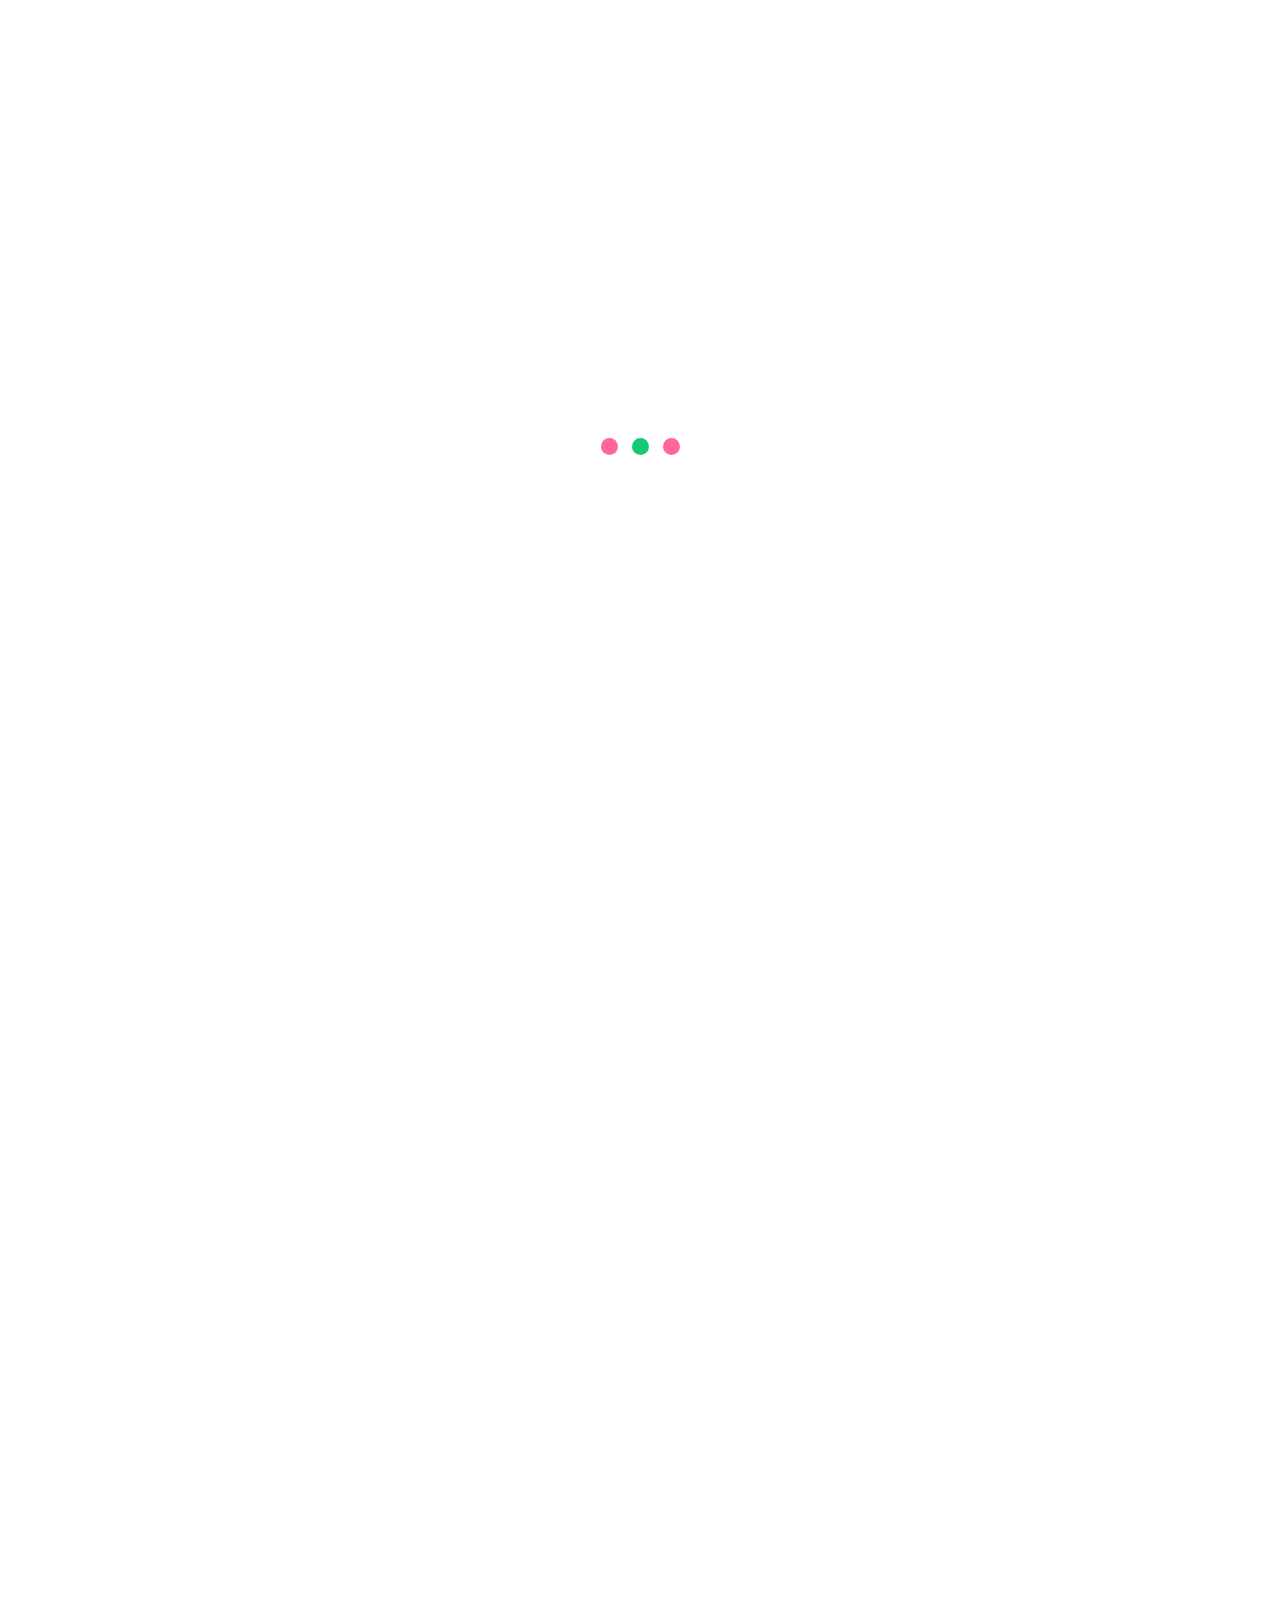
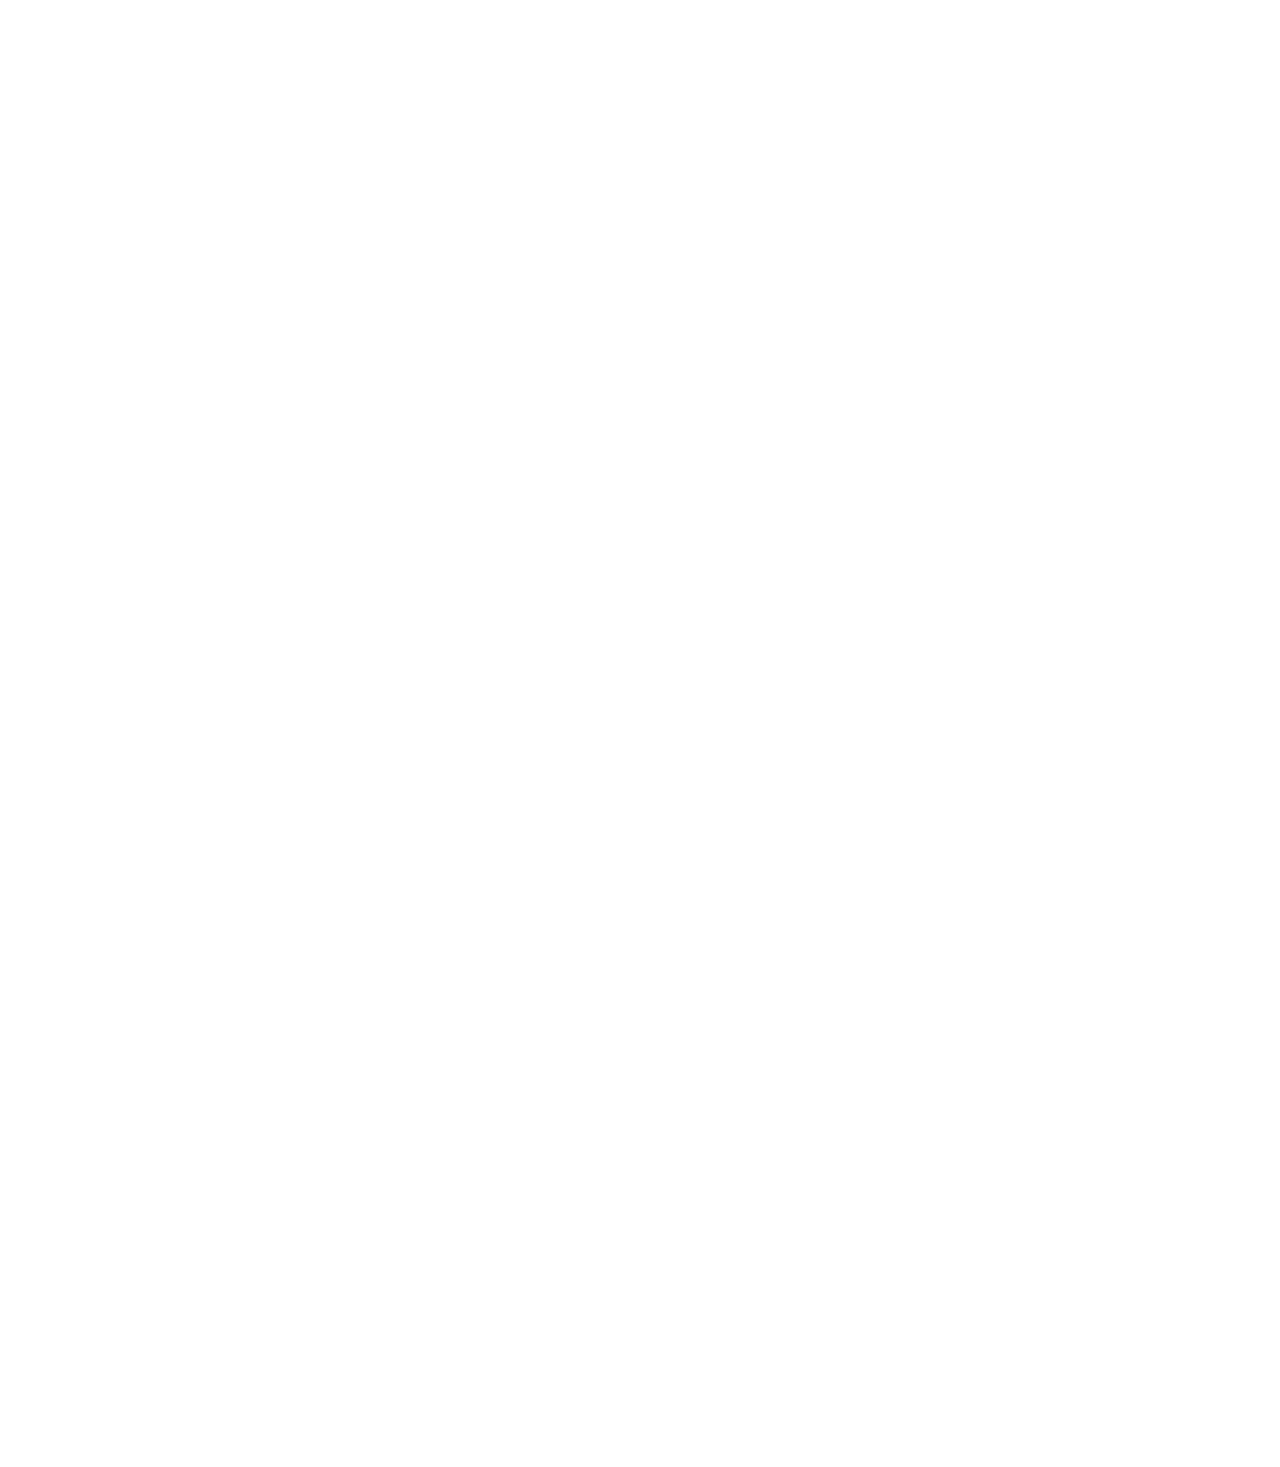
<file: happyundies/html/happyundies-20191211/happyundies/checkout.html>
<!DOCTYPE html>
<html lang="en">
    <head><meta http-equiv="Content-Type" content="text/html; charset=utf-8">
        <meta http-equiv="X-UA-Compatible" content="IE=edge">
        <meta name="viewport" content="width=device-width,initial-scale=1,minimum-scale=1,maximum-scale=1">
        <meta name="description" content="">
        <meta name="author" content="">
        <title>HappyUndies</title>
        <link rel="shortcut icon" type="image/x-icon" href="images/favicons.ico">
        <link rel="preload" as="font" href="fonts/icomoon/fonts/icomoon543e.ttf?x9i9xv" type="font/ttf" crossorigin="anonymous">
        <!-- Vendor CSS -->
        <link href="js/plugins.css" rel="stylesheet">
        <!-- Custom styles for this template -->
        <link href="css/main.css" rel="stylesheet">
        <!--icon font-->
        <link href="fonts/icomoon/icomoon.css" rel="stylesheet">
        <!--custom font-->
        <link href="https://fonts.googleapis.com/css?family=Montserrat:100,100i,200,200i,300,300i,400,400i,500,500i,600,600i,700,700i,800,800i,900,900i" rel="stylesheet">
        <link href="https://fonts.googleapis.com/css?family=Open+Sans:300,300i,400,400i,600,600i,700,700i,800,800i" rel="stylesheet">
        <link rel="stylesheet" href="style.css">
    </head>

    <body class="home-page boxed is-dropdn-click">
        <div class="body-preloader">
            <div class="loader-wrap">
                <div class="dots">
                    <div class="dot one"></div>
                    <div class="dot two"></div>
                    <div class="dot three"></div>
                </div>
            </div>
        </div>
        <header class="hdr global_width hdr-style-2 hdr_sticky minicart-icon-style-3 hdr-mobile-style2">
            <!-- Promo TopLine -->
            <div class="hdr-topline">
                <div class="container">
                    <div class="row">
                        <div class="col-auto hdr-topline-left">
                            <div class="custom-text">
                                <svg aria-hidden="true" width="20px" focusable="false" data-prefix="fas" data-icon="phone-square-alt" class="svg-inline--fa fa-phone-square-alt fa-w-14" role="img" xmlns="http://www.w3.org/2000/svg" viewBox="0 0 448 512"><path fill="currentColor" d="M400 32H48A48 48 0 0 0 0 80v352a48 48 0 0 0 48 48h352a48 48 0 0 0 48-48V80a48 48 0 0 0-48-48zm-16.39 307.37l-15 65A15 15 0 0 1 354 416C194 416 64 286.29 64 126a15.7 15.7 0 0 1 11.63-14.61l65-15A18.23 18.23 0 0 1 144 96a16.27 16.27 0 0 1 13.79 9.09l30 70A17.9 17.9 0 0 1 189 181a17 17 0 0 1-5.5 11.61l-37.89 31a231.91 231.91 0 0 0 110.78 110.78l31-37.89A17 17 0 0 1 299 291a17.85 17.85 0 0 1 5.91 1.21l70 30A16.25 16.25 0 0 1 384 336a17.41 17.41 0 0 1-.39 3.37z"></path></svg>
                                <b>1-844-466-2976 </b>
                            </div>
                        </div>
                        <div class="col hdr-topline-center">
                            <div class="custom-text"><span>FREE</span> SHIPPING ON ORDERS $49+ </div>
                        </div>
                        <div class="col-auto hdr-topline-right links-holder">
                            <div class="hdr-line-separate">
                                <ul class="social-list">
                                    <li>
                                        <a href="#" class="icon icon-facebook"></a>
                                    </li>
                                    <li>
                                        <a href="#" class="icon icon-twitter"></a>
                                    </li>
                                    <li>
                                        <a href="#" class="icon icon-google"></a>
                                    </li>
                                    <li>
                                        <a href="#" class="icon icon-instagram"></a>
                                    </li>
                                    <li>
                                        <a href="#" class="icon icon-youtube"></a>
                                    </li>
                                </ul>
                            </div>

                        </div>
                    </div>
                </div>
            </div>
            <!-- /Promo TopLine -->
            <!-- Mobile Menu -->
            <div class="mobilemenu js-push-mbmenu">
                <div class="mobilemenu-content">
                    <div class="mobilemenu-close mobilemenu-toggle"><i class="icon icon-cross"></i></div>
                    <div class="mobilemenu-scroll">
                        <div class="mobilemenu-search"></div>
                        <div class="nav-wrapper show-menu">
                            <div class="nav-toggle"><span class="nav-back"><i class="icon-arrow-left"></i></span> <span class="nav-title"></span></div>
                            <ul class="nav nav-level-1">
                                <li><a href="index.html">Home</a></li>
                                <li><a href="cart.html">Cart</a></li>
                                <li><a href="checkout.html">Checkout</a></li>
                                <li><a href="account-details.html">My Account</a></li>
<li><a href="blog.html">Blog</a></li>
<li><a href="blog-post.html">Blog Post</a></li>
<li><a href="product.html">Product</a></li>
                                <li><a href="#">Dropdown Menu</a><span class="arrow"></span>
                                    <ul class="nav-level-2">
                                        <li><a href="#">Menu 1</a></li>
                                        <li><a href="#">Menu 2</a><span class="arrow"></span>
                                            <ul class="nav-level-3">
                                                <li><a href="#">Menu 2-1</a></li>
                                                <li><a href="#">Menu 2-2</a></li>
                                                <li><a href="#">Menu 2-3</a></li>
                                                <li><a href="#">Menu 2-4</a></li>
                                                <li><a href="#">Menu 2-5</a></li>
                                                <li><a href="#">Menu 2-6</a></li>
                                            </ul>
                                        </li>
                                        <li><a href="#">Menu 3</a></li>
                                        <li><a href="#">Menu 4</a></li>
                                        <li><a href="#">Menu 5</a></li>
                                        <li><a href="#">Menu 6</a></li>
                                    </ul>
                                </li>
                            </ul>
                        </div>
                        <div class="mobilemenu-bottom">
                            <div class="mobilemenu-currency"></div>
                            <div class="mobilemenu-language"></div>
                            <div class="mobilemenu-settings"></div>
                        </div>
                    </div>
                </div>
            </div>
            <!-- /Mobile Menu -->
            <div class="hdr-mobile show-mobile">
                <div class="hdr-content">
                    <div class="container">
                        <!-- Menu Toggle -->
                        <div class="menu-toggle"><a href="#" class="mobilemenu-toggle"><i class="icon icon-menu"></i></a></div>
                        <!-- /Menu Toggle -->
                        <div class="logo-holder">
                            <a href="index.html" class="logo"><img src="images/logo.png" srcset="images/logo-retina.png 2x" alt=""></a>
                        </div>
                        <div class="hdr-mobile-right">
                            <div class="hdr-topline-right links-holder"></div>
                            <div class="minicart-holder"></div>
                        </div>
                    </div>
                </div>
            </div>
            <div class="hdr-desktop hide-mobile">
                <div class="hdr-content">
                    <div class="container">
                        <div class="hdr-content-left">
                            <span class="left header-side-banner">
                                <a href="#" target="_blank">
                                    <svg aria-hidden="true" width="80px" focusable="false" data-prefix="fas" data-icon="gift" class="svg-inline--fa fa-gift fa-w-16" role="img" xmlns="http://www.w3.org/2000/svg" viewBox="0 0 512 512"><path fill="currentColor" d="M32 448c0 17.7 14.3 32 32 32h160V320H32v128zm256 32h160c17.7 0 32-14.3 32-32V320H288v160zm192-320h-42.1c6.2-12.1 10.1-25.5 10.1-40 0-48.5-39.5-88-88-88-41.6 0-68.5 21.3-103 68.3-34.5-47-61.4-68.3-103-68.3-48.5 0-88 39.5-88 88 0 14.5 3.8 27.9 10.1 40H32c-17.7 0-32 14.3-32 32v80c0 8.8 7.2 16 16 16h480c8.8 0 16-7.2 16-16v-80c0-17.7-14.3-32-32-32zm-326.1 0c-22.1 0-40-17.9-40-40s17.9-40 40-40c19.9 0 34.6 3.3 86.1 80h-86.1zm206.1 0h-86.1c51.4-76.5 65.7-80 86.1-80 22.1 0 40 17.9 40 40s-17.9 40-40 40z"></path></svg>
                                    <span>Receive Your free gift when you order $99+</span>
                                </a>
                            </span>
                        </div>
                        <div class="logo-holder">
                            <a href="index.html" class="logo"><img src="images/logo.png" srcset="images/logo-retina.png 2x" alt=""></a>
                        </div>
                        <div class="hdr-content-right">
                            <div class="links-holder">
                                <!-- Header Search -->
                                <div class="dropdn dropdn_search hide-mobile only-icon">
                                    <a href="#" class="dropdn-link"><span>Search</span><i class="icon icon-search2"></i></a>
                                    <div class="dropdn-content">
                                        <div class="container">
                                            <form action="#" class="search"><button type="submit" class="search-button"><i class="icon-search2"></i></button> <input type="text" class="search-input" placeholder="search keyword">
                                                <div class="search-popular js-search-autofill">
                                                    <span class="search-popular-label">popular searches:</span>
                                                    <a href="#">Dildo</a>
                                                    <a href="#">Wig</a>
                                                    <a href="#">MASSAGERS</a>
                                                    <a href="#">CLIT STIMULATORS</a>
                                                    <a href="#">BULLETS</a>
                                                    <a href="#">women toys</a>
                                                    <a href="#">Underwear</a>
                                                    <a href="#">men tops</a>
                                                </div>
                                            </form>
                                        </div>
                                    </div>
                                </div>
                                <!-- /Header Search -->
                                <!-- Header Account -->
                                <div class="dropdn dropdn_account only-text">
                                    <a href="#" class="dropdn-link">
                                        <svg aria-hidden="true" focusable="false" data-prefix="fas" data-icon="user-circle" width="21px" class="svg-inline--fa fa-user-circle fa-w-16" role="img" xmlns="http://www.w3.org/2000/svg" viewBox="0 0 496 512"><path fill="currentColor" d="M248 8C111 8 0 119 0 256s111 248 248 248 248-111 248-248S385 8 248 8zm0 96c48.6 0 88 39.4 88 88s-39.4 88-88 88-88-39.4-88-88 39.4-88 88-88zm0 344c-58.7 0-111.3-26.6-146.5-68.2 18.8-35.4 55.6-59.8 98.5-59.8 2.4 0 4.8.4 7.1 1.1 13 4.2 26.6 6.9 40.9 6.9 14.3 0 28-2.7 40.9-6.9 2.3-.7 4.7-1.1 7.1-1.1 42.9 0 79.7 24.4 98.5 59.8C359.3 421.4 306.7 448 248 448z"></path></svg>
                                        <span>My Account</span>
                                    </a>
                                    <div class="dropdn-content">
                                        <div class="container">
                                            <div class="dropdn-close">CLOSE</div>
                                            <ul>
                                                <li><a href="#">
                                                    <svg aria-hidden="true" width="21px"  focusable="false" data-prefix="fas" data-icon="user-circle" class="svg-inline--fa fa-user-circle fa-w-16" role="img" xmlns="http://www.w3.org/2000/svg" viewBox="0 0 496 512"><path fill="currentColor" d="M248 8C111 8 0 119 0 256s111 248 248 248 248-111 248-248S385 8 248 8zm0 96c48.6 0 88 39.4 88 88s-39.4 88-88 88-88-39.4-88-88 39.4-88 88-88zm0 344c-58.7 0-111.3-26.6-146.5-68.2 18.8-35.4 55.6-59.8 98.5-59.8 2.4 0 4.8.4 7.1 1.1 13 4.2 26.6 6.9 40.9 6.9 14.3 0 28-2.7 40.9-6.9 2.3-.7 4.7-1.1 7.1-1.1 42.9 0 79.7 24.4 98.5 59.8C359.3 421.4 306.7 448 248 448z"></path></svg>
                                                    <span>My Account</span>
                                                </a></li>
                                                <li><a href="#"><i class="icon icon-check-box"></i><span>Checkout</span></a></li>
                                                <li><a href="account.html"><i class="icon icon-lock"></i><span>Log In</span></a></li>
                                                <li><a href="account.html"><i class="icon icon-person-fill-add"></i><span>Register</span></a></li>
                                            </ul>
                                        </div>
                                    </div>
                                </div>
                                <!-- /Header Account -->
                                <!-- Header Wishlist -->
                                <div class="dropdn dropdn_wishlist @@classes">
                                    <a href="#" class="dropdn-link">
                                        <i class="icon icon-heart-1"></i>
                                        <span>Wishlist</span>
                                    </a>
                                </div>
                                <!-- /Header Wishlist -->
                            </div>
                            <div class="minicart-holder">
                                <div class="minicart minicart-js">
                                    <a href="#" class="minicart-link">
                                        <i class="icon icon-handbag"></i>
                                        <span class="minicart-qty">4</span>
                                        <span class="minicart-title">Shopping Cart</span>
                                        <span class="minicart-total">$750.00</span>
                                    </a>
                                    <div class="minicart-drop-box hdr-desktop hide-mobile">
                                        <div class="container">
                                            <div class="minicart-drop-close"><i class="icon icon-cross"></i></div>
                                            <div class="minicart-drop-content">
                                                <h3>Recently added items:</h3>
                                                <div class="minicart-item-box">
                                                    <div class="minicart-prd">
                                                        <div class="minicart-prd-image"><a href="#"><img src="images/product-placeholder.png"
                                                                    data-srcset="images/Massagers-1.jpg" class=" lazyloaded" alt="" srcset="images/Massagers-1.jpg"></a>
                                                        </div>
                                                        <div class="minicart-prd-name">
                                                            <h5><a href="#">dildo</a></h5>
                                                            <h2><a href="#">Vibrator</a></h2>
                                                        </div>
                                                        <div class="minicart-prd-qty">
                                                            <div class="prd-block_qty">
                                                                <span class="option-label">Qty:</span>
                                                                <div class="qty qty-changer">
                                                                    <fieldset><input type="button" value="&#8210;" class="decrease"> <input type="text" class="qty-input"
                                                                            value="2" data-min="0" data-max="10"> <input type="button" value="+" class="increase">
                                                                    </fieldset>
                                                                </div>
                                                            </div>
                                                            <span class="option-label">max <span class="qty-max">10</span> item(s)</span>
                                                        </div>
                                                        <div class="minicart-prd-price"><span>price:</span> <b>$ 75.00</b></div>
                                                        <div class="minicart-prd-action"><a href="#" class="icon-cross js-product-remove"></a></div>
                                                    </div>
                                                    <div class="minicart-prd">
                                                        <div class="minicart-prd-image"><a href="#"><img src="images/product-placeholder.png"
                                                                    data-srcset="images/Massagers-1.jpg" class=" lazyloaded" alt="" srcset="images/Massagers-1.jpg"></a>
                                                        </div>
                                                        <div class="minicart-prd-name">
                                                            <h5><a href="#">dildo</a></h5>
                                                            <h2><a href="#">Vibrator</a></h2>
                                                        </div>
                                                        <div class="minicart-prd-qty">
                                                            <div class="prd-block_qty">
                                                                <span class="option-label">Qty:</span>
                                                                <div class="qty qty-changer">
                                                                    <fieldset><input type="button" value="&#8210;" class="decrease"> <input type="text" class="qty-input"
                                                                            value="2" data-min="0" data-max="10"> <input type="button" value="+" class="increase">
                                                                    </fieldset>
                                                                </div>
                                                            </div>
                                                            <span class="option-label">max <span class="qty-max">10</span> item(s)</span>
                                                        </div>
                                                        <div class="minicart-prd-price"><span>price:</span> <b>$ 20.00</b></div>
                                                        <div class="minicart-prd-action"><a href="#" class="icon-cross js-product-remove"></a></div>
                                                    </div>
                                                    <div class="minicart-prd">
                                                        <div class="minicart-prd-image"><a href="#"><img src="images/product-placeholder.png"
                                                                    data-srcset="images/Massagers-1.jpg" class=" lazyloaded" alt="" srcset="images/Massagers-1.jpg"></a>
                                                        </div>
                                                        <div class="minicart-prd-name">
                                                            <h5><a href="#">Dildo</a></h5>
                                                            <h2><a href="#">Vibrator</a></h2>
                                                        </div>
                                                        <div class="minicart-prd-qty">
                                                            <div class="prd-block_qty">
                                                                <span class="option-label">Qty:</span>
                                                                <div class="qty qty-changer">
                                                                    <fieldset><input type="button" value="&#8210;" class="decrease"> <input type="text" class="qty-input"
                                                                            value="2" data-min="0" data-max="10"> <input type="button" value="+" class="increase">
                                                                    </fieldset>
                                                                </div>
                                                            </div>
                                                            <span class="option-label">max <span class="qty-max">10</span> item(s)</span>
                                                        </div>
                                                        <div class="minicart-prd-price"><span>price:</span> <b>$ 199.00</b></div>
                                                        <div class="minicart-prd-action"><a href="#" class="icon-cross js-product-remove"></a></div>
                                                    </div>
                                                    <div class="minicart-prd">
                                                        <div class="minicart-prd-image"><a href="#"><img src="images/product-placeholder.png"
                                                                    data-srcset="images/Massagers-1.jpg" class=" lazyloaded" alt="" srcset="images/Massagers-1.jpg"></a>
                                                        </div>
                                                        <div class="minicart-prd-name">
                                                            <h5><a href="#">Dildo</a></h5>
                                                            <h2><a href="#">Vibrator</a></h2>
                                                        </div>
                                                        <div class="minicart-prd-qty">
                                                            <div class="prd-block_qty">
                                                                <span class="option-label">Qty:</span>
                                                                <div class="qty qty-changer">
                                                                    <fieldset><input type="button" value="&#8210;" class="decrease"> <input type="text" class="qty-input"
                                                                            value="2" data-min="0" data-max="10"> <input type="button" value="+" class="increase">
                                                                    </fieldset>
                                                                </div>
                                                            </div>
                                                            <span class="option-label">max <span class="qty-max">10</span> item(s)</span>
                                                        </div>
                                                        <div class="minicart-prd-price"><span>price:</span> <b>$ 199.00</b></div>
                                                        <div class="minicart-prd-action"><a href="#" class="icon-cross js-product-remove"></a></div>
                                                    </div>
                                                </div>
                                                <div class="minicart-drop-total">
                                                        <div class="float-right"><span class="minicart-drop-summa"><span>Cart Subtotal:</span> <b>$ 294.00</b></span>
                                                            <div class="minicart-drop-btns-wrap">
                                                                <a href="#" class="btn"><i class="icon-check-box"></i><span>checkout</span></a>
                                                                <a href="#" class="btn btn--alt"><i class="icon-handbag"></i><span>view cart</span></a></div>
                                                        </div>
                                                        <div class="float-left">
                                                            <a href="#" class="btn btn--alt"><i class="icon-handbag"></i><span>view cart</span></a>
                                                            <a href="#" class="btn btn--grey"><i class="icon-repeat"></i><span>update cart</span></a>
                                                        </div>
                                                </div>
                                            </div>
                                        </div>
                                    </div>
                                    <div class="minicart-drop hdr-mobile show-mobile">
                                        <div class="container">
                                            <div class="minicart-drop-close"><i class="icon icon-cross"></i></div>
                                            <div class="minicart-drop-content">
                                                <h3>Recently added items:</h3>
                                                <div class="minicart-prd">
                                                    <div class="minicart-prd-image"><a href="#"><img src="images/product-placeholder.png"
                                                                data-srcset="images/Massagers-1.jpg" class=" lazyloaded" alt="" srcset="images/Massagers-1.jpg"></a>
                                                    </div>
                                                    <div class="minicart-prd-name">
                                                        <h5><a href="#">dildo</a></h5>
                                                        <h2><a href="#">Vibrator</a></h2>
                                                    </div>
                                                    <div class="minicart-prd-qty">
                                                        <div class="prd-block_qty">
                                                            <span class="option-label">Qty:</span>
                                                            <div class="qty qty-changer">
                                                                <fieldset><input type="button" value="&#8210;" class="decrease"> <input type="text" class="qty-input"
                                                                        value="2" data-min="0" data-max="10"> <input type="button" value="+" class="increase">
                                                                </fieldset>
                                                            </div>
                                                        </div>
                                                        <span class="option-label">max <span class="qty-max">10</span> item(s)</span>
                                                    </div>
                                                    <div class="minicart-prd-price"><span>price:</span> <b>$ 75.00</b></div>
                                                    <div class="minicart-prd-action"><a href="#" class="icon-cross js-product-remove"></a></div>
                                                </div>
                                                <div class="minicart-prd">
                                                    <div class="minicart-prd-image"><a href="#"><img src="images/product-placeholder.png"
                                                                data-srcset="images/Massagers-1.jpg" class=" lazyloaded" alt="" srcset="images/Massagers-1.jpg"></a>
                                                    </div>
                                                    <div class="minicart-prd-name">
                                                        <h5><a href="#">dildo</a></h5>
                                                        <h2><a href="#">Vibrator</a></h2>
                                                    </div>
                                                    <div class="minicart-prd-qty">
                                                        <div class="prd-block_qty">
                                                            <span class="option-label">Qty:</span>
                                                            <div class="qty qty-changer">
                                                                <fieldset><input type="button" value="&#8210;" class="decrease"> <input type="text" class="qty-input"
                                                                        value="2" data-min="0" data-max="10"> <input type="button" value="+" class="increase">
                                                                </fieldset>
                                                            </div>
                                                        </div>
                                                        <span class="option-label">max <span class="qty-max">10</span> item(s)</span>
                                                    </div>
                                                    <div class="minicart-prd-price"><span>price:</span> <b>$ 20.00</b></div>
                                                    <div class="minicart-prd-action"><a href="#" class="icon-cross js-product-remove"></a></div>
                                                </div>
                                                <div class="minicart-prd">
                                                    <div class="minicart-prd-image"><a href="#"><img src="images/product-placeholder.png"
                                                                data-srcset="images/Massagers-1.jpg" class=" lazyloaded" alt="" srcset="images/Massagers-1.jpg"></a>
                                                    </div>
                                                    <div class="minicart-prd-name">
                                                        <h5><a href="#">Dildo</a></h5>
                                                        <h2><a href="#">Vibrator</a></h2>
                                                    </div>
                                                    <div class="minicart-prd-qty">
                                                        <div class="prd-block_qty">
                                                            <span class="option-label">Qty:</span>
                                                            <div class="qty qty-changer">
                                                                <fieldset><input type="button" value="&#8210;" class="decrease"> <input type="text" class="qty-input"
                                                                        value="2" data-min="0" data-max="10"> <input type="button" value="+" class="increase">
                                                                </fieldset>
                                                            </div>
                                                        </div>
                                                        <span class="option-label">max <span class="qty-max">10</span> item(s)</span>
                                                    </div>
                                                    <div class="minicart-prd-price"><span>price:</span> <b>$ 199.00</b></div>
                                                    <div class="minicart-prd-action"><a href="#" class="icon-cross js-product-remove"></a></div>
                                                </div>
                                                <div class="minicart-prd">
                                                    <div class="minicart-prd-image"><a href="#"><img src="images/product-placeholder.png"
                                                                data-srcset="images/Massagers-1.jpg" class=" lazyloaded" alt="" srcset="images/Massagers-1.jpg"></a>
                                                    </div>
                                                    <div class="minicart-prd-name">
                                                        <h5><a href="#">Dildo</a></h5>
                                                        <h2><a href="#">Vibrator</a></h2>
                                                    </div>
                                                    <div class="minicart-prd-qty">
                                                        <div class="prd-block_qty">
                                                            <span class="option-label">Qty:</span>
                                                            <div class="qty qty-changer">
                                                                <fieldset><input type="button" value="&#8210;" class="decrease"> <input type="text" class="qty-input"
                                                                        value="2" data-min="0" data-max="10"> <input type="button" value="+" class="increase">
                                                                </fieldset>
                                                            </div>
                                                        </div>
                                                        <span class="option-label">max <span class="qty-max">10</span> item(s)</span>
                                                    </div>
                                                    <div class="minicart-prd-price"><span>price:</span> <b>$ 199.00</b></div>
                                                    <div class="minicart-prd-action"><a href="#" class="icon-cross js-product-remove"></a></div>
                                                </div>
                                                <div class="minicart-drop-total">
                                                        <div class="float-right"><span class="minicart-drop-summa"><span>Cart Subtotal:</span> <b>$ 294.00</b></span>
                                                            <div class="minicart-drop-btns-wrap">
                                                                <a href="#" class="btn"><i class="icon-check-box"></i><span>checkout</span></a>
                                                                <a href="#" class="btn btn--alt"><i class="icon-handbag"></i><span>view cart</span></a></div>
                                                        </div>
                                                        <div class="float-left">
                                                            <a href="#" class="btn btn--alt"><i class="icon-handbag"></i><span>view cart</span></a>
                                                            <a href="#" class="btn btn--grey"><i class="icon-repeat"></i><span>update cart</span></a>
                                                        </div>
                                                </div>
                                            </div>
                                        </div>
                                    </div>
                                </div>
                            </div>
                        </div>
                    </div>
                </div>
                <div class="nav-holder">
                    <div class="container">
                        <div class="hdr-nav">
                            <!--mmenu-->
                            <ul class="mmenu mmenu-js">
                                <li><a href="index.html">Home</a></li>
                                <li><a href="cart.html">Cart</a></li>
                                <li><a href="checkout.html">Checkout</a></li>
                                <li><a href="account-details.html">My Account</a></li>
<li><a href="blog.html">Blog</a></li>
<li><a href="blog-post.html">Blog Post</a></li>
<li><a href="product.html">Product</a></li>
                                <li class="mmenu-item--simple">
                                    <a href="#" title="">Dropdown Simple<span class="menu-label menu-label--color1">NEW</span></a>
                                    <div class="mmenu-submenu">
                                        <ul class="submenu-list">
                                            <li><a href="#" title="">Test Menu 1</a>
                                                <ul>
                                                    <li><a href="#">Test Menu 1-1</a>
                                                        <ul>
                                                            <li><a href="#">Test Menu 1-1-1</a></li>
                                                            <li><a href="#">Test Menu 1-1-2</a></li>
                                                            <li><a href="#">Test Menu 1-1-3</a></li>
                                                            <li><a href="#">Test Menu 1-1-4</a></li>
                                                        </ul>
                                                    </li>
                                                    <li><a href="#">Test Menu 1-2</a></li>
                                                    <li><a href="#">Test Menu 1-3</a></li>
                                                    <li><a href="#">Test Menu 1-4</a></li>
                                                </ul>
                                            </li>
                                            <li><a href="#">Test Menu 2</a></li>
                                            <li><a href="#">Test Menu 3</a>
                                                <ul>
                                                    <li><a href="#">Test Menu 3-1</a>
                                                        <ul>
                                                            <li><a href="#">Test Menu 3-1-1</a></li>
                                                            <li><a href="#">Test Menu 3-1-2</a></li>
                                                            <li><a href="#">Test Menu 3-1-3</a></li>
                                                            <li><a href="#">Test Menu 3-1-4</a></li>
                                                        </ul>
                                                    </li>
                                                    <li><a href="#">Test Menu 3-2</a></li>
                                                    <li><a href="#">Test Menu 3-3</a></li>
                                                    <li><a href="#">Test Menu 3-4</a></li>
                                                </ul>
                                            </li>
                                            <li><a href="#">Test Menu 4</a></li>
                                        </ul>
                                    </div>
                                </li>
                                <li class="mmenu-item--mega"><a href="shop.html">Shop</a>
                                    <div class="mmenu-submenu mmenu-submenu-with-sublevel">
                                        <div class="mmenu-submenu-inside">
                                            <div class="container">
                                                <div class="mmenu-right width-20">
                                                    <h4 class="text-center submenu-title">Featured</h4>
                                                    <div class="prd-carousel-menu" data-slick='{"slidesToShow": 1, "slidesToScroll": 1, "arrows": true}'>
                                                        <div class="prd-sm">
                                                            <a href="#" class="prd-img"><img src="images/product-placeholder.png" data-srcset="images/379a1a7eab3ad2b6a14dc29468664374-1.jpg" class="lazyload" alt=""></a>
                                                            <div class="prd-info">
                                                                <h2 class="prd-title"><a href="#">Dildo</a></h2>
                                                                <div class="prd-price">
                                                                    <div class="price-new">$ 90.00</div>
                                                                    <div class="price-old">$ 150.00</div>
                                                                </div>
                                                            </div>
                                                        </div>
                                                        <div class="prd-sm">
                                                            <a href="#" class="prd-img"><img src="images/product-placeholder.png" data-srcset="images/484989db2977dcede067f9dac24b6ade-1.jpg" class="lazyload" alt=""></a>
                                                            <div class="prd-info">
                                                                <h2 class="prd-title"><a href="#">Vibrator</a></h2>
                                                                <div class="prd-price">
                                                                    <div class="price-new">$ 110.00</div>
                                                                    <div class="price-old">$ 210.00</div>
                                                                </div>
                                                            </div>
                                                        </div>
                                                    </div>
                                                </div>
                                                <div class="mmenu-cols column-5">
                                                    <div class="mmenu-col">
                                                        <h3 class="submenu-title"><a href="#">Sample Menu</a></h3>
                                                        <ul class="submenu-list">
                                                            <li><a href="#">Sub Menu Level 1</a>
                                                                <ul class="sub-level">
                                                                    <li><a href="#">Sub Menu Level 2</a>
                                                                        <ul class="sub-level">
                                                                            <li><a href="#">Sub Menu Level 3</a>
                                                                                <ul class="sub-level">
                                                                                    <li><a href="#">Sub Menu Level 4</a>
                                                                                        <ul class="sub-level">
                                                                                            <li><a href="#">Sub Menu Level 5</a>
                                                                                                <ul class="sub-level">
                                                                                                    <li><a href="#">Sub Menu Level 6</a>
                                                                                                        <ul class="sub-level">
                                                                                                            <li><a href="#">Sub Menu Level 7</a></li>
                                                                                                            <li><a href="#">Sub Menu Level 7</a></li>
                                                                                                            <li><a href="#">Sub Menu Level 7</a></li>
                                                                                                        </ul>
                                                                                                    </li>
                                                                                                    <li><a href="#">Sub Menu Level 6</a></li>
                                                                                                    <li><a href="#">Sub Menu Level 6</a></li>
                                                                                                    <li><a href="#">Sub Menu Level 6</a></li>
                                                                                                    <li><a href="#">Sub Menu Level 6</a></li>
                                                                                                    <li><a href="#">Sub Menu Level 6</a></li>
                                                                                                    <li><a href="#">Sub Menu Level 6</a></li>
                                                                                                    <li><a href="#">Sub Menu Level 6</a></li>
                                                                                                </ul>
                                                                                            </li>
                                                                                            <li><a href="#">Sub Menu Level 5</a></li>
                                                                                            <li><a href="#">Sub Menu Level 5</a></li>
                                                                                            <li><a href="#">Sub Menu Level 5</a></li>
                                                                                            <li><a href="#">Sub Menu Level 5</a></li>
                                                                                        </ul>
                                                                                    </li>
                                                                                    <li><a href="#">Sub Menu Level 4</a></li>
                                                                                    <li><a href="#">Sub Menu Level 4</a></li>
                                                                                    <li><a href="#">Sub Menu Level 4</a></li>
                                                                                    <li><a href="#">Sub Menu Level 4</a></li>
                                                                                    <li><a href="#">Sub Menu Level 4</a></li>
                                                                                    <li><a href="#">Sub Menu Level 4</a></li>
                                                                                    <li><a href="#">Sub Menu Level 4</a></li>
                                                                                </ul>
                                                                            </li>
                                                                            <li><a href="#">Sub Menu Level 3</a></li>
                                                                            <li><a href="#">Sub Menu Level 3</a></li>
                                                                            <li><a href="#">Sub Menu Level 3</a></li>
                                                                            <li><a href="#">Sub Menu Level 3</a></li>
                                                                        </ul>
                                                                    </li>
                                                                    <li><a href="#">Sub Menu Level 2</a></li>
                                                                    <li><a href="#">Sub Menu Level 2</a></li>
                                                                    <li><a href="#">Sub Menu Level 2</a></li>
                                                                    <li><a href="#">Sub Menu Level 2</a></li>
                                                                    <li><a href="#">Sub Menu Level 2</a></li>
                                                                    <li><a href="#">Sub Menu Level 2</a></li>
                                                                    <li><a href="#">Sub Menu Level 2</a></li>
                                                                    <li><a href="#">Sub Menu Level 2</a></li>
                                                                    <li><a href="#">Sub Menu Level 2</a></li>
                                                                    <li><a href="#">Sub Menu Level 2</a></li>
                                                                    <li><a href="#">Sub Menu Level 2</a></li>
                                                                    <li><a href="#">Sub Menu Level 2</a></li>
                                                                    <li><a href="#">Sub Menu Level 2</a></li>
                                                                </ul>
                                                            </li>
                                                            <li><a href="#">Sub Menu Level 2</a></li>
                                                            <li><a href="#">Sub Menu Level 3</a></li>
                                                        </ul><a href="#" class="submenu-view-more">View More</a>
                                                        <div class="submenu-img">
                                                            <a href="#"><img src="images/placeholder.png" data-src="images/379a1a7eab3ad2b6a14dc29468664374-1.jpg" class="lazyload" alt=""></a>
                                                        </div>
                                                    </div>
                                                    <div class="mmenu-col">
                                                        <h3 class="submenu-title"><a href="#">Vibrators</a></h3>
                                                        <ul class="submenu-list">
                                                            <li><a href="#">Clitoral Vibrators</a></li>
                                                            <li><a href="#">Wireless Vibrators</a></li>
                                                        </ul>
                                                        <div class="submenu-img">
                                                            <a href="#"><img src="images/placeholder.png" data-src="images/484989db2977dcede067f9dac24b6ade-1.jpg" class="lazyload" alt=""></a>
                                                        </div>
                                                    </div>
                                                    <div class="mmenu-col">
                                                        <h3 class="submenu-title"><a href="#">Massagers</a></h3>
                                                        <ul class="submenu-list">
                                                            <li><a href="#">Clit Stimulators</a></li>
                                                            <li><a href="#">Bullets</a></li>
                                                        </ul><a href="#" class="submenu-view-more">View More</a>
                                                        <div class="submenu-img">
                                                            <a href="#"><img src="images/placeholder.png" data-src="images/7644ff497f3b1c743af46b0ebed80a41-1.jpg" class="lazyload" alt=""></a>
                                                        </div>
                                                    </div>
                                                    <div class="mmenu-col">
                                                        <h3 class="submenu-title"><a href="#">Dildos</a></h3>
                                                        <ul class="submenu-list">
                                                            <li><a href="#">50 Shades</a></li>
                                                        </ul><a href="#" class="submenu-view-more">View More</a>
                                                        <div class="submenu-img">
                                                            <a href="#"><img src="images/placeholder.png" data-src="images/babe88f5001b76092682696b72e58f2f-1.jpg" class="lazyload" alt=""></a>
                                                        </div>
                                                    </div>
                                                    <div class="mmenu-col">
                                                        <h3 class="submenu-title"><a href="#">Wigs</a></h3>
                                                        <ul class="submenu-list">
                                                            <li><a href="#">Games</a></li>
                                                        </ul><a href="#" class="submenu-view-more">View More</a>
                                                        <div class="submenu-img">
                                                            <a href="#"><img src="images/placeholder.png" data-src="images/2eadb88b0284055e803fdb99648a770c-1.jpg" class="lazyload" alt=""></a>
                                                        </div>
                                                    </div>
                                                </div>
                                                <div class="mmenu-bottom">
                                                    <div class="custom-text"><span>FREE</span> STANDARD DELIVERY ON ORDERS OVER $ 150</div>
                                                    <div class="custom-text"><span>100%</span> money back guarantee</div>
                                                    <div class="custom-text"><span>24/7</span> customer support</div>
                                                </div>
                                            </div>
                                        </div>
                                    </div>
                                </li>
                            </ul>
                            <!--/mmenu-->
                        </div>
                    </div>
                </div>
            </div>
            <div class="sticky-holder compensate-for-scrollbar">
                <div class="container">
                    <div class="row"><a href="#" class="mobilemenu-toggle show-mobile"><i class="icon icon-menu"></i></a>
                        <div class="col-auto logo-holder-s">
                            <a href="index.html" class="logo"><img src="images/logo.png" srcset="images/logo-retina.png 2x" alt=""></a>
                        </div>
                        <!--navigation-->
                        <div class="prev-menu-scroll icon-angle-left prev-menu-js"></div>
                        <div class="nav-holder-s"></div>
                        <div class="next-menu-scroll icon-angle-right next-menu-js"></div>
                        <!--//navigation-->
                        <div class="col-auto minicart-holder-s"></div>
                    </div>
                </div>
            </div>
        </header>
        <div class="page-content">
            <div class="holder mt-0">
                <div class="container">
                    <ul class="breadcrumbs">
                        <li><a href="index.html">Home</a></li>
                        <li><span>Checkout</span></li>
                    </ul>
                </div>
            </div>
            <div class="holder mt-0">
                <div class="container">
                    <h1 class="text-center">Checkout page</h1>
                    <div class="clearfix"></div>
                    <form action="#">
                        <div class="row prd-block prd-block--mobile-image-first js-prd-gallery" id="prdGallery100">

                            <div class="col-md-6 aside">
                              <div class="card card--grey">
                                    <div class="card-body">
                                        <h2>SHIPPING ADDRESS</h2>
                                        <p><a href="#">Login</a> or <a href="#">Register</a> for faster payment.</p>
                                        <div class="row mt-2">
                                            <div class="col-sm-6 mb-1">
                                                <div class="form-group insite-label">
                                                    <input type="text" class="form-control" required>
                                                    <label class="text-uppercase">First Name:</label>
                                                </div>
                                            </div>
                                            <div class="col-sm-6 mb-1">
                                                <div class="form-group insite-label">
                                                    <input type="text" class="form-control" required>
                                                    <label class="text-uppercase">Last Name:</label>
                                                </div>
                                            </div>
                                        </div>
                                        <div class="form-group select-wrapper top-label">
                                            <label class="text-uppercase">Country:</label>
                                            <select class="form-control">
                                                <option value="United States">United States</option>
                                                <option value="Canada">Canada</option>
                                                <option value="China">China</option>
                                                <option value="India">India</option>
                                                <option value="Italy">Italy</option>
                                                <option value="Mexico">Mexico</option>
                                            </select>
                                        </div>
                                        <div class="row">
                                            <div class="col-sm-4 mb-1">
                                                <div class="form-group select-wrapper top-label">
                                                    <label class="text-uppercase">State:</label>
                                                    <select class="form-control">
                                                        <option value="AL">Alabama</option>
                                                        <option value="AK">Alaska</option>
                                                        <option value="AZ">Arizona</option>
                                                        <option value="AR">Arkansas</option>
                                                        <option value="CA">California</option>
                                                        <option value="CO">Colorado</option>
                                                        <option value="CT">Connecticut</option>
                                                        <option value="DE">Delaware</option>
                                                        <option value="DC">District Of Columbia</option>
                                                        <option value="FL">Florida</option>
                                                        <option value="GA">Georgia</option>
                                                        <option value="HI">Hawaii</option>
                                                        <option value="ID">Idaho</option>
                                                        <option value="IL">Illinois</option>
                                                        <option value="IN">Indiana</option>
                                                        <option value="IA">Iowa</option>
                                                        <option value="KS">Kansas</option>
                                                        <option value="KY">Kentucky</option>
                                                        <option value="LA">Louisiana</option>
                                                    </select>
                                                </div>
                                            </div>
                                            <div class="col-sm-4 mb-1">
                                                <div class="form-group select-wrapper top-label">
                                                    <label class="text-uppercase">City:</label>
                                                    <select class="form-control">
                                                        <option value="name">City Name</option>
                                                        <option value="name">City Name</option>
                                                        <option value="name">City Name</option>
                                                        <option value="name">City Name</option>
                                                    </select>
                                                </div>
                                            </div>
                                            <div class="col-sm-4 mb-1">
                                                <div class="form-group insite-label">
                                                    <input type="text" class="form-control" required>
                                                    <label class="text-uppercase">zip/postal code:</label>
                                                </div>
                                            </div>
                                        </div>
                                        <div class="form-group insite-label">
                                            <input type="text" class="form-control" required>
                                            <label class="text-uppercase">Address 1:</label>
                                        </div>
                                        <div class="form-group insite-label">
                                            <input type="text" class="form-control" required>
                                            <label class="text-uppercase">Address 2:</label>
                                        </div>
                                        <div class="clearfix">
                                            <input id="formcheckoutCheckbox1" name="checkbox1" type="checkbox" checked>
                                            <label for="formcheckoutCheckbox1">Save address to my account</label>
                                        </div>
                                    </div>
                                </div>
                                <div class="card card--grey mt-2">
                                    <div class="card-body">
                                        <h2>BILLING ADDRESS</h2>
                                        <div class="clearfix">
                                            <input id="formcheckoutCheckbox2" name="checkbox2" type="checkbox">
                                            <label for="formcheckoutCheckbox2">The same as shipping address</label>
                                        </div>
                                        <div class="form-group select-wrapper top-label">
                                            <label class="text-uppercase">Country:</label>
                                            <select class="form-control">
                                                <option value="United States">United States</option>
                                                <option value="Canada">Canada</option>
                                                <option value="China">China</option>
                                                <option value="India">India</option>
                                                <option value="Italy">Italy</option>
                                                <option value="Mexico">Mexico</option>
                                            </select>
                                        </div>
                                        <div class="row">
                                            <div class="col-sm-4 mb-1">
                                                <div class="form-group select-wrapper top-label">
                                                    <label class="text-uppercase">State:</label>
                                                    <select class="form-control">
                                                        <option value="AL">Alabama</option>
                                                        <option value="AK">Alaska</option>
                                                        <option value="AZ">Arizona</option>
                                                        <option value="AR">Arkansas</option>
                                                        <option value="CA">California</option>
                                                        <option value="CO">Colorado</option>
                                                        <option value="CT">Connecticut</option>
                                                        <option value="DE">Delaware</option>
                                                        <option value="DC">District Of Columbia</option>
                                                        <option value="FL">Florida</option>
                                                        <option value="GA">Georgia</option>
                                                        <option value="HI">Hawaii</option>
                                                        <option value="ID">Idaho</option>
                                                        <option value="IL">Illinois</option>
                                                        <option value="IN">Indiana</option>
                                                        <option value="IA">Iowa</option>
                                                        <option value="KS">Kansas</option>
                                                        <option value="KY">Kentucky</option>
                                                        <option value="LA">Louisiana</option>
                                                    </select>
                                                </div>
                                            </div>
                                            <div class="col-sm-4 mb-1">
                                                <div class="form-group select-wrapper top-label">
                                                    <label class="text-uppercase">City:</label>
                                                    <select class="form-control">
                                                        <option value="name">City Name</option>
                                                        <option value="name">City Name</option>
                                                        <option value="name">City Name</option>
                                                        <option value="name">City Name</option>
                                                    </select>
                                                </div>
                                            </div>
                                            <div class="col-sm-4 mb-1">
                                                <div class="form-group insite-label">
                                                    <input type="text" class="form-control" required>
                                                    <label class="text-uppercase">zip/postal code:</label>
                                                </div>
                                            </div>
                                        </div>
                                        <div class="form-group insite-label">
                                            <input type="text" class="form-control" required>
                                            <label class="text-uppercase">Address 1:</label>
                                        </div>
                                        <div class="form-group insite-label">
                                            <input type="text" class="form-control" required>
                                            <label class="text-uppercase">Address 2:</label>
                                        </div>
                                    </div>
                                </div>
                                <div class="mt-2"></div>
                                <div class="card card--grey">
                                    <div class="card-body">
                                        <h2>DELIVERY METHODS</h2>
                                        <div class="clearfix"><input id="formcheckoutRadio1" value="" name="radio1" type="radio" class="radio" checked="checked"> <label for="formcheckoutRadio1">Standard Delivery $2.99 (3-5 days)</label></div>
                                        <div class="clearfix"><input id="formcheckoutRadio2" value="" name="radio1" type="radio" class="radio"> <label for="formcheckoutRadio2">Express Delivery $10.99 (1-2 days)</label></div>
                                        <div class="clearfix"><input id="formcheckoutRadio3" value="" name="radio1" type="radio" class="radio"> <label for="formcheckoutRadio3">Same-Day $20.00 (Evening Delivery)</label></div>
                                    </div>
                                </div>
                                <div class="mt-2"></div>
                                <div class="card card--grey">
                                    <div class="card-body">
                                        <h2>PAYMENT METHOD</h2>
                                        <div class="clearfix"><input id="formcheckoutRadio4" value="" name="radio2" type="radio" class="radio" checked="checked"> <label for="formcheckoutRadio4">Credit Card</label></div>
                                        <div class="clearfix"><input id="formcheckoutRadio5" value="" name="radio2" type="radio" class="radio"> <label for="formcheckoutRadio5">Paypal</label></div>
                                        <div class="form-group insite-label">
                                            <input type="text" class="form-control" required>
                                            <label class="text-uppercase">Cart Number</label>
                                        </div>
                                        <div class="row">
                                            <div class="col-sm-4 mb-1">
                                                <div class="form-group select-wrapper top-label">
                                                    <label class="text-uppercase">Month:</label>
                                                    <select class="form-control">
                                                        <option selected="selected" value="1">January</option>
                                                        <option value="2">February</option>
                                                        <option value="3">March</option>
                                                        <option value="4">April</option>
                                                        <option value="5">May</option>
                                                        <option value="6">June</option>
                                                        <option value="7">July</option>
                                                        <option value="8">August</option>
                                                        <option value="9">September</option>
                                                        <option value="10">October</option>
                                                        <option value="11">November</option>
                                                        <option value="12">December</option>
                                                    </select>
                                                </div>
                                            </div>
                                            <div class="col-sm-4 mb-1">
                                                <div class="form-group select-wrapper top-label">
                                                    <label class="text-uppercase">Year:</label>
                                                    <select class="form-control">
                                                        <option value="2019">2019</option>
                                                        <option value="2020">2020</option>
                                                        <option value="2021">2021</option>
                                                        <option value="2022">2022</option>
                                                        <option value="2023">2023</option>
                                                        <option value="2024">2024</option>
                                                    </select></div>
                                            </div>
                                            <div class="col-sm-4 mb-1">
                                                <div class="form-group insite-label">
                                                    <input type="text" class="form-control" required>
                                                    <label class="text-uppercase">CVV Code</label>
                                                </div>
                                            </div>
                                        </div>
                                    </div>
                                </div>
                                <div class="mt-2"></div>
                                <div class="card card--grey">
                                    <div class="card-body">
                                        <h3>ORDER COMMENT</h3>
                                        <label class="text-uppercase">Write a comment here:</label> <textarea class="form-control textarea--height-200"></textarea>
                                    </div>
                                </div>
                            </div>
                            <div class="col-md-6 mt-2 mt-md-0 fixed-col fixed aside js-product-fixed-col">
                                <div class="fixed-col_container">
                                    <div class="fstart"></div>
                                    <div class="fixed-wrapper">
                                        <div class="fixed-scroll">
                                            <div class="fixed-col_content">
                                                <div class="prd-block_info js-prd-m-holder mb-2 mb-md-0"></div>
                                                    <h2 class="custom-color">ORDER SUMMARY</h2>
                                                    <div class="cart-table cart-table--sm">
                                                        <div class="cart-table-prd cart-table-prd-headings d-none d-lg-table">
                                                            <div class="cart-table-prd-image"></div>
                                                            <div class="cart-table-prd-name"><b>ITEM</b></div>
                                                            <div class="cart-table-prd-qty"><b>QTY</b></div>
                                                            <div class="cart-table-prd-price"><b>PRICE</b></div>
                                                        </div>
                                                        <div class="cart-table-prd">
                                                            <div class="cart-table-prd-image"><a href="#"><img src="images/Massagers-1.jpg" alt=""></a></div>
                                                            <div class="cart-table-prd-name">
                                                                <h2><a href="#">Vribrator</a></h2>
                                                            </div>
                                                            <div class="cart-table-prd-qty"><b>1</b></div>
                                                            <div class="cart-table-prd-price"><b>$ 75.00</b></div>
                                                        </div>
                                                        <div class="cart-table-prd">
                                                            <div class="cart-table-prd-image"><a href="#"><img src="images/Massagers-1.jpg" alt=""></a></div>
                                                            <div class="cart-table-prd-name">
                                                                <h2><a href="#">Vribrator</a></h2>
                                                            </div>
                                                            <div class="cart-table-prd-qty"><b>1</b></div>
                                                            <div class="cart-table-prd-price"><b>$ 20.00</b></div>
                                                        </div>
                                                        <div class="cart-table-prd">
                                                            <div class="cart-table-prd-image"><a href="#"><img src="images/Massagers-1.jpg" alt=""></a></div>
                                                            <div class="cart-table-prd-name">
                                                                <h2><a href="#">Vribrator</a></h2>
                                                            </div>
                                                            <div class="cart-table-prd-qty"><b>1</b></div>
                                                            <div class="cart-table-prd-price"><b>$ 199.00</b></div>
                                                        </div>
                                                    </div>
                                                    <div class="card-total-sm">
                                                        <div class="float-right">Subtotal <span class="card-total-price">$ 294.00</span></div>
                                                    </div>
                                                    <div class="mt-2"></div>
                                                    <div class="card card--grey">
                                                        <div class="card-body">
                                                            <h3>APPLY PROMOCODE</h3>
                                                            <div class="form-flex">
                                                                <div class="form-group insite-label">
                                                                    <input type="text" class="form-control" required>
                                                                    <label class="text-uppercase">promo/student code:</label>
                                                                </div>
                                                                <button type="submit" class="btn btn--form btn--alt">Apply</button>
                                                            </div>
                                                        </div>
                                                    </div>
                                                    <div class="mt-2"></div>
                                                    <div class="clearfix"><button type="submit" class="btn btn--lg w-100">Place Order</button></div>
                                            </div>
                                        </div>
                                    </div>
                                    <div class="fend"></div>
                                </div>
                            </div>
                        </div>
                        <div class="ymax"></div>
                    </form>
                </div>
            </div>
        </div>
        <footer class="page-footer footer-style-1 fullboxed">
            <div class="holder bgcolor bgcolor-1 mt-0">
                <div class="container">
                    <div class="row shop-features-style3">
                        <div class="col-md"><a href="#" class="shop-feature light-color">
                                <div class="shop-feature-icon">
                                    <svg aria-hidden="true" width="44px" focusable="false" data-prefix="fas" data-icon="truck" class="svg-inline--fa fa-truck fa-w-20" role="img" xmlns="http://www.w3.org/2000/svg" viewBox="0 0 640 512"><path fill="currentColor" d="M624 352h-16V243.9c0-12.7-5.1-24.9-14.1-33.9L494 110.1c-9-9-21.2-14.1-33.9-14.1H416V48c0-26.5-21.5-48-48-48H48C21.5 0 0 21.5 0 48v320c0 26.5 21.5 48 48 48h16c0 53 43 96 96 96s96-43 96-96h128c0 53 43 96 96 96s96-43 96-96h48c8.8 0 16-7.2 16-16v-32c0-8.8-7.2-16-16-16zM160 464c-26.5 0-48-21.5-48-48s21.5-48 48-48 48 21.5 48 48-21.5 48-48 48zm320 0c-26.5 0-48-21.5-48-48s21.5-48 48-48 48 21.5 48 48-21.5 48-48 48zm80-208H416V144h44.1l99.9 99.9V256z"></path></svg>
                                </div>
                                <div class="shop-feature-text">
                                    <div class="text1">Free worlwide delivery</div>
                                    <div class="text2">Lorem ipsum dolor sit amet</div>
                                </div>
                            </a></div>
                        <div class="col-md"><a href="#" class="shop-feature light-color">
                                <div class="shop-feature-icon">
                                    <svg aria-hidden="true" width="30px" focusable="false" data-prefix="far" data-icon="arrow-alt-circle-right" class="svg-inline--fa fa-arrow-alt-circle-right fa-w-16" role="img" xmlns="http://www.w3.org/2000/svg" viewBox="0 0 512 512"><path fill="currentColor" d="M504 256C504 119 393 8 256 8S8 119 8 256s111 248 248 248 248-111 248-248zm-448 0c0-110.5 89.5-200 200-200s200 89.5 200 200-89.5 200-200 200S56 366.5 56 256zm72 20v-40c0-6.6 5.4-12 12-12h116v-67c0-10.7 12.9-16 20.5-8.5l99 99c4.7 4.7 4.7 12.3 0 17l-99 99c-7.6 7.6-20.5 2.2-20.5-8.5v-67H140c-6.6 0-12-5.4-12-12z"></path></svg>
                                </div>
                                <div class="shop-feature-text">
                                    <div class="text1">100% money back guarantee</div>
                                    <div class="text2">Lorem ipsum dolor sit amet</div>
                                </div>
                            </a></div>
                        <div class="col-md"><a href="#" class="shop-feature light-color">
                                <div class="shop-feature-icon">
                                    <svg aria-hidden="true"  width="35px" width="44px" focusable="false" data-prefix="fas" data-icon="phone" class="svg-inline--fa fa-phone fa-w-16" role="img" xmlns="http://www.w3.org/2000/svg" viewBox="0 0 512 512"><path fill="currentColor" d="M493.4 24.6l-104-24c-11.3-2.6-22.9 3.3-27.5 13.9l-48 112c-4.2 9.8-1.4 21.3 6.9 28l60.6 49.6c-36 76.7-98.9 140.5-177.2 177.2l-49.6-60.6c-6.8-8.3-18.2-11.1-28-6.9l-112 48C3.9 366.5-2 378.1.6 389.4l24 104C27.1 504.2 36.7 512 48 512c256.1 0 464-207.5 464-464 0-11.2-7.7-20.9-18.6-23.4z"></path></svg>
                                </div>
                                <div class="shop-feature-text">
                                    <div class="text1">24/7 customer support</div>
                                    <div class="text2">Lorem ipsum dolor sit amet</div>
                                </div>
                            </a></div>
                    </div>
                </div>
            </div>
            <div class="holder bgcolor bgcolor-2 py-3 py-md-5 mt-0">
                <div class="container">
                    <div class="subscribe-form subscribe-form--style1">
                        <form action="#">
                            <h3><span>It’s About Happiness, </span><span>It’s About Pleasure, </span><span>It’s About Having A Good Time</span></h3>
                            <div class="form-inline">
                                <div class="subscribe-form-title">Join the CLUB for latest products, discount codes, and more!:
                                </div>
                                <div class="form-control-wrap">
                                    <input type="text" class="form-control" placeholder="Enter Your e-mail address">
                                    </div><button type="submit" class="btn-decor">JOIN
                                    THE HAPPY CLUB</button>
                            </div>
                        </form>
                    </div>
                </div>
            </div>
            <div class="footer-top container">
                <div class="row py-md-4">
                    <div class="col-md-4 col-lg">
                        <div class="footer-block collapsed-mobile">
                            <div class="title">
                                <h4>Categories</h4>
                                <div class="toggle-arrow"></div>
                            </div>
                            <div class="collapsed-content">
                                <ul>
                                    <li><a href="#">Women's Fashion</a></li>
                                    <li><a href="#">Mens's Accessories</a></li>
                                    <li><a href="#">Electronics</a></li>
                                    <li><a href="#">All Brands</a></li>
                                </ul>
                            </div>
                        </div>
                    </div>
                    <div class="col-md-4 col-lg">
                        <div class="footer-block collapsed-mobile">
                            <div class="title">
                                <h4>Customer Service</h4>
                                <div class="toggle-arrow"></div>
                            </div>
                            <div class="collapsed-content">
                                <ul>
                                    <li><a href="#">Terms of Use</a></li>
                                    <li><a href="#">Privacy Policy</a></li>
                                    <li><a href="#">F.A.Q.</a></li>
                                    <li><a href="#">Contact Info</a></li>
                                    <li><a href="#">Create Account</a></li>
                                </ul>
                            </div>
                        </div>
                    </div>
                    <div class="col-md-4 col-lg">
                        <div class="footer-block collapsed-mobile">
                            <div class="title">
                                <h4>My Account</h4>
                                <div class="toggle-arrow"></div>
                            </div>
                            <div class="collapsed-content">
                                <ul>
                                    <li><a href="account-details.html">My Account</a></li>
<li><a href="blog.html">Blog</a></li>
<li><a href="blog-post.html">Blog Post</a></li>
<li><a href="product.html">Product</a></li>
                                    <li><a href="#">View Cart</a></li>
                                    <li><a href="#">My Wishlist</a></li>
                                    <li><a href="#">Order Status</a></li>
                                    <li><a href="#">Track My Order</a></li>
                                </ul>
                            </div>
                        </div>
                    </div>
                    <div class="col-md-4 col-lg">
                        <div class="footer-block collapsed-mobile">
                            <div class="title">
                                <h4>Information</h4>
                                <div class="toggle-arrow"></div>
                            </div>
                            <div class="collapsed-content">
                                <ul>
                                    <li><a href="#">About Us</a></li>
                                    <li><a href="#">Our Portfolio</a></li>
                                    <li><a href="#">How to buy</a></li>
                                    <li><a href="#">Arrival Sales</a></li>
                                </ul>
                            </div>
                        </div>
                    </div>
                    <div class="col-md-8 col-lg-3">
                        <div class="footer-block collapsed-mobile">
                            <div class="title">
                                <h4>Contact Us</h4>
                                <div class="toggle-arrow"></div>
                            </div>
                            <div class="collapsed-content">
                                <ul class="contact-list">
                                    <li><i class="icon-phone"></i><span><span class="h6-style">Call Us:</span><span>1 (800) 466-2976</span></span>
                                    </li>
                                    <li><i class="icon-mail-envelope1"></i><span><span class="h6-style">E-mail:</span><span><a href="mailto:info@happyundies.com">info@happyundies.com</a></span></span>
                                    </li>
                                    <li><i class="icon-location1"></i><span><span class="h6-style">Address:</span><span>Our Store Location</span></span>
                                    </li>
                                </ul>
                                <ul class="social-list">
                                    <li><a href="#">
                                        <svg aria-hidden="true" width="18px" height="18px" focusable="false" data-prefix="fab" data-icon="facebook-f" class="svg-inline--fa fa-facebook-f fa-w-10" role="img" xmlns="http://www.w3.org/2000/svg" viewBox="0 0 320 512"><path fill="currentColor" d="M279.14 288l14.22-92.66h-88.91v-60.13c0-25.35 12.42-50.06 52.24-50.06h40.42V6.26S260.43 0 225.36 0c-73.22 0-121.08 44.38-121.08 124.72v70.62H22.89V288h81.39v224h100.17V288z"></path></svg>
                                        </a>
                                    </li>
                                    <li>
                                        <a href="#">
                                        <svg aria-hidden="true" width="18px" height="18px" focusable="false" data-prefix="fab" data-icon="twitter" class="svg-inline--fa fa-twitter fa-w-16" role="img" xmlns="http://www.w3.org/2000/svg" viewBox="0 0 512 512"><path fill="currentColor" d="M459.37 151.716c.325 4.548.325 9.097.325 13.645 0 138.72-105.583 298.558-298.558 298.558-59.452 0-114.68-17.219-161.137-47.106 8.447.974 16.568 1.299 25.34 1.299 49.055 0 94.213-16.568 130.274-44.832-46.132-.975-84.792-31.188-98.112-72.772 6.498.974 12.995 1.624 19.818 1.624 9.421 0 18.843-1.3 27.614-3.573-48.081-9.747-84.143-51.98-84.143-102.985v-1.299c13.969 7.797 30.214 12.67 47.431 13.319-28.264-18.843-46.781-51.005-46.781-87.391 0-19.492 5.197-37.36 14.294-52.954 51.655 63.675 129.3 105.258 216.365 109.807-1.624-7.797-2.599-15.918-2.599-24.04 0-57.828 46.782-104.934 104.934-104.934 30.213 0 57.502 12.67 76.67 33.137 23.715-4.548 46.456-13.32 66.599-25.34-7.798 24.366-24.366 44.833-46.132 57.827 21.117-2.273 41.584-8.122 60.426-16.243-14.292 20.791-32.161 39.308-52.628 54.253z"></path></svg>
                                        </a>
                                    </li>
                                    <li>
                                        <a href="#">
                                            <svg aria-hidden="true" width="18px" height="18px" focusable="false" data-prefix="fab" data-icon="google" class="svg-inline--fa fa-google fa-w-16" role="img" xmlns="http://www.w3.org/2000/svg" viewBox="0 0 488 512"><path fill="currentColor" d="M488 261.8C488 403.3 391.1 504 248 504 110.8 504 0 393.2 0 256S110.8 8 248 8c66.8 0 123 24.5 166.3 64.9l-67.5 64.9C258.5 52.6 94.3 116.6 94.3 256c0 86.5 69.1 156.6 153.7 156.6 98.2 0 135-70.4 140.8-106.9H248v-85.3h236.1c2.3 12.7 3.9 24.9 3.9 41.4z"></path></svg>
                                        </a>
                                    </li>
                                    <li>
                                        <a href="#">
                                            <svg aria-hidden="true" width="18px" height="18px" focusable="false" data-prefix="fab" data-icon="instagram" class="svg-inline--fa fa-instagram fa-w-14" role="img" xmlns="http://www.w3.org/2000/svg" viewBox="0 0 448 512"><path fill="currentColor" d="M224.1 141c-63.6 0-114.9 51.3-114.9 114.9s51.3 114.9 114.9 114.9S339 319.5 339 255.9 287.7 141 224.1 141zm0 189.6c-41.1 0-74.7-33.5-74.7-74.7s33.5-74.7 74.7-74.7 74.7 33.5 74.7 74.7-33.6 74.7-74.7 74.7zm146.4-194.3c0 14.9-12 26.8-26.8 26.8-14.9 0-26.8-12-26.8-26.8s12-26.8 26.8-26.8 26.8 12 26.8 26.8zm76.1 27.2c-1.7-35.9-9.9-67.7-36.2-93.9-26.2-26.2-58-34.4-93.9-36.2-37-2.1-147.9-2.1-184.9 0-35.8 1.7-67.6 9.9-93.9 36.1s-34.4 58-36.2 93.9c-2.1 37-2.1 147.9 0 184.9 1.7 35.9 9.9 67.7 36.2 93.9s58 34.4 93.9 36.2c37 2.1 147.9 2.1 184.9 0 35.9-1.7 67.7-9.9 93.9-36.2 26.2-26.2 34.4-58 36.2-93.9 2.1-37 2.1-147.8 0-184.8zM398.8 388c-7.8 19.6-22.9 34.7-42.6 42.6-29.5 11.7-99.5 9-132.1 9s-102.7 2.6-132.1-9c-19.6-7.8-34.7-22.9-42.6-42.6-11.7-29.5-9-99.5-9-132.1s-2.6-102.7 9-132.1c7.8-19.6 22.9-34.7 42.6-42.6 29.5-11.7 99.5-9 132.1-9s102.7-2.6 132.1 9c19.6 7.8 34.7 22.9 42.6 42.6 11.7 29.5 9 99.5 9 132.1s2.7 102.7-9 132.1z"></path></svg>
                                        </a>
                                    </li>
                                    <li>
                                        <a href="#">
                                            <svg aria-hidden="true" width="18px" height="18px" focusable="false" data-prefix="fab" data-icon="youtube" class="svg-inline--fa fa-youtube fa-w-18" role="img" xmlns="http://www.w3.org/2000/svg" viewBox="0 0 576 512"><path fill="currentColor" d="M549.655 124.083c-6.281-23.65-24.787-42.276-48.284-48.597C458.781 64 288 64 288 64S117.22 64 74.629 75.486c-23.497 6.322-42.003 24.947-48.284 48.597-11.412 42.867-11.412 132.305-11.412 132.305s0 89.438 11.412 132.305c6.281 23.65 24.787 41.5 48.284 47.821C117.22 448 288 448 288 448s170.78 0 213.371-11.486c23.497-6.321 42.003-24.171 48.284-47.821 11.412-42.867 11.412-132.305 11.412-132.305s0-89.438-11.412-132.305zm-317.51 213.508V175.185l142.739 81.205-142.739 81.201z"></path></svg>
                                        </a>
                                    </li>
                                </ul>
                            </div>
                        </div>
                    </div>
                </div>
            </div>
            <div class="footer-bottom container">
                <div class="row">
                    <div class="col-md-12 footer-notice">
                        <p>This website is to only be viewed and used by an adult audience. All models are 18 years of age or older. If you are under 18 years old (21 years old in some states) you are to leave immediately. No exceptions *Discount code excludes We-vibe, Bathmate, Eroscillator, and Womanizer</p>
                        <p><b><a href="#">18 U.S.C Section 2257 Compliance Notice</a></b></p>
                    </div>
                </div>
                <div class="row lined footer_bottom_padding">
                    <div class="col-md-2 hidden-mobile">
                        <a href="#"><img src="images/logo.png" class="img-fluid" alt=""></a>
                    </div>
                    <div class="col-md-7 footer-copyright">
                            Copyright © 2019 <a href="#">HappyUndies</a> All Rights Reserved - Powered By <a target="_blank" href="#">WordPress</a> </div>

                    <div class="col-md-3">
                        <div class="payment-icons">
                            <img src="images/placeholder.png" data-srcset="images/payment/payment-card-mastecard.png 1x, images/payment/payment-card-mastecardx2.png 2x" class="lazyload" alt="">
                            <img src="images/placeholder.png" data-srcset="images/payment/payment-card-visa.png 1x, images/payment/payment-card-visax2.png 2x" class="lazyload" alt="">
                            <img src="images/placeholder.png" data-srcset="images/payment/paypal.png 1x, images/payment/paypalx2.png 2x" class="lazyload" alt="">
                            <img src="images/placeholder.png" data-srcset="images/payment/payment-card-american-express.png 1x, images/payment/payment-card-american-expressx2.png 2x" class="lazyload" alt="">
                        </div>
                    </div>


                </div>
            </div>
        </footer>
        <a class="back-to-top js-back-to-top" href="#" title="Scroll To Top"><i class="icon icon-angle-up"></i></a>
        <div class="body-preloader">
            <div class="loader-wrap">
                <div class="dots">
                    <div class="dot one"></div>
                    <div class="dot two"></div>
                    <div class="dot three"></div>
                </div>
            </div>
        </div>

        <script src="js/plugins.js"></script>
        <script src="js/app.js"></script>
    </body>
</html>
</file>
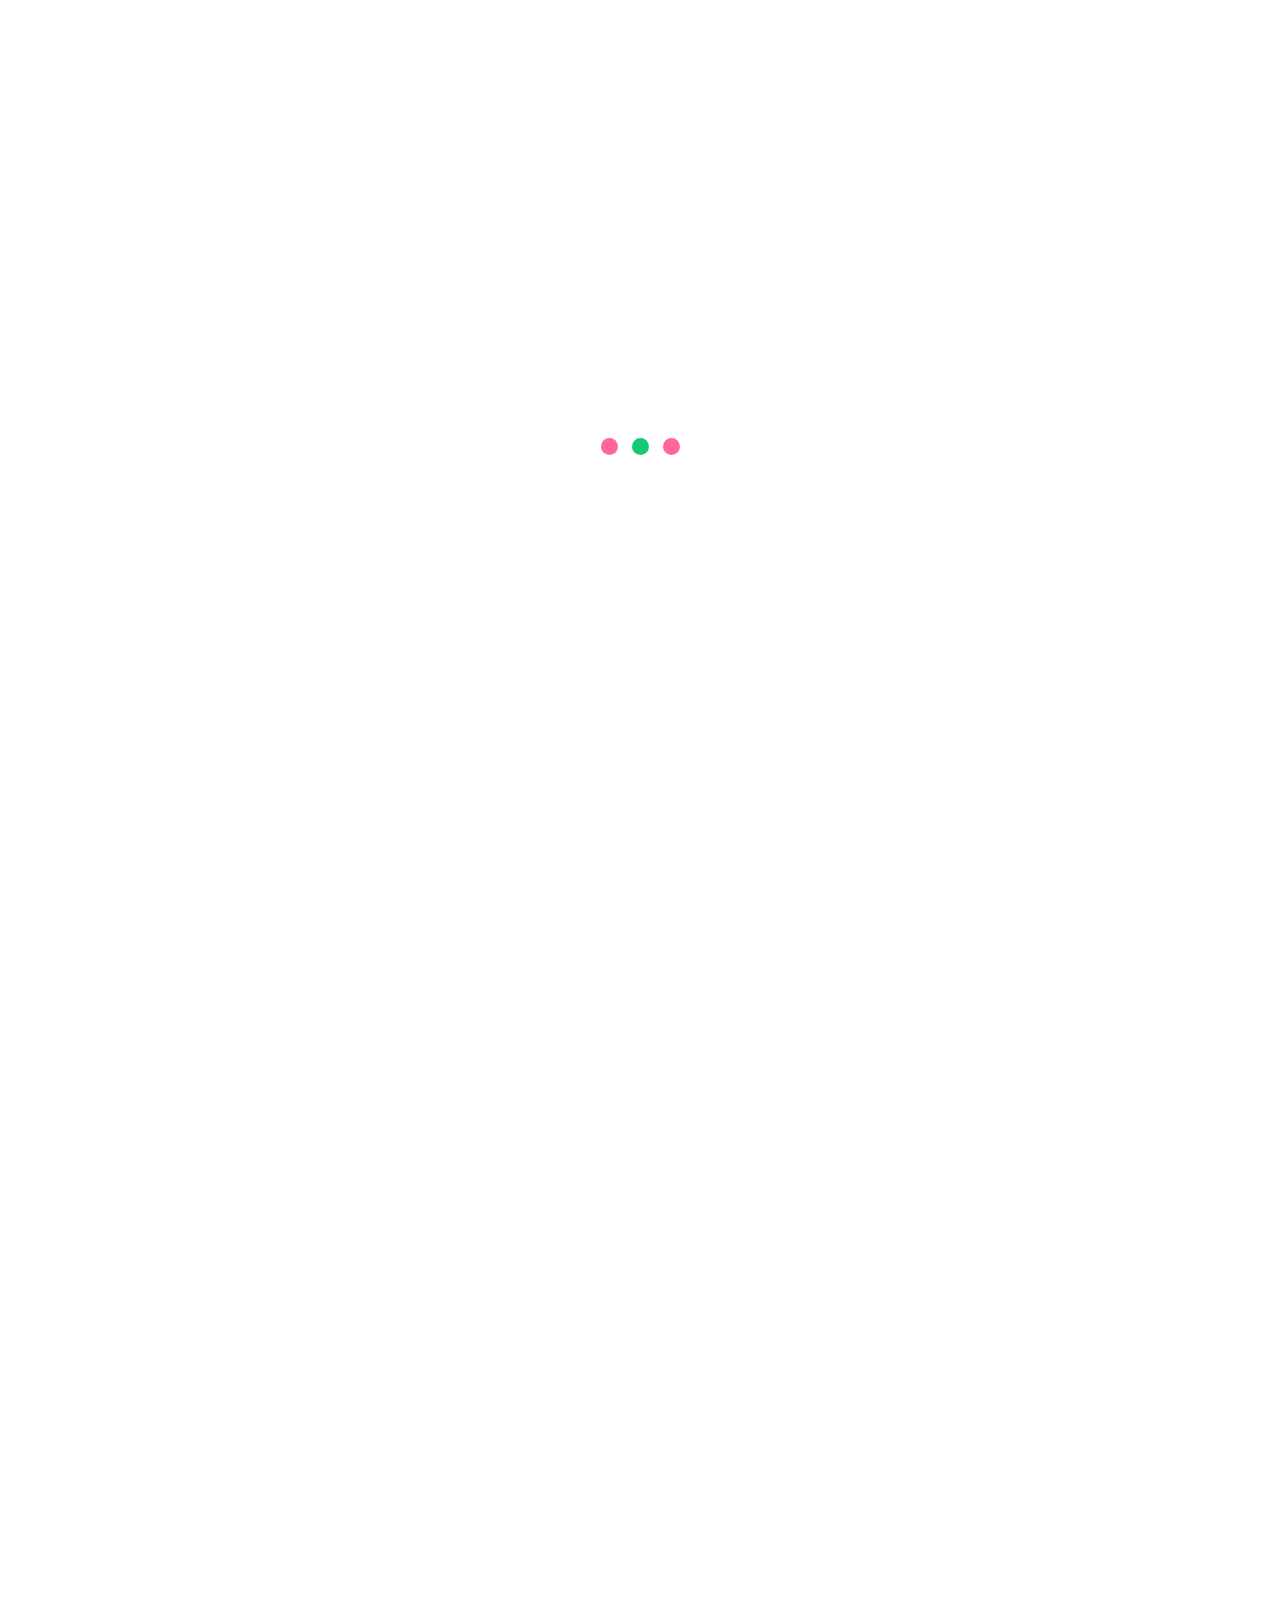
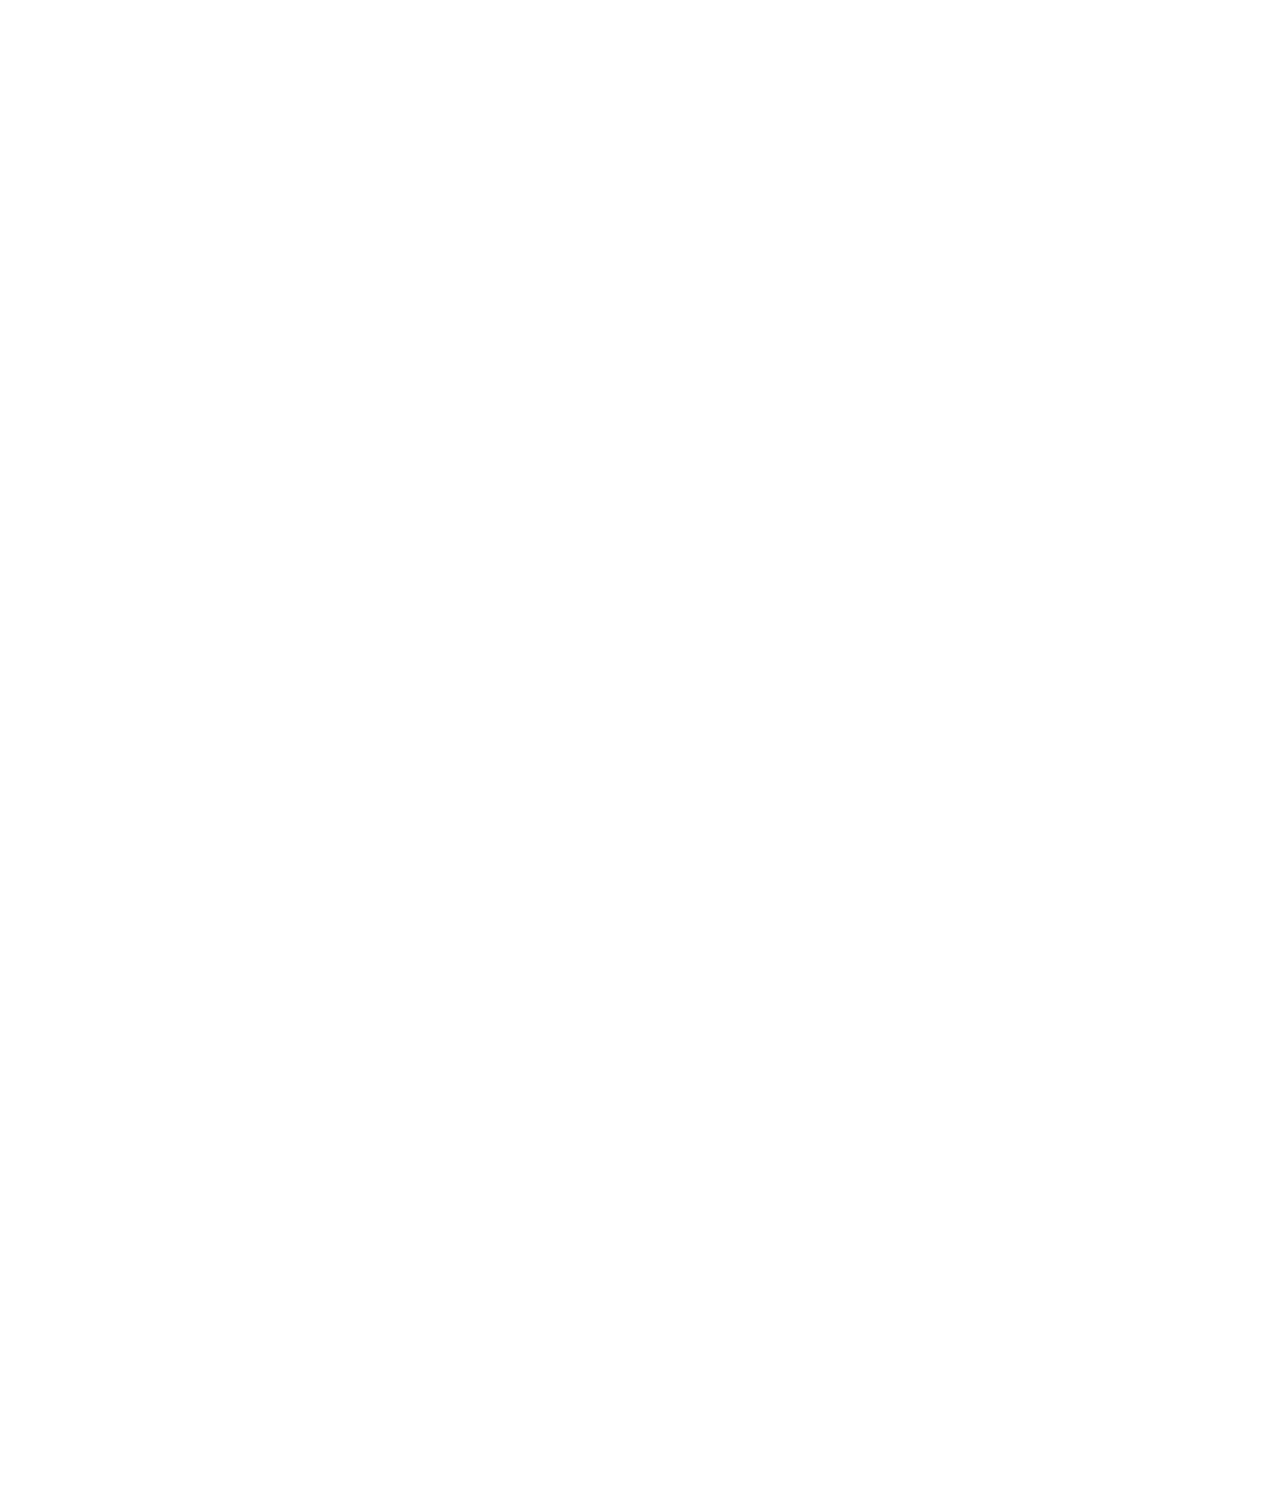
<file: happyundies/html/happyundies-20191211/happyundies/product.html>
<!DOCTYPE html>
<html lang="en">

<head>
	<meta http-equiv="Content-Type" content="text/html; charset=utf-8">
	<meta http-equiv="X-UA-Compatible" content="IE=edge">
	<meta name="viewport" content="width=device-width,initial-scale=1,minimum-scale=1,maximum-scale=1">
	<meta name="description" content="">
	<meta name="author" content="">
	<title>HappyUndies</title>
	<link rel="shortcut icon" type="image/x-icon" href="images/favicons.ico">
	<link rel="preload" as="font" href="fonts/icomoon/fonts/icomoon543e.ttf?x9i9xv" type="font/ttf" crossorigin="anonymous">
	<!-- Vendor CSS -->
	<link href="js/plugins.css" rel="stylesheet">
	<!-- Custom styles for this template -->
	<link href="css/main.css" rel="stylesheet">
	<!--icon font-->
	<link href="fonts/icomoon/icomoon.css" rel="stylesheet">
	<!--custom font-->
	<link href="https://fonts.googleapis.com/css?family=Montserrat:100,100i,200,200i,300,300i,400,400i,500,500i,600,600i,700,700i,800,800i,900,900i" rel="stylesheet">
	<link href="https://fonts.googleapis.com/css?family=Open+Sans:300,300i,400,400i,600,600i,700,700i,800,800i" rel="stylesheet">
	<link rel="stylesheet" href="style.css">
</head>

<body class="home-page boxed is-dropdn-click">
	<div class="body-preloader">
		<div class="loader-wrap">
			<div class="dots">
				<div class="dot one"></div>
				<div class="dot two"></div>
				<div class="dot three"></div>
			</div>
		</div>
	</div>
	<header class="hdr global_width hdr-style-2 hdr_sticky minicart-icon-style-3 hdr-mobile-style2">
		<!-- Promo TopLine -->
		<div class="hdr-topline">
			<div class="container">
				<div class="row">
					<div class="col-auto hdr-topline-left">
						<div class="custom-text">
							<svg aria-hidden="true" width="20px" focusable="false" data-prefix="fas" data-icon="phone-square-alt" class="svg-inline--fa fa-phone-square-alt fa-w-14" role="img" xmlns="http://www.w3.org/2000/svg" viewBox="0 0 448 512"><path fill="currentColor" d="M400 32H48A48 48 0 0 0 0 80v352a48 48 0 0 0 48 48h352a48 48 0 0 0 48-48V80a48 48 0 0 0-48-48zm-16.39 307.37l-15 65A15 15 0 0 1 354 416C194 416 64 286.29 64 126a15.7 15.7 0 0 1 11.63-14.61l65-15A18.23 18.23 0 0 1 144 96a16.27 16.27 0 0 1 13.79 9.09l30 70A17.9 17.9 0 0 1 189 181a17 17 0 0 1-5.5 11.61l-37.89 31a231.91 231.91 0 0 0 110.78 110.78l31-37.89A17 17 0 0 1 299 291a17.85 17.85 0 0 1 5.91 1.21l70 30A16.25 16.25 0 0 1 384 336a17.41 17.41 0 0 1-.39 3.37z"></path></svg>
							<b>1-844-466-2976 </b>
						</div>
					</div>
					<div class="col hdr-topline-center">
						<div class="custom-text"><span>FREE</span> SHIPPING ON ORDERS $49+ </div>
					</div>
					<div class="col-auto hdr-topline-right links-holder">
						<div class="hdr-line-separate">
							<ul class="social-list">
								<li>
									<a href="#" class="icon icon-facebook"></a>
								</li>
								<li>
									<a href="#" class="icon icon-twitter"></a>
								</li>
								<li>
									<a href="#" class="icon icon-google"></a>
								</li>
								<li>
									<a href="#" class="icon icon-instagram"></a>
								</li>
								<li>
									<a href="#" class="icon icon-youtube"></a>
								</li>
							</ul>
						</div>

					</div>
				</div>
			</div>
		</div>
		<!-- /Promo TopLine -->
		<!-- Mobile Menu -->
		<div class="mobilemenu js-push-mbmenu">
			<div class="mobilemenu-content">
				<div class="mobilemenu-close mobilemenu-toggle"><i class="icon icon-cross"></i></div>
				<div class="mobilemenu-scroll">
					<div class="mobilemenu-search"></div>
					<div class="nav-wrapper show-menu">
						<div class="nav-toggle"><span class="nav-back"><i class="icon-arrow-left"></i></span> <span class="nav-title"></span></div>
						<ul class="nav nav-level-1">
							<li><a href="index.html">Home</a></li>
							<li><a href="cart.html">Cart</a></li>
							<li><a href="checkout.html">Checkout</a></li>
							<li><a href="account-details.html">My Account</a></li>
<li><a href="blog.html">Blog</a></li>
<li><a href="blog-post.html">Blog Post</a></li>
<li><a href="product.html">Product</a></li>
							<li><a href="#">Dropdown Menu</a><span class="arrow"></span>
								<ul class="nav-level-2">
									<li><a href="#">Menu 1</a></li>
									<li><a href="#">Menu 2</a><span class="arrow"></span>
										<ul class="nav-level-3">
											<li><a href="#">Menu 2-1</a></li>
											<li><a href="#">Menu 2-2</a></li>
											<li><a href="#">Menu 2-3</a></li>
											<li><a href="#">Menu 2-4</a></li>
											<li><a href="#">Menu 2-5</a></li>
											<li><a href="#">Menu 2-6</a></li>
										</ul>
									</li>
									<li><a href="#">Menu 3</a></li>
									<li><a href="#">Menu 4</a></li>
									<li><a href="#">Menu 5</a></li>
									<li><a href="#">Menu 6</a></li>
								</ul>
							</li>
						</ul>
					</div>
					<div class="mobilemenu-bottom">
						<div class="mobilemenu-currency"></div>
						<div class="mobilemenu-language"></div>
						<div class="mobilemenu-settings"></div>
					</div>
				</div>
			</div>
		</div>
		<!-- /Mobile Menu -->
		<div class="hdr-mobile show-mobile">
			<div class="hdr-content">
				<div class="container">
					<!-- Menu Toggle -->
					<div class="menu-toggle"><a href="#" class="mobilemenu-toggle"><i class="icon icon-menu"></i></a></div>
					<!-- /Menu Toggle -->
					<div class="logo-holder">
						<a href="index.html" class="logo"><img src="images/logo.png" srcset="images/logo-retina.png 2x" alt=""></a>
					</div>
					<div class="hdr-mobile-right">
						<div class="hdr-topline-right links-holder"></div>
						<div class="minicart-holder"></div>
					</div>
				</div>
			</div>
		</div>
		<div class="hdr-desktop hide-mobile">
			<div class="hdr-content">
				<div class="container">
					<div class="hdr-content-left">
						<span class="left header-side-banner">
                                <a href="#" target="_blank">
                                    <svg aria-hidden="true" width="80px" focusable="false" data-prefix="fas" data-icon="gift" class="svg-inline--fa fa-gift fa-w-16" role="img" xmlns="http://www.w3.org/2000/svg" viewBox="0 0 512 512"><path fill="currentColor" d="M32 448c0 17.7 14.3 32 32 32h160V320H32v128zm256 32h160c17.7 0 32-14.3 32-32V320H288v160zm192-320h-42.1c6.2-12.1 10.1-25.5 10.1-40 0-48.5-39.5-88-88-88-41.6 0-68.5 21.3-103 68.3-34.5-47-61.4-68.3-103-68.3-48.5 0-88 39.5-88 88 0 14.5 3.8 27.9 10.1 40H32c-17.7 0-32 14.3-32 32v80c0 8.8 7.2 16 16 16h480c8.8 0 16-7.2 16-16v-80c0-17.7-14.3-32-32-32zm-326.1 0c-22.1 0-40-17.9-40-40s17.9-40 40-40c19.9 0 34.6 3.3 86.1 80h-86.1zm206.1 0h-86.1c51.4-76.5 65.7-80 86.1-80 22.1 0 40 17.9 40 40s-17.9 40-40 40z"></path></svg>
                                    <span>Receive Your free gift when you order $99+</span>
						</a>
						</span>
					</div>
					<div class="logo-holder">
						<a href="index.html" class="logo"><img src="images/logo.png" srcset="images/logo-retina.png 2x" alt=""></a>
					</div>
					<div class="hdr-content-right">
						<div class="links-holder">
							<!-- Header Search -->
							<div class="dropdn dropdn_search hide-mobile only-icon">
								<a href="#" class="dropdn-link"><span>Search</span><i class="icon icon-search2"></i></a>
								<div class="dropdn-content">
									<div class="container">
										<form action="#" class="search"><button type="submit" class="search-button"><i class="icon-search2"></i></button> <input type="text" class="search-input" placeholder="search keyword">
											<div class="search-popular js-search-autofill">
												<span class="search-popular-label">popular searches:</span>
												<a href="#">Dildo</a>
												<a href="#">Wig</a>
												<a href="#">MASSAGERS</a>
												<a href="#">CLIT STIMULATORS</a>
												<a href="#">BULLETS</a>
												<a href="#">women toys</a>
												<a href="#">Underwear</a>
												<a href="#">men tops</a>
											</div>
										</form>
									</div>
								</div>
							</div>
							<!-- /Header Search -->
							<!-- Header Account -->
							<div class="dropdn dropdn_account only-text">
								<a href="#" class="dropdn-link">
									<svg aria-hidden="true" focusable="false" data-prefix="fas" data-icon="user-circle" width="21px" class="svg-inline--fa fa-user-circle fa-w-16" role="img" xmlns="http://www.w3.org/2000/svg" viewBox="0 0 496 512"><path fill="currentColor" d="M248 8C111 8 0 119 0 256s111 248 248 248 248-111 248-248S385 8 248 8zm0 96c48.6 0 88 39.4 88 88s-39.4 88-88 88-88-39.4-88-88 39.4-88 88-88zm0 344c-58.7 0-111.3-26.6-146.5-68.2 18.8-35.4 55.6-59.8 98.5-59.8 2.4 0 4.8.4 7.1 1.1 13 4.2 26.6 6.9 40.9 6.9 14.3 0 28-2.7 40.9-6.9 2.3-.7 4.7-1.1 7.1-1.1 42.9 0 79.7 24.4 98.5 59.8C359.3 421.4 306.7 448 248 448z"></path></svg>
									<span>My Account</span>
								</a>
								<div class="dropdn-content">
									<div class="container">
										<div class="dropdn-close">CLOSE</div>
										<ul>
											<li>
												<a href="#">
													<svg aria-hidden="true" width="21px" focusable="false" data-prefix="fas" data-icon="user-circle" class="svg-inline--fa fa-user-circle fa-w-16" role="img" xmlns="http://www.w3.org/2000/svg" viewBox="0 0 496 512"><path fill="currentColor" d="M248 8C111 8 0 119 0 256s111 248 248 248 248-111 248-248S385 8 248 8zm0 96c48.6 0 88 39.4 88 88s-39.4 88-88 88-88-39.4-88-88 39.4-88 88-88zm0 344c-58.7 0-111.3-26.6-146.5-68.2 18.8-35.4 55.6-59.8 98.5-59.8 2.4 0 4.8.4 7.1 1.1 13 4.2 26.6 6.9 40.9 6.9 14.3 0 28-2.7 40.9-6.9 2.3-.7 4.7-1.1 7.1-1.1 42.9 0 79.7 24.4 98.5 59.8C359.3 421.4 306.7 448 248 448z"></path></svg>
													<span>My Account</span>
												</a>
											</li>
											<li><a href="#"><i class="icon icon-check-box"></i><span>Checkout</span></a></li>
											<li><a href="account.html"><i class="icon icon-lock"></i><span>Log In</span></a></li>
											<li><a href="account.html"><i class="icon icon-person-fill-add"></i><span>Register</span></a></li>
										</ul>
									</div>
								</div>
							</div>
							<!-- /Header Account -->
							<!-- Header Wishlist -->
							<div class="dropdn dropdn_wishlist @@classes">
								<a href="#" class="dropdn-link">
									<i class="icon icon-heart-1"></i>
									<span>Wishlist</span>
								</a>
							</div>
							<!-- /Header Wishlist -->
						</div>
						<div class="minicart-holder">
							<div class="minicart minicart-js">
								<a href="#" class="minicart-link">
									<i class="icon icon-handbag"></i>
									<span class="minicart-qty">4</span>
									<span class="minicart-title">Shopping Cart</span>
									<span class="minicart-total">$750.00</span>
								</a>
								<div class="minicart-drop-box hdr-desktop hide-mobile">
									<div class="container">
										<div class="minicart-drop-close"><i class="icon icon-cross"></i></div>
										<div class="minicart-drop-content">
											<h3>Recently added items:</h3>
											<div class="minicart-item-box">
												<div class="minicart-prd">
													<div class="minicart-prd-image"><a href="#"><img src="images/product-placeholder.png"
																data-srcset="images/Massagers-1.jpg" class=" lazyloaded" alt="" srcset="images/Massagers-1.jpg"></a>
													</div>
													<div class="minicart-prd-name">
														<h5><a href="#">dildo</a></h5>
														<h2><a href="#">Vibrator</a></h2>
													</div>
													<div class="minicart-prd-qty">
														<div class="prd-block_qty">
															<span class="option-label">Qty:</span>
															<div class="qty qty-changer">
																<fieldset><input type="button" value="&#8210;" class="decrease"> <input type="text" class="qty-input"
																		value="2" data-min="0" data-max="10"> <input type="button" value="+" class="increase">
																</fieldset>
															</div>
														</div>
														<span class="option-label">max <span class="qty-max">10</span> item(s)</span>
													</div>
													<div class="minicart-prd-price"><span>price:</span> <b>$ 75.00</b></div>
													<div class="minicart-prd-action"><a href="#" class="icon-cross js-product-remove"></a></div>
												</div>
												<div class="minicart-prd">
													<div class="minicart-prd-image"><a href="#"><img src="images/product-placeholder.png"
																data-srcset="images/Massagers-1.jpg" class=" lazyloaded" alt="" srcset="images/Massagers-1.jpg"></a>
													</div>
													<div class="minicart-prd-name">
														<h5><a href="#">dildo</a></h5>
														<h2><a href="#">Vibrator</a></h2>
													</div>
													<div class="minicart-prd-qty">
														<div class="prd-block_qty">
															<span class="option-label">Qty:</span>
															<div class="qty qty-changer">
																<fieldset><input type="button" value="&#8210;" class="decrease"> <input type="text" class="qty-input"
																		value="2" data-min="0" data-max="10"> <input type="button" value="+" class="increase">
																</fieldset>
															</div>
														</div>
														<span class="option-label">max <span class="qty-max">10</span> item(s)</span>
													</div>
													<div class="minicart-prd-price"><span>price:</span> <b>$ 20.00</b></div>
													<div class="minicart-prd-action"><a href="#" class="icon-cross js-product-remove"></a></div>
												</div>
												<div class="minicart-prd">
													<div class="minicart-prd-image"><a href="#"><img src="images/product-placeholder.png"
																data-srcset="images/Massagers-1.jpg" class=" lazyloaded" alt="" srcset="images/Massagers-1.jpg"></a>
													</div>
													<div class="minicart-prd-name">
														<h5><a href="#">Dildo</a></h5>
														<h2><a href="#">Vibrator</a></h2>
													</div>
													<div class="minicart-prd-qty">
														<div class="prd-block_qty">
															<span class="option-label">Qty:</span>
															<div class="qty qty-changer">
																<fieldset><input type="button" value="&#8210;" class="decrease"> <input type="text" class="qty-input"
																		value="2" data-min="0" data-max="10"> <input type="button" value="+" class="increase">
																</fieldset>
															</div>
														</div>
														<span class="option-label">max <span class="qty-max">10</span> item(s)</span>
													</div>
													<div class="minicart-prd-price"><span>price:</span> <b>$ 199.00</b></div>
													<div class="minicart-prd-action"><a href="#" class="icon-cross js-product-remove"></a></div>
												</div>
												<div class="minicart-prd">
													<div class="minicart-prd-image"><a href="#"><img src="images/product-placeholder.png"
																data-srcset="images/Massagers-1.jpg" class=" lazyloaded" alt="" srcset="images/Massagers-1.jpg"></a>
													</div>
													<div class="minicart-prd-name">
														<h5><a href="#">Dildo</a></h5>
														<h2><a href="#">Vibrator</a></h2>
													</div>
													<div class="minicart-prd-qty">
														<div class="prd-block_qty">
															<span class="option-label">Qty:</span>
															<div class="qty qty-changer">
																<fieldset><input type="button" value="&#8210;" class="decrease"> <input type="text" class="qty-input"
																		value="2" data-min="0" data-max="10"> <input type="button" value="+" class="increase">
																</fieldset>
															</div>
														</div>
														<span class="option-label">max <span class="qty-max">10</span> item(s)</span>
													</div>
													<div class="minicart-prd-price"><span>price:</span> <b>$ 199.00</b></div>
													<div class="minicart-prd-action"><a href="#" class="icon-cross js-product-remove"></a></div>
												</div>
											</div>
											<div class="minicart-drop-total">
													<div class="float-right"><span class="minicart-drop-summa"><span>Cart Subtotal:</span> <b>$ 294.00</b></span>
														<div class="minicart-drop-btns-wrap">
															<a href="#" class="btn"><i class="icon-check-box"></i><span>checkout</span></a>
															<a href="#" class="btn btn--alt"><i class="icon-handbag"></i><span>view cart</span></a></div>
													</div>
													<div class="float-left">
														<a href="#" class="btn btn--alt"><i class="icon-handbag"></i><span>view cart</span></a>
														<a href="#" class="btn btn--grey"><i class="icon-repeat"></i><span>update cart</span></a>
													</div>
											</div>
										</div>
									</div>
								</div>
								<div class="minicart-drop hdr-mobile show-mobile">
									<div class="container">
										<div class="minicart-drop-close"><i class="icon icon-cross"></i></div>
										<div class="minicart-drop-content">
											<h3>Recently added items:</h3>
											<div class="minicart-prd">
												<div class="minicart-prd-image"><a href="#"><img src="images/product-placeholder.png"
															data-srcset="images/Massagers-1.jpg" class=" lazyloaded" alt="" srcset="images/Massagers-1.jpg"></a>
												</div>
												<div class="minicart-prd-name">
													<h5><a href="#">dildo</a></h5>
													<h2><a href="#">Vibrator</a></h2>
												</div>
												<div class="minicart-prd-qty">
													<div class="prd-block_qty">
														<span class="option-label">Qty:</span>
														<div class="qty qty-changer">
															<fieldset><input type="button" value="&#8210;" class="decrease"> <input type="text" class="qty-input"
																	value="2" data-min="0" data-max="10"> <input type="button" value="+" class="increase">
															</fieldset>
														</div>
													</div>
													<span class="option-label">max <span class="qty-max">10</span> item(s)</span>
												</div>
												<div class="minicart-prd-price"><span>price:</span> <b>$ 75.00</b></div>
												<div class="minicart-prd-action"><a href="#" class="icon-cross js-product-remove"></a></div>
											</div>
											<div class="minicart-prd">
												<div class="minicart-prd-image"><a href="#"><img src="images/product-placeholder.png"
															data-srcset="images/Massagers-1.jpg" class=" lazyloaded" alt="" srcset="images/Massagers-1.jpg"></a>
												</div>
												<div class="minicart-prd-name">
													<h5><a href="#">dildo</a></h5>
													<h2><a href="#">Vibrator</a></h2>
												</div>
												<div class="minicart-prd-qty">
													<div class="prd-block_qty">
														<span class="option-label">Qty:</span>
														<div class="qty qty-changer">
															<fieldset><input type="button" value="&#8210;" class="decrease"> <input type="text" class="qty-input"
																	value="2" data-min="0" data-max="10"> <input type="button" value="+" class="increase">
															</fieldset>
														</div>
													</div>
													<span class="option-label">max <span class="qty-max">10</span> item(s)</span>
												</div>
												<div class="minicart-prd-price"><span>price:</span> <b>$ 20.00</b></div>
												<div class="minicart-prd-action"><a href="#" class="icon-cross js-product-remove"></a></div>
											</div>
											<div class="minicart-prd">
												<div class="minicart-prd-image"><a href="#"><img src="images/product-placeholder.png"
															data-srcset="images/Massagers-1.jpg" class=" lazyloaded" alt="" srcset="images/Massagers-1.jpg"></a>
												</div>
												<div class="minicart-prd-name">
													<h5><a href="#">Dildo</a></h5>
													<h2><a href="#">Vibrator</a></h2>
												</div>
												<div class="minicart-prd-qty">
													<div class="prd-block_qty">
														<span class="option-label">Qty:</span>
														<div class="qty qty-changer">
															<fieldset><input type="button" value="&#8210;" class="decrease"> <input type="text" class="qty-input"
																	value="2" data-min="0" data-max="10"> <input type="button" value="+" class="increase">
															</fieldset>
														</div>
													</div>
													<span class="option-label">max <span class="qty-max">10</span> item(s)</span>
												</div>
												<div class="minicart-prd-price"><span>price:</span> <b>$ 199.00</b></div>
												<div class="minicart-prd-action"><a href="#" class="icon-cross js-product-remove"></a></div>
											</div>
											<div class="minicart-prd">
												<div class="minicart-prd-image"><a href="#"><img src="images/product-placeholder.png"
															data-srcset="images/Massagers-1.jpg" class=" lazyloaded" alt="" srcset="images/Massagers-1.jpg"></a>
												</div>
												<div class="minicart-prd-name">
													<h5><a href="#">Dildo</a></h5>
													<h2><a href="#">Vibrator</a></h2>
												</div>
												<div class="minicart-prd-qty">
													<div class="prd-block_qty">
														<span class="option-label">Qty:</span>
														<div class="qty qty-changer">
															<fieldset><input type="button" value="&#8210;" class="decrease"> <input type="text" class="qty-input"
																	value="2" data-min="0" data-max="10"> <input type="button" value="+" class="increase">
															</fieldset>
														</div>
													</div>
													<span class="option-label">max <span class="qty-max">10</span> item(s)</span>
												</div>
												<div class="minicart-prd-price"><span>price:</span> <b>$ 199.00</b></div>
												<div class="minicart-prd-action"><a href="#" class="icon-cross js-product-remove"></a></div>
											</div>
											<div class="minicart-drop-total">
													<div class="float-right"><span class="minicart-drop-summa"><span>Cart Subtotal:</span> <b>$ 294.00</b></span>
														<div class="minicart-drop-btns-wrap">
															<a href="#" class="btn"><i class="icon-check-box"></i><span>checkout</span></a>
															<a href="#" class="btn btn--alt"><i class="icon-handbag"></i><span>view cart</span></a></div>
													</div>
													<div class="float-left">
														<a href="#" class="btn btn--alt"><i class="icon-handbag"></i><span>view cart</span></a>
														<a href="#" class="btn btn--grey"><i class="icon-repeat"></i><span>update cart</span></a>
													</div>
											</div>
										</div>
									</div>
								</div>
							</div>
						</div>
					</div>
				</div>
			</div>
			<div class="nav-holder">
				<div class="container">
					<div class="hdr-nav">
						<!--mmenu-->
						<ul class="mmenu mmenu-js">
							<li><a href="index.html">Home</a></li>
							<li><a href="cart.html">Cart</a></li>
							<li><a href="checkout.html">Checkout</a></li>
							<li><a href="account-details.html">My Account</a></li>
<li><a href="blog.html">Blog</a></li>
<li><a href="blog-post.html">Blog Post</a></li>
<li><a href="product.html">Product</a></li>
							<li class="mmenu-item--simple">
								<a href="#" title="">Dropdown Simple<span class="menu-label menu-label--color1">NEW</span></a>
								<div class="mmenu-submenu">
									<ul class="submenu-list">
										<li><a href="#" title="">Test Menu 1</a>
											<ul>
												<li><a href="#">Test Menu 1-1</a>
													<ul>
														<li><a href="#">Test Menu 1-1-1</a></li>
														<li><a href="#">Test Menu 1-1-2</a></li>
														<li><a href="#">Test Menu 1-1-3</a></li>
														<li><a href="#">Test Menu 1-1-4</a></li>
													</ul>
												</li>
												<li><a href="#">Test Menu 1-2</a></li>
												<li><a href="#">Test Menu 1-3</a></li>
												<li><a href="#">Test Menu 1-4</a></li>
											</ul>
										</li>
										<li><a href="#">Test Menu 2</a></li>
										<li><a href="#">Test Menu 3</a>
											<ul>
												<li><a href="#">Test Menu 3-1</a>
													<ul>
														<li><a href="#">Test Menu 3-1-1</a></li>
														<li><a href="#">Test Menu 3-1-2</a></li>
														<li><a href="#">Test Menu 3-1-3</a></li>
														<li><a href="#">Test Menu 3-1-4</a></li>
													</ul>
												</li>
												<li><a href="#">Test Menu 3-2</a></li>
												<li><a href="#">Test Menu 3-3</a></li>
												<li><a href="#">Test Menu 3-4</a></li>
											</ul>
										</li>
										<li><a href="#">Test Menu 4</a></li>
									</ul>
								</div>
							</li>
							<li class="mmenu-item--mega"><a href="shop.html">Shop</a>
								<div class="mmenu-submenu mmenu-submenu-with-sublevel">
									<div class="mmenu-submenu-inside">
										<div class="container">
											<div class="mmenu-right width-20">
												<h4 class="text-center submenu-title">Featured</h4>
												<div class="prd-carousel-menu" data-slick='{"slidesToShow": 1, "slidesToScroll": 1, "arrows": true}'>
													<div class="prd-sm">
														<a href="#" class="prd-img"><img src="images/product-placeholder.png" data-srcset="images/379a1a7eab3ad2b6a14dc29468664374-1.jpg" class="lazyload" alt=""></a>
														<div class="prd-info">
															<h2 class="prd-title"><a href="#">Dildo</a></h2>
															<div class="prd-price">
																<div class="price-new">$ 90.00</div>
																<div class="price-old">$ 150.00</div>
															</div>
														</div>
													</div>
													<div class="prd-sm">
														<a href="#" class="prd-img"><img src="images/product-placeholder.png" data-srcset="images/484989db2977dcede067f9dac24b6ade-1.jpg" class="lazyload" alt=""></a>
														<div class="prd-info">
															<h2 class="prd-title"><a href="#">Vibrator</a></h2>
															<div class="prd-price">
																<div class="price-new">$ 110.00</div>
																<div class="price-old">$ 210.00</div>
															</div>
														</div>
													</div>
												</div>
											</div>
											<div class="mmenu-cols column-5">
												<div class="mmenu-col">
													<h3 class="submenu-title"><a href="#">Sample Menu</a></h3>
													<ul class="submenu-list">
														<li><a href="#">Sub Menu Level 1</a>
															<ul class="sub-level">
																<li><a href="#">Sub Menu Level 2</a>
																	<ul class="sub-level">
																		<li><a href="#">Sub Menu Level 3</a>
																			<ul class="sub-level">
																				<li><a href="#">Sub Menu Level 4</a>
																					<ul class="sub-level">
																						<li><a href="#">Sub Menu Level 5</a>
																							<ul class="sub-level">
																								<li><a href="#">Sub Menu Level 6</a>
																									<ul class="sub-level">
																										<li><a href="#">Sub Menu Level 7</a></li>
																										<li><a href="#">Sub Menu Level 7</a></li>
																										<li><a href="#">Sub Menu Level 7</a></li>
																									</ul>
																								</li>
																								<li><a href="#">Sub Menu Level 6</a></li>
																								<li><a href="#">Sub Menu Level 6</a></li>
																								<li><a href="#">Sub Menu Level 6</a></li>
																								<li><a href="#">Sub Menu Level 6</a></li>
																								<li><a href="#">Sub Menu Level 6</a></li>
																								<li><a href="#">Sub Menu Level 6</a></li>
																								<li><a href="#">Sub Menu Level 6</a></li>
																							</ul>
																						</li>
																						<li><a href="#">Sub Menu Level 5</a></li>
																						<li><a href="#">Sub Menu Level 5</a></li>
																						<li><a href="#">Sub Menu Level 5</a></li>
																						<li><a href="#">Sub Menu Level 5</a></li>
																					</ul>
																				</li>
																				<li><a href="#">Sub Menu Level 4</a></li>
																				<li><a href="#">Sub Menu Level 4</a></li>
																				<li><a href="#">Sub Menu Level 4</a></li>
																				<li><a href="#">Sub Menu Level 4</a></li>
																				<li><a href="#">Sub Menu Level 4</a></li>
																				<li><a href="#">Sub Menu Level 4</a></li>
																				<li><a href="#">Sub Menu Level 4</a></li>
																			</ul>
																		</li>
																		<li><a href="#">Sub Menu Level 3</a></li>
																		<li><a href="#">Sub Menu Level 3</a></li>
																		<li><a href="#">Sub Menu Level 3</a></li>
																		<li><a href="#">Sub Menu Level 3</a></li>
																	</ul>
																</li>
																<li><a href="#">Sub Menu Level 2</a></li>
																<li><a href="#">Sub Menu Level 2</a></li>
																<li><a href="#">Sub Menu Level 2</a></li>
																<li><a href="#">Sub Menu Level 2</a></li>
																<li><a href="#">Sub Menu Level 2</a></li>
																<li><a href="#">Sub Menu Level 2</a></li>
																<li><a href="#">Sub Menu Level 2</a></li>
																<li><a href="#">Sub Menu Level 2</a></li>
																<li><a href="#">Sub Menu Level 2</a></li>
																<li><a href="#">Sub Menu Level 2</a></li>
																<li><a href="#">Sub Menu Level 2</a></li>
																<li><a href="#">Sub Menu Level 2</a></li>
																<li><a href="#">Sub Menu Level 2</a></li>
															</ul>
														</li>
														<li><a href="#">Sub Menu Level 2</a></li>
														<li><a href="#">Sub Menu Level 3</a></li>
													</ul><a href="#" class="submenu-view-more">View More</a>
													<div class="submenu-img">
														<a href="#"><img src="images/placeholder.png" data-src="images/379a1a7eab3ad2b6a14dc29468664374-1.jpg" class="lazyload" alt=""></a>
													</div>
												</div>
												<div class="mmenu-col">
													<h3 class="submenu-title"><a href="#">Vibrators</a></h3>
													<ul class="submenu-list">
														<li><a href="#">Clitoral Vibrators</a></li>
														<li><a href="#">Wireless Vibrators</a></li>
													</ul>
													<div class="submenu-img">
														<a href="#"><img src="images/placeholder.png" data-src="images/484989db2977dcede067f9dac24b6ade-1.jpg" class="lazyload" alt=""></a>
													</div>
												</div>
												<div class="mmenu-col">
													<h3 class="submenu-title"><a href="#">Massagers</a></h3>
													<ul class="submenu-list">
														<li><a href="#">Clit Stimulators</a></li>
														<li><a href="#">Bullets</a></li>
													</ul><a href="#" class="submenu-view-more">View More</a>
													<div class="submenu-img">
														<a href="#"><img src="images/placeholder.png" data-src="images/7644ff497f3b1c743af46b0ebed80a41-1.jpg" class="lazyload" alt=""></a>
													</div>
												</div>
												<div class="mmenu-col">
													<h3 class="submenu-title"><a href="#">Dildos</a></h3>
													<ul class="submenu-list">
														<li><a href="#">50 Shades</a></li>
													</ul><a href="#" class="submenu-view-more">View More</a>
													<div class="submenu-img">
														<a href="#"><img src="images/placeholder.png" data-src="images/babe88f5001b76092682696b72e58f2f-1.jpg" class="lazyload" alt=""></a>
													</div>
												</div>
												<div class="mmenu-col">
													<h3 class="submenu-title"><a href="#">Wigs</a></h3>
													<ul class="submenu-list">
														<li><a href="#">Games</a></li>
													</ul><a href="#" class="submenu-view-more">View More</a>
													<div class="submenu-img">
														<a href="#"><img src="images/placeholder.png" data-src="images/2eadb88b0284055e803fdb99648a770c-1.jpg" class="lazyload" alt=""></a>
													</div>
												</div>
											</div>
											<div class="mmenu-bottom">
												<div class="custom-text"><span>FREE</span> STANDARD DELIVERY ON ORDERS OVER $ 150</div>
												<div class="custom-text"><span>100%</span> money back guarantee</div>
												<div class="custom-text"><span>24/7</span> customer support</div>
											</div>
										</div>
									</div>
								</div>
							</li>
						</ul>
						<!--/mmenu-->
					</div>
				</div>
			</div>
		</div>
		<div class="sticky-holder compensate-for-scrollbar">
			<div class="container">
				<div class="row"><a href="#" class="mobilemenu-toggle show-mobile"><i class="icon icon-menu"></i></a>
					<div class="col-auto logo-holder-s">
						<a href="index.html" class="logo"><img src="images/logo.png" srcset="images/logo-retina.png 2x" alt=""></a>
					</div>
					<!--navigation-->
					<div class="prev-menu-scroll icon-angle-left prev-menu-js"></div>
					<div class="nav-holder-s"></div>
					<div class="next-menu-scroll icon-angle-right next-menu-js"></div>
					<!--//navigation-->
					<div class="col-auto minicart-holder-s"></div>
				</div>
			</div>
		</div>
	</header>
	<div class="page-content">
		<div class="holder mt-0">
			<div class="container">
				<ul class="breadcrumbs">
					<li><a href="index.html">Home</a></li>
					<li><a href="#">Recommended products</a></li>
					<li><span>B YOURS COCK VIBE #2</span></li>
				</ul>
			</div>
		</div>
		<div class="holder mt-0">
			<div class="container">
				<div class="row prd-block prd-block--mobile-image-first prd-block--prv-left js-prd-gallery" id="prdGallery100">
					<div class="col-md-6 col-xl-5">
						<div class="prd-block_info js-prd-m-holder mb-2 mb-md-0"></div>
						<!-- Product Gallery -->
						<div class="prd-block_main-image main-image--slide js-main-image--slide">
							<div class="prd-block_main-image-holder js-main-image-zoom" data-zoomtype="inner">
								<div class="prd-block_main-image-video js-main-image-video">
									<video loop muted preload="metadata" controls="controls">
											<source src="#">
									</video>
									<div class="gdw-loader"></div>
								</div>
								<div class="prd-has-loader">
									<div class="gdw-loader"></div>
									<img src="images/f372b3bbe5119c00c7c4e6bb54cb5116-1.jpg" class="zoom" alt="" data-zoom-image="images/f372b3bbe5119c00c7c4e6bb54cb5116-1.jpg">
								</div>
								<div class="prd-block_main-image-next slick-next js-main-image-next">NEXT</div>
								<div class="prd-block_main-image-prev slick-prev js-main-image-prev">PREV</div>
							</div>
							<div class="prd-block_main-image-links">
								<a href="images/f372b3bbe5119c00c7c4e6bb54cb5116-1.jpg" class="prd-block_zoom-link"><i class="icon icon-zoomin"></i></a>
							</div>
							<div class="prd-block_info prd-block__labels hdr-mobile show-mobile"><span class="prd-label--new">NEW</span></div>
						</div>
						<div class="product-previews-wrapper">
							<div class="product-previews-carousel" id="previewsGallery100">
								<a href="#" data-value="Silver" data-image="images/f372b3bbe5119c00c7c4e6bb54cb5116-1.jpg" data-zoom-image="images/f372b3bbe5119c00c7c4e6bb54cb5116-1.jpg"><img src="images/f372b3bbe5119c00c7c4e6bb54cb5116-1.jpg" alt=""></a>
								<a href="#" data-video="images/products/video/product.mp4"><img src="images/f372b3bbe5119c00c7c4e6bb54cb5116-1.jpg" alt=""></a>
								<a href="#" data-value="Gold" data-image="images/f372b3bbe5119c00c7c4e6bb54cb5116-1.jpg" data-zoom-image="images/f372b3bbe5119c00c7c4e6bb54cb5116-1.jpg"><img src="images/cc139c2f6c2c14ae0c03b012efd0f87e-1.jpg" alt=""></a>
                                <a href="#" data-value="Dark Silver" data-image="images/products/large/product-01-9.jpg" data-zoom-image="images/products/large/product-01-9.jpg"><img src="images/cc139c2f6c2c14ae0c03b012efd0f87e-1.jpg" alt=""></a>
								<a href="#" data-value="Gold" data-image="images/f372b3bbe5119c00c7c4e6bb54cb5116-1.jpg" data-zoom-image="images/f372b3bbe5119c00c7c4e6bb54cb5116-1.jpg"><img src="images/cc139c2f6c2c14ae0c03b012efd0f87e-1.jpg" alt=""></a>
							</div>
						</div>
						<!-- /Product Gallery -->
					</div>
					<div class="col-md">
						<div class="prd-block_info">
							<div class="js-prd-d-holder prd-holder">
								<div class="prd-block_title-wrap">
									<h1 class="prd-block_title">B YOURS COCK VIBE #2</h1>
									<div class="prd-block__labels hdr-desktop hide-mobile"><span class="prd-label--new">NEW</span></div>
								</div>
								<div class="prd-block_info-top">
									<div class="product-sku">SKU: <span>#0005</span></div>
									<div class="prd-rating"><a href="#" class="prd-review-link"><i class="icon-star fill"></i><i class="icon-star fill"></i><i class="icon-star fill"></i><i class="icon-star fill"></i><i class="icon-star"></i> <span>1 reviews</span></a></div>
									<div class="prd-availability">Availability: <span>26 items</span></div>
								</div>
							</div>
							<div class="prd-block_options topline">
								<div class="prd-color swatches"><span class="option-label">Color:</span> <select class="form-control input-sm">
                                            <option value="Silver">Silver</option>
                                            <option value="Gold">Gold</option>
                                            <option value="Dark Silver">Dark Silver</option>
                                        </select>
									<ul class="color-list color-list--sm">
										<li class="active"><a href="#" data-toggle="tooltip" data-placement="top" title="Silver" data-value="Silver" data-image="images/f372b3bbe5119c00c7c4e6bb54cb5116-1.jpg"><span class="value"><img src="images/f372b3bbe5119c00c7c4e6bb54cb5116-1.jpg" alt=""></span></a></li>
										<li><a href="#" data-toggle="tooltip" data-placement="top" title="Gold" data-value="Gold" data-image="images/cc139c2f6c2c14ae0c03b012efd0f87e-1.jpg"><span class="value"><img src="images/cc139c2f6c2c14ae0c03b012efd0f87e-1.jpg" alt=""></span></a></li>
										<li class="absent-option"><a href="#" data-toggle="tooltip" data-placement="top" title="Dark Silver" data-value="Dark Silver" data-image="images/cc139c2f6c2c14ae0c03b012efd0f87e-1.jpg"><span class="value"><img src="images/cc139c2f6c2c14ae0c03b012efd0f87e-1.jpg" alt=""></span></a></li>
									</ul>
								</div>
								<div class="prd-size swatches">
									<span class="option-label">Size:</span>
									<select class="form-control size-variants">
                                            <option value="36">36 - $114.00 USD</option>
                                            <option value="38" selected="selected">38 - $114.00 USD</option>
                                            <option value="40">40 - $114.00 USD</option>
                                            <option value="42">42 - $114.00 USD</option>
                                        </select>
									<ul class="size-list">
										<li class="absent-option"><a href="#" data-value="36"><span class="value">36</span></a></li>
										<li><a href="#" data-value="38"><span class="value">38</span></a></li>
										<li><a href="#" data-value="40"><span class="value">40</span></a></li>
										<li><a href="#" data-value="42"><span class="value">42</span></a></li>
									</ul>
									<div class="option-links"><a href="#" data-fancybox data-src="#sizeGuide">SIZE GUIDE</a></div>
									<div class="modal--simple modal--lg" id="sizeGuide" style="display: none;">
										<div class="modal-header">
											<div class="modal-header-title">SIZE GUIDE</div>
										</div>
										<div class="modal-content">
											<div class="modal-body">
												<div class="panel-group" id="sizeAccordion">
													<div class="panel">
														<div class="panel-heading">
															<h4 class="panel-title"><a data-toggle="collapse" data-parent="#sizeAccordion" href="#collapse1">Women's Size Conversions</a></h4>
														</div>
														<div id="collapse1" class="panel-collapse collapse">
															<div class="panel-body">
																<div class="table-responsive">
																	<table class="table table-bordered table-striped table--size">
																		<tr>
																			<th scope="row">US Sizes</th>
																			<td>6</td>
																			<td>6,5</td>
																			<td>7</td>
																			<td>7,5</td>
																			<td>8</td>
																			<td>8,5</td>
																			<td>9</td>
																			<td>9,5</td>
																			<td>10</td>
																			<td>10,5</td>
																		</tr>
																		<tr>
																			<th scope="row">Euro Sizes</th>
																			<td>39</td>
																			<td>39</td>
																			<td>40</td>
																			<td>40-41</td>
																			<td>41</td>
																			<td>41-42</td>
																			<td>42</td>
																			<td>42-43</td>
																			<td>43</td>
																			<td>43-44</td>
																		</tr>
																		<tr>
																			<th scope="row">UK Sizes</th>
																			<td>5,5</td>
																			<td>6</td>
																			<td>6,5</td>
																			<td>7</td>
																			<td>7,5</td>
																			<td>8</td>
																			<td>8,5</td>
																			<td>9</td>
																			<td>9,5</td>
																			<td>10</td>
																		</tr>
																		<tr>
																			<th scope="row">Inches</th>
																			<td>9.25&quot;</td>
																			<td>9.5&quot;</td>
																			<td>9.625&quot;</td>
																			<td>9.75&quot;</td>
																			<td>9.9375&quot;</td>
																			<td>10.125&quot;</td>
																			<td>10.25&quot;</td>
																			<td>10.5&quot;</td>
																			<td>10.625&quot;</td>
																			<td>10.75&quot;</td>
																		</tr>
																		<tr>
																			<th scope="row">CM</th>
																			<td>23,5</td>
																			<td>24,1</td>
																			<td>24,4</td>
																			<td>24,8</td>
																			<td>25,4</td>
																			<td>25,7</td>
																			<td>26</td>
																			<td>26,7</td>
																			<td>27</td>
																			<td>27,3</td>
																		</tr>
																	</table>
																</div>
															</div>
														</div>
													</div>
													<div class="panel">
														<div class="panel-heading">
															<h4 class="panel-title"><a data-toggle="collapse" data-parent="#sizeAccordion" href="#collapse2">Men's Size Conversions</a></h4>
														</div>
														<div id="collapse2" class="panel-collapse collapse">
															<div class="panel-body">
																<div class="table-responsive">
																	<table class="table table-bordered table-striped table--size">
																		<tr>
																			<th scope="row">US Sizes</th>
																			<td>6</td>
																			<td>6,5</td>
																			<td>7</td>
																			<td>7,5</td>
																			<td>8</td>
																			<td>8,5</td>
																			<td>9</td>
																			<td>9,5</td>
																			<td>10</td>
																			<td>10,5</td>
																		</tr>
																		<tr>
																			<th scope="row">Euro Sizes</th>
																			<td>39</td>
																			<td>39</td>
																			<td>40</td>
																			<td>40-41</td>
																			<td>41</td>
																			<td>41-42</td>
																			<td>42</td>
																			<td>42-43</td>
																			<td>43</td>
																			<td>43-44</td>
																		</tr>
																		<tr>
																			<th scope="row">UK Sizes</th>
																			<td>5,5</td>
																			<td>6</td>
																			<td>6,5</td>
																			<td>7</td>
																			<td>7,5</td>
																			<td>8</td>
																			<td>8,5</td>
																			<td>9</td>
																			<td>9,5</td>
																			<td>10</td>
																		</tr>
																		<tr>
																			<th scope="row">Inches</th>
																			<td>9.25&quot;</td>
																			<td>9.5&quot;</td>
																			<td>9.625&quot;</td>
																			<td>9.75&quot;</td>
																			<td>9.9375&quot;</td>
																			<td>10.125&quot;</td>
																			<td>10.25&quot;</td>
																			<td>10.5&quot;</td>
																			<td>10.625&quot;</td>
																			<td>10.75&quot;</td>
																		</tr>
																		<tr>
																			<th scope="row">CM</th>
																			<td>23,5</td>
																			<td>24,1</td>
																			<td>24,4</td>
																			<td>24,8</td>
																			<td>25,4</td>
																			<td>25,7</td>
																			<td>26</td>
																			<td>26,7</td>
																			<td>27</td>
																			<td>27,3</td>
																		</tr>
																	</table>
																</div>
															</div>
														</div>
													</div>
													<div class="panel">
														<div class="panel-heading">
															<h4 class="panel-title"><a data-toggle="collapse" data-parent="#sizeAccordion" href="#collapse3">Youth Size Conversions (6 – 10 years)</a></h4>
														</div>
														<div id="collapse3" class="panel-collapse collapse">
															<div class="panel-body">
																<div class="table-responsive">
																	<table class="table table-bordered table-striped table--size">
																		<tr>
																			<th scope="row">US Sizes</th>
																			<td>6</td>
																			<td>6,5</td>
																			<td>7</td>
																			<td>7,5</td>
																			<td>8</td>
																			<td>8,5</td>
																			<td>9</td>
																			<td>9,5</td>
																			<td>10</td>
																			<td>10,5</td>
																		</tr>
																		<tr>
																			<th scope="row">Euro Sizes</th>
																			<td>39</td>
																			<td>39</td>
																			<td>40</td>
																			<td>40-41</td>
																			<td>41</td>
																			<td>41-42</td>
																			<td>42</td>
																			<td>42-43</td>
																			<td>43</td>
																			<td>43-44</td>
																		</tr>
																		<tr>
																			<th scope="row">UK Sizes</th>
																			<td>5,5</td>
																			<td>6</td>
																			<td>6,5</td>
																			<td>7</td>
																			<td>7,5</td>
																			<td>8</td>
																			<td>8,5</td>
																			<td>9</td>
																			<td>9,5</td>
																			<td>10</td>
																		</tr>
																		<tr>
																			<th scope="row">Inches</th>
																			<td>9.25&quot;</td>
																			<td>9.5&quot;</td>
																			<td>9.625&quot;</td>
																			<td>9.75&quot;</td>
																			<td>9.9375&quot;</td>
																			<td>10.125&quot;</td>
																			<td>10.25&quot;</td>
																			<td>10.5&quot;</td>
																			<td>10.625&quot;</td>
																			<td>10.75&quot;</td>
																		</tr>
																		<tr>
																			<th scope="row">CM</th>
																			<td>23,5</td>
																			<td>24,1</td>
																			<td>24,4</td>
																			<td>24,8</td>
																			<td>25,4</td>
																			<td>25,7</td>
																			<td>26</td>
																			<td>26,7</td>
																			<td>27</td>
																			<td>27,3</td>
																		</tr>
																	</table>
																</div>
															</div>
														</div>
													</div>
													<div class="panel">
														<div class="panel-heading">
															<h4 class="panel-title"><a data-toggle="collapse" data-parent="#sizeAccordion" href="#collapse4">Kids' Size Conversions (1 – 5 years)</a></h4>
														</div>
														<div id="collapse4" class="panel-collapse collapse">
															<div class="panel-body">
																<div class="table-responsive">
																	<table class="table table-bordered table-striped table--size">
																		<tr>
																			<th scope="row">US Sizes</th>
																			<td>6</td>
																			<td>6,5</td>
																			<td>7</td>
																			<td>7,5</td>
																			<td>8</td>
																			<td>8,5</td>
																			<td>9</td>
																			<td>9,5</td>
																			<td>10</td>
																			<td>10,5</td>
																		</tr>
																		<tr>
																			<th scope="row">Euro Sizes</th>
																			<td>39</td>
																			<td>39</td>
																			<td>40</td>
																			<td>40-41</td>
																			<td>41</td>
																			<td>41-42</td>
																			<td>42</td>
																			<td>42-43</td>
																			<td>43</td>
																			<td>43-44</td>
																		</tr>
																		<tr>
																			<th scope="row">UK Sizes</th>
																			<td>5,5</td>
																			<td>6</td>
																			<td>6,5</td>
																			<td>7</td>
																			<td>7,5</td>
																			<td>8</td>
																			<td>8,5</td>
																			<td>9</td>
																			<td>9,5</td>
																			<td>10</td>
																		</tr>
																		<tr>
																			<th scope="row">Inches</th>
																			<td>9.25&quot;</td>
																			<td>9.5&quot;</td>
																			<td>9.625&quot;</td>
																			<td>9.75&quot;</td>
																			<td>9.9375&quot;</td>
																			<td>10.125&quot;</td>
																			<td>10.25&quot;</td>
																			<td>10.5&quot;</td>
																			<td>10.625&quot;</td>
																			<td>10.75&quot;</td>
																		</tr>
																		<tr>
																			<th scope="row">CM</th>
																			<td>23,5</td>
																			<td>24,1</td>
																			<td>24,4</td>
																			<td>24,8</td>
																			<td>25,4</td>
																			<td>25,7</td>
																			<td>26</td>
																			<td>26,7</td>
																			<td>27</td>
																			<td>27,3</td>
																		</tr>
																	</table>
																</div>
															</div>
														</div>
													</div>
													<div class="panel">
														<div class="panel-heading">
															<h4 class="panel-title"><a data-toggle="collapse" data-parent="#sizeAccordion" href="#collapse5">Infant Size Conversions (0 – 12 months)</a></h4>
														</div>
														<div id="collapse5" class="panel-collapse collapse">
															<div class="panel-body">
																<div class="row">
																	<div class="col-sm-3"><img src="images/f372b3bbe5119c00c7c4e6bb54cb5116-1.jpg" alt=""></div>
																	<div class="col-sm">
																		<div class="table-responsive">
																			<table class="table table-bordered table-striped table--size">
																				<tr>
																					<th scope="row">US Sizes</th>
																					<td>6</td>
																					<td>6,5</td>
																					<td>7</td>
																					<td>7,5</td>
																					<td>8</td>
																				</tr>
																				<tr>
																					<th scope="row">Euro Sizes</th>
																					<td>39</td>
																					<td>39</td>
																					<td>40</td>
																					<td>40-41</td>
																					<td>41</td>
																				</tr>
																				<tr>
																					<th scope="row">UK Sizes</th>
																					<td>5,5</td>
																					<td>6</td>
																					<td>6,5</td>
																					<td>7</td>
																					<td>7,5</td>
																				</tr>
																				<tr>
																					<th scope="row">Inches</th>
																					<td>9.25&quot;</td>
																					<td>9.5&quot;</td>
																					<td>9.625&quot;</td>
																					<td>9.75&quot;</td>
																					<td>9.9375&quot;</td>
																				</tr>
																				<tr>
																					<th scope="row">CM</th>
																					<td>23,5</td>
																					<td>24,1</td>
																					<td>24,4</td>
																					<td>24,8</td>
																					<td>25,4</td>
																				</tr>
																			</table>
																		</div>
																	</div>
																</div>
															</div>
														</div>
													</div>
												</div>
											</div>
										</div>
									</div>
								</div>
								<!-- <div class="prd-size swatches"><span class="option-label">Material:</span> <select class="form-control size-variants">
                                            <option value="silk">silk</option>
                                            <option value="synthetics" selected="selected">synthetics</option>
                                        </select>
									<ul class="size-list size-list--wide">
										<li class="absent-option"><a href="#" data-value="silk"><span class="value">silk</span></a></li>
										<li><a href="#" data-value="synthetics"><span class="value">synthetics</span></a></li>
									</ul>
								</div> -->
								<div class="prd-block_qty"><span class="option-label">Qty:</span>
									<div class="qty qty-changer">
										<fieldset><input type="button" value="&#8210;" class="decrease"> <input type="text" class="qty-input" value="2" data-min="0" data-max="10"> <input type="button" value="+" class="increase"></fieldset>
									</div><span class="option-label">max <span class="qty-max">10</span> item(s)</span>
								</div>
							</div>
							<div class="prd-block_actions topline">
								<div class="prd-block_price"><span class="prd-block_price--actual">$180.00</span> <span class="prd-block_price--old">$210.00</span></div>
								<div class="btn-wrap"><button class="btn btn--add-to-cart" data-fancybox data-src="#modalCheckOut"><i class="icon icon-handbag"></i><span>Add to cart</span></button></div>
								<div class="prd-block_link">
									<a href="#" class="icon-heart-1"></a>
									<a href="#" class="icon-share"></a>
								</div>
							</div>
							<div class="prd-safecheckout topline">
								<h3 class="h2-style">guaranteed safe checkout</h3><img src="images/payment/safecheckout.png" alt="" class="img-fluid">
							</div>
						</div>
					</div>
					<div class="col-xl-3 mt-3 mt-xl-0 sidebar-product">
						<div class="shop-features-style4">
							<a href="#" class="shop-feature">
								<div class="shop-feature-icon"><i class="icon-box3"></i></div>
								<div class="shop-feature-text">
									<div class="text1">Free worlwide delivery</div>
									<div class="text2">Lorem ipsum dolor sit amet conset</div>
								</div>
							</a>
							<a href="#" class="shop-feature">
								<div class="shop-feature-icon"><i class="icon-arrow-left-circle"></i></div>
								<div class="shop-feature-text">
									<div class="text1">100% money back guarantee</div>
									<div class="text2">Lorem ipsum dolor sit amet conset</div>
								</div>
							</a>
							<a href="#" class="shop-feature">
								<div class="shop-feature-icon"><i class="icon-call"></i></div>
								<div class="shop-feature-text">
									<div class="text1">24/7 customer support</div>
									<div class="text2">Lorem ipsum dolor sit amet conset</div>
								</div>
							</a>
						</div>
						<div class="js-countdown-wrap">
							<div class="countdown-box">
								<div class="countdown js-countdown" data-promoperiod="5000000"></div>
								<!--<div class="countdown js-countdown" data-countdown="2018/05/01"></div>-->
							</div>
							<div class="promo-text">
								<div><span class="text2">DISCOUNT</span> <span class="text1">32% OFF</span></div>
								<div class="text3">Have time to buy!</div>
							</div>
						</div>
					</div>
					<div class="prd-block-prevnext">
						<a href="#" class="prd-block-prevnext-arrow js-prd-block-next"><i class="icon-angle-right"></i></a>
						<div class="prd-next">
							<div class="prd-next-img"><img src="images/f372b3bbe5119c00c7c4e6bb54cb5116-1.jpg" alt=""></div>
							<div class="prd-next-info">
								<div class="prd-next-tag"><a href="#">canverse</a></div>
								<h2 class="prd-next-title"><a href="#">Long top with print</a></h2>
								<div class="prd-prevnext-price">
									<div class="price-new">$ 20.00</div>
								</div>
							</div>
						</div><a href="#" class="prd-block-prevnext-arrow js-prd-block-prev"><i class="icon-angle-left"></i></a>
						<div class="prd-prev">
							<div class="prd-next-img"><img src="images/f372b3bbe5119c00c7c4e6bb54cb5116-1.jpg" alt=""></div>
							<div class="prd-next-info">
								<div class="prd-next-tag"><a href="#">colvin klein</a></div>
								<h2 class="prd-next-title"><a href="#">Tie with texture</a></h2>
								<div class="prd-prevnext-price">
									<div class="price-new">$ 34.00</div>
								</div>
							</div>
						</div>
					</div>
				</div>
			</div>
			<div class="holder mt-2 mt-sm-5">
				<div class="container">
					<!-- Nav tabs -->
					<ul class="nav nav-tabs product-tab">
						<li class="nav-item"><a href="#Tab1" class="nav-link" data-toggle="tab">Description</a></li>
						<li class="nav-item"><a href="#Tab2" class="nav-link" data-toggle="tab">Custom tab</a></li>
						<li class="nav-item"><a href="#Tab3" class="nav-link" data-toggle="tab">Custom tab</a></li>
						<li class="nav-item"><a href="#Tab4" class="nav-link" data-toggle="tab">Sizing Guide</a></li>
						<li class="nav-item"><a href="#Tab5" class="nav-link" data-toggle="tab">Tags</a></li>
						<li class="nav-item"><a href="#Tab6" class="nav-link" data-toggle="tab">Reviews</a></li>
					</ul>
					<!-- Tab panes -->
					<div class="tab-content">
						<div role="tabpanel" class="tab-pane fade" id="Tab1">
							<p>But I must explain to you how all this mistaken idea of denouncing pleasure and praising pain was born and I will give you a complete account of the system, and expound the actual teachings of the great explorer of the truth, the master-builder
								of human happiness. No one rejects, dislikes, or avoids pleasure itself, because it is pleasure, but because those who do not know how to pursue pleasure rationally encounter consequences that are extremely painful</p>
							<div class="table-responsive">
								<table class="table table-striped table-borderless h-font text-uppercase">
									<tbody>
										<tr>
											<td>PROOF</td>
											<td><b>PDF Proof</b></td>
										</tr>
										<tr>
											<td>SAMPLES</td>
											<td><b>Digital, Printed</b></td>
										</tr>
										<tr>
											<td>WRAPPING</td>
											<td><b>Yes, No</b></td>
										</tr>
										<tr>
											<td>UV GLOSS COATING</td>
											<td><b>Yes</b></td>
										</tr>
										<tr>
											<td>SHRINK WRAPPING</td>
											<td><b>No Shrink Wrapping, Shrink in 25s, Shrink in 50s, Shrink in 100s</b></td>
										</tr>
										<tr>
											<td>WEIGHT</td>
											<td><b>0.05, 0.06, 0.07ess cards</b></td>
										</tr>
									</tbody>
								</table>
							</div>
						</div>
						<div role="tabpanel" class="tab-pane fade" id="Tab2">
							<h3 class="custom-color">Take a trivial example which of us ever undertakes</h3>
							<p>Nor again is there anyone who loves or pursues or desires to obtain pain of itself, because it is pain, but because occasionally circumstances occur in which toil and pain can procure him some great pleasure. To take a trivial example, which of
								us ever undertakes laborious physical exercise, except to obtain some advantage from it? But who has any right to find fault with a man who chooses to enjoy a pleasure that has no annoying consequences, or one who avoids a pain that produces no
								resultant pleasure</p>
							<div class="mt-3"></div>
							<div class="row">
								<div class="col-sm-6">
									<div class="embed-responsive embed-responsive-16by9"><iframe class="embed-responsive-item" src="https://www.youtube.com/embed/5rMDGdkmSGU" allowfullscreen></iframe></div>
								</div>
								<div class="col-sm-6 mt-3 mt-sm-0">
									<p>But I must explain to you how all this mistaken idea of denouncing pleasure and praising pain was born and I will give you a complete account of the system, and expound the actual teachings of the great explorer of the truth, the master-builder
										of human happiness. No one rejects, dislikes, or avoids pleasure itself, because it is pleasure, but because those who do not know how to pursue pleasure rationally encounter consequences that are extremely painful</p>
									<ul class="list list--marker-squared">
										<li>Nam liberempore</li>
										<li>Cumsoluta nobisest</li>
										<li>Eligendptio cumque</li>
										<li>Nam liberempore</li>
										<li>Cumsoluta nobisest</li>
									</ul>
								</div>
							</div>
						</div>
						<div role="tabpanel" class="tab-pane fade" id="Tab3">
							<h3>A little bit of fashion</h3>
							<div class="row vert-margin">
								<div class="col-sm-3"><img src="images/cc139c2f6c2c14ae0c03b012efd0f87e-1.jpg" class="img-fluid" alt=""></div>
								<div class="col-sm-9">
									<p>Lorem ipsum dolor sit amet consestuer adicpising elitr anno dolor sit amet. Lorem ipsum dolor sit amet consestuer adicpising elitr anno dolor sit amet. Lorem ipsum dolor sit amet consestuer adicpising elitr anno dolor sit amet. Lorem ipsum dolor
										sit amet consestuer adicpising elitr anno dolor sit amet. Lorem ipsum dolor sit amet consestuer adicpising elitr anno dolor sit amet. Lorem ipsum dolor sit amet consestueh amet. Lorem ipsum dolor sit amet consestuer adicpising elitr anno dolor
										sit amet. Lorem ipsum dolor sit amet consestuer adicpising.</p>
									<p>Consestuer adicpising elitr anno dolor sit amet. Lorem ipsum dolor sit amet consestuer adicpising elitr anno dolor nsestuer adicpising elitr anno dolor sit amet. Lorem ipsum dolor sit amet consestuer adicpising elitr anno dolor sit amet. Lorem
                                        ipsum dolor sit amet consestuer adicpising elitr anno dolor sit amet. Lorem ipsum dolor sit amet consestuer adicpising elitr anno dolor sit amet. Lorem ipsum dolor sit amet consestuer adicpising elitr.</p>
                                        <p>Lorem ipsum dolor sit amet consestuer adicpising elitr anno dolor sit amet. Lorem ipsum dolor sit amet consestuer adicpising elitr anno dolor sit amet. Lorem ipsum dolor sit amet consestuer adicpising elitr anno dolor sit amet. Lorem ipsum dolor
                                                sit amet consestuer adicpising elitr anno dolor sit amet. Lorem ipsum dolor sit amet consestuer adicpising elitr anno dolor sit amet. Lorem ipsum dolor sit amet consestueh amet. Lorem ipsum dolor sit amet consestuer adicpising elitr anno dolor
                                                sit amet. Lorem ipsum dolor sit amet consestuer adicpising.</p>
                                            <p>Consestuer adicpising elitr anno dolor sit amet. Lorem ipsum dolor sit amet consestuer adicpising elitr anno dolor nsestuer adicpising elitr anno dolor sit amet. Lorem ipsum dolor sit amet consestuer adicpising elitr anno dolor sit amet. Lorem
                                                ipsum dolor sit amet consestuer adicpising elitr anno dolor sit amet. Lorem ipsum dolor sit amet consestuer adicpising elitr anno dolor sit amet. Lorem ipsum dolor sit amet consestuer adicpising elitr.</p>
								</div>
							</div>
							<div class="mt-3"></div>
							<h3>How to choose a dress?</h3>
							<div class="row vert-margin">
								<div class="col-sm-6">
									<p>Elitr anno dolor sit amet. Lorem ipsum dolor sit amet consestuer adicpising elitr anno dolor sit amet. Lorem ipsum dolor sit amet consestuer adicpising elitr anno dolor sit amet. Lorem ipsum dolor sit amet consestuer.</p>
									<ul class="list list--marker-squared">
										<li>Consestuer adicpising elitr anno dolor sit amet</li>
										<li>Lorem ipsum dolor sit amet consestuer adicpising elitr anno</li>
										<li>Dolor sit amet orem ipsum dolor sit amet</li>
										<li>Elitr anno dolor sit amet. Lorem ipsum dolor sit amet consestuer adicpising</li>
										<li>Anno dolor sit amet orem ipsum dolor sit amet consest</li>
										<li>Sit amet lorem ipsum dolor sit amet</li>
									</ul>
								</div>
								<div class="col-sm-6"><img src="images/cc139c2f6c2c14ae0c03b012efd0f87e-1.jpg" class="img-fluid" alt=""></div>
							</div>
						</div>
						<div role="tabpanel" class="tab-pane fade" id="Tab4">
							<h3>Single Size Conversion</h3>
							<div class="table-responsive">
								<table class="table table-bordered table-striped table--size">
									<tr>
										<th scope="row">US Sizes</th>
										<td>6</td>
										<td>6,5</td>
										<td>7</td>
										<td>7,5</td>
										<td>8</td>
										<td>8,5</td>
										<td>9</td>
										<td>9,5</td>
										<td>10</td>
										<td>10,5</td>
									</tr>
									<tr>
										<th scope="row">Euro Sizes</th>
										<td>39</td>
										<td>39</td>
										<td>40</td>
										<td>40-41</td>
										<td>41</td>
										<td>41-42</td>
										<td>42</td>
										<td>42-43</td>
										<td>43</td>
										<td>43-44</td>
									</tr>
									<tr>
										<th scope="row">UK Sizes</th>
										<td>5,5</td>
										<td>6</td>
										<td>6,5</td>
										<td>7</td>
										<td>7,5</td>
										<td>8</td>
										<td>8,5</td>
										<td>9</td>
										<td>9,5</td>
										<td>10</td>
									</tr>
									<tr>
										<th scope="row">Inches</th>
										<td>9.25&quot;</td>
										<td>9.5&quot;</td>
										<td>9.625&quot;</td>
										<td>9.75&quot;</td>
										<td>9.9375&quot;</td>
										<td>10.125&quot;</td>
										<td>10.25&quot;</td>
										<td>10.5&quot;</td>
										<td>10.625&quot;</td>
										<td>10.75&quot;</td>
									</tr>
									<tr>
										<th scope="row">CM</th>
										<td>23,5</td>
										<td>24,1</td>
										<td>24,4</td>
										<td>24,8</td>
										<td>25,4</td>
										<td>25,7</td>
										<td>26</td>
										<td>26,7</td>
										<td>27</td>
										<td>27,3</td>
									</tr>
								</table>
							</div>
						</div>
						<div role="tabpanel" class="tab-pane fade" id="Tab5">
							<ul class="tags-list">
								<li><a href="#">Tag 1</a></li>
								<li><a href="#">Tag 2</a></li>
								<li><a href="#">Tag 3</a></li>
								<li><a href="#">Tag 4</a></li>
								<li><a href="#">Tag 5</a></li>
								<li><a href="#">Tag 6</a></li>
								<li><a href="#">Tag 7</a></li>
								<li><a href="#">Tag 8</a></li>
								<li><a href="#">Tag 9</a></li>
								<li><a href="#">Tag 10</a></li>
								<li><a href="#">Tag 11</a></li>
								<li><a href="#">Tag 12</a></li>
								<li><a href="#">Tag 13</a></li>
								<li><a href="#">Tag 14</a></li>
								<li><a href="#">Tag 15</a></li>
								<li><a href="#">Tag 16</a></li>
								<li><a href="#">Tag 17</a></li>
								<li><a href="#">Tag 18</a></li>
								<li><a href="#">Tag 19</a></li>
								<li><a href="#">Tag 20</a></li>
							</ul>

						</div>
						<div role="tabpanel" class="tab-pane fade" id="Tab6">
							<div id="productReviews">
								<div class="prd-rating"><i class="icon-star fill"></i><i class="icon-star fill"></i><i class="icon-star fill"></i><i class="icon-star fill"></i><i class="icon-star fill"></i><span> Based on 3 review</span></div>
								<div class="review-item">
									<h4 class="review-item_author">Sheldon Matthews</h4>
									<div class="review-item_rating"><i class="icon-star fill"></i><i class="icon-star fill"></i><i class="icon-star fill"></i><i class="icon-star fill"></i><i class="icon-star fill"></i></div>
									<p>Lorem ipsum dolor sit amet consestuer adicpising elitr anno dolor sit amet. Lorem ipsum dolor sit amet consestuer adicpising elitr anno dolor sit amet. Lorem ipsum dolor sit amet consestuer adicpising elitr anno dolor sit amet. Lorem ipsum dolor
										sit amet consestuer adicpising elitr anno dolor sit amet. Lorem ipsum dolor sit amet consestuer adicpising elitr anno dolor sit amet.</p>
								</div>
								<div class="review-item">
									<h4 class="review-item_author">Matthew Johnson</h4>
									<div class="review-item_rating"><i class="icon-star fill"></i><i class="icon-star fill"></i><i class="icon-star fill"></i><i class="icon-star fill"></i><i class="icon-star"></i></div>
									<p>Lorem ipsum dolor sit amet consestuer adicpising elitr anno dolor sit amet. Lorem ipsum dolor sit amet consestuer adicpising elitr anno dolor sit amet. Lorem ipsum dolor sit amet consestuer adicpising elitr anno dolor sit amet. Lorem ipsum dolor
										sit amet consestuer adicpising elitr anno dolor sit amet. Lorem ipsum dolor sit amet consestuer adicpising elitr anno dolor sit amet.</p>
								</div>
								<div class="review-item">
									<h4 class="review-item_author">Frederick Voykovich</h4>
									<div class="review-item_rating"><i class="icon-star fill"></i><i class="icon-star fill"></i><i class="icon-star fill"></i><i class="icon-star fill"></i><i class="icon-star"></i></div>
									<p>Lorem ipsum dolor sit amet consestuer adicpising elitr anno dolor sit amet. Lorem ipsum dolor sit amet consestuer adicpising elitr anno dolor sit amet. Lorem ipsum dolor sit amet consestuer adicpising elitr anno dolor sit amet. Lorem ipsum dolor
										sit amet consestuer adicpising elitr anno dolor sit amet. Lorem ipsum dolor sit amet consestuer adicpising elitr anno dolor sit amet.</p>
								</div>
								<div class="text-center"><a href="#" class="btn-decor">Write Review</a></div>
							</div>
						</div>
					</div>
				</div>
			</div>
		</div>
		<div class="holder">
			<div class="container">
				<div class="title-wrap text-center">
					<h2 class="h1-style">RELATED PRODUCTS</h2>
				</div>
				<div class="prd-grid data-to-show-4 data-to-show-md-3 data-to-show-sm-3 data-to-show-xs-2" >
                    <div class="prd prd-has-loader prd-new prd-popular">
                        <div class="prd-inside">
                            <div class="prd-img-area">
                                <a href="#" class="prd-img">
                                    <img src="images/product-placeholder.png" data-srcset="images/cc139c2f6c2c14ae0c03b012efd0f87e-1.jpg" alt="Glamor shoes" class="js-prd-img lazyload"></a>
                                <div class="label-new">NEW</div>
                                <a href="#" class="label-wishlist icon-heart js-label-wishlist"></a>
<a href="#" class="icon-eye prd-qview-link js-qview-link" data-fancybox data-src="#modalQuickView"></a>
                                <ul class="list-options color-swatch prd-hidemobile">
                                    <li data-image="images/cc139c2f6c2c14ae0c03b012efd0f87e-1.jpg">
                                        <a href="#" class="js-color-toggle"><img src="images/product-placeholder.png" data-srcset="images/cc139c2f6c2c14ae0c03b012efd0f87e-1.jpg" class="lazyload" alt="Color Name"></a>
                                    </li>
                                    <li data-image="images/1798ddd99e8e939f1b260f18a5cb86bb-1.jpg">
                                        <a href="#" class="js-color-toggle"><img src="images/product-placeholder.png" data-srcset="images/1798ddd99e8e939f1b260f18a5cb86bb-1.jpg" class="lazyload" alt="Color Name"></a>
                                    </li>
                                </ul>
                                <div class="gdw-loader"></div>
                            </div>
                            <div class="prd-info">
                                <div class="prd-tag prd-hidemobile"><a href="#">Realistic Vibrators</a></div>
                                <h2 class="prd-title"><a href="#">COCK VIBE #1</a></h2>
                                <div class="prd-rating prd-hidemobile"><i class="icon-star fill"></i><i class="icon-star fill"></i><i class="icon-star fill"></i><i class="icon-star fill"></i><i class="icon-star"></i></div>
                                <div class="prd-price">
                                    <div class="price-new">$ 9.85</div>
                                </div>
                                <div class="prd-hover">
                                    <div class="prd-action">
                                        <form action="#"><input type="hidden"> <button class="btn" data-fancybox data-src="#modalCheckOut"><i class="icon icon-handbag"></i><span>Add To Cart</span></button></form>
                                        <div class="prd-links">
                                            <a href="#" class="icon-eye prd-qview-link js-qview-link" data-fancybox data-src="#modalQuickView"></a>
                                        </div>
                                    </div>
                                </div>
                            </div>
                        </div>
                    </div>
                    <div class="prd prd-has-loader prd-new">
                        <div class="prd-inside">
                            <div class="prd-img-area">
                                <a href="#" class="prd-img"><img src="images/product-placeholder.png" data-srcset="images/f372b3bbe5119c00c7c4e6bb54cb5116-1.jpg" alt="Long top with print" class="js-prd-img lazyload"></a>
                                <div class="label-new">NEW</div>
                                <a href="#" class="label-wishlist icon-heart js-label-wishlist"></a>
<a href="#" class="icon-eye prd-qview-link js-qview-link" data-fancybox data-src="#modalQuickView"></a>
                                <ul class="list-options color-swatch prd-hidemobile">
                                    <li data-image="images/f372b3bbe5119c00c7c4e6bb54cb5116-1.jpg">
                                        <a href="#" class="js-color-toggle"><img src="images/product-placeholder.png" data-srcset="images/f372b3bbe5119c00c7c4e6bb54cb5116-1.jpg" class="lazyload" alt="Color Name"></a>
                                    </li>
                                    <li data-image="images/c0e6609e67aa7be5aebbc3faa49822a6-1-416x600.jpg">
                                        <a href="#" class="js-color-toggle"><img src="images/product-placeholder.png" data-srcset="images/c0e6609e67aa7be5aebbc3faa49822a6-1-416x600.jpg" class="lazyload" alt="Color Name"></a>
                                    </li>
                                </ul>
                                <div class="gdw-loader"></div>
                            </div>
                            <div class="prd-info">
                                <div class="prd-tag prd-hidemobile"><a href="#">Vibrators</a></div>
                                <h2 class="prd-title"><a href="#">B Yours Cock Vibe #2</a></h2>
                                <div class="prd-rating prd-hidemobile"><i class="icon-star fill"></i><i class="icon-star fill"></i><i class="icon-star fill"></i><i class="icon-star fill"></i><i class="icon-star"></i></div>
                                <div class="prd-price">
                                    <div class="price-new">$9.65 – $9.70</div>
                                </div>
                                <div class="prd-hover">
                                    <div class="prd-action">
                                        <form action="#"><input type="hidden"> <button class="btn" data-fancybox data-src="#modalCheckOut"><i class="icon icon-handbag"></i><span>Add To Cart</span></button></form>
                                        <div class="prd-links">
                                            <a href="#" class="icon-eye prd-qview-link js-qview-link" data-fancybox data-src="#modalQuickView"></a>
                                        </div>
                                    </div>
                                </div>
                            </div>
                        </div>
                    </div>
                    <div class="prd prd-has-loader prd-sale prd-popular prd-has-countdown">
                        <div class="prd-inside">
                            <div class="prd-img-area">
                                <a href="#" class="prd-img"><img src="images/product-placeholder.png" data-srcset="images/1af75e9378be4df8223b0538f18b86f3-1.jpg" alt="Tie with texture" class="js-prd-img lazyload"></a>
                                <div class="label-sale">-1%</div>
                                <a href="#" class="label-wishlist icon-heart js-label-wishlist"></a>
<a href="#" class="icon-eye prd-qview-link js-qview-link" data-fancybox data-src="#modalQuickView"></a>
                                <ul class="list-options color-swatch prd-hidemobile">
                                    <li data-image="images/1af75e9378be4df8223b0538f18b86f3-1.jpg">
                                        <a href="#" class="js-color-toggle"><img src="images/product-placeholder.png" data-srcset="images/1af75e9378be4df8223b0538f18b86f3-1.jpg" class="lazyload" alt="Color Name"></a>
                                    </li>
                                    <li data-image="images/2829f6e06cf450612de4e286ce3b6e66-1.jpg">
                                        <a href="#" class="js-color-toggle"><img src="images/product-placeholder.png" data-srcset="images/2829f6e06cf450612de4e286ce3b6e66-1.jpg" class="lazyload" alt="Color Name"></a>
                                    </li>
                                    <li data-image="images/4bc17fd07423415f35b28c78fef757b0-1.jpg">
                                        <a href="#" class="js-color-toggle"><img src="images/product-placeholder.png" data-srcset="images/4bc17fd07423415f35b28c78fef757b0-1.jpg" class="lazyload" alt="Color Name"></a>
                                    </li>
                                </ul>
                                <div class="countdown-box">
                                    <div class="countdown js-countdown" data-countdown="2019/12/31"></div>
                                </div>
                                <div class="gdw-loader"></div>
                            </div>
                            <div class="prd-info">
                                <div class="prd-tag prd-hidemobile"><a href="#">Bullets</a></div>
                                <h2 class="prd-title"><a href="#">B YOURS – TEASER</a></h2>
                                <div class="prd-rating prd-hidemobile"><i class="icon-star fill"></i><i class="icon-star fill"></i><i class="icon-star fill"></i><i class="icon-star fill"></i><i class="icon-star"></i></div>
                                <div class="prd-price">
                                    <div class="price-new">$ 6.75</div>
                                    <div class="price-old">$ 7.75</div>
                                    <div class="price-comment">You save $ 1.00</div>
                                </div>
                                <div class="prd-hover">
                                    <div class="prd-action">
                                        <form action="#"><input type="hidden"> <button class="btn" data-fancybox data-src="#modalCheckOut"><i class="icon icon-handbag"></i><span>Add To Cart</span></button></form>
                                        <div class="prd-links">
                                            <a href="#" class="icon-eye prd-qview-link js-qview-link" data-fancybox data-src="#modalQuickView"></a>
                                        </div>
                                    </div>
                                </div>
                            </div>
                        </div>
                    </div>
                    <div class="prd prd-has-loader prd-popular prd-outstock">
                        <div class="prd-inside">
                            <div class="prd-img-area">
                                <a href="#" class="prd-img"><img src="images/product-placeholder.png" data-srcset="images/bf6f4efdb71334829e9f4a85c052549f-1.jpg" alt="Fashionable jacket" class="js-prd-img lazyload"></a>
                                <div class="label-outstock">OUT OF STOCK</div>
                                <a href="#" class="label-wishlist icon-heart js-label-wishlist"></a>
<a href="#" class="icon-eye prd-qview-link js-qview-link" data-fancybox data-src="#modalQuickView"></a>
                                <div class="gdw-loader"></div>
                            </div>
                            <div class="prd-info">
                                <div class="prd-tag prd-hidemobile"><a href="#">SILVER BULLET MINI</a></div>
                                <h2 class="prd-title"><a href="#">SILVER BULLET MINI</a></h2>
                                <div class="prd-rating prd-hidemobile"><i class="icon-star fill"></i><i class="icon-star fill"></i><i class="icon-star fill"></i><i class="icon-star fill"></i><i class="icon-star"></i></div>
                                <div class="prd-price">
                                    <div class="price-new">$ 4.96</div>
                                </div>
                                <div class="prd-hover">
                                    <div class="prd-action">
                                        <form action="#"><input type="hidden"> <button class="btn" data-fancybox data-src="#modalCheckOut"><i class="icon icon-handbag"></i><span>Add To Cart</span></button></form>
                                        <div class="prd-links">
                                            <a href="#" class="icon-eye prd-qview-link js-qview-link" data-fancybox data-src="#modalQuickView"></a>
                                        </div>
                                    </div>
                                </div>
                            </div>
                        </div>
                    </div>
                    <div class="prd prd-has-loader">
                        <div class="prd-inside">
                            <div class="prd-img-area">
                                <a href="#" class="prd-img"><img src="images/product-placeholder.png" data-srcset="images/4d6f5ef94a45e912de0359a88dd0ea9a-1.jpg" alt="Fashionable jacket" class="js-prd-img lazyload"></a>
                                <a href="#" class="label-wishlist icon-heart js-label-wishlist"></a>
<a href="#" class="icon-eye prd-qview-link js-qview-link" data-fancybox data-src="#modalQuickView"></a>
                                <div class="gdw-loader"></div>
                            </div>
                            <div class="prd-info">
                                <div class="prd-tag prd-hidemobile"><a href="#">Category Name</a></div>
                                <h2 class="prd-title"><a href="#">Product title</a></h2>
                                <div class="prd-rating prd-hidemobile"><i class="icon-star fill"></i><i class="icon-star fill"></i><i class="icon-star fill"></i><i class="icon-star fill"></i><i class="icon-star"></i></div>
                                <div class="prd-price">
                                    <div class="price-new">$ 4.96</div>
                                </div>
                                <div class="prd-hover">
                                    <div class="prd-action">
                                        <form action="#"><input type="hidden"> <button class="btn" data-fancybox data-src="#modalCheckOut"><i class="icon icon-handbag"></i><span>Add To Cart</span></button></form>
                                        <div class="prd-links">
                                            <a href="#" class="icon-eye prd-qview-link js-qview-link" data-fancybox data-src="#modalQuickView"></a>
                                        </div>
                                    </div>
                                </div>
                            </div>
                        </div>
                    </div>
                    <div class="prd prd-has-loader">
                        <div class="prd-inside">
                            <div class="prd-img-area">
                                <a href="#" class="prd-img"><img src="images/product-placeholder.png" data-srcset="images/4d6f5ef94a45e912de0359a88dd0ea9a-1.jpg" alt="Fashionable jacket" class="js-prd-img lazyload"></a>
                                <a href="#" class="label-wishlist icon-heart js-label-wishlist"></a>
<a href="#" class="icon-eye prd-qview-link js-qview-link" data-fancybox data-src="#modalQuickView"></a>
                                <div class="gdw-loader"></div>
                            </div>
                            <div class="prd-info">
                                <div class="prd-tag prd-hidemobile"><a href="#">Category Name</a></div>
                                <h2 class="prd-title"><a href="#">Product title</a></h2>
                                <div class="prd-rating prd-hidemobile"><i class="icon-star fill"></i><i class="icon-star fill"></i><i class="icon-star fill"></i><i class="icon-star fill"></i><i class="icon-star"></i></div>
                                <div class="prd-price">
                                    <div class="price-new">$ 4.96</div>
                                </div>
                                <div class="prd-hover">
                                    <div class="prd-action">
                                        <form action="#"><input type="hidden"> <button class="btn" data-fancybox data-src="#modalCheckOut"><i class="icon icon-handbag"></i><span>Add To Cart</span></button></form>
                                        <div class="prd-links">
                                            <a href="#" class="icon-eye prd-qview-link js-qview-link" data-fancybox data-src="#modalQuickView"></a>
                                        </div>
                                    </div>
                                </div>
                            </div>
                        </div>
                    </div>
                    <div class="prd prd-has-loader">
                        <div class="prd-inside">
                            <div class="prd-img-area">
                                <a href="#" class="prd-img"><img src="images/product-placeholder.png" data-srcset="images/nT964v6ZleVOuH1zTdhbArVgeNkSZDzk-1.jpg" alt="Fashionable jacket" class="js-prd-img lazyload"></a>
                                <a href="#" class="label-wishlist icon-heart js-label-wishlist"></a>
<a href="#" class="icon-eye prd-qview-link js-qview-link" data-fancybox data-src="#modalQuickView"></a>
                                <div class="gdw-loader"></div>
                            </div>
                            <div class="prd-info">
                                <div class="prd-tag prd-hidemobile"><a href="#">Category Name</a></div>
                                <h2 class="prd-title"><a href="#">Product title</a></h2>
                                <div class="prd-rating prd-hidemobile"><i class="icon-star fill"></i><i class="icon-star fill"></i><i class="icon-star fill"></i><i class="icon-star fill"></i><i class="icon-star"></i></div>
                                <div class="prd-price">
                                    <div class="price-new">$ 4.96</div>
                                </div>
                                <div class="prd-hover">
                                    <div class="prd-action">
                                        <form action="#"><input type="hidden"> <button class="btn" data-fancybox data-src="#modalCheckOut"><i class="icon icon-handbag"></i><span>Add To Cart</span></button></form>
                                        <div class="prd-links">
                                            <a href="#" class="icon-eye prd-qview-link js-qview-link" data-fancybox data-src="#modalQuickView"></a>
                                        </div>
                                    </div>
                                </div>
                            </div>
                        </div>
                    </div>
                    <div class="prd prd-has-loader">
                        <div class="prd-inside">
                            <div class="prd-img-area">
                                <a href="#" class="prd-img"><img src="images/product-placeholder.png" data-srcset="images/tq8mEmULRRp4mLLHst6QJbhGZz6dPTUy-1.jpg" alt="Fashionable jacket" class="js-prd-img lazyload"></a>
                                <a href="#" class="label-wishlist icon-heart js-label-wishlist"></a>
<a href="#" class="icon-eye prd-qview-link js-qview-link" data-fancybox data-src="#modalQuickView"></a>
                                <div class="gdw-loader"></div>
                            </div>
                            <div class="prd-info">
                                <div class="prd-tag prd-hidemobile"><a href="#">Category Name</a></div>
                                <h2 class="prd-title"><a href="#">Product title</a></h2>
                                <div class="prd-rating prd-hidemobile"><i class="icon-star fill"></i><i class="icon-star fill"></i><i class="icon-star fill"></i><i class="icon-star fill"></i><i class="icon-star"></i></div>
                                <div class="prd-price">
                                    <div class="price-new">$ 4.96</div>
                                </div>
                                <div class="prd-hover">
                                    <div class="prd-action">
                                        <form action="#"><input type="hidden"> <button class="btn" data-fancybox data-src="#modalCheckOut"><i class="icon icon-handbag"></i><span>Add To Cart</span></button></form>
                                        <div class="prd-links">
                                            <a href="#" class="icon-eye prd-qview-link js-qview-link" data-fancybox data-src="#modalQuickView"></a>
                                        </div>
                                    </div>
                                </div>
                            </div>
                        </div>
                    </div>
				</div>
				<div class="more-link-wrapper text-center"><a href="#" class="btn-decor">show all</a></div>
			</div>
		</div>
	</div>

	<footer class="page-footer footer-style-1 fullboxed">
		<div class="holder bgcolor bgcolor-1 mt-0">
			<div class="container">
				<div class="row shop-features-style3">
					<div class="col-md">
						<a href="#" class="shop-feature light-color">
							<div class="shop-feature-icon">
								<svg aria-hidden="true" width="44px" focusable="false" data-prefix="fas" data-icon="truck" class="svg-inline--fa fa-truck fa-w-20" role="img" xmlns="http://www.w3.org/2000/svg" viewBox="0 0 640 512"><path fill="currentColor" d="M624 352h-16V243.9c0-12.7-5.1-24.9-14.1-33.9L494 110.1c-9-9-21.2-14.1-33.9-14.1H416V48c0-26.5-21.5-48-48-48H48C21.5 0 0 21.5 0 48v320c0 26.5 21.5 48 48 48h16c0 53 43 96 96 96s96-43 96-96h128c0 53 43 96 96 96s96-43 96-96h48c8.8 0 16-7.2 16-16v-32c0-8.8-7.2-16-16-16zM160 464c-26.5 0-48-21.5-48-48s21.5-48 48-48 48 21.5 48 48-21.5 48-48 48zm320 0c-26.5 0-48-21.5-48-48s21.5-48 48-48 48 21.5 48 48-21.5 48-48 48zm80-208H416V144h44.1l99.9 99.9V256z"></path></svg>
							</div>
							<div class="shop-feature-text">
								<div class="text1">Free worlwide delivery</div>
								<div class="text2">Lorem ipsum dolor sit amet</div>
							</div>
						</a>
					</div>
					<div class="col-md">
						<a href="#" class="shop-feature light-color">
							<div class="shop-feature-icon">
								<svg aria-hidden="true" width="30px" focusable="false" data-prefix="far" data-icon="arrow-alt-circle-right" class="svg-inline--fa fa-arrow-alt-circle-right fa-w-16" role="img" xmlns="http://www.w3.org/2000/svg" viewBox="0 0 512 512"><path fill="currentColor" d="M504 256C504 119 393 8 256 8S8 119 8 256s111 248 248 248 248-111 248-248zm-448 0c0-110.5 89.5-200 200-200s200 89.5 200 200-89.5 200-200 200S56 366.5 56 256zm72 20v-40c0-6.6 5.4-12 12-12h116v-67c0-10.7 12.9-16 20.5-8.5l99 99c4.7 4.7 4.7 12.3 0 17l-99 99c-7.6 7.6-20.5 2.2-20.5-8.5v-67H140c-6.6 0-12-5.4-12-12z"></path></svg>
							</div>
							<div class="shop-feature-text">
								<div class="text1">100% money back guarantee</div>
								<div class="text2">Lorem ipsum dolor sit amet</div>
							</div>
						</a>
					</div>
					<div class="col-md">
						<a href="#" class="shop-feature light-color">
							<div class="shop-feature-icon">
								<svg aria-hidden="true" width="35px" width="44px" focusable="false" data-prefix="fas" data-icon="phone" class="svg-inline--fa fa-phone fa-w-16" role="img" xmlns="http://www.w3.org/2000/svg" viewBox="0 0 512 512"><path fill="currentColor" d="M493.4 24.6l-104-24c-11.3-2.6-22.9 3.3-27.5 13.9l-48 112c-4.2 9.8-1.4 21.3 6.9 28l60.6 49.6c-36 76.7-98.9 140.5-177.2 177.2l-49.6-60.6c-6.8-8.3-18.2-11.1-28-6.9l-112 48C3.9 366.5-2 378.1.6 389.4l24 104C27.1 504.2 36.7 512 48 512c256.1 0 464-207.5 464-464 0-11.2-7.7-20.9-18.6-23.4z"></path></svg>
							</div>
							<div class="shop-feature-text">
								<div class="text1">24/7 customer support</div>
								<div class="text2">Lorem ipsum dolor sit amet</div>
							</div>
						</a>
					</div>
				</div>
			</div>
		</div>
		<div class="holder bgcolor bgcolor-2 py-3 py-md-5 mt-0">
			<div class="container">
				<div class="subscribe-form subscribe-form--style1">
					<form action="#">
						<h3><span>It’s About Happiness, </span><span>It’s About Pleasure, </span><span>It’s About Having A Good Time</span></h3>
						<div class="form-inline">
							<div class="subscribe-form-title">Join the CLUB for latest products, discount codes, and more!:
							</div>
							<div class="form-control-wrap"><input type="text" class="form-control" placeholder="Enter Your e-mail address"></div><button type="submit" class="btn-decor">JOIN
                                        THE HAPPY CLUB</button>
						</div>
					</form>
				</div>
			</div>
		</div>
		<div class="footer-top container">
			<div class="row py-md-4">
				<div class="col-md-4 col-lg">
					<div class="footer-block collapsed-mobile">
						<div class="title">
							<h4>Categories</h4>
							<div class="toggle-arrow"></div>
						</div>
						<div class="collapsed-content">
							<ul>
								<li><a href="#">Women's Fashion</a></li>
								<li><a href="#">Mens's Accessories</a></li>
								<li><a href="#">Electronics</a></li>
								<li><a href="#">All Brands</a></li>
							</ul>
						</div>
					</div>
				</div>
				<div class="col-md-4 col-lg">
					<div class="footer-block collapsed-mobile">
						<div class="title">
							<h4>Customer Service</h4>
							<div class="toggle-arrow"></div>
						</div>
						<div class="collapsed-content">
							<ul>
								<li><a href="#">Terms of Use</a></li>
								<li><a href="#">Privacy Policy</a></li>
								<li><a href="#">F.A.Q.</a></li>
								<li><a href="#">Contact Info</a></li>
								<li><a href="#">Create Account</a></li>
							</ul>
						</div>
					</div>
				</div>
				<div class="col-md-4 col-lg">
					<div class="footer-block collapsed-mobile">
						<div class="title">
							<h4>My Account</h4>
							<div class="toggle-arrow"></div>
						</div>
						<div class="collapsed-content">
							<ul>
								<li><a href="account-details.html">My Account</a></li>
<li><a href="blog.html">Blog</a></li>
<li><a href="blog-post.html">Blog Post</a></li>
<li><a href="product.html">Product</a></li>
								<li><a href="#">View Cart</a></li>
								<li><a href="#">My Wishlist</a></li>
								<li><a href="#">Order Status</a></li>
								<li><a href="#">Track My Order</a></li>
							</ul>
						</div>
					</div>
				</div>
				<div class="col-md-4 col-lg">
					<div class="footer-block collapsed-mobile">
						<div class="title">
							<h4>Information</h4>
							<div class="toggle-arrow"></div>
						</div>
						<div class="collapsed-content">
							<ul>
								<li><a href="#">About Us</a></li>
								<li><a href="#">Our Portfolio</a></li>
								<li><a href="#">How to buy</a></li>
								<li><a href="#">Arrival Sales</a></li>
							</ul>
						</div>
					</div>
				</div>
				<div class="col-md-8 col-lg-3">
					<div class="footer-block collapsed-mobile">
						<div class="title">
							<h4>Contact Us</h4>
							<div class="toggle-arrow"></div>
						</div>
						<div class="collapsed-content">
							<ul class="contact-list">
								<li><i class="icon-phone"></i><span><span class="h6-style">Call Us:</span><span>1 (800) 466-2976</span></span>
								</li>
								<li><i class="icon-mail-envelope1"></i><span><span class="h6-style">E-mail:</span><span><a href="mailto:info@happyundies.com">info@happyundies.com</a></span></span>
								</li>
								<li><i class="icon-location1"></i><span><span class="h6-style">Address:</span><span>Our Store Location</span></span>
								</li>
							</ul>
							<ul class="social-list">
								<li>
									<a href="#">
										<svg aria-hidden="true" width="18px" height="18px" focusable="false" data-prefix="fab" data-icon="facebook-f" class="svg-inline--fa fa-facebook-f fa-w-10" role="img" xmlns="http://www.w3.org/2000/svg" viewBox="0 0 320 512"><path fill="currentColor" d="M279.14 288l14.22-92.66h-88.91v-60.13c0-25.35 12.42-50.06 52.24-50.06h40.42V6.26S260.43 0 225.36 0c-73.22 0-121.08 44.38-121.08 124.72v70.62H22.89V288h81.39v224h100.17V288z"></path></svg>
									</a>
								</li>
								<li>
									<a href="#">
										<svg aria-hidden="true" width="18px" height="18px" focusable="false" data-prefix="fab" data-icon="twitter" class="svg-inline--fa fa-twitter fa-w-16" role="img" xmlns="http://www.w3.org/2000/svg" viewBox="0 0 512 512"><path fill="currentColor" d="M459.37 151.716c.325 4.548.325 9.097.325 13.645 0 138.72-105.583 298.558-298.558 298.558-59.452 0-114.68-17.219-161.137-47.106 8.447.974 16.568 1.299 25.34 1.299 49.055 0 94.213-16.568 130.274-44.832-46.132-.975-84.792-31.188-98.112-72.772 6.498.974 12.995 1.624 19.818 1.624 9.421 0 18.843-1.3 27.614-3.573-48.081-9.747-84.143-51.98-84.143-102.985v-1.299c13.969 7.797 30.214 12.67 47.431 13.319-28.264-18.843-46.781-51.005-46.781-87.391 0-19.492 5.197-37.36 14.294-52.954 51.655 63.675 129.3 105.258 216.365 109.807-1.624-7.797-2.599-15.918-2.599-24.04 0-57.828 46.782-104.934 104.934-104.934 30.213 0 57.502 12.67 76.67 33.137 23.715-4.548 46.456-13.32 66.599-25.34-7.798 24.366-24.366 44.833-46.132 57.827 21.117-2.273 41.584-8.122 60.426-16.243-14.292 20.791-32.161 39.308-52.628 54.253z"></path></svg>
									</a>
								</li>
								<li>
									<a href="#">
										<svg aria-hidden="true" width="18px" height="18px" focusable="false" data-prefix="fab" data-icon="google" class="svg-inline--fa fa-google fa-w-16" role="img" xmlns="http://www.w3.org/2000/svg" viewBox="0 0 488 512"><path fill="currentColor" d="M488 261.8C488 403.3 391.1 504 248 504 110.8 504 0 393.2 0 256S110.8 8 248 8c66.8 0 123 24.5 166.3 64.9l-67.5 64.9C258.5 52.6 94.3 116.6 94.3 256c0 86.5 69.1 156.6 153.7 156.6 98.2 0 135-70.4 140.8-106.9H248v-85.3h236.1c2.3 12.7 3.9 24.9 3.9 41.4z"></path></svg>
									</a>
								</li>
								<li>
									<a href="#">
										<svg aria-hidden="true" width="18px" height="18px" focusable="false" data-prefix="fab" data-icon="instagram" class="svg-inline--fa fa-instagram fa-w-14" role="img" xmlns="http://www.w3.org/2000/svg" viewBox="0 0 448 512"><path fill="currentColor" d="M224.1 141c-63.6 0-114.9 51.3-114.9 114.9s51.3 114.9 114.9 114.9S339 319.5 339 255.9 287.7 141 224.1 141zm0 189.6c-41.1 0-74.7-33.5-74.7-74.7s33.5-74.7 74.7-74.7 74.7 33.5 74.7 74.7-33.6 74.7-74.7 74.7zm146.4-194.3c0 14.9-12 26.8-26.8 26.8-14.9 0-26.8-12-26.8-26.8s12-26.8 26.8-26.8 26.8 12 26.8 26.8zm76.1 27.2c-1.7-35.9-9.9-67.7-36.2-93.9-26.2-26.2-58-34.4-93.9-36.2-37-2.1-147.9-2.1-184.9 0-35.8 1.7-67.6 9.9-93.9 36.1s-34.4 58-36.2 93.9c-2.1 37-2.1 147.9 0 184.9 1.7 35.9 9.9 67.7 36.2 93.9s58 34.4 93.9 36.2c37 2.1 147.9 2.1 184.9 0 35.9-1.7 67.7-9.9 93.9-36.2 26.2-26.2 34.4-58 36.2-93.9 2.1-37 2.1-147.8 0-184.8zM398.8 388c-7.8 19.6-22.9 34.7-42.6 42.6-29.5 11.7-99.5 9-132.1 9s-102.7 2.6-132.1-9c-19.6-7.8-34.7-22.9-42.6-42.6-11.7-29.5-9-99.5-9-132.1s-2.6-102.7 9-132.1c7.8-19.6 22.9-34.7 42.6-42.6 29.5-11.7 99.5-9 132.1-9s102.7-2.6 132.1 9c19.6 7.8 34.7 22.9 42.6 42.6 11.7 29.5 9 99.5 9 132.1s2.7 102.7-9 132.1z"></path></svg>
									</a>
								</li>
								<li>
									<a href="#">
										<svg aria-hidden="true" width="18px" height="18px" focusable="false" data-prefix="fab" data-icon="youtube" class="svg-inline--fa fa-youtube fa-w-18" role="img" xmlns="http://www.w3.org/2000/svg" viewBox="0 0 576 512"><path fill="currentColor" d="M549.655 124.083c-6.281-23.65-24.787-42.276-48.284-48.597C458.781 64 288 64 288 64S117.22 64 74.629 75.486c-23.497 6.322-42.003 24.947-48.284 48.597-11.412 42.867-11.412 132.305-11.412 132.305s0 89.438 11.412 132.305c6.281 23.65 24.787 41.5 48.284 47.821C117.22 448 288 448 288 448s170.78 0 213.371-11.486c23.497-6.321 42.003-24.171 48.284-47.821 11.412-42.867 11.412-132.305 11.412-132.305s0-89.438-11.412-132.305zm-317.51 213.508V175.185l142.739 81.205-142.739 81.201z"></path></svg>
									</a>
								</li>
							</ul>
						</div>
					</div>
				</div>
			</div>
		</div>
		<div class="footer-bottom container">
			<div class="row">
				<div class="col-md-12 footer-notice">
					<p>This website is to only be viewed and used by an adult audience. All models are 18 years of age or older. If you are under 18 years old (21 years old in some states) you are to leave immediately. No exceptions *Discount code excludes We-vibe, Bathmate,
						Eroscillator, and Womanizer</p>
					<p><b><a href="#">18 U.S.C Section 2257 Compliance Notice</a></b></p>
				</div>
			</div>
			<div class="row lined footer_bottom_padding">
				<div class="col-md-2 hidden-mobile">
					<a href="#"><img src="images/logo.png" class="img-fluid" alt=""></a>
				</div>
				<div class="col-md-7 footer-copyright">
					Copyright © 2019 <a href="#">HappyUndies</a> All Rights Reserved - Powered By <a target="_blank" href="#">WordPress</a> </div>

				<div class="col-md-3">
					<div class="payment-icons">
						<img src="images/placeholder.png" data-srcset="images/payment/payment-card-mastecard.png 1x, images/payment/payment-card-mastecardx2.png 2x" class="lazyload" alt="">
						<img src="images/placeholder.png" data-srcset="images/payment/payment-card-visa.png 1x, images/payment/payment-card-visax2.png 2x" class="lazyload" alt="">
						<img src="images/placeholder.png" data-srcset="images/payment/paypal.png 1x, images/payment/paypalx2.png 2x" class="lazyload" alt="">
						<img src="images/placeholder.png" data-srcset="images/payment/payment-card-american-express.png 1x, images/payment/payment-card-american-expressx2.png 2x" class="lazyload" alt="">
					</div>
				</div>


			</div>
		</div>
	</footer>

	<a class="back-to-top js-back-to-top" href="#" title="Scroll To Top"><i class="icon icon-angle-up"></i></a>


	<div class="modal--quickview" id="modalQuickView" style="display: none;">
		<div class="modal-header">
			<div class="modal-header-title">Quick View</div>
		</div>
		<div class="modal-content">
			<div class="modal-body">
				<div class="prd-block" id="prdGalleryModal">
					<div class="clearfix"></div>
					<div class="row">
						<div class="col-md-5 col-xl-5">
							<!-- Product Gallery -->
							<div class="prd-block_main-image main-image--slide js-main-image--slide">
								<div class="prd-block_main-image-holder js-main-image-zoom" data-zoomtype="inner">
									<div class="prd-block_main-image-video js-main-image-video">
										<video loop muted preload="metadata" controls="controls">
                                                    <source src="#">
                                                </video>
										<div class="gdw-loader"></div>
									</div>
									<div class="prd-has-loader">
										<div class="gdw-loader"></div>
										<img src="images/484989db2977dcede067f9dac24b6ade-1.jpg" class="zoom" alt="" data-zoom-image="images/484989db2977dcede067f9dac24b6ade-1.jpg">
									</div>
									<div class="prd-block_main-image-next slick-next js-main-image-next">NEXT</div>
									<div class="prd-block_main-image-prev slick-prev js-main-image-prev">PREV</div>
								</div>
								<div class="prd-block_main-image-links">
									<a href="images/484989db2977dcede067f9dac24b6ade-1.jpg" class="prd-block_zoom-link"><i class="icon icon-zoomin"></i></a>
								</div>
							</div>
							<div class="product-previews-wrapper">
								<div class="product-previews-carousel" id="previewsGallery101">
									<a href="#" data-value="Silver" data-image="images/484989db2977dcede067f9dac24b6ade-1.jpg" data-zoom-image="images/484989db2977dcede067f9dac24b6ade-1.jpg">
										<img src="images/484989db2977dcede067f9dac24b6ade-1.jpg" alt="">
									</a>
									<a href="#" data-value="Silver" data-image="images/484989db2977dcede067f9dac24b6ade-1.jpg" data-zoom-image="images/484989db2977dcede067f9dac24b6ade-1.jpg">
										<img src="images/484989db2977dcede067f9dac24b6ade-1.jpg" alt="">
									</a>
									<a href="#" data-value="Silver" data-image="images/484989db2977dcede067f9dac24b6ade-1.jpg" data-zoom-image="images/484989db2977dcede067f9dac24b6ade-1.jpg">
										<img src="images/484989db2977dcede067f9dac24b6ade-1.jpg" alt="">
									</a>
									<a href="#" data-value="Silver" data-image="images/484989db2977dcede067f9dac24b6ade-1.jpg" data-zoom-image="images/484989db2977dcede067f9dac24b6ade-1.jpg">
										<img src="images/484989db2977dcede067f9dac24b6ade-1.jpg" alt="">
									</a>

								</div>
							</div>
							<!-- /Product Gallery -->
						</div>
						<div class="col-md">
							<div class="prd-block_info">
								<div class="js-prd-d-holder prd-holder">
									<div class="prd-block_title-wrap">
										<h1 class="prd-block_title">B YOURS COCK VIBE #2</h1>
										<div class="prd-block__labels"><span class="prd-label--new">NEW</span></div>
									</div>
									<div class="prd-block_info-top">
										<div class="product-sku">SKU: <span>#0005</span></div>
										<div class="prd-rating"><a href="#" class="prd-review-link"><i class="icon-star fill"></i><i class="icon-star fill"></i><i class="icon-star fill"></i><i class="icon-star fill"></i><i class="icon-star"></i> <span>1 reviews</span></a></div>
										<div class="prd-availability">Availability: <span>26 items</span></div>
									</div>
								</div>
								<div class="prd-block_options topline">
									<div class="prd-size swatches"><span class="option-label">Size:</span> <select class="form-control size-variants">
                                                    <option value="36">36 - $114.00 USD</option>
                                                    <option value="38" selected="selected">38 - $114.00 USD</option>
                                                    <option value="40">40 - $114.00 USD</option>
                                                    <option value="42">42 - $114.00 USD</option>
                                                </select>
										<ul class="size-list">
											<li class="absent-option"><a href="#" data-value="36"><span class="value">36</span></a></li>
											<li><a href="#" data-value="38"><span class="value">38</span></a></li>
											<li><a href="#" data-value="40"><span class="value">40</span></a></li>
											<li><a href="#" data-value="42"><span class="value">42</span></a></li>
										</ul>

									</div>
									<div class="prd-size swatches"><span class="option-label">Material:</span> <select class="form-control size-variants">
                                                    <option value="silk">silk</option>
                                                    <option value="synthetics" selected="selected">synthetics</option>
                                                </select>
										<ul class="size-list size-list--wide">
											<li class="absent-option"><a href="#" data-value="silk"><span class="value">silk</span></a></li>
											<li><a href="#" data-value="synthetics"><span class="value">synthetics</span></a></li>
										</ul>
									</div>
									<div class="prd-block_qty"><span class="option-label">Qty:</span>
										<div class="qty qty-changer">
											<fieldset><input type="button" value="&#8210;" class="decrease"> <input type="text" class="qty-input" value="2" data-min="0" data-max="10"> <input type="button" value="+" class="increase"></fieldset>
										</div><span class="option-label">max <span class="qty-max">10</span> item(s)</span>
									</div>
								</div>
								<div class="prd-block_actions topline">
									<div class="prd-block_price"><span class="prd-block_price--actual">$180.00</span> <span class="prd-block_price--old">$210.00</span></div>
									<div class="btn-wrap"><button class="btn btn--add-to-cart" data-fancybox data-src="#modalCheckOut"><i class="icon icon-handbag"></i><span>Add to cart</span></button></div>
									<div class="prd-block_link">
										<a href="#" class="icon-heart-1"></a>
										<a href="#" class="icon-share"></a>
									</div>
								</div>
								<div class="prd-safecheckout topline">
									<h3 class="h2-style">guaranteed safe checkout</h3><img src="images/payment/safecheckout.png" alt="" class="img-fluid">
								</div>
							</div>
						</div>
					</div>
				</div>
			</div>
		</div>
	</div>

	<div id="modalWishlistAdd" class="modal-info modal--success" style="display: none;">
		<div class="modal-text"><i class="icon icon-heart-fill modal-icon-info"></i><span>Product added to wishlist</span></div>
	</div>

	<div id="modalWishlistRemove" class="modal-info modal--error" style="display: none;">
		<div class="modal-text"><i class="icon icon-heart modal-icon-info"></i><span>Product removed from wishlist</span></div>
	</div>

	<div id="modalCheckOut" class="modal--checkout" style="display: none;">
		<div class="modal-header">
			<div class="modal-header-title"><i class="icon icon-check-box"></i><span>Product added to cart successfully!</span></div>
		</div>
		<div class="modal-content">
			<div class="modal-body">
				<div class="modalchk-prd">
					<div class="row h-font">
						<div class="modalchk-prd-image col">
							<a href="#"><img src="images/484989db2977dcede067f9dac24b6ade-1.jpg" alt="B YOURS COCK VIBE #2"></a>
						</div>
						<div class="modalchk-prd-info col">
							<h2 class="modalchk-title"><a href="#">Vibrator</a></h2>
							<div class="modalchk-price">$ 34.00</div>
							<div class="prd-options"><span class="label-options">Sizes:</span><span class="prd-options-val">xs</span></div>
							<div class="prd-options"><span class="label-options">Qty:</span><span class="prd-options-val">1</span></div>
							<div class="prd-options"><span class="label-options">Color:</span><span class="prd-options-val">silver</span></div>
							<div class="shop-features-modal d-none d-sm-block">
								<a href="#" class="shop-feature">
									<div class="shop-feature-icon"><i class="icon-box3"></i></div>
									<div class="shop-feature-text">
										<div class="text1">Delivery</div>
										<div class="text2">Lorem ipsum dolor sit amet conset</div>
									</div>
								</a>
							</div>
						</div>
						<div class="shop-features-modal d-sm-none">
							<a href="#" class="shop-feature">
								<div class="shop-feature-icon"><i class="icon-box3"></i></div>
								<div class="shop-feature-text">
									<div class="text1">Delivery</div>
									<div class="text2">Lorem ipsum dolor sit amet conset</div>
								</div>
							</a>
						</div>
						<div class="modalchk-prd-actions col">
							<h3 class="modalchk-title">There is <span class="custom-color">3</span> items in your cart</h3>
							<div class="prd-options"><span class="label-options">Total:</span><span class="modalchk-total-price">$ 600.00</span></div>
							<div class="modalchk-custom"><img src="images/payment/guaranteed.png" alt="Guaranteed"></div>
							<div class="modalchk-btns-wrap"><a href="#" class="btn">proceed to checkout</a> <a href="#" class="btn btn--alt" data-fancybox-close>continue shopping</a></div>
						</div>
					</div>
				</div>
			</div>
		</div>
	</div>

	<div class="body-preloader">
		<div class="loader-wrap">
			<div class="dots">
				<div class="dot one"></div>
				<div class="dot two"></div>
				<div class="dot three"></div>
			</div>
		</div>
	</div>

	<script src="js/plugins.js"></script>
	<script src="js/app.js"></script>
</body>

</html>
</file>
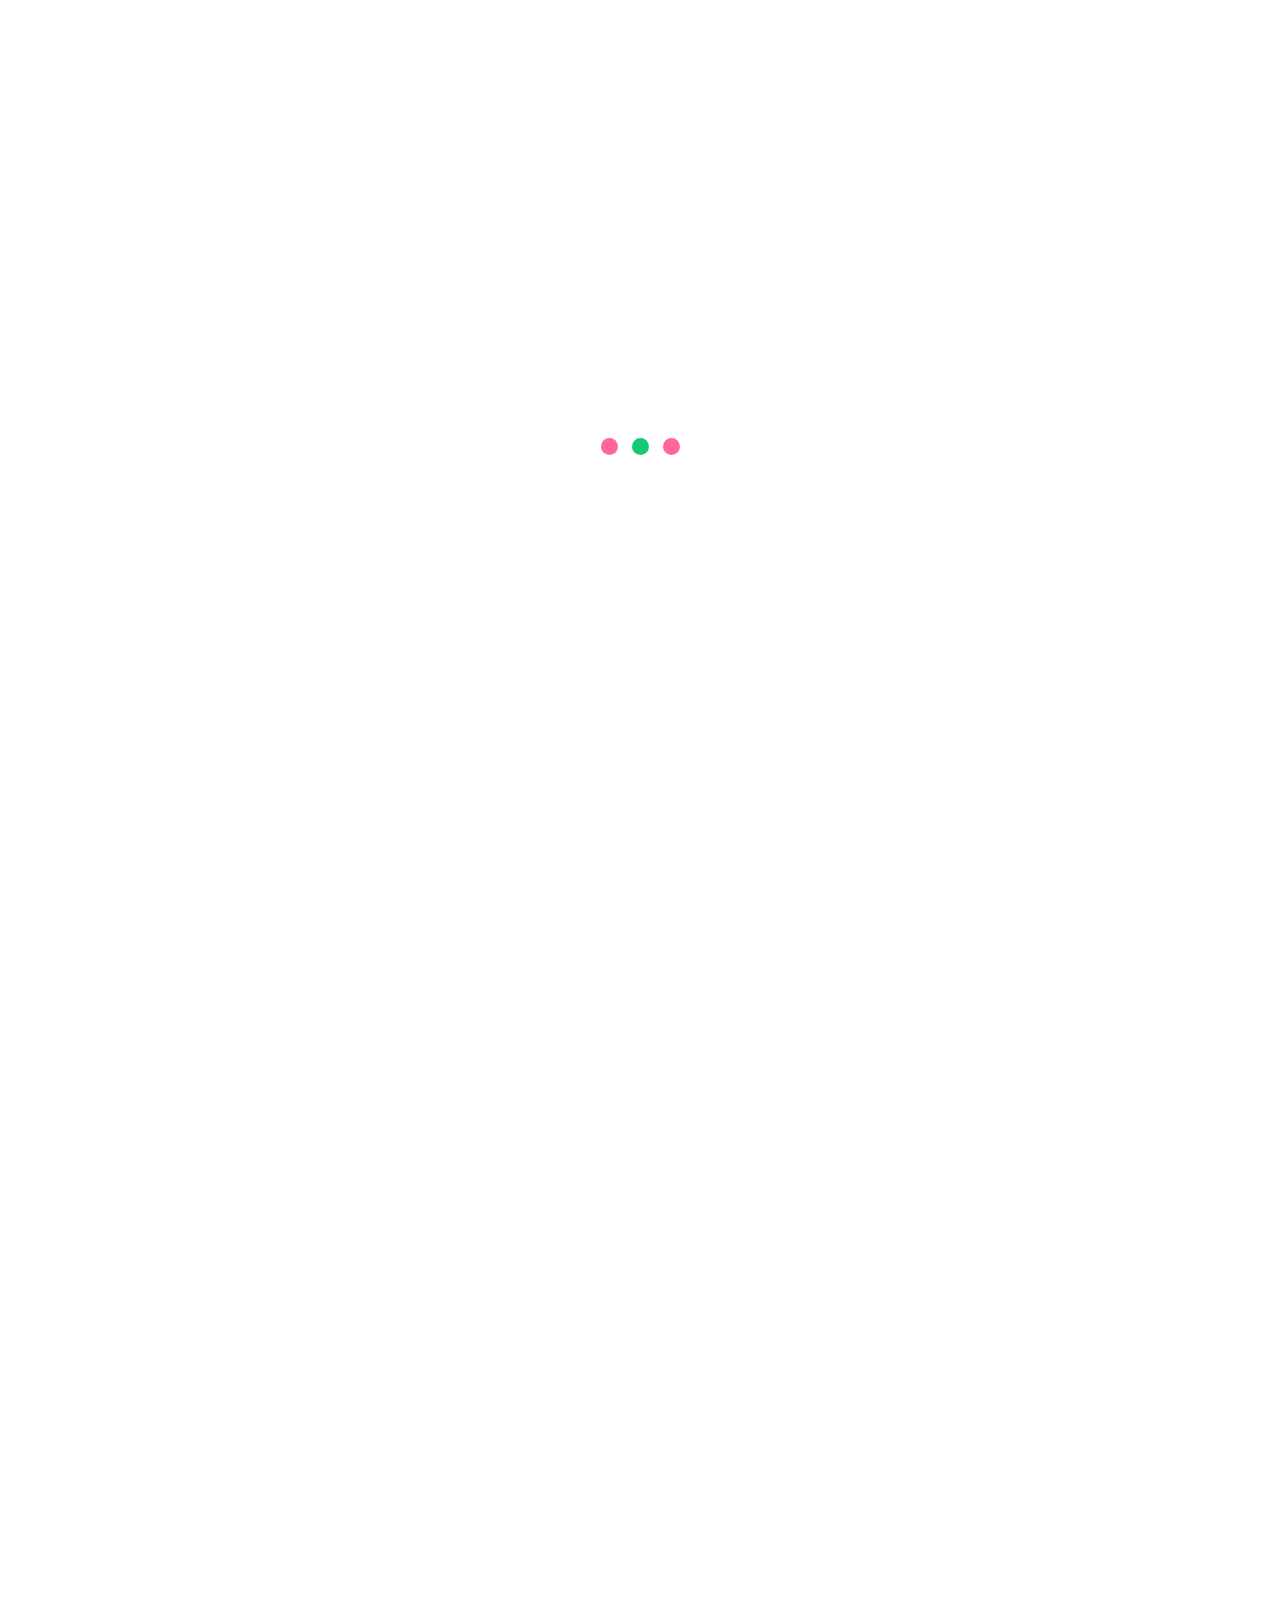
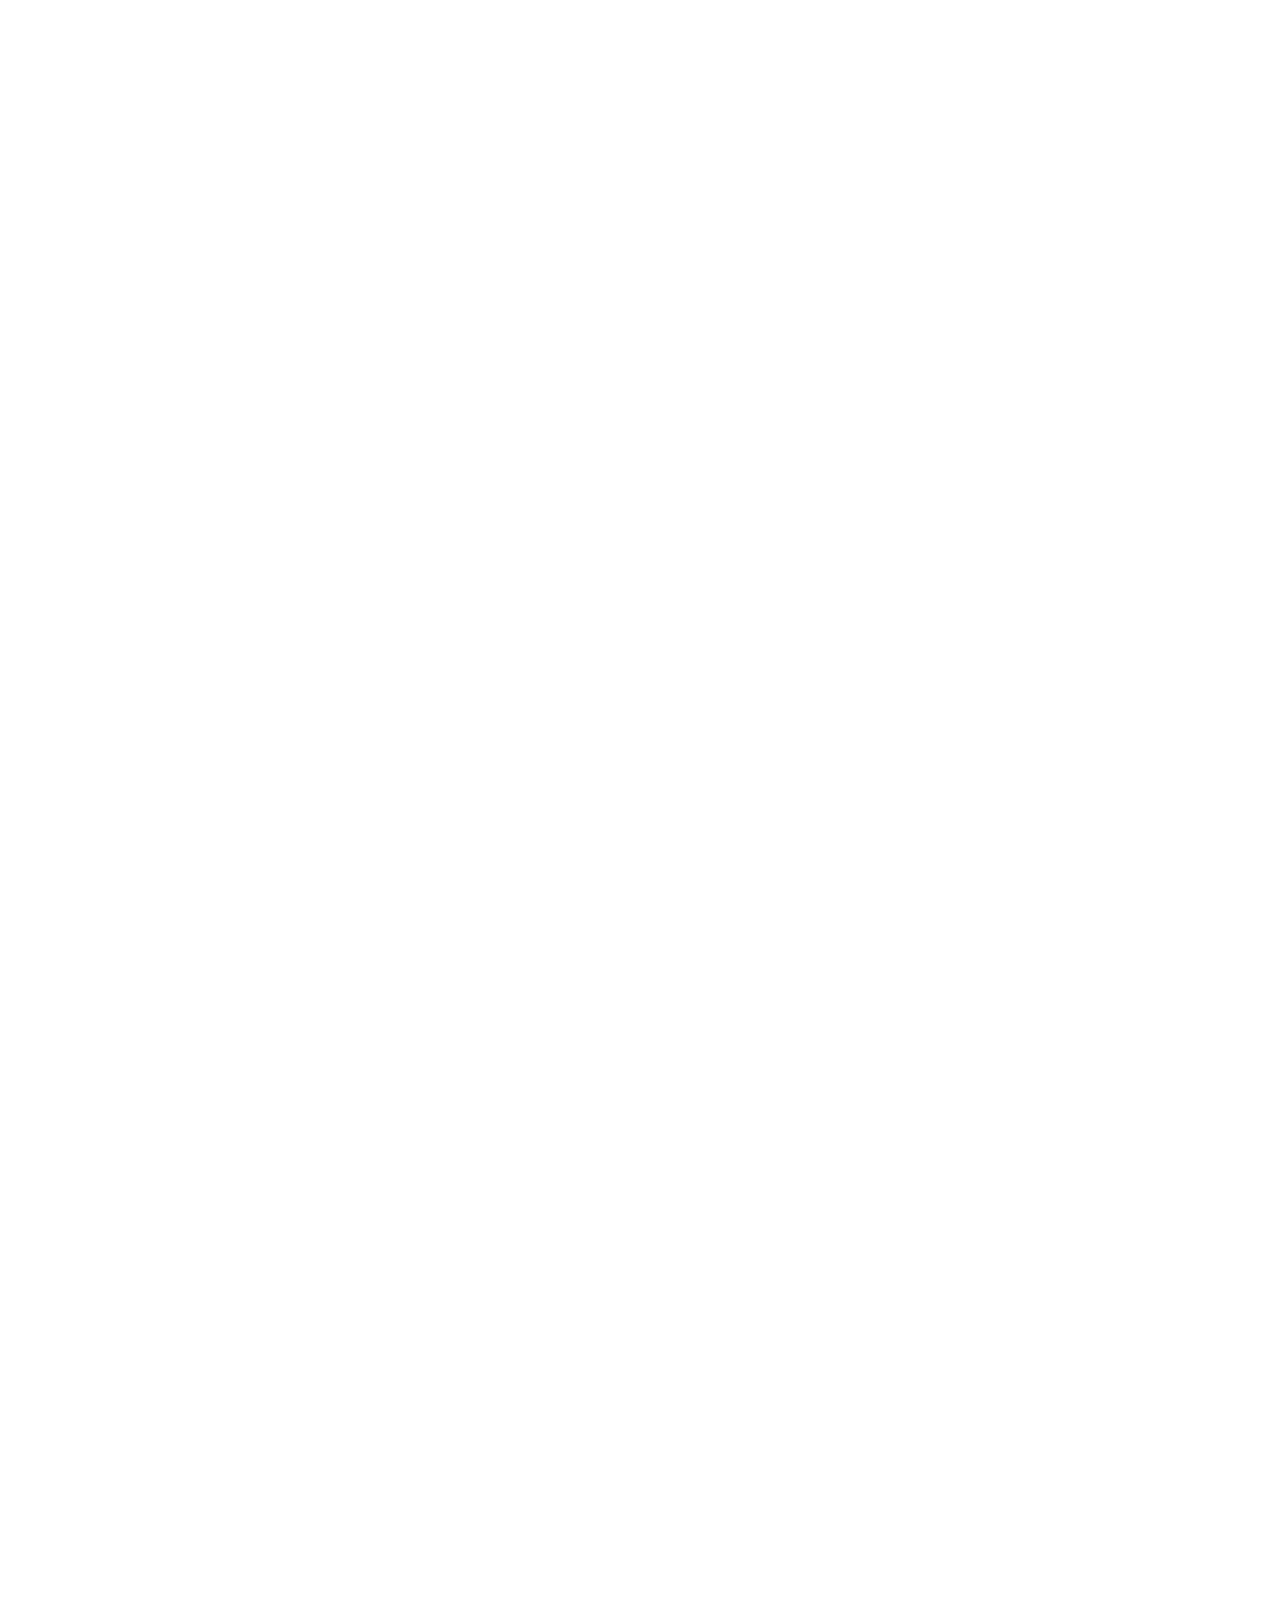
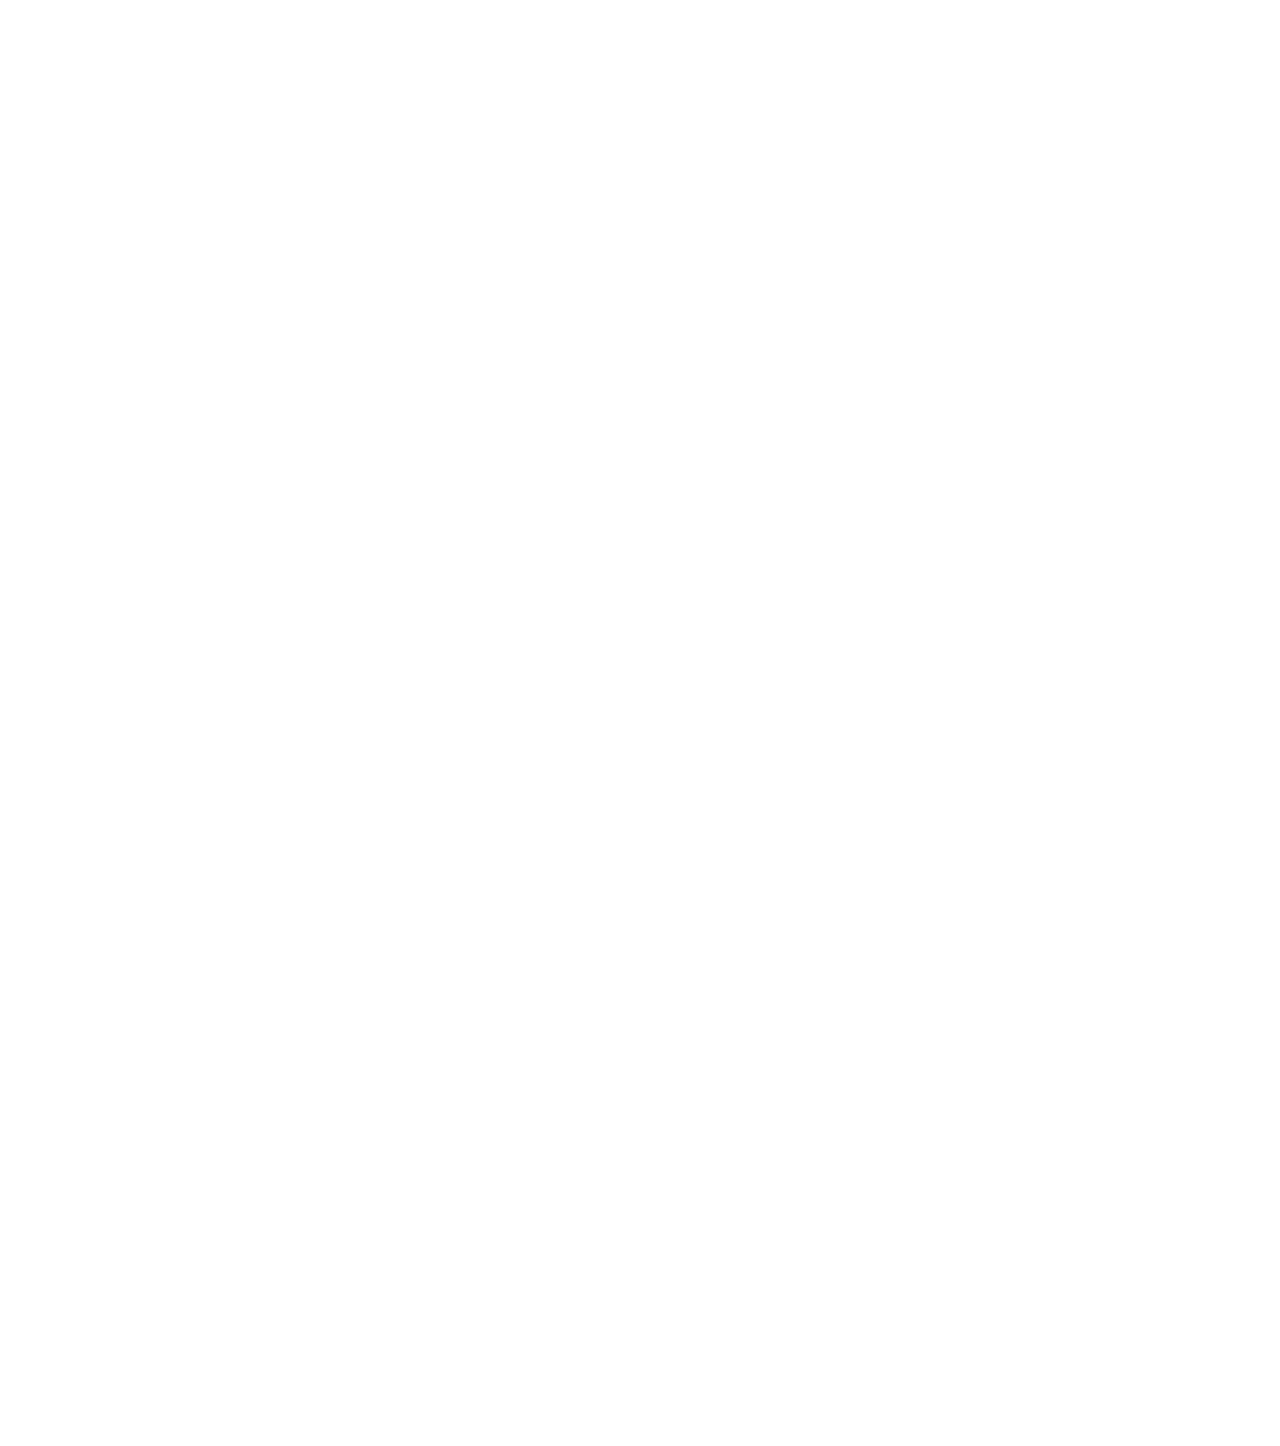
<file: happyundies/html/happyundies-20191211/happyundies/shop.html>
<!DOCTYPE html>
<html lang="en">
	<head><meta http-equiv="Content-Type" content="text/html; charset=utf-8">
		<meta http-equiv="X-UA-Compatible" content="IE=edge">
		<meta name="viewport" content="width=device-width,initial-scale=1,minimum-scale=1,maximum-scale=1">
		<meta name="description" content="">
		<meta name="author" content="">
		<title>HappyUndies</title>
		<link rel="shortcut icon" type="image/x-icon" href="images/favicons.ico">
		<link rel="preload" as="font" href="fonts/icomoon/fonts/icomoon543e.ttf?x9i9xv" type="font/ttf" crossorigin="anonymous">
		<!-- Vendor CSS -->
		<link href="js/plugins.css" rel="stylesheet">
		<!-- Custom styles for this template -->
		<link href="css/main.css" rel="stylesheet">
		<!--icon font-->
		<link href="fonts/icomoon/icomoon.css" rel="stylesheet">
		<!--custom font-->
		<link href="https://fonts.googleapis.com/css?family=Montserrat:100,100i,200,200i,300,300i,400,400i,500,500i,600,600i,700,700i,800,800i,900,900i" rel="stylesheet">
		<link href="https://fonts.googleapis.com/css?family=Open+Sans:300,300i,400,400i,600,600i,700,700i,800,800i" rel="stylesheet">
		<link rel="stylesheet" href="style.css">
	</head>

	<body class="home-page boxed is-dropdn-click">
		<div class="body-preloader">
			<div class="loader-wrap">
				<div class="dots">
					<div class="dot one"></div>
					<div class="dot two"></div>
					<div class="dot three"></div>
				</div>
			</div>
		</div>
		<header class="hdr global_width hdr-style-2 hdr_sticky minicart-icon-style-3 hdr-mobile-style2">
			<!-- Promo TopLine -->
			<div class="hdr-topline">
				<div class="container">
					<div class="row">
						<div class="col-auto hdr-topline-left">
							<div class="custom-text">
								<svg aria-hidden="true" width="20px" focusable="false" data-prefix="fas" data-icon="phone-square-alt" class="svg-inline--fa fa-phone-square-alt fa-w-14" role="img" xmlns="http://www.w3.org/2000/svg" viewBox="0 0 448 512"><path fill="currentColor" d="M400 32H48A48 48 0 0 0 0 80v352a48 48 0 0 0 48 48h352a48 48 0 0 0 48-48V80a48 48 0 0 0-48-48zm-16.39 307.37l-15 65A15 15 0 0 1 354 416C194 416 64 286.29 64 126a15.7 15.7 0 0 1 11.63-14.61l65-15A18.23 18.23 0 0 1 144 96a16.27 16.27 0 0 1 13.79 9.09l30 70A17.9 17.9 0 0 1 189 181a17 17 0 0 1-5.5 11.61l-37.89 31a231.91 231.91 0 0 0 110.78 110.78l31-37.89A17 17 0 0 1 299 291a17.85 17.85 0 0 1 5.91 1.21l70 30A16.25 16.25 0 0 1 384 336a17.41 17.41 0 0 1-.39 3.37z"></path></svg>
								<b>1-844-466-2976 </b>
							</div>
						</div>
						<div class="col hdr-topline-center">
							<div class="custom-text"><span>FREE</span> SHIPPING ON ORDERS $49+ </div>
						</div>
						<div class="col-auto hdr-topline-right links-holder">
							<div class="hdr-line-separate">
								<ul class="social-list">
									<li>
										<a href="#" class="icon icon-facebook"></a>
									</li>
									<li>
										<a href="#" class="icon icon-twitter"></a>
									</li>
									<li>
										<a href="#" class="icon icon-google"></a>
									</li>
									<li>
										<a href="#" class="icon icon-instagram"></a>
									</li>
									<li>
										<a href="#" class="icon icon-youtube"></a>
									</li>
								</ul>
							</div>

						</div>
					</div>
				</div>
			</div>
			<!-- /Promo TopLine -->
			<!-- Mobile Menu -->
			<div class="mobilemenu js-push-mbmenu">
				<div class="mobilemenu-content">
					<div class="mobilemenu-close mobilemenu-toggle"><i class="icon icon-cross"></i></div>
					<div class="mobilemenu-scroll">
						<div class="mobilemenu-search"></div>
						<div class="nav-wrapper show-menu">
							<div class="nav-toggle"><span class="nav-back"><i class="icon-arrow-left"></i></span> <span class="nav-title"></span></div>
							<ul class="nav nav-level-1">
								<li><a href="index.html">Home</a></li>
								<li><a href="cart.html">Cart</a></li>
								<li><a href="checkout.html">Checkout</a></li>
								<li><a href="account-details.html">My Account</a></li>
<li><a href="blog.html">Blog</a></li>
<li><a href="blog-post.html">Blog Post</a></li>
<li><a href="product.html">Product</a></li>
								<li><a href="#">Dropdown Menu</a><span class="arrow"></span>
									<ul class="nav-level-2">
										<li><a href="#">Menu 1</a></li>
										<li><a href="#">Menu 2</a><span class="arrow"></span>
											<ul class="nav-level-3">
												<li><a href="#">Menu 2-1</a></li>
												<li><a href="#">Menu 2-2</a></li>
												<li><a href="#">Menu 2-3</a></li>
												<li><a href="#">Menu 2-4</a></li>
												<li><a href="#">Menu 2-5</a></li>
												<li><a href="#">Menu 2-6</a></li>
											</ul>
										</li>
										<li><a href="#">Menu 3</a></li>
										<li><a href="#">Menu 4</a></li>
										<li><a href="#">Menu 5</a></li>
										<li><a href="#">Menu 6</a></li>
									</ul>
								</li>
							</ul>
						</div>
						<div class="mobilemenu-bottom">
							<div class="mobilemenu-currency"></div>
							<div class="mobilemenu-language"></div>
							<div class="mobilemenu-settings"></div>
						</div>
					</div>
				</div>
			</div>
			<!-- /Mobile Menu -->
			<div class="hdr-mobile show-mobile">
				<div class="hdr-content">
					<div class="container">
						<!-- Menu Toggle -->
						<div class="menu-toggle"><a href="#" class="mobilemenu-toggle"><i class="icon icon-menu"></i></a></div>
						<!-- /Menu Toggle -->
						<div class="logo-holder">
							<a href="index.html" class="logo"><img src="images/logo.png" srcset="images/logo-retina.png 2x" alt=""></a>
						</div>
						<div class="hdr-mobile-right">
							<div class="hdr-topline-right links-holder"></div>
							<div class="minicart-holder"></div>
						</div>
					</div>
				</div>
			</div>
			<div class="hdr-desktop hide-mobile">
				<div class="hdr-content">
					<div class="container">
						<div class="hdr-content-left">
							<span class="left header-side-banner">
								<a href="#" target="_blank">
									<svg aria-hidden="true" width="80px" focusable="false" data-prefix="fas" data-icon="gift" class="svg-inline--fa fa-gift fa-w-16" role="img" xmlns="http://www.w3.org/2000/svg" viewBox="0 0 512 512"><path fill="currentColor" d="M32 448c0 17.7 14.3 32 32 32h160V320H32v128zm256 32h160c17.7 0 32-14.3 32-32V320H288v160zm192-320h-42.1c6.2-12.1 10.1-25.5 10.1-40 0-48.5-39.5-88-88-88-41.6 0-68.5 21.3-103 68.3-34.5-47-61.4-68.3-103-68.3-48.5 0-88 39.5-88 88 0 14.5 3.8 27.9 10.1 40H32c-17.7 0-32 14.3-32 32v80c0 8.8 7.2 16 16 16h480c8.8 0 16-7.2 16-16v-80c0-17.7-14.3-32-32-32zm-326.1 0c-22.1 0-40-17.9-40-40s17.9-40 40-40c19.9 0 34.6 3.3 86.1 80h-86.1zm206.1 0h-86.1c51.4-76.5 65.7-80 86.1-80 22.1 0 40 17.9 40 40s-17.9 40-40 40z"></path></svg>
									<span>Receive Your free gift when you order $99+</span>
								</a>
							</span>
						</div>
						<div class="logo-holder">
							<a href="index.html" class="logo"><img src="images/logo.png" srcset="images/logo-retina.png 2x" alt=""></a>
						</div>
						<div class="hdr-content-right">
							<div class="links-holder">
								<!-- Header Search -->
								<div class="dropdn dropdn_search hide-mobile only-icon">
									<a href="#" class="dropdn-link"><span>Search</span><i class="icon icon-search2"></i></a>
									<div class="dropdn-content">
										<div class="container">
											<form action="#" class="search"><button type="submit" class="search-button"><i class="icon-search2"></i></button> <input type="text" class="search-input" placeholder="search keyword">
												<div class="search-popular js-search-autofill">
													<span class="search-popular-label">popular searches:</span>
													<a href="#">Dildo</a>
													<a href="#">Wig</a>
													<a href="#">MASSAGERS</a>
													<a href="#">CLIT STIMULATORS</a>
													<a href="#">BULLETS</a>
													<a href="#">women toys</a>
													<a href="#">Underwear</a>
													<a href="#">men tops</a>
												</div>
											</form>
										</div>
									</div>
								</div>
								<!-- /Header Search -->
								<!-- Header Account -->
								<div class="dropdn dropdn_account only-text">
									<a href="#" class="dropdn-link">
										<svg aria-hidden="true" focusable="false" data-prefix="fas" data-icon="user-circle" width="21px" class="svg-inline--fa fa-user-circle fa-w-16" role="img" xmlns="http://www.w3.org/2000/svg" viewBox="0 0 496 512"><path fill="currentColor" d="M248 8C111 8 0 119 0 256s111 248 248 248 248-111 248-248S385 8 248 8zm0 96c48.6 0 88 39.4 88 88s-39.4 88-88 88-88-39.4-88-88 39.4-88 88-88zm0 344c-58.7 0-111.3-26.6-146.5-68.2 18.8-35.4 55.6-59.8 98.5-59.8 2.4 0 4.8.4 7.1 1.1 13 4.2 26.6 6.9 40.9 6.9 14.3 0 28-2.7 40.9-6.9 2.3-.7 4.7-1.1 7.1-1.1 42.9 0 79.7 24.4 98.5 59.8C359.3 421.4 306.7 448 248 448z"></path></svg>
										<span>My Account</span>
									</a>
									<div class="dropdn-content">
										<div class="container">
											<div class="dropdn-close">CLOSE</div>
											<ul>
												<li><a href="#">
													<svg aria-hidden="true" width="21px"  focusable="false" data-prefix="fas" data-icon="user-circle" class="svg-inline--fa fa-user-circle fa-w-16" role="img" xmlns="http://www.w3.org/2000/svg" viewBox="0 0 496 512"><path fill="currentColor" d="M248 8C111 8 0 119 0 256s111 248 248 248 248-111 248-248S385 8 248 8zm0 96c48.6 0 88 39.4 88 88s-39.4 88-88 88-88-39.4-88-88 39.4-88 88-88zm0 344c-58.7 0-111.3-26.6-146.5-68.2 18.8-35.4 55.6-59.8 98.5-59.8 2.4 0 4.8.4 7.1 1.1 13 4.2 26.6 6.9 40.9 6.9 14.3 0 28-2.7 40.9-6.9 2.3-.7 4.7-1.1 7.1-1.1 42.9 0 79.7 24.4 98.5 59.8C359.3 421.4 306.7 448 248 448z"></path></svg>
													<span>My Account</span>
												</a></li>
												<li><a href="#"><i class="icon icon-check-box"></i><span>Checkout</span></a></li>
												<li><a href="account.html"><i class="icon icon-lock"></i><span>Log In</span></a></li>
												<li><a href="account.html"><i class="icon icon-person-fill-add"></i><span>Register</span></a></li>
											</ul>
										</div>
									</div>
								</div>
								<!-- /Header Account -->
								<!-- Header Wishlist -->
								<div class="dropdn dropdn_wishlist @@classes">
									<a href="#" class="dropdn-link">
										<i class="icon icon-heart-1"></i>
										<span>Wishlist</span>
									</a>
								</div>
								<!-- /Header Wishlist -->
							</div>
                            <div class="minicart-holder">
                                <div class="minicart minicart-js">
                                    <a href="#" class="minicart-link">
                                        <i class="icon icon-handbag"></i>
                                        <span class="minicart-qty">4</span>
                                        <span class="minicart-title">Shopping Cart</span>
                                        <span class="minicart-total">$750.00</span>
                                    </a>
                                    <div class="minicart-drop-box hdr-desktop hide-mobile">
                                        <div class="container">
                                            <div class="minicart-drop-close"><i class="icon icon-cross"></i></div>
                                            <div class="minicart-drop-content">
                                                <h3>Recently added items:</h3>
                                                <div class="minicart-item-box">
                                                    <div class="minicart-prd">
                                                        <div class="minicart-prd-image"><a href="#"><img src="images/product-placeholder.png"
                                                                    data-srcset="images/Massagers-1.jpg" class=" lazyloaded" alt="" srcset="images/Massagers-1.jpg"></a>
                                                        </div>
                                                        <div class="minicart-prd-name">
                                                            <h5><a href="#">dildo</a></h5>
                                                            <h2><a href="#">Vibrator</a></h2>
                                                        </div>
                                                        <div class="minicart-prd-qty">
                                                            <div class="prd-block_qty">
                                                                <span class="option-label">Qty:</span>
                                                                <div class="qty qty-changer">
                                                                    <fieldset><input type="button" value="&#8210;" class="decrease"> <input type="text" class="qty-input"
                                                                            value="2" data-min="0" data-max="10"> <input type="button" value="+" class="increase">
                                                                    </fieldset>
                                                                </div>
                                                            </div>
                                                            <span class="option-label">max <span class="qty-max">10</span> item(s)</span>
                                                        </div>
                                                        <div class="minicart-prd-price"><span>price:</span> <b>$ 75.00</b></div>
                                                        <div class="minicart-prd-action"><a href="#" class="icon-cross js-product-remove"></a></div>
                                                    </div>
                                                    <div class="minicart-prd">
                                                        <div class="minicart-prd-image"><a href="#"><img src="images/product-placeholder.png"
                                                                    data-srcset="images/Massagers-1.jpg" class=" lazyloaded" alt="" srcset="images/Massagers-1.jpg"></a>
                                                        </div>
                                                        <div class="minicart-prd-name">
                                                            <h5><a href="#">dildo</a></h5>
                                                            <h2><a href="#">Vibrator</a></h2>
                                                        </div>
                                                        <div class="minicart-prd-qty">
                                                            <div class="prd-block_qty">
                                                                <span class="option-label">Qty:</span>
                                                                <div class="qty qty-changer">
                                                                    <fieldset><input type="button" value="&#8210;" class="decrease"> <input type="text" class="qty-input"
                                                                            value="2" data-min="0" data-max="10"> <input type="button" value="+" class="increase">
                                                                    </fieldset>
                                                                </div>
                                                            </div>
                                                            <span class="option-label">max <span class="qty-max">10</span> item(s)</span>
                                                        </div>
                                                        <div class="minicart-prd-price"><span>price:</span> <b>$ 20.00</b></div>
                                                        <div class="minicart-prd-action"><a href="#" class="icon-cross js-product-remove"></a></div>
                                                    </div>
                                                    <div class="minicart-prd">
                                                        <div class="minicart-prd-image"><a href="#"><img src="images/product-placeholder.png"
                                                                    data-srcset="images/Massagers-1.jpg" class=" lazyloaded" alt="" srcset="images/Massagers-1.jpg"></a>
                                                        </div>
                                                        <div class="minicart-prd-name">
                                                            <h5><a href="#">Dildo</a></h5>
                                                            <h2><a href="#">Vibrator</a></h2>
                                                        </div>
                                                        <div class="minicart-prd-qty">
                                                            <div class="prd-block_qty">
                                                                <span class="option-label">Qty:</span>
                                                                <div class="qty qty-changer">
                                                                    <fieldset><input type="button" value="&#8210;" class="decrease"> <input type="text" class="qty-input"
                                                                            value="2" data-min="0" data-max="10"> <input type="button" value="+" class="increase">
                                                                    </fieldset>
                                                                </div>
                                                            </div>
                                                            <span class="option-label">max <span class="qty-max">10</span> item(s)</span>
                                                        </div>
                                                        <div class="minicart-prd-price"><span>price:</span> <b>$ 199.00</b></div>
                                                        <div class="minicart-prd-action"><a href="#" class="icon-cross js-product-remove"></a></div>
                                                    </div>
                                                    <div class="minicart-prd">
                                                        <div class="minicart-prd-image"><a href="#"><img src="images/product-placeholder.png"
                                                                    data-srcset="images/Massagers-1.jpg" class=" lazyloaded" alt="" srcset="images/Massagers-1.jpg"></a>
                                                        </div>
                                                        <div class="minicart-prd-name">
                                                            <h5><a href="#">Dildo</a></h5>
                                                            <h2><a href="#">Vibrator</a></h2>
                                                        </div>
                                                        <div class="minicart-prd-qty">
                                                            <div class="prd-block_qty">
                                                                <span class="option-label">Qty:</span>
                                                                <div class="qty qty-changer">
                                                                    <fieldset><input type="button" value="&#8210;" class="decrease"> <input type="text" class="qty-input"
                                                                            value="2" data-min="0" data-max="10"> <input type="button" value="+" class="increase">
                                                                    </fieldset>
                                                                </div>
                                                            </div>
                                                            <span class="option-label">max <span class="qty-max">10</span> item(s)</span>
                                                        </div>
                                                        <div class="minicart-prd-price"><span>price:</span> <b>$ 199.00</b></div>
                                                        <div class="minicart-prd-action"><a href="#" class="icon-cross js-product-remove"></a></div>
                                                    </div>
                                                </div>
                                                <div class="minicart-drop-total">
                                                        <div class="float-right"><span class="minicart-drop-summa"><span>Cart Subtotal:</span> <b>$ 294.00</b></span>
                                                            <div class="minicart-drop-btns-wrap">
                                                                <a href="#" class="btn"><i class="icon-check-box"></i><span>checkout</span></a>
                                                                <a href="#" class="btn btn--alt"><i class="icon-handbag"></i><span>view cart</span></a></div>
                                                        </div>
                                                        <div class="float-left">
                                                            <a href="#" class="btn btn--alt"><i class="icon-handbag"></i><span>view cart</span></a>
                                                            <a href="#" class="btn btn--grey"><i class="icon-repeat"></i><span>update cart</span></a>
                                                        </div>
                                                </div>
                                            </div>
                                        </div>
                                    </div>
                                    <div class="minicart-drop hdr-mobile show-mobile">
                                        <div class="container">
                                            <div class="minicart-drop-close"><i class="icon icon-cross"></i></div>
                                            <div class="minicart-drop-content">
                                                <h3>Recently added items:</h3>
                                                <div class="minicart-prd">
                                                    <div class="minicart-prd-image"><a href="#"><img src="images/product-placeholder.png"
                                                                data-srcset="images/Massagers-1.jpg" class=" lazyloaded" alt="" srcset="images/Massagers-1.jpg"></a>
                                                    </div>
                                                    <div class="minicart-prd-name">
                                                        <h5><a href="#">dildo</a></h5>
                                                        <h2><a href="#">Vibrator</a></h2>
                                                    </div>
                                                    <div class="minicart-prd-qty">
                                                        <div class="prd-block_qty">
                                                            <span class="option-label">Qty:</span>
                                                            <div class="qty qty-changer">
                                                                <fieldset><input type="button" value="&#8210;" class="decrease"> <input type="text" class="qty-input"
                                                                        value="2" data-min="0" data-max="10"> <input type="button" value="+" class="increase">
                                                                </fieldset>
                                                            </div>
                                                        </div>
                                                        <span class="option-label">max <span class="qty-max">10</span> item(s)</span>
                                                    </div>
                                                    <div class="minicart-prd-price"><span>price:</span> <b>$ 75.00</b></div>
                                                    <div class="minicart-prd-action"><a href="#" class="icon-cross js-product-remove"></a></div>
                                                </div>
                                                <div class="minicart-prd">
                                                    <div class="minicart-prd-image"><a href="#"><img src="images/product-placeholder.png"
                                                                data-srcset="images/Massagers-1.jpg" class=" lazyloaded" alt="" srcset="images/Massagers-1.jpg"></a>
                                                    </div>
                                                    <div class="minicart-prd-name">
                                                        <h5><a href="#">dildo</a></h5>
                                                        <h2><a href="#">Vibrator</a></h2>
                                                    </div>
                                                    <div class="minicart-prd-qty">
                                                        <div class="prd-block_qty">
                                                            <span class="option-label">Qty:</span>
                                                            <div class="qty qty-changer">
                                                                <fieldset><input type="button" value="&#8210;" class="decrease"> <input type="text" class="qty-input"
                                                                        value="2" data-min="0" data-max="10"> <input type="button" value="+" class="increase">
                                                                </fieldset>
                                                            </div>
                                                        </div>
                                                        <span class="option-label">max <span class="qty-max">10</span> item(s)</span>
                                                    </div>
                                                    <div class="minicart-prd-price"><span>price:</span> <b>$ 20.00</b></div>
                                                    <div class="minicart-prd-action"><a href="#" class="icon-cross js-product-remove"></a></div>
                                                </div>
                                                <div class="minicart-prd">
                                                    <div class="minicart-prd-image"><a href="#"><img src="images/product-placeholder.png"
                                                                data-srcset="images/Massagers-1.jpg" class=" lazyloaded" alt="" srcset="images/Massagers-1.jpg"></a>
                                                    </div>
                                                    <div class="minicart-prd-name">
                                                        <h5><a href="#">Dildo</a></h5>
                                                        <h2><a href="#">Vibrator</a></h2>
                                                    </div>
                                                    <div class="minicart-prd-qty">
                                                        <div class="prd-block_qty">
                                                            <span class="option-label">Qty:</span>
                                                            <div class="qty qty-changer">
                                                                <fieldset><input type="button" value="&#8210;" class="decrease"> <input type="text" class="qty-input"
                                                                        value="2" data-min="0" data-max="10"> <input type="button" value="+" class="increase">
                                                                </fieldset>
                                                            </div>
                                                        </div>
                                                        <span class="option-label">max <span class="qty-max">10</span> item(s)</span>
                                                    </div>
                                                    <div class="minicart-prd-price"><span>price:</span> <b>$ 199.00</b></div>
                                                    <div class="minicart-prd-action"><a href="#" class="icon-cross js-product-remove"></a></div>
                                                </div>
                                                <div class="minicart-prd">
                                                    <div class="minicart-prd-image"><a href="#"><img src="images/product-placeholder.png"
                                                                data-srcset="images/Massagers-1.jpg" class=" lazyloaded" alt="" srcset="images/Massagers-1.jpg"></a>
                                                    </div>
                                                    <div class="minicart-prd-name">
                                                        <h5><a href="#">Dildo</a></h5>
                                                        <h2><a href="#">Vibrator</a></h2>
                                                    </div>
                                                    <div class="minicart-prd-qty">
                                                        <div class="prd-block_qty">
                                                            <span class="option-label">Qty:</span>
                                                            <div class="qty qty-changer">
                                                                <fieldset><input type="button" value="&#8210;" class="decrease"> <input type="text" class="qty-input"
                                                                        value="2" data-min="0" data-max="10"> <input type="button" value="+" class="increase">
                                                                </fieldset>
                                                            </div>
                                                        </div>
                                                        <span class="option-label">max <span class="qty-max">10</span> item(s)</span>
                                                    </div>
                                                    <div class="minicart-prd-price"><span>price:</span> <b>$ 199.00</b></div>
                                                    <div class="minicart-prd-action"><a href="#" class="icon-cross js-product-remove"></a></div>
                                                </div>
                                                <div class="minicart-drop-total">
                                                        <div class="float-right"><span class="minicart-drop-summa"><span>Cart Subtotal:</span> <b>$ 294.00</b></span>
                                                            <div class="minicart-drop-btns-wrap">
                                                                <a href="#" class="btn"><i class="icon-check-box"></i><span>checkout</span></a>
                                                                <a href="#" class="btn btn--alt"><i class="icon-handbag"></i><span>view cart</span></a></div>
                                                        </div>
                                                        <div class="float-left">
                                                            <a href="#" class="btn btn--alt"><i class="icon-handbag"></i><span>view cart</span></a>
                                                            <a href="#" class="btn btn--grey"><i class="icon-repeat"></i><span>update cart</span></a>
                                                        </div>
                                                </div>
                                            </div>
                                        </div>
                                    </div>
                                </div>
                            </div>
						</div>
					</div>
				</div>
				<div class="nav-holder">
					<div class="container">
						<div class="hdr-nav">
							<!--mmenu-->
							<ul class="mmenu mmenu-js">
								<li><a href="index.html">Home</a></li>
								<li><a href="cart.html">Cart</a></li>
								<li><a href="checkout.html">Checkout</a></li>
								<li><a href="account-details.html">My Account</a></li>
<li><a href="blog.html">Blog</a></li>
<li><a href="blog-post.html">Blog Post</a></li>
<li><a href="product.html">Product</a></li>
								<li class="mmenu-item--simple">
									<a href="#" title="">Dropdown Simple<span class="menu-label menu-label--color1">NEW</span></a>
									<div class="mmenu-submenu">
										<ul class="submenu-list">
											<li><a href="#" title="">Test Menu 1</a>
												<ul>
													<li><a href="#">Test Menu 1-1</a>
														<ul>
															<li><a href="#">Test Menu 1-1-1</a></li>
															<li><a href="#">Test Menu 1-1-2</a></li>
															<li><a href="#">Test Menu 1-1-3</a></li>
															<li><a href="#">Test Menu 1-1-4</a></li>
														</ul>
													</li>
													<li><a href="#">Test Menu 1-2</a></li>
													<li><a href="#">Test Menu 1-3</a></li>
													<li><a href="#">Test Menu 1-4</a></li>
												</ul>
											</li>
											<li><a href="#">Test Menu 2</a></li>
											<li><a href="#">Test Menu 3</a>
												<ul>
													<li><a href="#">Test Menu 3-1</a>
														<ul>
															<li><a href="#">Test Menu 3-1-1</a></li>
															<li><a href="#">Test Menu 3-1-2</a></li>
															<li><a href="#">Test Menu 3-1-3</a></li>
															<li><a href="#">Test Menu 3-1-4</a></li>
														</ul>
													</li>
													<li><a href="#">Test Menu 3-2</a></li>
													<li><a href="#">Test Menu 3-3</a></li>
													<li><a href="#">Test Menu 3-4</a></li>
												</ul>
											</li>
											<li><a href="#">Test Menu 4</a></li>
										</ul>
									</div>
								</li>
								<li class="mmenu-item--mega"><a href="shop.html">Shop</a>
									<div class="mmenu-submenu mmenu-submenu-with-sublevel">
										<div class="mmenu-submenu-inside">
											<div class="container">
												<div class="mmenu-right width-20">
													<h4 class="text-center submenu-title">Featured</h4>
													<div class="prd-carousel-menu" data-slick='{"slidesToShow": 1, "slidesToScroll": 1, "arrows": true}'>
														<div class="prd-sm">
															<a href="#" class="prd-img"><img src="images/product-placeholder.png" data-srcset="images/379a1a7eab3ad2b6a14dc29468664374-1.jpg" class="lazyload" alt=""></a>
															<div class="prd-info">
																<h2 class="prd-title"><a href="#">Dildo</a></h2>
																<div class="prd-price">
																	<div class="price-new">$ 90.00</div>
																	<div class="price-old">$ 150.00</div>
																</div>
															</div>
														</div>
														<div class="prd-sm">
															<a href="#" class="prd-img"><img src="images/product-placeholder.png" data-srcset="images/484989db2977dcede067f9dac24b6ade-1.jpg" class="lazyload" alt=""></a>
															<div class="prd-info">
																<h2 class="prd-title"><a href="#">Vibrator</a></h2>
																<div class="prd-price">
																	<div class="price-new">$ 110.00</div>
																	<div class="price-old">$ 210.00</div>
																</div>
															</div>
														</div>
													</div>
												</div>
												<div class="mmenu-cols column-5">
													<div class="mmenu-col">
														<h3 class="submenu-title"><a href="#">Sample Menu</a></h3>
														<ul class="submenu-list">
															<li><a href="#">Sub Menu Level 1</a>
																<ul class="sub-level">
																	<li><a href="#">Sub Menu Level 2</a>
																		<ul class="sub-level">
																			<li><a href="#">Sub Menu Level 3</a>
																				<ul class="sub-level">
																					<li><a href="#">Sub Menu Level 4</a>
																						<ul class="sub-level">
																							<li><a href="#">Sub Menu Level 5</a>
																								<ul class="sub-level">
																									<li><a href="#">Sub Menu Level 6</a>
																										<ul class="sub-level">
																											<li><a href="#">Sub Menu Level 7</a></li>
																											<li><a href="#">Sub Menu Level 7</a></li>
																											<li><a href="#">Sub Menu Level 7</a></li>
																										</ul>
																									</li>
																									<li><a href="#">Sub Menu Level 6</a></li>
																									<li><a href="#">Sub Menu Level 6</a></li>
																									<li><a href="#">Sub Menu Level 6</a></li>
																									<li><a href="#">Sub Menu Level 6</a></li>
																									<li><a href="#">Sub Menu Level 6</a></li>
																									<li><a href="#">Sub Menu Level 6</a></li>
																									<li><a href="#">Sub Menu Level 6</a></li>
																								</ul>
																							</li>
																							<li><a href="#">Sub Menu Level 5</a></li>
																							<li><a href="#">Sub Menu Level 5</a></li>
																							<li><a href="#">Sub Menu Level 5</a></li>
																							<li><a href="#">Sub Menu Level 5</a></li>
																						</ul>
																					</li>
																					<li><a href="#">Sub Menu Level 4</a></li>
																					<li><a href="#">Sub Menu Level 4</a></li>
																					<li><a href="#">Sub Menu Level 4</a></li>
																					<li><a href="#">Sub Menu Level 4</a></li>
																					<li><a href="#">Sub Menu Level 4</a></li>
																					<li><a href="#">Sub Menu Level 4</a></li>
																					<li><a href="#">Sub Menu Level 4</a></li>
																				</ul>
																			</li>
																			<li><a href="#">Sub Menu Level 3</a></li>
																			<li><a href="#">Sub Menu Level 3</a></li>
																			<li><a href="#">Sub Menu Level 3</a></li>
																			<li><a href="#">Sub Menu Level 3</a></li>
																		</ul>
																	</li>
																	<li><a href="#">Sub Menu Level 2</a></li>
																	<li><a href="#">Sub Menu Level 2</a></li>
																	<li><a href="#">Sub Menu Level 2</a></li>
																	<li><a href="#">Sub Menu Level 2</a></li>
																	<li><a href="#">Sub Menu Level 2</a></li>
																	<li><a href="#">Sub Menu Level 2</a></li>
																	<li><a href="#">Sub Menu Level 2</a></li>
																	<li><a href="#">Sub Menu Level 2</a></li>
																	<li><a href="#">Sub Menu Level 2</a></li>
																	<li><a href="#">Sub Menu Level 2</a></li>
																	<li><a href="#">Sub Menu Level 2</a></li>
																	<li><a href="#">Sub Menu Level 2</a></li>
																	<li><a href="#">Sub Menu Level 2</a></li>
																</ul>
															</li>
															<li><a href="#">Sub Menu Level 2</a></li>
															<li><a href="#">Sub Menu Level 3</a></li>
														</ul><a href="#" class="submenu-view-more">View More</a>
														<div class="submenu-img">
															<a href="#"><img src="images/placeholder.png" data-src="images/379a1a7eab3ad2b6a14dc29468664374-1.jpg" class="lazyload" alt=""></a>
														</div>
													</div>
													<div class="mmenu-col">
														<h3 class="submenu-title"><a href="#">Vibrators</a></h3>
														<ul class="submenu-list">
															<li><a href="#">Clitoral Vibrators</a></li>
															<li><a href="#">Wireless Vibrators</a></li>
														</ul>
														<div class="submenu-img">
															<a href="#"><img src="images/placeholder.png" data-src="images/484989db2977dcede067f9dac24b6ade-1.jpg" class="lazyload" alt=""></a>
														</div>
													</div>
													<div class="mmenu-col">
														<h3 class="submenu-title"><a href="#">Massagers</a></h3>
														<ul class="submenu-list">
															<li><a href="#">Clit Stimulators</a></li>
															<li><a href="#">Bullets</a></li>
														</ul><a href="#" class="submenu-view-more">View More</a>
														<div class="submenu-img">
															<a href="#"><img src="images/placeholder.png" data-src="images/7644ff497f3b1c743af46b0ebed80a41-1.jpg" class="lazyload" alt=""></a>
														</div>
													</div>
													<div class="mmenu-col">
														<h3 class="submenu-title"><a href="#">Dildos</a></h3>
														<ul class="submenu-list">
															<li><a href="#">50 Shades</a></li>
														</ul><a href="#" class="submenu-view-more">View More</a>
														<div class="submenu-img">
															<a href="#"><img src="images/placeholder.png" data-src="images/babe88f5001b76092682696b72e58f2f-1.jpg" class="lazyload" alt=""></a>
														</div>
													</div>
													<div class="mmenu-col">
														<h3 class="submenu-title"><a href="#">Wigs</a></h3>
														<ul class="submenu-list">
															<li><a href="#">Games</a></li>
														</ul><a href="#" class="submenu-view-more">View More</a>
														<div class="submenu-img">
															<a href="#"><img src="images/placeholder.png" data-src="images/2eadb88b0284055e803fdb99648a770c-1.jpg" class="lazyload" alt=""></a>
														</div>
													</div>
												</div>
												<div class="mmenu-bottom">
													<div class="custom-text"><span>FREE</span> STANDARD DELIVERY ON ORDERS OVER $ 150</div>
													<div class="custom-text"><span>100%</span> money back guarantee</div>
													<div class="custom-text"><span>24/7</span> customer support</div>
												</div>
											</div>
										</div>
									</div>
								</li>
							</ul>
							<!--/mmenu-->
						</div>
					</div>
				</div>
			</div>
			<div class="sticky-holder compensate-for-scrollbar">
				<div class="container">
					<div class="row"><a href="#" class="mobilemenu-toggle show-mobile"><i class="icon icon-menu"></i></a>
						<div class="col-auto logo-holder-s">
							<a href="index.html" class="logo"><img src="images/logo.png" srcset="images/logo-retina.png 2x" alt=""></a>
						</div>
						<!--navigation-->
						<div class="prev-menu-scroll icon-angle-left prev-menu-js"></div>
						<div class="nav-holder-s"></div>
						<div class="next-menu-scroll icon-angle-right next-menu-js"></div>
						<!--//navigation-->
						<div class="col-auto minicart-holder-s"></div>
					</div>
				</div>
			</div>
		</header>
		<div class="page-content">
			<div class="holder mt-0">
				<div class="container">
					<ul class="breadcrumbs">
						<li><a href="index.html">Home</a></li>
						<li><span>Category</span></li>
					</ul>
				</div>
			</div>
			<div class="holder mt-0">
				<div class="container">
					<!-- Two columns -->
					<!-- Page Title -->
					<div class="page-title text-center d-none d-lg-block">
						<div class="title">
							<h1>Sex Toys For Couples</h1>
						</div>
					</div>
					<!-- /Page Title -->
					<div class="row">
						<div class="col-sm-12">
							<!-- Categories Info -->
							<div class="category-description text-center">
								<p>We’d never hint that maybe, just mayyybe, your sex life could use a bit of a boost. A tiny shot of adrenaline, if you will. Now, if, by some wild coincidence, it turns out that your bedroom COULD benefit from a little extra something, you’re in the right place! Our Sex Toys for Couples category, aside from being our most popular, is where you’ll be able to find a huge array of toys, tools and tricks to inspire, rejuvenate or just make a great thing even better.</p>
							</div>
							<!-- Categories Info -->
							<!-- Banners -->
							<div class="category-banners cat_banenr_grid mb-4">

								<div class="row bnr-grid 1-gutters hovered">
									<div class="col-md-6">
										<div class="col-content">
											<a href="#" target="_blank" class="bnr-wrap">
												<div class="bnr bnr17 bnr--style-1-1 bnr--middle bnr-hover-scale bnr--right" data-fontratio="10.66">
													<img src="images/cat-1.png" alt="">
													<span class="bnr-caption" style="padding: 2% 6%; display: flex;">
														<span class="bnr-text-wrap">
															<span class="bnr-text3" >HappyUndies's <br>Best Selling <br><small><strike>Compare at $29</strike></small> Only $9
															</span>
															<span class="btn-decor btn-decor--xs btn-decor--whiteline bnr-btn">	shop now
																<span class="btn-line">
																</span>
															</span>
														</span>
													</span>
												</div>
											</a>
										</div>
									</div>
									<div class="col-md-6">
										<div class="col-content">
											<a href="#" target="_blank" class="bnr-wrap">
												<div class="bnr bnr17 bnr--style-1-1 bnr--right bnr--middle bnr-hover-scale" data-fontratio="10.66">
													<img src="images/cat-2.png" alt="">
													<span class="bnr-caption" style="padding: 2% 6%; display: flex;">
														<span class="bnr-text-wrap">
															<span class="bnr-text3" style="color: rgb(255, 102, 153);">HappyUndies's <br>Best Selling <br><small><strike>Compare at $29</strike></small> Only $9
															</span>
															<span class="btn-decor btn-decor--xs btn-decor--whiteline bnr-btn" style="color: rgb(255, 102, 153);">	shop now
																<span class="btn-line"  style="background-color: rgb(255, 102, 153);"></span>
															</span>
														</span>
													</span>
												</div>
											</a>
										</div>
									</div>
								</div>

							</div>
							<!-- /Banners -->
						</div>
					</div>

					<div class="row">
						<!-- Center column -->
						<div class="col-lg aside">
							<div class="prd-grid-wrap">
								<!-- Filter Row -->
								<div class="filter-row invisible">
									<div class="row row-1 d-lg-none align-items-center">
										<div class="col">
											<h1 class="category-title">Sex Toy's</h1>
										</div>
										<div class="col-auto ml-auto">
											<div class="view-in-row d-md-none"><span data-view="data-to-show-sm-1"><i class="icon icon-view-1"></i></span> <span data-view="data-to-show-sm-2"><i class="icon icon-view-2"></i></span></div>
											<div class="view-in-row d-none d-md-inline"><span data-view="data-to-show-md-2"><i class="icon icon-view-2"></i></span> <span data-view="data-to-show-md-3"><i class="icon icon-view-3"></i></span></div>
										</div>
									</div>
									<div class="row row-2">
										<div class="col-left d-flex align-items-center">
											<div class="sort-by-holder">
												<div class="select-label d-none d-lg-inline">Sort by:</div>
												<div class="select-wrapper-sm d-none d-lg-inline-block">
													<select class="form-control input-sm">
														<option value="Best Seller">Best Seller</option>
														<option value="New Arrivals">New Arrivals</option>
														<option value="Price:-Low-to-High">Price: Low to High</option>
														<option value="Price:-High-to-Low">Price: High to Low</option>
														<option value="featured">Featured</option>
													</select>
												</div>
												<div class="select-directions d-none d-lg-inline"><span><i class="icon icon-arrow-down"></i></span> <span><i class="icon icon-arrow-up"></i></span></div>
												<div class="dropdown d-flex d-lg-none align-items-center justify-content-center"><span class="select-label">Sort By</span>
													<div class="select-wrapper-sm">
														<select class="form-control input-sm">
															<option value="Best Seller">Best Seller</option>
															<option value="New Arrivals">New Arrivals</option>
															<option value="Price:-Low-to-High">Price: Low to High</option>
															<option value="Price:-High-to-Low">Price: High to Low</option>
															<option value="featured">Featured</option>
														</select>
													</div>
												</div>
											</div>
											<div class="filter-button d-lg-none"><a href="#" class="fixed-col-toggle">FILTER</a></div>
										</div>
										<div class="col col-center d-none d-lg-flex align-items-center justify-content-center">
											<div class="view-label">View:</div>
											<div class="view-in-row"><span data-view="data-to-show-3"><i class="icon icon-view-3"></i></span> <span data-view="data-to-show-4"><i class="icon icon-view-4"></i></span></div>
										</div>
										<div class="col-right ml-auto d-none d-lg-flex align-items-center">
											<div class="items-count">35 item(s)</div>
											<div class="show-count-holder">
												<div class="select-label">Show:</div>
												<div class="select-wrapper-sm"><select class="form-control input-sm">
														<option value="featured">12</option>
														<option value="rating">36</option>
														<option value="price">100</option>
													</select></div>
											</div>
										</div>
									</div>
								</div>
								<!-- /Filter Row -->
								<!-- Products Grid -->
								<div class="prd-grid product-listing data-to-show-4 data-to-show-md-4 data-to-show-sm-2 js-category-grid">
									<div class="prd prd-has-loader prd-new prd-popular">
										<div class="prd-inside">
											<div class="prd-img-area">
												<a href="#" class="prd-img">
													<img src="images/product-placeholder.png" data-srcset="images/cc139c2f6c2c14ae0c03b012efd0f87e-1.jpg" alt="Glamor shoes" class="js-prd-img lazyload"></a>
												<div class="label-new">NEW</div>
												<a href="#" class="label-wishlist icon-heart js-label-wishlist"></a>
<a href="#" class="icon-eye prd-qview-link js-qview-link" data-fancybox data-src="#modalQuickView"></a>
												<ul class="list-options color-swatch prd-hidemobile">
													<li data-image="images/cc139c2f6c2c14ae0c03b012efd0f87e-1.jpg">
														<a href="#" class="js-color-toggle"><img src="images/product-placeholder.png" data-srcset="images/cc139c2f6c2c14ae0c03b012efd0f87e-1.jpg" class="lazyload" alt="Color Name"></a>
													</li>
													<li data-image="images/1798ddd99e8e939f1b260f18a5cb86bb-1.jpg">
														<a href="#" class="js-color-toggle"><img src="images/product-placeholder.png" data-srcset="images/1798ddd99e8e939f1b260f18a5cb86bb-1.jpg" class="lazyload" alt="Color Name"></a>
													</li>
												</ul>
												<div class="gdw-loader"></div>
											</div>
											<div class="prd-info">
												<div class="prd-tag prd-hidemobile"><a href="#">Realistic Vibrators</a></div>
												<h2 class="prd-title"><a href="#">COCK VIBE #1</a></h2>
												<div class="prd-rating prd-hidemobile"><i class="icon-star fill"></i><i class="icon-star fill"></i><i class="icon-star fill"></i><i class="icon-star fill"></i><i class="icon-star"></i></div>
												<div class="prd-price">
													<div class="price-new">$ 9.85</div>
												</div>
												<div class="prd-hover">
													<div class="prd-action">
														<form action="#"><input type="hidden"> <button class="btn" data-fancybox data-src="#modalCheckOut"><i class="icon icon-handbag"></i><span>Add To Cart</span></button></form>
														<div class="prd-links">
															<a href="#" class="icon-eye prd-qview-link js-qview-link" data-fancybox data-src="#modalQuickView"></a>
														</div>
													</div>
												</div>
											</div>
										</div>
									</div>
									<div class="prd prd-has-loader prd-new">
										<div class="prd-inside">
											<div class="prd-img-area">
												<a href="#" class="prd-img"><img src="images/product-placeholder.png" data-srcset="images/f372b3bbe5119c00c7c4e6bb54cb5116-1.jpg" alt="Long top with print" class="js-prd-img lazyload"></a>
												<div class="label-new">NEW</div>
												<a href="#" class="label-wishlist icon-heart js-label-wishlist"></a>
<a href="#" class="icon-eye prd-qview-link js-qview-link" data-fancybox data-src="#modalQuickView"></a>
												<ul class="list-options color-swatch prd-hidemobile">
													<li data-image="images/f372b3bbe5119c00c7c4e6bb54cb5116-1.jpg">
														<a href="#" class="js-color-toggle"><img src="images/product-placeholder.png" data-srcset="images/f372b3bbe5119c00c7c4e6bb54cb5116-1.jpg" class="lazyload" alt="Color Name"></a>
													</li>
													<li data-image="images/c0e6609e67aa7be5aebbc3faa49822a6-1-416x600.jpg">
														<a href="#" class="js-color-toggle"><img src="images/product-placeholder.png" data-srcset="images/c0e6609e67aa7be5aebbc3faa49822a6-1-416x600.jpg" class="lazyload" alt="Color Name"></a>
													</li>
												</ul>
												<div class="gdw-loader"></div>
											</div>
											<div class="prd-info">
												<div class="prd-tag prd-hidemobile"><a href="#">Vibrators</a></div>
												<h2 class="prd-title"><a href="#">B Yours Cock Vibe #2</a></h2>
												<div class="prd-rating prd-hidemobile"><i class="icon-star fill"></i><i class="icon-star fill"></i><i class="icon-star fill"></i><i class="icon-star fill"></i><i class="icon-star"></i></div>
												<div class="prd-price">
													<div class="price-new">$9.65 – $9.70</div>
												</div>
												<div class="prd-hover">
													<div class="prd-action">
														<form action="#"><input type="hidden"> <button class="btn" data-fancybox data-src="#modalCheckOut"><i class="icon icon-handbag"></i><span>Add To Cart</span></button></form>
														<div class="prd-links">
															<a href="#" class="icon-eye prd-qview-link js-qview-link" data-fancybox data-src="#modalQuickView"></a>
														</div>
													</div>
												</div>
											</div>
										</div>
									</div>
									<div class="prd prd-has-loader prd-sale prd-popular prd-has-countdown">
										<div class="prd-inside">
											<div class="prd-img-area">
												<a href="#" class="prd-img"><img src="images/product-placeholder.png" data-srcset="images/1af75e9378be4df8223b0538f18b86f3-1.jpg" alt="Tie with texture" class="js-prd-img lazyload"></a>
												<div class="label-sale">-1%</div>
												<a href="#" class="label-wishlist icon-heart js-label-wishlist"></a>
<a href="#" class="icon-eye prd-qview-link js-qview-link" data-fancybox data-src="#modalQuickView"></a>
												<ul class="list-options color-swatch prd-hidemobile">
													<li data-image="images/1af75e9378be4df8223b0538f18b86f3-1.jpg">
														<a href="#" class="js-color-toggle"><img src="images/product-placeholder.png" data-srcset="images/1af75e9378be4df8223b0538f18b86f3-1.jpg" class="lazyload" alt="Color Name"></a>
													</li>
													<li data-image="images/2829f6e06cf450612de4e286ce3b6e66-1.jpg">
														<a href="#" class="js-color-toggle"><img src="images/product-placeholder.png" data-srcset="images/2829f6e06cf450612de4e286ce3b6e66-1.jpg" class="lazyload" alt="Color Name"></a>
													</li>
													<li data-image="images/4bc17fd07423415f35b28c78fef757b0-1.jpg">
														<a href="#" class="js-color-toggle"><img src="images/product-placeholder.png" data-srcset="images/4bc17fd07423415f35b28c78fef757b0-1.jpg" class="lazyload" alt="Color Name"></a>
													</li>
												</ul>
												<div class="countdown-box">
													<div class="countdown js-countdown" data-countdown="2019/12/31"></div>
												</div>
												<div class="gdw-loader"></div>
											</div>
											<div class="prd-info">
												<div class="prd-tag prd-hidemobile"><a href="#">Bullets</a></div>
												<h2 class="prd-title"><a href="#">B YOURS – TEASER</a></h2>
												<div class="prd-rating prd-hidemobile"><i class="icon-star fill"></i><i class="icon-star fill"></i><i class="icon-star fill"></i><i class="icon-star fill"></i><i class="icon-star"></i></div>
												<div class="prd-price">
													<div class="price-new">$ 6.75</div>
													<div class="price-old">$ 7.75</div>
													<div class="price-comment">You save $ 1.00</div>
												</div>
												<div class="prd-hover">
													<div class="prd-action">
														<form action="#"><input type="hidden"> <button class="btn" data-fancybox data-src="#modalCheckOut"><i class="icon icon-handbag"></i><span>Add To Cart</span></button></form>
														<div class="prd-links">
															<a href="#" class="icon-eye prd-qview-link js-qview-link" data-fancybox data-src="#modalQuickView"></a>
														</div>
													</div>
												</div>
											</div>
										</div>
									</div>
									<div class="prd prd-has-loader prd-popular prd-outstock">
										<div class="prd-inside">
											<div class="prd-img-area">
												<a href="#" class="prd-img"><img src="images/product-placeholder.png" data-srcset="images/bf6f4efdb71334829e9f4a85c052549f-1.jpg" alt="Fashionable jacket" class="js-prd-img lazyload"></a>
												<div class="label-outstock">OUT OF STOCK</div>
												<a href="#" class="label-wishlist icon-heart js-label-wishlist"></a>
<a href="#" class="icon-eye prd-qview-link js-qview-link" data-fancybox data-src="#modalQuickView"></a>
												<div class="gdw-loader"></div>
											</div>
											<div class="prd-info">
												<div class="prd-tag prd-hidemobile"><a href="#">SILVER BULLET MINI</a></div>
												<h2 class="prd-title"><a href="#">SILVER BULLET MINI</a></h2>
												<div class="prd-rating prd-hidemobile"><i class="icon-star fill"></i><i class="icon-star fill"></i><i class="icon-star fill"></i><i class="icon-star fill"></i><i class="icon-star"></i></div>
												<div class="prd-price">
													<div class="price-new">$ 4.96</div>
												</div>
												<div class="prd-hover">
													<div class="prd-action">
														<form action="#"><input type="hidden"> <button class="btn" data-fancybox data-src="#modalCheckOut"><i class="icon icon-handbag"></i><span>Add To Cart</span></button></form>
														<div class="prd-links">
															<a href="#" class="icon-eye prd-qview-link js-qview-link" data-fancybox data-src="#modalQuickView"></a>
														</div>
													</div>
												</div>
											</div>
										</div>
									</div>
									<div class="prd prd-has-loader">
										<div class="prd-inside">
											<div class="prd-img-area">
												<a href="#" class="prd-img"><img src="images/product-placeholder.png" data-srcset="images/4d6f5ef94a45e912de0359a88dd0ea9a-1.jpg" alt="Fashionable jacket" class="js-prd-img lazyload"></a>
												<a href="#" class="label-wishlist icon-heart js-label-wishlist"></a>
<a href="#" class="icon-eye prd-qview-link js-qview-link" data-fancybox data-src="#modalQuickView"></a>
												<div class="gdw-loader"></div>
											</div>
											<div class="prd-info">
												<div class="prd-tag prd-hidemobile"><a href="#">Category Name</a></div>
												<h2 class="prd-title"><a href="#">Product title</a></h2>
												<div class="prd-rating prd-hidemobile"><i class="icon-star fill"></i><i class="icon-star fill"></i><i class="icon-star fill"></i><i class="icon-star fill"></i><i class="icon-star"></i></div>
												<div class="prd-price">
													<div class="price-new">$ 4.96</div>
												</div>
												<div class="prd-hover">
													<div class="prd-action">
														<form action="#"><input type="hidden"> <button class="btn" data-fancybox data-src="#modalCheckOut"><i class="icon icon-handbag"></i><span>Add To Cart</span></button></form>
														<div class="prd-links">
															<a href="#" class="icon-eye prd-qview-link js-qview-link" data-fancybox data-src="#modalQuickView"></a>
														</div>
													</div>
												</div>
											</div>
										</div>
									</div>
									<div class="prd prd-has-loader">
										<div class="prd-inside">
											<div class="prd-img-area">
												<a href="#" class="prd-img"><img src="images/product-placeholder.png" data-srcset="images/4d6f5ef94a45e912de0359a88dd0ea9a-1.jpg" alt="Fashionable jacket" class="js-prd-img lazyload"></a>
												<a href="#" class="label-wishlist icon-heart js-label-wishlist"></a>
<a href="#" class="icon-eye prd-qview-link js-qview-link" data-fancybox data-src="#modalQuickView"></a>
												<div class="gdw-loader"></div>
											</div>
											<div class="prd-info">
												<div class="prd-tag prd-hidemobile"><a href="#">Category Name</a></div>
												<h2 class="prd-title"><a href="#">Product title</a></h2>
												<div class="prd-rating prd-hidemobile"><i class="icon-star fill"></i><i class="icon-star fill"></i><i class="icon-star fill"></i><i class="icon-star fill"></i><i class="icon-star"></i></div>
												<div class="prd-price">
													<div class="price-new">$ 4.96</div>
												</div>
												<div class="prd-hover">
													<div class="prd-action">
														<form action="#"><input type="hidden"> <button class="btn" data-fancybox data-src="#modalCheckOut"><i class="icon icon-handbag"></i><span>Add To Cart</span></button></form>
														<div class="prd-links">
															<a href="#" class="icon-eye prd-qview-link js-qview-link" data-fancybox data-src="#modalQuickView"></a>
														</div>
													</div>
												</div>
											</div>
										</div>
									</div>
									<div class="prd prd-has-loader">
										<div class="prd-inside">
											<div class="prd-img-area">
												<a href="#" class="prd-img"><img src="images/product-placeholder.png" data-srcset="images/nT964v6ZleVOuH1zTdhbArVgeNkSZDzk-1.jpg" alt="Fashionable jacket" class="js-prd-img lazyload"></a>
												<a href="#" class="label-wishlist icon-heart js-label-wishlist"></a>
<a href="#" class="icon-eye prd-qview-link js-qview-link" data-fancybox data-src="#modalQuickView"></a>
												<div class="gdw-loader"></div>
											</div>
											<div class="prd-info">
												<div class="prd-tag prd-hidemobile"><a href="#">Category Name</a></div>
												<h2 class="prd-title"><a href="#">Product title</a></h2>
												<div class="prd-rating prd-hidemobile"><i class="icon-star fill"></i><i class="icon-star fill"></i><i class="icon-star fill"></i><i class="icon-star fill"></i><i class="icon-star"></i></div>
												<div class="prd-price">
													<div class="price-new">$ 4.96</div>
												</div>
												<div class="prd-hover">
													<div class="prd-action">
														<form action="#"><input type="hidden"> <button class="btn" data-fancybox data-src="#modalCheckOut"><i class="icon icon-handbag"></i><span>Add To Cart</span></button></form>
														<div class="prd-links">
															<a href="#" class="icon-eye prd-qview-link js-qview-link" data-fancybox data-src="#modalQuickView"></a>
														</div>
													</div>
												</div>
											</div>
										</div>
									</div>
									<div class="prd prd-has-loader">
										<div class="prd-inside">
											<div class="prd-img-area">
												<a href="#" class="prd-img"><img src="images/product-placeholder.png" data-srcset="images/tq8mEmULRRp4mLLHst6QJbhGZz6dPTUy-1.jpg" alt="Fashionable jacket" class="js-prd-img lazyload"></a>
												<a href="#" class="label-wishlist icon-heart js-label-wishlist"></a>
<a href="#" class="icon-eye prd-qview-link js-qview-link" data-fancybox data-src="#modalQuickView"></a>
												<div class="gdw-loader"></div>
											</div>
											<div class="prd-info">
												<div class="prd-tag prd-hidemobile"><a href="#">Category Name</a></div>
												<h2 class="prd-title"><a href="#">Product title</a></h2>
												<div class="prd-rating prd-hidemobile"><i class="icon-star fill"></i><i class="icon-star fill"></i><i class="icon-star fill"></i><i class="icon-star fill"></i><i class="icon-star"></i></div>
												<div class="prd-price">
													<div class="price-new">$ 4.96</div>
												</div>
												<div class="prd-hover">
													<div class="prd-action">
														<form action="#"><input type="hidden"> <button class="btn" data-fancybox data-src="#modalCheckOut"><i class="icon icon-handbag"></i><span>Add To Cart</span></button></form>
														<div class="prd-links">
															<a href="#" class="icon-eye prd-qview-link js-qview-link" data-fancybox data-src="#modalQuickView"></a>
														</div>
													</div>
												</div>
											</div>
										</div>
									</div>
									<div class="prd prd-has-loader">
										<div class="prd-inside">
											<div class="prd-img-area">
												<a href="#" class="prd-img"><img src="images/product-placeholder.png" data-srcset="images/6d30932533c3735f18084b4f5efd499c-1.jpg" alt="Fashionable jacket" class="js-prd-img lazyload"></a>
												<a href="#" class="label-wishlist icon-heart js-label-wishlist"></a>
<a href="#" class="icon-eye prd-qview-link js-qview-link" data-fancybox data-src="#modalQuickView"></a>
												<div class="gdw-loader"></div>
											</div>
											<div class="prd-info">
												<div class="prd-tag prd-hidemobile"><a href="#">Category Name</a></div>
												<h2 class="prd-title"><a href="#">Product title</a></h2>
												<div class="prd-rating prd-hidemobile"><i class="icon-star fill"></i><i class="icon-star fill"></i><i class="icon-star fill"></i><i class="icon-star fill"></i><i class="icon-star"></i></div>
												<div class="prd-price">
													<div class="price-new">$ 4.96</div>
												</div>
												<div class="prd-hover">
													<div class="prd-action">
														<form action="#"><input type="hidden"> <button class="btn" data-fancybox data-src="#modalCheckOut"><i class="icon icon-handbag"></i><span>Add To Cart</span></button></form>
														<div class="prd-links">
															<a href="#" class="icon-eye prd-qview-link js-qview-link" data-fancybox data-src="#modalQuickView"></a>
														</div>
													</div>
												</div>
											</div>
										</div>
									</div>
									<div class="prd prd-has-loader">
										<div class="prd-inside">
											<div class="prd-img-area">
												<a href="#" class="prd-img"><img src="images/product-placeholder.png" data-srcset="images/6d30932533c3735f18084b4f5efd499c-1.jpg" alt="Fashionable jacket" class="js-prd-img lazyload"></a>
												<a href="#" class="label-wishlist icon-heart js-label-wishlist"></a>
<a href="#" class="icon-eye prd-qview-link js-qview-link" data-fancybox data-src="#modalQuickView"></a>
												<div class="gdw-loader"></div>
											</div>
											<div class="prd-info">
												<div class="prd-tag prd-hidemobile"><a href="#">Category Name</a></div>
												<h2 class="prd-title"><a href="#">Product title</a></h2>
												<div class="prd-rating prd-hidemobile"><i class="icon-star fill"></i><i class="icon-star fill"></i><i class="icon-star fill"></i><i class="icon-star fill"></i><i class="icon-star"></i></div>
												<div class="prd-price">
													<div class="price-new">$ 4.96</div>
												</div>
												<div class="prd-hover">
													<div class="prd-action">
														<form action="#"><input type="hidden"> <button class="btn" data-fancybox data-src="#modalCheckOut"><i class="icon icon-handbag"></i><span>Add To Cart</span></button></form>
														<div class="prd-links">
															<a href="#" class="icon-eye prd-qview-link js-qview-link" data-fancybox data-src="#modalQuickView"></a>
														</div>
													</div>
												</div>
											</div>
										</div>
									</div>
									<div class="prd prd-has-loader">
										<div class="prd-inside">
											<div class="prd-img-area">
												<a href="#" class="prd-img"><img src="images/product-placeholder.png" data-srcset="images/tq8mEmULRRp4mLLHst6QJbhGZz6dPTUy-1.jpg" alt="Fashionable jacket" class="js-prd-img lazyload"></a>
												<a href="#" class="label-wishlist icon-heart js-label-wishlist"></a>
<a href="#" class="icon-eye prd-qview-link js-qview-link" data-fancybox data-src="#modalQuickView"></a>
												<div class="gdw-loader"></div>
											</div>
											<div class="prd-info">
												<div class="prd-tag prd-hidemobile"><a href="#">Category Name</a></div>
												<h2 class="prd-title"><a href="#">Product title</a></h2>
												<div class="prd-rating prd-hidemobile"><i class="icon-star fill"></i><i class="icon-star fill"></i><i class="icon-star fill"></i><i class="icon-star fill"></i><i class="icon-star"></i></div>
												<div class="prd-price">
													<div class="price-new">$ 4.96</div>
												</div>
												<div class="prd-hover">
													<div class="prd-action">
														<form action="#"><input type="hidden"> <button class="btn" data-fancybox data-src="#modalCheckOut"><i class="icon icon-handbag"></i><span>Add To Cart</span></button></form>
														<div class="prd-links">
															<a href="#" class="icon-eye prd-qview-link js-qview-link" data-fancybox data-src="#modalQuickView"></a>
														</div>
													</div>
												</div>
											</div>
										</div>
									</div>
									<div class="prd prd-has-loader">
										<div class="prd-inside">
											<div class="prd-img-area">
												<a href="#" class="prd-img"><img src="images/product-placeholder.png" data-srcset="images/6d30932533c3735f18084b4f5efd499c-1.jpg" alt="Fashionable jacket" class="js-prd-img lazyload"></a>
												<a href="#" class="label-wishlist icon-heart js-label-wishlist"></a>
<a href="#" class="icon-eye prd-qview-link js-qview-link" data-fancybox data-src="#modalQuickView"></a>
												<div class="gdw-loader"></div>
											</div>
											<div class="prd-info">
												<div class="prd-tag prd-hidemobile"><a href="#">Category Name</a></div>
												<h2 class="prd-title"><a href="#">Product title</a></h2>
												<div class="prd-rating prd-hidemobile"><i class="icon-star fill"></i><i class="icon-star fill"></i><i class="icon-star fill"></i><i class="icon-star fill"></i><i class="icon-star"></i></div>
												<div class="prd-price">
													<div class="price-new">$ 4.96</div>
												</div>
												<div class="prd-hover">
													<div class="prd-action">
														<form action="#"><input type="hidden"> <button class="btn" data-fancybox data-src="#modalCheckOut"><i class="icon icon-handbag"></i><span>Add To Cart</span></button></form>
														<div class="prd-links">
															<a href="#" class="icon-eye prd-qview-link js-qview-link" data-fancybox data-src="#modalQuickView"></a>
														</div>
													</div>
												</div>
											</div>
										</div>
									</div>
								</div>
								<div class="loader-wrap">
									<div class="dots">
										<div class="dot one"></div>
										<div class="dot two"></div>
										<div class="dot three"></div>
									</div>
								</div>
								<!-- /Products Grid -->
								<div class="show-more d-flex mt-4 mt-md-6 justify-content-center align-items-start">
									<ul class="pagination mt-0">
										<li class="active"><a href="#">1</a></li>
										<li><a href="#">2</a></li>
										<li><a href="#">3</a></li>
										<li><a href="#">4</a></li>
										<li><a href="#">5</a></li>
									</ul>
								</div>
							</div>
						</div>
						<!-- /Center column -->
					</div>
					<!-- /Two columns -->

					<div class="row mt-6">
						<div class="col-sm-12">
							<div class="category-description text-center">
								<h2>Sex Toys For Couples</h2>
								<p>Pleasure parties for one are fun, but throw another person into the mix and you’ve just upped the ohhhhhs. When you make sex a team sport, it’s important that you have the right equipment to be victorious, and HappyUndies's selection of couples sex toys will help you both keep your heads — and bodies — in the game.</p>
								<br><br>
								<h3>A Few Ideas For Doubling The Fun With Sex Toys For Couples</h3>
								<p>Our carefully curated collection of the best sex toys for couples includes vibrators, dildos, pegging sets, anal toys, romance basics and more, all designed to help you share and feel the love — and the pleasure, of course! Are you new to couple’s play or do you need some fresh ideas to spice things up around the house? We are here to help. Here are some exciting things to try with your partner.</p>
								<br><br>
								<h3>Flip It And Reverse It</h3>
								<p>Some people like to do date night the traditional way. You go to dinner then a concert or a movie with the end goal of coming home and having sex. If you’ve only done date nights that way, try doing things in reverse order. Start your evening off with a steamy shower together. Then, make your way to the bedroom for a quick, yet super-hot sex session. When you’re done (and hopefully not too tired), get dressed and head out for something to eat or to catch a show. This way, you both won’t be just waiting to tear each other’s clothes off when you get back home because you already started the night off the right way.</p>
								<br><br>
								<h3>Shop For Couple’s Sex Toys Together</h3>
								<p>Sit down on the couch or snuggle up in bed to browse all of the best sex toys for couples that we have to offer. Check out classics like <a class="collection-description-link" href="#">The Original Magic Wand</a> for vibes so good that they’ve been reported to strengthen relationships. If you like your encounters on the sweeter side, try some <a class="collection-description-link" href="#">edible massage oil</a>. Tickle each other’s fancies with a <a class="collection-description-link" href="#">feather crop</a>, or form a lasting bond with <a class="collection-description-link" href="#">Clone-A-Willy and Clone-A-Pussy kits</a>. The possibilities are endless when you shop with us. Just make sure that you have an open mind and a healthy sense of adventure when you add those special items to your cart. </p>
								<br><br>
								<h3>Don’t Make Fantasies Taboo</h3>
								<p>Communication is always key to any good relationship, whether it’s casual, committed — or sometimes a little complicated. Regardless, in order for things to click in the bedroom or anywhere else that you want to let those sexual inhibitions loose, you have to talk about the things you both enjoy or have always wanted to try.</p>
								<p>Don’t be surprised if one of you mentions something that’s totally unexpected. If that happens, don’t be dismissive. Listen to each other and figure out the best way to try your fantasies in a manner that will make neither one of you uncomfortable. For instance, if one person has always wanted to have sex in a public place and the other is not totally on board with that, find a happy medium — some couples sex toys, like a remote control vibe or cock ring, can be discreetly used and enjoyed in public. Like we mentioned before, couple’s sex is a team sport. All the players have to be ready and in the mood to perform so the team can win!</p>
							</div>
						</div>
					</div>
					<div class="row mt-6 text-center" style="background-color: #f69; padding: 40px;">
						<div class="col-sm-12">
							<h2 style="color: #fff;">Need A Referee? We’ll Call The Play!</h2>
							<p style="color: #fff;">If you have questions about any of our store policies, check out our FAQ page. For questions about any of our sex toys for couples, contact us today. We look forward to helping you find what you need to score that big O.</p>
							<br>
							<a class="btn btn-outline-primary" style="background-color: #fff; color: #f69;" href="#">Faq's</a>
							<a class="btn btn-outline-primary" style="background-color: #fff; color: #f69;" href="#">Contact Us</a>
						</div>
					</div>
					<div class="row mt-6">
						<div class="col-sm-12 text-center">
							<h2>A Few Frequently Asked Questions About Our Sex Toys For Couples</h2>
							<p>Folks often have questions about our products, and since there are two of you, you might have double the amount. So, here are a few Frequently Asked Questions related to our couples sex toys.</p>
							<br>
						</div>

						<div class="faq-wrapper simple-filter-wrap col-sm-12">

							<div class="faq-item js-simple-filter-item">
								<div class="panel">
									<div class="panel-heading"><a data-toggle="collapse" href="#faq4" class="collapsed">
											<div class="panel-title">HOW WILL I KNOW WHAT MY PARTNER LIKES?</div>
										</a></div>
									<div id="faq4" class="panel-collapse collapse">
										<div class="panel-body">
											<p>We can’t stress this enough, but communication is the key to great sex. Talk to your partner and simply ask what they like. Going this route is much better than just buying items on a whim and trying to coax your partner into using them. If they’re not comfortable from the start, you’re going to end up with an awkward situation. Be upfront so it can be all-good in the bedroom.</p>
										</div>
									</div>
								</div>
							</div>
							<div class="faq-item js-simple-filter-item">
								<div class="panel">
									<div class="panel-heading">
										<a data-toggle="collapse" href="#faq5" class="collapsed">
											<div class="panel-title">What kind of high tech couples sex toys do you sell?</div>
										</a>
									</div>
									<div id="faq5" class="panel-collapse collapse">
										<div class="panel-body">
											<p>If you’re looking for cutting edge products, we have ‘em! For instance, the <a class="collection-description-link" href="#">We-Vibe Sync &amp; Tango Anniversary Collection</a> has two toys that can be controlled from a long-range remote or Bluetooth, Wi-Fi-enabled app. You can control the fun from across the room or even from around the world. We also have a wide variety of <a class="collection-description-link" href="#">remote-controlled vibrators</a> to choose from.</p>
											<a href="#" class="btn btn-primary">Shop We-Vibe</a>
										</div>
									</div>
								</div>
							</div>
							<div class="faq-item js-simple-filter-item">
								<div class="panel">
									<div class="panel-heading">
										<a data-toggle="collapse" href="#faq1" class="collapsed">
											<div class="panel-title">We like kink. Can we find BDSM toys?</div>
										</a>
									</div>
									<div id="faq1" class="panel-collapse collapse">
										<div class="panel-body">
											<p>You sure can. HappyUndies doesn’t discriminate. You can find cock cages, bondage kits, nipple clamps, sex swings and much more in our collection of sex toys for couples. We have something for just about every style of play. You’ll find BDSM items in our couples section and in our <a class="collection-description-link" href="#">bondage section</a>.</p>
											<a href="#" class="btn btn-primary">Shop BDSM</a>
										</div>
									</div>
								</div>
							</div>
						</div>
					</div>
				</div>
			</div>
		</div>

		<footer class="page-footer footer-style-1 fullboxed">
			<div class="holder bgcolor bgcolor-1 mt-0">
				<div class="container">
					<div class="row shop-features-style3">
						<div class="col-md">
							<a href="#" class="shop-feature light-color">
								<div class="shop-feature-icon">
									<svg aria-hidden="true" width="44px" focusable="false" data-prefix="fas" data-icon="truck" class="svg-inline--fa fa-truck fa-w-20" role="img" xmlns="http://www.w3.org/2000/svg" viewBox="0 0 640 512"><path fill="currentColor" d="M624 352h-16V243.9c0-12.7-5.1-24.9-14.1-33.9L494 110.1c-9-9-21.2-14.1-33.9-14.1H416V48c0-26.5-21.5-48-48-48H48C21.5 0 0 21.5 0 48v320c0 26.5 21.5 48 48 48h16c0 53 43 96 96 96s96-43 96-96h128c0 53 43 96 96 96s96-43 96-96h48c8.8 0 16-7.2 16-16v-32c0-8.8-7.2-16-16-16zM160 464c-26.5 0-48-21.5-48-48s21.5-48 48-48 48 21.5 48 48-21.5 48-48 48zm320 0c-26.5 0-48-21.5-48-48s21.5-48 48-48 48 21.5 48 48-21.5 48-48 48zm80-208H416V144h44.1l99.9 99.9V256z"></path></svg>
								</div>
								<div class="shop-feature-text">
									<div class="text1">Free worlwide delivery</div>
									<div class="text2">Lorem ipsum dolor sit amet</div>
								</div>
							</a>
						</div>
						<div class="col-md">
							<a href="#" class="shop-feature light-color">
								<div class="shop-feature-icon">
									<svg aria-hidden="true" width="30px" focusable="false" data-prefix="far" data-icon="arrow-alt-circle-right" class="svg-inline--fa fa-arrow-alt-circle-right fa-w-16" role="img" xmlns="http://www.w3.org/2000/svg" viewBox="0 0 512 512"><path fill="currentColor" d="M504 256C504 119 393 8 256 8S8 119 8 256s111 248 248 248 248-111 248-248zm-448 0c0-110.5 89.5-200 200-200s200 89.5 200 200-89.5 200-200 200S56 366.5 56 256zm72 20v-40c0-6.6 5.4-12 12-12h116v-67c0-10.7 12.9-16 20.5-8.5l99 99c4.7 4.7 4.7 12.3 0 17l-99 99c-7.6 7.6-20.5 2.2-20.5-8.5v-67H140c-6.6 0-12-5.4-12-12z"></path></svg>
								</div>
								<div class="shop-feature-text">
									<div class="text1">100% money back guarantee</div>
									<div class="text2">Lorem ipsum dolor sit amet</div>
								</div>
							</a>
						</div>
						<div class="col-md">
							<a href="#" class="shop-feature light-color">
								<div class="shop-feature-icon">
									<svg aria-hidden="true" width="35px" width="44px" focusable="false" data-prefix="fas" data-icon="phone" class="svg-inline--fa fa-phone fa-w-16" role="img" xmlns="http://www.w3.org/2000/svg" viewBox="0 0 512 512"><path fill="currentColor" d="M493.4 24.6l-104-24c-11.3-2.6-22.9 3.3-27.5 13.9l-48 112c-4.2 9.8-1.4 21.3 6.9 28l60.6 49.6c-36 76.7-98.9 140.5-177.2 177.2l-49.6-60.6c-6.8-8.3-18.2-11.1-28-6.9l-112 48C3.9 366.5-2 378.1.6 389.4l24 104C27.1 504.2 36.7 512 48 512c256.1 0 464-207.5 464-464 0-11.2-7.7-20.9-18.6-23.4z"></path></svg>
								</div>
								<div class="shop-feature-text">
									<div class="text1">24/7 customer support</div>
									<div class="text2">Lorem ipsum dolor sit amet</div>
								</div>
							</a>
						</div>
					</div>
				</div>
			</div>
			<div class="holder bgcolor bgcolor-2 py-3 py-md-5 mt-0">
				<div class="container">
					<div class="subscribe-form subscribe-form--style1">
						<form action="#">
							<h3><span>It’s About Happiness, </span><span>It’s About Pleasure, </span><span>It’s About Having A Good Time</span></h3>
							<div class="form-inline">
								<div class="subscribe-form-title">Join the CLUB for latest products, discount codes, and more!:
								</div>
								<div class="form-control-wrap"><input type="text" class="form-control" placeholder="Enter Your e-mail address"></div><button type="submit" class="btn-decor">JOIN
									THE HAPPY CLUB</button>
							</div>
						</form>
					</div>
				</div>
			</div>
			<div class="footer-top container">
				<div class="row py-md-4">
					<div class="col-md-4 col-lg">
						<div class="footer-block collapsed-mobile">
							<div class="title">
								<h4>Categories</h4>
								<div class="toggle-arrow"></div>
							</div>
							<div class="collapsed-content">
								<ul>
									<li><a href="#">Vibrators</a></li>
									<li><a href="#">women’s Accessories</a></li>
									<li><a href="#">Electronics</a></li>
									<li><a href="#">All Brands</a></li>
								</ul>
							</div>
						</div>
					</div>
					<div class="col-md-4 col-lg">
						<div class="footer-block collapsed-mobile">
							<div class="title">
								<h4>Customer Service</h4>
								<div class="toggle-arrow"></div>
							</div>
							<div class="collapsed-content">
								<ul>
									<li><a href="#">Terms of Use</a></li>
									<li><a href="#">Privacy Policy</a></li>
									<li><a href="#">F.A.Q.</a></li>
									<li><a href="#">Contact Info</a></li>
									<li><a href="#">Create Account</a></li>
								</ul>
							</div>
						</div>
					</div>
					<div class="col-md-4 col-lg">
						<div class="footer-block collapsed-mobile">
							<div class="title">
								<h4>My Account</h4>
								<div class="toggle-arrow"></div>
							</div>
							<div class="collapsed-content">
								<ul>
									<li><a href="account-details.html">My Account</a></li>
<li><a href="blog.html">Blog</a></li>
<li><a href="blog-post.html">Blog Post</a></li>
<li><a href="product.html">Product</a></li>
									<li><a href="#">View Cart</a></li>
									<li><a href="#">My Wishlist</a></li>
									<li><a href="#">Order Status</a></li>
									<li><a href="#">Track My Order</a></li>
								</ul>
							</div>
						</div>
					</div>
					<div class="col-md-4 col-lg">
						<div class="footer-block collapsed-mobile">
							<div class="title">
								<h4>Information</h4>
								<div class="toggle-arrow"></div>
							</div>
							<div class="collapsed-content">
								<ul>
									<li><a href="#">About Us</a></li>
									<li><a href="#">Our Portfolio</a></li>
									<li><a href="#">How to buy</a></li>
									<li><a href="#">Arrival Sales</a></li>
								</ul>
							</div>
						</div>
					</div>
					<div class="col-md-8 col-lg-3">
						<div class="footer-block collapsed-mobile">
							<div class="title">
								<h4>Contact Us</h4>
								<div class="toggle-arrow"></div>
							</div>
							<div class="collapsed-content">
								<ul class="contact-list">
									<li><i class="icon-phone"></i><span><span class="h6-style">Call Us:</span><span>1 (800) 466-2976</span></span>
									</li>
									<li><i class="icon-mail-envelope1"></i><span><span class="h6-style">E-mail:</span><span><a href="mailto:info@happyundies.com">info@happyundies.com</a></span></span>
									</li>
									<li><i class="icon-location1"></i><span><span class="h6-style">Address:</span><span>Our Store Location</span></span>
									</li>
								</ul>
								<ul class="social-list">
									<li>
										<a href="#">
											<svg aria-hidden="true" width="18px" height="18px" focusable="false" data-prefix="fab" data-icon="facebook-f" class="svg-inline--fa fa-facebook-f fa-w-10" role="img" xmlns="http://www.w3.org/2000/svg" viewBox="0 0 320 512"><path fill="currentColor" d="M279.14 288l14.22-92.66h-88.91v-60.13c0-25.35 12.42-50.06 52.24-50.06h40.42V6.26S260.43 0 225.36 0c-73.22 0-121.08 44.38-121.08 124.72v70.62H22.89V288h81.39v224h100.17V288z"></path></svg>
										</a>
									</li>
									<li>
										<a href="#">
											<svg aria-hidden="true" width="18px" height="18px" focusable="false" data-prefix="fab" data-icon="twitter" class="svg-inline--fa fa-twitter fa-w-16" role="img" xmlns="http://www.w3.org/2000/svg" viewBox="0 0 512 512"><path fill="currentColor" d="M459.37 151.716c.325 4.548.325 9.097.325 13.645 0 138.72-105.583 298.558-298.558 298.558-59.452 0-114.68-17.219-161.137-47.106 8.447.974 16.568 1.299 25.34 1.299 49.055 0 94.213-16.568 130.274-44.832-46.132-.975-84.792-31.188-98.112-72.772 6.498.974 12.995 1.624 19.818 1.624 9.421 0 18.843-1.3 27.614-3.573-48.081-9.747-84.143-51.98-84.143-102.985v-1.299c13.969 7.797 30.214 12.67 47.431 13.319-28.264-18.843-46.781-51.005-46.781-87.391 0-19.492 5.197-37.36 14.294-52.954 51.655 63.675 129.3 105.258 216.365 109.807-1.624-7.797-2.599-15.918-2.599-24.04 0-57.828 46.782-104.934 104.934-104.934 30.213 0 57.502 12.67 76.67 33.137 23.715-4.548 46.456-13.32 66.599-25.34-7.798 24.366-24.366 44.833-46.132 57.827 21.117-2.273 41.584-8.122 60.426-16.243-14.292 20.791-32.161 39.308-52.628 54.253z"></path></svg>
										</a>
									</li>
									<li>
										<a href="#">
											<svg aria-hidden="true" width="18px" height="18px" focusable="false" data-prefix="fab" data-icon="google" class="svg-inline--fa fa-google fa-w-16" role="img" xmlns="http://www.w3.org/2000/svg" viewBox="0 0 488 512"><path fill="currentColor" d="M488 261.8C488 403.3 391.1 504 248 504 110.8 504 0 393.2 0 256S110.8 8 248 8c66.8 0 123 24.5 166.3 64.9l-67.5 64.9C258.5 52.6 94.3 116.6 94.3 256c0 86.5 69.1 156.6 153.7 156.6 98.2 0 135-70.4 140.8-106.9H248v-85.3h236.1c2.3 12.7 3.9 24.9 3.9 41.4z"></path></svg>
										</a>
									</li>
									<li>
										<a href="#">
											<svg aria-hidden="true" width="18px" height="18px" focusable="false" data-prefix="fab" data-icon="instagram" class="svg-inline--fa fa-instagram fa-w-14" role="img" xmlns="http://www.w3.org/2000/svg" viewBox="0 0 448 512"><path fill="currentColor" d="M224.1 141c-63.6 0-114.9 51.3-114.9 114.9s51.3 114.9 114.9 114.9S339 319.5 339 255.9 287.7 141 224.1 141zm0 189.6c-41.1 0-74.7-33.5-74.7-74.7s33.5-74.7 74.7-74.7 74.7 33.5 74.7 74.7-33.6 74.7-74.7 74.7zm146.4-194.3c0 14.9-12 26.8-26.8 26.8-14.9 0-26.8-12-26.8-26.8s12-26.8 26.8-26.8 26.8 12 26.8 26.8zm76.1 27.2c-1.7-35.9-9.9-67.7-36.2-93.9-26.2-26.2-58-34.4-93.9-36.2-37-2.1-147.9-2.1-184.9 0-35.8 1.7-67.6 9.9-93.9 36.1s-34.4 58-36.2 93.9c-2.1 37-2.1 147.9 0 184.9 1.7 35.9 9.9 67.7 36.2 93.9s58 34.4 93.9 36.2c37 2.1 147.9 2.1 184.9 0 35.9-1.7 67.7-9.9 93.9-36.2 26.2-26.2 34.4-58 36.2-93.9 2.1-37 2.1-147.8 0-184.8zM398.8 388c-7.8 19.6-22.9 34.7-42.6 42.6-29.5 11.7-99.5 9-132.1 9s-102.7 2.6-132.1-9c-19.6-7.8-34.7-22.9-42.6-42.6-11.7-29.5-9-99.5-9-132.1s-2.6-102.7 9-132.1c7.8-19.6 22.9-34.7 42.6-42.6 29.5-11.7 99.5-9 132.1-9s102.7-2.6 132.1 9c19.6 7.8 34.7 22.9 42.6 42.6 11.7 29.5 9 99.5 9 132.1s2.7 102.7-9 132.1z"></path></svg>
										</a>
									</li>
									<li>
										<a href="#">
											<svg aria-hidden="true" width="18px" height="18px" focusable="false" data-prefix="fab" data-icon="youtube" class="svg-inline--fa fa-youtube fa-w-18" role="img" xmlns="http://www.w3.org/2000/svg" viewBox="0 0 576 512"><path fill="currentColor" d="M549.655 124.083c-6.281-23.65-24.787-42.276-48.284-48.597C458.781 64 288 64 288 64S117.22 64 74.629 75.486c-23.497 6.322-42.003 24.947-48.284 48.597-11.412 42.867-11.412 132.305-11.412 132.305s0 89.438 11.412 132.305c6.281 23.65 24.787 41.5 48.284 47.821C117.22 448 288 448 288 448s170.78 0 213.371-11.486c23.497-6.321 42.003-24.171 48.284-47.821 11.412-42.867 11.412-132.305 11.412-132.305s0-89.438-11.412-132.305zm-317.51 213.508V175.185l142.739 81.205-142.739 81.201z"></path></svg>
										</a>
									</li>
								</ul>
							</div>
						</div>
					</div>
				</div>
			</div>
			<div class="footer-bottom container">
				<div class="row">
					<div class="col-md-12 footer-notice">
						<p>This website is to only be viewed and used by an adult audience. All models are 18 years of age or older. If you are under 18 years old (21 years old in some states) you are to leave immediately. No exceptions *Discount code excludes We-vibe, Bathmate,
							Eroscillator, and Womanizer</p>
						<p><b><a href="#">18 U.S.C Section 2257 Compliance Notice</a></b></p>
					</div>
				</div>
				<div class="row lined footer_bottom_padding">
					<div class="col-md-2 hidden-mobile">
						<a href="#"><img src="images/logo.png" class="img-fluid" alt=""></a>
					</div>
					<div class="col-md-7 footer-copyright">
						Copyright © 2019 <a href="#">HappyUndies</a> All Rights Reserved - Powered By <a target="_blank" href="#">WordPress</a> </div>

					<div class="col-md-3">
						<div class="payment-icons">
							<img src="images/placeholder.png" data-srcset="images/payment/payment-card-mastecard.png 1x, images/payment/payment-card-mastecardx2.png 2x" class="lazyload" alt="">
							<img src="images/placeholder.png" data-srcset="images/payment/payment-card-visa.png 1x, images/payment/payment-card-visax2.png 2x" class="lazyload" alt="">
							<img src="images/placeholder.png" data-srcset="images/payment/paypal.png 1x, images/payment/paypalx2.png 2x" class="lazyload" alt="">
							<img src="images/placeholder.png" data-srcset="images/payment/payment-card-american-express.png 1x, images/payment/payment-card-american-expressx2.png 2x" class="lazyload" alt="">
						</div>
					</div>


				</div>
			</div>
		</footer>

		<a class="back-to-top js-back-to-top" href="#" title="Scroll To Top"><i class="icon icon-angle-up"></i></a>

		<div class="modal--quickview" id="modalQuickView" style="display: none;">
			<div class="modal-header">
				<div class="modal-header-title">Quick View</div>
			</div>
			<div class="modal-content">
				<div class="modal-body">
					<div class="prd-block" id="prdGalleryModal">
						<div class="clearfix"></div>
						<div class="row">
							<div class="col-md-5 col-xl-5">
								<!-- Product Gallery -->
								<div class="prd-block_main-image main-image--slide js-main-image--slide">
									<div class="prd-block_main-image-holder js-main-image-zoom" data-zoomtype="inner">
										<div class="prd-block_main-image-video js-main-image-video">
											<video loop muted preload="metadata" controls="controls">
												<source src="#">
											</video>
											<div class="gdw-loader"></div>
										</div>
										<div class="prd-has-loader">
											<div class="gdw-loader"></div>
											<img src="images/484989db2977dcede067f9dac24b6ade-1.jpg" class="zoom" alt="" data-zoom-image="images/484989db2977dcede067f9dac24b6ade-1.jpg">
										</div>
										<div class="prd-block_main-image-next slick-next js-main-image-next">NEXT</div>
										<div class="prd-block_main-image-prev slick-prev js-main-image-prev">PREV</div>
									</div>
									<div class="prd-block_main-image-links"><a data-fancybox data-width="900" href="https://www.youtube.com/watch?v=5rMDGdkmSGU" class="prd-block_video-link"><i class="icon icon-play"></i></a> <a href="images/484989db2977dcede067f9dac24b6ade-1.jpg" class="prd-block_zoom-link"><i class="icon icon-zoomin"></i></a></div>
								</div>
								<div class="product-previews-wrapper">
									<div class="product-previews-carousel" id="previewsGallery101">
										<a href="#" data-value="Silver" data-image="images/484989db2977dcede067f9dac24b6ade-1.jpg" data-zoom-image="images/484989db2977dcede067f9dac24b6ade-1.jpg">
											<img src="images/484989db2977dcede067f9dac24b6ade-1.jpg" alt="">
										</a>
										<a href="#" data-value="Silver" data-image="images/484989db2977dcede067f9dac24b6ade-1.jpg" data-zoom-image="images/484989db2977dcede067f9dac24b6ade-1.jpg">
											<img src="images/484989db2977dcede067f9dac24b6ade-1.jpg" alt="">
										</a>
										<a href="#" data-value="Silver" data-image="images/484989db2977dcede067f9dac24b6ade-1.jpg" data-zoom-image="images/484989db2977dcede067f9dac24b6ade-1.jpg">
											<img src="images/484989db2977dcede067f9dac24b6ade-1.jpg" alt="">
										</a>
										<a href="#" data-value="Silver" data-image="images/484989db2977dcede067f9dac24b6ade-1.jpg" data-zoom-image="images/484989db2977dcede067f9dac24b6ade-1.jpg">
											<img src="images/484989db2977dcede067f9dac24b6ade-1.jpg" alt="">
										</a>

									</div>
								</div>
								<!-- /Product Gallery -->
							</div>
							<div class="col-md">
								<div class="prd-block_info">
									<div class="js-prd-d-holder prd-holder">
										<div class="prd-block_title-wrap">
											<h1 class="prd-block_title">B YOURS COCK VIBE #2</h1>
											<div class="prd-block__labels"><span class="prd-label--new">NEW</span></div>
										</div>
										<div class="prd-block_info-top">
											<div class="product-sku">SKU: <span>#0005</span></div>
											<div class="prd-rating"><a href="#" class="prd-review-link"><i class="icon-star fill"></i><i class="icon-star fill"></i><i class="icon-star fill"></i><i class="icon-star fill"></i><i class="icon-star"></i> <span>1 reviews</span></a></div>
											<div class="prd-availability">Availability: <span>26 items</span></div>
										</div>
										<div class="prd-block_description topline">
											<p>Lorem ipsum dolor sit amet consestuer adicpising elitr anno dolor sit amet. Lorem ipsum dolor sit amet consestuer adicpising dolor sit amet consestuer adicpising elitr anno dolor sit amet.</p>
										</div>
									</div>
									<div class="prd-block_options topline">
										<div class="prd-size swatches"><span class="option-label">Size:</span> <select class="form-control size-variants">
												<option value="36">36 - $114.00 USD</option>
												<option value="38" selected="selected">38 - $114.00 USD</option>
												<option value="40">40 - $114.00 USD</option>
												<option value="42">42 - $114.00 USD</option>
											</select>
											<ul class="size-list">
												<li class="absent-option"><a href="#" data-value="36"><span class="value">36</span></a></li>
												<li><a href="#" data-value="38"><span class="value">38</span></a></li>
												<li><a href="#" data-value="40"><span class="value">40</span></a></li>
												<li><a href="#" data-value="42"><span class="value">42</span></a></li>
											</ul>

										</div>
										<div class="prd-size swatches"><span class="option-label">Material:</span> <select class="form-control size-variants">
												<option value="silk">silk</option>
												<option value="synthetics" selected="selected">synthetics</option>
											</select>
											<ul class="size-list size-list--wide">
												<li class="absent-option"><a href="#" data-value="silk"><span class="value">silk</span></a></li>
												<li><a href="#" data-value="synthetics"><span class="value">synthetics</span></a></li>
											</ul>
										</div>
										<div class="prd-block_qty"><span class="option-label">Qty:</span>
											<div class="qty qty-changer">
												<fieldset><input type="button" value="&#8210;" class="decrease"> <input type="text" class="qty-input" value="2" data-min="0" data-max="10"> <input type="button" value="+" class="increase"></fieldset>
											</div><span class="option-label">max <span class="qty-max">10</span> item(s)</span>
										</div>
									</div>
									<div class="prd-block_actions topline">
										<div class="prd-block_price"><span class="prd-block_price--actual">$180.00</span> <span class="prd-block_price--old">$210.00</span></div>
										<div class="btn-wrap"><button class="btn btn--add-to-cart" data-fancybox data-src="#modalCheckOut"><i class="icon icon-handbag"></i><span>Add to cart</span></button></div>
										<div class="prd-block_link">
											<a href="#" class="icon-heart-1"></a>
											<a href="#" class="icon-share"></a>
										</div>
									</div>
									<div class="prd-safecheckout topline">
										<h3 class="h2-style">guaranteed safe checkout</h3><img src="images/payment/safecheckout.png" alt="" class="img-fluid">
									</div>
								</div>
							</div>
						</div>
					</div>
				</div>
			</div>
		</div>

		<div id="modalWishlistAdd" class="modal-info modal--success" style="display: none;">
			<div class="modal-text"><i class="icon icon-heart-fill modal-icon-info"></i><span>Product added to wishlist</span></div>
		</div>

		<div id="modalWishlistRemove" class="modal-info modal--error" style="display: none;">
			<div class="modal-text"><i class="icon icon-heart modal-icon-info"></i><span>Product removed from wishlist</span></div>
		</div>

		<div id="modalCheckOut" class="modal--checkout" style="display: none;">
			<div class="modal-header">
				<div class="modal-header-title"><i class="icon icon-check-box"></i><span>Product added to cart successfully!</span></div>
			</div>
			<div class="modal-content">
				<div class="modal-body">
					<div class="modalchk-prd">
						<div class="row h-font">
							<div class="modalchk-prd-image col">
								<a href="#"><img src="images/484989db2977dcede067f9dac24b6ade-1.jpg" alt="Glamor shoes"></a>
							</div>
							<div class="modalchk-prd-info col">
								<h2 class="modalchk-title"><a href="#">Vibrator</a></h2>
								<div class="modalchk-price">$ 34.00</div>
								<div class="prd-options"><span class="label-options">Sizes:</span><span class="prd-options-val">xs</span></div>
								<div class="prd-options"><span class="label-options">Qty:</span><span class="prd-options-val">1</span></div>
								<div class="prd-options"><span class="label-options">Color:</span><span class="prd-options-val">silver</span></div>
								<div class="shop-features-modal d-none d-sm-block">
									<a href="#" class="shop-feature">
										<div class="shop-feature-icon"><i class="icon-box3"></i></div>
										<div class="shop-feature-text">
											<div class="text1">Delivery</div>
											<div class="text2">Lorem ipsum dolor sit amet conset</div>
										</div>
									</a>
								</div>
							</div>
							<div class="shop-features-modal d-sm-none">
								<a href="#" class="shop-feature">
									<div class="shop-feature-icon"><i class="icon-box3"></i></div>
									<div class="shop-feature-text">
										<div class="text1">Delivery</div>
										<div class="text2">Lorem ipsum dolor sit amet conset</div>
									</div>
								</a>
							</div>
							<div class="modalchk-prd-actions col">
								<h3 class="modalchk-title">There is <span class="custom-color">3</span> items in your cart</h3>
								<div class="prd-options"><span class="label-options">Total:</span><span class="modalchk-total-price">$ 600.00</span></div>
								<div class="modalchk-custom"><img src="images/payment/guaranteed.png" alt="Guaranteed"></div>
								<div class="modalchk-btns-wrap"><a href="#" class="btn">proceed to checkout</a> <a href="#" class="btn btn--alt" data-fancybox-close>continue shopping</a></div>
							</div>
						</div>
					</div>
				</div>
			</div>
		</div>

		<div class="body-preloader">
			<div class="loader-wrap">
				<div class="dots">
					<div class="dot one"></div>
					<div class="dot two"></div>
					<div class="dot three"></div>
				</div>
			</div>
		</div>

		<script src="js/plugins.js"></script>
		<script src="js/app.js"></script>
	</body>
</html>
</file>
